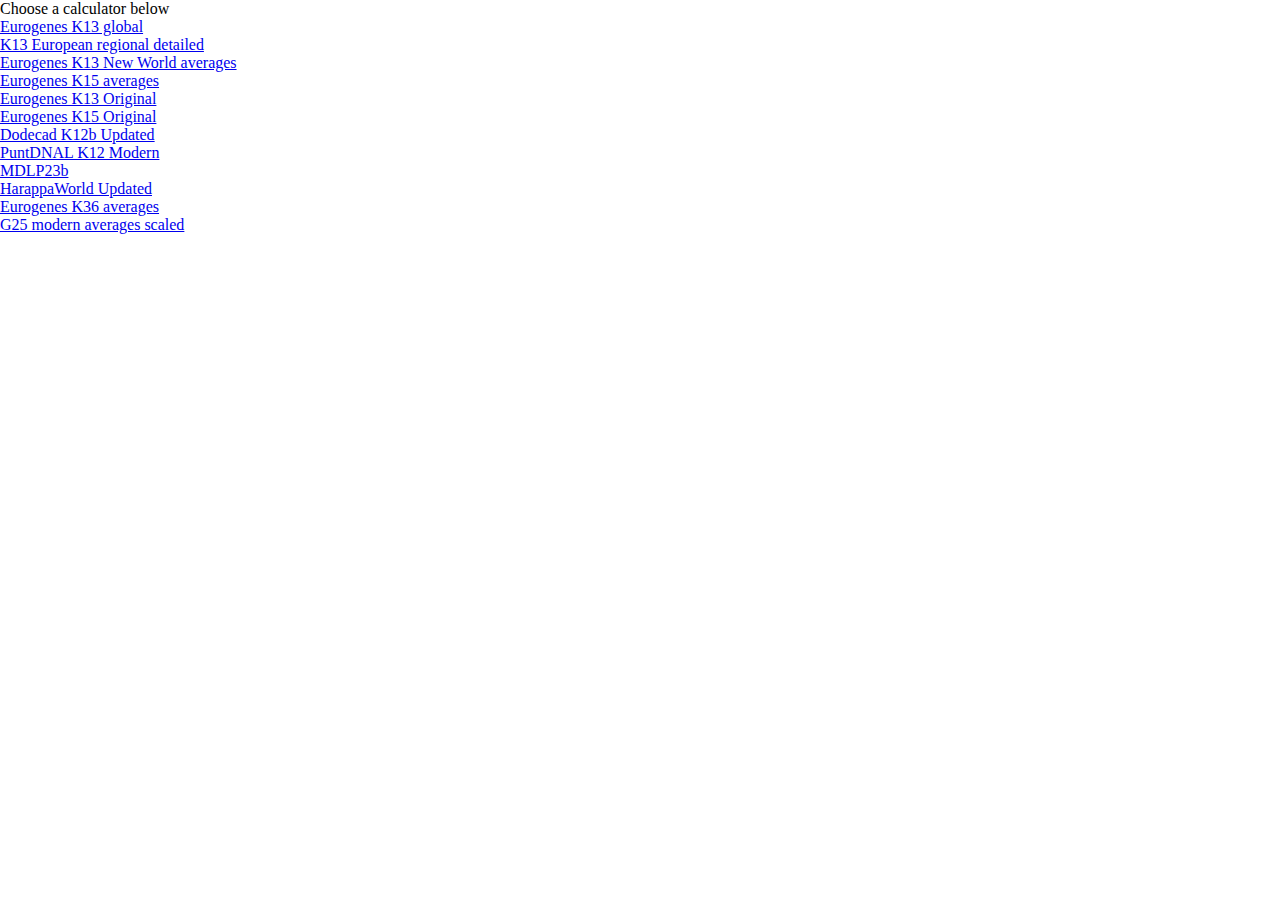
<file: index.html>
<!DOCTYPE html>
<html lang="en">
<head>
    <meta charset="UTF-8">
    <meta name="viewport" content="width=device-width, initial-scale=1.0">
    <title>Calculators</title>
    <link rel="stylesheet" href="style.css">
    <script defer src="script.js"></script>
</head>
<body>
    <div id="main">Choose a calculator below</div>
    <div id="list">
        <ul>
            <li><a href="eu-k13-global.html">Eurogenes K13 global</a></li>
            <li><a href="eu-k13-regional-detailed.html">K13 European regional detailed</a></li>
            <li><a href="eu-k13-NW-averages.html">Eurogenes K13 New World averages</a></li>
            <li><a href="eu-k15-averages.html">Eurogenes K15 averages</a></li>
            <li><a href="eu-k13-original.html">Eurogenes K13 Original</a></li>
            <li><a href="eu-k15-original.html">Eurogenes K15 Original</a></li>
            <li><a href="dodecad-k12b-updated.html">Dodecad K12b Updated</a></li>
            <li><a href="puntdnal-k12-modern.html">PuntDNAL K12 Modern</a></li>
            <li><a href="mdlp23b.html">MDLP23b</a></li>
            <li><a href="harappaworld.html">HarappaWorld Updated</a></li>
            <li><a href="eurogenes-k36.html">Eurogenes K36 averages</a></li>
            <li><a href="g25-scaled.html">G25 modern averages scaled</a></li>
        </ul>
    </div>
</body>
</html>
</file>
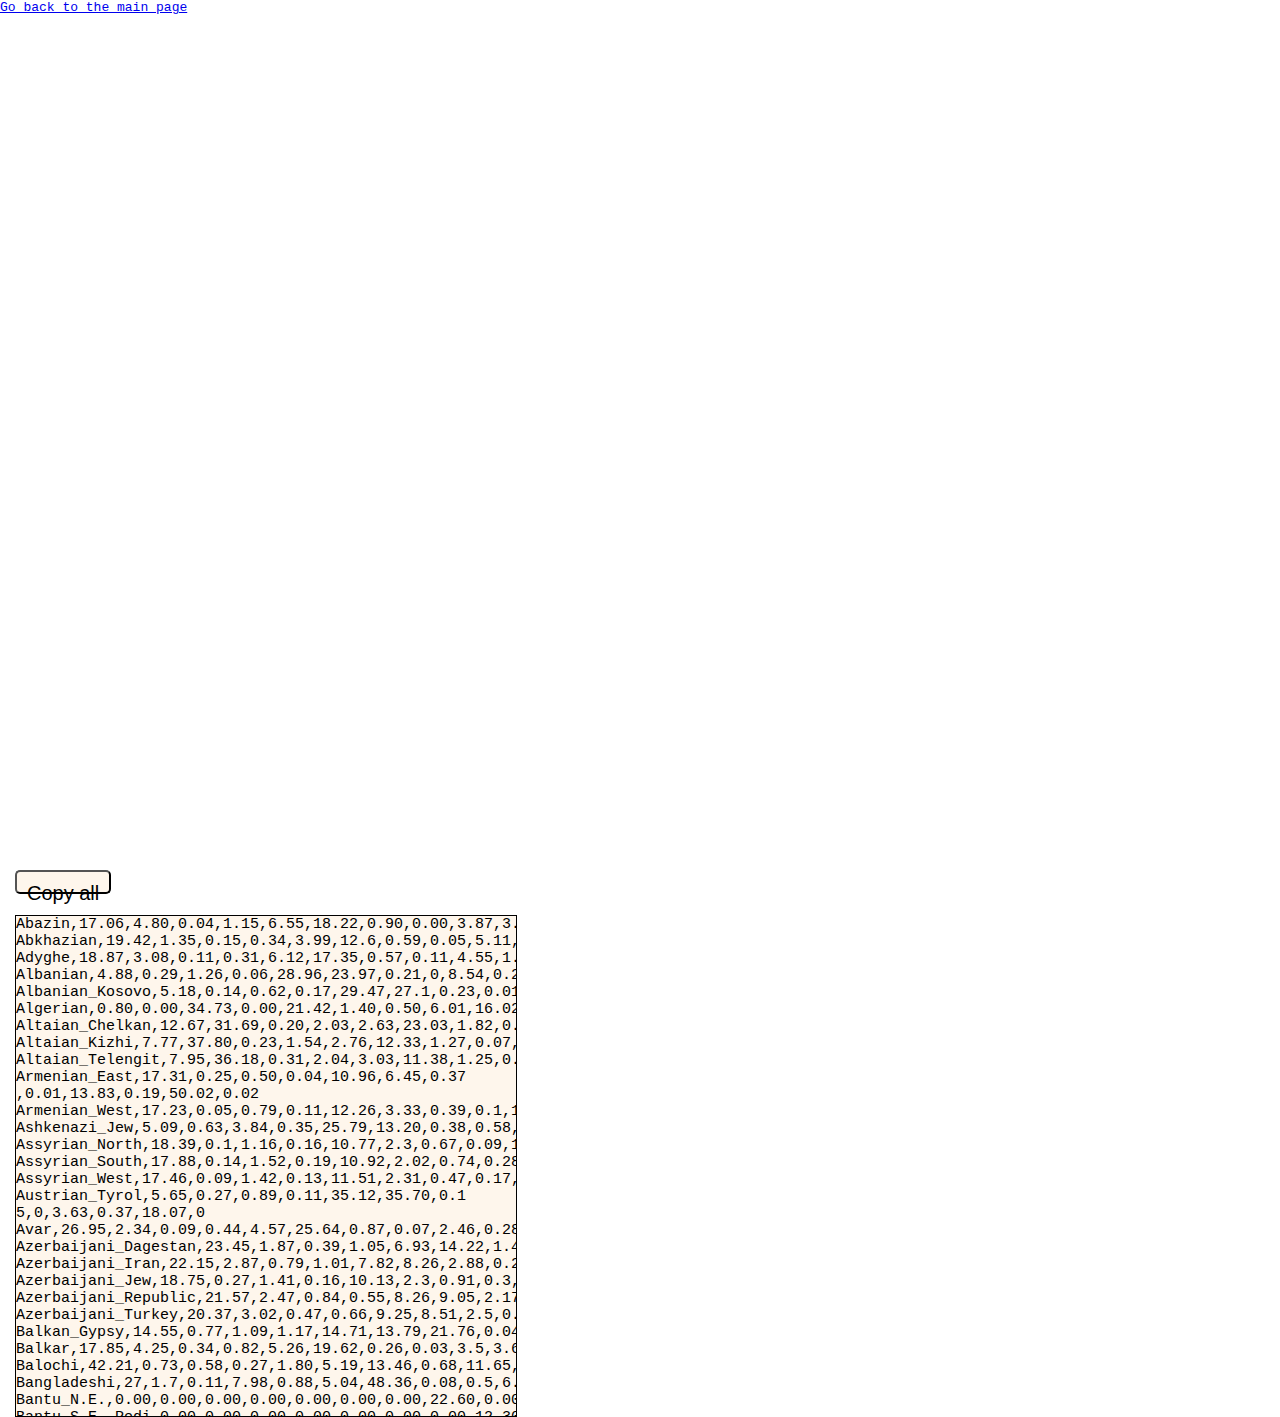
<file: dodecad-k12b-updated.html>
<!DOCTYPE html>
<html lang="en">
<head>
    <meta charset="UTF-8">
    <meta name="viewport" content="width=device-width, initial-scale=1.0">
    <title>Dodecad k12b averages</title>
    <link rel="stylesheet" href="style2.css">
    <script defer src="script.js"></script>
</head>
<body>
    <div id="link"><a href="index.html">Go back to the main page</a></div>
    <div id="button-div"><button id="button">Copy all</button><div id="textBox"></div></div>
    <div id="container">
<div id="content">Abazin,17.06,4.80,0.04,1.15,6.55,18.22,0.90,0.00,3.87,3.46,43.90,0.06
Abkhazian,19.42,1.35,0.15,0.34,3.99,12.6,0.59,0.05,5.11,0.65,55.58,0.17
Adyghe,18.87,3.08,0.11,0.31,6.12,17.35,0.57,0.11,4.55,1.80,47.11,0.02
Albanian,4.88,0.29,1.26,0.06,28.96,23.97,0.21,0,8.54,0.29,31.43,0.12
Albanian_Kosovo,5.18,0.14,0.62,0.17,29.47,27.1,0.23,0.01,8.13,0.26,28.69,0
Algerian,0.80,0.00,34.73,0.00,21.42,1.40,0.50,6.01,16.02,0.00,11.61,7.51
Altaian_Chelkan,12.67,31.69,0.20,2.03,2.63,23.03,1.82,0.03,0.00,24.30,1.33,0.29
Altaian_Kizhi,7.77,37.80,0.23,1.54,2.76,12.33,1.27,0.07,0.17,33.73,2.14,0.19
Altaian_Telengit,7.95,36.18,0.31,2.04,3.03,11.38,1.25,0.25,0.50,34.42,2.54,0.15
Armenian_East,17.31,0.25,0.50,0.04,10.96,6.45,0.37 ,0.01,13.83,0.19,50.02,0.02 
Armenian_West,17.23,0.05,0.79,0.11,12.26,3.33,0.39,0.1,16.05,0.08,49.54,0
Ashkenazi_Jew,5.09,0.63,3.84,0.35,25.79,13.20,0.38,0.58,14.25,0.80,34.95,0.14
Assyrian_North,18.39,0.1,1.16,0.16,10.77,2.3,0.67,0.09,19.02,0.11,47.22,0
Assyrian_South,17.88,0.14,1.52,0.19,10.92,2.02,0.74,0.28,19.27,0.17,46.83,0.02
Assyrian_West,17.46,0.09,1.42,0.13,11.51,2.31,0.47,0.17,19.11,0.11,47.21,0.02
Austrian_Tyrol,5.65,0.27,0.89,0.11,35.12,35.70,0.1 5,0,3.63,0.37,18.07,0
Avar,26.95,2.34,0.09,0.44,4.57,25.64,0.87,0.07,2.46,0.28,36.29,0
Azerbaijani_Dagestan,23.45,1.87,0.39,1.05,6.93,14.22,1.47,0.11,8.62,2.04,39.75,0.12
Azerbaijani_Iran,22.15,2.87,0.79,1.01,7.82,8.26,2.88,0.29,12.28,3.02,38.52,0.12
Azerbaijani_Jew,18.75,0.27,1.41,0.16,10.13,2.3,0.91,0.3,18.88,0.16,46.72,0
Azerbaijani_Republic,21.57,2.47,0.84,0.55,8.26,9.05,2.17,0.27,11.90,3.04,39.73,0.12
Azerbaijani_Turkey,20.37,3.02,0.47,0.66,9.25,8.51,2.5,0.09,11.25,3.45,40.27,0.1
Balkan_Gypsy,14.55,0.77,1.09,1.17,14.71,13.79,21.76,0.04,6.77,0.33,24.94,0.06
Balkar,17.85,4.25,0.34,0.82,5.26,19.62,0.26,0.03,3.5,3.63,44.42,0
Balochi,42.21,0.73,0.58,0.27,1.80,5.19,13.46,0.68,11.65,0.14,19.75,2.61
Bangladeshi,27,1.7,0.11,7.98,0.88,5.04,48.36,0.08,0.5,6.15,2.13,0.07
Bantu_N.E.,0.00,0.00,0.00,0.00,0.00,0.00,0.00,22.60,0.00,0.00,0.00,77.40
Bantu_S.E._Pedi,0.00,0.00,0.00,0.00,0.00,0.00,0.00,12.30,0.00,0.00,0.00,87.70
Bantu_S.E._S.Sotho,0.00,0.00,0.00,0.00,0.00,0.00,0.00,10.20,0.00,0.00,0.00,89.80
Bantu_S.E._Tswana,0.00,0.00,0.00,0.00,0.00,0.00,0.00,12.50,0.00,0.00,0.00,87.50
Bantu_S.E._Zulu,0.00,0.00,0.00,0.00,0.00,0.00,0.00,10.60,0.00,0.00,0.00,89.40
Bantu_S.W._Herero,0.00,0.00,0.00,0.00,0.00,0.00,0.00,8.80,0.00,0.00,0.00,91.20
Bantu_S.W._Ovambo,0.00,0.00,0.00,0.00,0.00,0.00,0.00,6.40,0.00,0.00,0.00,93.60
Bashkir_Central,9.33,19.12,0.42,0.68,10.78,37.02,1.35,0.08,1.19,10.80,9.09,0.13
Bashkir_North,8.37,17.30,0.20,0.55,11.90,40.91,1.80,0.02,1.01,7.60,10.19,0.16
Bashkir_South,10.99,24.14,0.23,1.19,7.55,29.65,1.64,0.13,0.61,15.92,7.83,0.12
Bedouin,5.00,0.00,4.90,0.00,8.20,0.40,0.00,5.30,43.30,0.00,30.80,2.10
Belarusian_Minsk,3.66,1.23,0.33,0.17,21.95,59.69,1.07,0.03,1.02,0.11,10.70,0.05
Belgian,7.56,0.17,0.66,0.09,37.35,40.90,0.43,0.10,2.17,0.12,10.34,0.06
Belorussian,3.42,1.19,0.12,0.14,22.42,58.62,0.69,0.00,1.47,0.08,11.78,0.06
Besermyan_Udmurtia,10.74,18.73,0.06,0.23,11.70,43.67,2.64,0.00,0.02,4.21,8.01,0.00
Bhunjia,0.00,1.80,0.00,20.00,0.00,0.00,78.20,0.00,0.00,0.00,0.00,0.00
Bnei_Menashe_Jew,26.30,0.00,1.60,0.00,5.10,1.10,36.70,0.00,8.20,0.90,20.00,0.10
Bonda,0.00,0.00,0.00,33.30,0.00,0.00,66.70,0.00,0.00,0.00,0.00,0.00
Bosnian,4.81,0.53,0.39,0.12,25.91,42.79,0.74,0.03,4.67,0.07,19.92,0.01
Brahmin_Tamil_Nadu,38.54,0.80,0.00,0.60,1.50,4.60,48.75,0.00,0.90,0.90,3.40,0.00
Brahmin_Uttaranchal,32.35,2.72,0.00,2.62,1.29,10.60,37.49,0.00,0.39,7.42,5.11,0.00
Brahmin_West_Bengal,32.14,1.39,0.11,2.66,1.72,10.54,44.76,0.13,0.18,1.60,4.55,0.22
Bulgarian_Central,5.47,0.62,0.91,0.26,25.87,32.70,0.40,0.04,7.00,0.29,26.44,0.01
Bulgarian_East,6.08,0.71,1.13,0.22,25.37,30.91,0.30,0.03,7.68,0.26,27.29,0.01
Bulgarian_Thrace,6.59,0.41,1.68,0,25.45,26.47,0.61,0,8.53,0.25,29.92,0
Bulgarian_West,5.18,0.64,0.76,0.33,26.50,33.89,0.30,0.02,6.66,0.29,25.42,0.03
Burmese,4.20,4.50,0.00,37.20,0.00,0.00,18.70,0.00,0.10,35.30,0.00,0.00
Burusho,43.20,3.10,0.00,0.10,0.00,11.90,24.80,0.00,0.00,8.20,8.70,0.00
Buryat,3.62,42.84,0.24,1.96,0.81,4.40,0.80,0.11,0.46,42.32,2.35,0.10
Cambodian,0.00,1.80,0.00,82.20,0.00,0.60,15.20,0.00,0.00,0.10,0.10,0.00
Chamar,24.80,0.20,0.00,0.00,0.40,1.70,71.20,0.00,0.00,1.70,0.00,0.00
Chechen,22.47,2.64,0.04,0.48,4.99,21.28,0.58,0,3.46,1.02,42.96,0.06
Chenchus,25.17,0.00,0.40,0.70,0.10,0.30,67.03,0.00,0.00,5.00,1.30,0.00
Chukchi,2.02,57.32,0,1.37,0,7.42,1.85,0.01,0,30.00,0,0.02
Chuvash,7.68,19.12,0.23,0.68,11.29,46.04,1.08,0.18,0.70,5.29,7.69,0.03
Circassian,17.33,4.19,0.06,0.16,6.49,18.36,0.64,0.01,3.82,3.71,45.19,0.02
Cochin_Jew,33.13,0.20,0.10,2.50,3.70,1.50,45.45,0.00,5.91,0.50,7.01,0.00
Coptic_Egypt,1.95,0,10.72,0.20,11.82,0,0.03,9.88,31.32,0,33.88,0.18
Crimean_Tatar_Mountain,11.39,4.28,0.41,1.2,16.94,20.86,0.72,0.08,7.08,3.75,33.27,0.03
Crimean_Tatar_Steppe,9.45,12.82,0.16,2.36,11.94,25.43,1.77,0.04,3.94,15.44,16.64,0
Croat,4.68,0.30,0.43,0.55,27.32,45.25,0.17,0.06,3.41,0.14,17.70,0
Croat_South,4.59,0.41,0.4,0.31,27.14,43.51,0.31,0.04,4.04,0.11,19.1,0.03
Czech,5.06,0.50,0.39,0.21,29.22,49.34,0.57,0.03,1.98,0.06,12.58,0.07
Dai,0.00,0.00,0.00,83.30,0.00,0.00,0.20,0.00,0.00,16.50,0.00,0.00
Danish,8.05,0.21,0.12,0.12,35.84,49.66,0.34,0.02,0.25,0.02,5.38,0
Dargin,27.5,2.29,0,0.16,5.4,26.82,0.5,0.06,0.91,0.22,36.1,0.08
Dargin_Kaitag,25.44,2.46,0.12,0.11,4.91,26.98,0.79,0.05,2.57,0.07,36.46,0.03
Dargin_Kubachi,27.22,1.64,0.05,0.49,4.48,25.48,0.32,0.02,1.41,0.30,38.56,0.04
Dharkars,34.73,0.60,0.00,0.20,1.40,5.21,56.76,0.00,0.00,0.70,0.40,0.00
Dhurwa,0.00,0.00,0.00,21.90,0.00,0.00,78.10,0.00,0.00,0.00,0.00,0.00
Dolgan,0.30,70.24,0,0.16,1.86,4.90,1.00,0.02,0.45,20.23,0.62,0.23
Dungan,2.83,6.59,0.09,24.87,0.42,2.77,0.77,0.13,0.31,58.73,2.16,0.33
Dusadh,30.80,0.00,0.00,1.00,0.40,2.30,63.60,0.00,0.10,1.80,0.00,0.00
Dutch,7.40,0.19,0.03,0.12,37.25,44.28,0.57,0.27,0.54,0.02,9.09,0.25
Egyptian,4.49,0.14,9.14,0.15,12.30,0.13,0.62,11.12,25.89,0.22,29.30,6.49
Enets,3.16,66.82,0,0,0.95,17.61,0.15,0,0,11.30,0,0.02
English,8.91,0.26,0.35,0.02,38.59,43.44,0.20,0.08,0.86,0.04,7.16,0.03
English_North,9.01,0.25,0.27,0.03,38.47,44.34,0.25,0.02,0.65,0.10,6.54,0.02
English_South,9.09,0.26,0.41,0.14,38.28,43.01,0.24,0.07,0.94,0.04,7.44,0.02
Estonian,4.27,2.65,0.09,0.20,21.08,64.31,0.96,0.09,0.39,0.21,5.67,0.07
Ethiopian,0.11,0.18,10.34,0.21,1.28,0,0.04,40.72,27.10,0.15,11.24,8.62
Evenk,0.57,72.83,0.34,0.02,0.19,1.81,0.16,0.07,0.16,23.20,0.47,0.18
Finnish_East,2.64,8.30,0.16,0.36,17.72,66.47,0.71,0.05,0.98,0.90,1.71,0
Finnish_West,4.85,6.09,0.26,0.22,22.52,62.24,0.78,0.03,0.57,0.59,1.87,0
French_Corsica,4.81,0,3.00,0,39.95,17.76,0.09,0,8.31,0.06,25.99,0.02
French_North,7.75,0.19,1.29,0.60,38.56,37.37,0.36,0.36,2.56,0.19,10.33,0.42
French_Northeast,7.49,0.34,1.30,0.10,38.30,37.06,0.11,0.13,3.53,0.20,11.19,0.25
French_Northwest,9.26,0.20,0.43,0,38.92,42.21,0.34,0.17,0.86,0.14,7.35,0.08
French_Southwest,5.56,0.16,2.00,0.21,53.12,27.50,0.69,0.12,2.61,0.43,7.54,0.06
Gadaba,0.00,0.00,0.00,31.00,0.00,0.00,69.00,0.00,0.00,0.00,0.00,0.00
Garo,0.00,4.70,0.00,36.20,0.00,0.00,20.80,0.00,0.00,38.10,0.20,0.00
Georgian_Kartli-Kakheti,20.47,0.30,0.25,0.22,6.95,9.18,0.69,0.04,9.40,0.04,52.46,0
Georgian_West,19.55,0.64,0.08,0.16,4.36,9.32,0.30,0,5.79,0.29,59.49,0
German,7.00,0.40,0.44,0.15,32.35,48.46,0.33,0.13,1.53,0,9.04,0.16
German_Bavaria,6.87,0.32,0.56,0.11,35.71,39.06,0.15,0,2.40,0.06,14.77,0
German_Northwest,8.26,0.21,0.30,0.13,35.34,47.17,0.22,0.06,0.83,0.02,7.41,0
Gond,16.08,0.60,0.00,9.69,0.10,1.30,71.83,0.00,0.00,0.40,0.00,0.00
Greek_Athens,5.40,0.38,1.46,0.27,26.85,20.60,0.16,0.13,10.50,0.34,33.64,0.25
Greek_Cappadocia,11.66,0.41,0.6,0,18.85,6.27,0.13,0,14.23,0.1,47.73,0.02
Greek_Central,6.57,0.30,1.39,0.15,26.97,20.86,0.01,0.23,10.20,0.24,33.07,0.01
Greek_Crete,8.29,0.25,2.44,0.02,22.84,13.54,0.36,0.30,13.40,0.07,38.34,0.12
Greek_Cypriot,8.86,0.14,3.25,0.13,20.88,3.81,0.33,0.37,18.23,0.26,43.72,0
Greek_Foca,6.56,0.19,1.76,0.18,25.37,18.93,0.21,0.02,10.90,0.32,35.62,0
Greek_Fournoi,7.48,0,3.19,0,23.67,13.76,0.26,0,13.04,0.99,37.59,0 
Greek_Icaria,5.33,0.76,1.77,0.25,25.46,10.78,0.77,0,13.57,0.11,41.15,0.04
Greek_Izmir,7.35,0.18,2.22,0.08,24.16,15.48,0.15,0.10,12.00,0.04,38.21,0
Greek_Kos,8.51,0.10,2.81,0.29,23.06,10.34,0.16,0.07,14.40,0.22,39.98,0.06
Greek_Lemnos,8.61,0.03,2.25,0,24.94,17.12,0.93,0.09,11.15,0.91,34.30,0
Greek_Macedonia,5.32,0.31,0.60,0.15,28.27,29.61,0.20,0.00,7.24,0.21,28.12,0.00
Greek_Peloponnese,6.05,0.17,1.59,0.11,26.09,22.67,1.02,0.06,10.20,0.23,31.76,0
Greek_Pontus,14.93,0.01,0.41,0.06,12.38,4.19,0.13,0.02,12.78,0.1,54.94,0
Greek_Rhodes,8.41,0.16,2.72,0.36,23.32,9.44,0.16,0.12,14.41,0.1,40.77,0
Greek_Thessaloniki,5.04,0.36,1.51,0.19,26.71,25.24,0.48,0.05,8.95,0.21,31.24,0.03
Greek_Thessaly,5.71,0.39,1.56,0.05,27.83,25.09,0.47,0,8.96,0.13,29.67,0.01
Greek_Thrace,5.98,0.37,1.30,0.04,27.71,24.67,0.29,0,9.26,0.14,30.21,0.01
Gujarati_Brahmin,37.89,1.48,0.09,0.23,1.23,10.96,38.61,0.12,0.88,0.58,7.67,0.24
Hakkipikki,21.62,0.10,0.00,0.80,0.10,0.10,73.97,0.00,1.10,1.90,0.30,0.00
Han_Central,0.1,1.19,0.01,41.27,0.04,0.21,0,0,0,57.18,0,0
Han_Guangdong,0.03,0.15,0.12,60.62,0.13,0.05,0.28,0,0,38.49,0.09,0.03
Han_North,0.5,5.79,0,25.76,0.09,0.06,0,0.05,0.03,67.38,0.27,0.07
Haryana_Ror,35.49,2.25,0.02,0.02,5.38,20.35,26.82,0.07,0.74,0.15,8.71,0
Hazara,20.52,17.32,0.00,2.50,2.60,9.21,6.51,0.00,2.30,29.53,9.51,0.00
Hemshin,17.03,0.06,0.41,0.2,9.36,4.68,0.37,0.02,11.13,0.02,56.67,0.01
Ho,0.00,0.90,0.00,24.60,0.00,0.00,74.50,0.00,0.00,0.00,0.00,0.00
Hungarian,5.69,1.19,0.59,0.21,28.09,44.65,0.65,0.04,3.31,0.24,15.16,0.02
Hungarian_Alföld,5.24,1.39,0.63,0.22,28.05,45.73,0.66,0.04,3.19,0.17,14.68,0
Hungarian_North,5.16,1.31,0.6,0.26,27.34,46.81,0.55,0.01,2.91,0.13,14.93,0
Hungarian_Transdanubia+Budapest,6.02,0.85,0.55,0.19,28.36,44.2,0.67,0.06,3.37,0.23,15.2,0.02
Hungarian_Transylvania+Székely,6.06,2.42,0.62,0.18,27.89,40.32,0.6,0,4.06,0.73,16.94,0.09
Icelandic,9.57,0.48,0.16,0.06,36.34,47.89,0.29,0,0.15,0.05,5.01,0
Indonesian_Java,0.07,1.38,0.09,76.50,0.13,0.19,12.26,0.20,0.43,7.95,0.43,0.35
Ingush,22.2,3.01,0.25,0.77,5.52,18.18,0.11,0.05,3.86,1.69,44.23,0.13
Iranian_Arab,18.52,0.29,2.61,0.21,6.69,3.63,4.18,3.35,23.35,0.45,34.63,1.87
Iranian_Bandari,35.42,0.33,0.37,0.70,2.01,6.42,11.00,1.81,11.25,0.00,25.24,5.46
Iranian_Central,27.04,0.96,0.37,0.64,6.16,7.35,5.77,0.78,12.87,0.66,36.64,0.68
Iranian_Fars,27.45,0.89,1.31,0.74,5.59,6.25,6.10,1.25,14.09,1.23,34.77,0.33
Iranian_Kerman,29.71,0.99,0.30,0.21,6.09,8.31,7.60,0.85,12.19,0.34,32.96,0.49
Iranian_Khorasan,28.01,1.89,0.34,0.29,6.34,9.65,7.63,0.44,10.14,2.84,32.17,0.26
Iranian_Lur,27.78,1.32,0.8,0.37,6.35,4.08,4.03,0.5,14.64,0.61,39.33,0.2
Iranian_Mazandaran,33.07,0.48,0.25,0.26,2.86,5.68,5.27,0.32,10.96,0.26,40.38,0.19
Iranian_Zoroastrian,28.13,0.61,1.06,0.49,6.18,9.13,4.68,0.27,12.55,0.22,36.39,0.29
Iraqi_Arab,16.56,0.45,2.95,0.27,8.15,3,3.31,3.67,25.43,0.78,33.56,1.82
Iraqi_Baghdad,18.64,0.77,2.42,0.31,8.82,3.91,3.22,2.3,20.37,0.79,37.64,0.8
Iraqi_Jew,17.41,0.02,2.54,0.15,10.92,0.51,0.75,0.46,22.23,0.24,44.74,0
Irish,10.60,0.28,0.05,0.04,39.14,44.43,0.21,0.03,0.08,0.02,5.06,0.01
Italian_Abruzzo,7.59,0.03,3.23,0.04,29.12,16.1,0,0.08,10.91,0.32,32.6,0
Italian_Aosta_Valley,5.82,0.06,1.62,0.14,40.65,29.99,0.25,0.05,4.3,0.03,16.98,0.1
Italian_Apulia,7.38,0.32,2.81,0.34,26.2,17.19,0.27,0.27,11.31,0.41,33.36,0.15
Italian_Basilicata,8.9,0,3.92,0.1,27.08,14.41,0.67 ,0.62,11.23,0.05,32.98,0.04 
Italian_Calabria,7,0.13,4.18,0.08,27,11.44,0.26,0.6,13.52,0.22,35.45,0.1
Italian_Campania,7.07,0.09,2.82,0.09,28.91,13.73,0.1,0.33,12.32,0.02,34.34,0.1
Italian_Emilia,6.13,0,1.15,0.18,37.61,22.76,0.14,0.11,7.4,0.25,24.22,0.06
Italian_Friuli_VG,5.44,0.28,1.17,0.01,34.92,29.32,0.08,0,7.03,0,21.72,0.02
Italian_Jew,5.91,0.27,5.61,0.28,26.04,8.53,0.36,1.02,16.51,0.14,35.34,0
Italian_Lazio,6.73,0,2.67,0.05,31.7,19.82,0.26,0.07,9.79,0.17,28.75,0
Italian_Liguria,5.1,0.05,2.01,0.09,37.89,23.23,0.25,0.05,7.89,0.05,23.39,0
Italian_Lombardy,4.75,0.12,1.12,0.04,39.63,25.08,0.17,0.01,6.41,0.03,22.62,0.03
Italian_Marche,6.42,0.08,2.38,0.05,32.91,18.72,0.29,0.27,9.80,0,29.042,0.03
Italian_Molise,6.89,0.1,2.32,0,29.31,15.22,0.03,0. 11,12.03,0.10,33.84,0.02
Italian_Piedmont,5.92,0.13,1.73,0.09,37.82,26.02,0.04,0.04,6.73,0.02,21.37,0.1
Italian_Romagna,6.08,0,1.87,0.13,34.66,20.98,0.1,0,8.99,0,27.19,0
Italian_Sicily,7.31,0.48,4.59,0.10,27.22,13.45,0.25,0.65,12.1,0.05,33.16,0.64
Italian_Trentino,4.79,0.22,0.73,0.04,38.71,29.79,0,0,5.47,0.02,20.22,0
Italian_Tuscany,6.12,0.05,1.21,0.14,36.89,21.81,0.16,0.06,8.21,0,25.36,0
Italian_Umbria,5.96,0.10,1.99,0.19,33.10,20.43,0.1 7,0.09,9.25,0.15,28.46,0.06
Italian_Veneto,5.44,0.04,1.43,0.18,36.93,27.16,0.06,0,5.73,0.15,22.83,0.03
Itelmen,2.57,55.38,0,1.45,0,6.50,1.22,0,0,32.82,0,0.05
Iyengar,38.70,1.00,0.00,0.00,0.00,6.40,52.00,0.00,1.20,0.00,0.70,0.00
Iyer,39.26,0.00,0.00,0.00,2.90,4.50,50.35,0.00,1.30,1.10,0.60,0.00
Japanese,0,4.79,0.08,10.72,0,0,1.51,0.10,0.06,82.66,0.04,0
Jordanian_Christian,8.53,0.12,4.85,0.17,15.1,1.09,0.16,1.73,25.8,0.17,42.28,0
Jordanian_Muslim,10.35,0.16,5.57,0.26,12.6,1.84,1.1,5.09,25.03,0.41,35.63,1.99
Juang,0.00,0.10,0.00,33.00,0.00,0.00,66.90,0.00,0.00,0.00,0.00,0.00
Kabardin,17.13,4.40,0.06,1.24,7.60,19.33,0.87,0.14,4.01,3.27,41.95,0.01
Kalash,40.84,2.38,0.00,0.29,0.52,17.04,22.16,0.00,0.57,0.48,15.71,0.00
Kalmyk,4.18,34.5,0.27,3.84,1.92,6.85,0.35,0,0.61,43.49,3.9,0
Kanjars,34.50,0.00,0.00,0.10,0.00,6.20,57.60,0.00,0.00,1.60,0.00,0.00
Karachay,18.10,4.37,0.17,0.82,5.43,18.22,0.94,0.00,3.44,3.37,45.15,0.00
Karakalpak,10.24,22.04,0.08,3.26,5.09,16.51,2.78,0.1,1.55,27.38,10.98,0
Karelian,3.31,7.58,0.32,0.53,18.87,63.60,0.92,0.07,0.71,0.61,3.47,0.01
Kashmiri,37.65,1.75,0.00,0.83,0.66,10.49,33.43,0.01,1.55,2.10,11.39,0.14
Kazakh,8.45,25.91,0.16,3.09,4.58,14.51,1.68,0.01,0.8,32.54,8.26,0
Ket,7.09,56.91,0.01,0.40,0.07,23.48,1.33,0.04,0,10.60,0,0.07
Khakass,8.33,37.42,0.13,2.12,2.09,17.07,1.36,0.13,0.37,29.17,1.66,0.13
Khamnigan,2.51,44.07,0.35,3.91,1.04,2.99,0.67,0.18,0.36,42.50,1.37,0.06
Khanty,8.11,47.13,0,0.14,0.92,33.67,1.38,0.01,0.04,8.57,0.01,0.02
Kharia,0.30,0.10,0.00,27.20,0.00,0.30,72.10,0.00,0.00,0.00,0.00,0.00
Khasi,4.60,4.20,0.00,37.24,0.00,2.60,32.53,0.00,0.00,18.82,0.00,0.00
Kho,37.62,4.04,0,0.34,0.30,17.82,21.24,0,2.10,1.74,15.60,0
Kohistani_Pakistan,39.42,2.24,0.04,0.71,0.47,11.17,28.69,0.05,1.42,2.45,13.22,0.13
Kol,28.80,0.10,0.00,0.60,0.00,2.60,66.80,0.00,0.00,0.90,0.20,0.00
Komi,8.20,15.22,0.05,0.24,14.38,52.02,1.05,0,0.15,2.74,5.91,0
Korean,0,6.52,0,16.97,0,0.02,0.06,0,0.02,76.39,0,0
Koryak,1.87,56.27,0,2.48,0,6.19,1.13,0,0,32.03,0,0.04
Kshatriya,37.60,1.10,0.00,0.40,1.40,9.40,47.90,0.00,0.00,0.00,2.20,0.00
Kumyk,20.38,3.02,0.23,0.27,6.21,20.22,1.14,0.24,4.93,2.79,40.46,0.11
Kurd_Feyli,27.47,1.12,1.26,0.33,4.98,5.36,3.77,0.34,14.60,0.30,40.12,0.14
Kurd_Kurmanji,24.19,1.39,1.15,0.18,8.64,7.09,2.59,0.26,13.97,0.62,39.81,0.1
Kurd_Sorani,26.73,0.81,0.71,0.51,6.50,6.64,3.39,0.24,14.97,0.66,38.80,0.03
Kurdish_Jew,17.67,0.16,2.3,0.22,10.34,1.04,0.96,0.38,21.72,0.07,45.13,0
Kurmi,34.10,0.00,0.00,0.00,0.00,4.20,56.20,0.00,0.00,2.40,3.10,0.00
Kurumba,33.20,0.40,0.00,0.10,0.00,0.00,64.10,0.00,0.50,0.60,1.10,0.00
Kuwait1,7.11,0.69,4.10,0.57,5.49,1.31,1.64,5.48,43.65,0.25,27.62,2.09
Kuwait2,2.37,0.42,3.30,0.31,5.36,0.45,0.67,3.65,56.80,0.26,26.23,0.19
Kyrgyz,8.47,26.71,0.1,3.91,3.06,11.41,2.45,0.02,0.76,35.78,7.31,0.03
Kyrgyz_Pamir,10.81,25.63,0.01,4.36,2.88,12.23,2.01,0.00,0.79,34.31,6.98,0.00
Lahu,0.00,2.90,0.00,74.50,0.00,0.00,2.90,0.00,0.00,19.70,0.00,0.00
Lak,26.16,2.54,0.02,0.41,4.65,24.62,1.09,0.09,2.34,0.14,37.94,0
Lambadi,32.13,0.00,0.00,3.30,0.00,4.70,54.35,0.00,0.00,0.60,4.90,0.00
Latvian,2.70,0.79,0,0.10,19.21,69.13,0.82,0.06,0.40,0.15,6.62,0
Laz,17.25,0.06,0.17,0.25,9.41,5.05,0.1,0,10.19,0.03,57.48,0
Lebanese_Christian,11.27,0.10,3.78,0.09,15.50,1.66,0.21,0.84,22.71,0.11,43.72,0.02
Lebanese_Muslim,12.80,0.40,4.36,0.39,13.11,3.06,1.30,3.46,20.70,0.36,38.62,1.45
Lezgin,27.6,2,0.12,0.03,4.82,21.64,0.75,0.14,4.52,0.55,37.36,0.45
Lithuanian,2.24,0.79,0.04,0.04,20.54,66.73,0.76,0.06,0.49,0.15,8.15,0
Luhya,0.00,0.00,0.00,0.00,0.00,0.00,0.00,24.30,0.00,0.00,0.00,75.70
Macedonian_East,4.65,0.39,0.52,0.23,29.07,30.58,0.09,0,7.26,0.40,26.82,0
Macedonian_Northeast&Skopje,4.54,0.36,0.68,0.21,27.65,31.03,0.08,0.02,7.28,0.21,27.89,0.05
Macedonian_Polog,5.61,0.27,1.13,0.11,28.51,30.98,0.20,0.02,6.57,0.18,26.39,0
Macedonian_South,5.06,0.27,1.23,0.11,28.81,28.50,0.23,0.02,8.19,0.17,27.46,0
Macedonian_Vardar,5.62,0.48,1.26,0.10,29.18,29.02,0.29,0,6.83,0.21,27.02,0
Malay_Malaysia,4.24,1.18,0.35,59.65,0.40,0.99,17.38,0.19,0.40,13.55,1.47,0.19
Malayali,35.33,0.52,0.19,1.59,0.28,3.01,50.19,0.16,2.15,1.62,4.89,0.07
Manchu_Liaoning,0.18,6.24,0.12,26.71,0.19,0.14,0.11,0.03,0.08,65.98,0.20,0.02
Mandean,20.14,0.07,2.28,0.11,9.75,0.91,1.65,0.42,20.96,0.19,43.54,0
Mandenka,0.00,0.00,2.70,0.00,0.00,0.00,0.00,0.00,0.00,0.00,0.00,97.30
Mansi,5.75,42.24,0,0.76,2.52,38.74,1.29,0.01,0,7.74,0.96,0
Mari,8.02,23.81,0.07,0.26,9.62,45.82,1.11,0.02,0.12,6,5.14,0
Mawasi,1.80,0.80,0.00,21.80,0.00,0.30,73.90,0.00,0.00,0.00,1.40,0.00
Meena,43.40,0.60,0.00,0.90,2.90,6.90,43.50,0.00,0.60,0.00,1.20,0.00
Meghawal,36.00,1.30,0.90,0.20,1.00,2.80,55.60,0.00,0.70,0.00,1.50,0.00
Miaozu,0.00,0.00,0.00,50.50,0.00,0.00,0.00,0.00,0.00,49.50,0.00,0.00
Moldovan_Central,5.01,0.95,0.83,0.26,24.94,40.17,0.77,0.00,4.96,0.89,21.17,0.04
Moldovan_Gagauz,6.83,0.88,1.53,0.42,25.12,30.38,0.77,0.04,6.51,0.36,27.10,0.06
Moldovan_Jewish,5.42,0.53,4.82,0.79,24.63,13.88,0.12,0.49,14.32,0.28,34.67,0.02
Moldovan_North,4.43,1.26,0.45,0.50,24.27,43.38,0.39,0.12,4.72,0.48,19.99,0.03
Moldovan_South,5.28,0.78,1.21,0.58,25.58,36.57,0.21,0.05,5.98,0.45,23.21,0.11
Mongol_Khalkh,3.14,32.62,0.22,6.40,0.61,5.19,0.85,0.10,0.44,47.33,3.01,0.08
Mongol_Uuld,4.73,33.82,0.13,4.31,0.76,5.76,0.48,0.11,0.44,45.93,3.34,0.20
Montenegrin,4.84,0.61,0.57,0.09,27.95,35.96,0.21,0.02,5.98,0.15,23.62,0.01
Mordovian,5.3,6.04,0.1,0.41,18.32,55.71,0.83,0.08,1.18,1.61,10.37,0.04
Moroccan,0.08,0.06,30.48,0.26,22.16,1.12,0.20,8.91,17.35,0.08,11.94,7.34
Morocco_Jew,5.41,0.00,9.51,0.00,27.33,4.30,0.50,1.10,17.02,0.00,34.03,0.80
Naga,0.00,5.71,0.00,17.82,0.00,0.00,3.60,0.00,0.00,72.87,0.00,0.00
Nanai,0.04,43.22,0.01,2.18,0.01,0.00,0.14,0.05,0.01,54.33,0.00,0.02
Naxi,0.00,4.80,0.00,28.10,0.00,0.00,2.90,0.00,0.00,64.20,0.00,0.00
Negidal,0.00,47.22,0.01,1.13,0.00,0.00,0.05,0.04,0.01,51.46,0.00,0.07
Nenets_Forest,4.22,65.36,0,0.03,0.05,19.28,0.83,0.01,0,10.18,0.02,0.03
Nenets_Tundra,3.73,61.84,0.03,0.17,1.16,20.90,0.83,0.03,0.07,10.57,0.60,0.07
Nepali_Gurung,3.76,9.38,0.08,16.33,0.05,0.25,13.91,0.15,0.00,55.76,0.10,0.22
Nepali_Khas_Brahmin,33.77,1.82,0.09,1.36,2.51,13.64,35.36,0.05,0.50,4.13,6.71,0.05
Nepali_Khas_Kshatriya,27.02,3.62,0.07,5.35,1.22,9.01,33.23,0.07,0.71,16.00,3.66,0.04
Nepali_Kirant_Rai,1.06,9.20,0.00,18.58,0.00,0.06,7.66,0.02,0.00,62.67,0.22,0.54
Nepali_Newar_Shrestha,17.21,5.85,0.25,9.54,0.79,3.12,29.01,0.27,0.00,32.71,1.21,0.05
Nepali_Tharu,15.85,4.64,0.19,10.28,0.34,2.39,31.17,0,0.13,34.60,0.41,0
Nganasan,0.13,90.28,0.06,0.40,0.02,1.09,0.15,0.08,0.02,7.63,0,0.13
Nihali,10.39,2.00,0.00,10.19,1.20,0.40,75.52,0.00,0.00,0.30,0.00,0.00
Nivh,0.10,36.03,0.00,0.26,0.00,0.07,1.01,0.00,0.03,62.45,0.03,0.02
Nogai,13.01,10.65,0.24,0.69,4.63,21.94,0.61,0,0.75,11.90,35.58,0
Nogai_Astrakhan,7.29,23.04,0.19,2.51,7.87,18.20,1.19,0.06,1.77,28.07,9.78,0.04
Nogai_Stavropol,9.88,20.61,0.14,2.69,6.66,15.63,2.49,0.10,1.50,27.18,13.13,0.00
North_Kannadi,20.12,0.50,0.00,0.00,0.00,0.20,76.28,0.00,0.00,0.90,2.00,0.00
North_Russian,3.51,7.08,0.05,0.22,19.99,60.37,0.69,0.05,0.77,0.81,6.41,0.05
Norwegian,8.82,0.80,0.08,0.14,35.39,49.07,0.47,0,0.42,0.18,4.58,0.03
Nuristani_Afghanistan,41.29,2.22,0,0,0.21,15.98,22.41,0,0.69,0.24,16.96,0
Nusayri_Turkey,12.48,0.49,3.15,0.39,16.16,2.82,0.58,1.16,19.46,0.1,42.95,0.25
Oroqen,0.00,44.20,0.00,3.50,0.00,0.00,0.00,0.00,0.00,52.30,0.00,0.00
Ossetian,18.58,3.81,0.08,0.31,5.49,17.23,0.61,0,3.46,2.29,48.07,0.08 
Ossetian_South,19.84,2.65,0.54,0.88,3.78,15.66,0.13,0.02,3.13,1.82,51.42,0.13
Palestinian,10.56,0.37,5.76,0.15,13.25,1.89,0.65,4.58,24.15,0.45,36.51,1.63
Palestinian_Christian,9.34,0.06,4.3,0,15.12,1.29,0.25,1.57,25.1,0.09,42.87,0
Pamiri_Ishkashim,32.91,4.60,0.00,0.49,4.38,22.36,13.64,0.06,1.30,3.74,16.52,0.00
Pamiri_Rushan,32.02,4.15,0.04,0.53,6.68,24.69,9.22,0.07,1.80,2.75,18.04,0.01
Pamiri_Shughnan,32.06,4.44,0.00,0.15,6.02,24.32,10.09,0.08,1.93,3.56,17.36,0.01
Pamiri_Wakhan,31.54,5.87,0,1.18,3.47,21.98,13.53,0.10,0.78,5.85,15.68,0.03
Paniya,0.00,2.70,0.00,62.40,0.00,0.20,23.80,0.50,0.00,8.80,0.00,1.60
Parsi_India,29.59,1.14,0.95,0.84,4.15,4.79,16.30,0.71,12.58,0.64,29.12,0.08
Pashtun_Kandahar,35.75,2.18,0.13,0.25,3.21,15.45,16.59,0.25,4.09,1.93,20.12,0.07
Pashtun_Tarkalani,37.16,1.50,0.19,0.69,1.80,15.17,21.64,0.19,3.63,1.12,16.78,0.19
Pashtun_Uthmankhel,36.96,2.46,0.00,0.36,2.57,15.39,21.95,0.00,3.11,0.78,16.28,0.14
Pashtun_Yusafzai,37.17,2.04,0.03,0.55,2.17,13.48,24.02,0.08,2.80,1.16,16.33,0.16
Piramalai_Kallars,31.30,0.00,0.00,0.00,0.00,0.00,66.60,0.00,0.70,1.10,0.30,0.00
Polish,3.72,0.69,0.16,0.18,25.28,56.52,0.44,0.10,1.67,0.06,11.17,0
Polish_Mazovia,3.42,0.72,0.21,0.17,23.32,58.08,0.71,0,1.10,0.27,11.96,0.04
Polish_Warmia-Masuria,5.29,0.89,0.04,0.18,26.06,56.85,0.28,0.03,1.64,0.16,8.58,0
Pomak_Bulgaria,5.24,0.47,0.66,0.16,25.26,33.51,0.29,0.01,7.28,0.56,26.51,0.05
Pomak_Greece,5.70,1.07,1.21,0.19,23.00,32.93,0.23,0.08,7.28,0.40,27.99,0.06
Portuguese,4.73,0.15,6.25,0.11,41.65,25.58,0.29,0.83,5.78,0.19,13.34,1.10
Punjabi_Jatt,38.93,1.58,0.03,0.39,2.81,14.71,30.12,0.06,1.37,0.39,9.57,0.04
Punjabi_Khatri,38.50,1.73,0.01,0.17,1.06,11.97,30.39,0.03,1.94,0.96,13.22,0.02
Punjabi_Tarkhan,38.00,1.55,0.12,0.21,1.41,11.60,34.49,0.17,1.30,1.39,9.68,0.10
Romanian_Banat,5.52,0.86,1.09,0.24,27.14,35.66,0.40,0.04,5.46,0.20,23.39,0.01
Romanian_Crișana,4.71,0.88,1.19,0.21,26.98,38.35,0.63,0.02,4.71,0.46,21.85,0.01
Romanian_Dobrogea,4.88,0.62,0.54,0.40,25.83,34.90,0.35,0.09,6.34,0.26,25.76,0.04
Romanian_Maramureș,5.10,0.95,0.57,0.38,26.85,38.59,0.54,0.01,4.89,0.50,21.58,0.03
Romanian_Muntenia,5.90,1.01,0.62,0.08,26.65,33.68,0.54,0.08,5.59,0.66,25.15,0.02
Romanian_North_Moldavia,5.20,1.17,0.84,0.39,25.64,40.97,0.79,0.05,4.48,0.39,20.06,0.02
Romanian_Oltenia,5.11,0.72,0.98,0.35,27.07,34.25,0.36,0.04,6.36,0.48,24.26,0.01
Romanian_South_Moldavia,5.08,1.32,1.04,0.49,26.76,36.88,0.53,0.02,5.41,0.28,22.17,0.02
Romanian_Transylvania,5.15,0.96,0.94,0.34,27.28,36.39,0.34,0.03,5.55,0.54,22.47,0.01
Russian,4.18,4.88,0.14,0.28,20.22,57.75,0.91,0.03,0.96,0.79,9.83,0.04
Russian_Kostroma,4.12,6.73,0.30,0.52,18.61,58.64,0.36,0.04,1.29,0.73,8.64,0.02
Russian_Kursk,4.45,1.80,0.18,0.22,20.29,57.50,1.07,0,1.15,0.64,12.71,0
Russian_Northern_Dvina,3.41,8.26,0.08,0.49,17.35,60.85,0.64,0,0.55,1.13,7.23,0
Russian_Oryol,4.93,2.31,0.21,0.15,20.97,57.11,0.61,0,0.92,0.16,12.63,0
Russian_Ryazan,4.84,4.07,0.34,0.23,20.16,56.20,0.81,0.20,0.80,0.38,11.91,0.07
Russian_Smolensk,3.80,1.33,0.14,0.17,21.83,58.85,0.64,0.05,1.38,0.30,11.53,0
Russian_Tver,4.15,2.92,0.05,0.45,19.96,59.80,0.80,0,0.90,0.63,10.36,0
Russian_Ural,5.45,9.49,0.04,0.17,17.07,56.40,1.28,0.04,0.17,1.59,8.25,0.05
Russian_Voronezh,3.41,1.93,0.32,0.27,20.72,57.73,0.49,0.09,1.63,0,13.41,0
Saami_Sweden,4.28,23.14,0.03,0.32,11.85,55.53,0.35,0.01,0,4.49,0,0
Sakha_Yakutia,1.57,65.57,0.02,1.30,0.34,3.01,0.69,0.09,0.30,25.98,1.13,0
Sakilli,26.20,0.00,0.00,1.20,0.00,0.00,71.20,0.00,0.40,1.00,0.00,0.00
Sandawe_He,0.10,0.00,0.00,0.00,1.00,0.00,0.00,67.70,0.50,0.00,1.70,29.00
Santhal,3.10,0.00,0.00,16.58,0.00,0.00,78.22,0.00,0.00,2.10,0.00,0.00
Sardinian,0,0,4.61,0,56.43,7.79,0,0,8.75,0.04,22.34,0
Saudi,6.64,0.18,3.92,0.24,5.74,0.43,1.26,3.65,50.01,0.13,27.52,0.26
Savara,0.00,1.30,0.00,25.50,0.00,0.00,73.20,0.00,0.00,0.00,0.00,0.00
Scottish,10.19,0.22,0.19,0.12,38.52,44.22,0.22,0.01,0.47,0.03,5.74,0.00
Selkup,5.90,58.22,0.16,1.30,0.41,26.25,1.02,0,0.01,6.63,0.01,0.08
Sephardic_Jew,5.69,0.20,6.19,0.00,26.47,6.09,0.40,0.70,16.18,0.00,38.06,0.00
Serb,4.73,0.79,0.53,0.24,27.31,39.08,0.38,0.04,5.13,0.20,21.57,0.01
She,0.00,0.00,0.00,48.40,0.00,0.00,0.00,0.00,0.00,51.60,0.00,0.00
Shor,11.42,34.78,0.01,1.06,1.96,22.68,2.16,0.05,0.17,24.64,1.00,0.05
Sindhi_Hindu,39.18,1.55,0.11,0.21,0.81,11.63,29.28,0.20,2.05,0.73,13.89,0.35
Slovak,5.18,0.73,0.28,0.26,26.53,50.32,0.60,0.03,2.66,0.21,13.18,0
Slovenian,4.70,0.44,0.22,0.26,28.92,45.97,0.22,0.06,3.18,0.10,15.90,0
Somali,0,0.06,11.19,0.09,0.43,0.03,0.31,54.18,20.13,0.22,2.72,10.64
Sorb_Lusatia,5.53,0.51,0.49,0.15,26.83,53.94,0.23,0,1.24,0.01,11.08,0
Spanish_Andalusia,5.70,0.22,4.38,0.16,47.02,24.67,0.40,0.17,4.99,0.10,11.79,0.39
Spanish_Aragon,5.86,0.08,3.39,0,48.45,25.57,0.34,0.17,3.80,0.08,12.21,0.15
Spanish_Asturias,6.23,0.04,5.04,0.39,48.59,23.26,0.34,0.66,4.45,0.00,10.52,0.50
Spanish_Baleares,6.00,0.10,2.70,0.40,43.77,27.09,0.24,0.10,4.74,0.22,15.33,0.33
Spanish_Basque,6.47,0.14,1.35,0.21,59.28,25.18,0.20,0.04,1.80,0.16,5.12,0.04
Spanish_Canarias,4.50,0.25,7.93,0.18,39.36,23.46,0.22,1.50,6.70,0.15,13.62,2.12
Spanish_Cantabria,5.07,0.39,3.00,0.04,48.31,27.20,0,0.53,3.31,0.20,11.75,0.22
Spanish_Castilla-Leon,5.43,0,4.31,0.20,45.13,25.39,0.22,0.24,5.29,0.13,13.30,0.35
Spanish_Catalonia,5.43,0.09,2.60,0.10,46.39,27.16,0.46,0.26,4.23,0.09,12.99,0.18
Spanish_Galicia,5.16,0.29,5.08,0.51,45.34,26.31,0.73,0.54,4.38,0,11.30,0.39
Spanish_La_Rioja,5.26,0.10,2.62,0,51.23,26.02,0.46,0.11,3.42,0.10,10.5,0.18
Spanish_Valencia,5.43,0.14,3.66,0.16,46.01,25.63,0.24,0.19,4.93,0.18,13.21,0.23
Sri_Lankan,32.52,0.40,0.28,2.32,0.53,1.12,57.10,0.17,1.13,1.71,1.93,0.79
Swedish,7.80,0.74,0.05,0.09,34.23,51.06,0.25,0,0.53,0.04,5.19,0
Swiss_French,6.95,0.19,0.73,0,36.6,35.81,0,0.12,3. 72,0,15.83,0
Swiss_German,6.87,0.09,0.88,0.05,37.93,37.67,0,0,3 .26,0,13.21,0
Swiss_Italian,3.9175,0.0825,1.1025,0,39.8525,28.55,0.185,0.0625,5.7975,0,20.45,0
Syrian_Christian,9.5,0.12,4.55,0.04,15.11,0.57,0.1,1.7,25.65,0.17,42.48,0
Syrian_Muslim,13.25,0.44,3.56,0.55,11.1,2.94,1.57,3.71,23.82,0.57,36.68,1.81
Tabasaran,25.94,2.18,0,0.18,5.97,23.13,0.8,0,3.3,0.74,37.58,0.17
Tajik_Herat,30.91,4.43,0.13,0.10,5.19,11.91,11.88,0.53,7.74,4.67,22.28,0.22
Tajik_Kabul,33.15,3.36,0.07,0.62,3.55,12.61,18.75,0.06,3.38,5.77,18.49,0.19
Tajik_Lowland,28.96,6.32,0.16,1,5.08,20,7.93,0.03,3.05,6.04,21.4,0.02
Tajik_Mountain,27.46,6.64,0.09,1.26,5.91,18.49,7.3,0.16,3.66,8.08,20.93,0.03
Tajik_Panjshir&Kapisa,38.25,2.34,0.00,1.01,2.25,13.91,18.56,0.00,2.77,1.36,19.30,0.26
Talysh_Azerbaijan,25.5,1.24,0.71,0.32,6.32,7.18,3.21,0.14,12.17,1.2,41.97,0.02
Tamil_Nadu_Scheduled_Caste,33.33,0.00,0.00,1.40,0.00,0.00,61.66,0.00,2.00,0.20,1.40,0.00
Tat_Azerbaijan,22.77,2.20,0.47,0.57,6.50,12.60,2.67,0.20,10.89,1.28,39.44,0
Tatar_Kazan,8.40,13.40,0.20,0.53,14.50,42.26,1.32,0.02,0.99,7.17,11.19,0.02
Tatar_Lipka,9.16,10.71,0.13,1.71,14.76,31.86,1.03,0,2.18,12.9,15.43,0.12
Tatar_Mishar,7.27,10.26,0.09,0.77,16.63,46.10,1.48,0.00,1.47,5.15,10.77,0.03
Tatar_Siberia,9.49,26.48,0.18,1.51,6.07,27.55,2.06,0.07,0.87,18.14,7.58,0.01
Tatar_Zabolotniye,10.68,36.15,0.01,0.89,3.37,31.84,1.39,0.19,0.00,13.15,2.32,0.00
Thai,3.49,1.38,0.07,57.25,0.68,0.73,12.36,0.15,0.45,22.17,1.18,0.10
Tharus,32.17,0.30,0.00,1.60,0.40,5.00,56.24,0.00,0.00,1.00,3.30,0.00
Tibetan,1.25,10.98,0,16.36,0.07,0.55,6.56,0.16,0.21,63.59,0.13,0.14
Todzin_Tuva,2.53,61.11,0,0.92,0.46,6.92,1.72,0,0.32,26.01,0,0
Tofalar,2.33,64.08,0,0.48,0.07,5.86,0.83,0.13,0.59,25.55,0.07,0
Tu,3.00,8.11,0.00,17.62,0.40,1.10,1.90,0.00,0.00,66.47,1.40,0.00
Tubalar,12.56,30.24,0.51,1.72,3.73,21.50,1.91,0.05,0.00,25.46,2.19,0.13
Tujia,0.00,0.00,0.00,41.80,0.00,0.00,0.00,0.00,0.00,58.20,0.00,0.00
Turk_Ahıska,19.14,0.54,0.45,0.36,8.14,7.90,0.85,0.03,10.34,0.48,51.66,0.04
Turk_Central_Black_Sea,14.81,5.86,0.58,0.81,11.54,9.37,1.09,0.12,10.34,5.63,39.78,0.02
Turk_Central_East,15.68,3.8,0.89,0.55,12.23,9.33,1.45,0.16,11.66,3.91,40.18,0.08
Turk_Central_West,14.48,4.37,0.96,0.53,13.53,10.75,1.35,0.16,11.57,4.52,37.65,0.08
Turk_Cyprus,8.76,0.58,3.06,0.28,18.92,7.35,0.47,1.77,15.8,1.12,40.51,1.23
Turk_Deliorman,8.07,3.08,0.62,0.69,21.58,28.74,0.94,0.07,7.05,2.60,26.53,0.06
Turk_East,18.08,1.73,0.78,0.60,10.65,7.55,1.17,0.08,12.17,1.35,45.75,0.04
Turk_East_Black_Sea,15.19,0.80,0.39,0.13,11.01,5.28,0.30,0,11.25,1.17,54.42,0
Turk_Makedonya,6.76,1.79,1.02,0.50,24.44,26.63,0.53,0.26,8.13,1.01,28.81,0.11
Turk_Northwest,12.88,6.48,1.14,0.79,14.39,14.21,1.13,0.17,9.59,5.55,33.5,0.11
Turk_South,15.42,5.44,1.11,0.51,11.29,10.08,1.6,0.28,11.37,5.1,37.52,0.23
Turk_Southeast,18.06,3.07,0.72,0.29,10.83,8.49,2.18,0.88,13.65,3.48,38.12,0.16
Turk_Southwest,13.7,6.04,1.17,0.56,13.69,12.02,1.33,0.34,10.1,5.8,35.08,0.09
Turk_Trakya,8.48,3.85,1.04,0.37,21.03,25.64,0.86,0.08,7.83,3.00,27.75,0.03
Turk_West_Black_Sea,13.21,4.61,0.72,0.81,14.4,12.92,1.24,0.06,10.47,4.49,36.98,0.03
Turkmen_Afghanistan,16.85,18.03,0.20,0.44,5.52,16.12,4.35,0.19,2.13,18.83,17.29,0.07
Turkmen_Iran,21.19,9.46,0.54,1.15,5.45,12.76,4.94,0.22,6.77,11.03,26.38,0.12
Turkmen_Iraq,21.88,1.97,1.20,0.49,7.52,5.40,4.10,0.79,16.48,1.12,38.44,0.59
Turkmen_Turkmenistan,18.89,12.89,0.45,1.27,6.30,13.64,5.31,0.52,5.04,13.89,21.66,0.13
Turkmen_Uzbekistan,19.54,13.24,0.18,2.04,6.54,12.86,5.08,0.05,6.49,13.96,19.93,0.07
Tuvan,5.18,48.17,0.09,1.53,0.70,9.03,0.66,0.03,0.37,33.58,0.63,0.05
Udi_Azerbaijan,21.35,0.53,0.31,0.23,9.44,8.73,0.79,0.2,11.62,0.4,46.24,0.16
Udmurt,12.30,21.46,0,0,10.27,45.43,1.91,0,0,3.81,4.83,0
Ukrainian,3.75,1.29,0.31,0.51,22.43,55.65,0.56,0.08,2.08,0.18,13.01,0.16
Ukrainian_Southwest,3.54,1.33,0.84,0.29,25.25,48.59,0.53,0.12,2.53,0.28,16.68,0.04
Ulchi,0.05,43.23,0.03,1.24,0.02,0.13,0.43,0.06,0,54.67,0.04,0.09
Uttar_Pradesh_Scheduled_Caste,31.90,0.00,0.00,0.50,0.40,3.20,62.50,0.00,0.00,1.50,0.00,0.00
Uyghur_Xinjiang,16.21,13.89,0.06,6.24,4.61,12.84,5.14,0.29,1.61,27.62,11.12,0.38
Uzbek,18.46,13.20,0.06,2.86,5.56,16.43,5.53,0.03,2.93,18.46,16.46,0.03
Uzbeki,17.43,15.85,0.17,1.57,3.87,15.77,5.24,0.11,2.45,20.86,16.65,0.03
Velamas,38.20,0.00,0.00,0.30,0.00,0.00,58.70,0.00,0.50,0.70,1.60,0.00
Veps,2.61,9.37,0.37,0.14,17.01,62.91,1.05,0.10,1.15,1.08,4.22,0.00
Vietnamese,0.13,0.32,0.03,62.54,0.07,0.28,2.84,0,0.07,33.44,0.24,0.04
Yaghnobi_Tajikistan,30.81,3.92,0,0.44,7.54,22.11,5.62,0,4.15,2.22,23.18,0
Yazidi,26.02,0.82,1.41,0.57,8.32,6.31,2.78,0.76,13.85,0.56,38.55,0.06
Yemenite_Mahra,1.62,0.14,5.83,0.66,7.22,0,0.59,4.87,49.81,0.17,29.62,0
Yemenite_mixed,5.38,0.01,4.27,1.28,5.29,0.58,2.55,11.24,33.87,1.2,21.73,12.6
Yizu,0.00,4.30,0.00,28.23,0.00,0.00,3.00,0.00,0.00,64.46,0.00,0.00
Yoruba,0.00,0.00,0.00,0.00,0.00,0.00,0.00,0.00,0.00,0.00,0.00,100.00
Yukagir_Tundra,0.54,68.96,0.06,0.29,0.02,3.30,0.72,0.01,0,26.06,0,0.04
Zaza/Kurd_Turkey,23.89,0.95,0.65,0.24,8.58,7.08,2.11,0.18,13.63,0.68,41.98,0.02
Zhuang,0,0.2,0,69.97,0.07,0.04,0.31,0,0,29.55,0,0</div>

    </div>
</body>
</html>
</file>
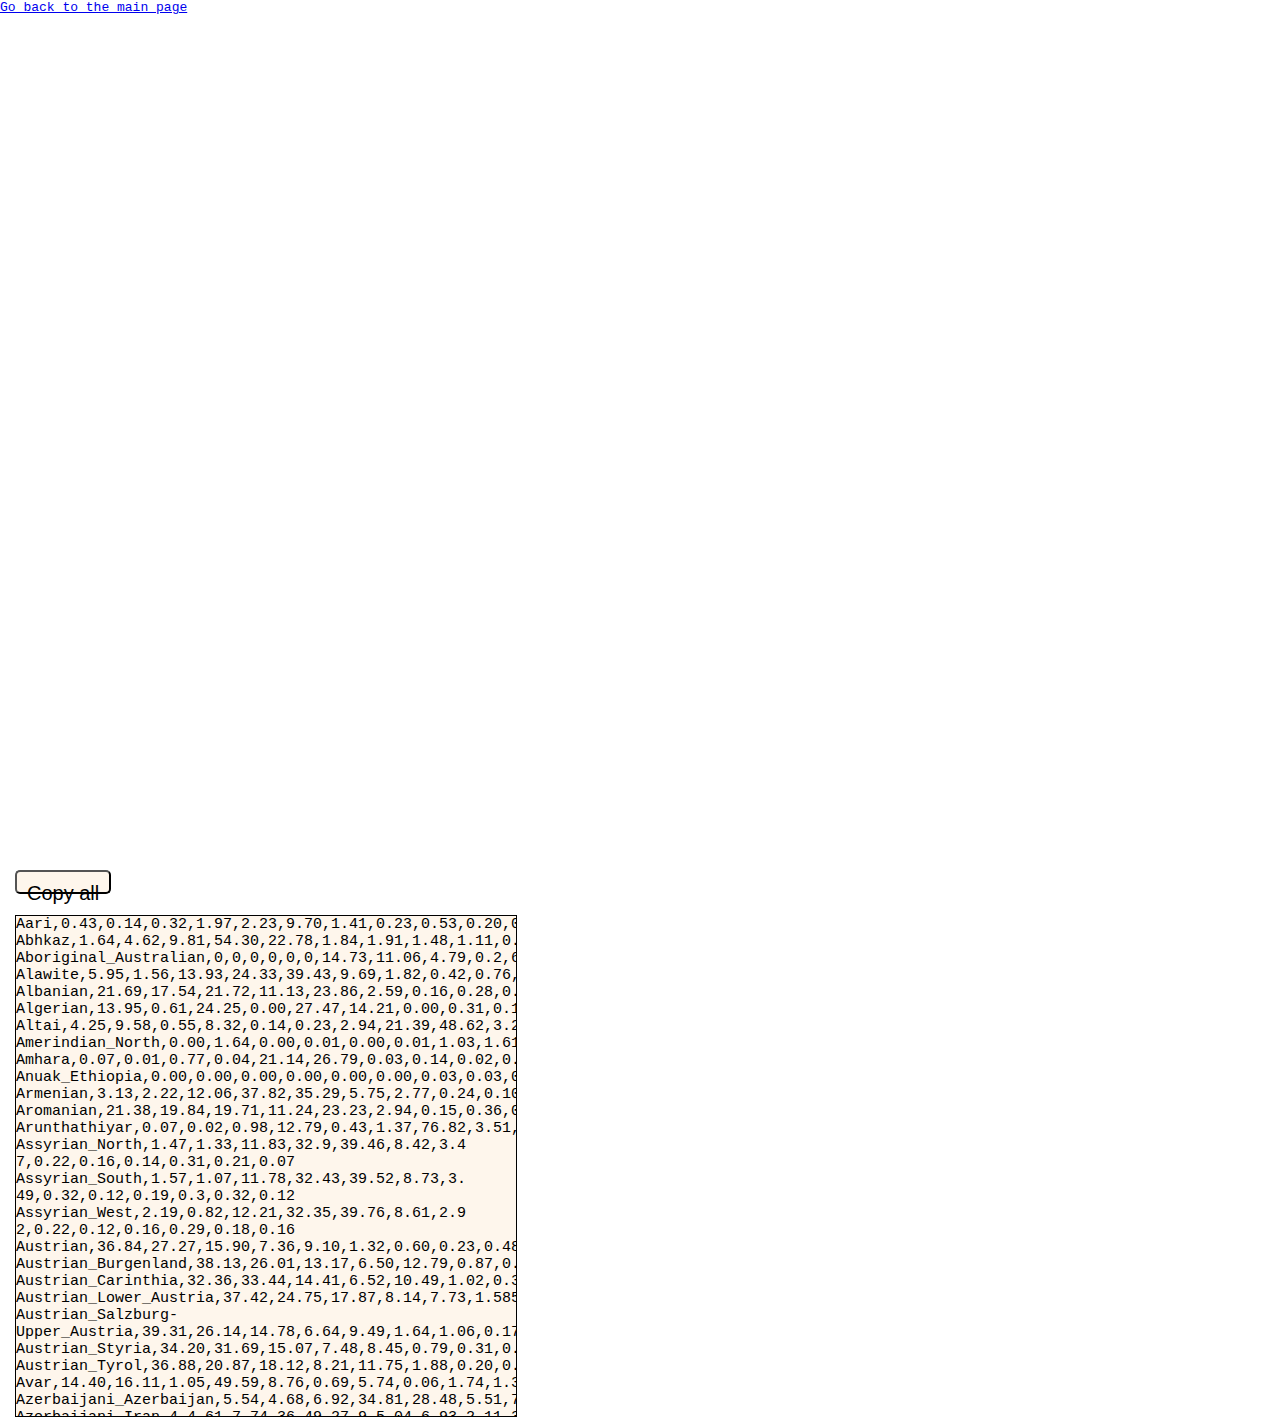
<file: eu-k13-global.html>
<!DOCTYPE html>
<html lang="en">
<head>
    <meta charset="UTF-8">
    <meta name="viewport" content="width=device-width, initial-scale=1.0">
    <title>Eurogenes K13 Global</title>
    <link rel="stylesheet" href="style2.css">
    <script defer src="script.js"></script>
</head>
<body>
    <div id="link"><a href="index.html">Go back to the main page</a></div>
    <div id="button-div"><button id="button">Copy all</button><div id="textBox"></div></div>
    <div id="container">
<div id="content">Aari,0.43,0.14,0.32,1.97,2.23,9.70,1.41,0.23,0.53,0.20,0.37,74.12,8.35<br>
Abhkaz,1.64,4.62,9.81,54.30,22.78,1.84,1.91,1.48,1.11,0.17,0.33,0.01,0.01<br>
Aboriginal_Australian,0,0,0,0,0,0,14.73,11.06,4.79,0.2,65.9,3.33,0<br>
Alawite,5.95,1.56,13.93,24.33,39.43,9.69,1.82,0.42,0.76,0.21,0.35,1.28,0.23<br>
Albanian,21.69,17.54,21.72,11.13,23.86,2.59,0.16,0.28,0.28,0.28,0.22,0.16,0.09<br>
Algerian,13.95,0.61,24.25,0.00,27.47,14.21,0.00,0.31,0.12,0.10,0.39,8.89,9.66<br>
Altai,4.25,9.58,0.55,8.32,0.14,0.23,2.94,21.39,48.62,3.21,0.51,0.01,0.25<br>
Amerindian_North,0.00,1.64,0.00,0.01,0.00,0.01,1.03,1.61,21.97,73.72,0.02,0.00,0.00<br>
Amhara,0.07,0.01,0.77,0.04,21.14,26.79,0.03,0.14,0.02,0.17,0.21,47.07,3.55<br>
Anuak_Ethiopia,0.00,0.00,0.00,0.00,0.00,0.00,0.03,0.03,0.02,0.02,0.02,61.65,38.24<br>
Armenian,3.13,2.22,12.06,37.82,35.29,5.75,2.77,0.24,0.10,0.13,0.35,0.17,0.16<br>
Aromanian,21.38,19.84,19.71,11.24,23.23,2.94,0.15,0.36,0.51,0.30,0.27,0.06,0.00<br>
Arunthathiyar,0.07,0.02,0.98,12.79,0.43,1.37,76.82,3.51,0.21,0.05,2.40,0.79,0.56<br>
Assyrian_North,1.47,1.33,11.83,32.9,39.46,8.42,3.4 7,0.22,0.16,0.14,0.31,0.21,0.07<br>
Assyrian_South,1.57,1.07,11.78,32.43,39.52,8.73,3. 49,0.32,0.12,0.19,0.3,0.32,0.12<br>
Assyrian_West,2.19,0.82,12.21,32.35,39.76,8.61,2.9 2,0.22,0.12,0.16,0.29,0.18,0.16<br>
Austrian,36.84,27.27,15.90,7.36,9.10,1.32,0.60,0.23,0.48,0.27,0.41,0.06,0.10<br>
Austrian_Burgenland,38.13,26.01,13.17,6.50,12.79,0.87,0.36,0.27,0.62,0.24,0.71,0.00,0.32<br>
Austrian_Carinthia,32.36,33.44,14.41,6.52,10.49,1.02,0.34,0.00,0.64,0.27,0.33,0.04,0.07<br> 
Austrian_Lower_Austria,37.42,24.75,17.87,8.14,7.73,1.585,0.97,0.24,0.425,0.225,0.64,0,0<br>
Austrian_Salzburg-Upper_Austria,39.31,26.14,14.78,6.64,9.49,1.64,1.06,0.17,0.22,0.23,0.29,0.03,0.00<br>
Austrian_Styria,34.20,31.69,15.07,7.48,8.45,0.79,0.31,0.33,0.77,0.19,0.16,0.21,0.36<br>
Austrian_Tyrol,36.88,20.87,18.12,8.21,11.75,1.88,0.20,0.34,0.72,0.52,0.33,0.00,0.07<br>
Avar,14.40,16.11,1.05,49.59,8.76,0.69,5.74,0.06,1.74,1.37,0.27,0.02,0.19<br>
Azerbaijani_Azerbaijan,5.54,4.68,6.92,34.81,28.48,5.51,7.13,2.28,2.92,0.54,0.54,0.35,0.29<br>
Azerbaijani_Iran,4,4.61,7.74,36.49,27.9,5.04,6.93,2.11,3.46,0.71,0.19,0.65,0.17<br>
Azerbaijani_Turkey,5.4,5.26,8.22,35.43,28,3.9,6.17,2.43,4.02,0.47,0.21,0.31,0.12<br>
Baka,0.00,0.01,0.00,0.00,0.00,0.00,0.01,0.02,0.05,0.01,0.35,21.06,78.49<br>
Balkar,6.59,10.90,9.30,45.36,14.67,0.77,1.99,3.35,5.53,0.83,0.50,0.06,0.17<br>
Baloch,2.96,3.55,0.24,53.45,5.02,3.15,29.58,0.00,0.17,0.63,0.04,0.32,0.90<br>
Bamar,0.32,0.81,1.02,0.70,0.54,0.31,18.39,60.71,13.69,0.79,1.64,0.24,0.84<br>
Bantu_Eastcentral_Africa,0.05,0.12,0.06,0.15,0.57,0.90,0.08,0.43,0.07,0.46,0.08,25.46,71.57<br>
Bantu_Southeast_Africa,0.06,0.05,0.02,0.14,0.06,0.09,0.16,0.20,0.19,0.06,0.20,14.77,84.01<br>
Bantu_Southwest_Africa.,0.07,0.06,0.08,0.07,0.10,0.13,0.08,0.07,0.22,0.07,0.33,13.01,85.70<br>
Bashkir,13.65,24.98,2.13,13.63,1.26,0.28,3.45,8.71,27.40,3.25,0.41,0.58,0.27<br>
Basque_France,52.62,6.10,35.86,0.35,3.07,0.31,0.32,0.65,0.06,0.08,0.30,0.22,0.04<br>
Bedouin,1.25,1.19,11.06,14.43,38.15,21.40,1.85,0.25,0.69,0.27,0.21,6.33,2.91<br>
Belarusian,27.19,49.58,9.18,4.63,4.58,0.53,1.26,0.24,1.21,0.72,0.43,0.21,0.22<br>
Bengali_Bangladesh,2.38,4.43,0.93,18.87,0.54,0.25,58.19,8.99,2.54,0.76,1.71,0.02,0.40<br>
Beta_Israel,0,0,0.30,0,17.83,29.31,0,0,0.03,0.02,0.20,51.57,0.72<br>
Bosniak,24.88,32.47,15.40,8.91,13.89,1.77,0.79,0.51,0.57,0.47,0.26,0.02,0.06<br>
Bosniak_Sandžak,24.09,24.59,19.05,10.39,18.12,1.78,0.19,0.38,0.49,0.55,0.29,0.01,0.06<br>
Brahmin_Uttar_Pradesh,7.52,8.07,0.41,23.86,0.12,0.07,55.38,0.65,0.74,1.88,0.85,0.23,0.23<br>
Brahui,1.52,2.28,0.06,53.84,5.71,3.18,29.92,0.06,0.51,0.64,0.28,0.80,1.20<br>
Bulgarian_Western,22.07,25.29,17.67,11.07,18.90,2.28,0.46,0.52,0.68,0.55,0.34,0.08,0.10<br>
Bulgarian_Central,21.04,24.37,17.93,11.70,19.89,2.41,0.58,0.37,0.80,0.35,0.38,0.12,0.06<br>
Bulgarian_Eastern,20.34,22.65,18.01,12.96,20.61,2.65,0.61,0.36,0.68,0.40,0.46,0.14,0.08<br>
Burusho,2.50,8.83,0.01,37.09,0.22,0.04,36.76,5.04,6.21,2.26,0.33,0.24,0.47<br>
Buryat,0.47,3.04,1.11,5.10,1.22,0.73,0.74,26.85,58.82,1.44,0.26,0.21,0.01<br>
Chamar,0.45,1.72,1.27,11.50,0.59,0.71,77.02,1.75,1.69,1.23,1.44,0.51,0.11<br>
Chechen,10.14,15.25,4.48,46.45,13.11,1.36,3.47,1.34,1.73,1.32,1.05,0.18,0.12<br>
Chenchu,0.75,0.34,1.51,12.87,1.46,0.37,71.14,6.32,1.84,0.81,1.92,0.32,0.35<br>
Chukchi,0.02,3.65,0.00,0.05,0.00,0.00,1.28,8.84,60.79,24.71,0.65,0.00,0.00<br>
Chuvash,14.88,43.07,2.02,8.74,1.29,0.85,2.28,2.66,20.08,2.77,0.44,0.55,0.36<br>
Circassian,6.38,12.14,7.88,47.22,16.97,1.95,2.79,1.08,2.58,0.80,0.13,0.05,0.03<br>
Croat,28.08,33.07,15.25,7.68,12.16,1.27,0.55,0.27, 0.52,0.55,0.40,0.14,0.11<br>
Croat_Southern,26.66,32.28,15.80,8.16,13.52,1.26,0 .55,0.27,0.52,0.55,0.40,0.14,0.11<br>
Croat_Northern,30.14,34.20,14.46,6.99,10.20,1.28,0 .55,0.29,0.50,0.63,0.40,0.22,0.14<br>
Csángó-Ceangău,27.60,29.46,15.34,8.91,11.04,1.51,0.87,1.07,2.64,0.81,0.47,0.15,0.15<br>
Cypriot_Turkish,5.87,3.86,18.77,18.36,36.95,8.38,2.06,0.64,1.47,0.3,0,1.95,1.31<br>
Czech,32.33,37.42,11.45,5.60,8.50,1.59,1.15,0.44,0.51,0.91,0.00,0.05,0.06<br>
Dai,0.03,1.07,0.03,0.16,0.01,0.01,4.19,90.46,1.69,0.55,1.41,0.10,0.28<br>
Danish,50.61,28.70,10.19,5.00,2.12,0.52,0.99,0.19,0.42,0.59,0.23,0.12,0.17<br>
Dargin,14.95,17.38,0.62,50.93,7.03,0.27,4.53,0.11,1.40,2.41,0.14,0.04,0.28<br>
Dharkar,1.85,4.01,1.94,19.67,0.57,0.03,65.77,1.74,1.80,0.84,0.82,0.72,0.23<br>
Dolgan,1.57,7.84,0.63,0.78,0.14,0.06,1.92,9.23,75.33,1.38,0.43,0.59,0.11<br>
Dutch,49.32,24.86,12.34,5.36,4.02,1.02,0.91,0.29,0.45,0.53,0.42,0.24,0.24<br>
Dutch_Central,49.82,24.96,11.85,5.30,3.79,1.15,0.94,0.31,0.42,0.55,0.43,0.24,0.23<br>
Dutch_North,50.60,26.10,10.99,5.19,3.05,0.85,0.98,0.36,0.43,0.61,0.42,0.23,0.19<br>
Dutch_South,46.51,23.27,14.88,5.48,5.68,1.24,0.83,0.29,0.41,0.49,0.42,0.31,0.21<br>
Egyptian,3.00,0.09,11.72,7.86,39.56,18.84,0.09,0.14,0.30,0.10,0.23,11.83,6.24<br>
English_Midlands,49.37,23.64,13.73,5.59,4.24,0.63,1.06,0.17,0.24,0.50,0.41,0.24,0.19<br>
English_North,50.45,23.80,13.24,5.50,3.51,0.71,0.96,0.14,0.29,0.63,0.42,0.18,0.18<br>
English_Southeast,48.99,23.41,13.69,5.75,4.47,0.72,1.12,0.18,0.29,0.56,0.42,0.23,0.15<br>
English_Southwest,50.12,23.05,14.30,5.37,3.66,0.59,1.07,0.15,0.23,0.68,0.46,0.16,0.16<br>
Estonian,32.93,50.58,6.76,2.45,0.57,0.09,0.95,0.05,3.51,1.35,0.61,0.04,0.09<br>
Even,0.14,3.03,0.90,0.48,0.37,0.38,0.37,10.18,80.93,2.43,0.61,0.18,0.01<br>
Evenk,0.26,4.32,0.37,0.52,0.20,0.12,0.44,11.82,79.19,1.34,1.21,0.11,0.11<br>
Finnish,34.17,47.69,4.43,2.21,0.65,0.42,0.53,0.96,6.48,0.90,0.81,0.50,0.26<br>
Finnish_East,30.71,49.54,4.49,1.63,0.22,0.82,1.48,0.70,8.59,0.71,0.69,0.05,0.37<br>
Finnish_Southwest,38.50,43.46,6.96,1.93,1.34,0.49,0.69,0.10,4.96,1.10,0.25,0.14,0.08<br>
Flemish,45.98,22.82,15.31,5.27,7.14,0.71,0.92,0.25,0.21,0.53,0.43,0.28,0.15<br>
French_Alsace,40.65,22.72,16.81,6.48,9.58,1.60,0.39,0.47,0.25,0.36,0.27,0.16,0.26<br>
French_Aquitaine,48.66,8.17,33.52,0.65,5.51,1.30,0.57,0.37,0.25,0.42,0.29,0.14,0.14<br>
French_Brittany,48.09,21.85,16.48,5.21,5.36,0.25,0.94,0.07,0.17,1.00,0.11,0.33,0.15<br>
French_Central,42.40,18.28,20.55,4.81,9.80,1.59,0.49,0.26,0.36,0.46,0.37,0.38,0.24<br>
French_Corsica,26.74,9.01,28.48,6.84,23.99,3.65,0.18,0.18,0.21,0.17,0.45,0.1,0<br>
French_North,44.41,20.70,17.08,5.26,8.07,1.31,0.91,0.45,0.59,0.41,0.21,0.20,0.32<br>
French_South,41.77,14.33,26.39,2.70,10.79,1.43,0.55,0.18,0.26,0.58,0.53,0.33,0.17<br>
Gagauz_Moldova,19.27,23.03,18.01,12.99,21.11,2.46, 0.70,0.41,0.88,0.37,0.49,0.22,0.06<br>
Georgian,3.72,5.52,10.13,52.14,21.85,3.22,1.80,0.65,0.37,0.42,0.12,0.03,0.03<br>
Georgian_Imereti,2.27,2.24,11.58,54.44,23.83,1.88,2.24,0.27,0.06,0,0.89,0.01,0.25<br>
German,42.05,27.91,13.69,6.10,6.31,1.23,0.86,0.16,0.32,0.43,0.32,0.35,0.29<br>
German_Northeast,39.63,38.09,9.56,4.92,3.95,1.05,1.04,0.29,0.03,0.27,0.29,0.63,0.25<br>
German_Northwest,48.78,25.87,11.39,6.78,3.82,0.44,1.48,0.00,0.51,0.31,0.04,0.12,0.45<br> 
German_Southeast,38.88,30.83,13.16,6.57,7.10,1.36,0.27,0.02,0.31,0.40,0.29,0.61,0.21<br>
German_Southwest,41.78,21.94,17.52,5.66,8.80,1.50,0.66,0.33,0.41,0.56,0.46,0.11,0.27<br> 
Greek_Central_Anatolia,6.26,3.99,17.99,27.59,36.55,5.51,1.01,0.11,0.59,0.06,0.36,0.00,0.00<br>
Greek_Islands,13.75,7.49,20.45,17.36,33.49,5.47,0.35,0.37,0.23,0.18,0.36,0.26,0.10<br>
Greek_North,19.44,17.82,20.08,12.95,25.18,2.68,0.33,0.25,0.52,0.24,0.37,0.10,0.10<br>
Greek_Pontus,2.31,1.6,15.84,37.71,36.38,3.88,1.29,0.32,0.22,0.04,0.36,0.01,0.03<br>
Greek_South-Central_Mainland,17.97,14.33,21.01,13.34,27.53,3.98,0.21,0.37,0.25,0.28,0.36,0.27,0.12<br>
Greek_West_Anatolia,16.63,11.89,20.53,15.6,29.3,4.24,0.1,0.62,0.28,0.19,0.37,0.2,0.06<br>
Greenlandic_Inuit_East,0.02,3.27,0.00,0.11,0.00,0.01,2.00,7.51,44.32,42.38,0.30,0.01,0.07<br>
Greenlandic_Inuit_West,1.90,12.23,0.02,0.80,0.01,0.01,2.80,6.23,38.66,37.10,0.06,0.14,0.04<br>
Gujarati,4.22,6.43,0.04,27.49,0.40,0.18,58.04,0.65,1.25,0.37,0.49,0.11,0.33<br>
Gumuz_Ethiopia,0.00,0.00,0.00,0.01,0.00,0.01,0.78,0.51,0.30,0.10,0.41,72.20,25.69<br>
Hadza,0.41,0.32,0.01,0.97,0.14,1.32,2.66,0.05,0.25,0.12,0.55,61.84,31.36<br>
Hazara,3.20,8.47,1.46,21.92,3.70,0.76,12.59,20.87,24.42,1.87,0.40,0.21,0.13<br>
Hazara_Afghanistan,7.36,7.11,0.59,23.61,5.37,0.96,13.56,17.57,20.94,2.12,0.35,0.12,0.31<br>
Ho,0.00,0.00,0.01,0.00,0.00,0.00,69.42,24.77,0.18,0.08,4.28,0.68,0.58<br>
Hungarian,30.3,32.51,14.23,7.15,10.6,1.16,0.93,0.5 1,1.2,0.57,0.36,0.19,0.17<br>
Hungarian_Székely,28.07,28.61,15.03,8.52,12.81,1.3 9,1.04,0.67,2.27,0.7,0.38,0.2,0.14<br>
Icelandic,51.20,26.73,10.31,6.30,1.57,0.78,0.83,0.20,0.77,0.84,0.12,0.24,0.06<br>
Ingush,8.91,11.47,6.17,48.35,15.47,1.35,2.13,1.56,2.88,1.09,0.59,0,0.13<br>
Iranian,2.07,4.23,4.23,38.20,29.70,7.48,10.56,0.04,1.34,0.28,0.24,0.17,1.47<br>
Iraqi,2.66,2.3,8.46,28.81,33.63,11.82,6.83,0.61,0.88,0.37,0.27,2.54,0.81<br>
Irish,52.43,22.93,12.62,6.82,1.44,0.50,1.40,0.16,0.28,0.80,0.29,0.14,0.13<br>
Italian_Aosta_Valley,39.39,15.81,22.37,7.56,12.42,1.2,0.46,0.01,0,0.01,0.12,0.44,0.21<br>
Italian_North_Alpine,33.49,15.86,23.07,5.80,18.13,2.38,0.18,0.19,0.20,0.33,0.25,0.06,0.06<br>
Italian_North,29.74,11.92,24.60,7.93,21.74,2.90,0.26,0.26,0.05,0.22,0.22,0.12,0.05<br>
Italian_Center,26.17,9.81,23.69,10.72,24.63,3.74,0.24,0.16,0.10,0.16,0.38,0.15,0.07<br>
Italian_South,19.03,7.72,21.43,14.55,30.10,5.14,0.32,0.28,0.11,0.20,0.35,0.51,0.27<br>
Japanese,0.01,0.00,0.01,0.00,0.02,0.01,0.22,65.93,31.72,0.83,0.62,0.32,0.30<br>
Jat_Punjab,7.52,10.46,0.07,35.03,0.74,0.59,43.04,0.07,0.41,1.30,0.33,0.07,0.38<br>
Jew_Ashkenazi,16.48,8.34,18.39,10.85,36.34,5.86,0.10,0.85,1.05,0.21,0.27,0.89,0.39<br>
Jew_Caucasus,2.25,1.09,10.69,33.83,38.08,8.06,4.87,0.17,0,0.61,0.18,0.18,0<br>
Jew_Sephardi,15.63,1.81,19.83,13.04,36.91,8.90,0.61,0.38,0.78,0.00,0.33,1.12,0.65<br>
Jew_Yemen,0.23,0.00,5.52,6.28,52.36,28.49,0.71,0.06,0.23,0.19,0.25,5.68,0.00<br>
Jordanian,2.45,0.69,10.94,18.25,40.75,14.70,1.48,0.40,0.16,0.61,0.50,6.96,2.12<br>
Kabardian,7.04,13.45,8.22,44.99,13.16,1.89,2.40,2.32,5.14,0.72,0.23,0.24,0.19<br>
Kalash,5.72,11.37,0.00,43.42,0.69,0.00,34.83,0.03,1.28,1.85,0.22,0.09,0.49<br>
Kanjar,2.02,5.26,0.51,19.37,0.25,0.05,67.26,1.77,0.77,0.83,1.14,0.47,0.29<br>
Kannada_North,0.28,4.26,0.35,15.05,0.64,0.05,72.33,2.12,1.82,0.61,1.48,0.40,0.61<br>
Karakalpak,7.81,12.16,2.15,13.31,3.51,1.45,4.49,20.04,32.27,1.72,0.65,0.08,0.28<br>
Karitiana,0.00,0.01,0.00,0.00,0.00,0.00,0.01,0.32,0.02,99.62,0.00,0.01,0.01<br>
Kazakh,7.42,11.87,1.47,12.28,0.99,0.86,3.34,22.47,36.11,2.22,0.91,0.05,0.03<br>
Ket,2.00,22.06,0.00,2.96,0.00,0.00,3.98,3.40,57.55,7.77,0.28,0.00,0.00<br>
Khakas,3.88,16.30,0.23,9.81,0.02,0.06,3.33,17.07,44.91,3.88,0.15,0.14,0.21<br>
Khanty,5.65,31.35,0.00,3.55,0.00,0.00,4.34,0.83,47.59,6.01,0.56,0.00,0.10<br>
Khmer_Cambodia,0.08,1.82,0.49,0.33,0.16,0.40,14.67,76.89,0.84,0.30,3.19,0.49,0.33<br>
Kirgiz,5.81,7.94,1.15,12.69,2.05,0.34,4.21,24.46,37.76,2.56,0.91,0.04,0.08<br>
Kol,2.16,2.90,1.81,16.00,0.57,0.03,71.04,2.16,0.85,1.10,0.70,0.44,0.25<br>
Komi,22.39,43.60,3.11,8.46,0.17,0.31,2.39,0.57,15.43,2.56,0.25,0.21,0.54<br>
Koryak,0.02,3.90,0.00,0.24,0.00,0.00,0.93,10.91,66.39,17.42,0.16,0.00,0.02<br>
Kshatriya,4.22,6.62,0.27,24.46,0.76,0.10,58.75,0.71,1.19,1.40,0.81,0.43,0.28<br>
Kumyk,7.40,12.43,6.78,41.62,18.24,2.19,3.84,2.21,3.07,1.39,0.46,0.15,0.21<br>
Kurd,3.67,3.55,6.20,40.33,29.77,5.69,8.07,0.36,1.01,0.49,0.28,0.52,0.07<br>
Kurd_Iran,4,2.22,7.31,39.88,31.03,4.36,9.29,0,0.99,0.19,0,0.03,0.54<br>
Kurd_Kurmanji_Turkey,3.73,4.75,7.96,38.41,30.58,5.17,7.45,0.4,1.11,0.56,0,0,0<br>
Kurd_Sorani,2.98,4.22,6.58,38,30.5,6.66,8.45,0.41,0.76,0.66,0.24,0.72,0.27<br>
Kurumba,0.92,0.05,0.42,20.26,0.77,0.60,70.73,1.53,1.69,0.28,1.63,0.71,0.40<br>
Lahu,0.27,0.48,0.26,0.05,0.16,0.16,4.49,81.47,9.62,0.88,1.46,0.51,0.17<br>
Lak,13.14,17.90,0.88,50.54,7.79,0.64,4.30,0.20,2.24,1.83,0.30,0.19,0.23<br>
Latvian,26.53,59.03,6.85,2.64,0.87,0.36,1.22,0.18,0.73,0.87,0.37,0.05,0.31<br>
Laz,1.47,1.72,14.18,45.4,32.17,3.04,0.88,0.51,0,0.11,0.38,0,0.09<br>
Lebanese_Christian,1.47,0.19,15.36,20.76,47.26,12.40,0.77,0.59,0.19,0.01,0.17,0.83,0.01<br>
Lebanese_Druze,5.04,1.19,10.62,21.22,48.65,9.37,1.61,0.45,0.53,0.01,0.42,0.58,0.30<br>
Lebanese_Muslim,4.62,1.30,13.94,23.11,39.72,10.79,2.44,0.19,0.07,0.01,0.62,2.22,0.95<br>
Lemko_Poland,27.74,37.63,14.89,7.34,9.48,0.24,0.42,0.58,0.56,0.60,0.52,0.00,0.00<br>
Lezgin,11.19,15.66,1.70,47.07,15.17,1.06,4.19,0.77,1.51,1.04,0.40,0.13,0.11<br>
Libyan,6.27,0.45,16.18,1.23,31.33,22.97,0.17,0.57,0.54,0.38,0.36,10.54,9.00<br>
Lithuanian_Aukštaitija,27.95,53.51,7.85,4.17,2.19,0.37,1.18,0.33,0.67,0.79,0.39,0.28,0.32<br>
Lithuanian_Žemaitija,28.03,55.92,7.20,3.72,0.99,0.40,1.12,0.21,0.68,0.67,0.36,0.38,0.31<br>
Luhya,0.19,0.09,0.06,0.15,0.08,0.70,0.15,0.25,0.04,0.02,0.28,25.17,72.81<br>
Lur,1.16,3.82,5.91,39.11,29.66,7.04,9.87,0.18,1.31,0.38,0.39,0.36,0.68<br>
Maasai,0.23,0.09,0.62,0.14,2.81,11.37,0.02,0.05,0.05,0.05,0.45,53.34,30.78<br>
Malay,0.17,2.99,0.07,0.15,0.05,0.02,16.44,73.60,0.08,0.57,5.15,0.34,0.36<br>
Maltese,16.41,6.49,20.59,13.9,31.37,6.62,0.68,0.7,0.01,0,0.32,1.38,1.53<br>
Mandaean,1.8,0.35,9.34,31.52,39.83,10.23,5.62,0.02, 0.09,0.15,0.19,0.71,0.12<br>
Mandinka,0.27,0.16,0.39,0.05,0.63,1.58,0.14,0.12,0.17,0.08,0.21,7.23,88.98<br>
Mansi,8.34,30.51,0.00,4.75,0.00,0.00,4.24,1.92,43.90,5.26,0.81,0.14,0.13<br>
Mari,13.18,42.21,1.21,6.31,0.63,0.45,4.35,0.87,26.26,3.33,0.38,0.15,0.67<br>
Maya,1.71,0.40,5.07,0.10,0.18,0.17,0.09,1.09,2.53,86.31,0.26,0.32,1.78<br>
Mbuti,0.00,0.00,0.00,0.00,0.00,0.00,0.00,0.01,0.00,0.01,0.14,33.21,66.64<br>
Melanesian_Papuan,0.06,0.32,0.04,0.06,0.11,0.25,6.53,22.18,0.73,0.20,68.72,0.35,0.45<br>
Miao,0.26,0.08,0.05,0.21,0.05,0.07,0.76,82.49,14.62,0.38,0.80,0.19,0.04<br>
Moldovan_Central,23.53,31.20,15.11,9.56,14.31,1.77,1.20,0.52,1.58,0.45,0.46,0.15,0.17<br>
Moldovan_North,23.99,33.84,14.21,9.52,12.52,1.74,0. 78,0.71,1.23,0.39,0.74,0.08,0.27<br>
Moldovan_South,21.78,28.89,15.87,9.76,18.84,2.00,0 .55,0.49,0.66,0.64,0.22,0.12,0.18<br>
Mongolian,2.93,4.38,1.13,7.15,1.42,0.54,1.22,30.75,48.10,1.67,0.58,0.05,0.08<br>
Monguor,0.74,0.56,0.67,2.57,0.61,0.33,1.92,61.90,29.03,0.81,0.53,0.08,0.26<br>
Montenegrin,23.78,26.42,18.93,9.56,17.29,1.64,0.53,0.31,0.61,0.56,0.28,0.04,0.06<br>
Mordvin,22.53,47.66,6.87,7.66,3.52,0.71,1.62,1.04,6.12,1.30,0.53,0.24,0.20<br>
Moroccan,9.39,0.16,25.34,0.01,25.50,17.75,0.00,0.69,0.03,0.04,0.18,12.01,8.89<br>
Moroccan_North,13.61,0.33,24.13,0.00,26.53,15.06,0.11,0.30,0.43,0.27,0.41,9.87,8.94<br>
Moroccan_South,7.36,0.01,24.75,0.00,23.90,18.04,0.00,0.14,0.32,0.07,0.35,12.66,12.39<br>
Mozabite,10.30,0.16,24.17,0.02,26.45,15.66,0.01,0.45,0.09,0.01,0.08,10.48,12.13<br>
Nakhi,0.13,0.15,0.07,0.09,0.03,0.06,3.30,69.43,25.37,0.10,0.87,0.13,0.27<br>
Nanai,0.13,0.01,0.16,0.59,0.10,0.33,0.36,55.22,41.24,1.43,0.38,0.02,0.03<br>
Nogai,9.25,13.23,6.43,31.31,10.06,0.46,2.77,9.16,15.03,1.24,0.51,0.34,0.21<br>
North_Macedonian,23.12,20.72,20.37,10.94,20.81,2.30,0.26,0.36,0.34,0.42,0.31,0.03,0.03<br>
Norwegian,51.14,28.61,9.91,5.60,1.73,0.43,0.42,0.36,0.64,0.91,0.15,0.01,0.10<br>
Norwegian_Southcentral,50.83,28.97,9.61,4.78,1.91,0.62,0.94,0.11,0.63,0.68,0.56,0.13,0.23<br>
Oromo_Ethiopia,0.04,0.00,1.16,0.05,14.96,21.12,0.02,0.73,0.00,0.05,0.10,54.95,6.82<br>
Oroqen,0.01,0.75,0.14,0.03,0.03,0.00,0.27,27.38,70.00,1.28,0.10,0.01,0.00<br>
Ossetian,7.84,7.30,9.08,48.98,14.05,1.99,2.74,2.92,4.19,0.56,0.21,0.13,0.01<br>
Ossetian_North,6.39,11.93,7.27,48.78,14.62,1.38,1.74,2.27,4.59,0.62,0.30,0.06,0.05<br>
Palestinian,3.85,0.23,10.74,16.62,43.55,16.13,1.56,0.42,0.14,0.45,0.03,4.89,1.37<br>
Pamiri_Tajikistan,13.48,15.13,0,37.53,3.65,0.14,19.84,1.37,4.92,3.14,0.23,0.06,0.53<br>
Papuan,0.03,0.02,0.02,0.02,0.02,0.07,2.35,1.77,0.49,0.22,94.59,0.20,0.20<br>
Parsi_India,1.23,2.54,5.08,34.92,22.35,5.58,26.09,0.25,0.23,0.35,0.13,0.67,0.35<br>
Pashtun_Afghanistan,8.26,10.18,0.26,40.21,7.01,0.97,25.38,1.49,3.82,1.30,0.47,0.07,0.59<br>
Pashtun_Pakistan,3.25,10.13,0.23,37.28,4.70,0.50,39.03,0.27,2.24,1.74,0.17,0.09,0.39<br>
Paswan,0.22,0.80,1.23,17.44,0.98,0.98,71.66,3.04,0.45,0.67,1.65,0.25,0.63<br>
Persian_Eastcentral,3.29,4.79,3.67,39.54,25.33,5.16,15.06,0.17,1.02,0.62,0.51,0.37,1.89<br>
Persian_Hormozgan,1.22,5.00,1.58,39.40,17.21,4.19,19.92,0.00,0.19,1.09,0.71,2.73,6.66<br>
Pima,0.69,1.32,0.94,0.24,0.25,0.14,0.73,0.99,5.18,89.14,0.23,0.02,0.14<br>
Piramalai_Kallar,0.17,0.10,0.06,17.16,1.06,0.76,75.15,1.66,0.50,0.71,1.82,0.66,0.20<br>
Polish,30.43,45.49,10.42,5.43,3.74,1.24,0.96,0.11,0.29,0.84,0.26,0.51,0.28<br>
Polish_Greater_Poland,31.45,43.92,10.26,5.30,5.52,0.80,0.87,0.09,0.23,0.65,0.48,0.37,0.06<br>
Polish_Kujavia,31.83,45.41,9.95,4.66,3.33,1.47,1.02,0.20,0.79,0.93,0.00,0.41,0.00<br>
Polish_Lesser_Poland,31.00,43.23,11.15,5.26,5.63,0.55,0.47,0.06,0.80,0.85,0.57,0.29,0.16<br>
Polish_Mazovia,28.33,46.20,10.70,5.60,5.04,0.54,1.20,0.15,0.69,0.66,0.50,0.18,0.20<br>
Polish_Podlaskie,29.87,46.68,7.30,4.42,6.83,1.65,1.33,0.00,1.06,0.35,0.52,0.00,0.00<br>
Polish_Silesia,29.25,43.03,12.16,6.16,5.57,0.39,1.25,0.29,0.64,0.70,0.42,0.16,0.00<br>
Polish_South,30.66,42.03,11.08,6.56,6.22,0.35,1.02,0.45,0.97,0.07,0.25,0.12,0.22<br>
Polish_Subcarpathia,28.71,42.67,11.10,6.04,7.21,1.18,0.44,0.11,1.70,0.23,0.12,0.35,0.13<br>
Polish_Warmia-Masuria,32.51,44.26,10.88,4.19,3.27,0.95,1.21,0.16,1.06,0.51,0.33,0.29,0.39<br>
Pomak_Bulgaria,19.91,25.54,17.54,12.24,20.19,2.63,0.09,0.69,0.47,0.30,0.17,0.19,0.05<br>
Pomak_Greece,18.71,25.67,15.92,12.89,21.39,2.55,0.34,0.34,1.27,0.36,0.58,0.00,0.00<br>
Portuguese,38.54,11.51,25.32,2.43,13.90,3.63,0.42,0.14,0.25,0.44,0.67,1.72,1.04<br>
Roma_Balkans,9.73,9.53,12.55,16.84,18.44,2.86,26.43,1.28,0.92,0.27,0.61,0.45,0.09<br>
Romanian,23.71,26.24,17.13,10.25,17.33,1.90,0.64,0.60,1.07,0.54,0.38,0.11,0.10<br>
Romanian_North,25.18,30.90,15.24,8.99,14.12,1.63,0.84,0.55,1.29,0.54,0.44,0.16,0.11<br>
Romanian_Centre,24.25,26.42,17.14,10.01,16.88,1.85,0.60,0.58,1.10,0.58,0.38,0.10,0.10<br>
Romanian_South,22.69,24.72,17.67,10.97,18.57,2.05,0.63,0.64,1.03,0.49,0.34,0.11,0.10<br>
Russian,26.03,47.50,8.65,5.49,2.99,0.68,1.32,0.45,4.75,1.23,0.46,0.15,0.31<br>
Russian_Kargopol,24.92,48.36,7.52,5.54,1.50,0.04,2.49,0.23,6.67,1.70,0.23,0.53,0.26<br>
Russian_Kostroma,26.19,48.54,6.21,5.35,3.19,0.39,1.05,0.69,6.37,1.16,0.52,0.19,0.16<br>
Russian_North,26.52,49.43,5.57,4.65,1.14,0.51,0.99,0.44,8.60,1.19,0.47,0.17,0.34<br>
Russian_Pskov,27.00,53.07,7.78,4.50,1.25,1.69,0.54,0.03,1.87,0.73,0.58,0.45,0.50<br>
Russian_Ryazan,24.89,47.15,8.72,7.10,4.48,0.69,1.67,0.40,2.97,0.99,0.32,0.39,0.23<br>
Russian_Smolensk,28.16,48.47,8.74,5.82,3.83,1.69,1.38,0.17,0.85,0.43,0.38,0.06,0.01<br>
Russian_Southwest,25.94,46.84,8.96,5.59,6.50,0.98,0.99,0.72,1.85,0.81,0.27,0.37,0.19<br>
Russian_Tver-Yaroslavl,25.04,49.54,9.31,5.95,1.48,1.02,1.12,0.10,3.82,1.42,0.39,0.66,0.16<br>
Samaritan,1.69,0.36,16.45,18.39,45.52,13.82,0.98,0.08,0.10,0.00,0.26,2.35,0.00<br>
Sámi_Finland,23.07,47.80,0.02,2.11,0,1.50,0,0.85,21.77,2.22,0.67,0,0<br>
Sámi_Sweden,24.98,43.85,0.00,0.74,0.00,0.00,1.25,1.23,23.50,3.64,0.41,0.06,0.35<br>
San,0.09,0.03,0.02,0.63,0.11,0.19,0.07,0.01,0.02,0.03,0.68,39.70,58.43<br>
Sandawe,0.15,0.06,0.73,0.04,7.61,5.09,0.15,0.28,0.10,0.02,0.49,48.50,36.79<br>
Sardinian,23.14,1.64,49.58,0.38,22.02,2.41,0,0.13,0.03,0,0.31,0.26,0.1<br>
Saudi,0.17,0.18,5.91,10.01,42.83,34.20,1.72,0.34,0.09,0.11,0.19,4.08,0.17<br>
Scottish,51.52,23.38,12.78,6.39,2.50,0.48,1.17,0.15,0.28,0.66,0.34,0.19,0.10<br>
Selkup,1.71,25.06,0.00,3.81,0.00,0.00,2.68,0.95,59.32,6.05,0.40,0.00,0.02<br>
Serb,24.83,29.18,17.10,8.89,15.96,1.66,0.53,0.30,0.61,0.49,0.33,0.06,0.08<br>
She,0.14,0.16,0.08,0.15,0.05,0.23,0.30,84.56,14.06,0.08,0.03,0.07,0.10<br>
Shors,6.43,17.04,0.01,10.03,0.03,0.02,4.38,13.37,42.52,5.70,0.17,0.04,0.25<br>
Sibe,0.62,0.29,0.30,1.72,0.85,0.14,0.12,55.61,39.46,0.35,0.26,0.25,0.04<br>
Sindhi,3.30,3.82,0.06,39.57,3.85,0.51,45.20,0.17,0.58,1.41,0.43,0.48,0.62<br>
Slovak,30.84,37.18,12.99,6.3,8,1.09,1.03,0.39,0.58 ,0.73,0.53,0.15,0.21<br>
Slovene,31.98,34.42,14.67,6.14,9.29,1.04,0.83,0.12,0.54,0.33,0.29,0.10,0.25<br>
Somali,0.01,0.00,1.40,0.00,11.03,24.66,0.00,0.08,0.13,0.07,0.04,56.35,6.23<br>
Sorb,33.21,41.31,10.56,4.96,6.56,0.56,1.15,0.46,0.26,0.59,0.16,0.10,0.12<br>
Spanish_North,41.25,11.04,27.43,2.00,12.02,2.86,0.61,0.35,0.19,0.26,0.29,1.00,0.70<br>
Spanish_Central_&_South,39.82,9.43,27.65,2.80,13.94,2.67,0.56,0.34,0.31,0.39,0.26,1.14,0.70<br>
Sudanese,0.00,0.00,0.00,0.00,0.00,0.00,0.01,0.00,0.00,0.00,0.00,57.81,42.16<br>
Swedish,48.45,30.99,9.81,3.64,2.43,0.84,1.41,0.21,0.68,0.56,0.40,0.32,0.23<br>
Swedish_East-Svealand,46.74,34.13,8.85,3.92,1.19,0.53,0.97,0.27,1.69,0.86,0.56,0.19,0.12<br>
Swedish_Götaland,50.53,29.29,9.86,4.67,1.88,0.62,0.93,0.21,0.69,0.55,0.41,0.18,0.2<br>
Swedish_Norrland,44.53,36.23,6.25,3.95,0.66,0.40,1.26,0.39,4.94,0.62,0.60,0.09,0.14<br>
Swedish_West-Svealand,49.72,30.6,9.57,4.11,1.75,0.46,1.03,0.19,1.05,0.53,0.45,0.27,0.27<br>
Swiss_French,37.79,20.53,19.52,7.90,10.97,1.49,0.27,0.26,0.44,0.44,0.36,0.04,0.00<br>
Swiss_German,40.15,22.01,17.27,6.58,10.31,1.90,0.08,0.28,0.25,0.52,0.29,0.29,0.09<br>
Syrian,3.40,0.83,13.31,21.61,37.83,13.75,3.44,0.23,0.19,0.24,0.48,2.93,1.77<br>
Tabasaran,13.72,15.78,1.26,46.45,12.21,0.80,5.67,0.29,1.31,1.95,0.21,0.03,0.32<br>
Tajik_Afghanistan,5.44,8.27,2.43,34.16,9.07,1.03,18.67,7.39,10.83,1.54,0.27,0.28,0.62<br>
Tajik,9.77,12.89,0.80,36.11,9.68,0.61,14.46,4.67,7.87,2.21,0.34,0.37,0.22<br>
Tajik_Tajikistan,10.93,10.43,1.29,35.25,7.16,1.38,17.84,4.62,9.04,1.48,0.05,0.23,0.31<br>
Talysh,2.55,5.71,5.33,40.11,29.8,4.18,8.07,1.31,1.62,0.55,0.24,0.46,0<br>
Tatar_Crimea,13.17,20.04,7.55,16.36,8.88,1.83,3.23,10.25,16.40,1.28,0.47,0.27,0.21<br>
Tatar_Volga,18.88,34.62,5.85,11.66,3.85,0.90,2.68,3.12,15.56,2.00,0.28,0.13,0.46<br>
Tigrayan,0.09,0.01,2.17,0.02,22.70,26.62,0.00,0.00,0.01,0.00,0.26,45.95,2.16<br>
Torbesh,21.55,17.67,22.34,10.48,23.69,2.25,0.00,0.51,0.48,0.79,0.25,0.00,0.00<br>
Tujia,0.08,0.06,0.20,0.07,0.09,0.03,0.23,81.06,17.07,0.15,0.54,0.22,0.21<br>
Tunisian,9.41,1.02,22.23,0.71,30.54,14.99,0.01,0.26,0.35,0.00,0.39,9.20,10.88<br>
Turkish,6.02,5.27,11.79,32.45,28.56,4.17,3.28,2.55,4.58,0.43,0.44,0.26,0.14<br>
Turkish_Central-Black_Sea,5.57,5.29,11.47,31.63,27.5,4.32,2.57,3.81,6.75,0.59,0.3,0.02,0.08<br>
Turkish_Crete,15.92,13.82,17.01,15.12,26.39,4.34,0,1.98,2.4,0.21,0.19,1.76,0.87<br>
Turkish_Deliorman,18.24,21.24,14.61,15.55,19.50,2.61,1.05,2.57,3.74,0.41,0.51,0.17,0.15<br>
Turkish_East,5.37,4.44,10.98,35.86,29.82,4.02,4.85,1.19,2.15,0.61,0.25,0.3,0.13<br>
Turkish_East-Black_Sea,2,2.18,14.83,40.78,33.76,2.4,1.81,0.76,0.89,0.12,0.38,0,0<br>
Turkish_Eastcentral,6.5,6,11.05,29.12,29.7,4.14,3.61,2.42,5.93,0.55,0.53,0.18,0.21<br>
Turkish_Macedonia,19.58,18.64,16.77,13.73,23.61,2.80,0.68,1.01,2.18,0.21,0.36,0.21,0.24<br>
Turkish_Meskheti,1.28,2.96,12.66,45.51,29.35,3.41,2.82,1.13,0.09,0.06,0.4,0.3,0<br>
Turkish_Northwest,8.8,9.51,12.55,25.66,23.89,2.89,2.3,4.75,8.02,0.63,0.61,0.26,0.07<br>
Turkish_South,6.89,6.1,10.81,27.85,26.51,5.15,3.94,3.32,7.45,0.44,0.45,0.5,0.48<br>
Turkish_Southeast,5.41,4.3,10.44,34.23,30.39,4.93,4.07,1.77,3.24,0.35,0.32,0.36,0.12<br>
Turkish_Thrace,15.59,18.68,14.59,17.12,21.06,2.92,1.42,2.18,5.21,0.48,0.35,0.19,0.20<br>
Turkish_Westcentral,9.43,6.14,11.37,27.29,27.47,4.87,2.76,3.24,5.81,0.51,0.59,0.26,0.21<br>
Turkmen,7.21,5.91,2.52,32.73,19.76,1.31,11.21,6.87,10.08,1.88,0.32,0.08,0.11<br>
Turkmen_Afghanistan,7.16,12.65,3.08,22.29,7.92,0.41,8.31,10.56,24.77,1.32,0.69,0.23,0.63<br>
Turkmen_Iraq,4.43,2.1,8.05,35.26,31.26,7.43,5.96,2.1,0.91,0.63,0.22,0.67,0.98<br>
Turkmen_Uzbekistan,7.25,9.48,3.13,25.95,11.85,3.01,9.77,10.3,17.5,0.98,0.37,0.29,0.12<br>
Tuvan,2.35,7.30,0.57,4.02,0.24,0.55,1.60,23.23,56.57,2.50,0.71,0.05,0.29<br>
Udmurt,18.51,36.69,0.51,12.56,0.01,0.17,4.09,0.51,23.10,2.89,0.57,0.12,0.29<br>
Ukrainian,26.53,45.54,10.39,5.93,6.34,0.90,0.97,0.43,1.33,0.70,0.47,0.19,0.27<br>
Ukrainian_Carpathians,26.50,38.13,13.24,7.09,9.82,1.21,1.06,0.35,1.41,0.65,0.25,0.16,0.13<br>
Ukrainian_Galicia,27.87,39.97,12.58,7.17,7.51,1.27,1.03,0.33,1.17,0.57,0.37,0.09,0.07<br>
Ukrainian_North,26.50,45.84,10.23,5.88,6.40,0.84,1.04,0.49,1.19,0.67,0.46,0.23,0.23<br>
Ukrainian_Northwest,27.13,46.07,10.32,5.77,6.00,0.74,0.78,0.42,1.12,0.68,0.55,0.16,0.27<br>
Ukrainian_South,26.46,43.06,11.30,5.89,7.53,0.90,1.45,0.40,1.61,0.77,0.27,0.12,0.22<br>
Uttar_Pradesh_Hindu,2.94,3.28,1.36,15.83,0.42,0.72,69.02,2.79,1.41,0.69,0.98,0.31,0.26<br>
Uyghur,7.18,9.70,0.87,18.93,4.66,0.18,10.42,24.33,20.48,2.35,0.42,0.26,0.21<br>
Uzbek,8.55,11.84,2.11,23.96,8.12,0.77,9.98,13.84,18.76,1.66,0.15,0.09,0.17<br>
Velama,0.15,0.19,0.13,21.78,2.62,0.26,70.10,1.58,0.89,0.31,1.27,0.38,0.35<br>
Vietnamese,0.05,1.24,0.02,0.14,0.05,0.24,5.11,86.45,5.20,0.16,1.06,0.16,0.12<br>
Walloon,45.03,20.45,15.86,5.81,9.43,1.12,0.98,0.25,0.00,0.52,0.37,0.11,0.08<br>
Welayta,0.60,0.01,0.43,0.08,13.09,19.47,0.07,0.49,0.30,0.19,0.16,59.32,5.79<br>
Welsh,50.82,23.09,13.78,6.13,2.77,0.53,1.07,0.12,0.32,0.59,0.36,0.23,0.12<br>
Yaghnobi_Tajikistan,11.33,16.37,1.51,39.59,10.16,0.93,12.83,0.64,4.02,1.89,0.05,0.44,0.23<br>
Yakut,0.56,3.45,1.61,1.67,0.21,0.56,1.13,15.25,74.19,0.52,0.67,0.17,0.01<br>
Yi,0.04,0.03,0.04,0.08,0.01,0.10,3.29,70.41,23.74,0.48,1.45,0.13,0.20<br>
Yoruban,0.05,0.05,0.11,0.20,0.13,0.91,0.07,0.11,0.08,0.08,0.10,2.91,95.20<br>
Zaza,3.92,4.49,8.58,38.61,29.32,5.55,7.3,0.27,0.73,0.63,0.13,0.29,0.1</div>

    </div>
</body>
</html>
</file>
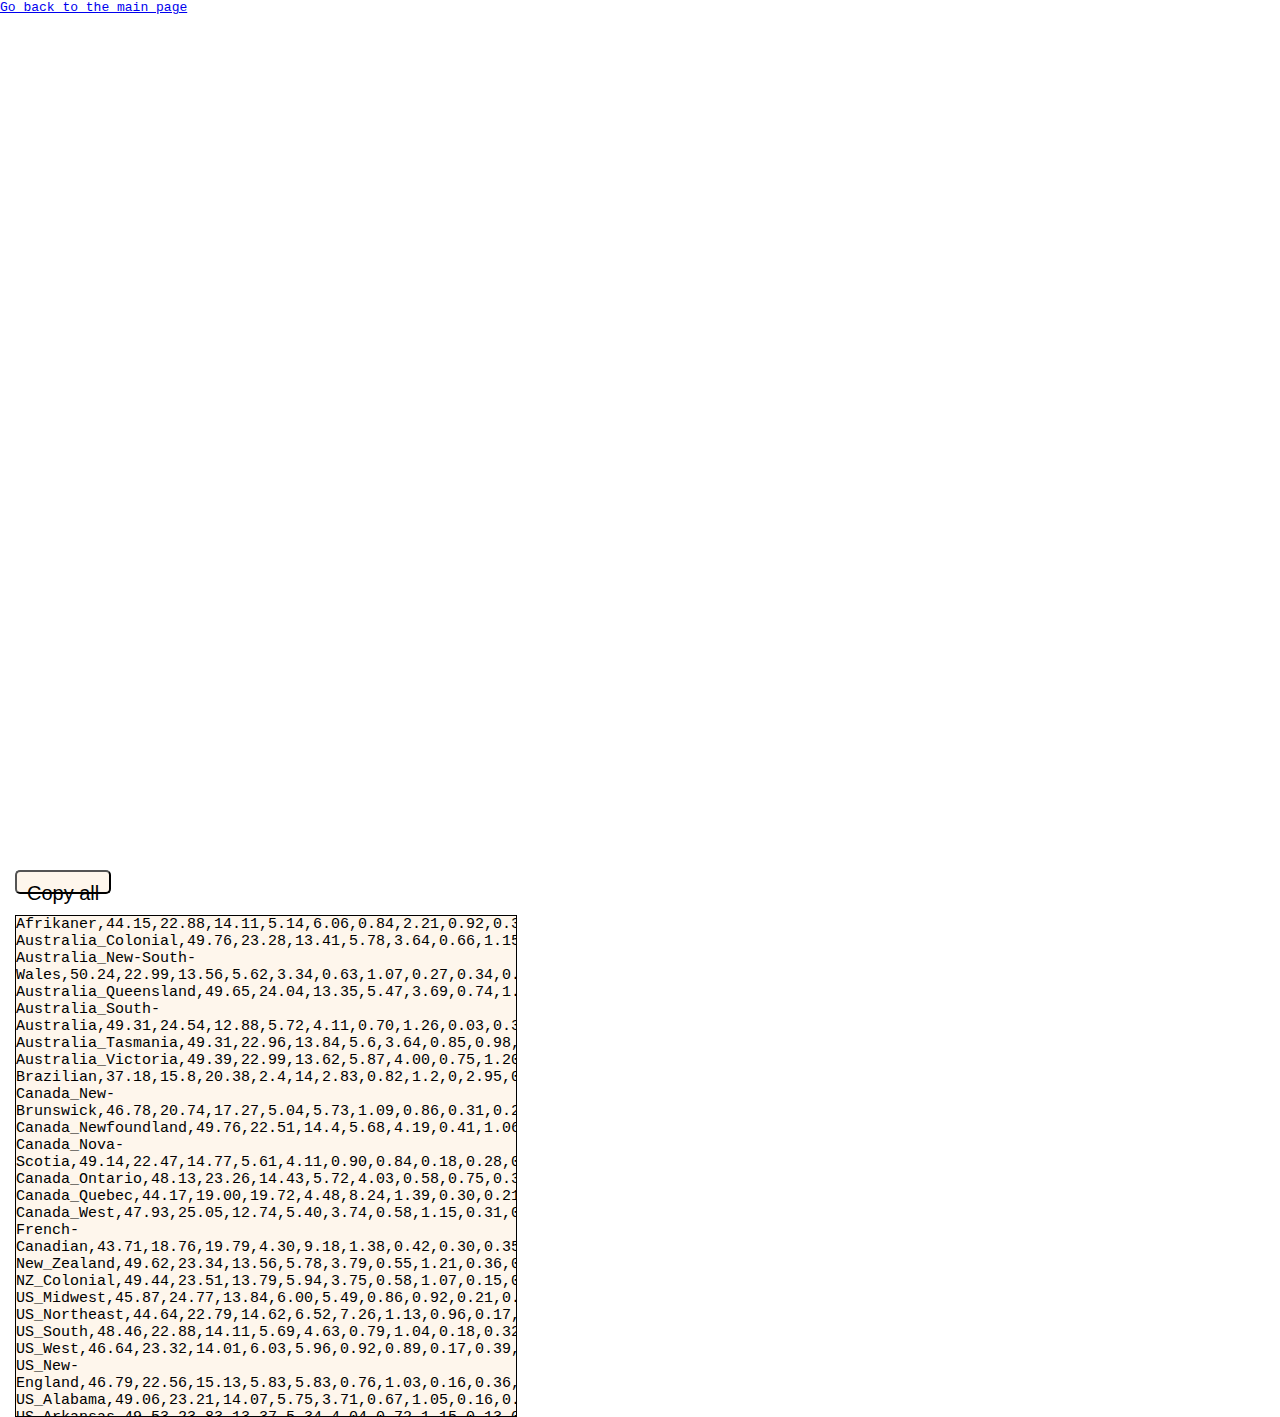
<file: eu-k13-NW-averages.html>
<!DOCTYPE html>
<html lang="en">
<head>
    <meta charset="UTF-8">
    <meta name="viewport" content="width=device-width, initial-scale=1.0">
    <title>Eurogenes K13 New World averages</title>
    <link rel="stylesheet" href="style2.css">
    <script defer src="script.js"></script>
</head>
<body>
    <div id="link"><a href="index.html">Go back to the main page</a></div>
    <div id="button-div"><button id="button">Copy all</button><div id="textBox"></div></div>
    <div id="container">
<div id="content">Afrikaner,44.15,22.88,14.11,5.14,6.06,0.84,2.21,0.92,0.37,0.50,0.55,0.40,1.87
Australia_Colonial,49.76,23.28,13.41,5.78,3.64,0.66,1.15,0.31,0.32,0.66,0.44,0.22,0.29
Australia_New-South-Wales,50.24,22.99,13.56,5.62,3.34,0.63,1.07,0.27,0.34,0.73,0.51,0.23,0.41
Australia_Queensland,49.65,24.04,13.35,5.47,3.69,0.74,1.37,0.10,0.16,0.72,0.35,0.24,0.04
Australia_South-Australia,49.31,24.54,12.88,5.72,4.11,0.70,1.26,0.03,0.31,0.40,0.39,0.15,0.13
Australia_Tasmania,49.31,22.96,13.84,5.6,3.64,0.85,0.98,0.69,0.53,0.64,0.45,0.26,0.19
Australia_Victoria,49.39,22.99,13.62,5.87,4.00,0.75,1.20,0.24,0.32,0.65,0.43,0.23,0.25
Brazilian,37.18,15.8,20.38,2.4,14,2.83,0.82,1.2,0,2.95,0.37,0.69,1.38
Canada_New-Brunswick,46.78,20.74,17.27,5.04,5.73,1.09,0.86,0.31,0.29,1.09,0.35,0.26,0.14
Canada_Newfoundland,49.76,22.51,14.4,5.68,4.19,0.41,1.06,0.13,0.34,0.66,0.35,0.26,0.17
Canada_Nova-Scotia,49.14,22.47,14.77,5.61,4.11,0.90,0.84,0.18,0.28,0.84,0.34,0.32,0.13
Canada_Ontario,48.13,23.26,14.43,5.72,4.03,0.58,0.75,0.30,0.54,1.35,0.46,0.22,0.17
Canada_Quebec,44.17,19.00,19.72,4.48,8.24,1.39,0.30,0.21,0.51,1.04,0.35,0.22,0.29
Canada_West,47.93,25.05,12.74,5.40,3.74,0.58,1.15,0.31,0.41,1.83,0.25,0.26,0.28
French-Canadian,43.71,18.76,19.79,4.30,9.18,1.38,0.42,0.30,0.35,0.98,0.35,0.21,0.20
New_Zealand,49.62,23.34,13.56,5.78,3.79,0.55,1.21,0.36,0.35,0.50,0.44,0.18,0.26
NZ_Colonial,49.44,23.51,13.79,5.94,3.75,0.58,1.07,0.15,0.34,0.48,0.38,0.19,0.31
US_Midwest,45.87,24.77,13.84,6.00,5.49,0.86,0.92,0.21,0.46,0.66,0.38,0.24,0.24
US_Northeast,44.64,22.79,14.62,6.52,7.26,1.13,0.96,0.17,0.38,0.67,0.35,0.22,0.21
US_South,48.46,22.88,14.11,5.69,4.63,0.79,1.04,0.18,0.32,0.70,0.38,0.29,0.49
US_West,46.64,23.32,14.01,6.03,5.96,0.92,0.89,0.17,0.39,0.76,0.34,0.18,0.28
US_New-England,46.79,22.56,15.13,5.83,5.83,0.76,1.03,0.16,0.36,0.69,0.38,0.22,0.20
US_Alabama,49.06,23.21,14.07,5.75,3.71,0.67,1.05,0.16,0.35,0.71,0.41,0.30,0.48
US_Arkansas,49.53,23.83,13.37,5.34,4.04,0.72,1.15,0.13,0.32,0.74,0.38,0.12,0.27
US_California,44.4,23.17,14.65,5.40,7.72,1.31,1.10,0.18,0.54,0.61,0.35,0.15,0.26
US_Connecticut,44.37,23.66,15.19,5.87,6.69,1.28,1.08,0.15,0.24,0.68,0.32,0.23,0.17
US_Florida,47.43,23.56,13.48,5.67,5.39,0.71,1.28,0.06,0.44,0.78,0.24,0.28,0.61
US_Georgia,49.34,22.93,13.78,5.86,3.87,0.80,1.18,0.11,0.35,0.65,0.35,0.30,0.41
US_Illinois,45.02,25.06,13.73,6.05,6.29,0.83,0.85,0.26,0.33,0.67,0.37,0.25,0.24
US_Indiana,47.70,23.65,14.34,5.81,4.94,0.67,0.94,0.11,0.28,0.62,0.36,0.25,0.25
US_Iowa,48.30,24.25,13.27,6.01,4.48,0.75,0.87,0.16,0.46,0.46,0.54,0.24,0.14
US_Kansas,47.25,23.65,13.65,6.08,5.54,0.65,0.98,0.03,0.23,0.68,0.50,0.32,0.37
US_Kentucky,48.76,22.96,14.17,5.79,4.12,0.70,0.95,0.19,0.28,0.75,0.39,0.34,0.54
US_Louisiana,45.09,19.90,17.50,4.84,7.80,1.47,0.80,0.27,0.27,0.97,0.40,0.23,0.38
US_Maine,48.24,22.33,14.85,5.51,4.96,0.59,1.45,0.14,0.39,0.76,0.38,0.16,0.17
US_Maryland,47.30,24.78,13.20,6.28,4.88,0.66,1.02,0.04,0.27,0.52,0.40,0.28,0.31
US_Massachussets,46.16,22.56,15.57,5.88,6.01,0.78,0.95,0.18,0.34,0.66,0.44,0.23,0.17
US_Michigan,43.76,24.93,14.04,6.31,6.19,0.97,0.87,0.30,0.70,0.94,0.34,0.25,0.34
US_Minnesota,44.06,30.07,11.90,4.70,3.97,1.13,1.18,0.39,1.07,0.75,0.34,0.22,0.16
US_Mississippi,49.57,23.10,13.32,5.60,4.61,0.52,1.09,0.17,0.34,0.65,0.34,0.23,0.39
US_Missouri,47.72,22.92,14.36,6.22,4.93,0.82,0.98,0.15,0.42,0.58,0.37,0.22,0.23
US_Nebraska,47.98,22.99,14.42,5.98,4.23,0.99,0.90,0.21,0.54,0.95,0.29,0.31,0.16
US_New-Jersey,44.00,23.15,14.45,6.64,7.81,1.28,0.86,0.18,0.37,0.55,0.28,0.13,0.24
US_New-York,42.07,21.30,14.70,7.14,9.88,1.64,0.90,0.21,0.40,0.79,0.36,0.27,0.25
US_North-Carolina,48.80,22.56,13.66,5.72,4.70,0.79,1.20,0.17,0.32,0.56,0.45,0.28,0.73
US_Ohio,46.04,22.91,14.43,6.48,6.21,0.97,0.78,0.21,0.42,0.59,0.41,0.21,0.26
US_Oklahoma,48.70,23.44,14.21,5.49,4.00,0.55,1.02,0.16,0.51,1.26,0.25,0.07,0.28
US_Pennsylvania,44.89,24.45,14.01,6.66,6.15,0.99,0.95,0.15,0.40,0.55,0.34,0.20,0.19
US_South-Carolina,47.90,23.26,13.93,5.79,4.35,1.00,1.16,0.36,0.22,0.6,0.39,0.46,0.51
US_Tennessee,48.61,23.03,13.64,5.93,4.77,0.62,0.84,0.25,0.34,0.67,0.41,0.28,0.56
US_Texas,47.97,23.26,13.91,5.59,5.16,0.84,1.09,0.23,0.25,0.63,0.39,0.29,0.33
US_Utah,49.02,23.88,13.41,6.46,3.76,0.57,0.72,0.23,0.25,0.99,0.29,0.17,0.18
US_Virginia,48.25,22.60,14.27,6.35,4.26,0.82,0.95,0.09,0.43,0.67,0.33,0.30,0.61
US_West-Virginia,47.93,22.97,14.20,6.02,4.76,0.79,0.91,0.19,0.23,0.82,0.34,0.28,0.49
US_Wisconsin,43.31,29.66,12.53,5.46,4.82,1.09,1.13,0.27,0.40,0.50,0.35,0.22,0.18
US_Chicago,37.50,27.97,13.76,6.89,9.03,1.29,1.13,0.21,0.86,0.59,0.29,0.20,0.21
US_New-York-City,36.23,20.15,15.39,8.13,14.58,2.46,0.73,0.22,0.28,0.63,0.39,0.41,0.32
US_Philadelphia,41.10,23.16,14.64,7.44,8.78,1.32,1.15,0.12,0.47,0.45,0.16,0.27,0.88
US_Cajun,44.16,17.74,19.84,4.35,9.15,1.80,0.53,0.18,0.22,0.96,0.53,0.24,0.22
Pennsylvania_Dutch,42.71,21.53,17.14,5.96,9.29,1.2 9,0.29,0.01,0.48,0.49,0.43,0.1,0.11</div>

    
    

    </div>
</body>
</html>
</file>
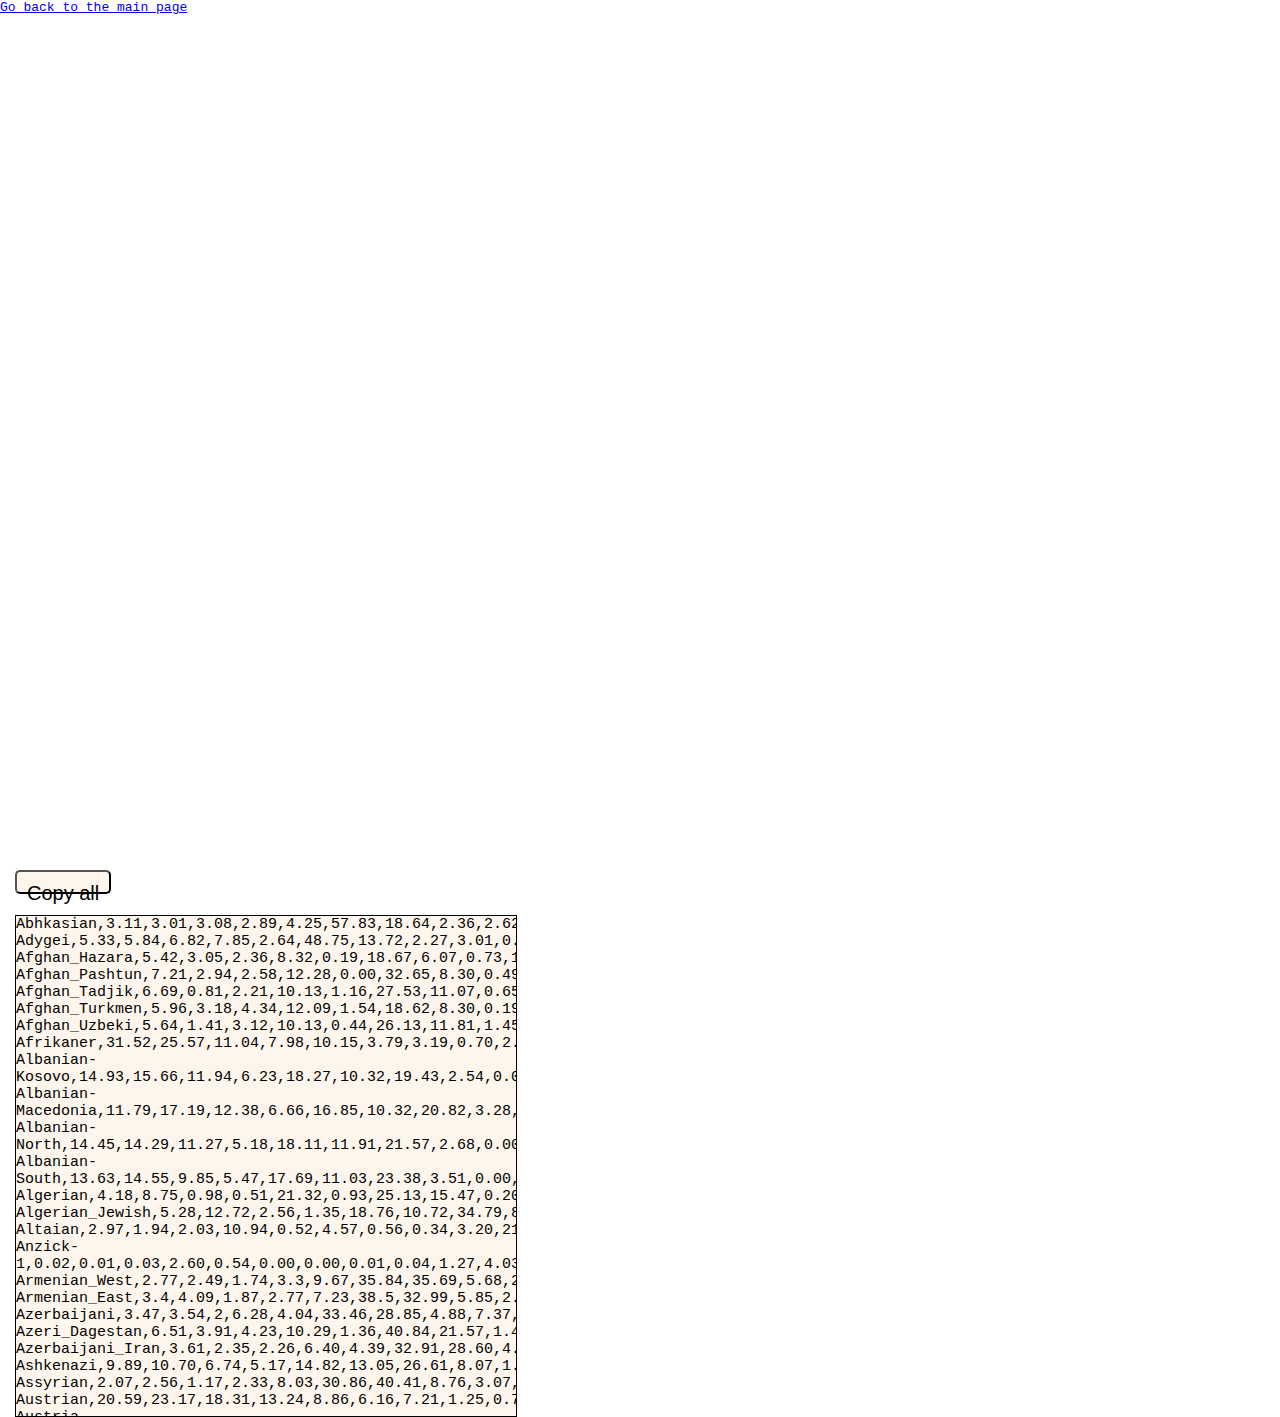
<file: eu-k13-original.html>
<!DOCTYPE html>
<html lang="en">
<head>
    <meta charset="UTF-8">
    <meta name="viewport" content="width=device-width, initial-scale=1.0">
    <title>Eurogenes K13 Original</title>
    <link rel="stylesheet" href="style2.css">
    <script defer src="script.js"></script>
</head>
<body>
    <div id="link"><a href="index.html">Go back to the main page</a></div>
    <div id="button-div"><button id="button">Copy all</button><div id="textBox"></div></div>
    <div id="container">
<div id="content">Abhkasian,3.11,3.01,3.08,2.89,4.25,57.83,18.64,2.36,2.62,0.73,0.81,0.27,0.24,0.11,0.06
Adygei,5.33,5.84,6.82,7.85,2.64,48.75,13.72,2.27,3.01,0.86,2.01,0.64,0.09,0.11,0.05
Afghan_Hazara,5.42,3.05,2.36,8.32,0.19,18.67,6.07,0.73,14.86,17.41,20.23,2.08,0.24,0.08,0.30
Afghan_Pashtun,7.21,2.94,2.58,12.28,0.00,32.65,8.30,0.49,27.30,1.04,3.12,1.19,0.31,0.05,0.53
Afghan_Tadjik,6.69,0.81,2.21,10.13,1.16,27.53,11.07,0.65,20.18,6.95,10.32,1.35,0.12,0.28,0.54
Afghan_Turkmen,5.96,3.18,4.34,12.09,1.54,18.62,8.30,0.19,8.87,10.33,23.88,1.28,0.61,0.21,0.60
Afghan_Uzbeki,5.64,1.41,3.12,10.13,0.44,26.13,11.81,1.45,20.86,7.11,10.35,0.75,0.35,0.21,0.25
Afrikaner,31.52,25.57,11.04,7.98,10.15,3.79,3.19,0.70,2.04,0.69,0.21,0.36,0.41,0.49,1.79
Albanian-Kosovo,14.93,15.66,11.94,6.23,18.27,10.32,19.43,2.54,0.09,0.30,0.04,0.04,0.21,0.00,0.00
Albanian-Macedonia,11.79,17.19,12.38,6.66,16.85,10.32,20.82,3.28,0.04,0.38,0.11,0.03,0.17,0.00,0.00
Albanian-North,14.45,14.29,11.27,5.18,18.11,11.91,21.57,2.68,0.00,0.03,0.05,0.15,0.24,0.07,0.00
Albanian-South,13.63,14.55,9.85,5.47,17.69,11.03,23.38,3.51,0.00,0.25,0.09,0.34,0.16,0.00,0.04
Algerian,4.18,8.75,0.98,0.51,21.32,0.93,25.13,15.47,0.20,0.24,0.04,0.12,0.18,11.84,10.12
Algerian_Jewish,5.28,12.72,2.56,1.35,18.76,10.72,34.79,8.15,0.53,0.36,0.21,0.00,0.37,2.39,1.81
Altaian,2.97,1.94,2.03,10.94,0.52,4.57,0.56,0.34,3.20,21.66,47.49,3.09,0.46,0.05,0.18
Anzick-1,0.02,0.01,0.03,2.60,0.54,0.00,0.00,0.01,0.04,1.27,4.03,90.98,0.47,0.00,0.00
Armenian_West,2.77,2.49,1.74,3.3,9.67,35.84,35.69,5.68,2.26,0.07,0.11,0.19,0.17,0,0.02
Armenian_East,3.4,4.09,1.87,2.77,7.23,38.5,32.99,5.85,2.92,0,0.1,0.08,0.12,0.03,0.05
Azerbaijani,3.47,3.54,2,6.28,4.04,33.46,28.85,4.88,7.37,1.71,2.96,0.62,0.13,0.55,0.14
Azeri_Dagestan,6.51,3.91,4.23,10.29,1.36,40.84,21.57,1.4,6.51,0.56,1.57,0.95,0.03,0.07,0.2
Azerbaijani_Iran,3.61,2.35,2.26,6.40,4.39,32.91,28.60,4.52,8.17,2.27,2.95,0.69,0.16,0.32,0.34
Ashkenazi,9.89,10.70,6.74,5.17,14.82,13.05,26.61,8.07,1.20,0.60,0.58,0.32,0.24,1.63,0.39
Assyrian,2.07,2.56,1.17,2.33,8.03,30.86,40.41,8.76,3.07,0.08,0.03,0.07,0.16,0.36,0.03
Austrian,20.59,23.17,18.31,13.24,8.86,6.16,7.21,1.25,0.73,0.03,0.12,0.04,0.13,0.11,0.04
Austria-Burgenland,27.63,20.42,15.58,12.08,9.89,5.91,5.45,0.69,0.63,0.01,0.05,0.86,0.34,0.27,0.19
Austria-Tyrol,25.37,22.36,10.49,8.78,13.81,8.06,8.11,1.89,0.10,0.17,0.28,0.28,0.16,0.10,0.06
Austroasiatic_Ho,0.01,0.01,0.01,0.01,0.02,0.00,0.00,0.01,68.94,25.12,0.61,0.19,4.26,0.36,0.45
Balkar,5.21,5.55,6.31,7.52,4.29,46.93,10.93,1.38,2.66,2.69,4.98,0.86,0.39,0.14,0.16
Balochi,2.99,1.37,1.23,10.31,0.18,34.33,14.62,1.86,31.78,0.00,0.09,0.36,0.02,0.23,0.63
Bangladeshi,1.79,1.86,1.37,6.22,0.70,11.94,1.13,0.50,60.79,8.83,2.20,0.72,1.56,0.10,0.30
Bantu_N.E.,0.06,0.06,0.07,0.08,0.08,0.09,0.15,0.34,0.14,0.22,0.13,0.17,0.12,23.89,74.40
Bantu_S.E.,0.02,0.02,0.01,0.03,0.01,0.03,0.02,0.03,0.06,0.07,0.06,0.03,0.09,13.60,85.92
Bantu_S.W.,0.03,0.04,0.03,0.03,0.03,0.04,0.04,0.06,0.06,0.06,0.06,0.04,0.14,11.83,87.51
Bedouin,1.51,2.90,1.66,1.20,7.74,13.01,38.46,21.03,1.61,0.20,0.41,0.28,0.23,6.95,2.82
Belgian,32.74,25.87,10.27,7.96,11.70,4.23,4.35,0.92,0.78,0.08,0.03,0.31,0.21,0.37,0.11
Belorussian,19.33,17.63,32.02,21.25,3.39,2.48,1.80,0.89,0.48,0.08,0.21,0.10,0.17,0.10,0.06
Biaka_Pygmy,0.00,0.00,0.00,0.00,0.00,0.00,0.00,0.00,0.01,0.01,0.01,0.01,0.08,18.63,81.25
Bosnian,17.72,14.90,20.50,13.18,11.12,8.05,10.79,1.45,1.45,0.27,0.07,0.16,0.20,0.02,0.04
Bosniak,16.68,16.19,21.25,13.20,11.12,8.39,10.75,1.07,0.59,0.29,0.09,0.19,0.08,0.08,0.05
Brahmin_UP,4.96,4.47,2.91,8.83,0.38,15.62,0.90,0.18,58.12,0.56,0.54,1.54,0.61,0.17,0.21
Brahui,2.47,0.65,0.77,9.27,0.06,34.45,15.33,1.97,32.42,0.04,0.26,0.42,0.15,0.60,1.13
British_Ulster,37.47,28.83,9.02,9.03,8.23,4.67,0.64,0.32,0.80,0.04,0.07,0.40,0.28,0.07,0.05
Bulgarian,14.40,14.28,16.61,9.81,13.50,10.73,17.01,2.37,0.23,0.09,0.19,0.39,0.32,0.06,0.01
Bulgarian_Thracian,7.44,15.78,16.37,6.07,14.41,11.92,22.38,2.27,2.17,0.67,0.28,0.00,0.25,0.00,0.00
Burusho,2.29,0.70,1.31,14.77,0.04,27.77,1.04,0.09,39.24,4.45,5.40,2.04,0.27,0.19,0.40
Buryat,0.66,0.85,0.98,2.99,0.91,3.22,1.14,0.87,1.25,27.19,57.88,1.54,0.31,0.15,0.06
Cambodian,0.23,0.29,0.53,0.28,0.36,0.29,0.29,0.29,14.32,77.57,1.08,0.43,3.17,0.48,0.39
Central_Greek,10.06,13.12,7.23,3.39,17.29,15.74,26.95,5.24,0.16,0.21,0.04,0.12,0.43,0.02,0.00
Chamar,0.82,1.40,1.50,1.90,0.89,5.39,0.74,0.75,80.17,1.82,1.53,1.17,1.35,0.37,0.20
Chechen,9.62,5.63,6.53,10.7,0.39,47.61,9.97,1.08,4.17,0.73,1.26,1.15,0.81,0.22,0.13
Chenchu,0.88,1.05,1.05,0.63,1.55,7.33,1.23,0.60,74.08,6.26,1.93,0.85,1.78,0.42,0.35
Chukchi,0.08,0.04,0.07,4.43,0.00,0.03,0.00,0.00,1.07,9.50,59.87,24.26,0.62,0.00,0.02
Chuvash,13.39,5.79,13.51,36.15,0.88,3.35,0.88,0.53,1.97,2.49,17.74,2.43,0.44,0.19,0.26
Croatian,18.41,17.52,22.74,15.17,10.17,6.69,6.25,1.29,0.72,0.02,0.02,0.44,0.24,0.16,0.16
Croat_Bosnia,23.3725,13.59,19.285,13.4,11.875,6.17,8.49,1.4025,1.87,0,0.31,0.17,0.03,0,0.035
Kaykavian_Croatian,21.74,20.11,20.79,14.68,8.12,6.47,5.05,0.84,0.67,0.30,0.00,0.87,0.29,0.09,0.00
Cypriot,1.62,5.28,3.93,0.33,17.7,20.13,45.02,5.01,0.06,0.08,0.09,0.01,0.29,0.31,0.14
Czech,23.49,20.03,22.22,13.99,9.20,4.59,3.88,1.05,0.53,0.08,0.09,0.37,0.20,0.11,0.14
Dai,0.17,0.17,0.29,0.29,0.12,0.20,0.15,0.07,2.70,91.41,2.02,0.57,1.47,0.17,0.20
Danish,39.23,25.55,13.14,10.31,5.77,2.83,0.81,0.31,0.76,0.18,0.01,0.59,0.17,0.18,0.14
Dharkar,2.00,2.29,2.57,3.97,1.03,11.97,1.37,0.26,68.92,1.61,1.55,0.87,0.78,0.57,0.24
Dolgan,2.07,0.84,3.13,3.92,0.56,0.57,0.22,0.21,1.65,9.47,74.92,1.43,0.40,0.38,0.22
Dusadh,1.44,0.68,0.87,2.13,1.25,9.12,2.16,1.06,74.95,2.78,0.60,0.59,1.54,0.31,0.52
Dutch,37.11,25.92,10.86,9.16,8.52,3.21,1.91,0.80,0.67,0.25,0.28,0.44,0.31,0.21,0.26
Dutch_Central,37.25,26.54,10.93,9.17,7.73,3.14,1.77,0.92,0.65,0.30,0.25,0.49,0.35,0.20,0.23
Dutch_North,40.33,24.45,10.84,9.65,7.80,2.60,1.12,0.41,0.68,0.21,0.36,0.45,0.37,0.24,0.42
Dutch_South,33.70,25.72,10.46,8.51,11.25,3.66,3.23,1.09,0.68,0.26,0.32,0.38,0.20,0.26,0.22
East_Greenlander,0.18,0.02,0.12,4.19,0.00,0.04,0.01,0.02,1.46,8.57,43.23,41.76,0.33,0.02,0.05
Egyptian,0.90,3.78,0.69,0.28,9.89,7.14,39.22,18.38,0.24,0.13,0.20,0.06,0.16,12.85,6.09
English,36.01,28.18,10.15,8.76,9.51,3.69,1.38,0.49,0.73,0.06,0.10,0.32,0.24,0.16,0.11
English_Midlands,36.12,27.75,10.07,8.86,9.57,3.79,1.45,0.49,0.71,0.05,0.08,0.28,0.23,0.20,0.13
English_North,36.51,28.48,10.29,8.89,9.09,3.58,1.00,0.42,0.64,0.04,0.10,0.33,0.24,0.17,0.11
English_Southeast,35.29,27.87,10.31,8.60,9.69,3.98,1.82,0.54,0.77,0.08,0.12,0.34,0.25,0.16,0.09
English_Southwest,36.09,28.52,9.72,8.69,10.25,3.20,1.19,0.45,0.80,0.06,0.06,0.38,0.27,0.12,0.11
Erzya,16.81,10.25,27.66,29.07,2.72,3.63,1.14,0.34,1.23,0.51,5.13,1.22,0.03,0.13,0.13
Estonian,26.23,16.33,30.12,20.68,1.83,0.56,0.01,0.00,0.53,0.02,2.13,1.09,0.46,0.00,0.00
Ethiopian_Amhara,0.08,0.51,0.09,0.04,1.27,0.34,18.47,24.18,0.08,0.11,0.03,0.11,0.16,50.19,4.33
Ethiopian_Anuak,0.00,0.00,0.00,0.00,0.00,0.00,0.00,0.00,0.01,0.02,0.01,0.00,0.02,53.49,46.45
Ethiopian_Ari_cultivator,0.44,0.32,0.32,0.40,0.37,1.19,0.72,5.18,1.30,0.33,0.40,0.23,0.40,78.17,10.23
Ethiopian_Gumuz,0.00,0.00,0.00,0.00,0.00,0.00,0.00,0.01,0.10,0.14,0.09,0.04,0.18,67.39,32.05
Ethiopian_Oromo,0.08,0.32,0.15,0.04,1.21,0.34,12.56,18.22,0.10,0.58,0.02,0.07,0.12,58.21,7.98
Ethiopian_Tigray,0.09,0.49,0.15,0.04,2.25,0.24,20.45,24.26,0.03,0.01,0.02,0.01,0.21,48.97,2.79
Ethiopian_Wolayta,0.40,0.65,0.13,0.11,0.88,0.44,9.49,16.73,0.27,0.39,0.25,0.18,0.16,62.80,7.12
Evenki,0.43,0.65,1.79,1.46,0.29,0.45,0.29,0.27,0.75,12.14,78.75,1.46,1.00,0.13,0.14
Evens,0.66,0.45,0.65,1.00,0.66,0.53,0.41,0.32,0.72,10.43,80.67,2.50,0.65,0.23,0.12
Finnish,29.36,17.42,21.95,18.78,2.49,1.06,0.36,0.14,0.57,0.90,5.30,0.91,0.52,0.14,0.10
Finnish_East,25.20,15.64,21.87,23.75,2.22,0.76,0.19,0.20,1.02,0.66,7.08,0.73,0.56,0.03,0.08
Finnish_Southwest,29.33,21.56,20.50,17.93,3.52,1.00,0.45,0.18,0.48,0.14,3.66,1.01,0.18,0.04,0.03
French_Central,27.38,27.39,8.88,6.00,16.19,3.96,6.85,1.54,0.33,0.16,0.21,0.29,0.25,0.37,0.19
French_Alsace,28.49,24.36,12.31,7.12,12.76,5.91,6.23,1.50,0.20,0.31,0.14,0.20,0.14,0.13,0.19
French_Brittany,33.63,28.77,9.43,8.78,10.92,3.51,2.23,0.79,0.81,0.15,0.14,0.39,0.18,0.15,0.12
French_North-East,30.06,25.90,9.94,7.14,13.16,4.86,5.19,1.51,0.65,0.21,0.22,0.33,0.20,0.26,0.38
French_South,23.44,30.07,6.86,5.00,20.86,2.32,7.92,1.58,0.42,0.08,0.14,0.41,0.38,0.36,0.15
French_Provence_outlier,21.75,23.86,7.06,4.44,18.01,6.15,14.55,2.44,0.32,0.13,0.18,0.25,0.24,0.47,0.16
French_Southwest,20.30,39.32,4.81,2.49,24.29,0.77,4.44,1.91,0.45,0.30,0.23,0.20,0.21,0.17,0.13
French_Basque,16.85,45.40,4.79,2.82,25.04,0.83,2.74,0.73,0.13,0.28,0.04,0.03,0.10,0.17,0.04
France_Corsica,13.78,21.54,5.02,1.26,24.13,8.14,22.27,3.14,0.01,0.27,0.07,0.04,0.26,0.06,0.01
Gagauz,13.85,12.01,15.31,9.84,13.82,12.36,18.58,2.86,0.29,0.13,0.19,0.24,0.47,0.04,0.00
German_Bavarian,28.38,26.11,11.62,8.33,11.51,6.15,6.01,0.76,0.10,0.21,0.10,0.23,0.30,0.13,0.05
German_East,26.64,21.71,18.07,13.28,10.36,5.16,2.80,1.02,0.57,0.02,0.05,0.15,0.02,0.09,0.04
German_North,33.08,27.46,13.41,9.95,6.11,5.24,2.50,0.70,0.83,0.02,0.08,0.22,0.14,0.19,0.08
German_West,34.00,21.84,10.46,8.06,11.13,5.00,6.33,1.02,0.73,0.11,0.18,0.35,0.36,0.31,0.12
Georgian,4.68,3.90,3.69,3.27,4.64,53.84,19.63,3.24,2.12,0.16,0.23,0.34,0.08,0.13,0.05
Georgian_Jew,2.49,2.62,1.11,2.93,6.89,32,38.44,8.3,4.32,0.2,0.05,0.17,0.11,0.32,0.05
Georgian_Laz,1.62,4.63,1.86,1.49,8.34,46.69,29.92,3.4,1.44,0.21,0.03,0.1,0.08,0.06,0.13
Greek,8.81,15.49,11.70,6.91,17.16,12.72,23.47,2.73,0.41,0.05,0.01,0.03,0.36,0.11,0.02
Greek_Thessaly,14.00,11.56,11.50,5.16,17.47,12.02,22.23,4.01,1.20,0.03,0.08,0.42,0.22,0.08,0.01
Greek_Trabzon,2.8,3.56,2.23,2.09,10.93,38.24,34.72,4.05,0.87,0.08,0.19,0.04,0.17,0,0.03
Greek_Macedonia,10.84,12.23,13.42,6.97,15.06,14.45,22.65,3.18,0.18,0.16,0.27,0,0.36,0.17,0
Greek_Peloponese,10.21,14.68,10.57,5.87,15.37,13.35,23.97,3.76,1.17,0.21,0.16,0.10,0.35,0.15,0
Greek_Crete,8.69,10.84,7.57,3.47,16.52,16.62,30.27,4.78,0.01,0.10,0.18,0.14,0.51,0.24,0.06
Gujarati,4.70,1.61,2.04,8.13,0.23,18.18,1.61,0.28,60.87,0.43,0.90,0.31,0.37,0.12,0.22
Hadza,0.09,0.06,0.09,0.10,0.02,0.10,0.04,0.09,1.18,0.20,0.26,0.22,0.62,62.24,34.69
Hakas,4.41,1.05,2.04,18.58,0.30,5.06,0.16,0.12,3.45,17.21,43.45,3.67,0.19,0.15,0.16
Hazara,2.66,2.06,3.26,8.51,0.65,17.69,3.90,0.75,13.54,20.75,23.51,1.95,0.39,0.21,0.16
Hezhen,0.08,0.14,0.07,0.22,0.10,0.18,0.11,0.15,0.61,55.91,39.88,1.84,0.55,0.09,0.07
Hungarian,24.08,17.29,20.04,12.73,9.49,5.87,7.04,1.23,0.72,0.13,0.38,0.68,0.08,0.21,0.04
Icelandic,38.88,27.65,11.62,9.81,5.72,3.86,0.14,0.36,0.54,0.08,0.44,0.56,0.06,0.10,0.08
Iranian_Bandari,1.78,1.31,1.4,8.3,0.18,32.18,20.9,3.91,22.34,0,0,0.38,0.18,1.86,5.28
Iranian_Jew,0.39,2.21,1.06,1.88,3.66,27.85,49.01,8.04,4.66,0.14,0.27,0.08,0.16,0.48,0.11
Iranian_Lur,0.66,1.38,2,7.03,2.65,34.5,32.28,6.67,10.46,0.12,0.92,0.29,0.17,0.15,0.72
Iranian_Mazandarani,1.18,1.09,0.56,9.32,0.59,37.46,31.63,3.66,11.57,0.04,0.97,0.49,0.37,0.36,0.71
Iranian_Persian,4.07,0.35,1.22,7.61,1.15,33.42,29.19,6.35,12.55,0.47,0.82,0.84,0.44,0.42,1.1
Iraqi_Jew,0.42,1.04,0.33,0.96,3.55,26.66,55.6,8.19,2.6,0.11,0,0.08,0.25,0.21,0
Irish,36.98,30.43,9.52,8.77,7.65,4.21,0.15,0.24,0.97,0.07,0.11,0.53,0.15,0.07,0.07
Irish_Connacht,37.57,30.18,9.18,9.34,7.35,3.93,0.14,0.11,1.09,0.03,0.10,0.62,0.11,0.10,0.08
Irish_Leinster,36.39,30.24,9.49,8.94,8.08,4.34,0.30,0.40,0.75,0.16,0.00,0.44,0.18,0.11,0.10
Irish_Munster,37.02,30.48,9.63,8.51,7.64,4.38,0.16,0.18,0.90,0.05,0.14,0.50,0.16,0.07,0.10
Irish_Ulster,36.93,30.83,9.29,8.56,7.61,4.34,0.04,0.29,1.07,0.05,0.17,0.54,0.13,0.04,0.04
Italy_Aostavalley,26.62,25.03,7.48,4.39,17.71,6.75,9.38,1.80,0.00,0.02,0.17,0.19,0.14,0.15,0.16
Italy_Piedmont,21.38,25.13,7.86,4.01,19.32,6.70,12.69,2.19,0.11,0.01,0.06,0.12,0.24,0.13,0.03
Italy_Trentino,21.92,21.72,11.28,5.55,18.46,5.83,13.09,1.32,0.00,0.03,0.11,0.16,0.47,0.06,0.00
Italy_Abruzzo,11.25,15.03,6.36,2.91,16.39,15.65,26.38,5.48,0.00,0.08,0.00,0.00,0.23,0.17,0.07
Italy_Apulia,9.50,14.93,6.66,2.94,17.44,14.90,27.24,4.99,0.03,0.05,0.00,0.18,0.58,0.55,0.01
Italy_Calabria,8.07,12.92,4.55,1.98,17.48,15.12,31.66,6.46,0.13,0.11,0.04,0.09,0.36,0.97,0.07
Italy_Campania,8.83,15.10,5.33,2.06,18.31,14.96,29.68,5.57,0.12,0.14,0.04,0.06,0.13,0.56,0.08
Italy_Central_Sicily,8.94,14.64,4.78,1.31,17.60,14.12,29.14,6.68,0.05,0.15,0.03,0.14,0.20,1.84,0.36
Italy_East_Sicily,8.07,12.81,4.41,1.82,18.07,15.44,30.59,6.26,0.22,0.18,0.13,0.07,0.23,1.20,0.48
Italy_West_Sicily,9.37,13.38,4.79,1.71,18.12,13.93,30.01,5.89,0.32,0.25,0.05,0.16,0.21,0.98,0.85
Italy_Emiliaromagna,17.94,19.13,7.04,3.17,20.08,8.91,19.65,3.29,0.03,0.12,0.00,0.04,0.29,0.15,0.02
Italy_Friuli,19.00,21.50,10.42,6.03,17.50,7.38,14.76,2.41,0.28,0.15,0.02,0.34,0.06,0.13,0.00
Italy_Lazio,15.18,17.36,7.06,2.43,19.99,9.92,23.83,3.74,0.07,0.14,0.03,0.10,0.03,0.05,0.09
Italy_Liguria,18.23,21.71,6.84,3.24,20.21,7.98,17.82,3.03,0.11,0.17,0.07,0.23,0.24,0.03,0.08
Italy_Lombardy,21.50,22.45,6.34,2.73,20.71,6.38,16.91,2.27,0.11,0.21,0.08,0.06,0.16,0.07,0.00
Italy_Marche,15.34,17.26,5.97,2.22,19.56,11.73,22.54,4.32,0.21,0.10,0.00,0.37,0.10,0.27,0.07
Italy_Tuscany,17.25,20.05,6.52,2.79,20.41,9.07,19.20,3.54,0.57,0.25,0.02,0.06,0.14,0.08,0.02
Italy_Veneto,21.07,21.37,8.50,5.45,18.65,7.15,14.69,2.42,0.14,0.18,0.05,0.08,0.15,0.09,0.00
Italian_Jewish,8.10,12.62,2.23,1.13,17.84,12.08,33.85,8.25,0.07,0.65,0.21,0.08,0.75,2.14,0.01
Sicily_Palermo,9.2,14.08,4.66,1.91,18.3,14.52,28.64,5.94,0.23,0.22,0.05,0.12,0.24,1.16,0.73
Sicily_Ragusa,11.12,12.93,4.73,2.63,17.95,13.97,27.54,6.07,0.21,0.04,0.37,0.07,0.17,1.19,1.02
Sicily_Syracuse,11,15.57,4.67,2.10,18.30,13.89,27.23,4.66,0.16,0.31,0.18,0,0.23,0.95,0.75
Sicily_Enna,7.39,16.93,4.77,1.83,18.16,12.71,29.27,6.38,0.3,0.15,0.02,0,0.39,1.10,0.59
Sicily_Caltanisetta,9.17,14.82,4.89,1.43,18.03,14.07,28.22,6.64,0.12,0.12,0.15,0.08,0.37,1.51,0.38
Sicily_Trapani,11.70,14.05,4.75,1.88,18.94,13.03,27.77,5.58,0.30,0.25,0.09,0.03,0.11,1.09,0.39
Sicily_Messina,8.21,12.78,4.16,1.84,18.56,14.77,30.57,6.29,0.14,0.15,0.11,0.05,0.30,1.39,0.28
Sicily_Catania,8.42,14.04,4.03,1.89,18.05,14.97,30.16,5.57,0.26,0.26,0.03,0.15,0.23,1.42,0.49
Sicily_Agrigento,9.18,13.12,5.12,1.76,18.22,13.22,30.11,5.65,0.81,0.04,0.15,0.24,0.21,1.32,0.85
Japanese,0.06,0.05,0.06,0.11,0.06,0.07,0.08,0.07,0.78,66.69,28.55,1.82,0.95,0.30,0.35
Jordanian,1.68,1.98,1.55,1.91,5.74,12.16,51.35,13.85,1.42,0.54,0.46,0.12,0.3,4.54,2.4
Kabardin,5.55,6.25,7.36,8.61,2.96,46.11,11.08,1.66,2.91,1.7,4.77,0.6,0.1,0,0.34
Kalash,5.71,1.38,2.72,14.53,0.04,33.74,2.38,0.06,36.92,0.07,0.52,1.49,0.11,0.07,0.25
Kanjar,1.51,2.51,2.44,6.06,0.26,11.47,0.63,0.17,70.46,1.57,0.69,0.67,0.91,0.40,0.25
Kargopol_Russian,18.59,13.89,25.58,26.79,2.93,2.39,0.74,0.11,1.71,0.36,4.92,1.39,0.17,0.24,0.18
Karitiana,0.01,0.00,0.01,0.01,0.00,0.01,0.00,0.00,0.03,0.20,0.17,99.55,0.01,0.00,0.00
Kazakh,7.77,2.66,5.04,10.54,0.88,10,2.34,0.34,3.77,19.94,35.2,2.14,0.16,0,0.06
Karakalpak,5.72,4.0,4.75,10.64,1.32,12.39,3.37,0.92,5.04,19.65,29.45,1.72,0.64,0.14,0.18
Ket,2.39,0.71,2.28,23.59,0.00,0.33,0.00,0.00,3.21,3.81,56.02,7.36,0.30,0.00,0.00
Kol,3.17,1.19,1.32,3.70,1.58,8.82,0.92,0.23,74.04,1.89,1.00,0.97,0.59,0.37,0.21
Koryak,0.15,0.07,0.18,4.37,0.00,0.06,0.00,0.01,0.93,11.27,65.59,17.10,0.22,0.02,0.03
Kosovo_Albanian,12.95,17.17,12.59,5.74,16.28,12.44,19.54,2.46,0.27,0.10,0.12,0.14,0.13,0,0
Kshatriya,3.02,2.65,2.66,7.85,0.34,16.40,1.36,0.21,61.61,0.60,0.94,1.20,0.59,0.31,0.27
Kumyk,8.63,5.88,4.52,11.73,1.29,44.23,12.43,0.73,3.13,1.36,4.85,0.73,0.24,0.2,0.05
Kurd,4.15,1.47,0.55,7.07,1.72,38.5,34.1,3.68,6.92,0.18,0.57,0.43,0.16,0.18,0.34
Kurdish_Jew,1.31,0.63,0.02,2.92,6.98,27.83,45.09,10.52,3.66,0.32,0.1,0.05,0.2,0.37,0
Kurumba,0.93,0.87,0.59,1.50,0.79,12.28,2.19,0.75,74.28,1.51,1.53,0.37,1.49,0.53,0.39
Lahu,0.11,0.25,0.13,0.24,0.17,0.10,0.16,0.14,3.75,82.78,9.22,0.83,1.50,0.41,0.21
Latvian,20.76,14.11,37.73,23.96,1.73,0.18,0,0.2,0.19,0.00,0.27,0.41,0.16,0.21,0.05
Lebanese_Christian,1.21,4.18,1.26,0.63,11.53,21.37,46.73,10.66,0.7,0.24,0,0.03,0.26,1.2,0
Lebanese_Druze,3.47,3.98,1.43,1.52,7.87,19.12,50.08,9.23,1.53,0.21,0.23,0.04,0.35,0.71,0.23
Lebanese_Muslim,2.43,5.62,2.09,1.22,9.76,22.26,39.85,10.71,2.10,0.12,0.09,0.04,0.54,2.33,0.83
Lezgin,11.38,3.29,5.12,13.52,0,44.7,13.37,0.78,5.88,0.11,0.55,0.91,0.16,0.05,0.18
Libyan_Jewish,8.07,6.36,0.95,0.20,16.55,10.89,37.89,10.89,0.60,0.01,0.00,0.33,0.49,5.95,0.83
Lithuanian,20.15,15.72,36.36,21.18,2.50,1.63,0.61,0.34,0.61,0.06,0.13,0.36,0.19,0.11,0.06
Luhya,0.03,0.03,0.03,0.03,0.03,0.03,0.03,0.09,0.08,0.10,0.05,0.03,0.17,23.69,75.58
Maasai,0.23,0.27,0.14,0.15,0.51,0.34,0.80,8.85,0.11,0.09,0.09,0.05,0.42,54.47,33.48
Macedonian,15.41,15.55,16.28,10.42,13.62,9.88,16.06,2.00,0.21,0.12,0.01,0.15,0.22,0.00,0.02
Macedonian_2,14.32,14.52,13.71,9.18,15.61,10.30,18.71,2.88,0.09,0.17,0.05,0.18,0.26,0.02,0.00
Makrani,2.34,0.48,0.68,7.45,0.19,33.19,18.72,2.59,30.01,0.00,0.05,0.26,0.24,1.11,2.69
Malay,0.32,0.46,0.57,0.48,0.18,0.29,0.22,0.14,16.22,74.13,0.54,0.60,5.10,0.38,0.37
Mandenka,0.15,0.23,0.16,0.20,0.28,0.14,0.29,0.77,0.18,0.11,0.12,0.10,0.18,6.79,90.30
Mari,11.36,4.78,11.39,38.39,0.23,1.36,0.23,0.09,3.86,0.80,23.79,2.83,0.28,0.10,0.51
Mayan,1.21,1.42,0.52,1.21,2.75,0.30,0.37,0.33,0.26,1.27,2.19,85.92,0.28,0.48,1.49
Mbuti_Pygmy,0.00,0.00,0.00,0.00,0.00,0.00,0.00,0.00,0.00,0.01,0.00,0.00,0.05,29.17,70.77
Miaozu,0.05,0.06,0.06,0.08,0.05,0.10,0.06,0.05,0.59,83.65,13.70,0.65,0.75,0.09,0.06
Moldavian,18.50,13.40,21.14,15.16,10.88,8.55,7.43,1.48,1.10,0.24,0.56,0.56,0.61,0.08,0.31
Mongolian,2.39,1.13,0.96,5.69,1.14,4.39,1.53,0.65,1.62,31.13,46.94,1.74,0.51,0.11,0.08
Montenegrin,18.27,14.85,15.47,11.03,13.74,9.69,13.73,2.38,0.04,0.09,0.27,0.18,0.15,0.02,0.04
Moroccan,2.23,9.50,0.52,0.43,24.21,0.21,22.46,17.47,0.04,0.41,0.04,0.03,0.16,13.79,8.49
Mozabite_Berber,1.20,11.89,0.42,0.20,23.64,0.24,22.64,15.62,0.02,0.25,0.04,0.01,0.07,12.15,11.62
NAN_Melanesian,0.08,0.08,0.21,0.07,0.07,0.09,0.09,0.12,5.74,22.48,1.00,0.29,68.94,0.34,0.40
Naxi,0.09,0.08,0.09,0.16,0.07,0.11,0.07,0.11,2.48,70.74,24.27,0.36,0.98,0.18,0.21
Nogay,6.77,6.39,6.21,9.43,3.35,30.63,7.53,0.99,3.43,8.58,14.39,1.28,0.46,0.38,0.18
North_Amerindian,0.27,0.09,0.30,2.27,0.01,0.07,0.01,0.07,1.70,5.08,20.17,69.80,0.11,0.03,0.02
North_Kannadi,0.61,1.18,2.08,4.64,0.52,7.90,1.01,0.30,75.14,2.13,1.52,0.63,1.45,0.43,0.46
North_Ossetian,5.32,6.18,8.13,5.15,2.33,51.03,11.04,1.57,2.31,1.63,4.18,0.72,0.19,0.14,0.08
Norwegian,39.73,23.47,13.26,11.48,6.36,2.24,0.80,0.14,0.81,0.08,0.50,0.72,0.32,0.06,0.04
Norwegian_West,42.41,24.22,12.26,10.67,6.09,2.26,0.63,0.08,0.13,0.23,0.40,0.57,0.03,0.00,0.00
Norway,39.19,23.96,13.30,11.79,6.40,2.39,0.24,0.07,0.47,0.05,1.08,0.58,0.25,0.17,0.06
Oroqen,0.07,0.07,0.10,0.34,0.09,0.08,0.07,0.05,0.38,27.92,68.96,1.50,0.25,0.07,0.05
Ossetian,6.87,5.42,3.30,5.87,3.90,50.53,11.77,2.12,3.36,2.20,4.00,0.41,0.12,0.13,0.01
Palestinian,1.51,5.44,0.63,0.04,10.05,17.54,44.11,15.91,0.85,0.62,0.12,0.06,0.08,3,0.04
Papuan,0.03,0.03,0.03,0.05,0.03,0.04,0.04,0.08,1.92,1.87,0.56,0.25,94.65,0.19,0.23
Pathan,4.68,1.09,3.02,11.66,0.25,27.89,6.04,0.46,41.29,0.25,1.44,1.50,0.10,0.09,0.25
Pennsylvania_Dutch,32.06,23.02,11.58,8.27,12.36,3. 01,8.04,0.34,0.45,0,0,0.15,0.44,0,0.27
Pima,0.71,0.31,0.48,1.47,0.26,0.24,0.24,0.15,0.72,1.48,4.82,88.74,0.25,0.05,0.08
Piramalai,0.58,0.59,0.75,1.44,0.26,9.78,1.78,0.85,78.68,1.40,0.60,0.66,1.68,0.67,0.28
Polish,21.75,18.55,28.01,19.90,5.58,2.87,1.44,0.67,0.34,0.00,0.00,0.29,0.05,0.30,0.24
Polish_Masuria,26.43,16.68,25.57,20.08,6.72,1.68,0.33,0.68,0.74,0.04,0.22,0.19,0.19,0.20,0.24
Polish_Kielce,22.19,16.32,28.41,19.86,6.10,3.84,1.17,0.65,0.82,0,0,0.21,0.19,0.20,0.02
Polish_South,21.68,16.99,27.00,18.00,6.75,4.82,2.72,0.62,0.66,0.13,0.20,0.10,0.12,0.12,0.09
Portuguese,21.61,26.61,5.71,3.71,21.63,2.65,10.21,3.55,0.45,0.13,0.15,0.28,0.41,2.06,0.85
Punjabi_Jat,7.51,2.35,3.73,11.60,0.15,24.66,2.46,0.50,45.44,0.07,0.20,0.85,0.16,0.10,0.23
Romanian,15.88,15.98,16.10,10.04,12.48,11.43,14.13,2.50,0.50,0.12,0.26,0.31,0.07,0.14,0.05
Romania_Ne,16.39,15.98,19.22,12.75,10.65,9.33,11.62,1.95,0.04,0.36,1.26,0.07,0.08,0.25,0.04
Romania_Nw,17.07,15.18,18.02,13.43,12.11,7.48,12.84,1.27,0.27,0.46,1.21,0.31,0.34,0.02,0.00
Romania_Se,17.84,12.38,15.14,11.64,15.21,7.88,14.22,2.06,1.27,0.21,1.00,0.64,0.29,0.23,0.00
Romania_South,16.57,13.97,16.17,8.97,13.72,11.44,15.14,2.36,0.15,0.55,0.25,0.54,0.16,0.00,0.05
Romania_Sw,16.69,14.59,17.91,8.98,13.57,9.89,14.00,2.04,0.58,0.00,1.08,0.29,0.40,0.00,0.00
Russian_Pinega,20.512,13.654,25.518,23.846,3.358,1.502,2.076,0.322,0.642,0.116,6.86,1.342,0.144,0.046,0
Russian_Smolensk,18.01,18.20,29.95,20.42,4.42,4.38,2.03,0.77,0.83,0.03,0.35,0.26,0.17,0.12,0.06
Russian_Southwest,18.45,15.40,29.69,22.51,3.45,4.85,2.54,0.39,0.54,0.10,0.83,0.60,0.30,0.18,0.16
Sakilli,0.50,0.76,0.62,1.05,1.19,5.52,1.21,1.34,80.24,3.25,0.45,0.18,2.29,0.77,0.63
Samaritan,0,5.29,0.66,0,12.08,16.67,46.12,15.8,0.19,0.15,0,0.02,0.17,2.85,0
San,0.01,0.02,0.01,0.01,0.01,0.03,0.01,0.01,0.05,0.02,0.01,0.01,0.16,39.35,60.29
Sandawe,0.54,0.56,0.34,0.37,1.18,0.83,1.59,3.55,0.37,0.28,0.12,0.09,0.44,51.87,37.87
Saqqaq,1.51,0.01,2.75,8.84,0.00,0.04,0.02,0.00,5.19,11.81,58.09,6.95,4.10,0.43,0.26
Sardinian,5.54,21.19,3.23,0.15,48.23,1.01,17.48,2.56,0.00,0.00,0.03,0.00,0.32,0.20,0.05
Saudi,0.59,0.82,0.31,0.66,4.75,8.31,44.04,34.07,1.42,0.21,0.11,0.10,0.17,4.14,0.31
Scottish,36.68,29.76,9.38,9.26,8.07,4.18,0.55,0.38,0.89,0.05,0.10,0.37,0.13,0.09,0.02
Scottish_Orkney,39.61,29.01,8.61,8.08,7.37,3.67,0.65,0.23,1.05,0.05,0.45,0.24,0.42,0.06,0.52
Selkup,1.95,0.79,1.77,28.17,0.00,0.69,0.01,0.00,1.89,1.27,57.53,5.55,0.35,0.01,0.02
Sephardic_Jewish,5.29,14.02,2.36,1.42,16.21,13.51,33.88,9.68,0.74,0.27,0.38,0.00,0.24,1.56,0.43
Serbian,18.84,17.28,15.16,12.76,11.74,8.44,12.18,2.60,0.34,0.15,0.16,0.02,0.13,0.15,0.05
Serbian_Bosnia,18.2325,15.56,20.425,13.7875,11.8475,6.7525,11.0875,1.385,0.17,0.2375,0.08,0.085,0.2975,0.04,0.01
South_Serbian,17.53,16.17,15.54,11.30,13.19,10.26,13.26,1.49,0.07,0.04,0.04,0.42,0.28,0.10,0.29
She,0.04,0.06,0.04,0.08,0.05,0.07,0.05,0.07,0.35,85.67,12.87,0.35,0.15,0.08,0.07
Shors,5.62,1.44,1.67,22.58,0.03,4.03,0.11,0.04,4.42,13.62,40.67,5.31,0.19,0.05,0.22
Sindhi,3.47,1.33,1.42,8.24,0.10,27.16,7.12,0.50,47.96,0.10,0.38,1.10,0.25,0.33,0.53
Slovak,23.77,15.96,23.29,15.58,8.88,4.73,4.63,0.94,0.8,0.16,0.11,0.47,0.36,0.16,0.12
Slovenian,21.15,18.70,21.22,13.27,11.06,6.08,6.25,1.05,0.36,0.11,0.12,0.26,0.10,0.14,0.04
Somali,0.10,0.16,0.06,0.04,1.95,0.12,7.86,22.22,0.01,0.09,0.09,0.07,0.06,59.51,7.66
Sorb_Lusatia,23.95,18.87,25.55,17.18,6.36,3.47,3.22,0.27,0.60,0.18,0.01,0.20,0.08,0.01,0.05
Spanish_Andalucia,15.69,31.45,5.58,2.99,23.21,3.99,11.30,2.49,0.48,0.18,0.46,0.04,0.31,1.32,0.52
Spanish_Aragon,18.12,35.04,5.17,2.95,23.35,2.00,8.96,2.85,0.27,0.15,0.16,0.22,0.21,0.47,0.08
Spanish_Cantabria,19.95,32.02,5.93,4.22,23.95,2.17,6.59,2.68,0.31,0.04,0.07,0.26,0.30,0.91,0.61
Spanish_Castilla_La_Mancha,17.84,33.09,4.72,3.46,22.53,3.48,9.32,3.19,0.30,0.11,0.08,0.13,0.06,1.40,0.28
Spanish_Castilla_Y_Leon,20.52,29.84,7.19,2.38,20.82,2.77,9.35,3.61,0.16,0.24,0.07,0.16,0.13,1.92,0.84
Spanish_Cataluna,21.75,29.63,6.92,4.00,20.70,3.10,9.73,1.88,0.48,0.36,0.06,0.03,0.29,0.56,0.50
Spanish_Extremadura,19.86,28.49,4.72,3.60,21.52,3.09,10.75,4.67,0.39,0.01,0.01,0.36,0.10,1.48,0.95
Spanish_Galicia,23.22,24.88,6.54,3.91,21.78,2.42,8.93,4.48,0.88,0.19,0.13,0.12,0.03,1.52,0.96
Spanish_Murcia,19.87,29.93,4.85,3.06,20.83,2.52,11.69,3.13,0.27,0.61,0.39,0.50,0.12,1.57,0.67
Spanish_Valencia,17.55,32.77,6.17,3.66,21.94,2.78,10.99,1.90,0.63,0.12,0.04,0.21,0.33,0.45,0.45
Sudanese,0.00,0.00,0.00,0.00,0.00,0.00,0.00,0.00,0.01,0.01,0.00,0.00,0.01,48.93,51.04
Swedish,38.75,24.05,14.44,11.79,5.64,2.45,0.29,0.27,0.74,0.11,0.43,0.55,0.29,0.08,0.11
Swedish_North,37.45,23.37,14.64,13.68,6.12,1.22,0.23,0.11,0.75,0.18,0.91,0.78,0.43,0.02,0.11
Swedish_Aland,32.07,22.77,18.94,17.59,4.27,0.00,0.03,0.00,1.25,0.04,1.91,0.78,0.34,0.00,0.00
Swiss_German,29.02,24.29,11.25,7.06,13.51,5.61,7.40,1.10,0.15,0.01,0.10,0.21,0.17,0.07,0.04
Syrian,3.1,4.72,1.81,1.6,7.92,19.93,37.09,13.2,2.48,0.36,0.2,0.11,0.41,4.9,2.17
Szekely,19.26,18.825,17.27,9.745,9.47,8.32,10.435,1.48,0.84,0.325,2.485,0.405,0.67,0.045,0.15
Tabassaran,14.14,3.79,3.82,14.95,0.04,43.12,10.94,0.33,6.16,0.03,0.65,1.65,0.02,0.02,0.34
Tadjik,7.35,5.23,3.48,11.77,0.81,28.55,8.03,1.14,19.27,3.96,8.24,1.52,0.09,0.27,0.29
Tatar,14.44,10.70,16.22,22.17,2.71,9.60,1.41,0.73,2.41,2.97,14.22,1.72,0.19,0.11,0.40
Tibeto-Burman_Burmese,0.34,0.34,0.45,0.47,0.47,0.44,0.35,0.35,18.32,61.65,13.19,0.90,1.68,0.41,0.64
Tu,0.59,0.41,0.48,0.63,0.50,1.12,0.65,0.38,2.17,62.77,27.82,1.22,0.65,0.28,0.33
Tujia,0.05,0.04,0.05,0.07,0.05,0.06,0.05,0.04,0.33,81.96,16.03,0.48,0.52,0.13,0.14
Tunisian,0.94,11.73,1.47,0.06,20.07,1.69,27.17,15.05,0.00,0.17,0.29,0.00,0.34,10.52,10.48
Tunisian_Jewish,3.45,12.09,1.83,0.10,15.16,12.85,37.53,10.56,0.15,0.26,0.28,0.02,0.51,4.48,0.74
Turkish_Anatolia,3.25,7.28,2.98,4.13,7.79,29.40,28.81,5.62,4.36,2.02,3.28,0.32,0.42,0.30,0.03
Turk_Meskhetian,3.24,2.65,2.33,3.73,6.59,47.19,27.5,3.21,2.62,0.28,0.08,0.2,0.19,0.08,0.11
Turkish_Adana,5.23,5.24,2.81,4.6,8.1,26.29,29.68,7.05,4.29,0.96,3.66,0.37,0.36,0.98,0.38
Turkish_Aydin,5.6,5.29,6.76,5.09,8.5,24.88,24.03,3.96,1.75,3.9,7.99,0.98,0.44,0.69,0.14
Turkish_Balikesir,8.79,6.4,3.95,6.54,9.57,22.99,21.7,3.09,3.63,3.29,8.46,0.33,0.56,0.3,0.4
Turkish_East,2.4,5.66,2.1,2.88,6.85,40.55,30.7,4.16,3.35,0.11,0.66,0.34,0.17,0.03,0.04
Turkish_Kayseri,2.9,5.08,2.72,5.82,8.97,29.8,29.53,4.91,3.8,1.84,3.36,0.5,0.29,0.34,0.14
Turkish_Trabzon,1.16,4.41,1.92,0.9,9.21,43.89,33.53,3.76,0.75,0.11,0.02,0.04,0.27,0,0.03
Turkmen,4.07,3.12,2.51,9.67,2.44,27.87,19.24,2.77,13.66,5.30,7.47,1.11,0.03,0.49,0.25
Tuscan,14.30,20.09,6.44,2.92,19.82,10.04,20.77,4.75,0.26,0.01,0.08,0.01,0.22,0.21,0.08
Tuvinian,1.46,0.66,0.43,10.63,0.45,1.65,0.39,0.45,1.59,23.93,54.94,2.44,0.69,0.09,0.20
Ukrainian_Kiev_Avg,18.79,15.55,29.64,19.30,6.20,4.73,2.61,0.91,0.57,0.16,0.47,0.40,0.35,0.08,0.23
Ukrainian_Belgorod,17.90,15.05,29.66,22.16,3.76,6.41,2.58,0.64,0.68,0.21,0.21,0.31,0.12,0.14,0.17
Ukrainian_Lviv,22.18,13.92,27.35,16.68,7.54,4.90,3.14,1.44,0.97,0.25,0.54,0.54,0.45,0.04,0.05
Ukraine_East,18.08,13.38,31.97,22.31,6.69,2.68,1.10,0.14,1.86,0.29,0.40,0.42,0.36,0.20,0.12
Uttar_Pradesh,1.80,2.51,1.60,4.44,1.35,8.46,0.92,0.81,72.24,2.53,1.25,0.68,0.91,0.28,0.22
Uygur,4.52,4.36,3.77,8.19,0.83,15.29,4.28,0.46,11.15,24.16,19.70,2.41,0.42,0.26,0.20
Uzbeki,4.23,2.75,5.26,9.85,1.24,16.04,6.59,1.12,12.70,15.83,22.23,1.47,0.17,0.30,0.20
Velamas,0.75,0.59,0.63,1.31,0.41,14.03,3.76,0.45,73.65,1.36,1.01,0.31,1.10,0.32,0.32
Vietnamese,0.21,0.08,0.22,0.28,0.11,0.16,0.14,0.16,4.39,87.54,4.92,0.32,1.12,0.20,0.15
Welsh,36.46,28.89,9.84,8.67,9.27,4.12,0.71,0.37,0.60,0.06,0.14,0.32,0.22,0.2,0.08
West_Greenlander,2.10,0.95,2.56,10.50,0.08,0.25,0.05,0.04,2.30,7.03,37.50,36.41,0.11,0.07,0.04
Xibo,0.46,0.29,0.29,0.59,0.37,0.59,0.43,0.25,0.74,56.12,37.91,1.07,0.46,0.26,0.17
Yakut,0.95,0.78,1.28,1.63,0.96,0.88,0.47,0.54,1.36,15.42,73.78,0.91,0.71,0.21,0.12
Yemenite_Jewish,0.27,1.05,0.16,0.11,4.40,5.41,54.12,27.46,0.48,0.06,0.10,0.08,0.18,6.11,0.01
Yizu,0.05,0.07,0.05,0.12,0.06,0.12,0.05,0.11,2.32,71.53,22.87,0.76,1.55,0.16,0.18
Yoruban,0.04,0.07,0.06,0.05,0.07,0.10,0.09,0.39,0.06,0.05,0.04,0.04,0.07,3.00,95.87</div>
    </div>
</body>
</html>
</file>
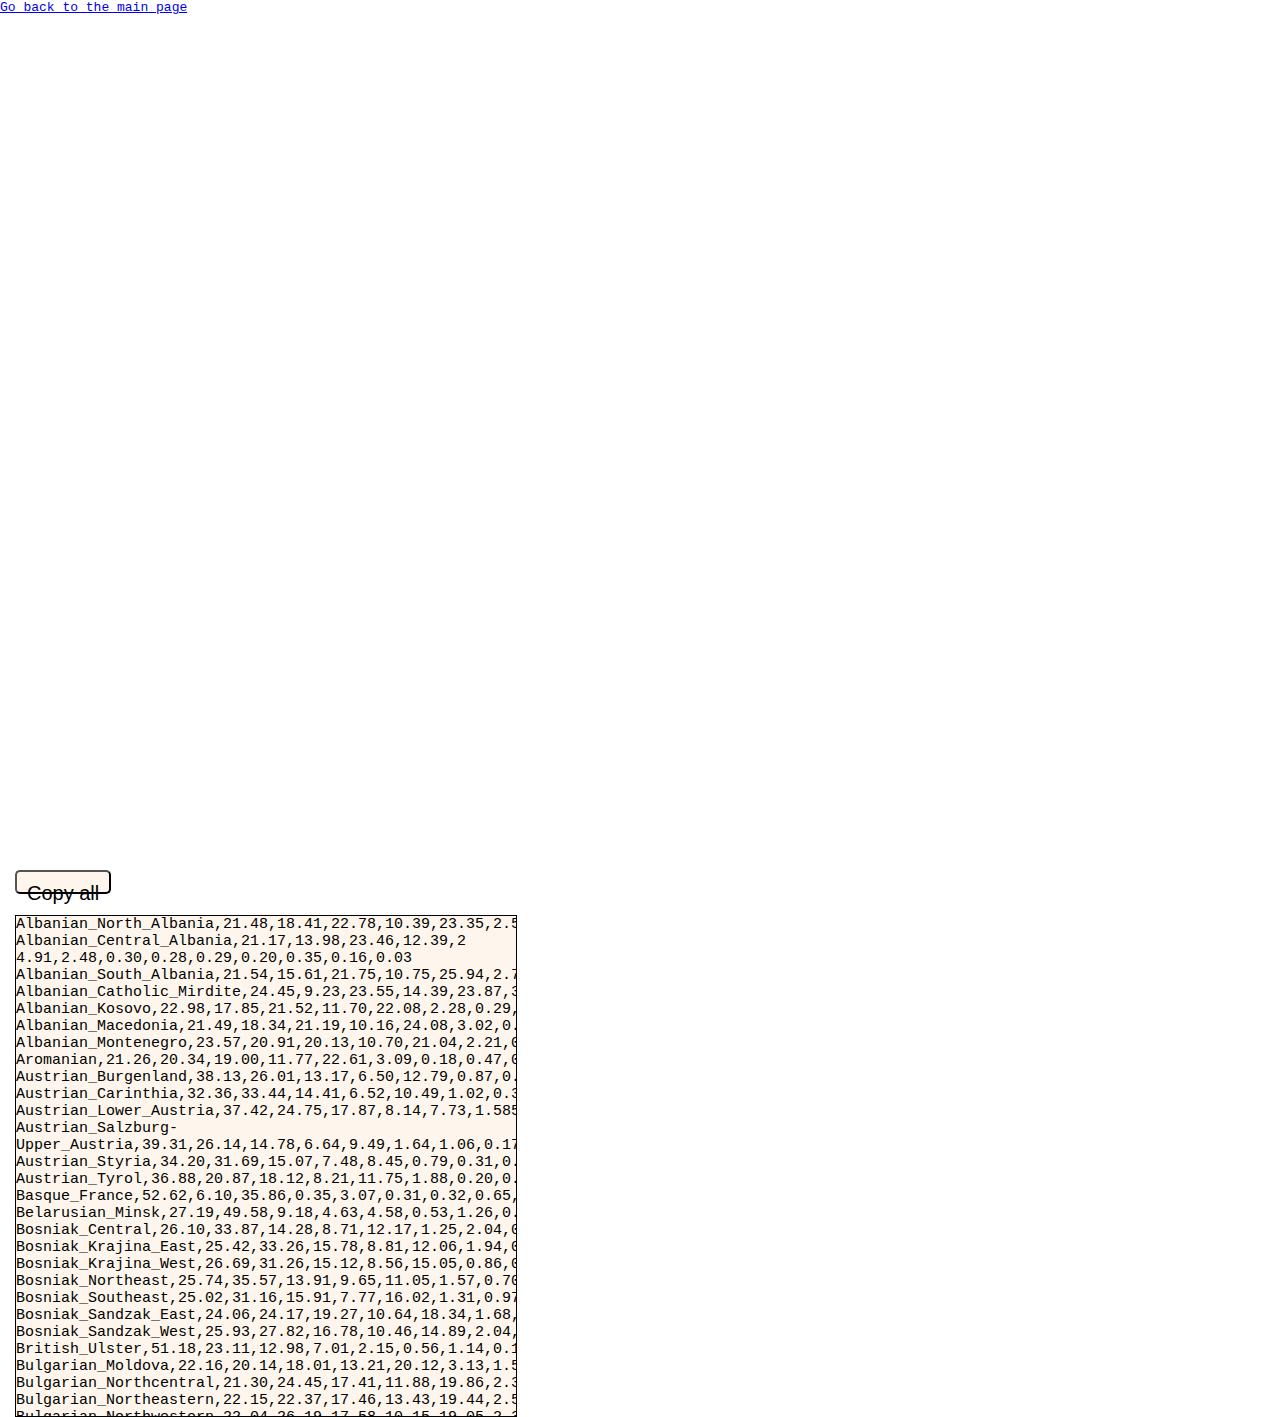
<file: eu-k13-regional-detailed.html>
<!DOCTYPE html>
<html lang="en">
<head>
    <meta charset="UTF-8">
    <meta name="viewport" content="width=device-width, initial-scale=1.0">
    <title>Eurogenes K13 Global</title>
    <link rel="stylesheet" href="style2.css">
    <script defer src="script.js"></script>
</head>
<body>
    <div id="link"><a href="index.html">Go back to the main page</a></div>
    <div id="button-div"><button id="button">Copy all</button><div id="textBox"></div></div>
    <div id="container">
<div id="content">Albanian_North_Albania,21.48,18.41,22.78,10.39,23.35,2.57,0.17,0.16,0.14,0.18,0.20,0.01,0.00<br>
Albanian_Central_Albania,21.17,13.98,23.46,12.39,2 4.91,2.48,0.30,0.28,0.29,0.20,0.35,0.16,0.03<br>
Albanian_South_Albania,21.54,15.61,21.75,10.75,25.94,2.71,0.14,0.35,0.36,0.41,0.18,0.08,0.13<br>
Albanian_Catholic_Mirdite,24.45,9.23,23.55,14.39,23.87,3.05,0,1.18,0,0,0,0,0<br>
Albanian_Kosovo,22.98,17.85,21.52,11.70,22.08,2.28,0.29,0.39,0.23,0.21,0.37,0.02,0.01<br>
Albanian_Macedonia,21.49,18.34,21.19,10.16,24.08,3.02,0.10,0.49,0.29,0.30,0.52,0.01,0.00<br>
Albanian_Montenegro,23.57,20.91,20.13,10.70,21.04,2.21,0.08,0.24,0.34,0.32,0.34,0.11,0.00<br>
Aromanian,21.26,20.34,19.00,11.77,22.61,3.09,0.18,0.47,0.47,0.41,0.38,0.04,0.00<br>
Austrian_Burgenland,38.13,26.01,13.17,6.50,12.79,0.87,0.36,0.27,0.62,0.24,0.71,0.00,0.32<br>
Austrian_Carinthia,32.36,33.44,14.41,6.52,10.49,1.02,0.34,0.00,0.64,0.27,0.33,0.04,0.07<br>
Austrian_Lower_Austria,37.42,24.75,17.87,8.14,7.73,1.585,0.97,0.24,0.425,0.225,0.64,0,0<br>
Austrian_Salzburg-Upper_Austria,39.31,26.14,14.78,6.64,9.49,1.64,1.06,0.17,0.22,0.23,0.29,0.03,0.00<br>
Austrian_Styria,34.20,31.69,15.07,7.48,8.45,0.79,0.31,0.33,0.77,0.19,0.16,0.21,0.36<br>
Austrian_Tyrol,36.88,20.87,18.12,8.21,11.75,1.88,0.20,0.34,0.72,0.52,0.33,0.00,0.07<br>
Basque_France,52.62,6.10,35.86,0.35,3.07,0.31,0.32,0.65,0.06,0.08,0.30,0.22,0.04<br>
Belarusian_Minsk,27.19,49.58,9.18,4.63,4.58,0.53,1.26,0.24,1.21,0.72,0.43,0.21,0.22<br>
Bosniak_Central,26.10,33.87,14.28,8.71,12.17,1.25,2.04,0.25,0.43,0.73,0.05,0.10,0.00<br>
Bosniak_Krajina_East,25.42,33.26,15.78,8.81,12.06,1.94,0.54,0.43,0.22,0.93,0.36,0.15,0.11<br>
Bosniak_Krajina_West,26.69,31.26,15.12,8.56,15.05,0.86,0.47,0.54,0.23,0.64,0.37,0.20,0.03<br>
Bosniak_Northeast,25.74,35.57,13.91,9.65,11.05,1.57,0.70,0.22,0.63,0.21,0.32,0.15,0.30<br>
Bosniak_Southeast,25.02,31.16,15.91,7.77,16.02,1.31,0.97,0.36,0.45,0.56,0.26,0.14,0.06<br>
Bosniak_Sandzak_East,24.06,24.17,19.27,10.64,18.34,1.68,0.20,0.36,0.37,0.53,0.38,0.00,0.01<br>
Bosniak_Sandzak_West,25.93,27.82,16.78,10.46,14.89,2.04,0.36,0.24,0.11,0.55,0.39,0.04,0.27<br>
British_Ulster,51.18,23.11,12.98,7.01,2.15,0.56,1.14,0.13,0.21,0.73,0.51,0.12,0.09<br>
Bulgarian_Moldova,22.16,20.14,18.01,13.21,20.12,3.13,1.58,0.27,0.85,0.27,0.20,0.00,0.08<br>
Bulgarian_Northcentral,21.30,24.45,17.41,11.88,19.86,2.33,0.65,0.28,0.99,0.37,0.28,0.07,0.14<br>
Bulgarian_Northeastern,22.15,22.37,17.46,13.43,19.44,2.56,0.46,0.32,0.49,0.24,0.29,0.11,0.10<br>
Bulgarian_Northwestern,22.04,26.19,17.58,10.15,19.05,2.31,0.40,0.52,0.70,0.51,0.38,0.07,0.09<br>
Bulgarian_Southcentral,21.22,23.73,18.05,11.66,20.32,2.41,0.57,0.37,0.85,0.21,0.29,0.24,0.04<br>
Bulgarian_Southeastern,20.13,21.81,18.44,13.87,20.44,2.92,0.43,0.30,0.48,0.44,0.47,0.11,0.07<br>
Bulgarian_Southwestern,22.85,24.04,17.87,11.48,18.68,2.26,0.58,0.51,0.85,0.44,0.33,0.06,0.06<br>
Cornish,50.74,22.64,14.54,5.18,3.71,0.60,0.82,0.12,0.06,0.70,0.52,0.17,0.14<br>
Croat_Bosnia,26.51,32.35,15.57,8.02,13.77,1.43,0.59,0.29,0.49,0.48,0.34,0.10,0.07<br>
Croat_Central,29.40,34.03,14.89,7.02,10.88,1.28,0.52,0.22,0.47,0.45,0.41,0.24,0.13<br>
Croat_Dalmatia,26.36,31.49,16.09,8.84,13.31,1.57,0.44,0.30,0.54,0.48,0.35,0.10,0.11<br>
Croat_GorskiKotar,31.45,32.69,14.41,7.40,10.30,1.19,0.67,0.29,0.54,0.52,0.30,0.13,0.11<br>
Croat_Herzegovina,24.93,32.69,15.99,8.60,14.10,1.28,0.55,0.19,0.55,0.48,0.40,0.04,0.11<br>
Croat_Istria,27.52,31.63,15.79,7.79,13.90,1.06,0.52,0.38,0.48,0.37,0.35,0.18,0.05<br>
Croat_Kvarner,28.57,32.45,14.23,8.28,12.57,1.24,0.49,0.36,0.68,0.23,0.43,0.13,0.12<br>
Croat_Lika,27.50,32.41,15.69,7.72,12.86,1.28,0.35,0.19,0.69,0.56,0.55,0.08,0.12<br>
Croat_Northwest,31.23,34.80,13.68,6.85,8.93,1.29,0.54,0.44,0.50,0.97,0.41,0.20,0.16<br>
Croat_Slavonia,26.53,33.17,15.98,7.53,13.91,0.80,0.77,0.17,0.51,0.56,0.43,0.02,0.07<br>
Csángó-Ceangău,27.60,29.46,15.34,8.91,11.04,1.51,0.87,1.07,2.64,0.81,0.47,0.15,0.15<br>
Cypriot_Greek,5.67,2.81,19.86,20.34,41.08,8.12,0.5,0.07,0.23,0,0.47,0.3,0.54<br>
Cypriot_Turkish,5.87,3.86,18.77,18.36,36.95,8.38,2.06,0.64,1.47,0.3,0,1.95,1.31<br>
Czech,32.33,37.42,11.45,5.60,8.50,1.59,1.15,0.44,0.51,0.91,0.00,0.05,0.06<br>
Danish,50.61,28.70,10.19,5.00,2.12,0.52,0.99,0.19,0.42,0.59,0.23,0.12,0.17<br>
Dutch_Friesland,50.73,26.51,10.13,5.47,2.96,0.98,0.93,0.41,0.55,0.55,0.35,0.24,0.17<br>
Dutch_Gelderland,49.49,24.49,10.96,5.31,5.13,1.47,0.87,0.15,0.40,0.62,0.46,0.44,0.22<br>
Dutch_Limburg,44.93,22.84,15.47,5.29,7.60,1.18,0.66,0.35,0.41,0.37,0.39,0.31,0.21<br>
Dutch_Overijssel,50.90,25.88,10.89,4.48,3.42,1.44,0.70,0.50,0.31,0.64,0.41,0.27,0.15<br>
Dutch_North-Brabant,47.43,23.21,14.44,5.54,4.69,1.35,1.09,0.33,0.50,0.51,0.32,0.38,0.21<br>
Dutch_North-Holland,50.41,24.90,10.89,5.34,3.28,1.48,1.29,0.39,0.45,0.66,0.48,0.09,0.35<br>
Dutch_South-Holland,48.73,24.88,13.01,5.44,4.16,0.87,0.76,0.32,0.33,0.58,0.45,0.27,0.21<br>
English_East,48.54,23.36,13.77,5.39,5.07,0.90,1.02,0.29,0.39,0.57,0.27,0.29,0.14<br>
English_East-Midlands,48.97,23.84,14.00,5.58,4.20,0.79,1.01,0.14,0.15,0.47,0.43,0.20,0.21<br>
English_Lancashire,50.89,23.67,13.16,5.16,3.51,0.75,0.92,0.17,0.19,0.71,0.38,0.23,0.19<br>
English_Northeast,49.79,24.26,13.35,5.85,3.28,0.88,0.94,0.11,0.32,0.64,0.33,0.16,0.10<br>
English_Southeast,49.15,23.47,13.59,5.88,4.24,0.72,1.15,0.15,0.24,0.57,0.44,0.23,0.16<br>
English_Southwest,50.08,22.97,14.42,5.47,3.37,0.69,1.16,0.17,0.30,0.57,0.45,0.19,0.16<br>
English_West-Midlands,49.72,23.48,13.55,5.63,4.13,0.51,1.11,0.18,0.29,0.50,0.39,0.26,0.17<br>
English_Yorkshire,50.94,23.71,13.02,5.52,3.09,0.73,1.06,0.10,0.21,0.71,0.52,0.14,0.20<br>
Estonian,32.93,50.58,6.76,2.45,0.57,0.09,0.95,0.05,3.51,1.35,0.61,0.04,0.09<br>
Finnish_East,30.71,49.54,4.49,1.63,0.22,0.82,1.48,0.70,8.59,0.71,0.69,0.05,0.37<br>
Finnish_Southwest,38.50,43.46,6.96,1.93,1.34,0.49,0.69,0.10,4.96,1.10,0.25,0.14,0.08<br>
Flemish,45.98,22.82,15.31,5.27,7.14,0.71,0.92,0.25,0.21,0.53,0.43,0.28,0.15<br>
French_Alsace,40.65,22.72,16.81,6.48,9.58,1.60,0.39,0.47,0.25,0.36,0.27,0.16,0.26<br>
French_Aquitaine,48.66,8.17,33.52,0.65,5.51,1.30,0.57,0.37,0.25,0.42,0.29,0.14,0.14<br>
French_Brittany,48.09,21.85,16.48,5.21,5.36,0.25,0.94,0.07,0.17,1.00,0.11,0.33,0.15<br>
French_Hauts-de-France,44.29,20.14,16.97,4.92,8.80,1.31,1.36,0.70,0.51,0.36,0.19,0.24,0.22<br>
French_Central,42.40,18.28,20.55,4.81,9.80,1.59,0.49,0.26,0.36,0.46,0.37,0.38,0.24<br>
French_Corsica,26.74,9.01,28.48,6.84,23.99,3.65,0.18,0.18,0.21,0.17,0.45,0.1,0<br>
French_Normandy,45.87,21.69,16.70,5.21,6.96,0.92,0.56,0.20,0.76,0.58,0.24,0.05,0.25<br>
French_Northeast,43.27,20.59,17.19,6.01,8.41,1.49,0.81,0.36,0.38,0.48,0.30,0.27,0.43<br>
French_Provence_outlier,35.19,14.10,22.05,6.40,17.59,2.34,0.36,0.26,0.26,0.40,0.37,0.42,0.24<br>
French_South,41.77,14.33,26.39,2.70,10.79,1.43,0.55,0.18,0.26,0.58,0.53,0.33,0.17<br>
Gagauz,19.35,22.92,18.13,13.07,21.02,2.46,0.65,0.37,0.91,0.33,0.51,0.21,0.07<br>
German_Baden-Württemberg,40.95,22.52,15.86,6.68,10.49,1.08,0.82,0.32,0.38,0.32,0.41,0.08,0.09<br> 
German_Bavaria_Lower/Middle_Franconia,41.67,25.11,14.84,6.45,8.45,0.89,0.95,0.15,0.18,0.56,0.10,0.48,0.16<br>
German_Bavaria_Oberpfalz,39.57,26.56,14.43,6.52,9.59,0.26,1.44,0.05,0.27,0.75,0.44,0.09,0.04<br>
German_Bavaria_Proper,40.02,23.94,15.40,7.03,10.46,1.26,0.35,0.29,0.25,0.58,0.36,0.04,0.00<br>
German_Bavarian_Swabia,34.71,26.3,19.15,7.19,11.37,0,0,0,0,0.37,0.4,0,0.46<br> 
German_Brandenburg_Northwest,42.26,31.81,11.86,6.84,3.28,0.18,1.52,0.16,0.05,0.82,0.68,0.45,0.11<br>
German_Brandenburg_Outlier(Beeskow),26.92,44.46,14.49,5.95,6.25,0,0,0.72,0,0.17,0.74,0,0.3<br> 
German_County_Glatz,35.77,31.04,14.63,8.13,7.64,0.3,0,1.02,0,0.72,0,0.72,0<br> 
German_East_Prussia_Central,46.40,36.05,9.33,1.39,2.77,2.18,0,0.12,0.19,0.31,0.99,0.18,0.09<br> 
German_East_Prussia_Masuria,31.98,45.88,10.09,4.25,2.47,0.83,1.57,0.23,1.17,0.64,0.30,0.02,0.58<br>
German_East_Prussia_Memelland,29.91,52.02,10.63,3.88,0,0,1.83,0,0.81,0.58,0,0,0.34<br> 
German_Farther_Pomerania,39.63,37.84,10.16,4.07,4.56,0.66,1.26,0.18,0.31,0.26,0.38,0.54,0.16<br>
German_Frisian,55.45,25.92,9.33,2.93,1.79,1.02,2.22,0,0.33,0,1,0,0<br>
German_Hamburg,50.83,28.92,8.41,3.93,4.04,1.33,1.32,0,0.62,0.15,0,0.45,0<br> 
German_Hither_Pomerania,43.825,32.395,11.415,5.735,3.815,0.35,0.545,0.72,0.44,0.475,0.05,0.24,0<br>
German_Lower_Saxony_North,49.55,27.97,10.58,6.26,2.15,0.25,1.64,0.39,0.16,0.19,0.54,0.32,0.00<br>
German_Lower_Saxony_South,48.78,25.87,11.39,6.78,3.82,0.44,1.48,0.00,0.51,0.31,0.04,0.12,0.45<br> 
German_Lower_Silesia,34.34,36.33,12.87,6.99,6.65,0,0.6,0,0.31,0.85,0.34,0.47,0.23<br> 
German_Mecklenburg_Center/East,42.39,32.89,11.32,5.1,5.27,0.54,0.89,0,0,1.13,0,0,0.47<br>
German_Mecklenburg_West,45.13,33.44,9.22,6.21,3.28,0.16,0.49,0.62,0.34,0.34,0.33,0.43,0.00<br> 
German_North_Bohemia,38.27,31.61,13.93,5.63,7.42,0.38,0.90,0.53,0.10,0.41,0.50,0.00,0.31<br> 
German_North_Hesse,43.69,22.35,14.83,4.48,10.49,1.78,0,0.69,0,0.86,0.22,0,0.6<br> 
German_North_Moravia,40.94,27.21,13.27,7.36,7.57,1.49,1.04,0,0,0.48,0.19,0.46,0<br> 
German_North_Rhine,43.36,21.95,15.88,7.62,8.34,0.62,0.96,0.13,0.23,0.17,0.38,0.23,0.13<br> 
German_Rhineland-Palatinate,43.70,20.42,16.37,5.35,10.49,1.47,0.49,0.12,0.52,0.36,0.47,0.09,0.16<br>
German_Rhineland-Palatinate_East_of_Rhine,46.37,21.92,13.75,6.97,7.95,2.21,0.46,0.00,0.00,0.03,0.00,0.20,0.15<br> 
German_Saarland,43.50,20.17,18.47,5.85,9.04,1.30,1.03,0.00,0.20,0.12,0.04,0.17,0.09<br>
German_Saxony,38.88,30.83,13.16,6.57,7.10,1.36,0.27,0.02,0.31,0.40,0.29,0.61,0.21<br>
German_Saxony-Anhalt_South,41.19,31.63,11.12,5.16,7.34,1.02,0.62,0.25,0.28,0.56,0.50,0.20,0.12<br> 
German_Schleswig-Holstein,50.10,27.37,11.64,4.30,3.42,0.70,0.43,0.23,0.23,0.79,0.37,0.08,0.36<br>
German_South_Hesse,41.78,21.94,17.52,5.66,8.80,1.50,0.66,0.33,0.41,0.56,0.46,0.11,0.27<br>
German_Thuringia_Central,38.63,30.19,13.73,4.49,9.55,0.38,1.70,0.00,0.25,0.47,0.75,0.00,0.00<br>
German_Thuringia_East,37.78,32.62,11.52,6.80,7.19,1.13,0.84,0.24,0.64,0.67,0.47,0.00,0.07<br>
German_West_Bohemia,38.06,27.32,15.52,7.55,9.66,0,0.17,0,0.4,0.58,0.74,0,0<br> 
German_West_Prussia,36.87,38.43,11.15,5.97,4.70,0.16,0.84,0.00,0.72,0.40,0.33,0.13,0.29<br>
German_Westphalia,48.90,25.72,11.45,6.87,3.44,0.81,1.08,0.20,0.26,0.57,0.25,0.06,0.39<br> 
Greek_Athens,18,12.97,21.34,14.07,27.58,3.93,0.36,0.53,0.32,0.18,0.27,0.16,0.28<br>
Greek_Cappadocia,6.02,3.11,16.96,28.66,37.29,5.82,1.07,0.15,0.63,0.08,0.21,0,0<br>
Greek_Central,17.81,13.51,20.59,14.66,27.3,4.05,0.6,0.29,0.33,0.42,0.4,0.03,0.01<br>
Greek_CentralMacedonia,18.75,18.2,20.84,12.78,24.45,2.69,0.61,0.32,0.41,0.43,0.26,0.15,0.12<br>
Greek_Crete,13.27,8.94,19.48,18.05,32.46,5.55,0.55,0.35,0.27,0.16,0.33,0.39,0.19<br>
Greek_Dodecanese,10.53,5.27,20.42,19.62,35.88,6.29,0.64,0.61,0.11,0.08,0.24,0.27,0.04<br>
Greek_Peloponnese,18.52,15.57,20.38,12.29,27.35,4.01,0.16,0.28,0.42,0.24,0.50,0.10,0.18<br>
Greek_Smyrna&Phokaia,16.63,11.89,20.53,15.6,29.3,4.24,0.1,0.62,0.28,0.19,0.37,0.2,0.06<br>
Greek_Thessaly,20.57,16.87,20.64,11.95,24.54,3.49,0.45,0.4,0.37,0.53,0.31,0.04,0.11<br>
Greek_Istanbul,14.51,13.84,19.26,15.46,30.96,4.48,0.20,0.12,0.37,0.00,0.68,0.17,0.00<br>
Greek_Thrace,19.62,20.71,18.73,13.71,23.32,0.49,0.52,0.45,0.51,0.14,0.83,0.27,0.72<br>
Greek_West,18.22,18.63,20.5,13.48,24.98,2.64,0,0.63,0.34,0.13,0.37,0.05,0.05<br>
Greek_Pontus,2.31,1.6,15.84,37.71,36.38,3.88,1.29,0.32,0.22,0.04,0.36,0.01,0.03<br>
Greek_Cyclades,17.87,9.96,20.68,15.25,28.66,4.63,0.1,0.57,0.5,0.54,0.53,0.16,0.08<br>
Greek_Lefkada,20.6,11.93,21.04,9.4,31.18,3.6,0,0,0,0,0,0,0<br>
Greek_Achaea,18.03,17.36,20.32,13.86,25.45,3.07,0.00,0.15,0.28,0.34,0.75,0.33,0.05<br>
Greek_Andros,17.49,7.08,20.60,13.75,33.45,5.18,0.00,0.64,0.48,0.42,0.44,0.26,0.22<br>
Greek_Arcadia,18.67,15.99,22.74,11.72,25.92,3.52,0.00,0.20,0.29,0.25,0.11,0.60,0.00<br>
Greek_Chios,12.44,7.95,20.50,18.87,33.30,5.32,0.34,0.28,0.24,0.11,0.30,0.33,0.04<br>
Greek_Cyprus,7.55,2.17,20.48,19.47,41.02,7.60,0.14,0.46,0.15,0.02,0.27,0.67,0.00<br>
Greek_Deep_Mani,15.21,8.70,20.91,14.82,32.69,5.67,0.26,0.50,0.10,0.24,0.52,0.39,0.00<br>
Greek_Epirus,20.37,17.42,19.60,13.54,25.79,1.85,0.00,0.00,0.93,0.00,0.44,0.00,0.06<br>
Greek_Euboea_South,20.06,14.63,22.07,12.29,25.65,4.18,0.05,0.35,0.13,0.21,0.28,0.06,0.01<br>
Greek_Florina,21.38,20.79,20.04,11.18,23.01,2.09,0.23,0.29,0.51,0.17,0.27,0.03,0.02<br>
Greek_Ikaria,12.91,7.77,21.44,16.75,33.87,5.34,1.01,0.23,0.17,0.01,0.45,0.04,0.00<br>
Greek_Kalymnos,11.96,6.79,20.84,18.43,35.00,5.30,0.61,0.28,0.02,0.06,0.27,0.40,0.04<br>
Greek_Karpathos,10.68,5.74,20.58,19.19,34.18,7.47,0.86,0.64,0.14,0.09,0.00,0.30,0.13<br>
Greek_Kastellorizo,9.57,3.93,19.32,20.10,40.03,5.21,0.04,0.53,0.11,0.04,0.49,0.52,0.11<br>
Greek_Kefalonia,17.53,11.97,21.39,14.65,28.21,4.91,0.28,0.16,0.23,0.25,0.32,0.12,0.00<br>
Greek_Konya,6.50,4.87,19.02,26.51,35.81,5.20,0.94,0.07,0.55,0.03,0.51,0.00,0.00<br>
Greek_Kos,12.13,5.57,19.98,20.06,34.34,6.16,0.31,0.54,0.10,0.18,0.40,0.14,0.08<br>
Greek_Kythera,14.77,9.49,19.93,15.93,32.13,5.74,0.74,0.07,0.30,0.46,0.14,0.30,0.00<br>
Greek_Laconia,18.84,15.11,20.50,12.63,26.97,4.43,0.31,0.44,0.26,0.14,0.28,0.01,0.07<br>
Greek_Laconia_Karitsa,20.99,14.91,20.66,13.09,24.68,4.27,0.07,0.21,0.29,0.40,0.10,0.31,0.01<br>
Greek_Lesbos,14.61,9.99,18.42,18.44,31.50,4.87,0.06,0.72,0.64,0.15,0.49,0.11,0.02<br>
Greek_Messenia,18.78,15.09,21.04,13.10,27.21,2.99,0.43,0.41,0.29,0.28,0.32,0.06,0.00<br>
Greek_Nisyros,14.49,5.02,19.94,18.20,34.34,5.49,0.33,0.12,0.15,0.43,0.57,0.43,0.50<br>
Greek_Rhodes,10.04,3.54,21.36,19.05,38.25,6.00,0.22,0.19,0.34,0.15,0.59,0.27,0.00<br>
Greek_Samos,17.74,10.86,20.44,17.69,27.34,4.03,0.11,0.42,0.17,0.00,0.64,0.01,0.56<br>
Greek_Symi,10.31,3.21,20.58,19.40,38.22,5.84,0.72,0.03,0.46,0.17,0.46,0.50,0.10<br>
Greek_Tsakonia,16.73,11.60,21.69,13.28,31.37,3.87,0.14,0.33,0.00,0.34,0.63,0.03,0.00<br>
Hungarian_Alföld_South,29.97,33.38,14.43,6.46,10.5,1.16,0.85,0.57,1.42,0.61,0.29,0.24,0.14<br>
Hungarian_Alföld_North,29.26,33.69,13.68,7.33,10.68,1.21,0.89,0.58,1.13,0.74,0.49,0.19,0.14<br>
Hungarian_Central+Budapest,30.52,32.38,14.39,7.33,10.52,1.19,0.82,0.55,1.13,0.53,0.27,0.19,0.16<br>
Hungarian_North,30.32,35.58,13.23,6.22,10.01,0.8,1.1,0.46,1.12,0.46,0.38,0.16,0.17<br>
Hungarian_Slovakia_Central+East,29.48,33.42,13.54,6.24,8.68,0.83,0.73,0.58,1.32,0.66,0.31,0.38,0.25<br>
Hungarian_Slovakia_West,30.92,31.78,14.63,7.24,10.18,1.18,1.42,0.3,1.22,0.22,0.62,0.11,0.2<br>
Hungarian_Transdanubia_Central+West,31.78,31.68,14.11,7.49,10.1,1.14,0.93,0.47,0.94,0.53,0.38,0.21,0 .25<br>
Hungarian_Transdanubia_South,31.53,31.28,14.42,7.33,10.47,1.28,0.88,0.42,0.94,0.74,0.38,0.1,0.21<br>
Hungarian_Transylvania+Partium,28.09,31.05,15.37,7.78,11.86,1.53,1.03,0.69,1.47,0.58,0.26,0.18,0.07<br>
Hungarian_Vojvodina+Banat,32.55,32.83,13.53,6.33,9.03,1.38,1.07,0.49,1.15,0.9,0.37,0.22,0.15<br>
Icelandic,51.20,26.73,10.31,6.30,1.57,0.78,0.83,0.20,0.77,0.84,0.12,0.24,0.06<br>
Irish_Connacht,52.56,23.39,12.14,6.86,1.29,0.39,1.65,0.08,0.25,0.83,0.21,0.18,0.13<br>
Irish_Leinster,51.83,22.96,13.11,6.51,2.02,0.62,1.05,0.25,0.15,0.77,0.36,0.17,0.14<br>
Irish_Munster,52.92,23.03,12.33,6.68,1.44,0.42,1.35,0.15,0.24,0.83,0.30,0.15,0.15<br>
Irish_Ulster,53.26,22.47,12.66,6.86,0.81,0.58,1.46,0.11,0.47,0.77,0.31,0.09,0.16<br>
Italian_Abruzzo,20.82,8.67,21.33,13.7,29.21,4.61,0.18,0.28,0.28,0.22,0.33,0.33,0.04<br>
Italian_Aosta_Valley,39.39,15.81,22.37,7.56,12.42,1.2,0.46,0.01,0,0.01,0.12,0.44,0.21<br>
Italian_Apulia,19.01,8.44,22.08,14.71,29.49,4.61,0.12,0.02,0.1,0.4,0.55,0.37,0.1<br>
Italian_Basilicata,20.54,8.01,20.72,14.55,28.73,5.5,0.37,0.08,0.09,0.03,0.46,0.59,0.33<br>
Italian_Calabria,15.99,5.68,21.38,15.48,33.13,6.25,0.3,0.46,0,0.06,0.3,0.64,0.33<br>
Italian_Campania,18.53,7.21,21.05,15.4,30.94,4.84,0.63,0.33,0.1,0.14,0.12,0.52,0.19<br>
Italian_Emilia,29.66,11.98,24.47,8.33,21.32,2.94,0.27,0.23,0,0.3,0.3,0.16,0.04<br>
Italian_Friuli,32.26,16.88,20.62,7.19,18.53,2.99,0.31,0.3,0.05,0.8,0.02,0.04,0.01<br>
Italian_Lazio,25.25,9.35,24.03,11.35,25.14,3.6,0.33,0.2,0.12,0.25,0.18,0.14,0.06<br>
Italian_Liguria,30.65,11.88,24.59,7.61,21.06,2.75,0.38,0.33,0.07,0.28,0.28,0.08,0.04<br>
Italian_Lombardy,32.35,12.62,26.19,5.59,20.25,2.1,0.32,0.13,0.06,0.02,0.16,0.1,0.11<br>
Italian_Marche,25.48,9.49,23.15,11.52,25.53,3.8,0.14,0.14,0.12,0.15,0.12,0.18,0.18<br>
Italian_Molise,20.11,8.57,21.61,14.07,29.62,4.58,0.02,0.47,0,0.38,0.25,0.16,0.16<br>
Italian_Piedmont,32.91,14.19,24.66,6.01,17.91,2.93,0.08,0.1,0.18,0.34,0.46,0.02,0.21<br>
Italian_Romagna,26.31,11.19,23.14,10.18,24.32,3.81,0.08,0.35,0.07,0.27,0.14,0.14,0<br>
Italian_Sicily,18.24,7.44,21.81,13.91,29.59,5.61,0.59,0.33,0.21,0.14,0.42,0.95,0.77<br>
Italian_Trentino,33.67,17.74,23.27,5.53,17.18,1.61,0,0.16,0.12,0.22,0.31,0.16,0.03<br>
Italian_Tuscany,27.72,10.94,24.25,8.89,23.27,3.79,0.22,0.14,0.15,0.08,0.38,0.14,0.05<br>
Italian_Umbria,26.21,9.45,23.31,11.11,24.58,3.76,0.28,0.17,0,0.16,0.84,0.13,0<br>
Italian_Veneto,32.25,15.08,23.66,7.48,18.38,1.65,0.25,0.4,0.24,0.27,0.3,0,0.04<br>
Jew_Ashkenazi,16.48,8.34,18.39,10.85,36.34,5.86,0.10,0.85,1.05,0.21,0.27,0.89,0.39<br>
Jew_Italy,15.54,2.81,21.20,10.89,38.45,7.05,0.14,0.70,0.21,0.27,0.88,1.82,0.06<br>
Jew_Sephardi,15.63,1.81,19.83,13.04,36.91,8.90,0.61,0.38,0.78,0.00,0.33,1.12,0.65<br>
Komi,22.39,43.60,3.11,8.46,0.17,0.31,2.39,0.57,15.43,2.56,0.25,0.21,0.54<br>
Latvian,26.53,59.03,6.85,2.64,0.87,0.36,1.22,0.18,0.73,0.87,0.37,0.05,0.31<br>
Lemko_Poland,27.74,37.63,14.89,7.34,9.48,0.24,0.42,0.58,0.56,0.60,0.52,0.00,0.00<br>
Lithuanian_Aukštaitija,27.95,53.51,7.85,4.17,2.19,0.37,1.18,0.33,0.67,0.79,0.39,0.28,0.32<br>
Lithuanian_Žemaitija,28.03,55.92,7.20,3.72,0.99,0.40,1.12,0.21,0.68,0.67,0.36,0.38,0.31<br>
Maltese,16.41,6.49,20.59,13.9,31.37,6.62,0.68,0.7,0.01,0,0.32,1.38,1.53<br>
Mari,13.18,42.21,1.21,6.31,0.63,0.45,4.35,0.87,26.26,3.33,0.38,0.15,0.67<br>
Moldovan_Central,23.53,31.20,15.11,9.56,14.31,1.77,1.20,0.52,1.58,0.45,0.46,0.15,0.17<br>
Moldovan_North,23.99,33.84,14.21,9.52,12.52,1.74,0.78,0.71,1.23,0.39,0.74,0.08,0.27<br>
Moldovan_South,21.78,28.89,15.87,9.76,18.84,2.00,0.55,0.49,0.66,0.64,0.22,0.12,0.18<br>
Montenegro_Old_Herzegovina,25.98,27.45,17.63,8.87,15.99,1.31,0.38,0.43,0.48,1.15,0.23,0.00,0.13<br>
Montenegro_SouthEast,22.70,25.98,19.53,9.82,17.96,1.80,0.57,0.26,0.63,0.34,0.32,0.06,0.03<br>
Mordvin,22.53,47.66,6.87,7.66,3.52,0.71,1.62,1.04,6.12,1.30,0.53,0.24,0.20<br>
Macedonian_Central,23.10,19.77,20.84,11.41,20.84,1.98,0.35,0.45,0.40,0.45,0.34,0.05,0.04<br>
Macedonian_East,24.84,20.89,21.03,9.94,18.58,2.94,0.13,0.52,0.32,0.57,0.25,0.00,0.00<br>
Macedonian_North,22.71,22.37,19.31,11.16,21.05,1.89,0.34,0.25,0.31,0.26,0.26,0.04,0.04<br>
Macedonian_South,21.81,19.85,20.28,11.24,22.75,2.38,0.21 ,0.30,0.32,0.39,0.39,0.03,0.04<br>
Norwegian_Southcentral,50.83,28.97,9.61,4.78,1.91,0.62,0.94,0.11,0.63,0.68,0.56,0.13,0.23<br>
Polish_Greater_Poland,31.45,43.92,10.26,5.30,5.52,0.80,0.87,0.09,0.23,0.65,0.48,0.37,0.06<br>
Polish_Kujavia,31.83,45.41,9.95,4.66,3.33,1.47,1.02,0.20,0.79,0.93,0.00,0.41,0.00<br>
Polish_Lesser_Poland,31.00,43.23,11.15,5.26,5.63,0.55,0.47,0.06,0.80,0.85,0.57,0.29,0.16<br>
Polish_Mazovia,28.33,46.20,10.70,5.60,5.04,0.54,1.20,0.15,0.69,0.66,0.50,0.18,0.20<br>
Polish_Podlaskie,29.87,46.68,7.30,4.42,6.83,1.65,1.33,0.00,1.06,0.35,0.52,0.00,0.00<br>
Polish_Silesia,29.25,43.03,12.16,6.16,5.57,0.39,1.25,0.29,0.64,0.70,0.42,0.16,0.00<br>
Polish_South,30.66,42.03,11.08,6.56,6.22,0.35,1.02,0.45,0.97,0.07,0.25,0.12,0.22<br>
Polish_Subcarpathia,28.71,42.67,11.10,6.04,7.21,1.18,0.44,0.11,1.70,0.23,0.12,0.35,0.13<br>
Polish_Warmia-Masuria,32.51,44.26,10.88,4.19,3.27,0.95,1.21,0.16,1.06,0.51,0.33,0.29,0.39<br>
Pomak_Bulgaria,19.91,25.54,17.54,12.24,20.19,2.63,0.09,0.69,0.47,0.30,0.17,0.19,0.05<br>
Pomak_Greece,18.71,25.67,15.92,12.89,21.39,2.55,0.34,0.34,1.27,0.36,0.58,0.00,0.00<br>
Portuguese,38.54,11.51,25.32,2.43,13.90,3.63,0.42,0.14,0.25,0.44,0.67,1.72,1.04<br>
Roma_Balkans,9.73,9.53,12.55,16.84,18.44,2.86,26.43,1.28,0.92,0.27,0.61,0.45,0.09<br>
Roma_Wallachia,10.87,10.98,13.02,16.12,19.24,2.66,23.01,1.43,0.72,0.21,1.21,0.39,0.14<br>
Romanian_Banat,23.88,25.79,17.43,10.47,17.42,1.87,0.49,0.57,1.19,0.45,0.26,0.11,0.06<br>
Romanian_Crişana,25.14,27.30,16.89,9.51,16.54,1.32,0.69,0.43,0.91,0.60,0.44,0.12,0.10<br>
Romanian_Dobruja,22.26,25.09,17.69,10.81,18.50,2.16,0.71,0.71,1.15,0.45,0.30,0.06,0.10<br>
Romanian_Maramureş,26.03,28.85,16.08,9.29,14.55,1.83,0.84,0.74,0.77,0.46,0.42,0.07,0.06<br>
Romanian_Muntenia,22.61,24.55,17.51,11.08,18.76,2.11,0.62,0.62,1.03,0.54,0.35,0.12,0.09<br>
Romanian_Oltenia,23.41,24.91,18.15,10.55,18.10,1.83,0.51,0.71,0.87,0.38,0.37,0.08,0.12<br>
Romanian_Moldavia_Central,24.03,29.33,15.97,9.67,15.00,1.98,0.89,0.59,1.18,0.59,0.50,0.15,0.12<br>
Romanian_Moldavia_North,25.79,32.07,14.53,8.69,13.44,1.39,0.78,0.52,1.48,0.53,0.44,0.21,0.13<br>
Romanian_Moldavia_South,24.02,26.72,16.79,9.78,17.00,2.06,0.64,0.58,1.14,0.64,0.37,0.10,0.16<br>
Romanian_Transylvania,24.22,26.32,17.35,9.92,17.02,1.80,0.57,0.56,1.10,0.59,0.38,0.09,0.10<br>
Romanian_Ukraine,25.37,33.29,12.72,10.48,12.73,1.63,0.47,0.89,1.07,0.61,0.28,0.26,0.20<br>
Russian_Kargopol,24.92,48.36,7.52,5.54,1.50,0.04,2.49,0.23,6.67,1.70,0.23,0.53,0.26<br>
Russian_Kostroma,26.19,48.54,6.21,5.35,3.19,0.39,1.05,0.69,6.37,1.16,0.52,0.19,0.16<br>
Russian_North,26.52,49.43,5.57,4.65,1.14,0.51,0.99,0.44,8.60,1.19,0.47,0.17,0.34<br>
Russian_Pskov,27.00,53.07,7.78,4.50,1.25,1.69,0.54,0.03,1.87,0.73,0.58,0.45,0.50<br>
Russian_Ryazan,24.89,47.15,8.72,7.10,4.48,0.69,1.67,0.40,2.97,0.99,0.32,0.39,0.23<br>
Russian_Smolensk,28.16,48.47,8.74,5.82,3.83,1.69,1.38,0.17,0.85,0.43,0.38,0.06,0.01<br>
Russian_Southwest,25.94,46.84,8.96,5.59,6.50,0.98,0.99,0.72,1.85,0.81,0.27,0.37,0.19<br>
Russian_Tver-Yaroslavl,25.04,49.54,9.31,5.95,1.48,1.02,1.12,0.10,3.82,1.42,0.39,0.66,0.16<br>
Sámi_Finland,23.07,47.80,0.02,2.11,0,1.50,0,0.85,21.77,2.22,0.67,0,0<br>
Sámi_Sweden,24.98,43.85,0.00,0.74,0.00,0.00,1.25,1.23,23.50,3.64,0.41,0.06,0.35<br>
Sardinian,23.14,1.64,49.58,0.38,22.02,2.41,0,0.13,0.03,0,0.31,0.26,0.1<br>
Scottish_Gaidhealtachd,51.59,24.25,11.99,6.92,1.53,0.50,1.18,0.13,0.36,0.78,0.35,0.27,0.18<br>
Scottish_East,51.30,23.28,12.93, 6.42,2.73,0.47,1.14,0.15,0.28,0.72,0.34,0.12, 0.10<br>
Scottish_Northeast,51.34,23.90,13.12, 6.02,2.29,0.50,1.04,0.26,0.31,0.61,0.27,0.20,0.16<br>
Scottish_North-Highlands,51.33,23.07,13.18,6.37,2.40,0.60,1.03,0.19,0.36,0.84,0.33,0.10,0.19<br>
Scottish_Orkney,51.33,24.44,12.68,4.97,2.50,0.31,1.00,0.23,1.05,0.81,0.39,0.08,0.20<br>
Scottish_Shetland,50.77,25.51,11.98,6.72,1.93,0.19,0.91,0.28,0.37,0.81,0.12,0.18,0.23<br>
Scottish_Southwest,51.78,23.30,12.54,6.51,2.42,0.45,1.26,0.10,0.27,0.64,0.39,0.24,0.09<br>
Serb_CentralCroatia,24.87,30.78,16.72,9.02,15.20,1.31,0.56,0.30,0.37,0.46,0.29,0.04,0.08<br>
Serb_NorthEastBosnia,25.39,30.70,16.25,8.54,14.60,1.78,0.47,0.32,0.99,0.56,0.33,0.07,0.01<br>
Serb_CentralSerbia,24.91,29.63,17.43,8.15,16.19,1.63,0.45,0.28,0.66,0.36,0.29,0.00,0.03<br>
Serb_Dalmatia,25.69,28.77,16.89,9.22,15.58,1.30,0.60,0.31,0.63,0.45,0.41,0.10,0.06<br>
Serb_EastSerbia,23.79,29.45,16.91,8.77,16.35,2.00,0.59,0.10,1.00,0.71,0.32,0.00,0.00<br>
Serb_Herzegovina,25.43,27.54,17.48,8.47,17.11,1.75,0.16,0.15,0.59,0.46,0.65,0.14,0.06<br>
Serb_KosovoMetohija,24.47,26.43,17.95,8.77,18.76,1.47,0.26,0.08,0.76,0.51,0.27,0.08,0.19<br>
Serb_BosanskaKrajina,24.76,30.10,16.83,9.58,14.55,1.55,0.69,0.37,0.40,0.42,0.58,0.01,0.15<br>
Serb_Lika,25.20,29.70,16.86,8.45,15.90,1.58,0.41,0.19,0.68,0.56,0.29,0.13,0.04<br>
Serb_SouthSerbia,23.78,28.42,16.95,9.51,16.87,2.19,0.44,0.35,0.60,0.37,0.27,0.15,0.11<br>
Serb_SouthwestSerbia,26.88,28.33,16.91,8.91,15.32,1.55,0.54,0.21,0.57,0.23,0.19,0.19,0.16<br>
Serb_Vojvodina,24.65,28.09,17.38,9.48,16.14,1.63,0.62,0.43,0.18,0.76,0.45,0.06,0.13<br>
Serb_WestSerbia,25.76,30.11,16.57,8.35,15.56,1.08,0.69,0.42,0.69,0.40,0.29,0.00,0.09<br>
Slovak,30.84,37.18,12.99,6.3,8,1.09,1.03,0.39,0.58 ,0.73,0.53,0.15,0.21<br>
Slovene,31.98,34.42,14.67,6.14,9.29,1.04,0.83,0.12,0.54,0.33,0.29,0.10,0.25<br>
Sorb_Saxony_Kamenz,33.90,40.96,10.12,4.85,6.59,0.63,1.28,0.44,0.29,0.64,0.10,0.11,0.10<br>
Spanish_Andalusia,39.07,8.19,29.07,3.83,14.11,1.95,0.60,0.29,0.63,0.02,0.40,1.28,0.57<br>
Spanish_Aragon,43.83,8.27,29.79,1.32,12.05,2.37,0.40,0.25,0.50,0.32,0.39,0.46,0.04<br>
Spanish_Cantabria,41.79,11.49,29.27,1.75,10.20,2.37,0.45,0.03,0.13,0.49,0.47,0.80,0.75<br>
Spanish_Castile-León,40.76,11.13,26.09,1.86,12.82,3.49,0.04,0.51,0.05,0.28,0.18,2.01,0.78<br>
Spanish_Castilla-La_Mancha,41.09,9.37,28.52,2.72,12.42,2.88,0.47,0.22,0.21,0.31,0.08,1.42,0.29<br>
Spanish_Catalonia,41.36,12.13,25.78,3.08,13.09,1.51,0.69,0.59,0.06,0.06,0.43,0.45,0.77<br>
Spanish_Extremadura,38.27,9.67,26.84,3.32,13.73,4.26,0.65,0.00,0.00,0.62,0.20,1.23,1.22<br>
Spanish_Galicia,38.51,12.18,26.23,1.97,11.93,4.55,1.49,0.36,0.22,0.14,0.00,1.26,1.16<br>
Spanish_Murcia,40.15,9.33,26.12,2.21,14.57,2.92,0.21,0.88,0.67,0.60,0.11,1.44,0.78<br>
Spanish_Valencia,40.54,10.58,27.72,1.90,14.85,1.32,0.88,0.29,0.04,0.41,0.50,0.31,0.65<br>
Swedish_East-Svealand,46.74,34.13,8.85,3.92,1.19,0.53,0.97,0.27,1.69,0.86,0.56,0.19,0.12<br>
Swedish_Götaland,50.53,29.29,9.86,4.67,1.88,0.62,0.93,0.21,0.69,0.55,0.41,0.18,0.2<br>
Swedish_Norrland,44.53,36.23,6.25,3.95,0.66,0.40,1.26,0.39,4.94,0.62,0.60,0.09,0.14<br>
Swedish_West-Svealand,49.72,30.6,9.57,4.11,1.75,0.46,1.03,0.19,1.05,0.53,0.45,0.27,0.27<br>
Swiss_French,37.79,20.53,19.52,7.90,10.97,1.49,0.27,0.26,0.44,0.44,0.36,0.04,0.00<br>
Swiss_German,40.15,22.01,17.27,6.58,10.31,1.90,0.08,0.28,0.25,0.52,0.29,0.29,0.09<br>
Swiss_German_North,41.81,20.86,17.80,8.11,9.32,0.81,0.25,0.00,0.21,0.00,0.68,0.11,0.02<br>
Swiss_Italian,36.35,15.43,23.16,2.81,18.65,2.71,0.26,0.00,0.41,0.00,0.18,0.08,0.00<br>
Tatar_Crimea,13.17,20.04,7.55,16.36,8.88,1.83,3.23,10.25,16.40,1.28,0.47,0.27,0.21<br>
Tatar_Volga,18.88,34.62,5.85,11.66,3.85,0.90,2.68,3.12,15.56,2.00,0.28,0.13,0.46<br>
Torbesh,21.55,17.67,22.34,10.48,23.69,2.25,0.00,0.51,0.48,0.79,0.25,0.00,0.00<br>
Turkish_Central-Black_Sea,5.57,5.29,11.47,31.63,27.5,4.32,2.57,3.81,6.75,0.59,0.3,0.02,0.08<br>
Turkish_Crete,15.92,13.82,17.01,15.12,26.39,4.34,0,1.98,2.4,0.21,0.19,1.76,0.87<br>
Turkish_Deliorman,18.24,21.24,14.61,15.55,19.50,2.61,1.05,2.57,3.74,0.41,0.51,0.17,0.15<br>
Turkish_East,5.37,4.44,10.98,35.86,29.82,4.02,4.85,1.19,2.15,0.61,0.25,0.3,0.13<br>
Turkish_East-Black_Sea,2,2.18,14.83,40.78,33.76,2.4,1.81,0.76,0.89,0.12,0.38,0,0<br>
Turkish_Eastcentral,6.5,6,11.05,29.12,29.7,4.14,3.61,2.42,5.93,0.55,0.53,0.18,0.21<br>
Turkish_Macedonia,19.58,18.64,16.77,13.73,23.61,2.80,0.68,1.01,2.18,0.21,0.36,0.21,0.24<br>
Turkish_Meskheti,1.28,2.96,12.66,45.51,29.35,3.41,2.82,1.13,0.09,0.06,0.4,0.3,0<br>
Turkish_Northwest,8.8,9.51,12.55,25.66,23.89,2.89,2.3,4.75,8.02,0.63,0.61,0.26,0.07<br>
Turkish_South,6.89,6.1,10.81,27.85,26.51,5.15,3.94,3.32,7.45,0.44,0.45,0.5,0.48<br>
Turkish_Southeast,5.41,4.3,10.44,34.23,30.39,4.93,4.07,1.77,3.24,0.35,0.32,0.36,0.12<br>
Turkish_Thrace,15.59,18.68,14.59,17.12,21.06,2.92,1.42,2.18,5.21,0.48,0.35,0.19,0.20<br>
Turkish_Westcentral,9.43,6.14,11.37,27.29,27.47,4.87,2.76,3.24,5.81,0.51,0.59,0.26,0.21<br>
Udmurt,18.51,36.69,0.51,12.56,0.01,0.17,4.09,0.51,23.10,2.89,0.57,0.12,0.29<br>
Ukrainian_Carpathians,26.50,38.13,13.24,7.09,9.82,1.21,1.06,0.35,1.41,0.65,0.25,0.16,0.13<br>
Ukrainian_Galicia,27.87,39.97,12.58,7.17,7.51,1.27,1.03,0.33,1.17,0.57,0.37,0.09,0.07<br>
Ukrainian_Moldova,26.14,41.20,11.47,6.64,9.05,1.05,1.11,0.70,1.19,0.54,0.28,0.35,0.27<br>
Ukrainian_North,26.50,45.84,10.23,5.88,6.40,0.84,1.04,0.49,1.19,0.67,0.46,0.23,0.23<br>
Ukrainian_Northwest,27.13,46.07,10.32,5.77,6.00,0.74,0.78,0.42,1.12,0.68,0.55,0.16,0.27<br>
Ukrainian_South,26.46,43.06,11.30,5.89,7.53,0.90,1.45,0.40,1.61,0.77,0.27,0.12,0.22<br>
Upper_Silesia,33.01,43.21,9.27,6.4,5.21,0.26,0.67,0,1.04,0.31,0.58,0,0.06<br>
Vlach_Serbia,22.77,27.08,19.09,10.03,16.82,1.28,0.34,1.25,0.36,0.49,0.47,0.00,0.17<br>
Walloon,45.03,20.45,15.86,5.81,9.43,1.12,0.98,0.25,0.00,0.52,0.37,0.11,0.08<br>
Welsh_North,51.95,23.13,13.71,5.73,2.00,0.32,1.09,0.10,0.42,0.69,0.44,0.22,0.12<br>
Welsh_South,50.70,23.42,13.60,6.85,2.34,0.49,0.89,0.09,0.30,0.69,0.33,0.10,0.12</div>

    </div>
</body>
</html>
</file>
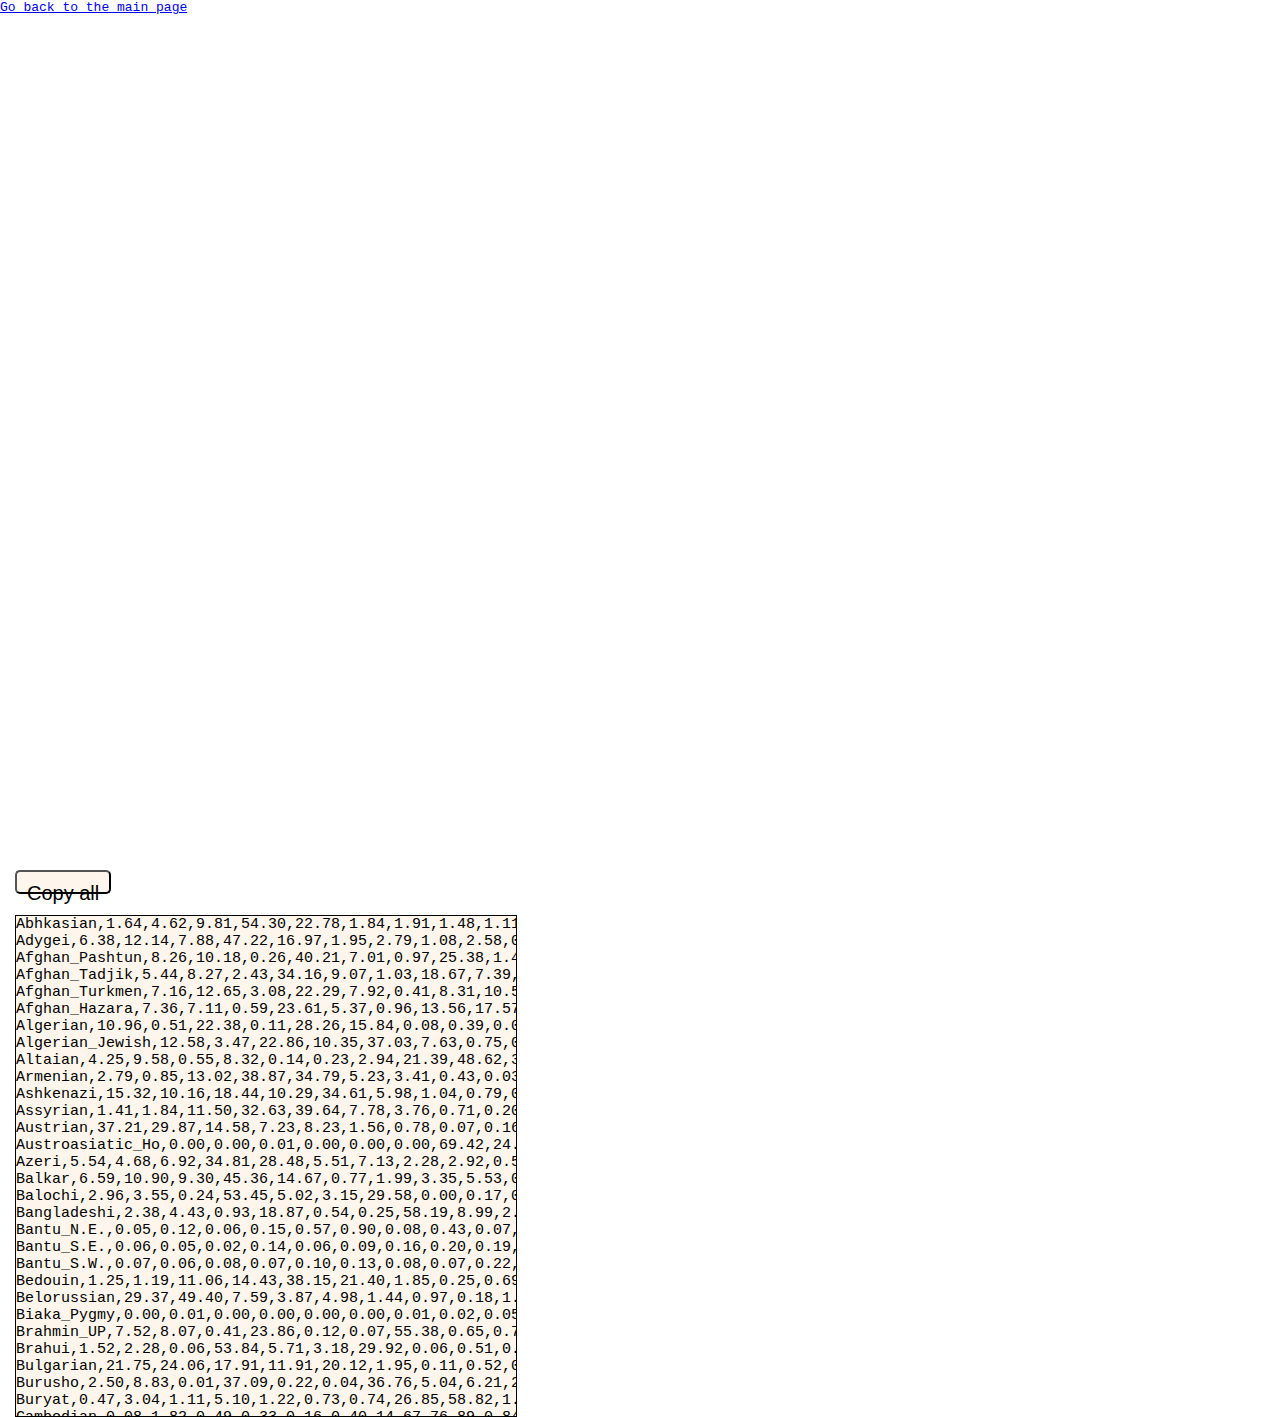
<file: eu-k15-averages.html>
<!DOCTYPE html>
<html lang="en">
<head>
    <meta charset="UTF-8">
    <meta name="viewport" content="width=device-width, initial-scale=1.0">
    <title>Eurogenes K15 averages</title>
    <link rel="stylesheet" href="style2.css">
    <script defer src="script.js"></script>
</head>
<body>
    <div id="link"><a href="index.html">Go back to the main page</a></div>
    <div id="button-div"><button id="button">Copy all</button><div id="textBox"></div></div>
    <div id="container">
<div id="content">Abhkasian,1.64,4.62,9.81,54.30,22.78,1.84,1.91,1.48,1.11,0.17,0.33,0.01,0.01
Adygei,6.38,12.14,7.88,47.22,16.97,1.95,2.79,1.08,2.58,0.80,0.13,0.05,0.03
Afghan_Pashtun,8.26,10.18,0.26,40.21,7.01,0.97,25.38,1.49,3.82,1.30,0.47,0.07,0.59
Afghan_Tadjik,5.44,8.27,2.43,34.16,9.07,1.03,18.67,7.39,10.83,1.54,0.27,0.28,0.62
Afghan_Turkmen,7.16,12.65,3.08,22.29,7.92,0.41,8.31,10.56,24.77,1.32,0.69,0.23,0.63
Afghan_Hazara,7.36,7.11,0.59,23.61,5.37,0.96,13.56,17.57,20.94,2.12,0.35,0.12,0.31
Algerian,10.96,0.51,22.38,0.11,28.26,15.84,0.08,0.39,0.08,0.20,0.23,10.44,10.51
Algerian_Jewish,12.58,3.47,22.86,10.35,37.03,7.63,0.75,0.51,0.27,0.00,0.43,2.22,1.91
Altaian,4.25,9.58,0.55,8.32,0.14,0.23,2.94,21.39,48.62,3.21,0.51,0.01,0.25
Armenian,2.79,0.85,13.02,38.87,34.79,5.23,3.41,0.43,0.03,0.05,0.44,0.04,0.05
Ashkenazi,15.32,10.16,18.44,10.29,34.61,5.98,1.04,0.79,0.97,0.46,0.29,1.15,0.50
Assyrian,1.41,1.84,11.50,32.63,39.64,7.78,3.76,0.71,0.20,0.19,0.15,0.19,0.02
Austrian,37.21,29.87,14.58,7.23,8.23,1.56,0.78,0.07,0.16,0.12,0.11,0.07,0.00
Austroasiatic_Ho,0.00,0.00,0.01,0.00,0.00,0.00,69.42,24.77,0.18,0.08,4.28,0.68,0.58
Azeri,5.54,4.68,6.92,34.81,28.48,5.51,7.13,2.28,2.92,0.54,0.54,0.35,0.29
Balkar,6.59,10.90,9.30,45.36,14.67,0.77,1.99,3.35,5.53,0.83,0.50,0.06,0.17
Balochi,2.96,3.55,0.24,53.45,5.02,3.15,29.58,0.00,0.17,0.63,0.04,0.32,0.90
Bangladeshi,2.38,4.43,0.93,18.87,0.54,0.25,58.19,8.99,2.54,0.76,1.71,0.02,0.40
Bantu_N.E.,0.05,0.12,0.06,0.15,0.57,0.90,0.08,0.43,0.07,0.46,0.08,25.46,71.57
Bantu_S.E.,0.06,0.05,0.02,0.14,0.06,0.09,0.16,0.20,0.19,0.06,0.20,14.77,84.01
Bantu_S.W.,0.07,0.06,0.08,0.07,0.10,0.13,0.08,0.07,0.22,0.07,0.33,13.01,85.70
Bedouin,1.25,1.19,11.06,14.43,38.15,21.40,1.85,0.25,0.69,0.27,0.21,6.33,2.91
Belorussian,29.37,49.40,7.59,3.87,4.98,1.44,0.97,0.18,1.32,0.18,0.38,0.20,0.13
Biaka_Pygmy,0.00,0.01,0.00,0.00,0.00,0.00,0.01,0.02,0.05,0.01,0.35,21.06,78.49
Brahmin_UP,7.52,8.07,0.41,23.86,0.12,0.07,55.38,0.65,0.74,1.88,0.85,0.23,0.23
Brahui,1.52,2.28,0.06,53.84,5.71,3.18,29.92,0.06,0.51,0.64,0.28,0.80,1.20
Bulgarian,21.75,24.06,17.91,11.91,20.12,1.95,0.11,0.52,0.43,0.57,0.41,0.11,0.16
Burusho,2.50,8.83,0.01,37.09,0.22,0.04,36.76,5.04,6.21,2.26,0.33,0.24,0.47
Buryat,0.47,3.04,1.11,5.10,1.22,0.73,0.74,26.85,58.82,1.44,0.26,0.21,0.01
Cambodian,0.08,1.82,0.49,0.33,0.16,0.40,14.67,76.89,0.84,0.30,3.19,0.49,0.33
Central_Greek,16.86,10.36,21.47,15.44,29.25,5.03,0.29,0.24,0.14,0.32,0.56,0.03,0.01
Chamar,0.45,1.72,1.27,11.50,0.59,0.71,77.02,1.75,1.69,1.23,1.44,0.51,0.11
Chechen,10.14,15.25,4.48,46.45,13.11,1.36,3.47,1.34,1.73,1.32,1.05,0.18,0.12
Chenchu,0.75,0.34,1.51,12.87,1.46,0.37,71.14,6.32,1.84,0.81,1.92,0.32,0.35
Chukchi,0.02,3.65,0.00,0.05,0.00,0.00,1.28,8.84,60.79,24.71,0.65,0.00,0.00
Chuvash,14.88,43.07,2.02,8.74,1.29,0.85,2.28,2.66,20.08,2.77,0.44,0.55,0.36
Croatian,27.21,36.11,14.54,7.94,9.44,1.45,0.97,0.30,0.33,0.80,0.40,0.32,0.19
Cyprian,5.67,2.81,19.86,20.34,41.08,8.12,0.50,0.07,0.23,0.00,0.47,0.30,0.54
Dai,0.03,1.07,0.03,0.16,0.01,0.01,4.19,90.46,1.69,0.55,1.41,0.10,0.28
Danish,50.04,26.61,10.43,5.69,3.61,0.25,1.86,0.20,0.27,0.36,0.20,0.36,0.10
Dharkar,1.85,4.01,1.94,19.67,0.57,0.03,65.77,1.74,1.80,0.84,0.82,0.72,0.23
Dolgan,1.57,7.84,0.63,0.78,0.14,0.06,1.92,9.23,75.33,1.38,0.43,0.59,0.11
Dusadh,0.22,0.80,1.23,17.44,0.98,0.98,71.66,3.04,0.45,0.67,1.65,0.25,0.63
East_Finnish,30.71,49.54,4.49,1.63,0.22,0.82,1.48,0.70,8.59,0.71,0.69,0.05,0.37
East_German,37.34,32.19,14.57,6.15,6.42,0.96,1.46,0.02,0.19,0.38,0.05,0.13,0.14
East_Greenlander,0.02,3.27,0.00,0.11,0.00,0.01,2.00,7.51,44.32,42.38,0.30,0.01,0.07
East_Sicilian,16.46,9.03,21.26,13.83,29.91,6.26,0.67,0.11,0.04,0.12,0.38,1.37,0.56
Egyptian,3.00,0.09,11.72,7.86,39.56,18.84,0.09,0.14,0.30,0.10,0.23,11.83,6.24
Erzya,21.08,50.52,6.40,7.60,2.62,0.32,1.78,0.49,7.11,1.50,0.00,0.25,0.33
Estonian,32.93,50.58,6.76,2.45,0.57,0.09,0.95,0.05,3.51,1.35,0.61,0.04,0.09
Estonian_Polish,27.95,49.12,8.86,3.94,4.43,1.33,1.36,0.11,1.53,0.70,0.27,0.20,0.20
Ethiopian_Amhara,0.07,0.01,0.77,0.04,21.14,26.79,0.03,0.14,0.02,0.17,0.21,47.07,3.55
Ethiopian_Anuak,0.00,0.00,0.00,0.00,0.00,0.00,0.03,0.03,0.02,0.02,0.02,61.65,38.24
Ethiopian_Ari_cultivator,0.43,0.14,0.32,1.97,2.23,9.70,1.41,0.23,0.53,0.20,0.37,74.12,8.35
Ethiopian_Gumuz,0.00,0.00,0.00,0.01,0.00,0.01,0.78,0.51,0.30,0.10,0.41,72.20,25.69
Ethiopian_Oromo,0.04,0.00,1.16,0.05,14.96,21.12,0.02,0.73,0.00,0.05,0.10,54.95,6.82
Ethiopian_Tigray,0.09,0.01,2.17,0.02,22.70,26.62,0.00,0.00,0.01,0.00,0.26,45.95,2.16
Ethiopian_Wolayta,0.60,0.01,0.43,0.08,13.09,19.47,0.07,0.49,0.30,0.19,0.16,59.32,5.79
Evenki,0.26,4.32,0.37,0.52,0.20,0.12,0.44,11.82,79.19,1.34,1.21,0.11,0.11
Evens,0.14,3.03,0.90,0.48,0.37,0.38,0.37,10.18,80.93,2.43,0.61,0.18,0.01
Finnish,34.17,47.69,4.43,2.21,0.65,0.42,0.53,0.96,6.48,0.90,0.81,0.50,0.26
French,42.60,17.48,19.50,4.96,10.33,2.82,1.08,0.15,0.27,0.38,0.23,0.07,0.12
French_Basque,52.62,6.10,35.86,0.35,3.07,0.31,0.32,0.65,0.06,0.08,0.30,0.22,0.04
Georgian,3.72,5.52,10.13,52.14,21.85,3.22,1.80,0.65,0.37,0.42,0.12,0.03,0.03
Georgian_Jewish,0.77,3.28,10.91,36.22,36.59,8.26,2.98,0.37,0.09,0.26,0.16,0.11,0.00
Greek_Thessaly,19.12,16.32,20.63,11.87,25.40,3.83,1.35,0.09,0.20,0.70,0.32,0.13,0.03
Gujarati,4.22,6.43,0.04,27.49,0.40,0.18,58.04,0.65,1.25,0.37,0.49,0.11,0.33
Hadza,0.41,0.32,0.01,0.97,0.14,1.32,2.66,0.05,0.25,0.12,0.55,61.84,31.36
Hakas,3.88,16.30,0.23,9.81,0.02,0.06,3.33,17.07,44.91,3.88,0.15,0.14,0.21
Hazara,3.20,8.47,1.46,21.92,3.70,0.76,12.59,20.87,24.42,1.87,0.40,0.21,0.13
Hezhen,0.13,0.01,0.16,0.59,0.10,0.33,0.36,55.22,41.24,1.43,0.38,0.02,0.03
Hungarian,32.55,31.85,12.85,7.55,10.41,1.21,0.83,0.21,1.11,0.97,0.14,0.29,0.02
Iranian,2.07,4.23,4.23,38.20,29.70,7.48,10.56,0.04,1.34,0.28,0.24,0.17,1.47
Iranian_Jewish,1.26,0.87,8.94,29.82,41.97,9.77,5.83,0.01,0.25,0.01,0.33,0.74,0.20
Irish,52.23,24.02,12.39,6.32,1.41,0.82,1.09,0.09,0.03,0.99,0.33,0.18,0.10
Italian_Abruzzo,22.21,8.65,20.33,15.04,27.45,4.90,0.18,0.25,0.24,0.15,0.41,0.10,0.08
Italian_Jewish,15.54,2.81,21.20,10.89,38.45,7.05,0.14,0.70,0.21,0.27,0.88,1.82,0.06
Japanese,0.01,0.00,0.01,0.00,0.02,0.01,0.22,65.93,31.72,0.83,0.62,0.32,0.30
Jordanian,2.45,0.69,10.94,18.25,40.75,14.70,1.48,0.40,0.16,0.61,0.50,6.96,2.12
Kabardin,7.04,13.45,8.22,44.99,13.16,1.89,2.40,2.32,5.14,0.72,0.23,0.24,0.19
Kalash,5.72,11.37,0.00,43.42,0.69,0.00,34.83,0.03,1.28,1.85,0.22,0.09,0.49
Kanjar,2.02,5.26,0.51,19.37,0.25,0.05,67.26,1.77,0.77,0.83,1.14,0.47,0.29
Kargopol_Russian,24.92,48.36,7.52,5.54,1.50,0.04,2.49,0.23,6.67,1.70,0.23,0.53,0.26
Karitiana,0.00,0.01,0.00,0.00,0.00,0.00,0.01,0.32,0.02,99.62,0.00,0.01,0.01
Kazakh,7.42,11.87,1.47,12.28,0.99,0.86,3.34,22.47,36.11,2.22,0.91,0.05,0.03
Ket,2.00,22.06,0.00,2.96,0.00,0.00,3.98,3.40,57.55,7.77,0.28,0.00,0.00
Kirgiz,5.81,7.94,1.15,12.69,2.05,0.34,4.21,24.46,37.76,2.56,0.91,0.04,0.08
Kol,2.16,2.90,1.81,16.00,0.57,0.03,71.04,2.16,0.85,1.10,0.70,0.44,0.25
Koryak,0.02,3.90,0.00,0.24,0.00,0.00,0.93,10.91,66.39,17.42,0.16,0.00,0.02
Kshatriya,4.22,6.62,0.27,24.46,0.76,0.10,58.75,0.71,1.19,1.40,0.81,0.43,0.28
Kumyk,7.40,12.43,6.78,41.62,18.24,2.19,3.84,2.21,3.07,1.39,0.46,0.15,0.21
Kurdish,3.67,3.55,6.20,40.33,29.77,5.69,8.07,0.36,1.01,0.49,0.28,0.52,0.07
Kurdish_Jewish,0.80,0.29,10.41,30.50,41.89,10.63,3.93,0.57,0.05,0.14,0.26,0.53,0.00
Kurumba,0.92,0.05,0.42,20.26,0.77,0.60,70.73,1.53,1.69,0.28,1.63,0.71,0.40
La_Brana-1,37.41,44.13,0.06,0.00,0.00,0.00,0.00,10.27,2.47,0.41,5.25,0.00,0.00
Lahu,0.27,0.48,0.26,0.05,0.16,0.16,4.49,81.47,9.62,0.88,1.46,0.51,0.17
Lebanese_Christian,1.47,0.19,15.36,20.76,47.26,12.40,0.77,0.59,0.19,0.01,0.17,0.83,0.01
Lebanese_Druze,5.04,1.19,10.62,21.22,48.65,9.37,1.61,0.45,0.53,0.01,0.42,0.58,0.30
Lebanese_Muslim,4.62,1.30,13.94,23.11,39.72,10.79,2.44,0.19,0.07,0.01,0.62,2.22,0.95
Lezgin,11.19,15.66,1.70,47.07,15.17,1.06,4.19,0.77,1.51,1.04,0.40,0.13,0.11
Libyan_Jewish,11.29,0.51,18.89,11.41,38.94,10.84,0.70,0.04,0.01,0.52,0.59,5.28,0.99
Lithuanian,28.87,53.90,7.17,3.91,1.48,0.76,1.34,0.06,0.82,0.77,0.41,0.29,0.22
Luhya,0.19,0.09,0.06,0.15,0.08,0.70,0.15,0.25,0.04,0.02,0.28,25.17,72.81
MA-1,0.00,31.47,0.00,7.96,0.00,0.00,26.82,0.00,7.54,22.04,3.69,0.48,0.00
Maasai,0.23,0.09,0.62,0.14,2.81,11.37,0.02,0.05,0.05,0.05,0.45,53.34,30.78
Makrani,1.03,1.53,0.43,49.64,10.69,3.86,27.96,0.00,0.11,0.37,0.40,1.33,2.66
Malay,0.17,2.99,0.07,0.15,0.05,0.02,16.44,73.60,0.08,0.57,5.15,0.34,0.36
Mandenka,0.27,0.16,0.39,0.05,0.63,1.58,0.14,0.12,0.17,0.08,0.21,7.23,88.98
Mari,13.18,42.21,1.21,6.31,0.63,0.45,4.35,0.87,26.26,3.33,0.38,0.15,0.67
Mayan,1.71,0.40,5.07,0.10,0.18,0.17,0.09,1.09,2.53,86.31,0.26,0.32,1.78
Mbuti_Pygmy,0.00,0.00,0.00,0.00,0.00,0.00,0.00,0.01,0.00,0.01,0.14,33.21,66.64
Miaozu,0.26,0.08,0.05,0.21,0.05,0.07,0.76,82.49,14.62,0.38,0.80,0.19,0.04
Moldavian,24.45,33.59,14.99,9.79,10.47,1.56,1.29,0.52,1.31,0.78,0.75,0.08,0.41
Mongolian,2.93,4.38,1.13,7.15,1.42,0.54,1.22,30.75,48.10,1.67,0.58,0.05,0.08
Moroccan,9.39,0.16,25.34,0.01,25.50,17.75,0.00,0.69,0.03,0.04,0.18,12.01,8.89
Mozabite_Berber,10.30,0.16,24.17,0.02,26.45,15.66,0.01,0.45,0.09,0.01,0.08,10.48,12.13
NAN_Melanesian,0.06,0.32,0.04,0.06,0.11,0.25,6.53,22.18,0.73,0.20,68.72,0.35,0.45
Naxi,0.13,0.15,0.07,0.09,0.03,0.06,3.30,69.43,25.37,0.10,0.87,0.13,0.27
Nogay,9.25,13.23,6.43,31.31,10.06,0.46,2.77,9.16,15.03,1.24,0.51,0.34,0.21
North_Amerindian,0.00,1.64,0.00,0.01,0.00,0.01,1.03,1.61,21.97,73.72,0.02,0.00,0.00
North_Dutch,50.44,26.44,11.06,5.90,3.16,0.86,0.60,0.11,0.16,0.50,0.52,0.15,0.10
North_German,47.17,27.37,10.33,7.12,4.24,0.91,1.46,0.04,0.12,0.43,0.28,0.37,0.17
North_Italian,31.68,11.93,25.76,6.90,19.58,2.78,0.56,0.34,0.13,0.05,0.21,0.04,0.03
North_Kannadi,0.28,4.26,0.35,15.05,0.64,0.05,72.33,2.12,1.82,0.61,1.48,0.40,0.61
North_Ossetian,6.39,11.93,7.27,48.78,14.62,1.38,1.74,2.27,4.59,0.62,0.30,0.06,0.05
North_Swedish,44.52,36.30,7.35,3.16,1.31,0.79,0.85,0.77,3.17,0.70,0.88,0.17,0.03
Norwegian,51.14,28.61,9.91,5.60,1.73,0.43,0.42,0.36,0.64,0.91,0.15,0.01,0.10
Orcadian,51.33,24.44,12.68,4.97,2.50,0.31,1.00,0.23,1.05,0.81,0.39,0.08,0.20
Oroqen,0.01,0.75,0.14,0.03,0.03,0.00,0.27,27.38,70.00,1.28,0.10,0.01,0.00
Ossetian,7.84,7.30,9.08,48.98,14.05,1.99,2.74,2.92,4.19,0.56,0.21,0.13,0.01
Palestinian,3.85,0.23,10.74,16.62,43.55,16.13,1.56,0.42,0.14,0.45,0.03,4.89,1.37
Papuan,0.03,0.02,0.02,0.02,0.02,0.07,2.35,1.77,0.49,0.22,94.59,0.20,0.20
Pathan,3.25,10.13,0.23,37.28,4.70,0.50,39.03,0.27,2.24,1.74,0.17,0.09,0.39
Pima,0.69,1.32,0.94,0.24,0.25,0.14,0.73,0.99,5.18,89.14,0.23,0.02,0.14
Piramalai,0.17,0.10,0.06,17.16,1.06,0.76,75.15,1.66,0.50,0.71,1.82,0.66,0.20
Polish,30.43,45.49,10.42,5.43,3.74,1.24,0.96,0.11,0.29,0.84,0.26,0.51,0.28
Portuguese,38.54,11.51,25.32,2.43,13.90,3.63,0.42,0.14,0.25,0.44,0.67,1.72,1.04
Punjabi_Jat,7.52,10.46,0.07,35.03,0.74,0.59,43.04,0.07,0.41,1.30,0.33,0.07,0.38
Romanian,24.37,24.49,17.09,11.28,18.04,2.14,0.55,0.27,0.83,0.60,0.18,0.09,0.06
Russian_Smolensk,28.16,48.47,8.74,5.82,3.83,1.69,1.38,0.17,0.85,0.43,0.38,0.06,0.01
Sakilli,0.07,0.02,0.98,12.79,0.43,1.37,76.82,3.51,0.21,0.05,2.40,0.79,0.56
Samaritan,1.69,0.36,16.45,18.39,45.52,13.82,0.98,0.08,0.10,0.00,0.26,2.35,0.00
San,0.09,0.03,0.02,0.63,0.11,0.19,0.07,0.01,0.02,0.03,0.68,39.70,58.43
Sandawe,0.15,0.06,0.73,0.04,7.61,5.09,0.15,0.28,0.10,0.02,0.49,48.50,36.79
Sardinian,22.36,1.59,51.87,0.05,21.49,1.97,0.00,0.00,0.06,0.00,0.37,0.17,0.07
Saudi,0.17,0.18,5.91,10.01,42.83,34.20,1.72,0.34,0.09,0.11,0.19,4.08,0.17
Selkup,1.71,25.06,0.00,3.81,0.00,0.00,2.68,0.95,59.32,6.05,0.40,0.00,0.02
Sephardic_Jewish,15.63,1.81,19.83,13.04,36.91,8.90,0.61,0.38,0.78,0.00,0.33,1.12,0.65
Serbian,27.10,27.32,15.84,9.37,15.63,2.50,0.33,0.57,0.75,0.03,0.38,0.11,0.06
She,0.14,0.16,0.08,0.15,0.05,0.23,0.30,84.56,14.06,0.08,0.03,0.07,0.10
Shors,6.43,17.04,0.01,10.03,0.03,0.02,4.38,13.37,42.52,5.70,0.17,0.04,0.25
Sindhi,3.30,3.82,0.06,39.57,3.85,0.51,45.20,0.17,0.58,1.41,0.43,0.48,0.62
Somali,0.01,0.00,1.40,0.00,11.03,24.66,0.00,0.08,0.13,0.07,0.04,56.35,6.23
South_Dutch,44.59,22.22,15.74,6.01,7.37,1.47,1.05,0.20,0.84,0.24,0.02,0.09,0.16
South_Italian,16.72,5.91,22.77,15.02,31.82,5.12,0.67,0.08,0.17,0.53,0.23,0.44,0.53
South_Polish,30.66,42.03,11.08,6.56,6.22,0.35,1.02,0.45,0.97,0.07,0.25,0.12,0.22
Southeast_English,50.52,23.27,13.98,4.46,5.09,0.09,1.08,0.04,0.06,0.62,0.62,0.12,0.04
Southwest_English,51.98,22.10,15.10,4.92,2.70,0.95,0.88,0.12,0.05,0.15,0.59,0.28,0.16
Southwest_Finnish,38.50,43.46,6.96,1.93,1.34,0.49,0.69,0.10,4.96,1.10,0.25,0.14,0.08
Southwest_French,42.35,13.57,30.54,1.36,8.85,1.65,0.33,0.05,0.62,0.64,0.01,0.02,0.00
Southwest_Russian,25.91,47.21,8.25,6.80,6.26,0.55,1.00,0.22,2.14,0.81,0.43,0.19,0.23
Spanish_Andalucia,39.07,8.19,29.07,3.83,14.11,1.95,0.60,0.29,0.63,0.02,0.40,1.28,0.57
Spanish_Aragon,43.83,8.27,29.79,1.32,12.05,2.37,0.40,0.25,0.50,0.32,0.39,0.46,0.04
Spanish_Cantabria,41.79,11.49,29.27,1.75,10.20,2.37,0.45,0.03,0.13,0.49,0.47,0.80,0.75
Spanish_Castilla_La_Mancha,41.09,9.37,28.52,2.72,12.42,2.88,0.47,0.22,0.21,0.31,0.08,1.42,0.29
Spanish_Castilla_Y_Leon,40.76,11.13,26.09,1.86,12.82,3.49,0.04,0.51,0.05,0.28,0.18,2.01,0.78
Spanish_Cataluna,41.36,12.13,25.78,3.08,13.09,1.51,0.69,0.59,0.06,0.06,0.43,0.45,0.77
Spanish_Extremadura,38.27,9.67,26.84,3.32,13.73,4.26,0.65,0.00,0.00,0.62,0.20,1.23,1.22
Spanish_Galicia,38.51,12.18,26.23,1.97,11.93,4.55,1.49,0.36,0.22,0.14,0.00,1.26,1.16
Spanish_Murcia,40.15,9.33,26.12,2.21,14.57,2.92,0.21,0.88,0.67,0.60,0.11,1.44,0.78
Spanish_Valencia,40.54,10.58,27.72,1.90,14.85,1.32,0.88,0.29,0.04,0.41,0.50,0.31,0.65
Sudanese,0.00,0.00,0.00,0.00,0.00,0.00,0.01,0.00,0.00,0.00,0.00,57.81,42.16
Swedish,48.53,31.09,9.25,5.20,1.35,0.51,0.72,0.38,0.83,0.68,0.71,0.21,0.55
Syrian,3.40,0.83,13.31,21.61,37.83,13.75,3.44,0.23,0.19,0.24,0.48,2.93,1.77
Tabassaran,13.72,15.78,1.26,46.45,12.21,0.80,5.67,0.29,1.31,1.95,0.21,0.03,0.32
Tadjik,10.93,10.43,1.29,35.25,7.16,1.38,17.84,4.62,9.04,1.48,0.05,0.23,0.31
Tatar,18.88,34.62,5.85,11.66,3.85,0.90,2.68,3.12,15.56,2.00,0.28,0.13,0.46
Tibeto-Burman_Burmese,0.32,0.81,1.02,0.70,0.54,0.31,18.39,60.71,13.69,0.79,1.64,0.24,0.84
Tu,0.74,0.56,0.67,2.57,0.61,0.33,1.92,61.90,29.03,0.81,0.53,0.08,0.26
Tujia,0.08,0.06,0.20,0.07,0.09,0.03,0.23,81.06,17.07,0.15,0.54,0.22,0.21
Tunisian,9.41,1.02,22.23,0.71,30.54,14.99,0.01,0.26,0.35,0.00,0.39,9.20,10.88
Tunisian_Jewish,12.01,0.66,18.66,12.12,39.64,10.43,0.21,0.32,0.41,0.08,0.64,3.69,1.12
Turkish,7.12,4.32,12.01,30.83,28.97,5.46,4.05,2.41,3.63,0.28,0.56,0.34,0.01
Turkmen,7.21,5.91,2.52,32.73,19.76,1.31,11.21,6.87,10.08,1.88,0.32,0.08,0.11
Tuscan,27.18,10.01,23.79,8.83,24.59,4.29,0.24,0.01,0.29,0.00,0.50,0.17,0.09
Tuvinian,2.35,7.30,0.57,4.02,0.24,0.55,1.60,23.23,56.57,2.50,0.71,0.05,0.29
Ukrainian,27.77,43.57,12.05,6.12,5.68,0.16,1.09,0.91,1.41,0.78,0.28,0.11,0.07
Ukrainian_Belgorod,25.78,47.29,7.85,8.78,5.54,0.58,1.10,0.71,1.02,0.59,0.25,0.16,0.34
Ukrainian_Lviv,27.35,41.85,11.96,7.10,5.29,1.79,1.20,0.39,1.36,0.82,0.75,0.00,0.13
Uttar_Pradesh,2.94,3.28,1.36,15.83,0.42,0.72,69.02,2.79,1.41,0.69,0.98,0.31,0.26
Uygur,7.18,9.70,0.87,18.93,4.66,0.18,10.42,24.33,20.48,2.35,0.42,0.26,0.21
Uzbeki,4.87,11.98,1.72,20.42,6.92,1.05,11.85,15.99,23.17,1.39,0.11,0.35,0.19
Velamas,0.15,0.19,0.13,21.78,2.62,0.26,70.10,1.58,0.89,0.31,1.27,0.38,0.35
Vietnamese,0.05,1.24,0.02,0.14,0.05,0.24,5.11,86.45,5.20,0.16,1.06,0.16,0.12
West_German,43.14,22.44,14.78,6.85,8.54,0.86,0.94,0.13,0.40,0.60,0.64,0.47,0.22
West_Greenlander,1.90,12.23,0.02,0.80,0.01,0.01,2.80,6.23,38.66,37.10,0.06,0.14,0.04
West_Scottish,53.18,23.35,12.31,5.56,1.72,0.88,1.14,0.05,0.47,0.80,0.34,0.08,0.12
West_Sicilian,21.14,7.59,22.70,10.85,28.66,5.07,0.65,0.52,0.20,0.05,0.61,0.99,0.96
Xibo,0.62,0.29,0.30,1.72,0.85,0.14,0.12,55.61,39.46,0.35,0.26,0.25,0.04
Yakut,0.56,3.45,1.61,1.67,0.21,0.56,1.13,15.25,74.19,0.52,0.67,0.17,0.01
Yemenite_Jewish,0.23,0.00,5.52,6.28,52.36,28.49,0.71,0.06,0.23,0.19,0.25,5.68,0.00
Yizu,0.04,0.03,0.04,0.08,0.01,0.10,3.29,70.41,23.74,0.48,1.45,0.13,0.20
Yoruban,0.05,0.05,0.11,0.20,0.13,0.91,0.07,0.11,0.08,0.08,0.10,2.91,95.20</div>
    </div>
</body>
</html>
</file>
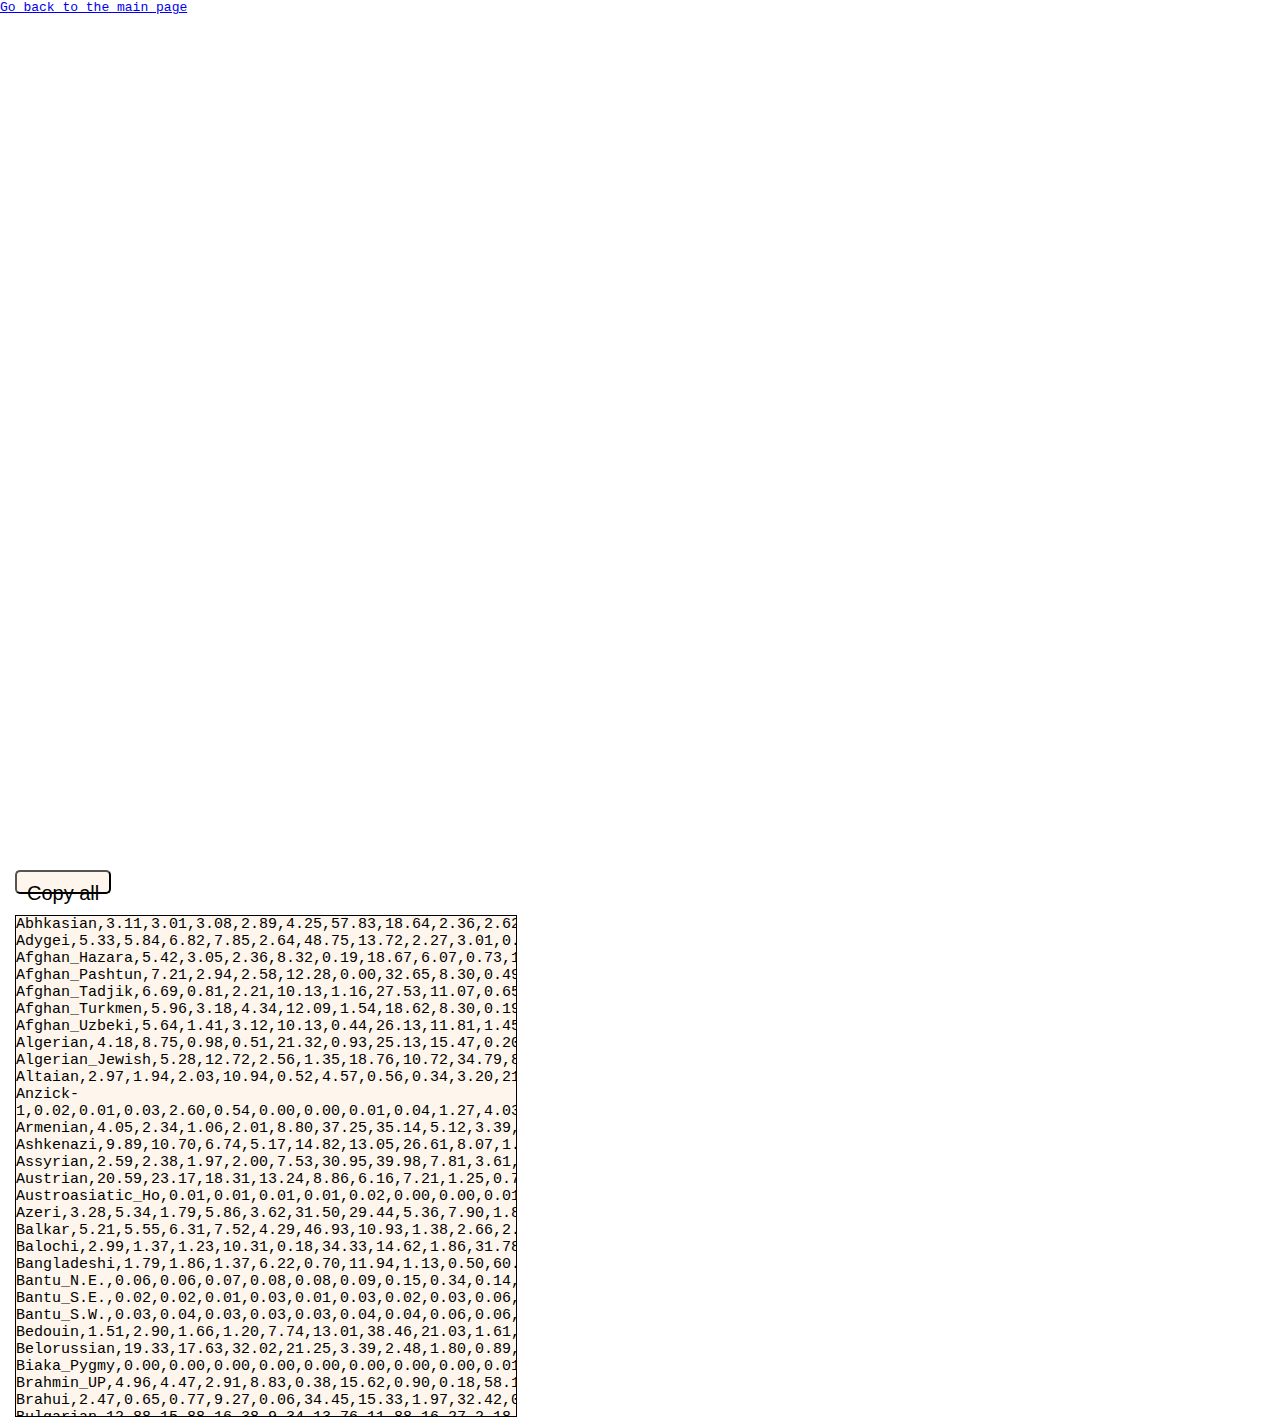
<file: eu-k15-original.html>
<!DOCTYPE html>
<html lang="en">
<head>
    <meta charset="UTF-8">
    <meta name="viewport" content="width=device-width, initial-scale=1.0">
    <title>Eurogenes K15 Original</title>
    <link rel="stylesheet" href="style2.css">
    <script defer src="script.js"></script>
</head>
<body>
    <div id="link"><a href="index.html">Go back to the main page</a></div>
    <div id="button-div"><button id="button">Copy all</button><div id="textBox"></div></div>
    <div id="container">
<div id="content">Abhkasian,3.11,3.01,3.08,2.89,4.25,57.83,18.64,2.36,2.62,0.73,0.81,0.27,0.24,0.11,0.06
Adygei,5.33,5.84,6.82,7.85,2.64,48.75,13.72,2.27,3.01,0.86,2.01,0.64,0.09,0.11,0.05
Afghan_Hazara,5.42,3.05,2.36,8.32,0.19,18.67,6.07,0.73,14.86,17.41,20.23,2.08,0.24,0.08,0.30
Afghan_Pashtun,7.21,2.94,2.58,12.28,0.00,32.65,8.30,0.49,27.30,1.04,3.12,1.19,0.31,0.05,0.53
Afghan_Tadjik,6.69,0.81,2.21,10.13,1.16,27.53,11.07,0.65,20.18,6.95,10.32,1.35,0.12,0.28,0.54
Afghan_Turkmen,5.96,3.18,4.34,12.09,1.54,18.62,8.30,0.19,8.87,10.33,23.88,1.28,0.61,0.21,0.60
Afghan_Uzbeki,5.64,1.41,3.12,10.13,0.44,26.13,11.81,1.45,20.86,7.11,10.35,0.75,0.35,0.21,0.25
Algerian,4.18,8.75,0.98,0.51,21.32,0.93,25.13,15.47,0.20,0.24,0.04,0.12,0.18,11.84,10.12
Algerian_Jewish,5.28,12.72,2.56,1.35,18.76,10.72,34.79,8.15,0.53,0.36,0.21,0.00,0.37,2.39,1.81
Altaian,2.97,1.94,2.03,10.94,0.52,4.57,0.56,0.34,3.20,21.66,47.49,3.09,0.46,0.05,0.18
Anzick-1,0.02,0.01,0.03,2.60,0.54,0.00,0.00,0.01,0.04,1.27,4.03,90.98,0.47,0.00,0.00
Armenian,4.05,2.34,1.06,2.01,8.80,37.25,35.14,5.12,3.39,0.17,0.06,0.06,0.33,0.17,0.06
Ashkenazi,9.89,10.70,6.74,5.17,14.82,13.05,26.61,8.07,1.20,0.60,0.58,0.32,0.24,1.63,0.39
Assyrian,2.59,2.38,1.97,2.00,7.53,30.95,39.98,7.81,3.61,0.31,0.20,0.17,0.12,0.33,0.05
Austrian,20.59,23.17,18.31,13.24,8.86,6.16,7.21,1.25,0.73,0.03,0.12,0.04,0.13,0.11,0.04
Austroasiatic_Ho,0.01,0.01,0.01,0.01,0.02,0.00,0.00,0.01,68.94,25.12,0.61,0.19,4.26,0.36,0.45
Azeri,3.28,5.34,1.79,5.86,3.62,31.50,29.44,5.36,7.90,1.89,2.65,0.39,0.39,0.35,0.25
Balkar,5.21,5.55,6.31,7.52,4.29,46.93,10.93,1.38,2.66,2.69,4.98,0.86,0.39,0.14,0.16
Balochi,2.99,1.37,1.23,10.31,0.18,34.33,14.62,1.86,31.78,0.00,0.09,0.36,0.02,0.23,0.63
Bangladeshi,1.79,1.86,1.37,6.22,0.70,11.94,1.13,0.50,60.79,8.83,2.20,0.72,1.56,0.10,0.30
Bantu_N.E.,0.06,0.06,0.07,0.08,0.08,0.09,0.15,0.34,0.14,0.22,0.13,0.17,0.12,23.89,74.40
Bantu_S.E.,0.02,0.02,0.01,0.03,0.01,0.03,0.02,0.03,0.06,0.07,0.06,0.03,0.09,13.60,85.92
Bantu_S.W.,0.03,0.04,0.03,0.03,0.03,0.04,0.04,0.06,0.06,0.06,0.06,0.04,0.14,11.83,87.51
Bedouin,1.51,2.90,1.66,1.20,7.74,13.01,38.46,21.03,1.61,0.20,0.41,0.28,0.23,6.95,2.82
Belorussian,19.33,17.63,32.02,21.25,3.39,2.48,1.80,0.89,0.48,0.08,0.21,0.10,0.17,0.10,0.06
Biaka_Pygmy,0.00,0.00,0.00,0.00,0.00,0.00,0.00,0.00,0.01,0.01,0.01,0.01,0.08,18.63,81.25
Brahmin_UP,4.96,4.47,2.91,8.83,0.38,15.62,0.90,0.18,58.12,0.56,0.54,1.54,0.61,0.17,0.21
Brahui,2.47,0.65,0.77,9.27,0.06,34.45,15.33,1.97,32.42,0.04,0.26,0.42,0.15,0.60,1.13
Bulgarian,12.88,15.88,16.38,9.34,13.76,11.88,16.27,2.18,0.26,0.17,0.14,0.30,0.28,0.18,0.11
Burusho,2.29,0.70,1.31,14.77,0.04,27.77,1.04,0.09,39.24,4.45,5.40,2.04,0.27,0.19,0.40
Buryat,0.66,0.85,0.98,2.99,0.91,3.22,1.14,0.87,1.25,27.19,57.88,1.54,0.31,0.15,0.06
Cambodian,0.23,0.29,0.53,0.28,0.36,0.29,0.29,0.29,14.32,77.57,1.08,0.43,3.17,0.48,0.39
Central_Greek,10.06,13.12,7.23,3.39,17.29,15.74,26.95,5.24,0.16,0.21,0.04,0.12,0.43,0.02,0.00
Chamar,0.82,1.40,1.50,1.90,0.89,5.39,0.74,0.75,80.17,1.82,1.53,1.17,1.35,0.37,0.20
Chechen,8.87,6.06,6.57,10.36,1.59,47.63,8.83,1.46,4.25,0.77,1.19,1.22,0.76,0.30,0.13
Chenchu,0.88,1.05,1.05,0.63,1.55,7.33,1.23,0.60,74.08,6.26,1.93,0.85,1.78,0.42,0.35
Chukchi,0.08,0.04,0.07,4.43,0.00,0.03,0.00,0.00,1.07,9.50,59.87,24.26,0.62,0.00,0.02
Chuvash,13.39,5.79,13.51,36.15,0.88,3.35,0.88,0.53,1.97,2.49,17.74,2.43,0.44,0.19,0.26
Croatian,18.41,17.52,22.74,15.17,10.17,6.69,6.25,1.29,0.72,0.02,0.02,0.44,0.24,0.16,0.16
Cyprian,2.08,7.08,3.11,1.81,16.00,19.60,40.16,8.38,0.52,0.05,0.09,0.01,0.28,0.49,0.35
Dai,0.17,0.17,0.29,0.29,0.12,0.20,0.15,0.07,2.70,91.41,2.02,0.57,1.47,0.17,0.20
Danish,36.57,27.76,11.59,10.71,5.99,3.34,2.04,0.29,1.03,0.08,0.09,0.19,0.07,0.19,0.07
Dharkar,2.00,2.29,2.57,3.97,1.03,11.97,1.37,0.26,68.92,1.61,1.55,0.87,0.78,0.57,0.24
Dolgan,2.07,0.84,3.13,3.92,0.56,0.57,0.22,0.21,1.65,9.47,74.92,1.43,0.40,0.38,0.22
Dusadh,1.44,0.68,0.87,2.13,1.25,9.12,2.16,1.06,74.95,2.78,0.60,0.59,1.54,0.31,0.52
East_Finnish,25.20,15.64,21.87,23.75,2.22,0.76,0.19,0.20,1.02,0.66,7.08,0.73,0.56,0.03,0.08
East_German,26.64,21.71,18.07,13.28,10.36,5.16,2.80,1.02,0.57,0.02,0.05,0.15,0.02,0.09,0.04
East_Greenlander,0.18,0.02,0.12,4.19,0.00,0.04,0.01,0.02,1.46,8.57,43.23,41.76,0.33,0.02,0.05
East_Sicilian,9.75,13.27,6.39,2.26,17.36,14.43,26.95,6.76,0.52,0.03,0.00,0.06,0.25,1.60,0.36
Egyptian,0.90,3.78,0.69,0.28,9.89,7.14,39.22,18.38,0.24,0.13,0.20,0.06,0.16,12.85,6.09
Erzya,16.81,10.25,27.66,29.07,2.72,3.63,1.14,0.34,1.23,0.51,5.13,1.22,0.03,0.13,0.13
Estonian,26.23,16.33,30.12,20.68,1.83,0.56,0.01,0.00,0.53,0.02,2.13,1.09,0.46,0.00,0.00
Estonian_Polish,18.34,17.71,31.21,22.50,4.43,2.06,0.85,1.02,0.75,0.10,0.36,0.35,0.16,0.13,0.03
Ethiopian_Amhara,0.08,0.51,0.09,0.04,1.27,0.34,18.47,24.18,0.08,0.11,0.03,0.11,0.16,50.19,4.33
Ethiopian_Anuak,0.00,0.00,0.00,0.00,0.00,0.00,0.00,0.00,0.01,0.02,0.01,0.00,0.02,53.49,46.45
Ethiopian_Ari_cultivator,0.44,0.32,0.32,0.40,0.37,1.19,0.72,5.18,1.30,0.33,0.40,0.23,0.40,78.17,10.23
Ethiopian_Gumuz,0.00,0.00,0.00,0.00,0.00,0.00,0.00,0.01,0.10,0.14,0.09,0.04,0.18,67.39,32.05
Ethiopian_Oromo,0.08,0.32,0.15,0.04,1.21,0.34,12.56,18.22,0.10,0.58,0.02,0.07,0.12,58.21,7.98
Ethiopian_Tigray,0.09,0.49,0.15,0.04,2.25,0.24,20.45,24.26,0.03,0.01,0.02,0.01,0.21,48.97,2.79
Ethiopian_Wolayta,0.40,0.65,0.13,0.11,0.88,0.44,9.49,16.73,0.27,0.39,0.25,0.18,0.16,62.80,7.12
Evenki,0.43,0.65,1.79,1.46,0.29,0.45,0.29,0.27,0.75,12.14,78.75,1.46,1.00,0.13,0.14
Evens,0.66,0.45,0.65,1.00,0.66,0.53,0.41,0.32,0.72,10.43,80.67,2.50,0.65,0.23,0.12
Finnish,29.36,17.42,21.95,18.78,2.49,1.06,0.36,0.14,0.57,0.90,5.30,0.91,0.52,0.14,0.10
French,28.25,26.05,8.22,6.32,15.53,4.66,6.72,2.83,0.71,0.09,0.09,0.20,0.15,0.11,0.07
French_Basque,16.85,45.40,4.79,2.82,25.04,0.83,2.74,0.73,0.13,0.28,0.04,0.03,0.10,0.17,0.04
Georgian,4.68,3.90,3.69,3.27,4.64,53.84,19.63,3.24,2.12,0.16,0.23,0.34,0.08,0.13,0.05
Georgian_Jewish,2.27,2.67,1.63,2.91,6.95,35.22,36.66,8.06,2.77,0.17,0.10,0.16,0.11,0.29,0.04
Greek,8.81,15.49,11.70,6.91,17.16,12.72,23.47,2.73,0.41,0.05,0.01,0.03,0.36,0.11,0.02
Greek_Thessaly,14.00,11.56,11.50,5.16,17.47,12.02,22.23,4.01,1.20,0.03,0.08,0.42,0.22,0.08,0.01
Gujarati,4.70,1.61,2.04,8.13,0.23,18.18,1.61,0.28,60.87,0.43,0.90,0.31,0.37,0.12,0.22
Hadza,0.09,0.06,0.09,0.10,0.02,0.10,0.04,0.09,1.18,0.20,0.26,0.22,0.62,62.24,34.69
Hakas,4.41,1.05,2.04,18.58,0.30,5.06,0.16,0.12,3.45,17.21,43.45,3.67,0.19,0.15,0.16
Hazara,2.66,2.06,3.26,8.51,0.65,17.69,3.90,0.75,13.54,20.75,23.51,1.95,0.39,0.21,0.16
Hezhen,0.08,0.14,0.07,0.22,0.10,0.18,0.11,0.15,0.61,55.91,39.88,1.84,0.55,0.09,0.07
Hungarian,24.08,17.29,20.04,12.73,9.49,5.87,7.04,1.23,0.72,0.13,0.38,0.68,0.08,0.21,0.04
Iranian,1.97,2.30,2.03,5.75,1.52,33.88,31.20,7.33,11.04,0.09,0.94,0.23,0.19,0.44,1.09
Iranian_Jewish,0.65,2.04,1.91,1.72,5.93,27.46,43.16,9.80,6.11,0.00,0.13,0.00,0.24,0.75,0.10
Irish,36.38,30.66,11.15,8.12,6.98,3.34,1.24,0.67,0.55,0.05,0.05,0.60,0.10,0.07,0.04
Italian_Abruzzo,11.72,17.17,5.53,3.27,16.14,15.02,25.05,5.25,0.13,0.17,0.10,0.06,0.28,0.08,0.03
Italian_Jewish,8.10,12.62,2.23,1.13,17.84,12.08,33.85,8.25,0.07,0.65,0.21,0.08,0.75,2.14,0.01
Japanese,0.06,0.05,0.06,0.11,0.06,0.07,0.08,0.07,0.78,66.69,28.55,1.82,0.95,0.30,0.35
Jordanian,2.00,3.09,1.41,1.35,8.08,15.88,41.40,14.64,1.49,0.27,0.17,0.35,0.37,7.07,2.43
Kabardin,5.68,6.15,7.32,8.66,2.95,46.12,11.01,1.72,2.90,1.67,4.72,0.62,0.10,0.15,0.23
Kalash,5.71,1.38,2.72,14.53,0.04,33.74,2.38,0.06,36.92,0.07,0.52,1.49,0.11,0.07,0.25
Kanjar,1.51,2.51,2.44,6.06,0.26,11.47,0.63,0.17,70.46,1.57,0.69,0.67,0.91,0.40,0.25
Kargopol_Russian,18.59,13.89,25.58,26.79,2.93,2.39,0.74,0.11,1.71,0.36,4.92,1.39,0.17,0.24,0.18
Karitiana,0.01,0.00,0.01,0.01,0.00,0.01,0.00,0.00,0.03,0.20,0.17,99.55,0.01,0.00,0.00
Ket,2.39,0.71,2.28,23.59,0.00,0.33,0.00,0.00,3.21,3.81,56.02,7.36,0.30,0.00,0.00
Kol,3.17,1.19,1.32,3.70,1.58,8.82,0.92,0.23,74.04,1.89,1.00,0.97,0.59,0.37,0.21
Koryak,0.15,0.07,0.18,4.37,0.00,0.06,0.00,0.01,0.93,11.27,65.59,17.10,0.22,0.02,0.03
Kshatriya,3.02,2.65,2.66,7.85,0.34,16.40,1.36,0.21,61.61,0.60,0.94,1.20,0.59,0.31,0.27
Kumyk,7.79,4.67,5.88,8.23,2.96,41.68,15.82,2.26,4.36,1.55,2.74,1.30,0.35,0.22,0.18
Kurdish,1.93,3.66,2.32,5.79,3.06,34.90,32.41,5.15,8.92,0.21,0.60,0.36,0.15,0.43,0.10
Kurdish_Jewish,1.71,1.32,0.07,1.83,7.55,27.82,44.14,10.37,4.07,0.37,0.01,0.09,0.15,0.50,0.00
Kurumba,0.93,0.87,0.59,1.50,0.79,12.28,2.19,0.75,74.28,1.51,1.53,0.37,1.49,0.53,0.39
La_Brana-1,23.97,21.26,24.51,14.51,0.00,0.00,0.00,0.00,0.00,8.80,1.44,0.68,4.84,0.00,0.00
Lahu,0.11,0.25,0.13,0.24,0.17,0.10,0.16,0.14,3.75,82.78,9.22,0.83,1.50,0.41,0.21
Lebanese_Christian,1.49,2.78,1.14,0.71,11.81,20.20,47.37,12.34,0.77,0.23,0.08,0.03,0.13,0.87,0.05
Lebanese_Druze,3.47,3.98,1.43,1.52,7.87,19.12,50.08,9.23,1.53,0.21,0.23,0.04,0.35,0.71,0.23
Lebanese_Muslim,2.43,5.62,2.09,1.22,9.76,22.26,39.85,10.71,2.10,0.12,0.09,0.04,0.54,2.33,0.83
Lezgin,10.34,4.14,5.47,14.00,0.51,44.24,13.12,0.89,4.92,0.38,0.71,0.82,0.23,0.12,0.10
Libyan_Jewish,8.07,6.36,0.95,0.20,16.55,10.89,37.89,10.89,0.60,0.01,0.00,0.33,0.49,5.95,0.83
Lithuanian,20.15,15.72,36.36,21.18,2.50,1.63,0.61,0.34,0.61,0.06,0.13,0.36,0.19,0.11,0.06
Luhya,0.03,0.03,0.03,0.03,0.03,0.03,0.03,0.09,0.08,0.10,0.05,0.03,0.17,23.69,75.58
MA-1,2.90,0.00,4.11,34.45,0.00,0.01,0.00,0.00,28.61,0.00,4.61,21.16,3.37,0.79,0.00
Maasai,0.23,0.27,0.14,0.15,0.51,0.34,0.80,8.85,0.11,0.09,0.09,0.05,0.42,54.47,33.48
Makrani,2.34,0.48,0.68,7.45,0.19,33.19,18.72,2.59,30.01,0.00,0.05,0.26,0.24,1.11,2.69
Malay,0.32,0.46,0.57,0.48,0.18,0.29,0.22,0.14,16.22,74.13,0.54,0.60,5.10,0.38,0.37
Mandenka,0.15,0.23,0.16,0.20,0.28,0.14,0.29,0.77,0.18,0.11,0.12,0.10,0.18,6.79,90.30
Mari,11.36,4.78,11.39,38.39,0.23,1.36,0.23,0.09,3.86,0.80,23.79,2.83,0.28,0.10,0.51
Mayan,1.21,1.42,0.52,1.21,2.75,0.30,0.37,0.33,0.26,1.27,2.19,85.92,0.28,0.48,1.49
Mbuti_Pygmy,0.00,0.00,0.00,0.00,0.00,0.00,0.00,0.00,0.00,0.01,0.00,0.00,0.05,29.17,70.77
Miaozu,0.05,0.06,0.06,0.08,0.05,0.10,0.06,0.05,0.59,83.65,13.70,0.65,0.75,0.09,0.06
Moldavian,18.50,13.40,21.14,15.16,10.88,8.55,7.43,1.48,1.10,0.24,0.56,0.56,0.61,0.08,0.31
Mongolian,2.39,1.13,0.96,5.69,1.14,4.39,1.53,0.65,1.62,31.13,46.94,1.74,0.51,0.11,0.08
Moroccan,2.23,9.50,0.52,0.43,24.21,0.21,22.46,17.47,0.04,0.41,0.04,0.03,0.16,13.79,8.49
Mozabite_Berber,1.20,11.89,0.42,0.20,23.64,0.24,22.64,15.62,0.02,0.25,0.04,0.01,0.07,12.15,11.62
NAN_Melanesian,0.08,0.08,0.21,0.07,0.07,0.09,0.09,0.12,5.74,22.48,1.00,0.29,68.94,0.34,0.40
Naxi,0.09,0.08,0.09,0.16,0.07,0.11,0.07,0.11,2.48,70.74,24.27,0.36,0.98,0.18,0.21
Nogay,6.77,6.39,6.21,9.43,3.35,30.63,7.53,0.99,3.43,8.58,14.39,1.28,0.46,0.38,0.18
North_Amerindian,0.27,0.09,0.30,2.27,0.01,0.07,0.01,0.07,1.70,5.08,20.17,69.80,0.11,0.03,0.02
North_Dutch,37.62,27.09,12.32,9.19,6.80,3.69,1.51,0.77,0.37,0.04,0.08,0.21,0.20,0.08,0.04
North_German,33.08,27.46,13.41,9.95,6.11,5.24,2.50,0.70,0.83,0.02,0.08,0.22,0.14,0.19,0.08
North_Italian,17.15,23.60,7.11,3.72,21.63,7.02,15.83,3.17,0.36,0.15,0.06,0.03,0.08,0.07,0.03
North_Kannadi,0.61,1.18,2.08,4.64,0.52,7.90,1.01,0.30,75.14,2.13,1.52,0.63,1.45,0.43,0.46
North_Ossetian,5.32,6.18,8.13,5.15,2.33,51.03,11.04,1.57,2.31,1.63,4.18,0.72,0.19,0.14,0.08
North_Swedish,36.66,21.00,15.78,15.37,4.02,1.35,0.68,0.34,0.69,0.55,2.21,0.64,0.62,0.07,0.03
Norwegian,39.73,23.47,13.26,11.48,6.36,2.24,0.80,0.14,0.81,0.08,0.50,0.72,0.32,0.06,0.04
Orcadian,39.61,29.01,8.61,8.08,7.37,3.67,0.65,0.23,1.05,0.05,0.45,0.24,0.42,0.06,0.52
Oroqen,0.07,0.07,0.10,0.34,0.09,0.08,0.07,0.05,0.38,27.92,68.96,1.50,0.25,0.07,0.05
Ossetian,6.87,5.42,3.30,5.87,3.90,50.53,11.77,2.12,3.36,2.20,4.00,0.41,0.12,0.13,0.01
Palestinian,1.87,4.13,1.14,1.07,8.23,14.38,44.69,15.78,1.52,0.23,0.14,0.20,0.09,5.12,1.42
Papuan,0.03,0.03,0.03,0.05,0.03,0.04,0.04,0.08,1.92,1.87,0.56,0.25,94.65,0.19,0.23
Pathan,4.68,1.09,3.02,11.66,0.25,27.89,6.04,0.46,41.29,0.25,1.44,1.50,0.10,0.09,0.25
Pima,0.71,0.31,0.48,1.47,0.26,0.24,0.24,0.15,0.72,1.48,4.82,88.74,0.25,0.05,0.08
Piramalai,0.58,0.59,0.75,1.44,0.26,9.78,1.78,0.85,78.68,1.40,0.60,0.66,1.68,0.67,0.28
Polish,21.75,18.55,28.01,19.90,5.58,2.87,1.44,0.67,0.34,0.00,0.00,0.29,0.05,0.30,0.24
Portuguese,21.61,26.61,5.71,3.71,21.63,2.65,10.21,3.55,0.45,0.13,0.15,0.28,0.41,2.06,0.85
Punjabi_Jat,7.51,2.35,3.73,11.60,0.15,24.66,2.46,0.50,45.44,0.07,0.20,0.85,0.16,0.10,0.23
Romanian,15.88,15.98,16.10,10.04,12.48,11.43,14.13,2.50,0.50,0.12,0.26,0.31,0.07,0.14,0.05
Russian_Smolensk,18.01,18.20,29.95,20.42,4.42,4.38,2.03,0.77,0.83,0.03,0.35,0.26,0.17,0.12,0.06
Sakilli,0.50,0.76,0.62,1.05,1.19,5.52,1.21,1.34,80.24,3.25,0.45,0.18,2.29,0.77,0.63
Samaritan,1.11,3.28,1.59,0.36,13.52,17.20,45.51,13.84,0.92,0.07,0.07,0.01,0.17,2.32,0.03
San,0.01,0.02,0.01,0.01,0.01,0.03,0.01,0.01,0.05,0.02,0.01,0.01,0.16,39.35,60.29
Sandawe,0.54,0.56,0.34,0.37,1.18,0.83,1.59,3.55,0.37,0.28,0.12,0.09,0.44,51.87,37.87
Saqqaq,1.51,0.01,2.75,8.84,0.00,0.04,0.02,0.00,5.19,11.81,58.09,6.95,4.10,0.43,0.26
Sardinian,5.54,21.19,3.23,0.15,48.23,1.01,17.48,2.56,0.00,0.00,0.03,0.00,0.32,0.20,0.05
Saudi,0.59,0.82,0.31,0.66,4.75,8.31,44.04,34.07,1.42,0.21,0.11,0.10,0.17,4.14,0.31
Selkup,1.95,0.79,1.77,28.17,0.00,0.69,0.01,0.00,1.89,1.27,57.53,5.55,0.35,0.01,0.02
Sephardic_Jewish,5.29,14.02,2.36,1.42,16.21,13.51,33.88,9.68,0.74,0.27,0.38,0.00,0.24,1.56,0.43
Serbian,18.84,17.28,15.16,12.76,11.74,8.44,12.18,2.60,0.34,0.15,0.16,0.02,0.13,0.15,0.05
She,0.04,0.06,0.04,0.08,0.05,0.07,0.05,0.07,0.35,85.67,12.87,0.35,0.15,0.08,0.07
Shors,5.62,1.44,1.67,22.58,0.03,4.03,0.11,0.04,4.42,13.62,40.67,5.31,0.19,0.05,0.22
Sindhi,3.47,1.33,1.42,8.24,0.10,27.16,7.12,0.50,47.96,0.10,0.38,1.10,0.25,0.33,0.53
Somali,0.10,0.16,0.06,0.04,1.95,0.12,7.86,22.22,0.01,0.09,0.09,0.07,0.06,59.51,7.66
South_Dutch,29.95,26.93,10.50,9.05,11.43,4.74,4.52,1.40,0.67,0.12,0.32,0.15,0.04,0.11,0.06
South_Italian,8.45,13.95,5.70,0.82,18.42,15.37,29.86,5.33,0.50,0.02,0.17,0.32,0.09,0.57,0.43
South_Polish,21.68,16.99,27.00,18.00,6.75,4.82,2.72,0.62,0.66,0.13,0.20,0.10,0.12,0.12,0.09
Southeast_English,35.52,29.86,9.89,8.36,8.77,3.35,2.50,0.33,0.58,0.03,0.05,0.35,0.31,0.06,0.03
Southwest_English,35.22,28.94,9.69,8.02,11.16,3.55,1.82,0.59,0.54,0.05,0.03,0.07,0.19,0.11,0.03
Southwest_Finnish,29.33,21.56,20.50,17.93,3.52,1.00,0.45,0.18,0.48,0.14,3.66,1.01,0.18,0.04,0.03
Southwest_French,18.23,33.82,8.51,5.22,23.54,1.68,6.12,1.97,0.21,0.04,0.21,0.38,0.02,0.05,0.00
Southwest_Russian,18.45,15.40,29.69,22.51,3.45,4.85,2.54,0.39,0.54,0.10,0.83,0.60,0.30,0.18,0.16
Spanish_Andalucia,15.69,31.45,5.58,2.99,23.21,3.99,11.30,2.49,0.48,0.18,0.46,0.04,0.31,1.32,0.52
Spanish_Aragon,18.12,35.04,5.17,2.95,23.35,2.00,8.96,2.85,0.27,0.15,0.16,0.22,0.21,0.47,0.08
Spanish_Cantabria,19.95,32.02,5.93,4.22,23.95,2.17,6.59,2.68,0.31,0.04,0.07,0.26,0.30,0.91,0.61
Spanish_Castilla_La_Mancha,17.84,33.09,4.72,3.46,22.53,3.48,9.32,3.19,0.30,0.11,0.08,0.13,0.06,1.40,0.28
Spanish_Castilla_Y_Leon,20.52,29.84,7.19,2.38,20.82,2.77,9.35,3.61,0.16,0.24,0.07,0.16,0.13,1.92,0.84
Spanish_Cataluna,21.75,29.63,6.92,4.00,20.70,3.10,9.73,1.88,0.48,0.36,0.06,0.03,0.29,0.56,0.50
Spanish_Extremadura,19.86,28.49,4.72,3.60,21.52,3.09,10.75,4.67,0.39,0.01,0.01,0.36,0.10,1.48,0.95
Spanish_Galicia,23.22,24.88,6.54,3.91,21.78,2.42,8.93,4.48,0.88,0.19,0.13,0.12,0.03,1.52,0.96
Spanish_Murcia,19.87,29.93,4.85,3.06,20.83,2.52,11.69,3.13,0.27,0.61,0.39,0.50,0.12,1.57,0.67
Spanish_Valencia,17.55,32.77,6.17,3.66,21.94,2.78,10.99,1.90,0.63,0.12,0.04,0.21,0.33,0.45,0.45
Sudanese,0.00,0.00,0.00,0.00,0.00,0.00,0.00,0.00,0.01,0.01,0.00,0.00,0.01,48.93,51.04
Swedish,39.32,22.58,15.55,10.95,5.23,2.54,1.06,0.30,0.52,0.20,0.39,0.49,0.40,0.20,0.28
Syrian,2.29,3.76,1.82,0.94,9.82,20.38,38.31,13.74,3.30,0.20,0.19,0.11,0.36,3.20,1.59
Tabassaran,14.14,3.79,3.82,14.95,0.04,43.12,10.94,0.33,6.16,0.03,0.65,1.65,0.02,0.02,0.34
Tadjik,7.35,5.23,3.48,11.77,0.81,28.55,8.03,1.14,19.27,3.96,8.24,1.52,0.09,0.27,0.29
Tatar,14.44,10.70,16.22,22.17,2.71,9.60,1.41,0.73,2.41,2.97,14.22,1.72,0.19,0.11,0.40
Tibeto-Burman_Burmese,0.34,0.34,0.45,0.47,0.47,0.44,0.35,0.35,18.32,61.65,13.19,0.90,1.68,0.41,0.64
Tu,0.59,0.41,0.48,0.63,0.50,1.12,0.65,0.38,2.17,62.77,27.82,1.22,0.65,0.28,0.33
Tujia,0.05,0.04,0.05,0.07,0.05,0.06,0.05,0.04,0.33,81.96,16.03,0.48,0.52,0.13,0.14
Tunisian,0.94,11.73,1.47,0.06,20.07,1.69,27.17,15.05,0.00,0.17,0.29,0.00,0.34,10.52,10.48
Tunisian_Jewish,3.45,12.09,1.83,0.10,15.16,12.85,37.53,10.56,0.15,0.26,0.28,0.02,0.51,4.48,0.74
Turkish,3.25,7.28,2.98,4.13,7.79,29.40,28.81,5.62,4.36,2.02,3.28,0.32,0.42,0.30,0.03
Turkmen,4.07,3.12,2.51,9.67,2.44,27.87,19.24,2.77,13.66,5.30,7.47,1.11,0.03,0.49,0.25
Tuscan,14.30,20.09,6.44,2.92,19.82,10.04,20.77,4.75,0.26,0.01,0.08,0.01,0.22,0.21,0.08
Tuvinian,1.46,0.66,0.43,10.63,0.45,1.65,0.39,0.45,1.59,23.93,54.94,2.44,0.69,0.09,0.20
Ukrainian,22.35,14.20,27.31,18.61,7.81,3.90,2.75,0.42,0.78,0.46,0.58,0.54,0.16,0.09,0.05
Ukrainian_Belgorod,17.90,15.05,29.66,22.16,3.76,6.41,2.58,0.64,0.68,0.21,0.21,0.31,0.12,0.14,0.17
Ukrainian_Lviv,22.18,13.92,27.35,16.68,7.54,4.90,3.14,1.44,0.97,0.25,0.54,0.54,0.45,0.04,0.05
Uttar_Pradesh,1.80,2.51,1.60,4.44,1.35,8.46,0.92,0.81,72.24,2.53,1.25,0.68,0.91,0.28,0.22
Uygur,4.52,4.36,3.77,8.19,0.83,15.29,4.28,0.46,11.15,24.16,19.70,2.41,0.42,0.26,0.20
Uzbeki,4.23,2.75,5.26,9.85,1.24,16.04,6.59,1.12,12.70,15.83,22.23,1.47,0.17,0.30,0.20
Velamas,0.75,0.59,0.63,1.31,0.41,14.03,3.76,0.45,73.65,1.36,1.01,0.31,1.10,0.32,0.32
Vietnamese,0.21,0.08,0.22,0.28,0.11,0.16,0.14,0.16,4.39,87.54,4.92,0.32,1.12,0.20,0.15
West_German,34.00,21.84,10.46,8.06,11.13,5.00,6.33,1.02,0.73,0.11,0.18,0.35,0.36,0.31,0.12
West_Greenlander,2.10,0.95,2.56,10.50,0.08,0.25,0.05,0.04,2.30,7.03,37.50,36.41,0.11,0.07,0.04
West_Norwegian,42.41,24.22,12.26,10.67,6.09,2.26,0.63,0.08,0.13,0.23,0.40,0.57,0.03,0.00,0.00
West_Scottish,37.33,30.46,10.34,8.90,6.70,3.07,1.17,0.67,0.54,0.05,0.17,0.39,0.11,0.06,0.05
West_Sicilian,9.76,18.32,4.70,3.27,17.76,10.64,26.75,5.37,0.57,0.19,0.08,0.01,0.52,1.33,0.72
Xibo,0.46,0.29,0.29,0.59,0.37,0.59,0.43,0.25,0.74,56.12,37.91,1.07,0.46,0.26,0.17
Yakut,0.95,0.78,1.28,1.63,0.96,0.88,0.47,0.54,1.36,15.42,73.78,0.91,0.71,0.21,0.12
Yemenite_Jewish,0.27,1.05,0.16,0.11,4.40,5.41,54.12,27.46,0.48,0.06,0.10,0.08,0.18,6.11,0.01
Yizu,0.05,0.07,0.05,0.12,0.06,0.12,0.05,0.11,2.32,71.53,22.87,0.76,1.55,0.16,0.18
Yoruban,0.04,0.07,0.06,0.05,0.07,0.10,0.09,0.39,0.06,0.05,0.04,0.04,0.07,3.00,95.87</div>
    </div>
</body>
</html>
</file>
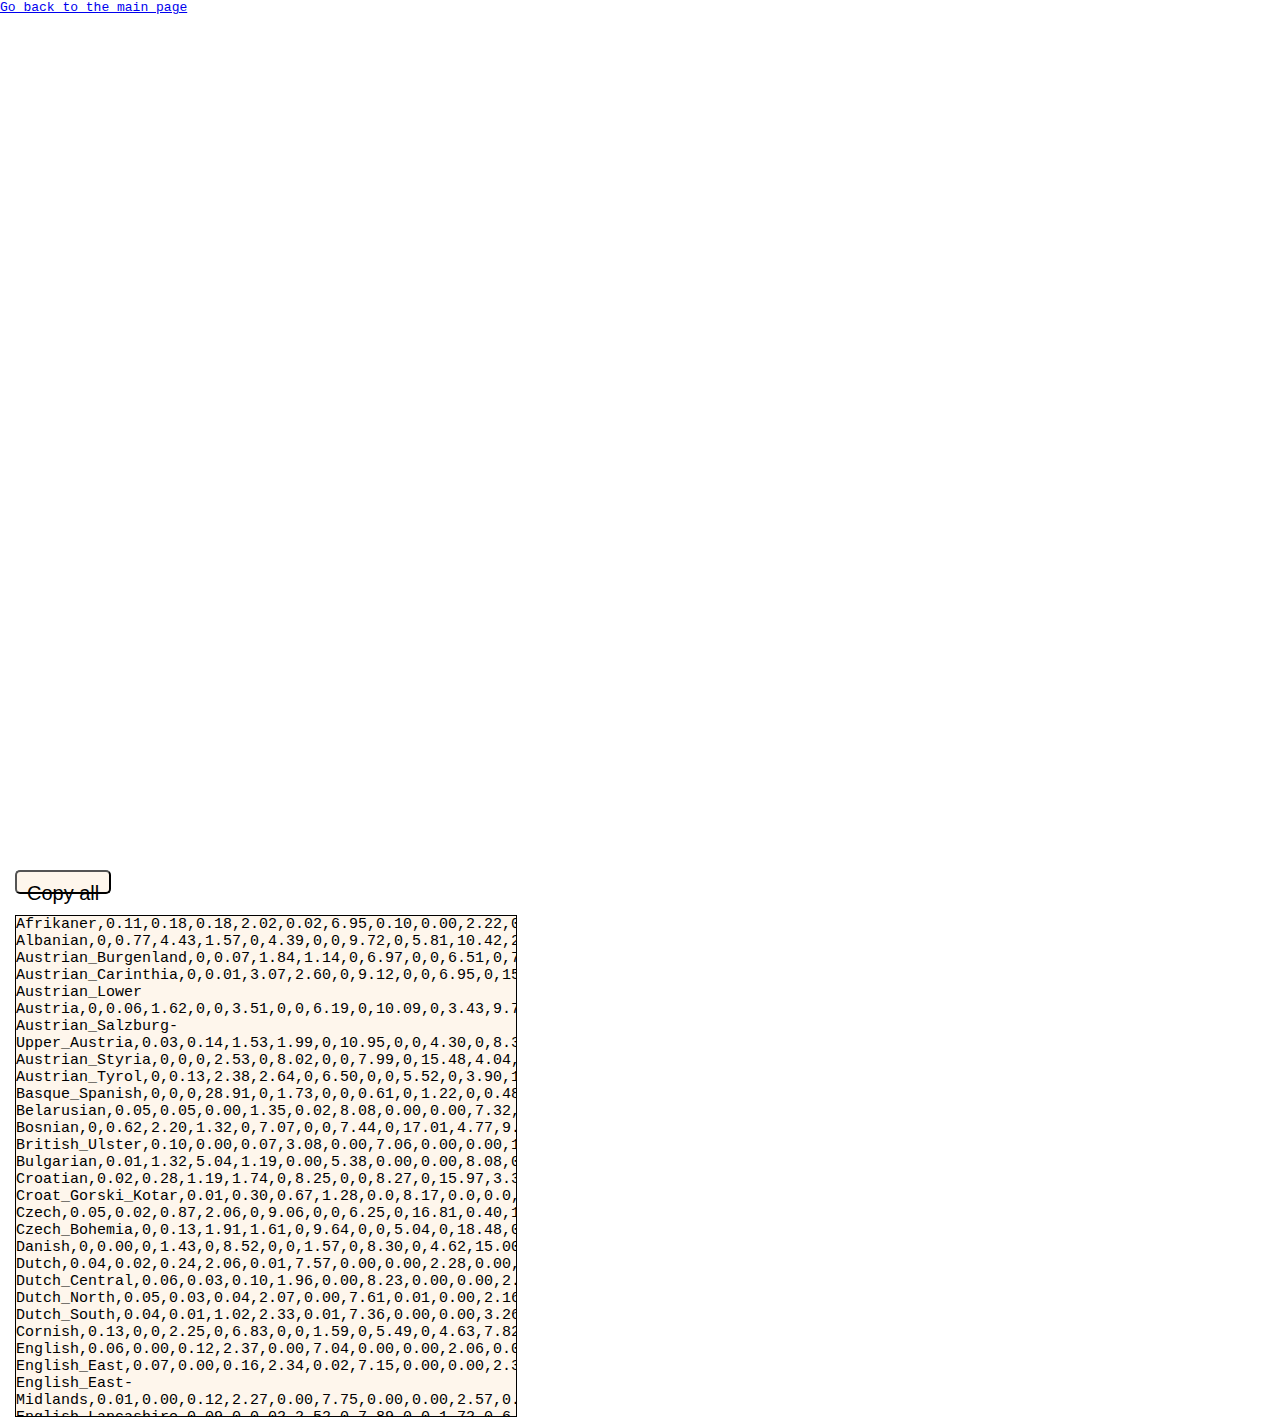
<file: eurogenes-k36.html>
<!DOCTYPE html>
<html lang="en">
<head>
    <meta charset="UTF-8">
    <meta name="viewport" content="width=device-width, initial-scale=1.0">
    <title>Eurogenes K36</title>
    <link rel="stylesheet" href="style2.css">
    <script defer src="script.js"></script>
</head>
<body>
    <div id="link"><a href="index.html">Go back to the main page</a></div>
    <div id="button-div"><button id="button">Copy all</button><div id="textBox"></div></div>
    <div id="container">
<div id="content">Afrikaner,0.11,0.18,0.18,2.02,0.02,6.95,0.10,0.00,2.22,0.00,6.38,0.12,4.40,9.14,6.43,13.04,0.17,10.50,0.20,0.26,0.35,13.07,1.93,16.57,0.02,0.16,0.12,0.46,0.00,0.92,0.93,0.02,0.44,0.90,0.33,1.28
Albanian,0,0.77,4.43,1.57,0,4.39,0,0,9.72,0,5.81,10.42,2.71,1.72,2.82,8.76,0,21.16,0,5.26,0.29,2.97,4.95,1.96,0,0,0.05,0.01,0,0,0.32,0,0.08,0,2.44,7.05
Austrian_Burgenland,0,0.07,1.84,1.14,0,6.97,0,0,6.51,0,7.32,1.77,7.22,10.18,6.39,12.90,0,11.10,0,1.33,0,10.92,3.33,10.02,0,0,0,0,0,0,0.04,0,0.47,0,0.15,0.33
Austrian_Carinthia,0,0.01,3.07,2.60,0,9.12,0,0,6.95,0,15.33,1.20,9.62,8.05,3.82,8.35,0,10.69,0,0,0,7.51,1.33,10.78,0,0,0,0,0,0,0,0,0.23,0,0.85,0.51
Austrian_Lower Austria,0,0.06,1.62,0,0,3.51,0,0,6.19,0,10.09,0,3.43,9.74,5.78,9.87,0,16.49,0,0,0,11.10,0.09,17.57,0,0,0,0,0,0,2.08,0,0,0,0,2.39
Austrian_Salzburg-Upper_Austria,0.03,0.14,1.53,1.99,0,10.95,0,0,4.30,0,8.31,0.49,3.66,9.25,8.18,6.56,0,15.02,0,0.74,0,9.94,2.55,12.61,0.25,0,0,0,0,0.04,0,0,0.39,0,0.23,2.86
Austrian_Styria,0,0,0,2.53,0,8.02,0,0,7.99,0,15.48,4.04,5.47,6.81,4.60,11.42,0,10.64,0,0.40,0,7.20,0,10.90,0,0,0,0,0,0,0,0,1.45,0,0,3.09
Austrian_Tyrol,0,0.13,2.38,2.64,0,6.50,0,0,5.52,0,3.90,1.30,3.74,7.22,7.73,8.58,0,17.78,0,1.60,0.21,10.73,3.83,9.98,0,0,0,0,0,0,0,0,0.46,0,1.92,3.86
Basque_Spanish,0,0,0,28.91,0,1.73,0,0,0.61,0,1.22,0,0.48,0.66,5.32,39.49,0.01,4.84,0,0,0,6.18,0,5.07,0,0.00,0,0,0,0,0,0,0.16,0,0.03,5.21
Belarusian,0.05,0.05,0.00,1.35,0.02,8.08,0.00,0.00,7.32,0.00,26.64,0.09,18.99,12.63,3.31,4.01,0.00,2.04,0.00,0.22,0.00,4.80,0.64,7.20,0.00,0.03,0.01,0.02,0.00,0.01,0.03,0.00,1.85,0.00,0.28,0.35
Bosnian,0,0.62,2.20,1.32,0,7.07,0,0,7.44,0,17.01,4.77,9.83,5.88,3.79,7.36,0,11.22,0,1.55,0.16,3.31,4.27,7.84,0,0,0,0,0,0,0.14,0,0.87,0,0.96,1.78
British_Ulster,0.10,0.00,0.07,3.08,0.00,7.06,0.00,0.00,1.56,0.00,6.06,0.00,3.99,9.01,7.83,13.96,0.00,6.11,0.00,0.00,0.00,17.93,1.88,19.67,0.00,0.01,0.00,0.00,0.00,0.01,0.62,0.00,0.65,0.00,0.16,0.24
Bulgarian,0.01,1.32,5.04,1.19,0.00,5.38,0.00,0.00,8.08,0.00,10.36,6.49,6.57,3.63,3.39,8.43,0.00,16.08,0.00,3.59,0.39,3.79,4.87,4.19,0.01,0.03,0.00,0.00,0.00,0.09,0.22,0.00,0.84,0.00,2.27,3.74
Croatian,0.02,0.28,1.19,1.74,0,8.25,0,0,8.27,0,15.97,3.30,9.45,7.21,4.08,8.26,0.00,10.67,0,0.54,0.16,6.13,3.46,7.17,0,0.01,0,0,0,0,0.06,0,0.99,0,0.76,1.75
Croat_Gorski_Kotar,0.01,0.30,0.67,1.28,0.0,8.17,0.0,0.0,6.37,0.0,14.86,1.28,8.72,8.99,3.90,7.59,0.0,11.47,0.0,0.69,0.32,7.04,3.10,11.05,0.0,0.03,0.0,0.0,0.0,0.0,0.13,0.0,0.80,0.0,0.89,2.20
Czech,0.05,0.02,0.87,2.06,0,9.06,0,0,6.25,0,16.81,0.40,10.49,10.76,5.12,6.75,0.00,6.11,0.00,0.59,0.14,8.20,1.97,11.48,0.01,0.02,0.03,0,0.00,0.11,0.19,0,0.76,0,0.43,1.19
Czech_Bohemia,0,0.13,1.91,1.61,0,9.64,0,0,5.04,0,18.48,0.13,10.27,10.61,4.28,6.17,0,7.76,0,0,0,7.73,2.28,10.54,0,0,0,0,0,0,0.52,0,1.28,0,0.51,1.11
Danish,0,0.00,0,1.43,0,8.52,0,0,1.57,0,8.30,0,4.62,15.00,7.12,8.85,0,6.18,0,0,0,15.46,0.50,21.52,0,0.00,0,0,0,0,0.47,0,0.09,0,0.16,0.11
Dutch,0.04,0.02,0.24,2.06,0.01,7.57,0.00,0.00,2.28,0.00,6.28,0.07,3.93,11.28,7.50,10.55,0.00,8.50,0.00,0.00,0.01,15.54,1.41,20.89,0.00,0.02,0.01,0.01,0.00,0.01,0.23,0.00,0.39,0.00,0.29,0.85
Dutch_Central,0.06,0.03,0.10,1.96,0.00,8.23,0.00,0.00,2.37,0.00,6.12,0.04,3.93,11.23,7.20,10.62,0.00,8.30,0.00,0.00,0.00,15.10,1.40,21.37,0.00,0.02,0.01,0.02,0.00,0.02,0.30,0.00,0.46,0.00,0.28,0.84
Dutch_North,0.05,0.03,0.04,2.07,0.00,7.61,0.01,0.00,2.16,0.00,6.68,0.00,3.33,13.03,7.88,8.50,0.00,5.93,0.00,0.00,0.00,17.68,0.70,22.82,0.00,0.03,0.00,0.00,0.00,0.02,0.31,0.00,0.29,0.02,0.26,0.52
Dutch_South,0.04,0.01,1.02,2.33,0.01,7.36,0.00,0.00,3.26,0.00,6.28,0.01,3.26,10.13,7.67,12.47,0.00,10.60,0.01,0.00,0.11,14.11,1.56,17.75,0.00,0.03,0.00,0.00,0.00,0.00,0.20,0.00,0.30,0.00,0.27,1.28
Cornish,0.13,0,0,2.25,0,6.83,0,0,1.59,0,5.49,0,4.63,7.82,7.42,14.7,0,8.68,0,0,0.01,20.39,0.94,17.40,0,0.01,0,0,0,0.04,0.21,0,0.34,0,0.16,0.88
English,0.06,0.00,0.12,2.37,0.00,7.04,0.00,0.00,2.06,0.00,5.97,0.04,3.89,9.48,7.20,13.63,0.00,8.68,0.00,0.01,0.02,16.34,1.35,19.98,0.00,0.02,0.01,0.01,0.00,0.04,0.30,0.00,0.39,0.00,0.21,0.77
English_East,0.07,0.00,0.16,2.34,0.02,7.15,0.00,0.00,2.33,0.00,5.82,0.14,4.39,9.33,6.83,13.78,0.00,8.62,0.00,0.03,0.00,14.70,1.54,20.27,0.00,0.01,0.01,0.02,0.00,0.21,0.18,0.00,0.24,0.00,0.50,1.31
English_East-Midlands,0.01,0.00,0.12,2.27,0.00,7.75,0.00,0.00,2.57,0.00,5.89,0.04,4.05,8.77,6.61,13.19,0.00,9.46,0.00,0.01,0.01,16.10,1.31,19.99,0.00,0.04,0.00,0.01,0.00,0.00,0.25,0.00,0.49,0.00,0.13,0.94
English_Lancashire,0.09,0,0.02,2.52,0,7.89,0,0,1.72,0,6.03,0,3.63,9.83,7.37,14.07,0,7.99,0,0,0.00,16.52,1.08,19.89,0,0.00,0.00,0.02,0,0.03,0.20,0,0.23,0.00,0.03,0.70
English_Northeast,0.07,0.01,0.15,1.72,0.00,7.32,0.00,0.00,2.01,0.00,6.41,0.00,4.09,8.85,7.74,13.42,0.00,8.68,0.00,0.00,0.00,18.01,1.01,18.67,0.00,0.01,0.00,0.00,0.00,0.03,0.26,0.00,0.80,0.00,0.08,0.64
English_Southeast,0.05,0.01,0.17,2.18,0.01,6.57,0.00,0.00,2.02,0.00,6.11,0.07,3.61,9.85,7.28,13.63,0.00,9.06,0.00,0.01,0.02,15.97,1.63,19.97,0.00,0.04,0.02,0.01,0.00,0.04,0.39,0.00,0.32,0.00,0.23,0.74
English_Southwest,0.08,0.00,0.09,2.45,0.00,6.53,0.00,0.00,2.01,0.00,5.42,0.00,3.85,8.79,6.79,15.48,0.01,7.76,0.00,0.00,0.02,17.44,1.22,19.74,0.00,0.03,0.00,0.00,0.00,0.14,0.44,0.00,0.54,0.00,0.11,1.04
English_Yorkshire,0.08,0,0.05,2.64,0,6.96,0,0,1.46,0,6.20,0.02,3.81,10.15,6.87,12.91,0,8.22,0,0,0.03,17.29,1.11,20.69,0,0.02,0,0.01,0,0.02,0.39,0,0.24,0,0.26,0.42
English_West-Midlands,0.02,0,0.15,2.63,0.00,7.00,0.00,0,2.05,0,5.50,0.00,4.41,9.26,7.80,13.28,0,8.84,0,0,0.05,16.10,1.42,19.88,0,0.02,0.00,0.00,0,0.00,0.23,0,0.41,0,0.25,0.60
Erzya,0.53,0.00,0.24,0.46,0.00,5.80,0.00,0.14,5.84,0.79,17.73,0.00,25.83,15.87,2.91,1.35,0.10,0.82,0.24,0.00,0.00,3.59,1.83,5.44,0.00,0.30,0.01,0.05,1.25,0.21,2.83,0.17,4.76,0.01,0.81,0.09
Estonian,0.07,0.00,0.00,0.35,0.00,7.91,0.00,0.00,2.73,0.00,21.71,0.01,17.52,29.72,2.97,0.09,0.00,0.38,0.00,0.00,0.00,5.48,0.00,8.65,0.00,0.00,0.03,0.00,0.07,0.00,0.00,0.00,2.23,0.00,0.00,0.13
Faroese,0,0,0,1.21,0,4.07,0,0,2.48,0,6.89,0,2.42,15.14,10.73,6.03,0,4.26,0,0,0,17.99,6.2,22.59,0,0,0,0,0,0,0,0,0,0,0,0
Finnish,0.30,0.00,0.03,0.67,0.03,1.68,0.00,0.00,0.42,0.09,6.26,0.16,8.06,71.32,1.31,0.55,0.04,0.00,0.15,0.00,0.08,1.69,0.51,3.61,0.00,0.18,0.00,0.00,0.60,0.37,0.32,0.00,1.28,0.14,0.04,0.12
Flemish,0.02,0.06,0.11,2.10,0.00,7.28,0.00,0.00,2.44,0.00,6.01,0.21,3.52,8.95,7.08,12.24,0.00,14.09,0.00,0.00,0.13,13.71,1.86,17.44,0.00,0.06,0.01,0.03,0.00,0.08,0.34,0.00,0.15,0.00,0.36,1.72
French,0.07,0.14,0.69,5.11,0.02,5.66,0.00,0.00,2.58,0.00,4.95,1.02,2.76,6.05,7.10,19.37,0.01,12.40,0.02,0.38,0.28,11.66,1.26,13.50,0.02,0.05,0.00,0.01,0.00,0.07,0.12,0.00,0.43,0.01,0.44,3.80
French_Brittany,0.07,0.00,0.27,3.21,0.00,5.70,0.00,0.00,2.34,0.00,6.45,0.00,3.55,7.32,8.83,16.77,0.00,7.77,0.00,0.03,0.00,15.86,1.16,17.40,0.00,0.03,0.00,0.03,0.00,0.16,0.03,0.00,0.68,0.00,0.35,1.96
French_Corsican,0.03,1.18,2.68,2.95,0,2.59,0,0,3.94,0,1.02,6.92,0.49,1.06,4.45,18.95,0.01,24.40,0,5.50,0.88,4.54,0.18,6.33,0,0.05,0,0.02,0,0,0.02,0,0,0.23,1.37,10.09
French_East,0.14,0.49,0.85,4.16,0.04,5.58,0.00,0.00,3.67,0.00,6.74,1.37,3.67,6.50,5.07,15.70,0.00,12.10,0.00,1.06,0.19,11.26,1.96,13.99,0.17,0.06,0.04,0.02,0.00,0.04,0.15,0.00,0.73,0.05,0.31,3.92
French_Hauts-de-France,0.12,0.06,0.41,2.57,0.00,7.46,0.00,0.00,2.39,0.00,4.30,0.66,4.16,6.58,7.16,16.15,0.12,12.27,0.00,0.47,0.05,13.54,1.20,15.90,0.00,0.07,0.00,0.00,0.00,0.00,0.35,0.00,0.66,0.00,0.93,2.44
French_Normandy,0.04,0.00,0.98,3.37,0.00,6.43,0.00,0.00,2.18,0.00,5.75,0.82,3.42,8.81,7.47,15.25,0.00,10.07,0.00,0.25,0.35,13.32,0.49,16.30,0.00,0.04,0.00,0.00,0.00,0.11,0.13,0.00,0.80,0.00,1.10,2.51
French_Northeast,0.05,0.12,0.30,2.64,0.00,5.39,0.00,0.00,3.96,0.00,6.17,0.75,1.25,8.06,7.42,16.48,0.00,13.64,0.00,0.09,0.00,9.51,4.17,14.97,0.00,0.19,0.00,0.00,0.00,0.00,0.16,0.00,0.07,0.02,0.60,4.01
French_Provence,0,0.35,2.21,3.39,0.11,7.42,0,0,3.02,0,5.34,4.68,2.29,3.63,6.79,19.85,0.06,14.72,0,1.68,0.57,7.47,0.96,8.6,0,0,0,0,0,0.026,0.49,0,0.2,0.07,0.96,5.00
French_South,0.07,0.23,0.49,19.19,0.00,1.20,0.00,0.00,0.28,0.04,1.77,0.12,1.42,3.04,6.31,34.20,0.00,9.60,0.22,0.24,0.77,6.54,0.00,6.52,0.00,0.00,0.00,0.02,0.00,0.08,0.00,0.00,0.30,0.00,0.10,7.25
German,0.01,0.03,0.61,1.65,0,7.63,0.01,0,3.57,0,9.66,0.52,6.91,9.96,6.35,9.88,0,10.18,0.00,0.22,0.05,12.21,1.36,16.70,0,0.02,0.00,0.00,0,0.00,0.16,0.00,0.28,0,0.65,1.26
German_East,0.00,0.02,0.21,1.59,0.01,8.45,0.01,0,4.53,0,14.64,0.15,9.73,11.37,5.81,7.44,0,7.32,0,0.28,0.02,10.34,1.21,15.11,0,0.03,0,0.00,0,0,0.08,0,0.31,0,0.36,0.70
German_Northwest,0.02,0.01,0.24,1.91,0,7.41,0.02,0,3.07,0,7.15,0.05,5.68,11.20,5.66,9.41,0,8.00,0,0.00,0.01,15.41,1.33,21.82,0,0.01,0,0,0,0,0.37,0,0.34,0,0.29,0.59
German_South,0.02,0.06,1.33,1.59,0,6.75,0,0,2.76,0,6.02,1.06,5.04,7.65,7.41,13.01,0,15.13,0.01,0.34,0.11,11.90,1.40,14.54,0,0.01,0.01,0.01,0,0.01,0.11,0.00,0.19,0,1.16,2.17
German_Baden-Württemberg,0.07,0.21,1.77,1.72,0,6.04,0,0,3.07,0,5.52,1.10,4.97,8.22,6.31,11.95,0,16.81,0.02,0.42,0.14,11.86,2.75,13.34,0,0.02,0,0,0,0.07,0.08,0,0.38,0,1.05,2.08
German_Bavaria_Lower/Middle_Franconia,0,0.12,0,0.73,0,6.70,0,0,3.42,0,7.25,4.30,6.51,4.41,9.18,14.34,0,8.01,0,0,0,12.73,3.74,17.00,0,0,0,0,0,0,0,0,0.71,0,0,0.89
German_Bavaria_Oberpfalz,0,0,0.56,1.90,0,8.37,0,0,2.14,0,8.36,0.97,6.70,9.71,4.14,11.29,0,13.08,0,0.92,0,11.97,3.02,13.79,0,0,0,0,0,0.03,0,0,0.36,0,1.13,1.56
German_Bavaria_proper,0,0.25,1.02,1.34,0,7.93,0,0,2.32,0,5.98,1.15,6.06,7.34,6.37,15.61,0,14.02,0,1.04,0.02,9.99,1.61,13.99,0,0,0,0,0,0,0,0,0.42,0,2.02,1.52
German_Bavarian_Swabia,0,0,1.56,1.59,0,10.12,0,0,2.38,0,10.47,5.15,5.14,8.41,5.66,14.15,0,11.05,0,0,0,5.81,2.84,12.87,0,0,0,0,0,0,0,0,0,0,0,2.81
German_Brandenburg_Northwest,0,0,0,2.32,0.09,5.99,0,0,5.51,0,13.18,0.03,7.88,13.78,7.07,7.12,0,4.99,0,0,0.10,9.56,0.80,19.43,0,0.09,0,0,0,0.03,1.27,0,0,0,0,0.77
German_Brandenburg_outlier(Beeskow),0,0,0,2.35,0,9.19,0,0,5.94,0,25.17,0,13.11,12.31,2.41,6.84,0,7.56,0,0,0,6.08,0,6.07,0,0,0,0,0,0,0,0,0.58,0,0,2.38
German_County_Glatz,0,0,0.16,1.38,0,5.68,0,0,9.81,0,13.05,0,4.72,11.74,7.32,9.39,0,8.73,0,1.12,0,10.91,0.88,12.10,0,0,0,0,0,0,0,0,0.30,0,1.13,1.58
German_East_Prussia_Central,0,0,0,3.22,0,8.73,0,0,4.29,0,13.32,0,8.96,9.89,9.40,6.25,0,1.11,0,0,0,12.83,0,20.71,0,0,0,0,0,0,0,0,1.30,0,0,0
German_East_Prussia_Masuria,0,0,0.02,0.58,0.04,8.36,0,0,6.14,0,21.70,0,16.39,11.20,6.68,5.61,0,0.57,0,0,0,7.62,0.33,12.71,0,0.02,0,0.04,0,0,0.31,0,1.53,0,0,0.14
German_East_Prussia_Memelland,0,0,0,3.00,0,9.51,0,0,4.96,0,29.28,0,15.29,20.12,3.23,1.93,0,0,0,0,0,6.26,0,6.42,0,0,0,0,0,0,0,0,0,0,0,0
German_Farther_Pomerania,0,0,0.08,2.30,0,7.95,0,0,3.05,0,17.81,0,10.16,13.33,4.22,6.89,0,4.17,0,0,0,13.49,0.02,14.66,0,0,0,0,0,0,0.14,0,0.84,0,0.60,0.27
German_Frisian,0,0,0,2.04,0,9.41,0,0,2.86,0,8.49,0,3.82,12.10,8.77,10.48,0,0.88,0,0,0,16.24,0,24.62,0,0,0,0,0,0,0.28,0,0,0,0,0
German_Hesse_South,0.08,0,1.65,1.93,0,6.05,0,0,3.67,0,4.94,1.45,4.94,8.30,7.91,14.60,0,13.91,0.03,0.76,0.30,10.63,0.84,14.45,0,0.01,0.06,0.06,0,0,0.19,0.01,0.07,0,0.36,2.78
German_Hither_Pomerania,0,0,0,2.17,0,7.64,0,0,1.86,0,12.89,0,8.99,11.22,5.21,9.95,0,4.70,0,0,0,15.48,2.44,16.47,0,0,0,0,0,0,0,0,0.06,0,0.85,0.11
German_Lower_Saxony_North,0,0,0,1.90,0,8.72,0,0,1.66,0,7.45,0,5.10,13.07,7.43,6.36,0,5.08,0,0,0,16.28,1.99,23.17,0,0,0,0,0,0.05,0.79,0,0.28,0,0,0.66
German_Lower_Saxony_South,0,0,0.22,1.67,0,8.70,0.11,0,2.86,0,8.78,0,4.64,8.68,5.49,10.09,0,8.25,0,0,0,16.01,1.24,22.06,0,0,0,0,0,0,0.55,0,0.63,0,0,0.02
German_Lower_Silesia,0,0,1.72,2.58,0,4.91,0,0,9.92,0,16.64,0,13.16,8.89,9.04,7.82,0,1.03,0,0,0,9.66,0,12.26,0,0,0,0,0,0,0,0,0,0,1.63,0.75
German_Mecklenburg_Center/East,0,0,0,1.75,0,8.32,0,0,3.37,0,11.20,0,7.14,13.81,4.97,7.55,0,1.40,0,0,0,13.94,4.30,19.98,0,0,0,0,0,0,0,0,0,0,0,2.29
German_Mecklenburg_West,0,0,0.12,1.33,0,10.31,0,0,2.88,0,13.58,0.05,8.54,12.17,5.81,8.06,0,3.63,0,0,0,12.30,0.64,20.09,0,0,0,0,0,0,0,0,0.22,0,0.30,0
German_North_Bohemia,0,0,0.11,0.85,0,7.40,0,0,7.44,0,12.44,0,9.28,8.45,6.94,13.62,0,8.78,0,0,0,10.37,2.36,10.90,0,0.08,0,0,0,0,0.12,0,0.20,0,0.07,0.55
German_North_Moravia,0,0,0,3.01,0,9.80,0,0,4.10,0,12.90,3.75,2.20,11.34,5.56,10.79,0,5.22,0,0,0,11.32,4.22,13.88,0,0,0,0,0,0,0,0,0,0,0.33,1.56
German_North_Rhine,0,0,1.17,3.50,0,5.51,0,0,1.58,0,7.75,0.54,3.32,7.71,6.18,11.59,0,15.41,0,0.52,0,10.97,2.06,18.01,0,0,0.06,0.01,0,0.08,0.76,0,0,0,0.79,2.44
German_Saarland,0,0.53,0.12,1.48,0,7.28,0,0,4.14,0,4.59,1.55,4.73,5.76,5.81,13.65,0,17.56,0,0.16,0,13.23,0.52,14.72,0,0,0,0,0,0.06,0,0,0,0,0.17,3.94
German_Saxony,0,0.10,0.67,1.25,0.09,7.44,0.12,0,4.44,0,13.81,1.36,8.42,9.51,4.69,9.16,0,8.86,0,0.05,0.17,9.13,2.21,16.43,0,0,0,0,0,0,0,0,0.18,0,0.02,1.87
German_Saxony-Anhalt_South,0.09,0.07,0.49,1.12,0,10.35,0,0,4.48,0,12.04,0,7.20,11.89,3.92,4.45,0,13.84,0,0.52,0,12.37,1.01,15.10,0,0.04,0,0,0,0,0,0,0.30,0,0,0.71
German_Schleswig-Holstein,0.16,0,0.17,2.30,0,5.86,0,0,3.14,0,7.79,0,4.74,13.52,7.84,7.48,0,7.31,0,0,0,15.36,0.35,22.46,0,0,0,0,0,0,0.12,0,0,0,0.89,0.53
German_Rhineland-Palatinate,0.03,0.25,0.59,1.58,0,6.95,0.01,0,4.37,0,3.84,2.90,3.41,8.82,6.40,14.04,0,12.71,0,0.22,0.41,12.11,1.96,15.58,0,0,0,0,0,0,0.06,0,0.17,0.07,0.39,3.13
German_Rhineland-Palatinate_East_of_Rhine,0,0.68,0,3.09,0,6.18,0,0,0,0,7.58,1.05,1.34,10.03,8.25,12.11,0,15.40,0,0,0,12.95,2.85,16.90,0,0,0,0,0,0,0,0,0,0,0.97,0.63
German_Thuringia_Central,0,0.24,0.75,3.07,0,8.18,0,0,4.72,0,12.31,0.41,8.99,7.46,7.15,13.89,0,7.70,0,0,0,10.07,0.29,11.47,0,0.02,0,0,0,0.25,0.05,0,0.82,0,1.86,0.28
German_Thuringia_East,0.21,0.05,0.42,1.95,0,7.98,0,0,5.58,0,13.29,0.48,9.51,10.63,4.21,6.22,0,10.08,0,0.27,0,11.77,1.38,13.79,0,0,0,0,0,0,0.17,0,0.45,0,1.28,0.27
German_West_Bohemia,0,0,0,0,0,7.83,0,0,1.84,0,8.05,4.31,7.74,10.51,6.45,12.13,0,8.43,0,0,0,9.36,1.13,15.94,0,0,0,0,0,0,0,0,0,0,1.88,4.40
German_West_Prussia,0,0,0.09,1.46,0,9.29,0,0,4.10,0,16.68,0.15,12.86,11.49,4.37,7.59,0,2.91,0,0,0,10.64,0.84,14.83,0,0.02,0,0,0,0,0.12,0,0.51,0,1.17,0.87
German_Westphalia,0,0,0.31,1.93,0,8.36,0,0,2.01,0,6.74,0,4.81,11.58,5.78,8.67,0,7.94,0,0.13,0,15.25,2.80,22.07,0,0,0,0,0,0,0.10,0,0.56,0,0.18,0.79
Greek,0.03,2.13,5.95,1.36,0,3.72,0,0,7.79,0,4.80,12.81,2.71,1.18,2.60,8.40,0,20.10,0,7.66,0.37,1.73,5.33,2.59,0,0.02,0,0,0,0,0.11,0,0.16,0,3.09,5.21
Greek_Central-Macedonia,0.06,1.31,3.95,1.59,0.06,3.16,0,0,10.12,0,6.08,12.74,4.71,1.58,2.22,8.05,0,18.74,0.00,6.71,0.52,2.45,3.54,2.80,0.01,0,0,0,0,0.02,0.10,0.00,0.39,0,3.29,5.66
Greek_Crete,0.12,5.00,5.98,1.11,0.00,3.21,0.00,0.00,3.78,0.00,1.53,17.61,0.42,1.60,2.81,8.26,0.00,14.87,0.00,10.07,0.00,1.95,6.90,1.74,0.00,0.00,0.00,0.00,0.00,0.00,1.34,0.00,0.00,0.00,6.04,5.70
Greek_Northeast,0.06,1.56,4.51,1.53,0,6.31,0,0,7.93,0,5.99,11.33,2.73,1.48,2.39,6.88,0,19.31,0,7.36,0.12,3.87,5.01,3.29,0,0,0,0,0,0.09,0.02,0,0.05,0,2.53,5.56
Hungarian,0.10,0.33,0.67,1.03,0.03,7.69,0,0.01,5.65,0.03,15.13,2.22,10.86,7.6,3.73,8.46,0.03,11.57,0,0.74,0.19,7.14,2.36,9.07,0.03,0.04,0.03,0.04,0.15,0.17,0.67,0,1.24,0.00,0.97,1.61
Icelandic,0.09,0,0,2.50,0.01,7.71,0,0,0.89,0,7.02,0,3.67,14.97,6.59,9.96,0,4.68,0,0,0.03,17.51,1.74,21.15,0,0,0,0.01,0,0,0.39,0,0.70,0,0.13,0.15
Irish,0.11,0.01,0.06,2.82,0.00,6.38,0.00,0.00,1.31,0.00,6.60,0.01,4.75,7.79,7.82,14.54,0.00,4.73,0.00,0.00,0.00,19.54,2.03,19.67,0.00,0.02,0.00,0.01,0.00,0.05,0.62,0.00,0.60,0.00,0.21,0.30
Irish_Connacht,0.09,0.00,0.02,2.89,0.00,6.18,0.00,0.00,1.12,0.00,6.60,0.00,5.06,7.97,7.74,14.64,0.00,4.26,0.00,0.00,0.01,19.53,2.54,19.92,0.00,0.00,0.00,0.01,0.00,0.11,0.53,0.00,0.51,0.00,0.12,0.15
Irish_Leinster,0.04,0,0.03,2.59,0,6.33,0,0,1.36,0,6.45,0,4.60,7.92,8.03,14.66,0,6.32,0,0,0,19.64,1.77,18.83,0,0.01,0,0,0,0.03,0.30,0,0.57,0,0.17,0.27
Irish_Munster,0.14,0.00,0.05,2.83,0.00,6.25,0.00,0.00,0.96,0.00,6.66,0.00,4.62,7.81,8.12,14.57,0.00,4.93,0.00,0.00,0.00,19.85,1.93,19.89,0.00,0.01,0.00,0.00,0.00,0.03,0.62,0.00,0.46,0.00,0.12,0.15
Irish_Ulster,0.13,0.00,0.00,2.96,0.00,5.95,0.00,0.00,1.45,0.00,6.93,0.00,4.50,7.22,8.14,16.23,0.00,3.24,0.00,0.00,0.00,20.43,2.18,19.18,0.00,0.00,0.00,0.00,0.00,0.05,0.74,0.00,0.47,0.00,0.15,0.05
Italian_North,0.00,0.53,2.16,1.73,0,4.68,0,0,4.33,0,4.51,4.66,2.21,1.61,4.98,15.06,0,21.63,0,2.64,0.15,8.46,1.82,10.76,0.00,0.01,0.00,0,0,0.12,0.00,0,0.44,0,1.03,5.93
Italian_South,0.03,4.14,5.69,1.73,0.00,1.89,0.00,0.00,3.60,0.00,1.28,16.18,0.27,0.24,2.30,10.59,0.00,21.73,0.00,11.36,1.87,1.83,3.24,2.10,0.05,0.02,0.01,0.00,0.00,0.01,0.14,0.00,0.05,0.00,3.96,5.69
Italian_Sicily,0.01,4.13,4.97,1.70,0,1.70,0.02,0,3.86,0,1.02,15.58,0.13,0.31,2.06,11.00,0,20.64,0,12.99,2.95,1.83,3.20,1.85,0.12,0.03,0.02,0.01,0,0.07,0.14,0,0.10,0.03,3.50,5.89
Italian_Tuscany,0.03,1.12,3.25,2.13,0,2.16,0,0,4.47,0,1.94,9.31,0.76,0.37,4.60,16.35,0,26.04,0,4.78,0.88,4.63,3.02,5.04,0,0.05,0,0,0,0.01,0,0,0,0,2.65,6.33
Italian_Val_Borbera,0.00,0.57,3.53,2.33,0.00,3.56,0.00,0.00,4.97,0.00,2.13,9.09,1.53,1.42,4.11,14.05,0.00,23.23,0.00,4.59,0.49,5.83,1.52,8.20,0.00,0.01,0.00,0.00,0.00,0.00,0.00,0.08,0.07,0.00,2.23,6.48
Jewish_Ashkenazi,0,6.29,5.29,0.96,0,1.08,0,0.06,3.76,0.03,2.72,14.41,1.28,0.46,3.97,11.08,0,14.80,0.16,14.00,3.26,1.99,3.91,2.46,0.32,0.08,0,0,0.29,0.16,1.13,0.10,0.38,0,2.53,2.90
Latvian,0,0,0,0.53,0,5.73,0,0,4.64,0,30.64,0,21.71,19.13,3.71,0.44,0,0.06,0,0,0.01,4.34,0.00,8.59,0,0,0,0,0,0,0,0,1.56,0.23,0.07,0
Lithuanian,0.00,0.00,0.00,2.21,0.00,7.81,0.00,0.00,2.96,0.00,35.11,0.00,17.10,17.44,0.55,0.87,0.00,1.27,0.00,0.00,0.00,5.08,0.00,9.08,0.00,0.00,0.00,0.00,0.00,0.00,0.00,0.00,0.53,0.00,0.00,0.00
Moldovan,0.03,2.96,3.26,1.03,0.00,3.99,0.00,0.07,8.52,0.00,9.61,6.66,7.34,3.72,1.91,6.72,0.00,17.46,0.05,4.37,0.22,2.35,5.26,6.91,0.00,0.00,0.00,0.01,0.00,0.00,0.19,0.00,0.34,0.00,2.48,4.56
Moldova_North,0.07,0.50,1.74,1.36,0.00,6.98,0.00,0.02,9.74,0.00,15.99,2.85,11.46,6.90,3.39,8.29,0.01,9.30,0.00,2.10,0.20,3.79,5.24,5.24,0.03,0.05,0.00,0.02,0.04,0.04,0.22,0.03,1.99,0.00,0.80,1.60
Moldova_Centre,0.15,0.89,3.44,1.38,0.00,7.22,0.00,0.13,9.56,0.05,14.40,2.66,10.06,5.60,2.89,6.58,0.04,10.92,0.07,2.32,0.21,5.58,4.81,4.36,0.00,0.03,0.00,0.04,0.01,0.11,0.50,0.01,1.30,0.04,1.85,2.81
Moldova_South,0.04,1.70,2.55,0.70,0.02,4.26,0.00,0.04,8.47,0.04,10.87,6.14,7.43,4.94,2.22,7.55,0.00,17.96,0.07,4.01,0.23,2.97,4.43,5.85,0.00,0.07,0.01,0.01,0.02,0.03,0.63,0.05,0.85,0.00,2.16,3.68
Montenegrin,0,0.31,1.93,1.01,0,6.46,0,0,8.86,0,10.28,6.39,8.50,5.21,3.62,8.47,0,15.98,0.02,2.43,0.03,5.06,3.49,6.84,0,0,0,0,0,0,0.24,0,0.69,0,1.54,2.54
Norwegian,0,0,0,1.27,0,7.40,0,0,2.22,0,7.66,0,5.29,17.52,6.26,8.22,0,4.92,0,0,0,15.16,0.85,22.17,0,0,0,0,0,0,0.04,0,0.42,0,0.63,0.22
North_Macedonian,0,1.50,4.27,3.01,0,6.87,0,0,9.24,0,7.11,8.75,8.33,2.31,3.15,6.8,0,16.90,0,6.81,0,5.45,2.44,2.06,0,0,0,0,0,0,0,0,0.16,0,0.76,4.00
Polish,0.01,0.12,0.16,0.46,0.00,9.13,0.00,0.00,7.22,0.00,23.28,0.05,15.94,10.57,5.17,4.75,0.00,3.71,0.00,0.18,0.00,7.21,1.70,8.99,0.02,0.00,0.00,0.02,0.00,0.01,0.14,0.00,0.96,0.00,0.19,0.29
Portuguese,0.08,1.16,0.48,4.42,0.23,3.38,0.53,0,2.01,0,2.18,3.18,1.36,2.44,6.27,26.64,0.01,15.21,0,2.03,5.16,7.34,0.25,7.22,0.55,0.08,0.14,0.02,0,0.08,0.09,0,0.40,0.26,0.24,6.43
Romanian,0.04,0.67,2.22,1.39,0.00,6.59,0.00,0.04,9.29,0.03,10.69,6.60,6.82,4.36,3.10,9.89,0.04,14.66,0.04,1.88,0.38,3.82,3.74,5.51,0.00,0.03,0.00,0.00,0.01,0.49,0.77,0.00,1.18,0.04,1.51,4.02
Russian,0.34,0.12,0.33,0.92,0.04,6.50,0.01,0.01,5.07,0.03,21.82,0.09,19.83,18.88,2.17,2.17,0.01,1.73,0.08,0.06,0.11,5.05,1.83,6.69,0.00,0.08,0.04,0.05,1.20,0.15,0.51,0.00,3.57,0.02,0.19,0.33
Russian_Belgorod,0.00,0.38,0.00,1.81,0.00,8.05,0.00,0.00,6.28,0.00,24.20,0.00,18.96,13.34,2.03,0.93,0.00,5.55,0.00,0.00,0.00,5.22,3.36,5.64,0.00,0.04,0.20,0.00,0.00,0.00,0.00,0.00,2.27,0.00,0.00,1.74
Russian_Kaluga,0.33,0.00,0.34,0.92,0.10,7.13,0.00,0.00,3.48,0.00,26.17,0.26,18.08,14.94,2.32,1.43,0.00,6.45,0.00,0.01,0.00,7.36,0.69,7.48,0.00,0.04,0.00,0.00,0.00,0.04,0.00,0.00,2.47,0.00,0.00,0.00
Russian_Krasnoborsky,0.77,0.13,0.14,0.23,0.00,6.07,0.00,0.01,3.16,0.02,16.32,0.00,19.55,28.84,2.79,0.15,0.00,0.00,0.73,0.08,0.00,4.15,0.61,6.42,0.00,0.26,0.02,0.00,3.00,0.64,0.37,0.00,5.19,0.00,0.01,0.36
Russian_Kursk,0.10,0.72,0.00,0.53,0.00,6.97,0.00,0.00,6.82,0.00,23.32,1.05,22.06,10.48,2.43,2.63,0.00,0.25,0.00,0.00,0.00,7.34,2.17,8.14,0.00,0.11,0.00,0.02,0.00,0.51,0.00,0.00,3.11,0.00,0.86,0.42
Russian_Leshukonsky,0.86,0.00,0.00,1.57,0.08,2.47,0.07,0.00,0.64,0.00,12.66,0.00,18.02,36.91,0.93,0.00,0.00,0.00,0.20,0.00,0.39,0.68,1.16,5.23,0.00,0.09,0.00,0.17,8.38,0.06,1.13,0.00,8.30,0.00,0.00,0.00
Russian_Orel,0.11,0.77,1.23,1.08,0.22,6.48,0.00,0.00,8.55,0.00,22.52,0.00,19.01,13.93,2.84,1.89,0.00,1.52,0.00,0.00,0.65,4.76,4.19,7.73,0.00,0.11,0.00,0.00,0.73,0.14,0.42,0.00,0.56,0.05,0.32,0.23
Russian_Pinezhsky,1.02,0.00,0.00,0.42,0.18,1.09,0.00,0.00,1.38,0.19,12.84,0.00,25.09,36.15,0.93,0.00,0.00,0.00,0.26,0.00,0.06,5.18,0.00,4.18,0.00,0.16,0.00,0.01,4.27,0.32,0.47,0.00,4.86,0.04,0.45,0.45
Russian_Pskov,0.00,0.00,0.00,1.01,0.00,5.43,0.04,0.00,5.21,0.00,28.45,0.00,20.61,17.06,1.43,3.23,0.00,1.11,0.00,0.08,0.00,5.26,1.13,7.10,0.00,0.17,0.00,0.10,0.00,0.00,0.29,0.00,2.03,0.02,0.00,0.23
Russian_Ryazan,0.29,0.21,0.74,0.80,0.04,7.11,0.00,0.03,5.67,0.00,21.50,0.01,18.45,16.00,2.11,2.47,0.00,2.65,0.00,0.01,0.04,4.58,3.51,7.34,0.00,0.02,0.14,0.11,0.24,0.16,0.77,0.00,3.86,0.05,0.48,0.60
Russian_Smolensk,0.00,0.04,0.67,0.79,0.01,6.79,0.00,0.00,6.49,0.00,26.59,0.09,18.73,11.31,2.65,4.75,0.00,3.73,0.00,0.08,0.00,6.12,0.99,6.86,0.00,0.00,0.07,0.02,0.00,0.01,0.79,0.00,2.09,0.07,0.03,0.23
Russian_Tver,0.64,0.00,1.54,0.64,0.02,7.08,0.00,0.00,5.90,0.00,21.21,0.00,20.89,19.01,0.81,0.43,0.00,2.61,0.03,0.00,1.06,6.22,2.06,5.50,0.00,0.03,0.01,0.07,0.33,0.00,1.10,0.00,2.10,0.00,0.49,0.26
Russian_Yaroslavl,0.63,0.00,0.00,1.12,0.06,9.84,0.00,0.00,4.61,0.02,23.59,0.00,18.80,17.37,1.13,3.34,0.00,0.00,0.00,0.00,0.00,2.55,2.16,9.30,0.00,0.21,0.04,0.33,0.39,0.00,0.00,0.00,4.11,0.00,0.00,0.39
Sardinian,0,0.57,0,3.33,0,0,0,0,0.68,0,0,6.71,0,0,1.22,23.56,0,18.54,0,0.12,2.19,0,0,0,0,0,0,0,0,0,0,0,0,0,0,43.05
Scottish,0.08,0.00,0.07,2.58,0.00,7.11,0.03,0.00,1.76,0.00,5.60,0.00,4.68,8.66,7.79,13.37,0.00,6.46,0.00,0.00,0.00,18.54,2.16,19.47,0.02,0.00,0.00,0.01,0.00,0.03,0.54,0.00,0.50,0.00,0.07,0.47
Scottish_East,0.12,0.00,0.10,2.42,0.01,6.61,0.00,0.00,2.19,0.00,5.56,0.00,4.60,8.23,7.89,13.42,0.00,5.83,0.00,0.00,0.00,18.49,2.35,20.17,0.00,0.00,0.00,0.00,0.00,0.06,0.80,0.00,0.24,0.00,0.11,0.78
Scottish_Highlands,0.07,0.00,0.00,2.49,0.00,7.49,0.30,0.00,1.38,0.00,7.23,0.00,5.19,8.85,7.65,12.35,0.00,4.64,0.00,0.00,0.00,17.68,2.52,19.64,0.18,0.01,0.00,0.05,0.00,0.02,0.15,0.00,1.28,0.00,0.16,0.67
Scottish_Orkney,0.21,0,0.16,2.34,0,6.63,0,0,1.78,0,6.86,0,4.96,8.83,7.24,14.65,0,5.77,0,0,0,18.46,1.17,18.69,0,0.01,0,0.00,0,0.00,0.62,0,0.95,0,0.19,0.39
Scottish_Southwest,0.01,0.00,0.20,2.30,0.00,7.81,0.00,0.00,1.59,0.00,6.99,0.00,4.59,8.39,7.52,14.35,0.00,5.54,0.00,0.00,0.00,18.61,2.09,19.05,0.00,0.00,0.00,0.00,0.00,0.06,0.55,0.00,0.30,0.00,0.00,0.06
Serb,0.07,0.99,2.28,1.28,0,5.98,0,0,8.83,0,13.48,6.25,8.70,4.97,3.56,8.89,0,13.60,0.01,1.59,0.34,4.54,3.28,5.95,0,0.05,0,0,0,0.06,0.04,0,0.70,0,1.55,2.84
Slovak,0.00,0.00,0.41,0.86,0.00,8.66,0,0,6.32,0,18.63,1.88,13.72,10.57,4.05,5.80,0,6.40,0,0.41,0.00,8.92,1.16,9.40,0,0.00,0,0,0,0.00,0.14,0,1.24,0.00,0.08,1.22
Slovenian,0,0.02,0.21,1.62,0,9.77,0,0,6.88,0,15.29,0.94,11.62,8.02,5.53,7.99,0,9.83,0,0.30,0.15,7.48,1.79,9.21,0.01,0,0,0,0,0,0.08,0,0.58,0,0.50,2.04
Spanish,0.07,1.09,0.78,6.92,0.01,3.47,0.05,0.00,2.97,0.00,2.69,1.92,1.27,2.08,5.56,27.47,0.01,15.81,0.02,1.31,2.19,7.38,0.27,8.18,0.10,0.07,0.10,0.02,0.01,0.08,0.05,0.01,0.20,0.03,0.61,6.88
Spanish_Alacant,0.02,0.31,0.73,6.81,0,3.68,0,0,3.90,0,0.99,3.32,2.30,2.31,4.35,24.95,0,16.82,0,2.00,2.74,7.30,0,8.20,0.12,0.06,0.49,0.04,0,0.02,0.21,0,0.64,0,0.33,7.23
Spanish_Barcelones,0,1.22,0.20,7.63,0.01,4.51,0,0,2.00,0,2.83,1.98,2.29,2.96,5.76,26.28,0,17.72,0.03,0,1.98,7.44,0,7.94,0,0.01,0.09,0.09,0,0,0,0,0.07,0,0.08,6.78
Spanish_Camp_de_Tarragona,0.14,1.25,0.83,7.27,0,2.67,0.18,0,4.17,0,2.75,0.61,1.27,3.31,5.95,25.28,0,16.86,0,1.81,1.51,6.80,0,9.24,0.13,0.04,0.09,0,0.07,0,0.20,0.06,0.32,0,0.92,6.12
Spanish_Canarias,0,1.03,0.44,6.9,0,4.12,1.76,0,1.55,0,0.89,1.6,0,1.58,5.69,25.31,0,12.19,0.36,4.44,9.98,7.78,0.83,4.79,0.76,0.08,0.02,0,0,0.14,0,0,0,0,1.48,6.24
Spanish_Castello,0.16,0.47,0.18,7.66,0,2.73,0.03,0,2.44,0,1.90,1.91,1.40,1.94,5.79,31.67,0,17.17,0,1.84,0.60,5.74,0.15,9.47,0.02,0.04,0,0.04,0,0.20,0,0,0.19,0,0.03,6.13
Spanish_Catalunya_Central,0.12,0.71,0.66,5.96,0,5.82,0,0,2.36,0,2.62,2.51,1.96,1.60,6.12,29.23,0.01,15.54,0,1.09,1.07,7.62,0,7.61,0,0.08,0.02,0,0,0,0,0,0,0,0.69,6.51
Spanish_Eivissa,0.06,1.82,0.54,4.83,0,3.56,0.02,0.01,3.79,0,2.32,3.07,1.45,2.19,4.59,29.23,0,14.54,0,1.50,3.00,5.90,1.27,9.13,0,0,0,0.02,0.01,0,0.04,0,0.03,0,0.69,6.22
Spanish_Girona,0.06,0.22,0.99,6.59,0,3.68,0,0.03,3.81,0,3.36,2.75,0.73,2.03,5.85,25.99,0,15.31,0,1.71,2.00,6.48,0.12,10.67,0,0.03,0.06,0,0.05,0.22,0,0.01,0.07,0.06,0.06,6.94
Spanish_Lleida,0.18,1.47,0.83,6.59,0.02,3.66,0.11,0,2.73,0,2.60,1.43,0.80,2.48,6.20,26.15,0,16.93,0,0.48,0.95,7.01,0.62,9.62,0.07,0.14,0.06,0,0.01,0,0,0.02,0.55,0,0.69,7.50
Spanish_Mallorca,0,1.29,0.99,5.41,0.06,2.41,0.03,0,2.40,0,3.22,2.5,1.33,2.33,5.6,26.51,0,16.99,0,1.52,1.44,7.34,0.09,10.09,0.19,0.09,0.15,0.05,0.12,0,0.11,0,0.11,0,1.17,6.35
Spanish_Penedes,0.03,0.62,0.79,5.68,0,4.62,0,0,3.05,0,2.31,1.99,0.87,2.84,5.51,25.52,0,17.73,0,0.90,1.81,8.52,0.06,9.67,0,0,0.05,0.01,0,0.18,0.17,0,0.29,0,0.82,5.84
Spanish_Peri-Barcelona,0.02,1.00,1.33,5.83,0,5.82,0,0,3.33,0,1.9,1.46,1.87,1.89,7.05,25.31,0.01,16.65,0,0.85,2.09,7.04,0.04,8.68,0,0.02,0.18,0,0,0,0,0,0.10,0,0.68,6.75
Spanish_Pirineu,0.05,1.77,1.00,8.08,0,2.14,0,0,4.00,0.08,1.16,0.84,1.15,2.69,5.81,26.40,0,15.37,0.02,0.41,1.69,9.74,0.05,8.72,0,0.15,0,0,0,0.14,0,0,0.21,0.02,0.43,7.78
Spanish_Terres_de_l'Ebre,0.11,1.17,0.29,7.60,0,2.71,0,0,1.84,0,3.61,3.79,0.70,1.20,7.66,28.52,0,15.03,0,0.40,2.11,7.65,0.72,5.14,0,0.26,0.02,0,0,0,0,0,0.81,0,0.98,7.57
Spanish_Valencia,0.10,0.69,1.27,8.05,0,2.61,0,0,1.73,0,4.98,0.85,0.96,0.83,5.78,29.70,0.16,13.47,0.04,1.74,2.69,8.94,0,5.67,0.08,0.17,0.02,0,0,0.09,0,0,0.14,0.16,0.67,8.29
Swedish,0.06,0.00,0.01,1.51,0.00,6.63,0.00,0.00,2.14,0.02,8.80,0.00,6.19,21.24,6.23,7.35,0.00,4.43,0.04,0.00,0.02,13.64,0.51,19.54,0.00,0.08,0.00,0.01,0.08,0.05,0.12,0.00,0.96,0.00,0.01,0.32
Swedish_2,0.02,0,0,1.49,0,8.53,0,0,1.64,0,7.36,0,5.03,17.88,6.70,8.43,0,4.47,0,0,0.00,16.34,0.76,20.82,0,0.01,0,0.02,0,0.01,0,0,0.37,0.01,0.03,0
Swiss_German,0.00,0.00,0.90,3.11,0.00,5.59,0.00,0.00,3.81,0.00,5.72,1.76,3.88,7.43,6.68,14.40,0.00,15.70,0.00,0.00,0.00,11.27,2.48,13.82,0.00,0.00,0.00,0.00,0.00,0.00,0.00,0.00,0.10,0.00,0.40,2.95
Ukrainian,0.04,0.08,0.35,1.14,0.00,7.67,0.01,0.00,7.23,0.00,22.74,0.51,16.24,11.13,3.23,5.21,0.00,5.32,0.01,0.26,0.05,5.71,2.03,7.26,0.02,0.04,0.00,0.01,0.02,0.06,0.33,0.01,1.97,0.02,0.62,0.64
Ukrainian_Chernihiv,0,0.02,0.12,0.72,0,7.05,0,0,7.54,0,25.16,0.20,17.65,13.39,3.52,3.66,0,4.82,0,0.12,0,5.86,0.96,6.40,0,0.02,0,0,0,0.13,0.34,0,1.44,0,0.54,0.23
Ukrainian_Cossack,0,0,0,0,0,9.3,0,0,10.39,0,23.7,0,15.94,11.78,2.27,13.07,0,0,0,0,0,4.3,0.09,3.81,0,0,0,0,0,0.52,0,0,4.82,0,0,0
Ukrainian_Dnipro,0.06,0,0.02,1.16,0,6.68,0.01,0.02,6.79,0,23.60,0,18.90,12.8,2.31,3.91,0,4.65,0.01,0,0,5.63,2.02,7.42,0,0.13,0.01,0,0.22,0.01,0.66,0.01,2.28,0.02,0.12,0.44
Ukrainian_Lviv,0,0.09,0.59,1.04,0,9.08,0,0,7.07,0,21.23,0.88,15.03,8.53,3.79,6.29,0,7.12,0,0.10,0,6.20,1.97,7.08,0,0,0,0,0,0,0.52,0.02,1.27,0,0.99,1.01
Ukrainian_Rivne,0,0,0.01,0.83,0,6.80,0,0,7.13,0,23.76,0,18.06,12.33,2.82,5.32,0,4.62,0,0,0.14,5.24,1.05,8.15,0,0.05,0,0.02,0,0,0.28,0,2.83,0.01,0,0.45
Ukrainian_Sumi,0.08,0,0.16,1.54,0,8.64,0.03,0,7.69,0,24.04,0.29,17.86,12.55,2.53,3.96,0,3.90,0,0.07,0,6.38,0.91,6.78,0,0.08,0,0,0,0.08,0.16,0,1.35,0.09,0.51,0.21
Ukrainian_Zakarpattia,0.03,0.28,0.89,1.46,0,7.32,0,0,7.48,0,19.69,1.09,12.91,10.18,3.39,6.13,0,7.60,0,0.88,0.04,4.70,3.18,7.79,0.03,0.01,0,0,0,0.02,0.43,0,1.77,0,1.18,1.37
Ukrainian_Zhitomir,0.03,0,0.09,1.08,0.02,8.13,0,0,6.05,0,25.15,0.70,18.55,9.15,3.41,5.42,0,4.34,0,0,0,6.03,1.83,6.96,0.02,0.02,0,0,0,0,0.33,0,1.74,0,0.77,0.08
Upper_Silesia,0,0,0,0.24,0,8.17,0,0,6.36,0,22.32,0,15.58,15.08,5.76,5.15,0,3.70,0,0,0,9.40,0,7.34,0,0,0,0,0,0,0,0,0,0,0.28,0.59
Walloon,0.00,0.00,0.60,3.27,0.00,7.42,0.00,0.00,2.52,0.00,4.60,0.95,3.04,7.16,7.79,12.46,0.00,16.57,0.00,0.32,0.00,12.10,1.58,16.20,0.00,0.00,0.03,0.00,0.00,0.00,0.27,0.00,0.42,0.00,0.83,1.87
Welsh,0.02,0,0.07,2.56,0,6.92,0,0,1.41,0,5.62,0,4.91,8.73,7.69,14.64,0,6.09,0,0,0,18.60,1.90,19.37,0,0.04,0.00,0,0,0,0.27,0,0.30,0,0.17,0.58
Ami,0.00,0.00,0.00,0.00,0.00,0.00,0.00,3.03,0.00,0.00,0.00,0.00,0.00,0.00,0.00,0.00,22.42,0.00,43.04,0.00,0.00,0.00,0.00,0.00,0.00,0.00,0.00,0.00,0.00,0.00,0.00,31.51,0.00,0.00,0.00,0.00
Armenian_Hemsheni,0.00,1.70,20.27,0.00,0.00,0.00,0.00,0.00,2.76,0.00,0.00,18.31,0.00,0.00,0.00,0.00,0.00,4.53,0.00,10.72,0.00,0.00,22.18,0.00,0.00,0.01,0.00,0.00,0.00,0.00,0.93,0.00,0.00,0.00,17.18,1.40
Assyrian,0,7.17,13.58,0,0,0,0,0,0,0,0,21.22,0,0,0,0,0,6.72,0,23.59,0,0,12.02,0,0,0,0,0,0,0,7.58,0,0,0,7.61,0.47
Atayal,0.00,0.00,0.00,0.00,0.00,0.00,0.00,2.46,0.00,0.00,0.00,0.00,0.00,0.00,0.00,0.00,23.66,0.00,40.62,0.00,0.00,0.00,0.00,0.00,0.00,0.00,0.00,0.00,0.00,0.00,0.00,33.25,0.00,0.00,0.00,0.00
Bahun,1.31,0.98,0.47,0.04,0.02,0.36,0.00,8.56,0.00,5.08,2.22,0.00,0.53,1.07,0.18,0.00,0.09,0.00,0.00,0.00,0.42,2.24,4.68,0.46,0.00,0.58,0.00,0.13,0.49,36.22,28.87,3.97,0.40,0.15,0.52,0.00
Balochi,0,1.96,3.68,0,0.54,0,0.65,0,0.48,0,0,5.18,0,0,0,0,0,0,0,5.99,0,0,9.85,0,0,0,0.02,0.01,0,8.75,56.61,0,0,1.11,5.13,0
Bantu_Kenya,0,0,0,0,13.68,0,17.57,0,0,0,0,0,0,0,0,0,0,0,0,0,0,0,0,0,0,0,0.79,8.87,0,0,0,0.1,0,58.99,0,0
Bedoiun,0.05,37.07,2.03,0.08,0.00,0.00,0.25,0.01,0.32,0,0,16.19,0,0,0.01,0.28,0,1.86,0,27.02,4.22,0.08,0.98,0,7.02,0,0,0,0,0.06,0.33,0,0.02,0.15,0.91,0.95
Bengali_Bangladesh,0.79,0.00,0.07,0.23,0.11,0.04,0.00,2.82,0.52,0.98,0.00,0.00,0.00,0.09,0.12,0.00,1.61,0.00,5.47,0.00,0.37,0.08,0.00,0.00,0.00,0.92,0.18,0.03,0.06,63.17,21.53,0.29,0.34,0.11,0.08,0.00
Brahui,0,0.93,2.95,0,0.05,0,0.53,0,0,0,0,5.67,0,0,0.09,0,0,0,0,4.23,0,0,8.71,0,0.81,0.17,0.43,0.33,0,9.59,58.51,0,0,1.32,5.63,0
Cambodian,0,0,0,0,0,0,0,6.87,0,1.12,0,0,0,0.19,0,0,26.63,0,50.86,0,0,0,0,0.41,0.10,0,0,0.14,0,3.23,0.23,10.18,0,0,0,0
Darginian,0.38,0.00,6.17,0.12,0.00,0.99,0.00,0.00,0.81,0.00,1.96,0.00,2.85,1.58,1.14,0.00,0.00,0.36,0.00,0.17,0.00,5.57,47.23,7.38,0.00,0.00,0.00,0.00,0.00,0.00,14.61,0.00,0.78,0.00,7.90,0.00
Dinka,0.00,0.00,0.00,0.00,68.66,0.00,15.48,0.00,0.00,0.00,0.00,0.00,0.00,0.00,0.00,0.00,0.22,0.00,0.00,0.00,0.00,0.00,0.00,0.00,0.00,0.00,0.00,0.81,0.00,0.00,0.00,0.00,0.00,14.83,0.00,0.00
Dusun,0.00,0.00,0.00,0.00,0.00,0.00,0.00,0.23,0.00,0.00,0.00,0.00,0.00,0.00,0.00,0.00,16.36,0.00,66.74,0.00,0.00,0.00,0.00,0.00,0.00,0.00,0.00,0.00,0.00,0.00,0.00,16.68,0.00,0.00,0.00,0.00
Druze,0,6.28,6.12,0,0,0.39,0,0,1.79,0,0,55.15,0,0,0.17,0.94,0.03,5.41,0,12.92,0.56,0,4.26,0,0.29,0.03,0.06,0,0,0,1.88,0,0,0,2.82,0.82
Egyptian,0.02,14.10,4.76,0.00,0.04,0.00,3.43,0.00,0.25,0.06,0.04,19.67,0.00,0.00,0.42,0.34,0.09,4.18,0.00,24.41,7.94,0.00,0.00,0.00,14.44,0.13,0.00,0.07,0.06,0.12,0.00,0.07,0.01,1.12,0.78,3.44
Esan_Nigeria,0.01,0.00,0.00,0.02,2.17,0.00,1.97,0.00,0.00,0.00,0.00,0.00,0.00,0.00,0.00,0.00,0.00,0.00,0.00,0.00,0.02,0.00,0.00,0.00,0.00,0.02,0.24,3.73,0.00,0.00,0.00,0.00,0.00,91.83,0.00,0.01
Eskimo,27.04,0.00,0.00,0.00,0.01,0.00,0.00,0.00,0.00,0.00,0.00,0.00,0.00,0.00,0.00,0.00,0.00,0.00,0.00,0.00,0.00,0.00,0.00,0.00,0.00,0.00,0.03,0.02,72.89,0.00,0.02,0.00,0.00,0.00,0.00,0.00
Ethiopian_Mursi,0.00,0.00,0.00,0.00,51.56,0.00,29.76,0.00,0.00,0.00,0.00,0.00,0.00,0.00,0.00,0.00,0.00,0.00,0.00,0.00,0.00,0.00,0.00,0.00,1.86,0.19,12.18,3.73,0.00,0.00,0.00,0.00,0.00,0.73,0.00,0.00
Gagauz,0.02,0.36,3.05,1.25,0.00,5.24,0.00,0.00,7.50,0.03,10.03,11.08,6.49,3.59,2.53,9.59,0.08,12.34,0.04,3.57,0.69,1.64,7.46,3.54,0.00,0.00,0.02,0.00,0.00,0.04,1.37,0.00,0.91,0.00,3.44,4.11
Gambian,0.00,0.00,0.00,0.42,5.49,0.00,4.65,0.00,0.00,0.00,0.14,0.00,0.08,0.00,0.00,0.00,0.07,0.00,0.00,0.00,0.90,0.00,0.00,0.00,0.25,0.14,0.91,3.92,0.00,0.00,0.00,0.00,0.02,83.03,0.00,0.00
Gujarati,0.41,0.00,0.69,0.14,0.14,0.16,0.03,0.00,0.04,0.02,0.10,0.04,0.27,0.07,0.18,0.00,0.02,0.00,0.31,0.00,0.00,0.12,0.69,0.09,0.00,0.63,0.00,0.03,0.32,62.98,31.57,0.01,0.12,0.06,0.74,0.00
Hazara,1.01,0.93,1.57,0.16,0,0.56,0,11.99,0.52,14.04,1.73,2.71,2.00,1.05,0.57,0,0.42,0.69,0.19,0.76,0,1.86,10.27,1.03,0,0.12,0.04,0.04,14.95,6.12,18.57,2.8,1.16,0,2.00,0.02
Hezhen,0.00,0.00,0.00,0.00,0.00,0.00,0.00,30.98,0.00,37.38,0.00,0.00,0.00,0.00,0.00,0.00,0.00,0.00,0.00,0.00,0.00,0.00,0.00,0.00,0.00,0.00,0.00,0.00,24.94,0.00,0.00,6.71,0.00,0.00,0.00,0.00
Iraqi_Jew,0.00,10.98,10.68,0.05,0.00,0.00,0.00,0.00,0.57,0.00,0.10,25.06,0.00,0.00,0.00,0.33,0.00,5.07,0.08,24.26,0.38,0.00,7.21,0.00,0.05,0.00,0.00,0.00,0.00,0.00,5.41,0.00,0.10,0.00,7.22,2.46
Itelmen,7.48,0.00,0.00,0.00,0.00,0.00,0.00,0.00,0.00,0.04,0.00,0.00,0.00,0.00,0.00,0.00,0.00,0.00,0.00,0.00,0.00,0.00,0.00,0.00,0.00,0.12,0.00,0.00,92.36,0.00,0.00,0.00,0.00,0.00,0.00,0.00
Japanese,0.26,0.00,0.05,0.03,0.00,0.07,0.00,93.23,0.00,2.52,0.00,0.02,0.00,0.00,0.00,0.00,0.00,0.00,0.00,0.00,0.04,0.00,0.00,0.00,0.04,0.35,0.00,0.00,3.25,0.11,0.00,0.00,0.00,0.01,0.03,0.00
Jarawa,1.26,0.00,0.00,0.00,1.18,0.00,0.70,1.90,0.00,2.22,0.00,0.00,0.00,0.00,0.00,0.00,0.92,0.00,32.05,0.00,0.00,0.00,0.00,0.00,0.00,12.93,0.74,0.38,0.94,42.54,0.00,0.00,0.00,2.25,0.00,0.00
Kalash,0.72,0,1.38,0,0.02,0.26,0,0,0.04,0,1.23,0,3.30,1.85,0,0,0,0,0.04,0,0,1.83,18.22,1.13,0,0.06,0,0,0.02,16.94,47.30,0,1.21,0.02,4.35,0
Karitiana,99.45,0,0,0,0,0,0,0.01,0,0.20,0,0,0,0,0,0,0,0,0,0,0,0,0,0,0,0.02,0,0.01,0.01,0.05,0.01,0.12,0.01,0.01,0,0.02
Lahu,0.12,0,0,0,0,0,0.06,12.82,0,4.66,0,0,0,0,0,0,31.91,0,26.75,0,0,0,0,0,0,0.09,0,0,0.85,0,0,22.69,0,0,0,0
Li,0.00,0.00,0.00,0.00,0.00,0.00,0.00,0.08,0.00,0.00,0.00,0.00,0.00,0.00,0.00,0.00,51.07,0.00,14.36,0.00,0.00,0.00,0.00,0.00,0.00,0.00,0.00,0.00,0.00,0.00,0.00,34.49,0.00,0.00,0.00,0.00
Luhya_Kenya,0.01,0.00,0.00,0.00,12.93,0.00,21.23,0.06,0.03,0.00,0.00,0.00,0.00,0.00,0.00,0.00,0.00,0.00,0.00,0.00,0.00,0.00,0.00,0.00,0.21,0.06,0.79,9.07,0.00,0.04,0.00,0.00,0.00,55.55,0.01,0.00
Makrani,0,2.59,5.27,0,0.45,0.20,0.43,0,0,0,0,7.84,0,0,0,0,0,0,0,8.75,0,0.05,6.75,0,0,0.02,0.19,0.16,0,4.63,55.97,0,0,2.04,4.58,0
Mala,0.25,0.00,0.00,0.00,0.02,0.00,0.35,0.69,0.00,0.38,0.00,0.00,0.00,0.00,0.00,0.00,0.00,0.00,3.97,0.00,0.00,0.00,0.00,0.00,0.00,1.86,0.00,0.19,0.21,87.64,4.18,0.11,0.00,0.16,0.00,0.00
Mandenka,0.09,0,0,0,4.12,0,3.52,0.02,0,0,0,0,0,0,0,0.14,0,0,0,0,1.3,0,0,0,0,0,0.93,3.05,0,0,0,0,0,86.82,0,0
Masai,0.00,0.00,0.00,0.05,7.76,0.16,78.30,0.00,0.05,0.00,0.12,0.00,0.19,0.10,0.00,0.00,0.00,0.00,0.00,0.00,0.22,0.00,0.00,0.00,8.05,0.00,2.35,0.42,0.03,0.59,0.00,0.00,0.13,1.26,0.00,0.23
Mayan,84.15,0,0,0.08,0,0.13,0.53,0.36,0.11,0.43,0.31,0.35,2.13,0.54,0.39,0.24,0.57,0.34,0,0,0.47,0.35,0.16,0.76,0,0.30,0,0.03,5.43,0,0.88,0.29,0.55,0.02,0,0
Mende_Sierra_Leone,0.03,0.02,0.00,0.00,2.75,0.00,3.65,0.00,0.00,0.00,0.00,0.00,0.00,0.03,0.00,0.00,0.07,0.00,0.02,0.00,0.00,0.00,0.00,0.00,0.00,0.07,0.99,8.31,0.00,0.01,0.00,0.00,0.01,84.00,0.00,0.03
Miao,0.02,0,0,0,0,0,0,27.78,0,7.11,0,0,0,0,0,0,23.97,0,6.23,0,0,0,0,0,0,0.00,0,0,0,0,0,34.87,0,0,0,0
Moksha,0.38,0.21,0.02,0.30,0.00,7.74,0.05,0.26,4.82,0.34,19.55,0.15,22.75,12.77,3.62,0.84,0.14,1.33,0.02,0.03,0.04,5.62,3.12,5.53,0.00,0.15,0.11,0.03,1.83,0.12,1.16,0.26,5.71,0.09,0.52,0.39
Mozabite,0,1.65,0,0.16,0.013,0.12,0.45,0,0.05,0,0,3.47,0.09,0,0,6.52,0.02,0.62,0,4.45,65.87,0.20,0,0,7.08,0.01,0.19,0.05,0,0,0,0,0.11,4.82,0.22,3.77
Naxi,0.02,0.00,0.00,0.02,0.18,0.00,0.00,38.84,0.00,19.04,0.00,0.00,0.00,0.06,0.00,0.00,7.11,0.00,3.77,0.00,0.00,0.00,0.00,0.00,0.00,0.42,0.01,0.03,2.60,1.53,0.00,26.36,0.00,0.00,0.00,0.02
Nivkh,0.74,0.00,0.00,0.00,0.00,0.00,0.00,34.30,0.00,23.10,0.00,0.00,0.00,0.00,0.00,0.00,0.00,0.00,0.00,0.00,0.00,0.00,0.00,0.00,0.00,0.01,0.00,0.00,41.85,0.00,0.00,0.00,0.00,0.00,0.00,0.00
Onge,0.15,0.00,0.00,0.00,2.61,0.00,1.72,3.40,0.00,0.00,0.00,0.00,0.00,0.00,0.00,0.00,0.00,0.00,34.14,0.00,0.01,0.00,0.00,0.00,0.00,11.54,0.00,0.03,2.68,43.03,0.00,0.00,0.00,0.73,0.00,0.00
Palestinian,0.01,10.58,4.55,0.25,0.00,0.36,0.00,0.00,0.70,0.10,0,14.00,0.18,0.00,0.1,0.85,0,3.62,0,47.96,2.45,0,2.37,0,5.77,0.23,0,0.07,0,0.03,1.11,0,0,0,2.51,2.11
Pashtun_Kurram,0.00,0.02,1.84,0.00,0.00,0.00,0.00,0.00,0.00,0.00,0.66,2.06,0.00,2.85,0.00,0.00,0.00,0.00,0.00,1.02,0.00,4.13,7.78,1.92,0.00,0.46,0.00,0.00,0.79,23.92,51.19,0.00,0.51,0.36,0.53,0.00
Punjabi_Lahore,0.06,0.33,0.42,0.02,0.00,1.19,0.00,0.20,0.15,0.09,0.39,0.06,0.91,0.33,1.33,0.22,0.04,0.40,3.05,0.00,0.03,0.43,0.29,0.13,0.00,1.26,0.04,0.10,0.08,61.67,26.20,0.00,0.19,0.00,0.38,0.00
Piapoco,97.36,0,0,0,0,0,0,0.34,0,0.03,0,0,0,0,0,0,0,0,0,0,0,0,0,0,0,0,0,0.07,2.21,0,0,0,0,0,0,0
Pima,94.21,0,0,0.04,0,0,0,0.1,0.08,0.24,0.05,0.00,0.02,0.08,0.25,0.18,0.20,0,0.06,0,0,0.12,0,0,0,0.03,0,0.06,3.58,0.17,0.23,0.18,0.05,0,0,0
Quechua,82.56,0.07,0.10,0.44,0.00,1.00,0.06,0.83,0.22,0.11,0.22,0.61,1.21,0.00,0.86,1.79,0.39,0.78,0.03,0.49,0.00,0.29,0.50,0.92,0.00,0.17,0.03,0.00,4.48,0.23,0.00,0.26,0.70,0.61,0.05,0.00
She,0,0,0,0,0,0,0,33.42,0,1.69,0,0,0,0,0,0,24.23,0,2.06,0,0,0,0,0,0,0,0,0,0,0,0,38.59,0,0,0,0
Shor,4.44,0.00,0.02,0.59,0.00,0.63,0.00,6.73,0.10,11.72,0.21,0.00,5.81,7.56,0.77,0.00,0.08,0.00,0.09,0.00,0.00,0.96,4.01,3.33,0.00,0.18,0.06,0.05,37.61,0.11,9.82,0.56,4.58,0.01,0.00,0.00
Sindhi,0.55,0,3.59,0.16,0.08,0.52,0,0,0,0,0.22,1.19,1.12,0.49,0.76,0,0,0,0,0.82,0,0.59,8.66,0.98,0,0.17,0.03,0.14,0,33.75,43.89,0,0.42,0,1.78,0
Somali_Kenya,0.02,1.09,0.00,0.03,6.87,0.00,20.97,0.05,0.00,0.01,0.00,0.00,0.00,0.00,0.02,0.06,0.00,0.00,0.09,0.09,1.43,0.00,0.00,0.11,66.39,0.10,1.60,0.05,0.10,0.10,0.06,0.00,0.00,0.73,0.00,0.04
Surui,99.43,0,0,0.01,0.05,0,0,0,0.00,0.17,0.01,0,0.01,0,0,0,0,0,0.01,0,0,0,0,0,0,0.02,0.00,0.03,0.07,0.08,0,0.03,0.01,0,0,0
Tabasaran,0.28,0.37,6.44,0.31,0.00,2.15,0.00,0.00,1.67,0.00,1.64,2.28,3.43,1.76,1.50,0.00,0.00,0.36,0.00,1.82,0.00,4.79,43.01,4.50,0.00,0.00,0.00,0.04,0.00,0.00,14.83,0.03,0.41,0.05,8.35,0.00
Tatar_Siberian,1.92,0.00,0.57,0.43,0.06,1.81,0.01,2.96,0.93,10.21,3.49,0.15,8.85,9.47,0.36,0.18,0.33,0.24,0.08,0.03,0.10,2.22,6.10,2.51,0.00,0.15,0.06,0.14,28.96,0.87,7.39,0.57,8.51,0.02,0.24,0.06
Tibetan_Chamdo,0.21,0.00,0.00,0.02,0.15,0.00,0.00,40.74,0.00,28.12,0.00,0.00,0.00,0.07,0.00,0.00,0.00,0.00,0.00,0.08,0.00,0.00,0.00,0.00,0.00,1.03,0.37,0.15,7.83,2.96,0.44,17.58,0.05,0.08,0.07,0.04
Todzin,0.08,0.00,0.00,0.00,0.00,0.00,0.00,1.97,0.00,14.97,0.20,0.00,0.57,2.58,0.00,0.00,0.00,0.00,0.00,0.00,0.00,0.00,0.00,0.00,0.00,0.00,0.00,0.06,74.31,1.56,0.76,0.00,2.78,0.16,0.00,0.00
Tu,0.64,0,0,0.54,0,0,0.03,38.96,0,17.86,0,0.14,0,0.02,0,0,0.53,0,0,0,0.10,0,1.13,0.26,0,0.2,0,0.38,6.10,3.47,1.51,26.87,0.58,0.62,0,0
Tujia,0.03,0,0,0,0,0,0,34.2,0,6.99,0,0,0,0,0,0,18.57,0,4.32,0,0,0,0,0,0,0.02,0,0,0,0,0,35.83,0,0,0,0
Turkish,0.25,2.40,8.13,0.68,0.00,1.66,0.03,0.68,3.14,1.85,1.77,15.32,1.22,0.54,1.08,2.09,0.13,9.42,0.09,11.64,0.31,0.67,14.07,1.04,0.04,0.17,0.03,0.03,2.77,0.65,6.33,0.28,0.72,0.00,8.80,1.98
Turkish_Adana,0.15,3.07,8.34,1.01,0.00,2.07,0.00,0.37,3.92,1.93,1.12,13.44,0.58,0.00,0.38,2.47,0.00,6.52,0.00,15.54,0.49,0.13,14.55,1.17,0.14,0.17,0.00,0.01,1.93,0.00,11.87,0.15,0.20,0.00,6.71,1.58
Turkish_Aydin,0.48,1.71,6.03,0.39,0.00,1.74,0.10,1.39,3.60,3.06,3.10,15.21,1.60,0.20,2.49,1.21,0.00,9.78,0.00,12.94,0.23,0.43,12.76,0.81,0.12,0.23,0.02,0.00,6.02,0.27,4.04,0.95,0.85,0.00,7.03,1.22
Turkish_Balikesir,0.12,1.55,5.09,1.72,0.00,1.29,0.11,1.32,4.04,2.02,0.94,14.70,0.00,1.07,1.19,3.79,0.00,9.78,0.35,6.02,1.05,1.44,16.06,1.53,0.00,0.31,0.19,0.00,7.36,0.21,7.05,0.25,1.35,0.00,5.83,2.28
Turkish_Istanbul,0.38,2.03,8.11,0.34,0.00,2.81,0.00,0.48,3.01,1.63,3.72,11.68,1.81,1.09,1.57,2.34,0.35,12.13,0.13,9.69,0.18,1.68,11.75,2.12,0.00,0.15,0.00,0.03,1.18,1.91,5.73,0.27,1.06,0.00,8.41,2.22
Turkish_Kayseri,0.25,3.27,9.31,0.75,0.00,1.29,0.00,0.41,2.57,2.05,0.12,16.33,1.60,0.26,0.52,1.15,0.21,8.27,0.06,13.94,0.16,0.18,15.12,0.40,0.00,0.10,0.00,0.01,1.21,0.75,6.74,0.06,0.72,0.00,9.65,2.57
Turkish_Trabzon,0.00,2.64,12.54,0.05,0.00,0.00,0.00,0.00,2.85,0.00,0.00,23.22,0.20,0.00,0.00,0.51,0.00,9.29,0.00,12.95,0.00,0.00,15.12,0.00,0.00,0.14,0.00,0.00,0.00,0.00,2.10,0.00,0.00,0.00,16.89,1.49
Ulchi,0.22,0.00,0.00,0.00,0.00,0.00,0.00,25.10,0.00,28.49,0.00,0.00,0.00,0.00,0.00,0.00,0.00,0.00,0.00,0.00,0.00,0.00,0.00,0.00,0.00,0.00,0.00,0.00,46.19,0.00,0.00,0.00,0.00,0.00,0.00,0.00
Uygur,1.35,0.29,2.55,0,0,2.09,0.01,14.85,0.92,9.69,2.06,0.11,2.22,1.54,0.54,0.59,0.07,0.06,0,2.02,0,1.36,9.66,2.84,0,0.07,0,0.08,12.26,4.30,18.13,6.63,2.13,0,1.47,0
Xibo,0,0,0.36,0,0,0.17,0,43.76,0,24.65,0,0,0,0,0,0,0,0,0,0,0,0,0,0.01,0,0.14,0.09,0,17.21,0.17,0,13.41,0,0,0,0
Yemenite_Mahra,0.00,47.42,0.42,0.00,0.00,0.00,0.00,0.00,0.00,0.00,0.00,16.21,0.00,0.00,0.00,0.00,0.11,0.04,0.00,27.63,2.97,0.00,0.00,0.00,4.36,0.21,0.00,0.00,0.00,0.00,0.00,0.00,0.00,0.00,0.00,0.62
Yi,0.15,0,0,0,0,0,0,34.39,0,18.94,0,0,0,0,0,0,7.84,0,4.12,0,0,0,0,0,0,1.08,0,0.01,2.31,1.08,0,29.94,0,0.11,0,0
Yoruba,0.05,0,0,0,5.45,0,1.74,0,0,0,0,0,0,0,0,0,0,0,0,0,0,0,0,0,0,0,0,4.41,0,0,0,0,0,88.35,0,0
 
Albanian_Kosovo,0.00,0.46,4.08,1.30,0.00,4.90,0.00,0.00,10.24,0.00,6.99,11.04,3.25,1.40,3.40,10.55,0.01,21.27,0.00,2.80,0.24,2.48,2.68,4.72,0.00,0.01,0.00,0.00,0.01,0.02,0.00,0.01,0.23,0.00,2.63,5.28
Albanian_Montenegro,0.00,0.64,2.60,0.60,0.00,5.10,0.00,0.00,9.35,0.00,6.98,10.60,4.56,1.97,3.83,9.59,0.00,19.94,0.00,3.15,0.45,3.87,2.69,5.08,0.00,0.00,0.00,0.00,0.00,0.00,0.00,0.00,0.57,0.00,3.03,5.40
Albanian_North_Macedonia,0.00,0.70,3.74,0.80,0.00,5.37,0.00,0.00,11.19,0.00,5.57,10.79,3.82,1.18,2.40,9.12,0.00,23.34,0.00,5.70,0.51,3.37,2.87,3.27,0.00,0.00,0.00,0.00,0.00,0.00,0.00,0.00,0.46,0.00,1.57,4.26
Albanian_North,0.00,0.93,4.20,1.23,0.00,4.50,0.00,0.00,10.11,0.00,6.12,11.69,2.63,1.11,3.49,10.02,0.00,21.80,0.00,4.52,0.28,2.97,2.57,3.45,0.00,0.04,0.01,0.00,0.00,0.00,0.00,0.00,0.15,0.00,2.25,5.93
Albanian_South,0.00,0.71,4.09,1.18,0.02,3.72,0.00,0.00,10.30,0.00,4.79,12.69,1.66,0.57,3.14,9.82,0.00,23.43,0.00,6.17,0.32,1.81,3.18,4.30,0.06,0.00,0.00,0.05,0.01,0.00,0.00,0.00,0.36,0.00,2.12,5.52
Bulgarian_2,0.03,1.32,3.03,0.89,0.00,6.36,0.00,0.00,8.05,0.00,10.72,8.51,7.55,2.99,2.45,8.29,0.00,17.27,0.00,4.80,0.11,2.53,5.27,2.88,0.00,0.16,0.00,0.00,0.01,0.06,0.30,0.00,0.78,0.00,2.07,3.60
Carpathian_Rusyns,0.05,0.41,0.80,1.77,0.00,8.35,0.00,0.00,8.48,0.00,20.44,0.69,13.84,8.26,3.01,6.99,0.00,8.65,0.00,0.34,0.07,5.58,1.40,7.31,0.00,0.03,0.00,0.01,0.00,0.08,0.15,0.00,1.49,0.00,0.39,1.41
Cyprus,0.00,5.44,7.67,0.60,0.00,0.15,0.00,0.00,3.59,0.00,0.03,25.03,0.00,0.00,1.06,3.40,0.00,16.20,0.02,19.01,0.31,0.06,5.37,0.02,0.05,0.00,0.00,0.00,0.00,0.12,0.08,0.00,0.00,0.00,6.04,5.75
Czech_Moravia,0.00,0.04,0.72,1.49,0.00,8.88,0.00,0.00,5.55,0.00,17.28,0.31,11.49,9.20,4.54,8.15,0.01,8.61,0.02,0.26,0.03,8.41,1.61,10.47,0.00,0.01,0.00,0.00,0.01,0.01,0.14,0.00,0.77,0.00,0.59,1.42
Estonian-2,0.16,0.00,0.00,0.90,0.04,5.62,0.00,0.00,3.45,0.00,19.65,0.00,15.87,32.92,2.58,0.82,0.00,0.37,0.10,0.00,0.02,5.72,0.04,8.66,0.00,0.02,0.00,0.00,0.00,0.08,0.74,0.00,2.22,0.02,0.00,0.00
Finnish_Southwest,0.46,0.00,0.26,1.38,0.07,1.98,0.00,0.00,1.60,0.00,5.93,0.00,8.41,60.30,2.06,2.35,0.07,0.04,0.01,0.00,0.02,1.15,0.00,9.70,0.00,0.15,0.02,0.00,0.00,0.74,0.15,0.01,2.36,0.00,0.41,0.37
Finnish_Northeast,0.00,0.00,0.00,0.42,0.00,1.04,0.00,0.00,0.00,0.00,5.00,0.00,5.13,81.99,0.00,0.00,0.00,0.00,0.00,0.00,0.00,2.32,0.00,0.01,0.00,0.41,0.00,0.00,1.42,0.00,0.00,0.00,2.26,0.00,0.00,0.00
Finnish_Southeast_Ingria,0.26,0.00,0.00,0.00,0.00,1.27,0.00,0.02,0.88,0.87,7.73,0.00,12.56,70.79,1.24,0.15,0.35,0.00,0.00,0.00,0.02,2.09,0.00,0.79,0.00,0.00,0.00,0.00,0.06,0.00,0.00,0.02,0.42,0.32,0.02,0.14
French_Central,0.00,0.01,1.71,3.70,0.00,3.86,0.00,0.00,3.50,0.00,3.98,0.81,1.31,5.08,8.20,19.45,0.00,18.19,0.00,0.30,0.00,10.78,0.10,12.26,0.00,0.00,0.00,0.00,0.11,0.00,0.00,0.00,0.00,0.00,0.49,5.71
French_Southwest,0.03,0.22,0.08,30.37,0.00,2.84,0.00,0.00,1.49,0.00,2.10,0.26,0.70,1.24,4.89,31.57,0.00,9.28,0.00,0.00,0.25,5.04,0.00,5.27,0.00,0.00,0.00,0.00,0.00,0.00,0.00,0.00,0.27,0.00,0.08,4.03
Greek_Andros,0.25,2.38,4.81,0.70,0.00,1.29,0.00,0.00,7.42,0.17,1.60,17.71,0.40,0.00,3.34,8.36,0.00,20.46,0.00,10.58,2.25,2.01,2.61,4.14,0.00,0.13,0.00,0.00,0.00,0.00,0.00,0.00,0.00,0.00,5.32,4.08
Greek_Azov,0.17,2.18,7.78,1.07,0.00,2.89,0.00,0.05,5.04,0.27,3.12,12.45,4.05,1.36,2.18,4.09,0.04,15.47,0.04,9.23,0.02,1.90,12.80,0.26,0.00,0.04,0.00,0.00,0.02,0.03,3.24,0.00,1.33,0.00,6.92,1.96
Greek_Central,0.00,3.58,4.18,1.40,0.11,3.56,0.00,0.00,10.48,0.00,3.94,14.00,2.03,2.31,4.97,9.20,0.00,14.93,0.17,3.83,0.00,0.12,5.56,5.46,0.00,0.05,0.00,0.00,0.00,0.00,0.00,0.00,0.00,0.00,2.66,7.52
Greek_Chios,0.00,3.33,7.52,1.57,0.00,2.66,0.00,0.00,6.31,0.00,1.85,18.02,1.20,0.18,1.50,7.14,0.00,19.18,0.00,10.98,0.49,0.64,5.60,0.98,0.00,0.01,0.00,0.00,0.00,0.00,0.11,0.00,0.01,0.00,5.44,5.28
Greek_Cyclades,0.00,2.36,7.30,1.68,0.00,4.16,0.00,0.00,4.56,0.00,2.65,14.01,1.64,1.59,2.78,5.80,0.00,21.51,0.00,10.91,0.04,2.34,8.32,0.87,0.00,0.00,0.00,0.00,0.00,0.00,0.57,0.00,0.00,0.00,2.97,3.95
Greek_Dodecanese,0.10,3.63,6.22,0.87,0.00,1.78,0.00,0.00,5.28,0.00,0.66,21.14,0.03,0.16,0.65,8.56,0.00,18.90,0.00,12.78,0.14,0.61,6.74,0.24,0.00,0.00,0.00,0.00,0.00,0.09,0.03,0.00,0.00,0.00,6.48,4.91
Greek_Euboea,0.00,1.36,5.98,0.68,0.00,5.21,0.00,0.00,7.56,0.00,4.58,10.05,2.84,0.40,3.49,10.71,0.00,20.33,0.00,9.48,0.34,2.98,3.61,1.21,0.00,0.00,0.00,0.00,0.00,0.00,0.00,0.00,0.80,0.00,1.86,6.59
Greek_Ikaria,0.00,3.69,5.52,1.54,0.00,2.19,0.00,0.00,6.35,0.00,0.72,18.83,0.63,0.00,2.75,6.42,0.00,19.19,0.00,12.78,0.26,0.03,5.02,1.74,0.00,0.00,0.00,0.00,0.00,0.00,0.00,0.00,0.33,0.00,5.67,6.36
Greek_Istanbul,0.00,3.40,8.34,0.16,0.00,4.93,0.00,0.00,7.87,0.00,5.10,11.09,1.56,3.15,2.94,5.04,0.00,20.14,0.00,4.82,0.00,5.09,6.38,1.26,0.00,0.00,0.00,0.00,0.00,0.00,0.00,0.00,0.65,0.00,6.03,2.07
Greek_Kalymnos,0.00,3.57,8.69,0.49,0.00,3.51,0.00,0.00,5.49,0.00,1.69,17.30,0.13,0.20,0.69,8.00,0.00,21.36,0.00,11.99,0.02,0.52,6.68,0.05,0.00,0.00,0.00,0.00,0.00,0.00,0.04,0.00,0.00,0.00,4.26,5.33
Greek_Kythira,0.00,2.43,6.59,0.00,0.00,2.01,0.00,0.00,6.61,0.00,0.19,15.27,0.08,0.00,4.04,8.17,0.00,21.61,0.00,12.92,0.88,0.30,6.05,1.73,0.00,0.00,0.00,0.00,0.00,0.00,0.00,0.00,0.00,0.00,4.65,6.50
Greek_Peloponnese,0.06,2.83,4.78,0.68,0.00,4.06,0.00,0.00,7.87,0.00,5.19,13.37,2.60,1.16,2.78,9.23,0.00,20.22,0.00,7.44,0.07,2.34,4.64,2.69,0.00,0.04,0.00,0.00,0.00,0.00,0.00,0.00,0.23,0.00,2.58,5.16
Greek_Pontic,0.00,1.64,14.55,0.49,0.00,0.30,0.00,0.00,2.40,0.00,0.39,21.23,0.50,0.00,0.65,0.73,0.00,12.99,0.00,12.83,0.00,0.25,14.39,0.00,0.00,0.00,0.00,0.00,0.00,0.00,0.07,0.00,0.00,0.00,14.26,2.35
Greek_Thrace,0.00,0.43,8.12,2.96,0.00,8.31,0.00,0.00,7.01,0.00,6.29,10.62,0.10,0.00,1.44,5.81,0.00,16.68,0.00,8.64,0.00,2.60,4.90,6.46,0.00,0.00,0.00,0.00,0.00,0.00,0.00,0.00,0.00,0.00,4.87,4.76
Italian_Aosta,0.02,0.25,1.32,3.88,0.00,4.65,0.00,0.00,3.58,0.00,2.96,4.21,1.55,2.26,5.86,18.73,0.00,21.65,0.00,1.06,0.02,8.13,1.60,12.42,0.03,0.07,0.06,0.00,0.00,0.05,0.01,0.00,0.07,0.00,0.94,4.61
Italian_Apulia,0.09,3.17,4.79,1.51,0.00,1.49,0.00,0.00,6.15,0.00,2.27,15.05,0.52,0.00,4.62,8.67,0.00,22.64,0.00,11.05,0.58,3.56,3.77,0.28,0.00,0.25,0.00,0.00,0.00,0.12,0.00,0.00,0.02,0.00,4.26,5.18
Italian_Calabria,0.00,4.06,6.35,0.88,0.00,1.36,0.00,0.00,5.47,0.00,0.60,16.59,0.21,0.00,2.45,9.02,0.00,21.49,0.00,13.00,2.01,0.46,3.82,1.14,0.06,0.01,0.00,0.00,0.00,0.00,0.00,0.00,0.00,0.00,4.40,6.63
Italian_Campania,0.00,2.26,6.02,1.25,0.00,1.91,0.00,0.00,5.11,0.00,0.48,16.58,0.05,0.09,2.55,11.35,0.00,23.02,0.00,13.30,0.92,2.08,2.80,0.87,0.00,0.00,0.00,0.00,0.00,0.01,0.10,0.00,0.06,0.00,3.88,5.31
Italian_Friuli,0.02,1.26,1.46,1.38,0.00,5.01,0.00,0.00,6.22,0.00,6.21,7.39,3.66,3.14,4.54,14.49,0.00,19.84,0.00,2.73,0.53,7.44,1.42,7.23,0.00,0.00,0.00,0.00,0.00,0.00,0.00,0.00,0.26,0.00,1.05,4.74
Italian_Lazio,0.00,2.44,5.13,1.91,0.00,3.83,0.00,0.00,4.15,0.00,0.00,12.60,0.00,0.45,3.50,16.63,0.00,24.06,0.00,7.10,1.01,2.89,4.27,1.61,0.00,0.00,0.00,0.00,0.00,0.00,0.00,0.00,0.00,0.00,1.69,6.72
Italian_Marche,0.15,1.35,3.43,0.31,0.00,3.25,0.00,0.00,6.03,0.00,0.00,11.67,1.58,0.00,5.48,15.22,0.00,22.57,0.00,5.96,0.54,3.18,0.45,8.62,0.00,0.07,0.00,0.00,0.00,0.00,0.33,0.00,0.19,0.00,2.07,7.53
Italian_Veneto,0.01,0.19,2.23,3.15,0.00,5.00,0.00,0.00,5.34,0.00,6.25,4.29,2.36,3.49,5.11,12.93,0.00,20.43,0.00,3.01,0.07,7.73,0.46,8.85,0.00,0.01,0.00,0.00,0.00,0.07,0.00,0.00,0.55,0.00,2.78,5.70
Karelian,0.39,0.00,0.00,0.60,0.04,2.92,0.00,0.04,0.92,0.09,9.98,0.00,16.56,53.15,0.89,0.40,0.01,0.01,0.06,0.00,0.02,2.86,0.17,4.35,0.00,0.13,0.00,0.08,2.75,0.11,0.24,0.04,3.13,0.04,0.00,0.02
Latvian_2,0.00,0.00,0.00,0.32,0.00,6.05,0.00,0.00,4.52,0.00,31.68,0.00,21.58,19.13,2.48,0.88,0.00,0.13,0.00,0.00,0.02,3.48,0.01,8.77,0.00,0.00,0.00,0.00,0.00,0.00,0.00,0.00,0.80,0.00,0.15,0.00
Lithuanian_2,0.00,0.00,0.00,0.00,0.00,8.18,0.00,0.00,5.04,0.00,34.73,0.00,19.69,17.14,0.06,0.09,0.00,0.00,0.00,0.00,0.00,6.46,0.00,8.61,0.00,0.00,0.00,0.00,0.00,0.00,0.00,0.00,0.00,0.00,0.00,0.00
Maltese,0.04,6.09,4.49,1.07,0.00,1.10,0.04,0.00,4.66,0.03,0.36,16.39,0.18,0.07,1.40,11.02,0.00,19.48,0.00,10.83,4.16,2.40,3.98,1.19,0.38,0.00,0.31,0.00,0.00,0.00,0.00,0.00,0.04,0.17,3.51,6.58
Montenegrin,0.00,0.61,2.60,0.93,0.00,6.67,0.00,0.00,9.03,0.00,10.21,6.55,8.28,3.78,3.72,8.95,0.00,17.55,0.01,2.66,0.02,4.44,3.03,5.47,0.00,0.00,0.00,0.00,0.00,0.00,0.09,0.00,0.45,0.00,2.03,2.92
North_Macedonian-2,0.00,0.88,4.81,3.67,0.00,5.40,0.00,0.00,8.41,0.00,8.10,6.82,9.44,2.34,4.18,6.15,0.00,17.57,0.00,7.13,0.00,6.05,2.43,1.55,0.00,0.00,0.00,0.00,0.00,0.00,0.00,0.00,0.50,0.00,1.30,3.26
Norwegian_North,0.45,0.00,0.00,0.89,0.00,5.27,0.00,0.00,0.59,0.00,5.83,0.01,7.44,36.91,5.12,5.44,0.00,1.54,0.00,0.01,0.00,10.25,1.00,15.71,0.02,0.00,0.00,0.01,0.88,0.03,0.51,0.00,1.96,0.00,0.00,0.10
Polish_2,0.04,0.06,0.06,1.35,0.00,8.69,0.00,0.00,7.01,0.00,24.31,0.09,17.06,11.05,3.75,4.76,0.00,3.40,0.00,0.01,0.00,6.24,0.98,9.15,0.00,0.01,0.00,0.02,0.00,0.00,0.14,0.00,1.33,0.00,0.22,0.29
Polish_Kashubian,0.00,0.00,0.00,1.85,0.00,9.62,0.00,0.00,3.61,0.00,24.11,0.00,14.46,13.04,3.51,4.58,0.00,3.20,0.00,0.00,0.00,8.58,0.39,12.02,0.00,0.00,0.00,0.00,0.00,0.00,0.00,0.00,0.30,0.09,0.61,0.04
Polish_Mazovia,0.02,0.04,0.00,1.02,0.00,9.33,0.00,0.00,6.50,0.00,26.14,0.01,16.92,11.43,4.23,4.06,0.00,2.39,0.00,0.00,0.05,6.83,0.50,9.37,0.00,0.02,0.00,0.00,0.00,0.00,0.02,0.00,0.88,0.00,0.05,0.19
Polish_North,0.00,0.00,0.01,1.64,0.00,9.64,0.00,0.00,5.17,0.00,21.82,0.00,15.42,9.58,3.59,4.29,0.00,1.65,0.00,0.00,0.00,10.52,0.45,14.27,0.00,0.00,0.00,0.00,0.00,0.00,0.36,0.00,1.35,0.00,0.00,0.23
Polish_Podlasie_East_Mazovia,0.00,0.00,0.47,1.60,0.00,8.85,0.00,0.00,6.97,0.00,29.12,0.00,16.67,13.36,3.32,1.98,0.00,0.99,0.00,0.00,0.05,6.20,0.24,9.12,0.00,0.00,0.00,0.00,0.00,0.00,0.25,0.00,0.80,0.00,0.00,0.01
Polish_SE_Carpathia,0.00,0.00,0.84,1.15,0.00,7.26,0.00,0.00,6.45,0.00,20.95,0.18,15.75,11.93,2.29,8.52,0.00,5.41,0.00,0.00,0.00,6.14,0.78,9.51,0.00,0.00,0.01,0.04,0.00,0.00,0.01,0.00,1.86,0.00,0.27,0.67
Polish_South,0.08,0.00,0.58,0.99,0.00,8.31,0.00,0.00,6.67,0.00,20.44,0.22,15.86,10.43,3.85,6.64,0.00,6.20,0.00,0.27,0.02,7.36,1.68,8.69,0.00,0.02,0.01,0.00,0.00,0.00,0.05,0.00,0.90,0.00,0.06,0.67
Polish_Sudovia,0.00,0.00,0.00,1.59,0.00,9.27,0.00,0.00,5.87,0.00,31.88,0.00,17.64,13.05,0.31,1.88,0.00,0.00,0.00,0.00,0.00,4.77,0.00,11.17,0.00,0.00,0.00,0.00,0.00,0.00,0.00,0.00,2.58,0.00,0.00,0.00
Polish_Upper_Silesia,0.00,0.00,0.64,1.11,0.00,8.15,0.00,0.00,6.70,0.00,20.40,0.11,15.93,10.52,4.67,6.42,0.00,5.48,0.00,0.07,0.09,7.16,1.31,9.66,0.00,0.02,0.00,0.00,0.00,0.00,0.06,0.00,0.78,0.00,0.09,0.64
Polish_Wielkopolska,0.03,0.00,0.19,0.53,0.00,9.62,0.00,0.00,7.53,0.00,22.90,0.00,13.98,11.86,3.12,3.96,0.00,3.50,0.00,0.00,0.00,9.25,0.65,11.74,0.00,0.00,0.00,0.00,0.00,0.00,0.00,0.00,0.77,0.00,0.09,0.29
Portuguese_Azores,0.32,1.04,0.53,4.12,0.15,3.44,0.29,0.01,2.59,0.00,3.04,3.08,1.09,3.74,4.98,24.84,0.00,14.44,0.04,2.53,4.53,7.39,0.28,8.86,0.98,0.13,0.21,0.02,0.00,0.15,0.06,0.00,0.12,0.55,0.00,6.43
Romanian_Central,0.00,0.64,3.44,1.12,0.00,6.30,0.00,0.40,7.78,0.00,12.02,8.90,8.47,6.85,1.95,9.32,0.00,8.88,0.00,1.27,0.00,4.09,0.13,8.63,0.00,0.08,0.00,0.00,0.00,1.65,1.80,0.00,2.32,0.00,1.88,2.12
Romanian_Northeast,0.00,0.58,2.58,0.91,0.02,6.86,0.00,0.25,7.24,0.00,13.66,5.89,9.85,5.38,2.35,9.80,0.07,12.99,0.02,1.16,0.27,4.08,3.45,6.12,0.06,0.00,0.00,0.00,0.00,0.00,0.41,0.00,1.68,0.00,2.38,1.94
Romanian_Northwest,0.00,0.00,2.20,1.75,0.00,5.99,0.00,0.00,10.35,0.00,9.31,8.44,9.16,6.50,4.82,9.87,0.00,12.65,0.00,3.40,0.00,5.07,3.44,3.60,0.00,0.00,0.03,0.04,0.00,0.00,0.10,0.00,1.02,0.00,0.44,1.78
Romanian_Southeast,0.14,0.39,3.25,1.20,0.00,5.21,0.00,0.06,7.29,0.04,11.89,6.68,8.19,5.59,3.19,8.53,0.00,14.83,0.00,3.76,0.14,3.49,4.10,4.54,0.00,0.05,0.00,0.00,0.04,0.22,0.65,0.00,0.82,0.00,2.02,3.68
Romanian_Southwest,0.01,0.26,4.04,1.70,0.00,6.79,0.00,0.00,9.45,0.20,13.74,7.15,7.08,6.08,2.19,5.32,0.26,14.91,0.00,1.18,0.00,3.62,4.22,6.00,0.00,0.15,0.00,0.00,0.00,0.06,0.00,0.00,1.04,0.00,0.83,3.72
Russian_Bryansk,0.00,0.00,0.05,1.57,0.00,9.65,0.00,0.00,5.06,0.00,28.09,0.02,15.69,14.45,3.31,3.10,0.00,2.09,0.00,0.00,0.00,5.44,1.24,6.53,0.00,0.01,0.00,0.09,0.00,0.00,0.00,0.00,2.94,0.00,0.67,0.00
Russian_Don_Cossack,0.44,0.00,0.09,1.91,0.10,8.83,0.00,0.02,7.40,0.26,21.40,0.72,17.21,11.90,2.03,4.04,0.14,1.71,0.03,0.01,0.02,6.99,3.15,6.81,0.02,0.19,0.13,0.22,0.15,0.21,0.22,0.17,3.04,0.00,0.17,0.27
Russian_Kostroma,0.50,0.01,0.00,0.35,0.00,4.63,0.00,0.00,4.28,0.19,16.93,0.01,21.08,24.48,1.76,1.29,0.03,0.05,0.15,0.00,0.02,5.55,2.81,7.26,0.00,0.06,0.00,0.00,1.81,0.10,0.61,0.00,5.98,0.03,0.01,0.02
Russian_Meshchera_Lowlands,0.72,0.00,0.00,0.81,0.00,6.19,0.00,0.17,6.97,0.20,21.06,0.00,20.79,15.99,2.65,2.54,0.01,0.89,0.06,0.00,0.00,5.07,2.68,7.73,0.00,0.11,0.00,0.01,0.29,0.23,1.60,0.00,3.22,0.00,0.01,0.00
Russian_North,0.25,0.00,0.03,1.02,0.01,4.99,0.00,0.00,3.58,0.20,17.17,0.00,21.64,25.47,3.44,0.08,0.04,0.97,0.17,0.00,0.02,5.17,0.99,5.85,0.00,0.04,0.00,0.00,2.41,0.01,1.30,0.00,4.90,0.03,0.00,0.22
Russian_Novgorod_Pskov,0.00,0.00,0.00,0.71,0.00,5.46,0.00,0.00,6.06,0.00,29.21,0.00,21.35,17.78,2.37,1.28,0.00,0.68,0.00,0.00,0.02,5.43,0.06,6.61,0.00,0.11,0.00,0.16,0.00,0.00,0.00,0.00,1.87,0.00,0.00,0.84
Russian_Nizhny_Novgorod_Yaroslavl,0.14,0.00,0.00,0.89,0.00,9.30,0.00,0.00,4.41,0.00,20.33,0.00,21.04,20.61,2.41,2.20,0.00,0.00,0.00,0.00,0.00,5.59,1.30,6.66,0.00,0.00,0.00,0.00,0.74,0.00,0.04,0.00,4.34,0.00,0.00,0.00
Russian_Perm,0.28,0.00,0.00,0.80,0.01,4.59,0.00,0.18,3.34,0.03,16.46,0.00,20.56,21.60,2.04,1.36,0.15,0.39,0.00,0.00,0.02,4.16,1.59,8.08,0.00,0.08,0.01,0.02,5.53,0.54,1.50,0.00,6.47,0.00,0.16,0.05
Russian_Pinega,0.75,0.01,0.00,0.49,0.03,3.47,0.00,0.00,1.20,0.00,14.69,0.00,23.50,36.37,0.43,0.03,0.00,0.00,0.00,0.01,0.02,2.82,0.01,5.11,0.00,0.08,0.02,0.00,5.43,0.23,0.12,0.00,5.08,0.10,0.00,0.00
Russian_Tambov,0.01,0.07,0.02,1.57,0.01,7.92,0.00,0.00,6.68,0.00,21.97,0.23,20.04,13.46,1.02,5.73,0.00,2.39,0.01,0.00,0.02,5.39,2.75,5.12,0.00,0.02,0.00,0.01,0.12,0.89,0.46,0.00,3.77,0.00,0.31,0.01
Russian_Voronezh,0.10,0.49,0.44,1.30,0.03,7.83,0.00,0.00,7.94,0.00,22.78,0.00,18.29,13.59,2.04,3.16,0.00,2.21,0.00,0.00,0.26,5.10,2.52,8.08,0.00,0.05,0.07,0.02,0.00,0.14,0.01,0.00,3.21,0.00,0.13,0.21
Russian_Kirov,0.61,0.00,0.00,1.07,0.01,4.68,0.00,0.00,2.64,0.35,16.57,0.00,24.36,22.05,1.87,1.85,0.00,0.35,0.00,0.01,0.02,3.91,1.47,7.01,0.00,0.22,0.00,0.05,3.24,0.01,1.07,0.00,5.93,0.13,0.52,0.00
Saami,1.41,0.00,0.00,0.08,0.04,0.01,0.00,0.00,0.00,1.01,0.41,0.00,11.74,56.18,0.04,0.00,0.00,0.00,0.00,0.00,0.02,0.60,0.00,1.63,0.00,0.06,0.00,0.01,19.64,0.02,0.00,0.00,7.10,0.00,0.00,0.00
Saami_Norway,1.48,0.00,0.00,0.10,0.00,0.76,0.00,0.00,0.46,0.42,1.48,0.00,11.28,55.09,1.18,0.14,0.00,0.00,0.00,0.00,0.00,3.12,0.00,4.14,0.00,0.26,0.00,0.05,13.66,0.04,0.23,0.00,6.09,0.03,0.00,0.00
Serb_Dalmatia,0.00,0.28,3.31,1.06,0.00,4.51,0.00,0.00,7.67,0.00,12.26,4.05,10.03,6.15,3.41,10.21,0.05,15.41,0.00,1.99,0.00,4.26,4.72,5.24,0.00,0.08,0.00,0.00,0.00,0.00,0.00,0.00,0.88,0.00,1.33,1.50
Slovak_2,0.02,0.05,0.86,0.68,0.02,8.54,0.00,0.00,6.86,0.00,18.42,0.74,12.38,9.70,4.03,6.78,0.00,7.45,0.00,0.44,0.02,9.03,1.48,8.98,0.00,0.01,0.00,0.00,0.00,0.04,0.46,0.00,1.29,0.01,0.35,1.36
Spanish_Andalusia,0.00,0.66,1.17,9.60,0.00,1.38,0.00,0.00,2.42,0.00,2.59,2.41,1.10,0.00,4.79,30.13,0.00,15.35,0.00,3.69,2.80,9.61,0.00,5.52,0.00,0.00,0.00,0.00,0.00,0.00,0.00,0.00,0.46,0.00,0.85,5.48
Spanish_Aragon,0.00,0.00,0.74,11.07,0.00,2.76,0.00,0.00,2.62,0.03,2.38,0.83,1.55,0.10,4.71,32.07,0.00,13.08,0.00,2.73,1.05,8.85,0.00,7.76,0.00,0.00,0.00,0.00,0.00,0.09,0.00,0.00,0.12,0.00,0.18,7.28
Spanish_Baleares,0.00,0.60,0.26,5.22,0.00,6.33,0.00,0.00,1.45,0.00,2.95,3.72,2.85,2.95,6.53,24.63,0.00,20.57,0.09,1.56,0.84,4.57,0.26,9.13,0.00,0.00,0.04,0.00,0.00,0.00,0.00,0.00,0.00,0.00,0.42,5.02
Spanish_Cantabria,0.11,0.05,0.31,8.05,0.00,2.17,0.00,0.00,1.64,0.00,2.10,0.18,0.65,2.88,6.18,35.58,0.00,12.52,0.00,0.00,2.71,9.61,0.00,6.64,0.00,0.00,0.00,0.07,0.00,0.00,0.00,0.00,0.79,0.03,0.00,7.75
Spanish_Galicia,0.00,0.91,1.43,7.14,0.00,1.64,0.00,0.00,2.81,0.00,3.53,1.74,4.32,1.72,3.12,27.81,0.00,16.28,0.00,0.00,3.45,7.30,0.00,7.68,0.42,0.07,0.46,0.00,0.08,0.00,0.99,0.00,0.39,0.00,0.00,6.75
Spanish_Valencia,0.11,0.77,0.04,6.71,0.00,5.28,0.00,0.08,2.66,0.00,1.32,1.65,0.92,1.66,6.85,31.39,0.00,15.55,0.00,0.50,1.39,7.24,0.00,7.05,0.19,0.10,0.00,0.00,0.00,0.00,0.00,0.06,0.57,0.00,0.57,7.32
Swedish_North,0.02,0.00,0.05,2.04,0.00,7.74,0.00,0.00,2.46,0.00,9.24,0.03,7.20,23.70,5.31,5.53,0.00,2.33,0.00,0.01,0.00,14.15,0.74,18.75,0.00,0.05,0.00,0.10,0.00,0.00,0.02,0.00,0.42,0.00,0.10,0.01
Swiss_Italian,0.00,1.69,1.37,1.26,0.00,3.86,0.00,0.00,2.73,0.00,2.76,3.93,2.58,2.79,7.61,17.78,0.00,24.52,0.00,1.77,0.07,6.03,2.08,9.85,0.00,0.00,0.00,0.00,0.00,0.00,0.00,0.00,0.00,0.00,0.00,7.30
Vepsian,0.41,0.00,0.00,0.43,0.00,4.01,0.00,0.00,1.47,0.03,12.04,0.00,19.80,44.92,0.81,0.58,0.00,0.02,0.18,0.00,0.02,2.79,0.10,4.42,0.00,0.04,0.00,0.00,3.38,0.18,0.29,0.00,4.04,0.04,0.00,0.00
Bashkir,1.69,0,0.02,0.54,0.04,2.57,0.02,2.5,1.26,8.73,4.32,0,10.14,9.61,1.54,0.65,0.33,0.2,0.43,0,0,3.02,8.48,2.59,0.01,0.3,0.07,0.11,23.71,0.49,7.42,0.14,8.17,0.05,0.93,0.08
Chuvash,0.64,0,0.31,0,0,5.54,0,0.03,3.51,1.51,8.7,0,12.38,14.3,1.56,0,0.16,0.16,0,0,0,1.19,4.75,1.55,0,0,0,0,13.36,0.09,3.5,0.73,26.02,0,0.01,0
Crimean_Tatar,0.41,0.28,2.48,0.23,0,2.45,0,6.16,2.56,11.37,9.65,1.27,6.47,4.72,0.25,0.87,0.1,5.25,0.37,2.26,0.02,3.02,11.13,3.75,0.33,0.01,0.09,0.11,13.34,0.99,4.08,1.59,1.75,0.01,2.20,0.43
Komi,1.08,0,0.01,0.25,0.01,4.22,0,0,1.09,0.24,11.57,0,20.55,21.55,1.16,0.09,0,0.11,0.03,0,0.02,4.7,2.97,4.79,0,0.04,0.01,0.04,12.06,0.09,3.95,0,9.23,0.02,0.12,0
Mari,1.09,0,0,0.2,0.07,2.39,0.04,0,0.29,1.78,5.63,0,16.41,13.35,0.74,0.11,0.01,0,0,0,0,2.25,1.68,1.7,0,0.09,0.01,0,19.17,0.36,3.32,0,29.14,0.13,0.04,0
Siberian_Tatar,1.49,0,0.2,0,0,0.12,0.01,7.67,2.58,11.17,1.47,0,11.27,4.13,0,0,0,0,0,0,0,3.39,13.39,3.45,0,0.15,0,0,25.04,0,6.7,0.01,6.58,0.22,0.96,0
Udmurt,2.3,0,0,0.14,0.01,2.22,0,0,0.2,0.16,5.87,0,18.4,15.19,0.53,0.04,0,0,0,0,0.02,5.59,4.14,4.72,0,0.01,0,0.01,18.71,0.26,8.38,0,13.03,0,0.07,0
Volga_Tatar,0.6,0.17,0.38,0.74,0.07,4.3,0.04,1.2,3.38,3.52,12.76,0.4,14.08,12.92,1.89,1.76,0.06,1.99,0.06,0.14,0.02,5.02,6.67,4.14,0,0.27,0.09,0.04,7.89,0.1,4.41,0.4,9.46,0.01,0.74,0.31</div>
    </div>
</body>
</html>
</file>
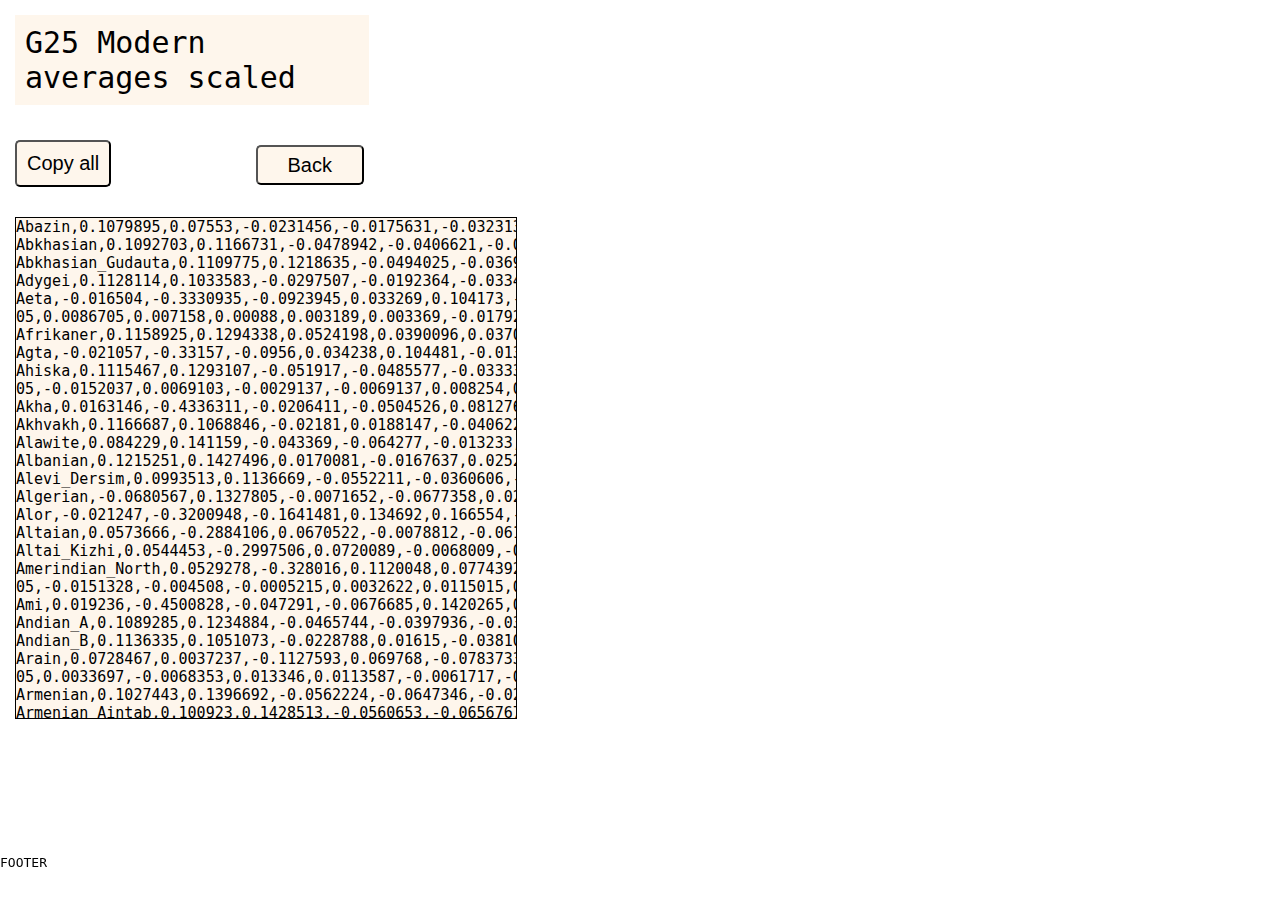
<file: g25-scaled.html>
<!DOCTYPE html>
<html lang="en">
<head>
    <meta charset="UTF-8">
    <meta name="viewport" content="width=device-width, initial-scale=1.0">
    <title>G25 Modern averages scaled</title>
    <link rel="stylesheet" href="style2.css">
    <script defer src="script.js"></script>
</head>
<body>
    <div id="main">
    <div id="left">
    <div id="text">G25 Modern averages scaled</div>
    <div id="button-div"><button id="button">Copy all</button><div id="textBox"></div>
    <button id="backBtn">Back</button></div>
    <div id="container">
<div id="content">Abazin,0.1079895,0.07553,-0.0231456,-0.0175631,-0.0323136,0.0003835,0.0081666,-0.0031151,-0.0499037,-0.0222784,-0.0015832,0.0053015,-0.0179136,0.0037846,0.0010858,-0.0114026,0.0085728,-0.0037531,-0.0067406,0.0197125,0.009031,0.0006493,-0.0011861,-0.0064315,-0.0026044
Abkhasian,0.1092703,0.1166731,-0.0478942,-0.0406621,-0.0389473,-0.0065696,0.0113851,-0.0063329,-0.0615163,-0.0222932,-0.0019306,0.0098744,-0.0243308,0.0046792,0.0023677,-0.0241902,0.0091268,-0.0054477,-0.0115082,0.0197316,0.0142802,0.0020472,0.0032456,-0.0090506,-0.0019426
Abkhasian_Gudauta,0.1109775,0.1218635,-0.0494025,-0.0369835,-0.0386225,-0.0058565,0.0110455,-0.004269,-0.060846,-0.023235,0.003085,0.013338,-0.0266105,-0.0016515,0.008211,-0.0068945,0.0256855,-0.0031035,-0.0103075,0.0269505,0.012353,-0.0001235,0.003759,-0.005121,-0.0064065
Adygei,0.1128114,0.1033583,-0.0297507,-0.0192364,-0.033442,-0.0020761,0.0091653,-0.0032051,-0.0516992,-0.0242171,0.0006857,0.0075267,-0.0201684,0.0045568,0.0052328,-0.0162349,0.0086777,-0.0046171,-0.0119692,0.0193566,0.0095666,0.000893,0.0026018,-0.0072564,-0.0028472
Aeta,-0.016504,-0.3330935,-0.0923945,0.033269,0.104173,-0.006554,0.00235,-0.0139605,0.004704,0.001458,0.0424645,0.0019485,-0.00721,0.001858,0.004682,6.65e-05,0.0086705,0.007158,0.00088,0.003189,0.003369,-0.0179295,-0.006039,-0.0074705,-0.0543665
Afrikaner,0.1158925,0.1294338,0.0524198,0.0390096,0.0370557,0.0149967,0.0038134,0.0064823,0.006675,0.0051854,-0.0041999,0.004278,-0.008825,-0.0072503,0.0141829,0.0031157,-0.0054702,0.003219,0.0025997,0.0039849,0.0033293,0.0021526,0.0004594,0.0100506,0.0003211
Agta,-0.021057,-0.33157,-0.0956,0.034238,0.104481,-0.0139445,0.0001175,-0.009115,0.0070565,0.0013665,0.0410845,0.004571,-0.00446,-0.0062615,0.003732,0.0002655,0.009453,0.011655,0.0050905,0.0035645,-0.0007485,-0.028193,-0.0115235,-0.0081335,-0.061551
Ahiska,0.1115467,0.1293107,-0.051917,-0.0485577,-0.0333393,-0.009947,0.0050133,-0.006615,-0.0503127,-0.0153687,0.001624,0.01134,-0.0159563,0.0045873,-9.03e-05,-0.0152037,0.0069103,-0.0029137,-0.0069137,0.008254,0.0045337,0.0015663,-0.000698,-0.0060647,-0.0026347
Akha,0.0163146,-0.4336311,-0.0206411,-0.0504526,0.0812767,0.0360884,0.000893,-0.0035383,-0.0065107,-0.0013788,-0.025836,-0.0039765,0.0023737,-0.0025231,-0.003963,-0.0005613,0.0018644,-0.0035769,-0.0063016,0.0042729,-0.0015306,0.0210498,0.0042479,0.0022612,0.0316857
Akhvakh,0.1166687,0.1068846,-0.02181,0.0188147,-0.0406229,0.012736,0.0052484,-0.0025768,-0.0612037,-0.0442076,-0.0064957,0.0068812,-0.0133671,-0.0116405,0.0156758,-0.0012152,0.0005977,-0.0006652,-0.0038128,0.0050753,0.0007591,0.0009068,0.005238,0.0063563,-0.000928
Alawite,0.084229,0.141159,-0.043369,-0.064277,-0.013233,-0.028447,-0.0047,-0.008077,-0.0045,0.00893,0.003248,-0.010341,0.013379,-0.000826,-0.007872,0.009281,0.014864,0.005068,0.002765,-0.000625,-0.002371,0.004946,0.000493,0.00482,-0.002275
Albanian,0.1215251,0.1427496,0.0170081,-0.0167637,0.0252252,-0.0075394,0.002632,0.0014999,0.0015067,0.018333,-0.0001787,0.0034269,-0.0063776,0.0062435,-0.019779,-0.0013214,0.012695,0.0008235,0.0075629,-0.0061779,-0.0082811,0.0009974,0.0028757,0.0035989,-0.0035046
Alevi_Dersim,0.0993513,0.1136669,-0.0552211,-0.0360606,-0.0375452,-0.0054582,0.005405,-0.0049613,-0.0291884,-0.0109861,0.0008931,0.0002034,-0.0010087,-0.0023494,0.0028113,0.0058244,-0.0029149,0.0026062,0.002568,-0.0085666,-0.0016489,-0.0041601,0.0008274,-0.0016526,0.0037464
Algerian,-0.0680567,0.1327805,-0.0071652,-0.0677358,0.0212218,-0.0300737,-0.0221204,0.007442,0.0530313,0.0250954,0.0055076,-0.0061695,0.0208558,-0.0138598,0.0130235,-0.0101707,-0.0033574,-0.0164009,-0.0316446,0.0071597,-0.0096392,-0.0282908,0.0181892,-0.0002661,0.0012922
Alor,-0.021247,-0.3200948,-0.1641481,0.134692,0.166554,-0.2256225,-0.002444,-0.0029845,-0.0258383,-0.0135826,0.0213378,0.0050455,-0.0038255,-0.0012113,0.0013209,0.0032794,-0.0019471,0.0018328,0.0026313,-0.0037019,-0.0012228,-0.0092658,-0.0022019,-0.0012049,-0.0187287
Altaian,0.0573666,-0.2884106,0.0670522,-0.0078812,-0.0613038,-0.0238728,0.0118446,0.015738,0.001677,0.0019682,-0.0186422,-0.0025178,0.000119,-0.0116156,-0.00247,0.0019886,-0.0027644,-0.0013176,0.0110866,0.0152574,-0.0241576,0.0016076,-0.0142228,-0.0010602,-0.0021794
Altai_Kizhi,0.0544453,-0.2997506,0.0720089,-0.0068009,-0.0607463,-0.0251466,0.0124166,0.0169864,0.0003409,-0.0002834,-0.0124589,-0.0010074,-0.0011397,-0.0142286,0.0005277,0.0030569,-0.0006882,0.0011683,0.0092947,0.0162231,-0.029351,0.0000344,-0.0114208,-0.0035546,-0.0020823
Amerindian_North,0.0529278,-0.328016,0.1120048,0.0774392,-0.1061738,-0.0184068,-0.1983488,-0.2347978,-0.0037325,-0.020137,0.0082817,-0.0034098,0.0063925,6.87e-05,-0.0151328,-0.004508,-0.0005215,0.0032622,0.0115015,0.0073472,0.0038682,-0.0107578,0.0027115,0.0062055,0.0092805
Ami,0.019236,-0.4500828,-0.047291,-0.0676685,0.1420265,0.0637265,-0.0055698,-0.0148841,-0.0225589,-0.0225791,0.0475472,0.0046758,-0.005545,-0.0019679,0.007234,0.0041103,-0.0033117,0.0049788,0.0085474,-0.0194093,0.0109056,-0.0281929,0.0025389,-0.0061091,-0.0541747
Andian_A,0.1089285,0.1234884,-0.0465744,-0.0397936,-0.0356682,-0.0043506,0.0083426,-0.005492,-0.0490243,-0.01662,0.0031991,0.0059196,-0.0130524,0.0013625,0.0036101,-0.0057012,0.0037551,-0.0002788,-0.0049902,0.005015,0.0022959,0.0028811,0.0017625,-0.0010121,0.000491
Andian_B,0.1136335,0.1051073,-0.0228788,0.01615,-0.0381097,0.0117598,0.003995,-0.0074612,-0.0551533,-0.038057,0.0002978,0.0096665,-0.0087217,-0.0093355,0.0180055,0.0036683,0.0068452,-0.0037372,-0.0086942,0.0058778,0.0008318,0.0027615,0.002691,0.0069887,-0.000419
Arain,0.0728467,0.0037237,-0.1127593,0.069768,-0.0783733,0.0467607,0.0061883,0.001,-0.012135,-0.0068033,-0.010393,9.97e-05,0.0033697,-0.0068353,0.013346,0.0113587,-0.0061717,-0.003125,0.0032267,-0.0093797,0.0034523,-0.007625,-0.002999,-0.0038153,0.0019957
Armenian,0.1027443,0.1396692,-0.0562224,-0.0647346,-0.0260304,-0.0178722,0.0035916,-0.0065843,-0.0254223,-0.0002764,0.003605,0.0017784,-0.0019524,0.0018534,-0.0072497,0.000548,0.003881,0.0014866,0.0021704,-0.0021426,0.0012852,0.0017888,-0.0006738,-0.0003173,0.0010039
Armenian_Aintab,0.100923,0.1428513,-0.0560653,-0.0656767,-0.028005,-0.020731,0.0036817,-0.0045383,-0.0234523,-0.0007897,0.0030853,0.0030473,-0.000347,0.0016057,-0.006786,-0.0015027,0.0107787,0.000591,0.000126,-0.0042103,0.0008317,-8.23e-05,0.0011503,-0.0018477,-0.0008383
Armenian_Ararat,0.1030434,0.13632,-0.0593855,-0.061959,-0.0268828,-0.0173405,0.0042853,-0.0045201,-0.0281762,-0.0034302,0.0030473,0.0033323,-0.0027022,0.0025096,-0.0055247,-0.0017939,0.0009204,0.001319,0.0039485,-0.0044507,0.0002348,0.0040441,-0.0012615,-0.0002693,0.0012115
Armenian_Artsakh,0.1028203,0.133373,-0.049277,-0.0462967,-0.031698,-0.0108767,0.0068933,-0.0055383,-0.0341553,-0.010995,0.00249,0.0015487,-0.0035677,-0.0039907,0.0040717,-0.005657,-0.005476,-0.002618,0.0014247,-0.003085,-0.0019963,0.0015663,-0.0007393,-0.0043377,0.0030733
Armenian_Erzurum,0.106804,0.1384505,-0.0571338,-0.0621775,-0.0273897,-0.0182672,0.0034858,-0.0033843,-0.0300648,-0.00571,0.0044387,-0.0001497,-0.0010158,0.002156,-0.0042073,0.0008618,-0.0019122,0.0020693,0.0002723,-0.0007715,0.0016638,0.0028853,0.0004317,-0.0005823,0.000878
Armenian_Gesaria,0.106709,0.1350652,-0.0527968,-0.0601588,-0.0259278,-0.0151298,0.0045238,-0.0047305,-0.0279178,-0.0018678,0.0040598,0.0022855,-0.003568,0.0025805,-0.0050215,-0.0042098,-3.25e-05,0.0003483,0.0017912,-0.0043145,0.0009985,0.005286,-0.0024648,-0.0015965,0.0012872
Armenian_Gurin,0.1041485,0.1391275,-0.0580765,-0.061693,-0.029082,-0.0164545,0.0059925,-0.006577,-0.0306785,-0.0028245,0.002436,0.0024725,0.003568,0.0001375,-0.008143,0.0098115,0.014603,-0.001837,0.0024515,0.002689,0.003494,-6.2e-05,-0.0017255,-0.001205,-0.0026345
Armenian_Hemsheni,0.1073187,0.1373866,-0.0583459,-0.0603549,-0.0348194,-0.0153391,0.007151,-0.0074173,-0.0460763,-0.0057274,0.0027377,0.0070223,-0.0124449,0.0009631,-0.0083759,-0.0077471,0.0090896,-0.0002171,-0.0021367,0.0045914,0.0057397,0.0038686,-0.0030461,-0.0063346,0.0007356
Armenian_Parspatunik,0.1058555,0.140651,-0.04978,-0.0524875,-0.033083,-0.005996,0.00564,-0.0019615,-0.034871,-0.007745,0.0026795,0.0059945,-0.002676,0.0004125,-0.006718,-0.00769,-0.004694,-0.00114,0.000691,-0.003689,0.0006865,0.0037095,0.002465,-0.000904,0.0006585
Armenian_Syunik,0.1049241,0.134696,-0.0536882,-0.0519736,-0.0318101,-0.0108007,0.00376,-0.0055802,-0.0322963,-0.0070576,0.0026574,0.0041825,-0.0033381,0.0041911,-0.001678,-0.0007715,-0.0032835,0.0021421,0.0018512,-0.0028878,0.0032445,-0.0002697,-0.0013894,0.0010955,0.0001415
Armenian_Urfa,0.10114,0.1392726,-0.0595849,-0.0705063,-0.02673,-0.0196817,0.00376,-0.0051426,-0.0261204,0.0024211,0.0035957,0.0020339,0.0004249,0.0042467,-0.0077749,0.00089,0.0016393,0.0001629,0.002083,-0.0025904,0.0002676,0.0007064,-0.0014084,-0.0011189,0.0010604
Arora,0.0717085,0.0076165,-0.1069138,0.070414,-0.0730138,0.04525,0.0018212,0.000692,-0.0053685,-0.0046928,-0.0042628,-0.0044585,0.0004832,-0.0093925,0.0094665,0.0065965,-0.00678,0.0034205,-9.43e-05,-0.0153198,-0.0069565,-0.00677,0.0002772,-0.00247,0.0045505
Ashkenazi_Austria,0.0956115,0.1370965,-0.0115025,-0.047481,0.010925,-0.0147815,-0.00235,-0.0028845,0.0097145,0.0142145,0.002923,-0.0016485,-0.0005945,0.001101,-0.00475,0.001525,-0.0086055,0.0000635,-0.0014455,-0.002814,-0.0021835,-0.0030915,-0.0014175,0.001205,-0.000898
Ashkenazi_Belarus,0.1019155,0.1339716,-0.0073393,-0.0395799,0.0107712,-0.0144595,-0.0010123,-0.0010294,0.0057267,0.0146208,0.0024485,-0.0003688,0.00231,-0.001461,-0.002944,0.0027944,0.0018154,-0.0003409,0.0014889,-0.0012602,-0.0038586,-0.0007705,0.0027399,0.0015665,-0.0002949
Ashkenazi_France,0.095611375,0.14369738,-0.015132,-0.051357,0.0093095,-0.0194875,-0.00252625,-0.002048125,0.0085645,0.019544875,0.00377575,-0.00093675,0.0025085,-0.002305125,-0.003647375,0.003182125,0.000896625,-0.002264375,-0.002136875,-0.005393,-0.000889125,-0.002890125,0.000369625,0.002590625,0.001601625
Ashkenazi_Germany,0.0973188,0.1423773,-0.014406,-0.0499358,0.010925,-0.0187694,-0.001974,-0.0017538,0.0098579,0.0188432,0.0039622,-0.0011239,0.0025123,-0.0026699,-0.0050489,0.0030892,0.0022035,-0.0016977,-0.0007794,-0.0011255,-0.0033441,-0.0026957,0.0008751,0.0013857,0.0008143
Ashkenazi_Latvia,0.097319,0.1350655,-0.0162165,-0.0437665,0.00677,-0.015757,-0.00329,-0.004038,0.0049085,0.0134855,0.0019485,0.0017235,0.006467,0.002133,-0.0069215,-0.004177,-0.006128,-0.001077,-0.0007545,-0.0057525,-0.003931,-0.002782,0.0018485,0.0030125,0.003413
Ashkenazi_Lithuania,0.0998539,0.1327575,-0.0092224,-0.040375,0.0094843,-0.0141475,-0.0005555,-0.001175,0.0060613,0.0137009,0.0015499,-0.0018529,0.0025678,0.0006257,-0.0044417,0.0034595,0.0016001,0.0001612,0.0004455,-0.0031721,-0.0032555,-0.0033497,0.0029245,0.0024428,-0.001056
Ashkenazi_Poland,0.1001169,0.1368425,-0.0073382,-0.0429994,0.0097966,-0.0154087,-0.0008812,-0.0008942,0.0081981,0.0142751,0.0011639,-0.0005932,0.0028802,0.0001662,-0.0041451,-0.001674,-0.0037648,3.18e-05,-0.0008065,-0.0040645,-0.0026776,-0.0022721,0.0016895,0.002169,0.0015267
Ashkenazi_Russia,0.1011888,0.131511,-0.0064488,-0.0382755,0.0103711,-0.014335,-0.0019505,-0.0001847,0.0065447,0.0140506,0.0011205,0.0002997,0.0021408,0.0003303,-0.0050352,-0.0002651,-0.0012125,-0.0005701,-0.0021367,-0.0031266,-0.0035687,-0.0029553,0.0006286,0.0045788,-0.0012214
Ashkenazi_Ukraine,0.0994244,0.1351162,-0.005506,-0.0401166,0.0120483,-0.0142652,-0.0010928,0.0001154,0.007772,0.0129388,0.0008038,0.0001125,0.0024156,0.0005229,-0.0028297,-0.0018297,-0.0043223,-1.9e-05,0.0012758,-0.0046772,-0.0031258,-0.0025904,0.0007702,0.0021028,0.0010059
Assyrian,0.0978879,0.1320187,-0.0621905,-0.0623096,-0.0319779,-0.017342,0.005811,-0.0057269,-0.0245056,-0.0037937,0.0042368,-0.0014715,0.0047166,-0.0003002,-0.0027515,0.0080879,-0.0006045,0.0011402,0.001177,-0.0050024,-0.0027792,0.0023155,-0.000112,-0.0025524,0.0028523
Asur,0.010244,-0.198028,-0.178378,0.120157,-0.028467,0.066655,-0.00658,0.017076,0.0778215,0.047837,0.0211105,0.002473,-0.0048315,0.0108035,-0.020358,-0.0232035,0.009844,0.00095,-0.001634,0.0233865,0.002558,0.0165695,-0.0015405,0.009459,0.0041315
Atayal,0.0151764,-0.4443502,-0.0428661,-0.0685119,0.1350338,0.0605811,-0.0029506,-0.014102,-0.0227249,-0.0194182,0.0381612,0.0040466,-0.0030888,0.0030737,0.0136173,0.0078814,-0.0045199,0.0046736,0.0054749,-0.0160632,0.0034939,-0.0249506,-0.0007258,-0.0065872,-0.050122
Australian,-0.0421145,-0.235095,-0.213639,0.234499,0.1384875,-0.3402465,-0.0031725,0.0074995,-0.0082835,0.00082,-0.006171,0.001199,0.0008175,-0.002684,-0.0035285,-0.000133,0.0100395,0.002027,-0.0023885,0.0060655,0.003556,-0.000371,-0.0033895,0.0012655,-0.0045505
Austrian,0.1290886,0.1350056,0.054394,0.032737,0.0347756,0.0125666,0.0072299,0.0062441,0.0028274,0.0027551,-0.0038781,0.0007847,-0.0012942,0.0027849,0.0005029,0.0036968,0.0002223,0.00079,0.0031793,0.0008385,-0.0009909,-0.0026548,0.0016675,0.0029627,-0.0010284
Avar,0.1143405,0.1044146,-0.0232442,0.0121859,-0.0415182,0.0122459,0.0091865,-0.003797,-0.057527,-0.0405392,0.00093,0.0052452,-0.010636,-0.0072065,0.0151637,-0.0023624,-0.0010194,-0.0013014,-0.0068905,0.0038541,-0.0003856,0.0012142,0.0043249,0.0098588,-0.0020139
Awan,0.0743643,-0.0016927,-0.1078567,0.075259,-0.0727317,0.045087,0.00376,0.002923,-0.0055903,-0.003645,-0.007957,0.000949,-0.004113,-0.00734,0.0074193,0.0079997,-0.005824,0.0017317,0.0021367,-0.0060863,-0.00366,-0.0056053,0.0063267,-0.007511,-4e-05
Aymara,0.056912,-0.312783,0.11917,0.093024,-0.114791,-0.014502,-0.301519,-0.359293,-0.009613,-0.016401,-0.000325,0.000899,-0.004608,0.023121,-0.013572,0.003447,0.00691,0.000253,-0.00176,0.002501,-0.001497,0.004081,0.003697,0.000361,-0.007544
Azerbaijani_Dagestan,0.100821,0.0950302,-0.0406565,-0.0197527,-0.0362552,0.0012442,0.0040222,-0.0053697,-0.0393473,-0.019282,-0.0019798,0.0028013,-0.004923,-0.0036735,0.0056583,0.0008721,-0.0018655,-0.0007845,-0.0014697,-0.0022703,-0.0002256,-0.0018168,0.0004929,0.0017193,0.0018974
Azerbaijani_Iran,0.0921965,0.0889604,-0.0499307,-0.0406334,-0.0373299,-0.003263,0.0045355,-0.0040612,-0.0276312,-0.0103146,0.0003084,0.0003898,-7.43e-05,-0.0009083,0.0005294,0.0023998,-0.0044332,0.0013557,0.0021493,-0.0057151,0.0006862,-0.0021517,-0.0011463,-0.0036029,0.0011376
Azerbaijani_Republic,0.0921966,0.0893664,-0.0487742,-0.0405903,-0.0349124,-0.0063836,0.0040733,-0.0035896,-0.028997,-0.0091523,-0.004186,-0.0009326,0.0017013,-0.0021257,0.0026843,0.0064674,-0.0005504,0.0010699,0.0017738,-0.003974,-0.0012617,0.0002337,-0.0012872,-0.0008169,0.000612
Azerbaijani_Republic_Gabala,0.0983214,0.0977326,-0.0456675,-0.0331767,-0.0354204,-0.0047677,0.0051141,-0.0042085,-0.0340678,-0.0146049,-0.0017863,0.0011775,-0.0034901,-0.0014089,0.0015963,0.0016037,0.0001924,-5.42e-05,0.0025857,-0.0028109,-0.000416,0.0001296,-0.0004343,-0.0004762,0.000787
Azerbaijani_Republic_Shaki,0.1001643,0.1105233,-0.04714,-0.0372527,-0.0310312,-0.0080415,0.0040733,-0.0053075,-0.0356213,-0.0149435,-0.0003248,0.0023978,-0.0050298,-0.0023167,0.000656,-0.0030717,0.0017167,8.45e-05,-0.0020948,-0.0015217,0.0001248,-0.0013395,0.0019925,-0.0006023,0.0038518
Azerbaijani_Turkey,0.0948527,0.0968137,-0.0478943,-0.038114,-0.036417,-0.0064147,0.0043083,-0.0051537,-0.025702,-0.00814,-0.002544,9.97e-05,-0.0002477,0.0027523,0.000362,-0.0067177,-0.012734,0.0056587,0.0054887,-0.0056693,0.0002493,0.000618,-0.002177,-0.0028113,0.002355
Bagvalin,0.1120719,0.1093648,-0.0259343,0.0074787,-0.0427535,0.0116919,0.0082795,-0.005059,-0.0592019,-0.0382135,-0.0032978,0.0054182,-0.0129908,-0.0091362,0.0149292,-0.0039266,-0.0007321,-0.0012083,-0.0079188,0.0023952,-0.0012958,-0.0002758,0.0023605,0.0103165,-0.0018515
Bahun,0.071709,-0.03859,-0.108611,0.080104,-0.05878,0.051316,0.00282,0.001154,0.000818,0.006014,-0.013478,-0.001499,-0.000446,-0.012386,0.002307,0.004773,0.012386,0.000507,0.002514,-0.013256,-0.002995,0.002597,0.003328,0.001566,0.008023
Bai,0.0210951,-0.4386411,-0.0059333,-0.0574294,0.0587597,0.0237429,0.0046531,0.0019075,-0.0077037,0.0031343,-0.0608199,-0.0089221,0.0093161,-0.0073581,-0.0088399,-0.0018385,0.0048067,-0.0022213,-0.0076089,-0.0052025,0.0055902,0.0155556,0.0120782,0.001486,0.0224489
Baiku_Yao_Guizhou,0.0158783,-0.4502856,-0.0316592,-0.0638894,0.1113591,0.047286,-0.0005288,-0.0069458,-0.0184276,-0.0057951,-0.0167992,-0.0056875,0.0049802,-0.0042938,0.0004343,0.001717,0.0024186,-0.0025275,-0.009176,-0.013863,0.0111116,0.0116234,0.0204836,-0.0042234,0.0073585
Baining,-0.039025,-0.2378272,-0.2241892,0.2495262,0.1677676,-0.379371,0.0012645,0.0074501,-0.023267,-0.0032193,0.0012528,-0.0026477,0.0037307,-0.0032834,-0.0029405,-0.0016228,0.0025704,-0.0014477,-0.0002155,-0.0004705,-0.003779,-0.001531,-0.001702,-0.0019451,-0.0055426
Bajo,0.002656,-0.385563,-0.0966687,0.01292,0.1459757,-0.0318863,-0.0021933,-0.009461,-0.01718,-0.0182843,0.0502323,0.0061443,-0.0048563,-0.0030277,0.0055647,0.004066,0.0003477,0.0021957,0.0038967,-0.00346,-0.0049083,-0.0141377,-0.004478,-0.0029723,-0.0262647
Baka,-0.640255,0.0629625,0.020553,0.030362,0.003385,0.0099005,0.153462,-0.117226,-0.0211685,0.0320735,0.0094995,-0.1138235,-0.0373135,-0.0008945,0.0021035,-0.0034475,0.003194,-0.022107,0.005594,-0.0015005,0.0019965,-0.000371,0.001171,0.0021685,-0.002814
Bakola,-0.6413935,0.060424,0.026587,0.0308465,0.001231,0.0041835,0.157692,-0.1221875,-0.015339,0.032256,0.0061705,-0.0892455,-0.02884,-0.0017205,0.0046825,-0.002917,0.0011085,0.0026605,0.0005025,0.0015635,-0.0008735,-0.003957,-0.001479,0.0012655,-0.0014365
Balija,0.045529,-0.084289,-0.168196,0.106591,-0.084323,0.062193,-0.00188,0.016615,0.044177,0.026242,-0.00747,-0.002398,-0.004162,0.00234,-0.007736,0.004375,0.004042,0.004561,-0.002388,0.002626,0.016845,0.002844,0.002218,0.003976,-0.00455
Balinese,0.009645,-0.39359774,-0.083264316,-0.030141,0.14070647,0.058479053,-0.0048113158,-0.010979263,-0.0098708947,-0.019067579,0.081647211,0.007509,-0.0081136842,0.0030132632,0.0061859474,0.0020167895,-0.0012763158,-0.00017352632,0.0023220526,0.0071218421,-0.012701211,0.00014321053,-0.010307421,0.00050731579,0.011445368
Balkar,0.1087821,0.0871906,-0.0226811,-0.018088,-0.0322257,-0.0003587,0.0088967,-0.002901,-0.0552506,-0.0261379,-0.0040364,0.00957,-0.0162461,0.0033816,0.0067279,-0.0179753,0.0045076,-0.004235,-0.009948,0.0144354,0.0063281,0.0017841,0.0006691,-0.0052846,-0.0036439
Balochi,0.068863,0.0518768,-0.1006282,0.0307388,-0.0726032,0.0314913,0.0055812,0.0015768,-0.0227362,-0.0208053,-0.0038838,-0.002148,0.0039271,-0.0080164,0.0159583,0.0300978,-0.0101374,0.0029245,0.0072694,-0.0265127,-0.0010711,-0.0152092,0.0003698,-0.0160965,0.0137612
Balti,0.0609334,-0.1033131,-0.0804272,0.0494405,-0.0557438,0.0353634,0.0033683,0.0026461,-0.0041994,-0.0025025,-0.0248129,-0.0019983,0.0020119,-0.0093125,0.0045873,0.0065676,-0.0011823,0.0005573,-0.0009553,-0.0062029,-0.002063,0.0030171,0.0031058,-0.0011167,0.00855
Baniya_Gujarat,0.047806,-0.045699,-0.143306,0.112405,-0.080938,0.06275,-0.00047,0.007846,0.029656,0.018953,-0.001949,0.005395,-0.000149,-0.008533,-0.004479,0.008353,0.018906,-0.001394,0.004902,-0.003252,0.000998,-0.000989,0.007765,0.001807,-0.003353
Baniya_Punjab,0.044391,-0.055854,-0.150471,0.108852,-0.086478,0.058846,-0.000235,0.01523,0.040291,0.018406,-0.011854,-0.00015,0,-0.006331,0,-0.002652,-0.006389,-0.001267,-0.005405,-0.002251,-0.003494,-0.001237,-0.000246,0.003494,0.001437
Baniya_Uttar_Pradesh_Gupta,0.047806,-0.069056,-0.16895,0.13017,-0.079707,0.06526,0.001645,0.020076,0.05788,0.040639,-0.000162,0.008243,0.005203,0.005643,-0.015472,-0.021877,-0.011213,0.0019,0.012821,0.01038,0.016346,0.000989,0.021075,0.010604,-0.018441
Bantu_Kenya,-0.600986,0.062455,0.014708,0.0117895,0.002,0.00753,-0.012338,0.0265375,0.0029655,-0.0244195,-0.0023545,0.013338,-0.0320365,0.003303,-0.0352875,0.025921,-0.015255,-0.0043705,-0.0152725,0.006003,0.00287,-0.0051315,-0.0030195,0.0003615,0.0022155
Bantu_S.E.,-0.6293153,0.0637527,0.0201969,0.0178368,-0.0011624,0.0094514,0.0293503,-0.0129994,-0.0214296,0.0114607,0.0024178,-0.007793,-0.0111991,0.0022937,-0.009817,0.0063643,-0.0051864,0.0603178,-0.0249161,0.0034739,-0.0041872,-0.0009891,0.0023414,0.0010041,-0.0004392
Bantu_S.W.,-0.6222873,0.0658643,0.018425,0.0160116,0.0006156,0.0075699,0.0014437,0.0089336,-0.0274354,0.0172863,0.0028534,-0.0046459,-0.0030369,0.001966,-0.0051573,0.004887,-0.0033901,0.0217903,-0.0106846,0.0037876,-0.0011764,0.0004591,0.0014964,0.0002411,-0.0005471
Baoan,0.0305425,-0.3824483,0.0079698,-0.0453923,0.0301696,0.0144931,0.0052327,0.0027385,-0.0094081,0.0021077,-0.0632342,-0.0074733,0.0063032,-0.0058397,-0.0053246,0.0003669,0.0009865,-0.0002617,-0.0051159,-0.0036184,0.0037974,0.0112441,0.0089888,-0.0003293,0.0101507
Bashkir,0.0905077,-0.1023064,0.0636604,0.0317582,-0.0361655,-0.0029868,0.0086423,0.0111657,-0.00764,-0.0200813,0.0029597,-0.0040367,0.00985,-0.0193027,-0.0050303,-0.0030067,-0.0026161,-0.0010626,-0.0033006,-0.0025617,-0.0083483,0.0014998,-0.0022424,0.001376,-0.0018503
Basque_Araba,0.1275854,0.1485442,0.0590365,0.0157976,0.0537723,0.0043864,-0.0024142,0.0040906,0.0254166,0.0380211,-0.0069532,0.0096325,-0.0220693,-0.0149507,0.0158915,-0.0007835,-0.007337,6.91e-05,0.0003998,-0.004036,0.0089726,0.0019447,-0.0048067,-0.006244,-0.0004463
Basque_Baztan,0.1317244,0.1515907,0.0590707,0.0119804,0.0576889,0.0008114,-0.002927,0.0038809,0.0336348,0.0419807,-0.0052258,0.0109811,-0.022583,-0.0170903,0.0165701,0.0012776,-0.0082142,0.0007485,-0.0003657,-0.0076286,0.0084055,-0.0010342,-0.0088738,-0.0080625,0.0034401
Basque_Biscay,0.1301722,0.1502985,0.0571167,0.0107177,0.0564578,0.0059581,-0.0008973,0.0009441,0.0267555,0.0419806,-0.0075289,0.0147005,-0.0246371,-0.017428,0.0157435,0.0008197,-0.0047056,0.0027871,0.0003085,-0.0022169,0.0100503,0.001675,-0.0068122,-0.0088072,-0.0002177
Basque_French,0.128051,0.1520246,0.0551727,0.0128231,0.0564104,0.0025099,-0.00141,0.0033229,0.0305968,0.0412036,-0.0092724,0.0103408,-0.0209761,-0.0140237,0.0132192,-0.0019359,-0.0119173,0.0030278,-0.0007165,-0.0044144,0.010157,0.0024855,-0.0086397,-0.0091698,7.18e-05
Basque_Gipuzkoa,0.1309999,0.1484519,0.0538941,0.0111875,0.055199,0.0012676,-0.003995,0.0005454,0.0297675,0.0415664,-0.0054623,0.0126024,-0.0206367,-0.0177406,0.0159533,0.0058461,-0.0030225,0.0014051,-0.0006855,-0.0051503,0.005615,-0.001259,-0.0104089,-0.0103627,0.0014043
Basque_Gipuzkoa_Southwest,0.131207,0.1493751,0.0579394,0.012274,0.05657,0.0019015,-0.0023714,0.0006712,0.0268855,0.0422788,-0.0058606,0.0100411,-0.0223531,-0.0195175,0.0152994,0.0049662,-0.0026907,0.0025337,-0.0018054,-0.001171,0.0102433,0.0023606,-0.010465,-0.0099685,0.0019158
Basque_Lower_Navarre,0.1296547,0.1482672,0.0555396,0.0110407,0.0550309,0.0014452,-0.0011536,0.0010908,0.0303997,0.0442501,-0.005034,0.0117168,-0.0227585,-0.0160266,0.0172241,-9.65e-05,-0.0076688,0.0026374,-0.002434,-0.0018646,0.0064885,0.0024506,-0.0078541,-0.0095961,0.002863
Basque_Navarre_Center,0.1272748,0.1485443,0.0532426,0.0056085,0.0516178,0.0005325,-0.0035252,-0.0014895,0.0278152,0.0418315,-0.0034398,0.0098775,-0.0210964,-0.0188043,0.0148182,0.0009764,-0.0041725,0.0023035,-0.004948,-0.0005002,0.0070785,0.0003934,-0.0062744,-0.0079746,2.17e-05
Basque_Navarre_North,0.1295514,0.1497444,0.0564655,0.0105415,0.0575771,0.0006085,-0.0006195,0.0020768,0.0302136,0.0448301,-0.0060674,0.0120848,-0.0243263,-0.0192421,0.0141517,0.0025795,-0.0034966,0.0037662,-0.002057,-0.00274,0.0100505,0.002192,-0.0093445,-0.0109215,0.0025474
Basque_Roncal,0.1311035,0.1488211,0.0549566,0.0122153,0.0545555,0.0015973,-0.00141,0.0009441,0.0336347,0.0403903,-0.006835,0.0101227,-0.0204747,-0.0169525,0.0158052,0.0007955,-0.003864,0.0037202,0.0002169,-0.0012505,0.0084623,0.0013375,-0.0054899,-0.0087085,0.0014369
Basque_Soule,0.1317243,0.1548219,0.0546482,0.0068124,0.0585285,0.0009128,-0.0019014,0.0012166,0.0309945,0.0432396,-0.0059936,0.0119895,-0.0227449,-0.0167275,0.0124615,-0.0010968,-0.0097314,0.0009675,-4e-04,-0.0032402,0.0092336,0.0020908,-0.0076526,-0.0095193,0.0025909
Basque_Spanish,0.1264249,0.1487387,0.0556792,0.0087902,0.0554499,0.000249,-0.0017541,2.46e-05,0.0295391,0.0429231,-0.0052138,0.0108011,-0.0249857,-0.0194932,0.0158066,0.0026139,-0.0056298,0.0031718,-0.0023748,-0.001791,0.0088193,0.0022037,-0.0064794,-0.0086543,0.0011504
Batak,-0.0068295,-0.356451,-0.097486,0.01615,0.1161755,0.0004185,-0.0024675,-0.0141915,-0.0052155,-0.0073805,0.0518835,0.0084675,-0.006169,0.0029585,0.0055645,0.0041765,0.0044985,0.004244,0.0072905,-0.0024385,-0.0037435,-0.0212685,-0.0138655,-0.0081335,-0.049277
Batak_Palawan,-0.0068295,-0.356451,-0.097486,0.01615,0.1161755,0.0004185,-0.0024675,-0.0141915,-0.0052155,-0.0073805,0.0518835,0.0084675,-0.006169,0.0029585,0.0055645,0.0041765,0.0044985,0.004244,0.0072905,-0.0024385,-0.0037435,-0.0212685,-0.0138655,-0.0081335,-0.049277
Batak_Toba,0.013355233,-0.3789617,-0.0776743,-0.0243219,0.1180118,0.059710433,-0.0031646667,-0.0101535,-0.0084196,-0.013637367,0.062259733,0.0053552333,-0.0080226667,0.0019908667,0.0065507,0.0036904,-0.0007302,0.0011191,0.0024846667,0.0015173667,-0.0058521667,-0.010947333,-0.0104802,-0.0024339667,-0.019922233
Batwa,-0.613279,0.0552448,0.0184788,0.017442,0.0080014,0.0028448,0.1500778,-0.128533,0.0136214,-0.0026608,-0.0071774,0.0420826,0.0127254,0.0034406,-0.0035286,0.0058072,-0.0032072,0.006157,-0.0011062,0.0090044,-0.0039428,0.00643,0.0017256,-0.0005544,-0.0018922
Bedik,-0.611913,0.063369,0.0193539,0.0140957,0.0010464,0.0088129,-0.0349038,0.0376324,-0.0313003,0.0248134,0.0032478,-0.0007433,0.0170366,-0.0015413,0.0129315,-0.009626,0.0102534,-0.0012568,-0.0035698,-0.0002751,-0.0019915,-0.003853,0.0010106,-0.0020773,0.0014849
BedouinA,0.0285823,0.1335987,-0.047601,-0.0827598,-0.0138829,-0.0323513,-0.0107061,-0.0046408,0.0234522,-0.0016198,0.0081734,-0.0107237,0.0247439,0.0004741,0.0015682,0.0070567,-0.0027381,-0.0022382,-0.0034079,0.008254,0.0002081,0.002528,0.0001916,0.0017672,-0.0015967
BedouinB,0.041925,0.1439232,-0.0598156,-0.1169808,-0.0093179,-0.0480622,-0.0141008,-0.0087432,0.05154,-0.0052038,0.0158689,-0.0305729,0.0629496,0.004855,0.0043959,0.0288529,-0.0199706,0.00366,-0.0040153,0.029,0.0109668,0.0152299,-0.0039166,0.0071025,-0.0083092
Bedzan,-0.641962,0.062963,0.0228155,0.0279395,0.002308,0.00753,0.1360715,-0.0992265,-0.0204525,0.03098,0.0064955,-0.081602,-0.0254955,-0.0052985,0.004411,-0.0037785,0.003325,-0.0019635,0.0019485,0.0020005,-0.0044295,-0.001669,-0.001356,-0.0016265,-0.0021555
Belarusian,0.1322625,0.1236239,0.0750219,0.0695957,0.0402331,0.0265691,0.0107321,0.0133226,-0.0002727,-0.0246017,-0.0026957,-0.0092119,0.0193259,0.0272309,-0.0112647,-0.0038009,-0.0009647,0.0003717,0.0041397,-0.0010504,-0.0042342,-0.0046081,0.0077235,-0.0068601,0.0006946
BelgianA,0.1297584,0.1406171,0.0545065,0.0313741,0.0383046,0.0141306,0.003666,0.0055537,0.0068039,0.0068521,-0.0049907,0.0051554,-0.0113379,-0.0056977,0.0147935,-0.0006719,-0.0108306,0.0013007,0.0024973,-0.0002169,0.003552,0.0025225,0.0005915,0.0080732,0.0005827
BelgianB,0.1284683,0.141091,0.0504586,0.0280364,0.0386328,0.0105047,0.0035093,0.0049998,0.0063403,0.0115173,-0.0041355,0.0040963,-0.0108522,-0.0109089,0.0125768,0.0050119,-0.0021557,0.0024407,0.0013661,0.0002751,0.0038515,0.0034376,-0.0007065,0.0093023,-0.0022033
BelgianC,0.1268748,0.1429867,0.0532494,0.0231483,0.0405818,0.0095009,0.00141,0.0047384,0.0108261,0.0143965,-0.0031611,0.0063145,-0.0122695,-0.0093032,0.0120339,0.0017148,-0.0049545,0.0010979,0.0015922,0.0003667,0.0027284,0.0028441,-0.0011421,0.0093345,-0.0019319
Bengali_Bangladesh,0.0417128,-0.1195039,-0.145613,0.0997217,-0.052951,0.0617579,-0.0016105,0.0117687,0.0418852,0.0256954,-0.0045851,0.0013885,-4.38e-05,6.89e-05,-0.0061514,-0.0065787,0.0045558,-0.0006931,-0.0029096,0.0045205,0.0009065,0.0028112,0.0013159,0.0048517,0.000257
Bengali_Bangladesh_SouthEast,0.0419519,-0.1125787,-0.1362483,0.092378,-0.0500753,0.06036,-0.0020814,0.005736,0.0402911,0.0203064,-0.0064491,0.0002143,-4.24e-05,0.0041287,-0.0034511,-0.0063264,0.0011547,0.0007059,-0.0003054,0.0045557,-0.0007843,0.0074546,0.0019543,0.0028919,0.0024461
Bengali_Bangladesh_Sylhet,0.045864,-0.1092591,-0.1357856,0.093879,-0.0528062,0.0600434,-0.0002626,0.0092304,0.0341314,0.0205176,-0.0030855,0.0009344,-0.0008658,0.0004047,-0.0005748,-0.0032759,-3.85e-05,-0.0002384,-0.0010796,0.0018686,0.0004625,0.0030622,0.0017762,0.0043023,0.001775
Berber_Algeria,-0.2936636,0.1051579,0.0019988,-0.0400681,0.0144488,-0.012341,-0.0366736,0.0210568,0.0269358,0.0215312,0.0057566,-0.0045259,0.021318,-0.0074316,0.0114277,-0.0088304,0.0031227,-0.011079,-0.023053,0.0049898,-0.0073621,-0.019636,0.0121769,-0.0003616,0.0026523
Berber_MAR_ERR,-0.0923593,0.1309307,-0.0032863,-0.0711984,0.0256529,-0.0324909,-0.0312229,0.0101041,0.0673468,0.0299258,0.0098476,-0.0059732,0.021662,-0.0161411,0.0201934,-0.0141398,-0.005979,-0.0213652,-0.0461312,0.0094778,-0.0164531,-0.0416268,0.024808,-0.0020657,0.0053715
Berber_MAR_TIZ,-0.1025221,0.131656,-0.0023166,-0.0759511,0.0310606,-0.0356582,-0.0335058,0.012016,0.0766524,0.0315659,0.0088154,-0.0092596,0.0247308,-0.0204174,0.0203483,-0.0157212,0.0001119,-0.0288305,-0.0534217,0.0119165,-0.0208205,-0.0511129,0.0307414,-0.0051899,0.0074671
Berber_Tunisia_Chen,-0.0279499,0.1390711,-0.0080871,-0.0764792,0.0277316,-0.0352023,-0.0313867,0.0052818,0.0684246,0.0297957,0.0040057,-0.0043877,0.0196314,-0.0161248,0.0140923,-0.0169052,0.0001521,-0.0232896,-0.0467247,0.0078579,-0.0168314,-0.0404275,0.0281347,-0.0044517,0.0063666
Berber_Tunisia_Sen,-0.0391015,0.1347667,-0.0189668,-0.0779,0.0188088,-0.0355667,-0.0216624,0.005864,0.0576878,0.0205605,0.0056455,-0.0122362,0.0263216,-0.009407,0.0124783,-0.0050072,-0.0056909,-0.0131682,-0.0303375,0.0115203,-0.0085143,-0.0241851,0.0149999,-4.95e-05,0.0005494
Besermyan,0.10927,-0.0089705,0.0722187,0.06137,-0.0224657,0.0067862,0.0065408,0.0110378,-0.0106353,-0.028459,0.0135865,-0.0058697,0.0114222,-0.0257585,-0.0099302,-0.0071598,-0.007432,0.0009713,-0.0105377,-0.008379,-0.0017055,0.0040185,-0.0046013,0.0050808,-0.002415
Bhumihar_Bihar,0.066397,-0.0287733,-0.1155247,0.0999147,-0.065243,0.05364,-0.0003917,0.0060767,0.018816,0.0091723,-0.0064413,0.0007493,0.0013873,-0.009909,0.0027593,0.0053033,0.006867,-0.0017737,-0.0040223,-0.0002917,-0.0038263,0.00169,0.0004933,0.004338,-0.001397
Bhumij,0.0022765,-0.215292,-0.178001,0.125648,-0.012156,0.0727905,-0.0070505,0.007269,0.0755715,0.045468,0.0239525,0.0071185,-0.00446,0.011973,-0.0214435,-0.029037,0.0164285,-0.0039905,-0.005405,0.027701,0.0029325,0.0140965,-0.003882,0.0064465,0.008023
Biaka,-0.6421518,0.061947,0.0265242,0.0331075,0.0016925,0.0083207,0.1721062,-0.133879,-0.0224977,0.0394542,0.0159953,-0.1475687,-0.0481908,-0.002546,0.0038228,-0.003425,-0.0008908,-0.0296027,0.0102023,-0.0006047,0.0022878,-0.0014837,-0.0015818,0.001004,-0.0030935
Birhor,0.0032249,-0.2270837,-0.1728679,0.1148096,-0.0095742,0.0633082,-0.0061753,0.0112045,0.0824912,0.0502364,0.019649,0.0039879,-0.0044516,0.0137394,-0.0197774,-0.0235493,0.0150738,-0.0044411,-0.0036382,0.0280064,0.0009567,0.0186097,-0.0050191,0.0101484,0.002701
Bitonga,-0.6327895,0.0637395,0.0228935,0.015637,-0.0005792,0.0119924,-0.0141145,0.0225194,-0.0314605,0.012199,0.0011749,0.0012078,-0.0126798,0.0022748,-0.0176916,0.0131966,-0.0131994,0.0123335,-0.0112832,0.0035532,0.0009616,-0.0009892,0.0023199,-5.68e-05,-7.05e-05
Blang,0.0127481,-0.4197522,-0.0496542,-0.0411071,0.1086767,0.0550345,-0.0005327,-0.0039228,-0.0080991,-0.0089903,0.0270105,0.0013687,-0.0038058,0.0008715,-0.0018459,-0.001697,0.0048677,-0.0035389,-0.0043659,0.0114137,-0.0075617,0.0200894,-0.0020211,0.0015743,0.0465825
Bolivian_Cochabamba,0.052359,-0.271146,0.111628,0.088825,-0.096633,-0.022311,-0.275667,-0.323986,-0.010635,-0.014761,-0.004547,0.003897,-0.002379,0.020231,-0.004886,0.002254,0.002347,-0.000127,-0.006913,-0.003502,0.004866,0.009274,-0.006039,-0.002289,0.00467
Bolivian_LaPaz,0.0569113,-0.3026277,0.1164047,0.09044,-0.1144827,-0.017663,-0.291883,-0.3513703,-0.008999,-0.0103267,-0.004655,-0.0029473,0.001883,0.021469,-0.011853,0.0057457,0.006041,-0.0054053,-0.0009217,0.0004583,-0.0022043,0.0051937,-0.0027527,-0.0008433,-0.002355
Bolivian_Pando,0.0534967,-0.2626833,0.1107477,0.0837647,-0.0965307,-0.013294,-0.2671287,-0.3237557,-0.011658,-0.007411,-0.0049797,-0.0005493,-0.000545,0.0232123,-0.007465,-0.0001327,-4.37e-05,0.0029563,4.2e-05,0.0016673,-0.001414,0.0042453,-0.0006983,0.001245,-0.001357
Bonan,0.0302769,-0.3949394,0.0069014,-0.0495482,0.029944,0.0173469,0.0058047,0.0021691,-0.009817,0.0040819,-0.06718,-0.0071937,0.0091576,-0.0059589,-0.005171,-0.0003049,0.0018384,-0.0012541,-0.0043742,-0.0034517,0.003993,0.0112647,0.007099,0.0015785,0.0113401
Bonda,0.0053117,-0.2640377,-0.1606533,0.0955003,0.016926,0.066004,-0.005405,0.008615,0.0732197,0.0427037,0.031882,0.005945,-0.0038157,0.0171113,-0.0204487,-0.0235127,0.009692,-0.0002957,-0.0022627,0.0313903,-0.000582,0.020856,-0.010435,0.012291,0.012893
Bosnian,0.1290754,0.1348622,0.0449528,0.0248064,0.0312058,0.0098726,0.004841,0.0052152,-0.0024136,-0.001859,0.0004224,-0.0028176,0.00556,0.0162396,-0.0125404,0.0010078,0.0066756,-0.000583,0.004827,0.0030266,-0.0050912,-0.0034376,0.0075182,0.001229,-0.0016286
Brahmin_Gujarat,0.0650057,-0.0168691,-0.1179549,0.0917499,-0.0737916,0.0533456,0.0015667,0.0069356,0.0111124,0.0021159,-0.0055211,9.98e-05,-0.0004294,-0.0053979,0.0047276,0.0070124,-0.0001448,-4.91e-05,-2.79e-05,-0.0075174,-0.0009428,-0.0038538,0.0021431,-0.0003482,7.98e-05
Brahmin_Gujarat_Audichya,0.064879,-0.023357,-0.119924,0.091086,-0.076014,0.059961,0.00423,0.006231,0.014112,0.006743,-0.003897,-0.002698,-0.001487,-0.003441,0.007736,0.001458,-0.003781,0.001774,0.004148,-0.004627,-0.001622,-0.011623,0.004314,-0.003976,0.001437
Brahmin_Gujarat_Bardai,0.0682935,-0.014725,-0.117473,0.089794,-0.0770915,0.0514555,0.0019975,0.0045,0.0091015,0.003189,-0.006577,-0.0026975,-0.003642,0.0015825,0.009229,-0.0055685,-0.0202095,0.0008235,-0.004588,-0.0071285,-0.000312,-0.006801,0.001171,0.003916,-0.002455
Brahmin_Gujarat_Nagar,0.07057,-0.006093,-0.102577,0.085918,-0.067705,0.058567,-0.002115,0.003923,0.013908,0.010205,0.005521,-0.002398,-0.00223,-0.01101,0.007465,0.007823,-0.001434,-0.003294,-0.006411,-0.008879,-0.00861,-0.004822,0.005669,-0.012291,0.001197
Brahmin_Gujarat_o,0.049513,-0.0528075,-0.152168,0.1040065,-0.0803225,0.062053,0.0027025,0.0122305,0.030883,0.018041,-0.007551,0.0017985,-0.000297,0.001376,0.004004,0.0013255,0.001304,-0.0009505,-0.002388,-0.001188,0.0046165,-0.0019165,0.0006775,0.005603,-0.0016165
Brahmin_Himachal_Pradesh_West,0.067725,-0.030466,-0.1108735,0.084303,-0.0683205,0.0483875,0.00094,0.0044995,0.006136,-0.0020045,-0.002517,0.000974,0.0019325,-0.0049545,0.0050215,-0.001525,-0.000782,-0.0031675,-0.0043365,-0.008942,0.0009985,-0.000618,0.004252,0.0018675,0.003952
Brahmin_Jammu_Dogra,0.072847,-0.025388,-0.110119,0.083011,-0.071398,0.056057,0.000705,0.001154,0.000614,-0.000364,-0.012017,-0.003147,0.002081,-0.006606,0.00665,0.013259,0.009779,-0.001014,-0.003142,0.00025,-0.006738,-0.00272,-0.002835,0.004338,-0.000958
Brahmin_Karnataka_Tulu,0.056912,-0.043668,-0.141043,0.089148,-0.076937,0.071396,0.00376,0.008538,0.021884,0.012392,-0.011042,0.003897,-0.001041,-0.00234,-0.004479,-0.001724,-0.001043,0.003801,0.001257,0.002751,0.005366,-0.013231,-0.001232,0.000602,-0.001676
Brahmin_Kerala_Nambudiri,0.0586185,-0.0406215,-0.139346,0.0996455,-0.0753985,0.058149,0.005523,0.0099225,0.0235205,0.007289,-0.0082005,-0.0019485,-0.000966,0.000757,0.001493,0.0041765,0.00176,0.000697,0.000314,-0.002126,-0.001123,0.0008655,-0.001294,-0.005603,-0.0053285
Brahmin_Konkani_Catholic,0.046667,-0.048745,-0.126335,0.096254,-0.074783,0.060798,-0.00329,0.009692,0.02802,0.017677,-0.001299,-0.001798,0.006392,-0.00289,0.006107,0.009016,0.007432,-0.005828,-0.006034,-0.001876,0.002745,0.005441,0.007641,-0.008676,-0.002515
Brahmin_Kumaon,0.067156,-0.039606,-0.096543,0.088179,-0.064012,0.051037,-0.00235,0.009,0.01084,0.007107,-0.020948,-0.006744,0.003568,-0.004679,0.010043,0.019888,0.006258,-0.007348,0.006536,-0.001626,-0.007362,-0.001607,0.000493,0.000964,0.00934
Brahmin_Manipuri,0.0336916,-0.2565227,-0.0797234,0.0327522,-0.0044161,0.0420986,0.0017978,0.005019,0.0196855,0.0148795,-0.028483,-0.0023678,0.0049801,-0.0022916,-0.0085098,-0.0032684,0.0066626,-0.002008,-0.0059644,0.0042395,-0.000524,0.0152588,0.0028777,0.0037956,0.0211178
Brahmin_Rajasthan,0.066017,-0.016248,-0.109742,0.087856,-0.063396,0.047133,-0.00094,0.006461,0.01493,-0.000364,-0.00747,-0.000899,-0.004311,-0.003028,0.015201,-0.003845,-0.028163,0.001647,0.005279,-0.010505,0.00025,-0.01286,-0.001602,-0.007591,0.001317
Brahmin_Tamil_Nadu,0.054066,-0.0482375,-0.139912,0.0983535,-0.07586,0.059125,0.001175,0.009807,0.0245425,0.0181325,-0.0077135,-0.000824,-0.0039395,0.000413,0.006379,0.008817,0.0100395,-0.0019005,-0.001257,-0.001626,0.002558,-0.002535,0.000123,0.0021085,-0.0007785
Brahmin_Tamil_Nadu_Iyengar,0.047806,-0.050776,-0.145569,0.104006,-0.075706,0.056894,-0.00376,0.010153,0.025361,0.014579,-0.001299,-0.000599,0.003419,-0.007156,0.0019,0.008618,0.008084,0.002154,-0.000754,0.002251,0,-0.001855,0.002711,0.003856,-0.000958
Brahmin_Tamil_Nadu_Iyer,0.0530986,-0.0458004,-0.1436452,0.1011638,-0.0726597,0.0572701,0.0012455,0.0099112,0.0292776,0.0165561,-0.0033126,-0.0010491,-0.0007879,-0.000523,0.0017236,0.0031623,0.0018124,-8.87e-05,0.0005279,-0.0031078,0.0013475,-0.0021701,-0.0002589,0.0013676,-0.0016524
Brahmin_Telugu,0.0557735,-0.0421445,-0.142363,0.0964155,-0.072167,0.0603795,0.0029375,0.008538,0.027611,0.01385,-0.003004,-0.001049,0.001338,-6.9e-05,0.001425,0.0010605,0.0045635,0.001964,0.0030165,-0.002626,-0.001497,-0.004699,0.003759,-0.000964,0.0016765
Brahmin_Telugu_Niyogi,0.052359,-0.040621,-0.1467,0.094962,-0.071398,0.064982,-0.000235,0.008769,0.026179,0.016219,-0.012179,-0.002248,-0.005203,0.002477,0.003393,-0.020551,-0.02047,0.011149,0.000628,-0.006003,0.003619,0.004081,0.007641,0.002169,-0.007185
Brahmin_Telugu_Vaidiki,0.0552045,-0.0436675,-0.143494,0.101422,-0.072629,0.061077,0.001175,0.0073845,0.031701,0.01385,-0.006658,-0.0007495,-0.0029735,-0.0077755,0.000475,0.0047065,0.005085,-0.0034205,-0.0035825,-0.0035015,0.003182,-0.004142,-0.001109,0.00241,-0.006526
Brahmin_UP_Awadh_Saryupareen,0.0631715,-0.0203105,-0.118416,0.0980305,-0.065243,0.05787,0.00517,0.014884,0.011249,0.0048295,-0.0056835,-0.0014985,-0.0007435,-0.002271,0.005293,0.0023205,0.002021,-0.000317,0.0006285,0.0004375,-0.001497,-0.00204,0.0068405,0.0033735,0.000479
Brahmin_UP_Kanyakubja,0.0660175,-0.021834,-0.1108735,0.0973845,-0.065858,0.056057,0.0008225,0.0092305,0.016055,0.009841,-0.0056025,-0.0020235,0.0030475,-0.003234,0.0040715,0.0062315,-0.0058675,0.00019,0.0047135,0.0008755,0.004305,0.0030295,0.0015405,0.002109,0.0001195
Brahmin_UP_Lucknow,0.0657329,-0.0589006,-0.1085164,0.0853931,-0.0613191,0.0513509,0.0017919,0.0093456,0.013831,0.004237,-0.0156502,-0.0008805,-0.0007434,-0.0029934,0.0036136,-0.0011435,-0.0026728,-0.0003642,-0.0027651,-0.0044865,1.55e-05,0.0003711,0.0023725,0.0019729,-0.0004641
Brahmin_Uttar_Pradesh_East,0.0671557,-0.0287249,-0.1255811,0.1099131,-0.0729366,0.0631489,0.0006379,0.0081756,0.0258869,0.0098149,-0.0060779,0.0022909,-0.00412,-0.0026147,0.0099077,0.000625,-0.004992,0.002063,-0.0039146,-0.0104693,-0.0019966,-0.000106,0.0031164,0.0043723,-0.0076639
Brahmin_West_Bengal,0.0563424,-0.0537667,-0.1259373,0.1014761,-0.0627467,0.0576993,0.0013969,0.0087559,0.0254632,0.0141841,-0.0027064,0.0012988,-0.0027171,-0.0019803,-0.0004901,-0.0005672,0.0016009,2.8e-05,-0.0003909,-0.0009172,0.0001108,-0.0009755,0.0018008,0.0031462,-0.0013171
Brahui,0.0686534,0.0485317,-0.1032517,0.03179,-0.0731635,0.0296944,0.0056153,0.0022348,-0.0212598,-0.0204296,-0.0033846,-0.003644,0.0051953,-0.0103651,0.0156436,0.0298397,-0.0099298,0.0045074,0.0057027,-0.0259729,-0.0004531,-0.015027,-0.0008237,-0.0170537,0.0124413
Bukharian_Jew,0.0948525,0.1103542,-0.0585165,-0.042959,-0.033801,-0.0098077,0.0005483,-0.0030385,-0.0177937,-0.005771,0.0014618,-0.0069187,0.0101583,-0.0030735,-0.0010178,0.014872,0.0018688,0.0006123,0.0020112,-0.0048978,-0.0023292,-0.0015455,-0.0037795,-0.0013052,0.0028142
Bulala,-0.5235865,0.0700715,0.0054685,-0.016473,-0.0006155,-0.005299,-0.0316085,0.026768,0.0523585,-0.0552175,-0.009987,0.0104905,-0.015981,-0.0052295,0.0109935,-0.013524,0.014016,-0.008805,0.003268,-0.009192,-0.0026205,-0.0027205,0.0040675,-0.0031325,0.0013175
Bulgarian,0.12475,0.1348622,0.0256442,0.0053618,0.02462,-0.0008368,0.005499,0.0030458,-0.0002862,0.0069978,-0.0033452,0.0008992,0.002111,0.0086426,-0.0143046,-0.0022274,0.0070928,0.0020016,0.0031424,-0.0037018,-0.0046168,-0.000544,0.00281,-0.0024824,-0.0010776
Bunt_Kerala,0.0426835,-0.0538235,-0.157259,0.1030375,-0.0741675,0.053547,-0.0001175,0.017076,0.036814,0.020137,-0.0047095,-0.0063695,-0.0060205,0.0005505,-0.004682,0.0021215,0.000391,-0.0001265,-0.006662,-0.000438,0.0056775,0.0011745,0.0008625,0.001145,-0.000539
Burmese,0.0193497,-0.3787923,-0.0455057,-0.020026,0.050163,0.0375573,-0.0005483,0.0007693,0.004772,0.0094763,-0.0224093,-0.0019483,0.006095,-0.0014223,-0.0078717,-0.0021657,0.0076493,-0.0036317,-0.0061173,0.0083793,-0.0010813,0.022711,0.0045193,0.004097,0.0317337
Burusho,0.0712532,-0.0373207,-0.08604,0.0615476,-0.0659044,0.0387101,0.0034075,0.0031152,-0.010891,-0.0103419,-0.0130236,-0.0015286,0.0001784,-0.0104111,0.0090864,0.0097321,1.29e-05,-0.0011846,0.0001381,-0.0064969,-0.0038494,-0.00115,0.0037406,-0.0003495,0.0045144
Buryat,0.0507651,-0.3321798,0.0776491,-0.0223516,-0.063581,-0.0340524,0.0179785,0.023699,0.0068311,0.010515,-0.020607,-0.001094,0.0002973,0.0060554,0.0046553,0.0022807,0.0005605,-0.0004562,0.0056688,0.0160952,-0.0219612,-0.0109556,-0.0231091,-0.0037232,0.0030534
Cachi,0.0526435,-0.2924725,0.112759,0.0906015,-0.1054812,-0.0181975,-0.2859492,-0.3416972,-0.010891,-0.0122555,-0.0018675,-0.0014238,0.001598,0.022811,-0.0064468,0.004243,0.0095508,0.0018052,-0.0001885,-0.0010942,-0.0012478,0.005626,-0.0015408,-0.0016265,0.000569
Cambodian,0.0166937,-0.3994417,-0.0619733,-0.0343457,0.115919,0.0618207,0.000235,-0.0055383,-0.0056583,-0.0116023,0.0394063,0.0018487,-0.001784,-0.0027527,-0.001538,-0.003978,-0.0023033,-0.0025763,-0.0047347,0.0055863,-0.003785,0.0112113,-0.0006983,8.03e-05,0.021515
Cameroon_Aghem,-0.62871,0.0622736,0.0206204,0.015677,-0.0004726,0.0136158,-0.0251209,0.0306416,-0.0362154,0.0190241,0.0049819,0.0002248,0.006058,0.0002261,0.0007561,0.0003031,0.0009826,-0.0003348,0.0011851,0.0031398,-0.0010695,0.0016208,-0.0019587,0.000155,-0.0001069
Cameroon_Bafut,-0.628407,0.0613934,0.0197475,0.01615,-2.79e-05,0.0164545,-0.0239497,0.0312574,-0.0375395,0.0203939,0.0029821,-0.0005043,0.0053246,0.0018643,-0.0005184,0.0003615,-0.002833,0.0016355,0.001337,0.0017622,0.0017924,0.0011241,-0.0004033,-0.0003068,0.0012194
Cameroon_Bakoko,-0.622612,0.061947,0.030924,0.017119,0.007078,0.010877,-0.027261,0.032306,-0.040496,0.015855,-0.001786,0.005695,0.003271,-0.001927,0.004072,-0.001989,0.002999,-0.004941,0.004399,-0.000125,-0.002745,0.004946,0.002588,0.001687,-0.000838
Cameroon_Bangwa,-0.625458,0.060424,0.0207415,0.0198645,0.0029235,0.0103185,-0.0267915,0.036345,-0.03661,0.022324,0.005034,-0.006669,0.0019325,-6.85e-05,-0.0055645,0.002254,-0.008279,-0.0096285,-0.0021995,-0.004127,-0.003556,0.0033385,-0.001541,-0.001386,-0.003353
Cameroon_Mbo,-0.6299838,0.0642685,0.0217293,0.0171959,0,0.0123643,-0.026198,0.0295042,-0.0372623,0.020315,0.0004329,-0.0030258,0.0052456,0.0015008,-0.0011957,0.002557,-0.0020923,0.0004827,-0.0005926,0.0015365,0.0017766,0.0018547,0.0014144,-0.0011476,-0.0009922
Chamalin,0.1123745,0.1082924,-0.0248901,0.0117748,-0.0428051,0.0148065,0.0116652,-0.0032725,-0.0616546,-0.0422456,-0.003351,0.0054769,-0.0143931,-0.0090081,0.0184949,-0.0023264,0.0040656,-0.0040194,-0.0058964,0.0038314,0.00135,0.0027092,0.0080223,0.0097493,-0.0008711
Chamar_Uttar_Pradesh,0.0361956,-0.1023654,-0.1738526,0.1293948,-0.0736136,0.0669336,-0.003619,0.0128762,0.0619298,0.0406022,-0.0047744,-0.0011088,0.0022894,0.0058352,-0.0110206,-0.0123838,0.0083186,-0.0017482,-0.0036198,0.0078288,0.0026454,0.0066032,0.000493,0.002458,-0.0061312
Changana,-0.6280506,0.0644296,0.0217053,0.0164371,-0.0001024,0.0125191,-0.0150408,0.0218454,-0.0314967,0.0121693,0.0018586,0.0008826,-0.0117441,0.0025079,-0.0170253,0.0134358,-0.0127631,0.0128799,-0.0109776,0.0042103,0.0005684,-0.0007831,0.0015473,-0.0008969,0.0008914
Changshan_Yao_Guizhou,0.0167739,-0.4495055,-0.0324323,-0.067813,0.1153737,0.0508021,0.0009895,-0.0066921,-0.0165556,-0.0115671,-0.0128116,-0.0037389,0.0061185,-0.0063452,-0.0019216,-0.0012629,0.000597,-0.0022871,-0.0050479,-0.0155733,0.014376,0.0106211,0.0210299,-0.0020485,0.0082939
Chechen,0.1126848,0.1046673,-0.0303709,-0.0085272,-0.0357603,0.0067863,0.0083975,-0.0049075,-0.0559167,-0.0326081,-0.0020137,0.0082226,-0.0167193,-0.0061197,0.0104957,-0.0090868,0.0057369,-0.0064273,-0.0089915,0.0130979,0.0030863,0.0023907,0.0039356,0.0062979,-0.0046541
Chenchu,0.032629,-0.1144167,-0.165179,0.110144,-0.0658583,0.0600547,-0.0043083,0.014153,0.0529717,0.0371153,-0.008769,-0.000999,-0.0024777,0.006239,-0.0096363,-0.014629,0.0034333,-0.0039273,-0.003771,0.0096297,0.0007487,0.00136,0.0022183,0.0027713,-0.0048697
Cherkes,0.1092702,0.0839844,-0.0206663,-0.0159562,-0.03256,0.0023706,0.0106694,-0.0020077,-0.0478176,-0.0245473,-0.0039136,0.006849,-0.012532,0.0032616,2.73e-05,-0.016587,0.0049283,-0.0021285,-0.0071396,0.0156576,0.0080483,-0.0004204,0.0015776,-0.0061573,-0.0014131
Chipewyan,0.0546355,-0.3219225,0.1078565,0.068799,-0.102942,-0.0164545,-0.181898,-0.214491,-0.0112485,-0.025422,0.010393,-0.00592,0.007805,-0.0008945,-0.012418,-0.00179,-0.000652,0.002597,0.009993,0.009942,0.0042425,-0.0093975,0.001171,0.00494,0.006227
Chopi,-0.6310178,0.0620254,0.0228882,0.0158518,-0.0005444,0.0109411,-0.0120218,0.0219755,-0.0306943,0.0126865,0.0009742,-0.0012219,-0.0109322,0.002255,-0.0175392,0.0131365,-0.0131086,0.0144523,-0.0105781,0.0061472,0.0002015,-0.0007799,0.000749,0.0005562,-0.0006448
Chukchi,0.0466674,-0.3787924,0.1196982,0.0266798,-0.1218074,-0.0532122,-0.061432,-0.0685818,0.0081402,-0.0060866,0.0373494,-0.0015886,0.0049654,-0.022625,-0.0333058,-0.0185626,-0.000287,0.0162666,0.035975,0.0198846,0.0364606,-0.0546792,0.0123,0.0227262,0.0347994
Chuvash,0.1095232,-0.0139917,0.0823798,0.0553048,-0.0143274,0.0059498,0.0137092,0.0165377,-0.0097717,-0.0343819,0.0182597,-0.0113733,0.0259826,-0.023243,-0.0261789,-0.0171041,-0.001724,-0.005152,-0.0254607,-0.0221772,0.0078473,0.003325,-0.0326196,0.0060916,-0.0015033
Circassian,0.1093966,0.0846274,-0.0230463,-0.0184469,-0.0328608,-3.1e-05,0.0069719,-0.0018462,-0.0494948,-0.0240754,-0.0018766,0.0063942,-0.014387,0.0028441,0.0021112,-0.0161907,0.0040562,-0.004617,-0.0090504,0.0151323,0.005213,0.0016763,0.0003014,-0.0089837,-0.0013837
Cochin_Jew_A,0.0682935,0.0421445,-0.086172,-0.0033915,-0.0300055,0.00753,0.000235,0.0028845,0.019941,0.012392,0.002598,-0.0008245,0.0086965,0.0048855,-0.0050895,0.0028505,0.005085,0.002407,-0.002891,-0.004315,-0.0020585,-0.0047605,0.0073335,0.003796,0.0001195
Cochin_Jew_B,0.0523583,-0.035882,-0.1399117,0.07106,-0.064422,0.043042,-0.0043867,0.0071537,0.0314967,0.0167657,-5.43e-05,0.0022977,0.003667,0.001193,-0.0027147,0.0005303,-0.004042,-0.001056,-0.0014243,-0.0028347,0.0024123,-0.006595,0.0072303,0.0003617,-0.002674
Colla,0.0538763,-0.2948423,0.118793,0.0903323,-0.1101743,-0.017663,-0.2913347,-0.350601,-0.0128167,-0.0146397,-0.003897,-0.0029473,0.0029237,0.0217443,-0.0047503,0.009414,0.007258,-0.0006333,0.001299,0.0020427,-0.005324,0.0061823,-0.000493,0.0019277,-0.0016763
Cossack_Kuban,0.130897,0.098506,0.075047,0.064277,0.033852,0.016176,0.0094,0.017076,0.000205,-0.02442,0,-0.006594,0.017988,0.012799,-0.009636,0.008088,0.021905,0.000633,-0.002514,0.006003,0.005865,-0.000866,-0.003204,0.002771,-0.003473
Cossack_Ukrainian_Dnipropetrovsk,0.127482,0.12491,0.064488,0.048773,0.037853,0.018686,0.009165,0.010615,-0.00409,-0.02041,-0.000162,-0.006744,0.012042,0.023121,-0.008686,-0.01127,-0.009779,0.00076,0.003142,0.002001,-0.000873,-0.006925,0.000986,-0.001566,0.002155
Cossack_Ukrainian_Zaporizhzhia,0.135449,0.116786,0.071653,0.060078,0.033852,0.023148,0.011281,0.010615,0.003068,-0.017859,-0.000974,-0.008243,0.017839,0.021744,-0.009093,0.001989,0.000391,0.005194,0.00352,0.003377,-0.009608,-0.002349,0.004067,-0.006868,0.000599
Cree,0.0756925,-0.1888885,0.0967315,0.0625005,-0.070321,-0.0097615,-0.1505245,-0.1773385,-0.0039885,-0.014943,0.0010555,-0.0019485,0.003791,0.0021335,-0.007668,0.00358,0.0076925,0.0022805,0.0035825,0.0060655,-0.0053035,-0.0052555,0.006902,0.009459,-0.0002995
Croat_Main,0.1271975,0.1370968,0.0439345,0.030039,0.031929,0.0098308,0.0071675,0.0072112,0.0013295,-0.0043738,-0.0014615,-0.0102282,0.0040138,0.0185792,-0.0115365,-0.0031822,0.0048242,-0.0018688,0.0093015,0.006128,-0.0092338,-0.0011748,0.0055462,-0.001205,-0.0000622
Croat_North,0.1289048,0.1277028,0.0581705,0.0453815,0.0376225,0.0175005,0.00564,0.0028268,0.0014828,-0.0096585,-0.0032478,-0.0034092,0.0052775,0.014932,-0.0044108,-0.003613,-0.0021515,-0.000285,0.0050592,-0.0014695,-0.0010295,0.0022568,0.0036975,0.0021085,-0.0000298
Cypriot,0.1010858,0.1466231,-0.0350541,-0.0685837,-0.0032825,-0.0231878,-0.0002686,-0.003967,-0.0017238,0.0167919,0.0032091,0.0013131,0.0005663,0.0024969,-0.0125056,0.0002841,0.0051099,0.000555,0.0032203,-0.002257,-0.002151,0.0011953,-0.0015436,0.0026681,-0.000998
Czech,0.1311592,0.1318625,0.0604843,0.0472574,0.038658,0.0189217,0.0063451,0.0086623,0.0046724,-0.0088874,-0.0016862,-0.0038965,0.0060493,0.011772,0.0017435,0.0009995,-0.0006419,-0.0001462,0.0035679,0.0028956,-0.001267,-0.0001617,0.0065132,0.0039302,0.0015935
Dai,0.0156507,-0.438709,-0.046763,-0.0609662,0.1201762,0.0622622,0.00047,-0.0073845,-0.0189698,-0.013121,0.0109208,0.0020232,-0.000446,-0.006193,0.0012895,0.0045742,0.0061282,-0.0009502,-0.0043368,-0.011662,0.0121972,0.0090268,0.0149438,0.002892,0.007095
Damai,0.030732,-0.176702,-0.125958,0.08398,-0.042777,0.058009,0.00376,0.015461,0.039269,0.027882,-0.022085,-0.008992,-0.0055,0.003991,-0.008822,-0.005038,0.012517,-0.004181,-0.008422,0.011756,0.012603,0.000742,-0.001479,0.002771,0.010658
Dangaleat,-0.5753531,0.060485,0.0058529,-0.0097546,0.0005416,-0.0023092,-0.0356371,0.0321124,0.0564813,-0.0675513,-0.0130105,0.0174085,-0.0243684,-0.0016954,0.010483,-0.0167169,0.0140293,-0.013353,0.0128967,-0.0149822,-0.0013177,0.0005985,-0.0006804,-0.0030605,0.0046079
Danish,0.1312479,0.1350654,0.0663779,0.0524377,0.0413029,0.0194569,0.0051584,0.0074014,0.0034365,-0.002558,-0.0053588,0.0034802,-0.0085067,-0.0070935,0.0186691,0.0061171,-0.0065193,0.0020474,0.0032402,0.0043462,0.0056397,0.0024349,0.0006923,0.013774,0.0002011
Darginian,0.1169529,0.1023145,-0.0185731,0.0159885,-0.0418925,0.015095,0.0064626,-0.0060287,-0.0652688,-0.0430304,0.0009745,0.0067628,-0.0134166,-0.0114742,0.0187124,-0.0044916,-0.000668,-0.000966,-0.004698,0.0015319,-0.0015599,0.0024885,0.0035434,0.0088265,-0.0017064
Datog,-0.3885163,0.0802267,-0.019987,-0.0509263,0.0013333,-0.0213817,-0.0038383,0.0013847,0.1043753,-0.0793333,-0.0126123,-0.0027473,-0.0179383,-0.002982,0.015427,-0.0163083,0.0242947,-0.0021957,0.0102653,-0.0105463,0.001456,0.003751,-0.0036977,-0.0044987,-0.0036323
Daur,0.0330087,-0.4258457,0.0497797,-0.0489883,-0.0171313,-0.0165477,0.013474,0.017153,0.0010907,0.009841,-0.0474717,-0.0007493,0.0032707,0.004771,-0.002081,-0.0043753,-0.0055197,0.0024493,0.0043157,0.0031267,0.0006653,-0.0119533,-0.0052173,-0.0012047,0.0006783
Dharkar,0.0474263,-0.0751493,-0.154368,0.109713,-0.0677047,0.0683283,0.0005483,0.012461,0.0471087,0.0280643,-0.000379,0.001049,-0.0007433,0.0016517,-0.004886,-0.0137893,-0.0075623,0.00038,0.002975,0.002543,0.00104,0.0026377,0.0058747,4.03e-05,-0.0103783
Dinka,-0.577083,0.0507765,-0.0003773,-0.0075098,-0.0053855,-0.0016735,-0.0176848,0.0204222,0.081145,-0.0969495,-0.02107,0.022742,-0.0383172,-0.0011698,0.0101452,-0.021347,0.0186125,-0.0094382,0.0241968,-0.0241678,0.002402,0.003308,0.001479,0.0009038,0.0096995
Dolgan,0.0525862,-0.3481236,0.1166056,-0.005491,-0.1118978,-0.0625272,0.02806,0.0395062,0.0227022,0.0165106,0.045339,0.0082126,-0.0123984,0.037103,0.0131646,0.004243,0.0005216,-0.0044596,-0.016165,-0.0168582,0.0185172,0.0057872,0.0080112,0.0004098,-0.0002634
Dong_Guizhou,0.018936,-0.4483101,-0.0297239,-0.0660388,0.1108739,0.048451,-0.0002136,-0.0080975,-0.0194484,-0.0092112,-0.0162389,-0.0053407,0.0033246,-0.006293,-0.0022578,0.0008918,0.0007112,-0.0014742,-0.0019885,-0.0124265,0.0136577,0.0073516,0.0167057,-0.0002191,0.0015785
Dong_Hunan,0.0161882,-0.4507823,-0.0269014,-0.0680812,0.1080886,0.0530821,-0.0002872,-0.0074869,-0.0150439,-0.0095774,-0.021363,-0.0045626,0.0053021,-0.0076609,-0.0034532,0.0017237,0.0043606,-0.0002814,-0.0030168,-0.0116584,0.0161243,0.0068557,0.0160086,-0.0019014,0.0010113
Dongxiang,0.0355065,-0.3622337,0.0050073,-0.0449688,0.0275863,0.0174694,0.0047262,0.0025,-0.0115102,0.0005011,-0.0577788,-0.0071519,0.0084447,-0.0046256,-0.0037586,0.0018526,0.0016444,-0.0009185,-0.0026676,-0.0036927,0.0043326,0.009748,0.0071929,9.04e-05,0.0099624
Druze,0.0887821,0.1401431,-0.0488749,-0.0724166,-0.0131717,-0.0238174,-0.0017625,-0.0040615,-0.0013906,0.0068703,0.0054075,-0.0034919,0.0075223,8.27e-05,-0.0065415,0.0073986,-1.31e-05,0.0008994,0.0045503,-0.0023761,-0.0042051,0.0020032,-0.0011463,0.0003736,0.0030896
Dungan,0.0333121,-0.375272,0.0045003,-0.0477394,0.0318007,0.0189273,0.0067681,0.0039383,-0.0108808,0.0016886,-0.0589578,-0.0071437,0.0058473,-0.0042295,-0.0049855,0.0005923,-0.0007476,0.0007516,-0.0042317,-0.0062029,0.0061808,0.0076993,0.0067293,-0.0019521,0.0040155
Dusadh,0.0417353,-0.0930903,-0.1678183,0.121449,-0.0694487,0.0670267,-0.0031333,0.0118457,0.049904,0.034382,-0.005088,-0.000849,-0.0026757,-4.6e-05,-0.0088673,-0.0039333,0.0097353,0.0002537,-0.0013407,0.004377,-0.001664,0.0010303,0.0009447,0.001446,-0.0037523
Dusun,0.0146073,-0.4314308,-0.0664362,-0.0511955,0.147207,0.0667942,-0.0033683,-0.0121532,-0.0197023,-0.0217165,0.0747525,0.0085423,-0.0080523,-0.0004817,0.0123732,0.0059887,-0.003129,0.0045185,0.0084217,-0.0012087,-0.0088178,-0.0291615,-0.0116265,-0.0049003,-0.0472012
Dusun_Brunei,0.014434864,-0.4314615,-0.063459091,-0.052795818,0.1444745,0.066071682,-0.0033540909,-0.013142818,-0.019634227,-0.022025773,0.067066273,0.0070845455,-0.0065005,-0.0010696818,0.010166682,0.0071718636,-0.0036743636,0.0042210909,0.0077132727,-0.0038028182,-0.0054449091,-0.025275773,-0.0084312273,-0.0049621818,-0.044808091
Dutch,0.1274407,0.1341783,0.0602712,0.0440759,0.0408435,0.0163974,0.0054023,0.0072633,0.0042087,0.0019245,-0.0056347,0.0044274,-0.0098456,-0.0086761,0.01783,0.0056231,-0.0065161,0.0017477,0.0039087,0.0028161,0.00448,0.0033848,-5.1e-06,0.0138921,-0.0006557
Egyptian,-0.01548,0.1341176,-0.042778,-0.0872208,-0.0044008,-0.0333553,-0.0137874,0.0005691,0.037605,0.0011968,0.0069772,-0.0087772,0.0229334,0.0018258,-0.0005202,-6.19e-05,-0.003303,-0.0026182,-0.0034861,0.0032432,-0.0005781,-0.0022875,0.0008381,0.0008636,-0.0004072
Elmolo,-0.414885,0.0792115,-0.011879,-0.040052,0.0018465,-0.0207775,-0.00188,-0.001846,0.0899905,-0.074079,-0.010393,0.001349,-0.012636,0.0017205,0.010586,-0.0121985,0.0140165,0.0038005,0.004714,-0.0056905,0.002059,0.0032765,-0.005423,-0.0013255,0.0002395
EmiratiA,0.0574806,0.134253,-0.068372,-0.1005501,-0.0198496,-0.0405506,-0.010693,-0.0070151,0.0387368,-0.0049934,0.0144039,-0.0308127,0.0610402,0.0052021,0.0036373,0.0345928,-0.0301316,0.0091217,-0.0026524,0.0320905,0.0171323,0.0177441,-0.0055092,0.0075791,-0.0089573
EmiratiB,0.0542557,0.121525,-0.0734548,-0.0774482,-0.0264321,-0.0269284,-0.0078336,-0.0057178,0.0219977,-0.0048799,0.0099959,-0.0216808,0.044433,0.0032723,0.0031518,0.0286541,-0.0215859,0.0033783,0.0034217,0.0185506,0.0111054,0.0101394,-0.0061899,0.0028783,-0.0084756
EmiratiC,0.0464236,0.0993767,-0.0700904,-0.0437896,-0.03427,-0.0096019,-0.0025179,-0.0011373,0.0084732,-0.0052328,0.0066347,-0.012,0.0229681,0.0036371,0.0035481,0.0151814,-0.0197159,0.0058005,0.0013288,0.0028854,0.0045544,0.0025349,-0.0038648,-0.0028316,-0.0007784
English,0.1318551,0.137043,0.0617883,0.044013,0.0392299,0.0167481,0.0049845,0.0057448,0.0052637,0.0056781,-0.0047691,0.0056161,-0.0125892,-0.0103507,0.0206153,0.0035521,-0.0103689,0.004094,0.003685,0.0029619,0.0059369,0.0034036,-0.0032693,0.0137938,3.16e-05
English_Cornwall,0.1301962,0.1397525,0.0613546,0.0431826,0.0419013,0.0164115,0.0034346,0.0063902,0.0064819,0.0069669,-0.0046342,0.0064788,-0.0137455,-0.0102476,0.0207548,0.003172,-0.012527,0.0021146,0.0037613,0.0032419,0.0048088,0.0038712,-0.0007584,0.0143671,0.0006909
Eritrean,-0.204123,0.1079847,-0.0331867,-0.0883943,0.002975,-0.040811,-0.0153537,0.0001537,0.101512,-0.061778,-0.0018403,-0.0108403,0.019871,0.001468,0.0218963,-0.004685,0.007432,-8.47e-05,0.0077933,0.0025843,0.0047837,0.0074193,-0.001972,-0.0003613,-0.0031533
Erzya,0.1268266,0.0796113,0.0737672,0.0658822,0.02 23164,0.0204689,0.009087,0.012657,-0.0063961,-0.0281914,0.0006004,-0.0102953,0.0182943,0.0127572,-0.011894,0.0010245,0.004761,-0.0014243,0.0008608,-0.0000152,-0.0027263,-0.002829,0.0028683,-0.0059445,0.0013172
Esan_Nigeria,-0.6321452,0.064613,0.02324,0.0182899,-0.0031929,0.0146768,-0.0412151,0.0464115,-0.0510541,0.0350349,0.0082612,-0.0014613,0.0233582,0.0032685,0.012147,-0.0095133,0.0067475,0.003294,0.006065,-0.0035332,0.0003899,0.0012829,-0.000724,-0.0002561,-0.000928
Eskimo,0.0478057,-0.3686373,0.1181647,0.0405903,-0.1234077,-0.0440647,-0.1022297,-0.117995,0.0068177,-0.0107517,0.0294467,-0.004546,0.0071357,-0.0190837,-0.036328,-0.018651,-0.004216,0.017103,0.0368713,0.0197597,0.0283247,-0.049667,0.0068607,0.0286383,0.0361643
Eskimo_Chaplin,0.0455292,-0.3737148,0.11917,0.0360145,-0.1223305,-0.0435765,-0.0931818,-0.104015,0.007823,-0.014442,0.0313002,-0.0042712,0.0125248,-0.0197488,-0.0311478,-0.0128945,-0.0050198,0.0228357,0.0373325,0.0245118,0.0330355,-0.0517178,0.0061625,0.0257868,0.0428705
Eskimo_Naukan,0.0462298,-0.3635596,0.1205625,0.0443752,-0.1200932,-0.0424128,-0.1052488,-0.1222136,0.0062615,-0.0132332,0.0296172,-0.0048648,0.0103032,-0.0178062,-0.0326252,-0.0135751,0.0001303,0.0136335,0.0359594,0.0189128,0.0284978,-0.0500224,0.0099641,0.0265932,0.0419768
Eskimo_Sireniki,0.046895,-0.3694494,0.1172088,0.0388246,-0.1194682,-0.0466864,-0.0909962,-0.1033802,0.005604,-0.0114808,0.030464,-0.004436,0.0068682,-0.017423,-0.034283,-0.0164678,-0.0040942,0.0133022,0.0382874,0.0183588,0.030022,-0.0545062,0.0145432,0.0270642,0.0418404
Estonian,0.1329454,0.1141455,0.087756,0.0833017,0.0427771,0.0297575,0.0113745,0.0144457,0.0004091,-0.028447,6.5e-05,-0.0123489,0.0194597,0.0213591,-0.0066639,0.0017104,0.0002216,-0.0024832,0.0013451,0.0022137,0.001385,-0.0018672,0.0042644,0.0007471,0.0030535
Ethiopian_Afar,-0.2211963,0.1015527,-0.032935,-0.0799963,-0.0008207,-0.0348613,-0.0175477,0.001,0.1064887,-0.0620817,-0.0015157,-0.0105907,0.02002,-0.0010093,0.024113,-0.0126843,0.0097353,-0.001436,0.007123,0.0005833,0.005199,0.0090677,-0.0018897,0.0061453,-0.0035523
Ethiopian_Agaw,-0.2248005,0.105615,-0.032998,-0.0860795,0.002462,-0.0428095,-0.0117505,-0.0043845,0.1035915,-0.0659695,-0.0017865,-0.01109,0.017468,0,0.0216475,-0.0145185,0.010561,0.0009505,0.006536,0.002626,0.0026825,0.0040805,-0.0048685,0.0044585,-0.0079635
Ethiopian_Amhara,-0.225939,0.1062921,-0.0355122,-0.0828136,0.000718,-0.0389362,-0.0142315,-0.001064,0.1039208,-0.0634689,-0.0014526,-0.0132382,0.0176081,0.0010857,0.0225899,-0.0128095,0.0076927,0.0021256,0.0060754,0.0024317,0.0041801,0.006691,-0.0030949,0.0037353,-0.0019691
Ethiopian_Anuak,-0.5729729,0.0534846,0.0013828,-0.0069983,-0.0020687,-0.0027734,-0.0084211,0.0128457,0.0784688,-0.0967269,-0.0198205,0.0231961,-0.0391473,-0.0008028,0.0086032,-0.0167209,0.0210281,-0.0083192,0.0196647,-0.0189466,6.25e-05,0.0050904,-0.0049162,-0.0026375,0.0046168
Ethiopian_Ari,-0.415454,0.0655015,-0.016782,-0.039083,0.0016925,-0.0184065,0.0280835,-0.0278065,0.1048185,-0.0941245,-0.0112045,-0.002173,-0.0119675,-0.002202,0.0254475,-0.018828,0.0331175,0.021157,0.004525,-0.0100045,-0.002246,0.0009275,-0.0023415,0.001747,-0.000838
Ethiopian_Ari_blacksmith,-0.4222838,0.0649938,-0.017096,-0.0366605,-0.0018978,-0.0209168,0.0256943,-0.0244988,0.1037277,-0.0865927,-0.0127205,-0.0051703,-0.0166997,-0.0007572,0.0258095,-0.0226508,0.0259897,0.0188555,0.0050488,-0.0076912,0.0002287,0.003318,-0.0047038,-4.02e-05,0.0017762
Ethiopian_Ari_cultivator,-0.4108256,0.0677019,-0.018479,-0.0372957,0.0001025,-0.0225345,0.024864,-0.0243837,0.1059571,-0.0875462,-0.0119303,-0.003367,-0.0153219,-0.0002385,0.0253525,-0.0231944,0.0240254,0.0186992,0.0048015,-0.0091294,-0.0014974,0.004501,-0.0029989,-0.0015904,0.0007504
Ethiopian_Gumuz,-0.5256728,0.0489145,-0.0071653,-0.0124893,-0.0007693,-0.0077625,0.0057967,-0.0019615,0.0953762,-0.1010805,-0.0201362,0.017984,-0.0375615,-0.0020873,0.0160377,-0.020463,0.0244687,0.0021115,0.0144133,-0.0176543,-0.0008735,0.0032767,-0.0057925,-0.0032133,0.004271
Ethiopian_Jew,-0.2325787,0.1047688,-0.0335008,-0.0824188,0.0011285,-0.0398813,-0.0131997,-0.0005383,0.108091,-0.0688548,-0.0024087,-0.0126887,0.0177897,-0.0003442,0.0225293,-0.0118668,0.0095613,0.0013513,0.0050698,0.0022718,0.0065717,0.0110462,-0.0041493,0.0030927,-0.0013773
Ethiopian_Mursi,-0.525294,0.056362,-0.0062225,-0.017119,-0.002616,-0.012132,-0.0024675,0.0040385,0.098376,-0.105788,-0.020055,0.019108,-0.039098,0.0005505,0.009704,-0.021811,0.0162325,0.0003165,0.016278,-0.019885,-0.003182,0.0045135,-0.006655,-0.0037355,0.0008985
Ethiopian_Oromo,-0.2763223,0.0955195,-0.0299921,-0.071231,0.0021361,-0.0336965,-0.0082114,-0.0052804,0.1044275,-0.0711901,-0.0057122,-0.0102967,0.0103451,-0.0001701,0.0218111,-0.0142651,0.0154928,0.0049931,0.0072018,7.36e-05,0.0028773,0.0062264,-0.0036902,0.0029556,-0.0023387
Ethiopian_Tigray,-0.2150588,0.1071084,-0.0348282,-0.084854,0.0001992,-0.0398486,-0.0165753,-0.0006107,0.1012874,-0.0604916,-0.0023595,-0.0137788,0.0197631,0.0014491,0.0210207,-0.009445,0.0116041,0.0001937,0.0058561,0.0030456,0.0038535,0.0065244,-0.0030376,0.0030548,-0.0045504
Ethiopian_Wolayta,-0.3118753,0.0873353,-0.02577,-0.0628773,-0.0001027,-0.030771,-0.0008617,-0.0126917,0.1068293,-0.07417,-0.0081193,-0.0111403,0.004113,-0.0017893,0.0255153,-0.0172367,0.0115177,0.0065877,0.005866,-0.0020427,0.0026207,0.0040807,-0.0043957,0.0009237,-0.0030337
Even,0.0421147,-0.4319387,0.1399117,-0.015827,-0.138795,-0.0819007,0.0287493,0.036691,0.0328603,0.0261203,0.0556993,0.007843,-0.0146187,0.0089913,-0.0159697,-0.011049,0.0022597,0.0133867,0.0288267,0.0127147,0.050411,-0.045298,0.0072717,0.0127327,0.0190403
Evenk,0.0409763,-0.421783,0.1272153,-0.0185187,-0.1392053,-0.0880367,0.0288277,0.041229,0.0226337,0.0232047,0.0638727,0.0085423,-0.013677,0.016744,0.0012667,0.0009723,-0.00226,0.00663,0.0125697,-0.007087,0.030654,-0.010799,0.015488,0.0096397,0.0043507
Evenk_Khabarovsk,0.0324395,-0.448356,0.0920175,-0.0360145,-0.077707,-0.059822,0.020446,0.0227295,0.0186115,0.0182235,-0.006252,0.001199,-0.002527,0.0025465,-0.0088215,-0.011668,-0.0022815,0.0032305,0.018729,0.0084415,0.0159715,-0.0338805,-0.014728,0.0042775,0.0016165
Evenk_Zabaykalsky,0.04424875,-0.40887763,0.13175638,-0.014656125,-0.1322555,-0.084678125,0.02637975,0.040815625,0.028019875,0.018793125,0.058196,0.010977875,-0.007693125,0.00560825,-0.005191375,-0.008402875,0.003015,0.012573625,0.02495125,0.006987875,0.0317565,-0.0253025,0.0090895,7.5375E-05,0.012379
Ezhava,0.0426835,-0.079719,-0.165933,0.1030375,-0.0770915,0.0613555,-0.0005875,0.0083075,0.0415185,0.0287935,-0.0097435,0.000375,0.0014865,0.001514,-0.0046145,0.000862,0.0121255,-0.0002535,-0.005405,0.0051275,0.012041,-0.002226,-0.0028965,0.005603,-0.003293
Ezid,0.0917698,0.1119622,-0.0602921,-0.0309676,-0.0378148,-0.0025101,0.00094,-0.0051919,-0.025591,-0.0100685,0.000264,-0.0016486,0.0032334,-0.0023739,0.0024092,0.0103088,-0.0014834,0.0028664,0.0028282,-0.0050649,-0.0003275,-0.0008035,-0.0004775,-0.0049855,0.003203
Finnish_Central,0.1307702,0.0866587,0.0894194,0.0783096,0.029544,0.0241396,0.0104188,0.0150252,0.0031589,-0.0240551,0.0036089,-0.0063944,0.0127683,0.0054591,0.0020206,0.0005598,-0.0071857,-0.0004503,-5.59e-05,0.0026263,0.0080829,-0.0018683,0.0014791,0.0086489,0.0043376
Finnish_East,0.1258559,0.0787761,0.0943877,0.0838416,0.0273896,0.0208769,0.0075537,0.0139443,0.0045871,-0.0305897,0.0073771,-0.0079001,0.0162253,0.0020837,-0.0040716,0.0089024,0.0110083,-0.001647,-0.0013649,0.0060207,0.0097506,0.0011304,0.0011973,0.0080043,0.0020699
Finnish_North,0.1287623,0.0783226,0.0931489,0.0790139,0.027505,0.0245772,0.0089302,0.0152012,0.0047041,-0.0275405,0.0048109,-0.0070249,0.016241,0.0081198,0.0010349,-0.0079554,-0.017227,0.0012826,-0.0006286,0.002376,0.0092492,0.0004948,0.0006315,0.005859,0.005688
Finnish_Southeast,0.1320347,0.0907204,0.0884559,0.077197,0.0332711,0.0210717,0.009139,0.0140503,0.0028179,-0.0218277,0.0031036,-0.0058616,0.011513,0.0029819,0.0017644,0.0127138,0.012821,-0.0009854,-0.0015084,0.0082539,0.0081106,-0.0007694,0.0020541,0.0087963,-0.0009712
Finnish_Southwest,0.1313235,0.0968561,0.0863135,0.0721098,0.0337369,0.0229738,0.0085484,0.0140472,0.0044739,-0.0208888,0.0038974,-0.0058071,0.0114654,0.0085844,0.0052931,-0.0085686,-0.0201118,0.0014411,0.0015869,-0.0002189,0.006863,0.0005256,0.0027731,0.0051211,0.0039069
Formosan,0.016504286,-0.44828364,-0.044015357,-0.066353429,0.13905893,0.061913714,-0.0037767857,-0.014340143,-0.022103143,-0.021334571,0.040933571,0.0038857857,-0.0042899286,9.8357143E-05,0.0082499286,0.0040345714,-0.0036414286,0.0053298571,0.0076495,-0.016150571,0.0076651429,-0.026108571,0.00056335714,-0.0068682857,-0.0517575
French,0.12721086,0.14198062,0.048014063,0.019764524,0.040432381,0.0057814444,0.0029431746,0.0034467302,0.011018333,0.017977714,-0.0034797619,0.0069723968,-0.014141619,-0.009314619,0.011219556,0.0037524921,-0.0014093651,-0.00027952381,0.0011332857,0.00090714286,0.0027332063,0.0017449048,-0.0013753016,0.0059923651,-0.0013742381
French_Alsace,0.1273112,0.1403715,0.0503172,0.0224324,0.0384224,0.0089105,0.0029199,0.0048748,0.0068516,0.010679,-0.0031341,0.0045785,-0.0094438,-0.0041699,0.0085606,0.0030662,-0.0048927,0.0024387,0.003243,-0.000716,0.0027639,0.0011562,-0.0013219,0.0071364,-0.0003143
French_Auvergne,0.1254161,0.1446566,0.0474194,0.0129918,0.0434726,0.0039974,-0.0003394,0.0025128,0.0154076,0.0221721,-0.0024659,0.0073546,-0.0139686,-0.0096693,0.0082989,0.001483,-0.0007871,0.0014968,0.0030726,-0.000213,0.0018579,0.003737,-0.0022823,0.0018163,-8.87e-05
French_Bearn,0.1267991,0.1448145,0.0535889,0.0060078,0.0539486,0.0021754,-0.001692,-0.0020537,0.024461,0.0398913,-0.0088665,0.0102359,-0.0189989,-0.0143265,0.0141693,0.001578,-0.0057238,-0.0008996,-0.0017346,-0.0033017,0.0054653,0.0031407,-0.0066429,-0.0081696,0.0006825
French_Bigorre,0.1280511,0.1473535,0.052269,0.0053295,0.0522249,-0.0008365,-0.0016685,0.0001617,0.0248088,0.0382695,-0.0030854,0.007883,-0.0214815,-0.0141476,0.0087403,0.0001856,-0.0035596,0.0023691,-0.0008926,-0.0029139,0.0025082,-0.0008902,-0.0032908,-0.0059043,0.0010298
French_Brittany,0.1314657,0.1383406,0.0578504,0.0392849,0.0391688,0.0158131,0.0031549,0.0042114,0.008186,0.0094899,-0.0051314,0.00559,-0.014368,-0.0131017,0.0183426,0.0043987,-0.0073016,0.0012795,-0.000462,0.0017727,0.0044671,0.0017868,-0.001254,0.0105465,0.0006586
French_Chalosse,0.1287339,0.1477596,0.0518917,0.0111758,0.0513326,0.0027611,0.00047,0.0017769,0.0252587,0.0396544,-0.0026958,0.008947,-0.0203367,-0.0150834,0.0110884,0.0028241,-0.0054241,0.0016723,-0.0007794,-0.0022384,0.0082731,0.002844,-0.0076906,-0.0076635,-0.0020956
French_Corsica,0.1203273,0.1518216,0.0195294,-0.0230022,0.0350394,-0.0100401,-0.0018464,-0.0005604,0.0157044,0.0337918,-0.0006031,0.0074612,-0.0132308,-0.0071074,-0.004537,-0.0005968,0.0040419,0.0012489,0.0024511,-0.0030461,-0.0003923,0.0002474,-0.0025793,-0.0013858,-0.0005303
French_Nord,0.1282752,0.1405432,0.0513571,0.0256051,0.0382728,0.0088906,0.0010967,0.0044194,0.008373,0.0120166,-0.003484,0.0040328,-0.0108613,-0.0081823,0.0111991,0.0025432,-0.0046069,0.0022266,0.0040947,0.0010308,0.0021327,0.0015249,-0.0015724,0.0074707,1.45e-05
French_Occitanie,0.1270391,0.1448823,0.048879,0.0179086,0.0433756,0.0034164,0.0005222,0.0038909,0.0148564,0.0235894,-0.0032883,0.0065816,-0.0150436,-0.0094578,0.010737,0.0025671,-0.0037088,0.0024846,0.0014247,4.52e-05,0.0036706,0.0024456,-0.0025505,0.0017673,0.0004224
French_Paris,0.1271714,0.1414355,0.0504313,0.0239901,0.0409027,0.0093048,0.0027985,0.0054544,0.0116022,0.0181739,-0.0077061,0.0068121,-0.0129065,-0.0103844,0.0137695,0.0060631,-0.0018255,0.0046644,0.0027082,-0.0009778,0.0022007,0.0035747,-0.0012325,0.0111405,-0.0019051
French_Pas-de-Calais,0.1278613,0.140482,0.0543053,0.026809,0.0421617,0.0127363,0.0041517,0.0013073,0.0085217,0.0124527,-0.0080113,0.002198,-0.0100097,-0.012019,0.0136627,0.008132,-0.000478,0.001816,-0.003645,0.004252,0.0099827,0.0014427,-0.002547,0.0059043,-0.001437
French_Provence,0.1219247,0.1438468,0.0368914,0.005358,0.0368574,0.0023296,0.0022671,0.0036379,0.0100577,0.0204533,-0.0038687,0.0072112,-0.0121376,-0.0109614,0.0059557,0.0031744,0.0010967,0.0028095,0.0017746,-0.0015155,0.0015414,0.0027349,0.0003552,0.0054435,3.52e-05
French_Seine-Maritime,0.1360185,0.1370965,0.0452545,0.0295545,0.039084,0.0167335,0.00423,-0.000692,0.003988,0.006014,-0.003735,0.0074935,-0.0075815,-0.0016515,0.0142505,0.0035135,-0.0079535,-0.002344,0.0009425,-0.0050025,0.0039305,0.0055025,0.000863,0.0042775,-0.0044905
French_South,0.1261811,0.1447856,0.0496183,0.0088594,0.0506907,0.0026694,0.0002686,0.0022747,0.0276401,0.0386601,-0.0067741,0.0073649,-0.021853,-0.0135659,0.0103729,0.0027653,-0.0051034,0.0017917,0.0002154,0.0019116,0.0049911,-0.0008301,-0.0052646,-0.0075569,-0.00142
Fulani,-0.389844,0.0939365,0.007731,-0.033269,0.013387,-0.0143625,-0.0412445,0.0317295,0.0236225,0.022871,0.0057645,-0.0074185,0.0227455,-0.009427,0.019408,-0.0189605,0.004629,-0.0175465,-0.0277165,0.006003,-0.010856,-0.02269,0.017008,0.000723,0.003712
Fulani_Ziniare,-0.4332108,0.0859543,0.0091866,-0.0193671,0.0116697,-0.0066934,-0.0434112,0.0329247,0.0128604,0.0242228,0.0039688,-0.0026916,0.0227153,-0.0068151,0.0174807,-0.0129036,0.0079066,-0.0130691,-0.0219318,0.0023311,-0.0054803,-0.0202642,0.0110971,-0.0016676,0.00513
Gadaba,0.004553,-0.242712,-0.159522,0.101745,0.010463,0.059404,-0.0047,0.008307,0.075674,0.046106,0.028256,0.001948,-0.002081,0.019405,-0.020222,-0.031954,0.011865,-0.006081,-0.008925,0.032766,0.001373,0.018548,-0.005793,0.009158,0.012334
Gagauz,0.1216643,0.1343884,0.0200294,-0.002907,0.0195591,0.0013326,0.0068674,0.0046922,-0.003636,0.0036244,-0.0016419,-0.0020814,-0.0014701,0.010123,-0.0104504,-0.0047437,0.0034333,-0.0002674,0.0036034,-0.0029041,-0.0064884,-0.0009343,0.0036838,-0.0049268,6.66e-05
Gambian,-0.6064875,0.0671942,0.0197362,0.0114665,0.0021028,0.0055777,-0.0358392,0.0387677,-0.0317353,0.0241463,0.0054132,-0.0036467,0.0162287,-0.0009865,0.011016,-0.0153362,0.009692,-0.0011823,-0.002116,-0.0032307,-0.001643,-0.0018137,0.0043958,-0.0001005,0.001377
Ganguela,-0.6288727,0.0627935,0.0201132,0.015827,-0.0003592,0.0134333,-0.0180568,0.0235373,-0.0324172,0.0202282,0.002869,-0.0013988,-0.0041378,0.0001837,-0.00751,0.0058338,-0.0092572,0.0035683,-0.0042528,0.0012088,0.0016222,-8.23e-05,0.0016228,-0.0009237,-0.0012572
Gelao,0.0160775,-0.444548,-0.0388434,-0.0615719,0.1187912,0.0575559,0.0002644,-0.010615,-0.0156716,-0.0101596,0.0025781,0.0012926,0.0005574,-0.0054188,-0.0006614,-0.0031656,0.0001792,-0.0010292,-0.006552,-0.009958,0.0075025,0.0084085,0.0123246,-0.0030876,0.0112115
Georgian_Ajar,0.110029,0.136081,-0.059208,-0.0508187,-0.0402127,-0.0120853,0.0067367,-0.0083843,-0.057812,-0.0160367,-0.001678,0.008692,-0.0222493,0.0040827,-4.5e-05,-0.0178997,0.0126037,-0.005152,-0.0068713,0.0153823,0.0086927,0.0059763,0.000945,-0.0094793,0.0021153
Georgian_Guria,0.1058553,0.138789,-0.059208,-0.0522183,-0.0391867,-0.007623,0.0108887,-0.008538,-0.060198,-0.0223543,0.0019487,0.0108907,-0.026957,0.0096337,0.0038907,-0.0236897,0.0103003,-0.0024917,-0.0080027,0.0159243,0.0191747,0.0075017,0.0032867,-0.0091173,0.0009183
Georgian_Imer,0.1098393,0.1341514,-0.0608673,-0.0474487,-0.0385917,-0.0086178,0.0118211,-0.0062306,-0.0633613,-0.0185882,-0.0007469,0.0113599,-0.0254804,0.0059314,0.003841,-0.0239325,0.0072884,-0.0053717,-0.0101815,0.0153949,0.0138255,0.001657,0.0015406,-0.0076636,-0.0013892
Georgian_Javakheti,0.100164,0.140143,-0.059585,-0.050065,-0.036007,-0.012829,0.010575,-0.004846,-0.055835,-0.02041,0.001949,0.008542,-0.018285,0.003991,-0.005429,-0.010077,0.013951,-0.006081,0.003394,0.005753,0.004243,0.002597,0.001109,-0.003976,-0.001317
Georgian_Jew,0.0993513,0.1299879,-0.0591541,-0.060724,-0.0277854,-0.0134666,0.0002014,-0.0053734,-0.0210953,-0.0040351,0.0032246,-0.0019696,0.0064347,0.0008454,-0.001144,0.007463,0.0010803,-0.0032577,0.0030887,-0.0019116,0.0027631,0.0039216,0.000493,-0.0037524,0.0039344
Georgian_Kakh,0.1063108,0.1322218,-0.0564174,-0.0463182,-0.0368068,-0.010542,0.006768,-0.0040614,-0.0511716,-0.0162918,0.0026956,0.0086022,-0.0136472,0.000853,-0.0016286,-0.0054892,0.01356,-0.0028378,-0.0048772,0.008954,0.0078362,0.0019538,-0.0002218,-0.0069406,-0.0002634
Georgian_Kart,0.1073728,0.130157,-0.0536768,-0.0431743,-0.0382123,-0.0050665,0.0055617,-0.0067305,-0.0499718,-0.0161888,0.001705,0.007793,-0.0170218,0.0048625,0.0016963,-0.0155795,0.0020425,-0.002766,-0.0052165,0.0078578,0.0071542,0.0037715,-0.0002465,-0.001406,-0.0004592
Georgian_Khevs,0.1124002,0.1238948,-0.0435575,-0.023579,-0.0400075,0.000976,0.0084015,-0.0036345,-0.055426,-0.024875,0.0026795,0.0090295,-0.0156095,-0.0017547,0.0073288,-0.0094138,0.0060302,-0.004244,-0.0069448,0.0104738,0.0072375,-0.0001238,0.0020953,0.004217,5.98e-05
Georgian_Laz,0.1100922,0.1386763,-0.0571549,-0.0583553,-0.0318008,-0.0112177,0.0087997,-0.0056537,-0.0501651,-0.0105697,0.0027967,0.0094498,-0.017542,0.0044269,-0.0039661,-0.0140766,0.0107784,-0.0014006,-0.0032542,0.0098937,0.0073273,0.0022258,-0.0002464,-0.0072699,-0.0011442
Georgian_Lechkhumi,0.102441,0.121864,-0.057699,-0.047804,-0.040007,-0.010319,0.013161,-0.007615,-0.056244,-0.014397,-0.002598,0.006894,-0.020812,-0.004954,-0.000271,-0.018563,0.009779,-0.010388,-0.011313,0.015758,0.019091,-0.000618,0.001972,-0.005663,-0.003233
Georgian_Megr,0.109498,0.1289722,-0.0561156,-0.0468996,-0.0406844,-0.0081438,0.0102464,-0.0075226,-0.0665112,-0.0231438,0.0002598,0.013668,-0.028959,0.0066888,0.003176,-0.0263056,0.0094138,-0.0056756,-0.0107596,0.018709,0.0129272,0.0029432,-0.0010108,-0.0091578,-0.0024908
Georgian_Meskheti,0.1063106,0.1338468,-0.0571714,-0.0576232,-0.030221,-0.0159526,0.0072382,-0.0053074,-0.0351782,-0.0051026,0.003605,0.0014986,-0.0069276,-0.0013212,-0.0068944,0.0065234,0.0123344,-0.0004054,0.002866,-0.0001252,0.0009732,-0.001731,0.0040672,0.001711,-0.0007424
Georgian_Mtiuleti,0.110408,0.131003,-0.05242,-0.031977,-0.039084,0.000279,0.013631,-0.008077,-0.05604,-0.02041,-0.005846,0.009891,-0.028989,0.001927,0.009636,-0.024662,-0.005215,-0.004941,-0.006034,0.006253,0.007487,0.003833,0.000246,-0.001928,-0.00467
Georgian_NorthEast,0.105855,0.12491,-0.0456315,-0.0324615,-0.0390845,-0.0013945,0.00611,-0.0086535,-0.0524605,-0.0267885,-0.0030855,0.0126635,-0.0213325,0.00172,0.003257,-0.0223415,-0.0068455,-0.0039905,-0.006034,0.009067,0.0041175,0.005132,0.0025885,-0.0040365,-0.0017965
Georgian_Ratcha,0.104717,0.131003,-0.058831,-0.057171,-0.04924,-0.009203,0.007285,-0.010615,-0.061971,-0.021322,-0.007957,0.012739,-0.028692,0.00234,-0.00095,-0.018297,0.011604,-0.003927,-0.014455,0.017508,0.012478,0.002349,0.00456,-0.005302,-0.001796
Georgian_Samtckhe,0.108132,0.135065,-0.056945,-0.05814,-0.033237,-0.009203,0.011751,-0.004846,-0.049495,-0.01057,0.001624,0.008842,-0.012042,0.004129,-0.000543,-0.00716,0.012647,0.001014,-0.003897,0.005127,0.006613,-0.001113,-0.004437,-0.011327,0.00012
Georgian_Svaneti,0.1111199,0.1175476,-0.0501099,-0.03876,-0.0432002,-0.0054731,0.0096649,-0.0037788,-0.0675441,-0.0259004,0.0005685,0.0121018,-0.0272792,0.0049544,0.0026806,-0.0255898,0.0089149,-0.0070155,-0.0123656,0.0184931,0.0155508,0.0037714,0.0029733,-0.0131642,-0.0018112
Georgian_Tush,0.1149612,0.1216604,-0.041257,-0.0241604,-0.036376,0.001004,0.0100582,-0.0032768,-0.0544036,-0.022087,6.5e-05,0.008992,-0.0200094,-0.0036056,0.0078446,-0.0119066,0.0032854,-0.0016724,-0.0049274,0.0098548,0.0049662,-0.000173,0.001602,0,-0.0007902
Georgian_West,0.1116603,0.1359794,-0.0575864,-0.0498066,-0.0404382,-0.0070001,0.0114919,-0.0064612,-0.0634843,-0.0210664,0.0010879,0.0120343,-0.0262684,0.0034544,0.0035152,-0.0212276,0.012947,-0.0061825,-0.0095279,0.0174584,0.012266,0.0020156,-0.0002588,-0.0106037,-0.0025386
German,0.1302626,0.1373792,0.0579811,0.0387068,0.0400035,0.0156461,0.0040665,0.0057865,0.003526,0.00188,-0.0044133,0.0023732,-0.0053706,-0.0025417,0.0085125,0.0032913,-0.0032728,0.0016631,0.0033669,0.0017191,0.00314,0.002005,7.18e-05,0.0083052,0.0002774
German_East,0.1308965,0.1384928,0.0610936,0.0499842,0.0381225,0.0161408,0.0063158,0.007038,0.0021988,-0.0049205,-0.0052168,-0.0017799,-3.71e-05,0.008223,0.0013064,-0.0031324,-0.0079045,0.0011876,0.0053106,-0.0007504,0.0006239,-0.0011128,0.0017716,0.0016118,-0.0003142
German_Erlangen,0.1285691,0.1372329,0.0561628,0.0380754,0.0385926,0.0150975,0.004223,0.0054418,0.0040996,-0.0001115,-0.0031193,0.0012101,-0.0037031,0.0018918,0.0044302,0.0018167,-0.0018311,0.0018001,0.0031106,0.0005973,-0.0003147,0.0013602,0.0018304,0.0067028,1.7e-06
German_Hamburg,0.1282853,0.1339901,0.0634672,0.048526,0.0400617,0.0203755,0.0075618,0.0091083,0.0029597,-0.0035589,-0.0038782,8.82e-05,-0.0025097,0.0007529,0.0094365,0.0032679,-0.0045558,0.0025562,0.0039926,0.0006842,0.0017395,0.0015566,0.0027185,0.0073504,-0.0010354
Gond,0.0121858,-0.1856029,-0.1774244,0.1208029,-0.0297792,0.0642105,-0.0035526,0.0136691,0.0770934,0.0491072,0.0113481,0.0027857,-0.0030957,0.0133009,-0.0186017,-0.0208165,0.0098862,-0.0025263,-0.0045104,0.0218487,0.0021506,0.0118415,-0.0036394,0.0079386,0.0021202
Greek_Achaea,0.1176476,0.1447334,0.008915,-0.0254524,0.0186618,-0.0085564,0.0029704,-7.38e-05,0.0028634,0.0153514,0.0010198,0.0014746,-0.0018315,0.006727,-0.0149347,-0.0008963,0.0074268,-0.0001216,0.0049677,-0.004047,-0.0064686,0.0013948,0.0035248,0.0019616,-0.0025866
Greek_Apulia,0.1093839,0.1493844,-0.0016216,-0.0409887,0.011325,-0.0140841,-0.0011045,0.0007386,-0.0001841,0.0196995,0.001624,0.0041212,-0.0068383,0.0008671,-0.011387,-0.000557,0.0066885,-0.0008488,0.0022625,-0.0040019,-0.0059395,0.0009274,0.0005301,0.0035668,0.0011376
Greek_Arcadia,0.1173137,0.1434605,0.0074167,-0.0243973,0.0207219,-0.011323,0.003337,-4.62e-05,-0.0002999,0.015235,0.0016347,0.0019181,-0.0021704,0.0085878,-0.0162594,-0.0033235,0.0038595,0.0007095,0.0070473,-0.0058945,-0.007337,-0.0005687,0.0013559,0.0001124,-0.0007663
Greek_Argolis,0.1198699,0.143634,0.0072359,-0.0265264,0.0190804,-0.0092382,0.0014982,-0.0011106,-0.0006774,0.0167202,0.0027098,0.0024354,-0.0035214,0.0072424,-0.0158029,-0.0028425,0.0068207,0.0013936,0.0059943,-0.0055808,-0.0083368,0.0005334,0.0015714,9.79e-05,-0.0029189
Greek_Cappadocia,0.1110913,0.1414632,-0.04137,-0.0611439,-0.0152951,-0.0183787,0.0027025,-0.0038535,-0.0186525,0.0094217,0.003118,0.0032071,-0.0027949,0.0059728,-0.0097175,-0.0057411,0.0004955,0.0029265,0.0059706,-0.0039268,0.0009358,0.0047976,-0.003685,-0.0006267,0.0019399
Greek_Central_Anatolia,0.110029,0.1442053,-0.037209,-0.0592167,-0.0133357,-0.0200803,0.0031333,-0.0029997,-0.0196343,0.0115417,0.0053587,0.0049457,-0.006888,0.0050007,-0.0110387,0.001061,0.0096483,0.0024913,0.0044833,-0.0026263,0.002454,0.0046577,-0.0002877,-0.0003617,-0.0007187
Greek_Central_Macedonia,0.1200586,0.1421301,0.0146585,-0.016459,0.0214086,-0.0033953,0.001972,0.0006723,0.0014228,0.0131923,0.0011932,0.0015767,-0.0014155,0.0066417,-0.0169945,-0.002133,0.008458,0.0004572,0.0048749,-0.0036647,-0.0074217,0.0004248,0.0029794,-7.33e-05,-0.0008955
Greek_Corinthia,0.1185182,0.1451572,0.0064346,-0.0262841,0.0191573,-0.0088025,0.0018947,-0.0004902,0.0007668,0.0167543,0.001563,0.0023229,-0.0036701,0.0068037,-0.0156502,-0.0015994,0.0104959,0.0001266,0.0073848,-0.0052291,-0.0078612,-0.0003553,0.0024342,0.0030349,-0.0011226
Greek_Crete,0.1079839,0.145505,-0.0145229,-0.0451942,0.0067765,-0.015247,0.0022748,-0.0018484,-0.002579,0.0128804,0.0019698,0.0015826,-0.0017602,0.0039746,-0.0115539,-0.0023018,0.0046704,0.0009527,0.0038451,-0.0048911,-0.0044534,0.0009002,0.0006446,0.0014423,-0.001692
Greek_Crete_Chania,0.111547,0.137604,-0.006411,-0.044574,0.0136945,-0.013805,0.00282,-0.004154,-0.000511,0.009112,-0.000731,-0.0014235,-0.0008175,0.005574,-0.0128935,0.003182,0.0055415,0.005321,0.0022,-0.002751,0.0019965,0.00507,-0.001787,0.003012,-0.0044905
Greek_Crete_Heraklion,0.1054763,0.142513,-0.0123193,-0.0430667,0.0017437,-0.0116207,-0.000235,-0.004692,-0.0052493,0.0075933,-0.003302,0.0038967,-0.0057977,0.002431,-0.0115817,-0.0022537,-0.0002177,0.0043073,0.0075837,-0.005086,0.0015393,-0.002267,0.0027117,0.0003213,-0.0025947
Greek_Crete_Lasithi,0.1083217,0.1435283,-0.016719,-0.0446278,0.0113867,-0.0159433,0.0008225,-0.0004232,-0.0008522,0.0154598,-0.0001623,0.0023478,-0.0024528,0.002615,-0.0127352,-0.0046408,0.007106,-0.0004223,0.002116,-0.006357,-0.005823,0.0027412,0.0025675,0.005623,-0.0024748
Greek_Cyclades_Amorgos,0.1058555,0.1543605,-0.014708,-0.0492575,0.006001,-0.0164545,0.0008225,-0.004038,-0.0048065,0.0142145,0.0070635,0.0026225,-0.0055005,0.0063305,-0.012554,0.007823,0.012908,-0.0034205,0.0018225,-0.001563,-0.0042425,-0.0019165,-0.0032045,0.0028315,0
Greek_Cyclades_Kea,0.1126845,0.1416665,0,-0.0305235,0.0147715,-0.0135265,-0.001645,-0.0015,0.00634,0.014032,0.0005685,0.002548,-0.008325,0.010735,-0.011536,0.006828,0.016689,0.0041805,0.0077305,-0.0020635,-0.009483,-0.0012365,0.00037,0.0003015,-0.003233
Greek_Cyclades_Milos,0.1104085,0.146744,-0.011502,-0.0366605,0.0112325,-0.0096215,0.00141,-0.001731,-0.004602,0.020684,0.0005685,0.0048705,-0.0063925,0.0004815,-0.012147,-0.003381,0.0092575,0.0015835,0.0076045,-0.007379,-0.003494,0.0016695,-0.0018485,0.001446,0.003173
Greek_Cyclades_Tinos,0.113254,0.1350655,-0.0073535,-0.045543,0.018157,-0.0186855,-0.0012925,-0.0073845,-0.010942,0.020137,0.0043845,0.001424,-0.008697,0.005505,-0.0147935,-0.003381,0.009518,0.0028505,0.004651,-0.0033765,-0.006613,0.0023495,0.000123,0.001928,0.0004195
Greek_Deep_Mani,0.1106252,0.1485574,-0.011152,-0.0442049,0.0119434,-0.0166139,0.0008952,-0.000989,0.0015582,0.0186748,0.0019332,0.0022052,-0.0026263,0.0046202,-0.013501,-0.0039461,0.0044454,0.0015564,0.0034178,-0.0042818,-0.006447,0.0014544,0.0002465,0.0001434,-0.0008668
Greek_Dodecanese,0.1059692,0.1461347,-0.0244374,-0.0567511,0.0021851,-0.0183789,0.0038071,-0.0042228,-0.0028019,0.0166563,0.0048066,0.0020682,-0.0044895,-0.0005644,-0.0123505,-0.0012728,0.0032987,0.0050168,0.0058701,-0.0047523,-0.0043049,-0.0009647,0.000345,-0.0008676,-0.0034127
Greek_Dodecanese_Rhodes,0.1043919,0.1455109,-0.0278533,-0.0606779,0.0021981,-0.0196021,0.0022157,-0.003791,-0.0036521,0.0164794,0.0053354,0.0036826,-0.0044174,-0.0016319,-0.0141346,-0.0037314,0.0018066,0.003837,0.003699,-0.004395,-0.0039393,-0.00083,-0.0001761,0.0010156,-0.0023949
Greek_East_Macedonia_and_Thrace,0.1212215,0.138112,0.0192335,-0.005491,0.0252355,-0.002231,0.0045825,0.0019615,0.0012275,0.0041005,0.0002435,-0.004496,0.004162,0.011629,-0.017372,-0.002784,0.002803,-0.0008235,0.0077305,-0.0061905,-0.010045,0,-0.0031425,-0.003856,-0.0011375
Greek_East_Taygetos,0.1150109,0.1460155,0.0047548,-0.0286206,0.0174345,-0.0104887,0.0022683,-0.0005318,0.0011383,0.013747,0.001059,0.0011339,-0.0021912,0.0070846,-0.0128167,-0.0036895,0.0039286,0.0010411,0.0034376,-0.0050459,-0.0053601,0.0018118,0.0031883,0.0015821,-0.0008902
Greek_Elis,0.1157677,0.1446283,0.0068195,-0.0252344,0.0180801,-0.0090639,0.0024088,0.0015192,0.000375,0.0140854,0.0017525,0.0022918,-0.0023414,0.0060496,-0.0155061,-0.0028507,0.0079481,0.001003,0.0067352,-0.0041583,-0.0060466,-7.21e-05,0.0019104,0.0012954,-0.0023351
Greek_Izmir,0.1146199,0.1443068,-0.0024135,-0.0345287,0.0149874,-0.0126059,0.0025145,-0.0015,-0.0022907,0.0150346,0.0018999,0.0031323,-0.003434,0.0018576,-0.0129749,0.0001989,0.0107827,-0.0001141,0.0059203,-0.0030515,-0.0060393,0.0019289,0.0002095,0.0023496,-0.0030056
Greek_Kos,0.1076261,0.1464618,-0.0220407,-0.0538692,0.0041031,-0.018252,0.0008617,-0.0036921,-0.0059994,0.0167861,0.0026524,0.0031472,-0.0039148,0.0009634,-0.0106012,0.0029906,0.0100107,0.0009432,0.0037151,-0.0036407,-0.0038128,0.0016762,-0.0001778,-0.0014059,-0.0021157
Greek_Laconia,0.1143004,0.1474811,0.0042943,-0.0296847,0.0171445,-0.0101211,0.002206,-0.000551,0.0011545,0.0148259,0.0030906,0.0009669,-0.0017647,0.0072185,-0.0141456,-0.0035201,0.0048915,0.0008909,0.0045211,-0.0064063,-0.0065208,0.0018549,0.0031527,0.0018075,-0.0020203
Greek_Macedonia,0.1215631,0.1428511,0.0134758,-0.0164945,0.0188958,-0.0048713,0.0029453,0.0028768,-4.09e-05,0.0121735,0.0019703,0.0012888,-0.0023093,0.0103219,-0.0153365,-0.0062493,0.0018428,0.0006587,0.0069805,-0.0052526,-0.0065136,0.0004122,0.0024156,-0.0010364,-0.0005986
Greek_Messenia,0.1178508,0.1445568,0.0081661,-0.024225,0.0192461,-0.00871,0.0032629,2.67e-05,-3.14e-05,0.0146351,0.0010367,0.0016601,-0.0035851,0.0075851,-0.0144855,-0.0053903,0.0042024,0.0015056,0.008359,-0.0051948,-0.0062102,0.0019832,0.0026357,0.0018445,-0.0011423
Greek_North_Tsakonia,0.1169849,0.1444308,0.0005449,-0.030362,0.0156609,-0.0114654,0.0022717,0.0006667,0.0007272,0.0148826,0.0026342,0.0021814,-0.0024117,0.0077988,-0.0137228,-0.0073511,0.0010867,0.0024773,0.0061592,-0.0057807,-0.004104,0.0038469,0.0009177,0.0011244,0.0016898
Greek_Peloponnese,0.117393,0.1445745,0.0071996,-0.0279395,0.0195001,-0.0102429,0.003429,8.4e-05,0.0019895,0.0140653,0.0040523,0.000872,-0.0016691,0.0049669,-0.0158114,0.0002169,0.0066851,0.0010192,0.0063877,-0.0044055,-0.0066928,0.0010004,0.003815,0.0010133,-0.0018506
Greek_South_Tsakonia,0.1163271,0.1441377,-0.0026399,-0.0354439,0.013705,-0.0118809,0.0016293,-0.0010462,-0.0001772,0.0167171,0.002858,0.0016585,-0.0039443,0.0036515,-0.0151555,-0.0001413,0.0093964,-0.0004814,0.004852,-0.0027095,-0.005091,0.0011789,0.0005342,-0.0001526,-0.0006147
Greek_Thessaly,0.119135,0.1452207,0.013702,-0.020026,0.0188753,-0.0051133,0.0005483,0.000769,0,0.01877,0.0026523,0.0040963,-0.0072843,0.0056883,-0.0090933,-0.0041987,0.0021297,-0.000549,0.0041483,-0.005336,-0.0069877,0.0012777,0.0035743,0.0014057,-0.003353
Greek_Trabzon,0.1088149,0.1395337,-0.0541922,-0.0612731,-0.0251739,-0.0177374,0.0072852,-0.0047076,-0.03798,-0.003517,0.0029556,0.0060996,-0.0143902,0.0076518,-0.0083876,-0.0124236,0.0065843,-0.0011655,-0.0010433,0.0023638,0.0040679,0.0013974,-0.0024403,-0.0025666,-0.0013412
Greek_West_Taygetos,0.1175698,0.1442053,0.0094751,-0.0220582,0.0188753,-0.0080995,0.0044944,0.0011058,7.67e-05,0.0114581,0.0009607,0.0003308,-0.0003903,0.0069844,-0.0116832,-0.0025855,0.003955,0.0008921,0.0035772,-0.0040174,-0.0062598,4.62e-05,0.0016998,0.0020183,-0.0010777
Greenlander_East,0.0700643,-0.2359412,0.1051331,0.0495984,-0.0797413,-0.0245733,-0.091863,-0.1047136,0.0029314,-0.0125338,0.0149576,-0.0039798,0.0044763,-0.0187779,-0.0246407,-0.011211,-0.0030858,0.0127111,0.0310474,0.0162994,0.0237359,-0.0373844,0.0080932,0.0308077,0.0343018
Greenlander_West,0.0803086,-0.176815,0.0983029,0.0511417,-0.0626783,-0.0164546,-0.0725662,-0.0846119,0.0048404,-0.0102052,0.0149939,-0.0044959,0.0026099,-0.0120343,-0.0145072,-0.0102096,-0.0069827,0.0084882,0.0223184,0.0142428,0.0193824,-0.0296767,0.0071484,0.0268444,0.0274626
Gujar_Punjab,0.0688667,0.0035103,-0.1203393,0.0766263,-0.0763423,0.0514947,0.003938,0.0025853,-0.0062297,-0.006956,-0.0055127,-0.0011083,0.0012027,-0.0084937,0.0108037,0.0211153,0.0015803,0.000113,0.0023307,-0.0138353,-0.00126,-0.0082227,0.004544,-0.0052763,0.0041607
Gujar_Rajasthan,0.0662308,-0.0119959,-0.1247796,0.0851711,-0.0769759,0.0505314,0.0026291,0.0083362,0.0064552,-0.0010593,-0.0048717,-0.0012364,0.0010592,-0.0041717,0.0077021,0.0109138,-0.0036019,0.0018845,0.0026631,-0.0099658,-0.0013024,-0.0072259,0.0020028,-0.0022743,0.0017364
Gujar_Swat,0.0712532,0.0014894,-0.1160275,0.0769386,-0.0785992,0.0509069,0.0044337,0.0052613,-0.0031907,-0.0086138,-0.0060192,0.0001098,0.0020515,-0.0064499,0.0089213,0.0148678,-0.0020601,0.0006335,0.001257,-0.0140735,0.0021545,-0.0109803,0.0018322,-0.0060248,0.0020437
Gujar_Swat_o,0.073985,-0.006093,-0.101823,0.074613,-0.066782,0.041276,0.001175,0.003231,-0.006749,-0.005103,-0.006008,0.002098,0.002081,-0.013762,0.013301,0.002121,-0.007171,-0.001774,0.004399,-0.010755,-0.006863,-0.004575,0.006162,0.002651,0.001916
Gujarati,0.0513912,-0.0577328,-0.1560525,0.1108222,-0.0805842,0.0621926,-0.0002232,0.0116072,0.033,0.0188524,-0.0064955,8.24e-05,-0.0021779,0.0017408,-0.0006786,0.0003778,0.0008801,-0.0001711,-0.0014267,-0.0039332,0.0014288,-0.0033139,0.0011093,0.0011266,-0.0029757
Gujarati_Bharuch_Muslim,0.059188,-0.004062,-0.120679,0.063954,-0.068628,0.043507,0.00611,0.005077,0.019634,0.012392,-0.009906,-0.000899,0.001041,0.00578,0.004072,0.001458,-0.003912,-0.0019,0.002011,-0.004002,-0.005241,0,-0.001972,-0.004097,0.002634
Gurung,0.0188946,-0.3881352,-0.0210432,-0.0217702,0.0122484,0.012048,0.0051702,0.007615,0.0091626,0.0180414,-0.0717434,-0.0071936,0.0090386,-0.0005228,-0.0131106,-0.0037388,0.0032596,-0.0023058,-0.0086228,0.0072286,0.0028198,0.024953,0.007666,0.0013014,0.0337216
Hadza,-0.5003664,0.0530108,-0.0032432,-0.0024548,0.0010464,-0.0057452,0.0615258,-0.0505364,0.0706426,-0.0641472,-0.009581,-3e-05,-0.0248562,-0.0036058,0.0133004,-0.0189072,0.0198706,0.031647,0.0015588,-0.0074286,-0.005141,0.005886,-0.0020954,-0.0027474,0.0041672
Hakkipikki,0.0307323,-0.1178013,-0.1806407,0.1255403,-0.0695517,0.0615417,-0.0036033,0.0183837,0.06947,0.044101,-0.0044927,0.0003997,0.0014863,0.009817,-0.01217,-0.021126,-0.0056063,0.003632,0.0015923,0.008379,0.002454,0.0031737,0.0025473,0.001968,-0.0053887
Han_Chongqing,0.021247,-0.4525877,-0.012822,-0.0673993,0.0852467,0.0369993,0.0010967,-0.0020767,-0.017112,-0.0037053,-0.0481753,-0.0039463,0.010753,-0.0038077,-0.0048407,0.0005307,0.0009997,-0.0016047,0.0039803,-0.00692,0.0144327,0.0084083,0.0162277,0.0002007,0.0048697
Han_Fujian,0.0188946,-0.4521136,-0.0145568,-0.0678946,0.0864776,0.0395466,0.002068,-0.0018924,-0.0146846,-0.0016766,-0.0510548,-0.0047356,0.0057682,-0.0093856,-0.0056188,-0.0015382,0.0022424,0.0015964,-0.0019862,-0.0136064,0.0172694,0.004773,0.0166632,0.003856,-0.0067058
Han_Guangdong,0.0191873,-0.452491,-0.0207956,-0.0709677,0.1010297,0.0476506,0.0002686,-0.0087359,-0.0151054,-0.0067167,-0.0306217,-0.0036181,0.0057764,-0.0040696,-0.004188,0.0026517,-0.0003353,0.0022441,-0.0006644,-0.0156684,0.0137256,0.0086554,0.0126241,0.0002066,-0.0026517
Han_Guizhou,0.022033,-0.4504599,-0.0101824,-0.0644616,0.0791796,0.0350009,0.0020814,-0.0034944,-0.0162744,-0.0017311,-0.0477306,-0.0053737,0.0080916,-0.0077856,-0.0054287,0.0012124,0.00095,0.0007602,-0.0038696,-0.0100941,0.0120056,0.0062356,0.0140854,6.88e-05,0.0023521
Han_Henan,0.0254964,-0.4441926,0.0088248,-0.0643416,0.0505322,0.020415,0.0067212,0.0033692,-0.0136212,0.0037906,-0.076355,-0.01142,0.0121306,-0.0083674,-0.0050218,0,0.0025556,-0.0011656,-0.0014832,-0.004377,0.0109056,0.0073698,0.0085288,-0.001687,-0.001868
Han_Hubei,0.0220816,-0.454551,-0.0059588,-0.067184,0.0749678,0.03224,0.000235,-0.0044306,-0.0137848,0.0022232,-0.0520616,-0.0056348,0.0087414,-0.0073766,-0.005293,0.000106,0.0019038,0.0009374,-0.004148,-0.0133564,0.0203392,0.0022008,0.0134092,-0.0006268,-0.005173
Han_Jiangsu,0.0224394,-0.454667,-0.0003771,-0.070091,0.0635283,0.0276101,0.0073186,9.9e-05,-0.0141997,0.0028116,-0.067948,-0.0075363,0.0111706,-0.0081396,-0.0075033,-0.000966,-0.0003351,0.0026064,-0.0038789,-0.0114161,0.0132981,0.005229,0.012712,-0.0009811,-0.0014713
Han_Shandong,0.0221324,-0.4486384,0.0053634,-0.0601139,0.051531,0.0212577,0.0061884,0.0004358,-0.0107261,0.0035638,-0.0734899,-0.0087422,0.0102906,-0.0087619,-0.0078416,-4.4e-05,0.0014342,0.0013372,-0.0012011,-0.0084486,0.0109669,0.0066084,0.0116127,0.0010577,-0.0004924
Han_Shanghai,0.029594,-0.447341,-0.001697,-0.069445,0.0584725,0.0326305,0.0036425,0.002423,-0.015135,-0.0035535,-0.076079,-0.015511,0.0113725,-0.002546,-0.0036645,0.0077565,0.0038465,0.0043705,0.0046505,-0.0170705,0.0165335,0.00779,0.011955,-0.0030725,-0.005149
Han_Shanxi,0.0257524,-0.4395974,0.0116908,-0.0601184,0.0473551,0.0175701,0.0066389,0.001846,-0.0100984,0.0051936,-0.0747391,-0.0083924,0.0102761,-0.0079308,-0.006752,-0.000464,0.0010756,-0.0004434,-0.0053107,-0.0069721,0.0087502,0.0105878,0.0123094,0.0024401,0.0014221
Han_Sichuan,0.0198376,-0.4481384,-0.0072191,-0.0669994,0.0771573,0.0334269,0.0019807,-0.0053403,-0.0132647,0.0003644,-0.0533564,-0.0100197,0.0100026,-0.0074121,-0.0077361,-0.0008144,0.0011921,-0.0007057,-0.003717,-0.0058243,0.0112301,0.0063063,0.0116909,0.0002239,0.0024806
Han_Zhejiang,0.0216262,-0.4547542,-0.0049782,-0.0667318,0.0717058,0.031236,0.002256,-0.0011076,-0.013335,-0.0001094,-0.0651502,-0.0068938,0.01332,-0.0053124,-0.0062158,0.0028374,0.0019556,-5.04e-05,-0.0057066,-0.0115804,0.0144494,0.0048224,0.0126206,0.0028194,-0.003281
Hani,0.0171494,-0.4364068,-0.0244373,-0.0515293,0.0822102,0.0351216,0.0021307,-0.0021075,-0.0079627,0.0018466,-0.0269781,-0.0053753,0.004896,-0.0035139,-0.0065237,-0.0006541,0.0030421,-0.0029645,-0.0054721,0.0004752,-0.0007569,0.0223728,0.009983,0.0027874,0.0307916
Hawaiian,-0.003415,-0.414336,-0.053928,-0.045543,0.140642,0.029562,-0.00517,-0.011076,-0.022498,-0.020957,0.040272,0.003597,-0.005798,0.001239,0.012758,0.013657,0.000261,0.011022,0.005531,-0.007379,0.000125,-0.026585,-0.003944,-0.003615,-0.058677
Hazara,0.066871,-0.157534,-0.0057983,0.004199,-0.0412768,0.0050896,0.0055225,0.0056825,-0.011581,-0.004328,-0.0212526,-0.0020419,0.0016166,-0.0042148,0.0042411,0.005171,-0.003765,0.001552,0.0040225,-0.0007347,-0.0070189,-0.0012982,-0.0061469,-0.0004219,0.0013172
Hezhen,0.0295942,-0.4387086,0.0507604,-0.048773,-0.0224042,-0.01863,0.0119386,0.0130148,0.0007364,0.0122466,-0.0456314,-0.0037766,0.004876,-0.0025324,-0.0067044,-0.0039776,-0.0046678,0.0029392,0.0084722,0.0067782,0.0066382,-0.0149866,-0.0068524,0.0053982,-0.0011256
Hinukh,0.1112118,0.1209675,-0.0448329,-0.010412,-0.0469951,0.0086292,0.0089026,-0.0032171,-0.0656282,-0.0383875,0.0004873,0.0081016,-0.0160728,-0.0056022,0.0123426,-0.0034239,0.0019481,-0.0053284,-0.0077859,0.0068195,0.002246,-0.0009019,0.0001595,0.003778,0.0026555
Hmong,0.0198051,-0.4509966,-0.0269643,-0.0648261,0.1034963,0.0441484,0.0043945,-0.0055844,-0.0161572,-0.0059593,-0.0305289,-0.0076731,0.0060951,-0.0035094,-0.003013,-0.0001458,0.0010041,-0.0007222,-0.0069637,-0.0114679,0.0113925,0.009756,0.019658,0.0002171,0.009987
Ho,0.0054744,-0.2281557,-0.1745349,0.1105747,-0.0040006,0.065433,-0.0063116,0.0111644,0.07918,0.0498286,0.022286,0.00476,-0.0045731,0.0139458,-0.0223552,-0.0243522,0.0135476,-0.0039574,-0.0043396,0.0281445,2.98e-05,0.018866,-0.0061625,0.0109308,0.0060388
Htin_Mal,0.0080815,-0.4141329,-0.0659959,-0.0436696,0.1374717,0.0651211,-0.0077082,-0.0061613,-0.0080174,-0.0110798,0.058135,0.006759,-0.0089939,0.0037847,0.0040715,-0.0030097,0.005711,-0.0031291,-0.0016717,0.012581,-0.0135761,0.0177442,-0.0004808,0.002711,0.0350507
Hui,0.0303528,-0.3915712,0.0060025,-0.050563,0.0337498,0.0172564,0.0055422,0.0019037,-0.0104989,0.0013439,-0.0626954,-0.0083862,0.0097558,-0.0045186,-0.0059547,0.0005359,0.0002554,0.0003538,-0.0043366,-0.0037258,0.0045701,0.0093925,0.0080266,0.0005725,0.0070252
Hui_Guizhou,0.0263058,-0.405783,-0.0038215,-0.0545942,0.0545605,0.0269037,0.003687,0.000523,-0.0138758,0.0013567,-0.0522458,-0.0072869,0.0082226,-0.0059515,-0.0060803,-0.0011255,-0.0021181,-0.0005884,-0.0023576,-0.0063808,0.007545,0.0094307,0.0102652,0.001031,0.0075335
Huichol,0.053497,-0.311768,0.115776,0.102068,-0.110482,-0.010877,-0.270497,-0.324217,-0.012476,-0.020593,-0.002111,-3e-04,0.003122,0.022432,-0.011129,0.000265,0.008084,0.00076,0.005656,-0.001876,0.000873,0.003462,-0.004437,0.004699,0.008143
Hungarian,0.1270753,0.1296252,0.0553559,0.0364298,0.0363804,0.0119326,0.0066138,0.0075326,0.0020597,-0.0046731,-0.0014731,-0.0027191,0.0038544,0.0087488,-0.0043722,0.0001231,-8.4e-05,-0.0003891,0.0026486,-0.0013221,-0.003378,0.0013865,0.0055286,0.0026939,0.0004789
Hunzib,0.1133544,0.1132016,-0.0342292,0.001026,-0.0413469,0.0121892,0.0092345,-0.004778,-0.0648821,-0.0396739,-0.0023116,0.0091771,-0.0147961,-0.0086783,0.0151447,-0.0038451,0.0031982,-0.0004471,-0.0067949,0.0058853,0.0057912,0.0015638,0.0024576,0.0063721,-0.0038319
Icelandic,0.1326987,0.1336267,0.067819,0.0563097,0.0393663,0.0229619,0.0033488,0.0085188,0.0026418,6.07e-05,-0.0054806,0.0051702,-0.0063675,-0.0090831,0.0230725,0.0052924,-0.0116909,0.0019109,0.0017389,0.0038873,0.0092545,0.0028028,-0.0008422,0.0140179,0.0008282
Igbo,-0.63058,0.0639785,0.0214955,0.018088,0.001385,0.0110165,-0.0314915,0.0406135,-0.0452,0.0336225,0.004141,-0.0014235,0.0178395,0.002477,0.0050895,-0.0049725,0.0082795,0.0041805,0.0030795,0.001563,-6.25e-05,0.000371,-0.0025885,0.001145,-0.0024545
Igorot,0.0191873,-0.4479934,-0.0456316,-0.068153,0.1436313,0.0633081,-0.0031893,-0.0144719,-0.0283996,-0.0225451,0.0494823,0.002976,-0.0085163,-0.0031654,0.0130097,0.0085424,-0.0056809,0.007366,0.0122467,-0.0147036,0.004367,-0.0357356,-0.0039439,-0.0101046,-0.0718156
Indonesian_Bali,0.009645,-0.3935977,-0.0832643,-0.030141,0.1407065,0.0584791,-0.0048113,-0.0109793,-0.0098709,-0.0190676,0.0816472,0.007509,-0.0081137,0.0030133,0.0061859,0.0020168,-0.0012763,-0.0001735,0.0023221,0.0071218,-0.0127012,0.0001432,-0.0103074,0.0005073,0.0114454
Indonesian_Java,0.0115991,-0.4036971,-0.079321,-0.0344533,0.1418287,0.066044,-0.0046665,-0.0130875,-0.010947,-0.0186576,0.0840476,0.0077645,-0.0095921,0.0070908,0.005765,0.0024118,-0.0011797,-0.0018219,0.0002574,0.0117377,-0.014011,0.0023494,-0.0133929,0.0014288,0.0208935
Ingrian,0.1297583,0.0900437,0.0898803,0.0756897,0.033032,0.0258437,0.009949,0.0129993,-0.0006137,-0.0265457,0.0031937,-0.0098913,0.0146183,0.0056883,-0.0029407,0.002696,-0.001608,-0.0005913,-0.0043573,0.004961,0.0040343,0.000165,0.007477,0.002008,0.0030337
Ingushian,0.1107497,0.0994204,-0.0294531,-0.0154394,-0.0349603,5.57e-05,0.0093062,-0.0044768,-0.0567964,-0.0284653,9.75e-05,0.0083024,-0.0154904,-0.0019817,0.0112104,-0.0138424,0.0009909,-0.0021789,-0.0069511,0.014457,0.0055902,0.0029429,0.0020827,0.0002772,-0.0002156
Iranian,0.08366,0.096983,-0.0718415,-0.0276165,-0.048932,-0.0018125,0.003995,-0.0093455,-0.040393,-0.012483,-0.001299,-0.0050955,0.000669,-0.015345,0.010722,0.023137,0.000196,-0.0088045,0.0034565,-0.0205725,-0.0037435,-0.016693,-0.0009245,-0.014219,0.001437
Iranian_Bandari,0.0563425,0.076165,-0.0876805,0.0053833,-0.058062,0.014456,0.0008617,-0.0017307,-0.0229067,-0.0190437,0.0020568,-0.0005495,0.0047325,-0.003303,0.0110612,0.0195127,-0.0060847,0.0058908,0.004504,-0.0171958,0.0007485,-0.0107577,0.0024855,-0.009439,0.0058875
Iranian_Fars,0.0885141,0.0956389,-0.0638664,-0.024092,-0.0460899,0.0007546,0.0044097,-0.0052124,-0.0285852,-0.0148255,0.0007832,-0.0010579,0.0047396,-0.00255,0.0045506,0.0118005,-0.0054146,0.0015202,0.0019668,-0.008938,-0.0004036,-0.0033604,0.0012905,-0.0044371,0.0040645
Iranian_Jew,0.092829,0.1321318,-0.0645294,-0.0642411,-0.0321084,-0.0145023,0.0006006,-0.0045128,-0.012067,-0.0026324,0.0063512,-0.002681,0.0113312,-4.6e-05,-0.0018849,0.0097084,-0.0058819,0.0028296,0.005838,-0.0116306,-4.17e-05,-0.0009341,-0.0038618,-0.0004687,0.0005054
Iranian_Lor,0.0878713,0.1066306,-0.0673914,-0.035207,-0.04647,-0.0066655,0.0049585,-0.0040846,-0.0278356,-0.0126473,0.00354,-0.0009141,0.0036273,-0.0007707,0.0054153,0.0096127,-0.0039114,0.0041173,0.0059958,-0.0108927,-0.0014599,-0.005008,-0.0020705,-0.0059406,0.005748
Iranian_Mazandarani,0.0899202,0.1019592,-0.078969,-0.0211888,-0.0587494,0.0059124,0.0076142,-0.0050536,-0.0413752,-0.0212669,-0.001364,-0.0018884,-7.42e-05,0.0011561,0.0055918,0.0107134,-0.0063759,0.0032811,0.0041982,-0.0140192,-0.0009108,-0.0076911,-0.001553,-0.0053742,0.0050414
Iranian_Persian_Shiraz,0.0813834,0.0918039,-0.0670521,-0.0250971,-0.0456393,-0.001255,0.0037131,-0.0039691,-0.0256882,-0.0161279,0.0009419,-0.0049007,0.007106,-0.0033718,0.005836,0.0132854,-0.0052543,0.0026733,0.0015334,-0.0073411,0.0014723,-0.0024483,0.0010722,-0.0061093,0.0049216
Iranian_Zoroastrian,0.0916275,0.1077846,-0.0632191,-0.0225219,-0.045365,0.0040439,0.0018586,-0.005318,-0.028373,-0.0168403,-0.0002509,0.000361,0.0043652,-0.0049418,0.0071253,0.0135542,-0.0035262,0.002885,0.0017313,-0.0087712,-0.0032216,-0.0037657,0.0006777,-0.003489,0.0053669
Iraqi,0.0563424,0.120848,-0.0617535,-0.0575748,-0.0299285,-0.0156875,-0.0032314,-0.0033459,-0.0025054,-0.005285,0.006455,-0.006107,0.0165571,0.0009978,0.0004411,0.0092314,-0.0094855,0.0017895,0.0041636,-0.0002814,0.0013102,0.000742,-0.0023109,0.0003916,0.0017064
Iraqi_Jew,0.0891613,0.1404817,-0.0664988,-0.0757435,-0.023081,-0.020452,-0.0008617,-0.0081533,-0.0110443,-0.0013973,0.0038703,-0.0045458,0.0114718,0.0068125,-0.0076457,0.0080882,-0.004933,-0.0005913,0.0031425,-0.0114012,0.000395,-0.0037302,-0.0033483,-0.0038358,0.001996
Iraqw,-0.354559,0.085812,-0.0213075,-0.0563635,0.000154,-0.0292835,-0.0008225,-0.0119995,0.1063525,-0.0768125,-0.007226,-0.0062945,-0.008622,-0.0001375,0.01934,-0.019955,0.0174715,0.010832,0.0042735,-0.0072535,-0.0010605,0.005688,0.001294,-0.003675,0.002694
Irish,0.1333605,0.1340977,0.0611689,0.0488642,0.037788,0.0193517,0.0032928,0.0047129,0.0035683,0.0029265,-0.0069712,0.0058395,-0.0141892,-0.0140763,0.0259353,0.0052146,-0.0111456,0.0018944,0.0005974,0.0017758,0.0051145,0.0012787,0.0002929,0.0144074,0.0006607
Irula,0.0159352,-0.1477594,-0.1851285,0.1288618,-0.0545947,0.0568936,-0.0039832,0.0151839,0.0761954,0.0502424,-0.0002923,0.0008092,-0.0002825,0.0092206,-0.0176842,-0.017608,0.0104634,-0.0007285,-0.0013576,0.0204411,0.0058832,0.0070916,-0.0054475,0.0042114,-0.0066879
Italian_Abruzzo,0.1126848,0.1488017,-0.0006749,-0.034765,0.0161163,-0.0125501,0.0007792,-0.0022834,0.0037891,0.0208133,0.0005128,0.0036677,-0.0056336,-0.0039041,-0.0061502,-0.0014655,0.0018596,0.0002667,0.0033608,-0.0036926,-0.003809,0.001334,0.0008886,0.001706,-0.0009642
Italian_Aosta_Valley,0.1269696,0.1460839,0.0392582,0.0047481,0.036976,-0.0015478,0.0024088,0.0028038,0.0102262,0.0219594,-0.004766,0.0049306,-0.0147248,-0.010356,0.0074986,0.0062582,0.0051892,-0.000285,0.003375,-0.0005378,0.0029261,0.0019476,-0.0009181,0.0081396,-5.98e-05
Italian_Apulia,0.1107119,0.1482673,-0.0037713,-0.0401381,0.0158388,-0.0151159,-0.0009557,-0.0016153,0.0027951,0.0206898,-0.0002273,0.0038765,-0.0064717,0.0011929,-0.0081071,-0.0038982,0.0016691,0.0005997,0.0027485,-0.0051524,-0.0038098,0.0019619,0.0017584,0.0014379,-0.0005667
Italian_Basilicata,0.1092701,0.1466877,-0.0049864,-0.0405186,0.0132674,-0.0153391,0.0010444,-0.0016667,0.0043403,0.019236,1e-07,0.0030306,-0.0071026,-0.0007799,-0.0090631,-0.0015763,0.0058818,-0.0003238,0.003366,-0.0051273,-0.0018854,0.0022396,0.0023007,0.002691,0.0003459
Italian_Bergamo,0.1238394,0.1507044,0.0306976,-0.0117572,0.0361914,-0.0026774,0.001081,0.0017076,0.010758,0.0276634,-0.0013966,0.0068042,-0.0128442,-0.0062756,-0.0034744,-0.0041634,-0.0003652,0.0006588,0.0051536,-0.0055526,-0.001048,-2.48e-05,-0.0041902,0.0037836,0.0009578
Italian_Calabria,0.1034368,0.1481404,-0.0103236,-0.0469965,0.0126176,-0.0150252,-0.0024381,-0.0015865,0.0044482,0.0212305,0.0022125,0.0029974,-0.004887,-0.0017372,-0.0065484,-0.0027843,0.0058021,0.0007285,0.0029381,-0.0053619,-0.0026049,-0.0003245,0.000339,1.5e-05,-0.0024248
Italian_Campania,0.1082633,0.1483844,-0.0085287,-0.0434559,0.014038,-0.0161541,-0.0007773,-0.002201,0.0045074,0.0220997,0.000968,0.0022653,-0.0049801,-0.0014397,-0.0062588,-0.0008056,0.0023319,1e-07,0.0028137,-0.0037277,-0.0039642,0.0019071,0.000256,0.0021041,0.0001888
Italian_Emilia,0.1201644,0.1443503,0.018856,-0.0179034,0.028093,-0.0043427,0.00047,0.0007253,0.0072751,0.0232741,-0.0005334,0.0098911,-0.0102789,-0.0054069,-0.0016676,-0.0014774,0.0001489,0.000543,0.0026396,-0.0044486,-0.000713,0.0014133,0.0008804,0.0041657,-0.000958
Italian_Friuli_Venezia_Giulia_Sappada,0.126344,0.153345,0.034695,0.00969,0.025235,0.001394,0.006345,0,0.005318,0.020957,-0.00065,0.006294,-0.01888,-0.00289,-0.00475,-0.00305,0.002868,0,-0.002514,-0.003877,-0.006863,-0.008285,-0.000863,0.007471,0.002754
Italian_Jew,0.0949283,0.1456271,-0.0186674,-0.0564927,0.0112941,-0.0245423,-0.003995,-0.002792,0.0128851,0.0191349,0.0045143,0.00021,0.0021557,-0.0028762,-0.0066097,-0.0012331,-0.0011995,-0.0010515,-0.0011187,-0.0035893,-0.0039059,-0.0015456,-0.000123,0.0023617,0.0028741
Italian_Lazio,0.1131402,0.1527356,0.0067882,-0.0343026,0.021173,-0.0109324,0.003243,-0.000277,0.0064218,0.0242372,0.0005196,0.0025478,-0.0095738,-0.0052296,-0.0067316,0.0029434,0.0010432,0.000456,0.0026898,-0.004227,-0.0019214,0.0042288,0.000567,0.0007232,-0.0005748
Italian_Liguria,0.113823,0.146236,0.027153,-0.011951,0.029236,-0.002231,0.00235,0.001154,0.009613,0.025331,-0.009743,0.002847,-0.013082,0.001101,-0.001086,-0.012463,-0.00665,-0.00038,0.003771,0.00075,-0.00025,0.000989,0.003944,0.000723,0.000599
Italian_Lombardy,0.1229289,0.1478865,0.0267282,-0.0157462,0.0334679,-0.0074602,0.0021444,0.0021345,0.0094081,0.030479,-0.0024968,0.0074932,-0.0154979,-0.0054532,-0.0021544,-0.0053865,-0.0041398,0.0011404,0.0028911,-0.0041739,-0.003603,0.0010203,0.0002465,0.002937,-0.0019609
Italian_Marche,0.1160426,0.1481657,0.0079571,-0.0294253,0.0206498,-0.0104304,0.000376,-0.0018922,0.0058597,0.0201552,-0.0001137,0.003252,-0.0077676,-0.0024566,-0.0047162,-0.0022673,0.0004563,0.0009248,0.0026712,-0.0030702,-0.0011168,0.0026275,-0.0001972,0.0035666,-0.0016886
Italian_Molise,0.112685,0.146744,0.00132,-0.0334305,0.0155415,-0.0132475,0.004465,-0.003,0.00225,0.019408,0.003735,0.003372,-0.008102,-0.002684,-0.0071255,-0.0031155,0.005085,0.001837,0.0023255,-0.0080035,-0.0013725,0.0045135,-0.000801,0.0035545,0.0001195
Italian_Northeast,0.1256119,0.1435524,0.035611,0.0017304,0.0354352,0.0020319,0.0031725,0.0020439,0.0068808,0.0159456,-0.0023661,0.0047744,-0.0083887,-0.0003736,-0.0045758,0.0003598,0.0040232,0.0008869,0.0038337,-0.0025993,-0.0035295,0.0004328,-0.0017957,0.0045702,0.0003593
Italian_Piedmont,0.1228476,0.1476145,0.0224926,-0.0125047,0.0299834,-0.0049004,0.0023332,-0.0004781,0.0085171,0.023209,-0.0012526,0.0058663,-0.0110859,-0.0049151,0.0005429,-0.0019794,0.0008289,0.0019276,0.0021909,-0.0034034,-0.0011141,0.0010952,-0.0018398,0.0045271,-0.0012914
Italian_Trentino_Alto_Adige,0.1258379,0.1461234,0.0346112,-0.0039478,0.0391868,-0.0029128,0.0034206,0.002051,0.0112259,0.0241159,-0.0035183,0.0051954,-0.0131812,-0.0043121,-0.001282,-0.0016206,0.0022456,0.0013372,0.004637,-0.003085,-0.0025371,0.0032836,-0.0025334,0.0013389,-0.0030603
Italian_Tuscany,0.1188095,0.1477838,0.0138816,-0.0210104,0.025294,-0.0089378,-0.0010631,-0.0016263,0.0056488,0.0232394,-0.0003092,0.0060661,-0.0114752,-0.0037026,-0.0022426,-0.0008145,0.0021544,0.0002896,0.0033339,-0.0038293,-0.0019669,0.0014072,-0.0007337,0.003196,-0.0012259
Italian_Umbria,0.1159369,0.1481223,0.0068153,-0.0284471,0.0204214,-0.0091237,0,-0.0005276,0.0060626,0.0256562,0.0014151,0.0062302,-0.0097479,-0.004807,-0.0033543,0.0015437,0.0041164,0.0005882,0.0022535,-0.0039841,-0.002656,0.0021549,-0.0003081,0.0022206,-0.0004106
Italian_Veneto,0.1261539,0.1482673,0.0307563,-0.0062806,0.0344849,-0.0008212,0.0021542,0.0020511,0.010374,0.0229011,-0.0023365,0.0054868,-0.0110339,-0.0044574,-0.0022469,0.0018783,0.0046793,0.0018299,0.0026746,-0.0036476,-0.0006863,0.0032836,-0.0002191,0.0019079,-0.0022087
Itelmen,0.0438218,-0.3825162,0.1147077,0.0265937,-0.1110462,-0.047737,-0.0307472,-0.0307682,0.0057605,-0.0067125,0.0338038,-0.0002498,0.0073095,-0.0266302,-0.0307407,-0.0156898,-0.0038897,0.017652,0.0417735,0.0208642,0.0359158,-0.0620943,0.0115443,0.021027,0.0299175
Jamatia,0.0192234,-0.3641238,-0.0511627,-0.0090261,0.0405886,0.0356052,0.0022456,0.0012819,0.0099307,0.0115518,-0.0295185,-0.0035219,0.0055913,0.0010168,-0.0068915,-0.0056056,0.0037016,-0.0021256,-0.0074022,0.0091501,-0.0038751,0.0237208,0.0020609,0.0012451,0.0343283
Japanese,0.0229543,-0.445479,0.0130733,-0.059109,0.0362118,0.0093428,0.003525,0.0005768,-0.0065105,0.0106607,-0.0740492,-0.0074685,0.011546,-0.0070647,-0.0110612,-0.004464,0.0003042,0.0035895,0.001676,-0.0092547,0.0270355,-0.01659,0.0049093,0.003374,-0.0419723
Jarawa,-0.0219821,-0.2430289,-0.1324164,0.0986968,0.0323713,-0.0045841,-0.01012,0.0065044,0.0546974,0.0238044,0.0228054,0.0027349,-0.0041532,0.0103562,-0.0108067,-0.0114441,0.0094529,-0.0019082,-0.0062221,0.0286778,-0.0046401,0.0111366,-0.0123402,0.0022668,0.0049844
Javanese,0.011599143,-0.40369714,-0.079321,-0.034453333,0.14182867,0.066044,-0.0046664762,-0.013087476,-0.010947,-0.018657571,0.084047619,0.0077644762,-0.0095921429,0.0070908095,0.005765,0.0024118095,-0.0011796667,-0.0018218571,0.00025738095,0.011737714,-0.014010952,0.002349381,-0.013392905,0.0014287619,0.020893476
Jat_Haryana,0.0800553,0.014556,-0.0795727,0.084626,-0.060524,0.0470397,0.0012533,0.0073073,-0.0019773,-0.0105697,-0.0049257,-0.0003497,0.000793,-0.0111933,0.015427,0.0022537,-0.014994,0.000549,0.0015923,-0.0101717,-0.0068213,-0.002803,0.0053407,-8.03e-05,0.0029933
Jat_Pahari,0.073985,-0.005078,-0.115022,0.078489,-0.071706,0.039045,0.003995,0.008538,0.000614,-0.003098,-0.003248,0.000599,0.005203,-0.017478,0.0076,0.020419,0.002738,0.00114,-0.002137,-0.015257,-0.000125,-0.008285,0.00037,-0.001446,0.005149
Jat_Punjab_Muslim,0.0751235,0.0121865,-0.0956005,0.080104,-0.0701665,0.0478295,0.002115,0.004154,-0.0055225,-0.011663,-0.0012175,0.0016485,0.0001485,-0.007294,0.013572,0.0113365,-0.0096485,-0.00019,0.001383,-0.010317,0.0001875,-0.0065535,-0.0002465,-0.003133,-0.0007185
Jat_Punjab_Sikh,0.0769119,0.0071811,-0.0979975,0.0813037,-0.0694855,0.0501604,0.00235,0.0032635,-0.0009934,-0.0091899,-0.0052429,0.0006744,-0.0017521,-0.0076578,0.0115459,0.0106166,-0.0049173,0.0008959,0.0043546,-0.0104425,-0.0019074,-0.0042131,0.0015583,-0.0032189,0.0025575
Jat_Uttar_Pradesh,0.0819527,0.008124,-0.082338,0.0871023,-0.060524,0.046389,0.0013317,0.005538,-0.002795,-0.010934,-0.003789,-0.0004997,-0.001536,-0.010597,0.009998,0.0083087,3e-07,-0.0032097,-0.0018437,-0.006628,-0.0018717,0.0016897,-8.23e-05,0.0060247,-0.0001197
Jehai,-0.0079675,-0.31126,-0.1121935,0.037145,0.0889395,0.0336065,-0.009048,-0.005769,0.025565,0.00246,0.0562675,0.002098,-0.0069875,0.0078445,-0.006786,-0.006762,0.0041725,-0.003294,-0.009113,0.022448,-0.0117295,0.0142205,-0.0136805,0.008254,0.0154475
Jordanian,0.048944,0.1312064,-0.0474416,-0.0744192,-0.0126176,-0.0272756,-0.004935,-0.0032306,0.0148894,0.0008384,0.0064632,-0.0087224,0.0159958,-0.0009358,-0.0011126,0.0098116,0.0001042,0.0008868,-0.002011,0.004227,0.001622,0.0028936,-0.0011338,0.0025062,-0.0024428
Ju_hoan_North,-0.616466,0.0601194,0.0211942,0.028424,0.0025852,-0.0038486,0.2541404,-0.199192,0.0240112,0.007909,0.0032478,-0.0723558,-0.0255104,0.00867,0.0283928,-0.0321662,0.0461558,0.4102178,-0.1364076,0.003877,-0.0556018,-0.0051686,0.0126206,-0.0044826,0.0028978
Juang,0.003415,-0.263022,-0.156882,0.093993,0.017849,0.063587,-0.00799,0.012692,0.077515,0.04811,0.037512,0.003597,-0.004162,0.024084,-0.024701,-0.026253,0.003129,-0.003801,-0.005656,0.032265,0.003494,0.022999,-0.010106,0.010845,0.015567
Kaba,-0.620336,0.0614395,0.0169705,0.011628,0.0004615,0.0092035,-0.031844,0.0305755,-0.017794,0.0031895,-0.0034915,0.0064445,0.005649,0.0002755,0.005768,-0.0023865,0.008866,-0.003927,-0.0001255,-0.0043145,-0.000686,0.0022255,-0.000493,0.0006025,-0.002754
Kabardin,0.1084481,0.0820887,-0.0225434,-0.0163294,-0.0284324,-0.0016269,0.0086691,-0.0031794,-0.0437113,-0.0212203,-0.0023457,0.0073934,-0.0151799,0.0045951,0.0041394,-0.0168609,0.0049257,-0.0032587,-0.0071998,0.0115611,0.0044919,0.0005908,0.0030811,-0.0061586,-0.0013172
Kadar,0.0092766,-0.1553252,-0.1854302,0.1328348,-0.054564,0.0543279,-0.0056518,0.0159338,0.0827606,0.0537232,0.0021597,-0.0003896,-0.0007804,0.012214,-0.0218918,-0.0179792,0.0139966,-0.0004053,-0.0024324,0.0231424,0.0067818,0.0101643,-0.0051086,0.0055066,-0.0076999
Kaitag,0.1145344,0.1085346,-0.0183376,0.01292,-0.0401998,0.0110509,0.0047589,-0.0059419,-0.0560395,-0.0403881,-0.0020704,0.008149,-0.0108709,-0.0051438,0.016948,-0.004077,-0.0054599,-0.0024071,-0.0006601,0.0043612,0.0007642,0.0009892,0.0076106,0.0095945,-0.0016914
Kalash,0.0838826,0.0249909,-0.0840323,0.0665942,-0.0716788,0.0403057,0.0031163,0.0020167,-0.0309276,-0.0251566,-0.0055919,-0.0004951,-0.0023915,-0.0109021,0.016611,0.0087623,-0.0138207,0.0021041,0.0006721,-0.0128323,-0.0039225,-0.0053923,0.0028615,-0.0034263,0.003353
Kalmyk,0.0482612,-0.3335,0.0612444,-0.0233206,-0.0470238,-0.0266062,0.0160748,0.01583,0.0007774,0.0085288,-0.0319582,-0.003387,-0.002081,0.0020644,0.0023888,0.0018296,-0.0029204,0.0025844,0.0061592,0.0119556,-0.018118,-0.0080372,-0.014716,-0.001446,0.0015808
Kambera_Rindi,-0.003794,-0.37743867,-0.11099933,0.034776333,0.15643933,-0.061727667,-0.004935,-0.0053073333,-0.022293,-0.017069333,0.050935667,0.004396,-0.006789,0.00032066667,0.006786,0.0030493333,-0.001043,-0.00012666667,0.0018436667,0.0021256667,-0.006863,-0.01694,-0.0085453333,0.002691,-0.021954
Kambera_Wunga,-0.0013132692,-0.37742546,-0.10908935,0.034958538,0.15601727,-0.063029308,-0.0028019231,-0.0074731538,-0.021805385,-0.017711885,0.049441,0.0057526154,-0.007879,-2.6461538E-05,0.0079865385,0.0028455,-0.0032445769,0.0035570769,0.0039740385,-0.0037758846,-0.0049718846,-0.0143105,-0.0061339231,-0.0044676538,-0.022356308
Kamboj,0.0754337,0.0135715,-0.098737,0.0648055,-0.0667536,0.042366,0.0027559,0.0033985,-0.0079764,-0.0081011,-0.0037644,0.0002452,-0.0005811,-0.0074692,0.0084146,0.010113,-0.0043265,-0.0009788,0.0013826,-0.0090496,-0.0020985,-0.0043841,0.0019719,-0.0010296,0.0023733
Kamma,0.0483745,-0.0680405,-0.171967,0.10223,-0.082323,0.0617745,-0.002115,0.0117685,0.0377345,0.027882,-0.0065765,-0.0038965,-0.0003715,0.007638,0.0026465,0.0016575,-0.002347,-0.00171,0.0018855,0.0008755,-0.003619,-0.006121,0.005053,0.0010845,-0.002036
Kanjar,0.0485647,-0.0670247,-0.147957,0.115958,-0.0750907,0.064424,0.0008617,0.0097687,0.0400187,0.021929,-0.0068743,0.001149,-0.0019327,-0.0031193,0,-0.0111817,-0.0004347,-0.00114,-0.000545,0.000667,0.0019133,-0.002473,0.006491,-0.0047797,-0.013971
Karachay,0.1058554,0.0827233,-0.0265713,-0.0168902,-0.0336856,-0.0014294,0.0080293,-0.0008365,-0.0483699,-0.0236831,-0.0044115,0.0072249,-0.0176783,0.0012329,0.004705,-0.0170267,0.0061987,-0.0040645,-0.0081232,0.0148457,0.0045857,0.0013447,0.0002157,-0.0064364,-0.0016565
Karaite_Egypt,0.077969,0.142682,-0.047329,-0.0728365,-0.0092325,-0.0202195,-0.0015275,-0.002308,-0.00092,0.0061045,0.0060085,-0.0079425,0.0109265,0.0049545,-0.006379,-0.0012595,-0.009257,-0.0036105,-0.001131,-0.0003755,-0.0056775,-0.000309,-0.0023415,0.0022895,-6e-05
Karakalpak,0.0693124,-0.1826884,0.0409275,-0.005746,-0.0346947,-0.01095,0.0110455,0.0110764,-0.0061464,-0.0037118,-0.0199908,-0.0022559,0.0010248,-0.0024627,0.0019072,0.0012979,-0.0005697,-0.0008068,0.000999,0.0069573,-0.0117951,-0.0041652,-0.0086728,0.0013573,-0.0001322
Karata,0.1100831,0.1179464,-0.0323787,-0.0111666,-0.0387326,0.003506,0.0083261,-0.0041206,-0.0564193,-0.027778,-0.003271,0.0080503,-0.0149086,-0.0024967,0.0103921,-0.014206,-0.0029616,-0.0026606,-0.0048663,0.0085579,0.0031374,-0.0006713,0.0051236,0.0001377,0.0008554
Karelian,0.1273094,0.0768108,0.093286,0.0808381,0.0275575,0.0224719,0.0102478,0.0152161,0.0017601,-0.0294117,0.0052308,-0.0110312,0.0189294,0.0089496,-0.00445,0.0013259,-0.0023746,-0.0014089,-0.0018435,0.0037822,0.0064659,-0.0009743,0.001154,0.0006975,0.0038138
Karelian_Northern,0.1284305,0.075826,0.094468667,0.079834833,0.026261333,0.0232875,0.0070501667,0.015883833,0.002727,-0.029522167,0.0051963333,-0.013138333,0.015337,0.012409,-0.001674,-0.00017683333,-0.0063235,-0.0028925,-0.0015085,0.006503,0.0061975,-0.00012366667,0.00076,0.0027311667,0.0052488333
Karelian_Southern,0.12719725,0.079972875,0.0906505,0.081073,0.028736,0.020847,0.011603625,0.01468225,0.001201625,-0.029362625,0.004891875,-0.011727125,0.019456,0.00565975,-0.004428125,0.002552375,0.000863625,-0.001251,-0.003268125,0.004033375,0.005459125,-0.003060375,-0.00004625,0.001687125,0.002963875
Karen_Sgaw,0.010244,-0.420937,-0.0415964,-0.0361114,0.0970642,0.0460729,-0.000282,-0.0058382,-0.0021474,-0.0030615,0.0108313,0.0041812,-0.0002081,0.005092,-0.004438,-0.0020021,0.0016949,-0.0037245,-0.0046007,0.0079662,-0.0098076,0.0198462,-0.0009983,0.0037114,0.0441997
Karitiana,0.0588087,-0.320061,0.1183532,0.1083675,-0.1136622,-0.0136192,-0.3230612,-0.382484,-0.0153735,-0.017343,0.0009473,-0.0026975,-0.0016352,0.0273182,-0.0045692,0.0044197,0.0110175,0.002597,0.0001047,-0.0003543,-0.0055318,0.010902,-0.005546,-0.0025303,-0.0067858
Kashmiri_India_Muslim,0.07057,-0.008124,-0.110119,0.073644,-0.075399,0.048806,0.0047,0,0.006749,0.004191,-0.005521,-0.003297,0.001487,-0.012386,0.002986,0.018165,0.016037,-0.004307,0.00088,-0.004252,-0.000624,-0.017435,-0.000616,-0.003374,-0.000718
Kashmiri_Pakistan,0.0702857,-0.0168834,-0.110355,0.0755012,-0.0724751,0.0457729,0.0010281,0.0051344,-0.0026076,-0.004123,-0.0073685,-0.0006556,-0.0005389,-0.0053158,0.0042751,0.008204,0.0011247,-0.0005385,0.0007386,-0.0101766,0.0004211,-0.0021949,-0.0017254,-0.0024099,0.0024699
Kashmiri_Pandit,0.0728467,-0.0111707,-0.1083597,0.0743977,-0.070885,0.046296,0.0106537,0.0052303,-0.0025227,-0.004009,-0.0096893,-0.0031473,-0.0022297,-0.0008717,0.011129,0.0029167,-0.0049113,0.0008447,0.0031007,-0.0042103,0.0012477,-0.0029263,0.0036977,0.000723,0.0001997
Kazakh,0.0676109,-0.2193543,0.0449527,-0.0068153,-0.0360989,-0.0139445,0.0105284,0.0112148,-0.0065242,-0.0015306,-0.0223771,-0.0026377,0.0011002,-0.0012386,0.001425,0.0014985,0.000339,0.000418,0.0016591,0.0059152,-0.0139006,-0.0059476,-0.0084054,0.0005302,0.0011376
Kazakh_China,0.0533549,-0.2832058,0.0489314,-0.0138486,-0.0365452,-0.0163501,0.012103,0.0135861,-0.0031189,-0.0017312,-0.0304479,-0.0015361,-0.0002787,-0.0029245,0.0054968,-0.0002485,-0.0019719,0.0001899,0.0021055,0.0083635,-0.0121661,-0.0018858,-0.0081652,-0.0029522,0.0004492
Kazakh_Xinjiang,0.0627164,-0.2412896,0.0479318,-0.0097869,-0.0389302,-0.0148092,0.0107871,0.0141225,-0.0070152,0.0010204,-0.0246018,-0.0014988,0.0002973,-1.38e-05,0.0009636,0.0044285,0.0019687,0.0002659,0.0048142,0.0066404,-0.0112302,-0.0048099,-0.0097118,-0.0006988,-0.0012094
Kazakh_Russia_Omsk,0.064879,-0.23661833,0.05066,-0.0099591667,-0.037340333,-0.014502333,0.0142965,0.012884167,-0.0048743333,-0.001792,-0.0265235,-0.0012238333,2.4833333E-05,-0.00328,0.002556,0.0012596667,-0.0016081667,0.00021116667,-0.0010891667,0.0129645,-0.010959833,-0.0043071667,-0.011359333,0.00090366667,0.0025146667
Ket,0.0865054,-0.1815766,0.1162286,0.0551038,-0.0784146,-0.0234828,0.0063922,0.0120456,0.0041314,-0.0249664,0.055699,-0.0027574,0.0187608,-0.0661966,-0.0187566,-0.009308,-0.0032072,0.00451,0.0095028,0.001926,-0.021587,0.033782,0.050137,-0.0245096,-0.017747
Khakass,0.0645796,-0.2489116,0.0773296,0.014314,-0.0606266,-0.0193902,0.0066051,0.0092668,-0.0014317,-0.0119701,-0.0043931,-0.0032024,0.0027776,-0.0218457,0.0064218,-0.0010119,-0.0096896,-4.01e-05,0.0067811,0.0106828,-0.0314839,0.0070873,-0.0045147,-0.0023337,-0.0051491
Khakass_Kachins,0.0591881,-0.2871047,0.0783333,0.0005537,-0.0649353,-0.0289251,0.0125227,0.016318,0.0017821,-0.0005986,-0.0077019,-0.0034897,0.003058,-0.0128186,0.0009696,0.0034663,0.0019371,-0.0032034,0.004202,0.010916,-0.020339,0.0066067,-0.0052116,-0.0015663,-0.006894
Khakass_Koibals,0.0596432,-0.2857702,0.0782904,0.0047158,-0.0667202,-0.024821,0.0088836,0.011307,-0.0029452,-0.0077996,0.0004874,-0.0047656,0.0018436,-0.0168448,0.0054288,-0.0028374,-0.010222,-0.0012416,0.0049776,0.01033,-0.0237582,0.0051934,-0.0037712,-0.003639,-0.0017722
Khakass_Kyzils,0.066871,-0.2168155,0.07410425,0.01865325,-0.05124,-0.017152,0.00781425,0.01124975,0.00015325,-0.01558125,-0.00207075,-0.00134875,0.00033425,-0.01851025,0.007804,-0.002453,-0.01160425,-0.000982,0.008359,0.00584675,-0.028325,0.00609,-0.005392,-0.0011745,-0.007604
Khakass_Sagai,0.066017429,-0.23995514,0.079680286,0.018272571,-0.061462,-0.018566143,0.0038272857,0.0060655714,-0.000263,-0.013772,-0.0074467143,-0.0030615714,0.0042051429,-0.027622857,0.006476,-0.00028414286,-0.0097417143,0.0026061429,0.0083498571,0.011987857,-0.038646143,0.0084438571,-0.0039262857,-0.0015492857,-0.005611
Khamnegan,0.043822,-0.3781832,0.0817976,-0.0270028,-0.0679202,-0.0412479,0.0171794,0.0239992,0.0093263,0.0107701,-0.0153456,-0.0018735,-0.0033002,-0.0005091,-0.0004613,-0.0018562,-0.0021904,0.0011907,0.0123939,0.0138941,-0.0079859,-0.0129464,-0.0118318,-0.0006387,0.0046822
Khanty,0.0841301,-0.1780707,0.1122999,0.0616228,-0.0828248,-0.0225053,0.0086442,0.0135245,-0.0007559,-0.0339039,0.0536024,-0.004939,0.0215493,-0.0724793,-0.0238101,-0.0134031,-0.0059013,0.0019389,-0.0018034,-0.011897,-0.0037977,0.0241123,0.0176886,-0.0030909,-0.0102933
Khanty_Obdorsk,0.085367417,-0.19438917,0.1138905,0.062958083,-0.090016667,-0.028702583,0.0093023333,0.0160185,0.000409,-0.031921667,0.055658667,-0.0044835833,0.021345167,-0.078078,-0.027325083,-0.016142833,-0.0018579167,0.0019425,-0.00244075,-0.010775917,-0.0029114167,0.022886083,0.022513417,-0.0012250833,-0.0076039167
Khatri,0.073985,0.0056751,-0.1049284,0.070946,-0.0727918,0.0459349,0.0037185,0.0045338,-0.0088186,-0.0090582,-0.0058747,0.0007229,0.0001312,-0.0090912,0.0097958,0.0122137,-0.0013423,0.0008421,-1e-07,-0.0121162,-0.0022828,-0.0072156,0.0022257,-0.0019067,0.0009861
Khmer,0.0111547,-0.3891509,-0.0801381,-0.0261953,0.1280239,0.0645631,-0.0066976,-0.0108689,-0.0036405,-0.0138318,0.0693885,0.0067741,-0.006764,0.0052296,0.0042887,-0.0036198,0.000704,-0.0035599,-0.0033308,0.0087291,-0.0137133,0.0114625,-0.0031798,0.0052295,0.0340568
Kho_Singanali,0.0876435,0.0055855,-0.07071,0.059755,-0.0683205,0.035977,0.0012925,0.0013845,-0.0178955,-0.0202285,-0.003248,-0.003522,0.00223,-0.0108725,0.0090255,0.015911,-0.0022165,0.00095,0.0047765,-0.003627,-0.0094835,-0.000866,0.0018485,-0.005543,0.0053885
Khomani_San,-0.6220435,0.060424,0.02093,0.030039,-0.0004615,0.000837,0.236773,-0.1823,0.0185095,0.0067425,0.00203,-0.053952,-0.0211845,0.005505,0.018797,-0.0212805,0.029662,0.2623085,-0.0877375,0.001751,-0.0331915,-0.002844,0.0038205,-0.0050005,0.0016765
Khonda_Dora,0.006829,-0.246774,-0.16895,0.095285,0.011694,0.072233,-0.007285,0.004846,0.071788,0.039727,0.034589,0.005095,-0.004906,0.017203,-0.019679,-0.02201,0.015255,-0.003041,-0.009804,0.032265,-0.004118,0.01929,-0.009244,0.016026,0.005628
Kikuyu,-0.497407,0.075657,-0.00132,-0.0241442,-0.0024618,-0.0109465,-0.0116918,0.0130378,0.0495972,-0.0447842,-0.0056837,0.0014238,-0.0172817,-0.0007225,-0.0005768,-0.0014918,0.0049218,0.0050992,0.0024512,-0.0033768,0.003525,0.0022875,0.0039132,-0.001446,-0.0016765
Kinh,0.016504389,-0.43701617,-0.039115833,-0.059360222,0.116449,0.056212167,-0.0022325,-0.0098713333,-0.0163505,-0.010316556,0.0027154444,-0.00034972222,0.0015857222,-0.0040139444,-0.0012891667,8.8333333E-05,0.00048538889,0.00078127778,-0.0034428333,-0.0089070556,0.010668556,0.0055506111,0.011057944,0.000589,0.0036323889
Kinh_Vietnam,0.017785,-0.4347735,-0.0384192,-0.057817,0.1141366,0.056371,-0.0013806,-0.0092881,-0.0165409,-0.0097496,0.0022124,-0.0012176,0.0021555,-0.0063478,-0.0015436,-0.0001989,0.000212,0.0008235,-0.0041323,-0.0082854,0.0089529,0.0064918,0.0120935,9.02e-05,0.003353
Kyrgyz,0.0599469,-0.2592983,0.0488999,-0.0129559,-0.0389472,-0.0149053,0.0107583,0.0113586,-0.0062493,0.0017617,-0.0279488,-0.0016486,0.0012389,-0.0039452,0.0019001,-0.001488,-0.0023468,0.0017456,0.0036593,0.0094212,-0.0138506,-0.0070482,-0.0111333,-0.0015263,0.002355
Kyrgyz_Bishkek,0.060781667,-0.25923067,0.047114867,-0.0130492,-0.039350867,-0.013926,0.011405867,0.012538,-0.0056312,0.0006318,-0.026804867,-0.0016185333,0.00039653333,-0.0032846,0.0035558667,-0.0005746,-0.0032768667,0.0006082,0.0037291333,0.0090627333,-0.013151733,-0.0034788,-0.0087012667,-0.0013736667,0.0017004
Kyrgyz_China,0.0591879,-0.2608349,0.0426436,-0.010336,-0.0383029,-0.0135369,0.011425,0.0134905,-0.0032408,0.0010794,-0.0295296,-0.0030319,0.00255,-0.0042346,0.0057942,0.0027842,-0.0042624,0.0016372,0.0037806,0.0057047,-0.0124205,-0.0049556,-0.0096987,-0.0005375,0.0006908
Kyrgyz_Tajikistan,0.061085,-0.241019,0.041483333,-0.0073213333,-0.042982333,-0.0092963333,0.016451,0.016460667,-0.00784,-0.002673,-0.032153,-0.001249,0.0016846667,-0.0050463333,0.0044786667,0.0019006667,0.0025643333,-0.00059133333,0.002514,0.010838333,-0.012603,-0.001525,-0.011667333,-0.0015263333,0.0031533333
Knanaya,0.044391,-0.043668,-0.154997,0.083334,-0.082169,0.058846,0.001645,0.004846,0.024952,0.012757,-0.00341,-0.003447,0.0055,-0.004266,-0.002579,-0.004906,0.003912,0.00228,-0.003394,0.000375,-0.000624,0.000371,-0.00419,-0.00253,-0.016046
Kohistani,0.0737574,-0.0064994,-0.1024637,0.0689605,-0.0742189,0.0437022,0.0035172,0.0031383,-0.0096263,-0.0109402,-0.0068095,0.0004097,-0.0013281,-0.0075234,0.0108757,0.0105761,-0.0018775,0.0004729,0.0003477,-0.009,-0.0039722,-0.0038249,0.0024896,-0.0021609,0.0038479
Koinanbe,-0.043253,-0.243727,-0.261345,0.308466,0.21204,-0.508975,0.00094,0.004615,-0.041314,-0.014943,-0.019811,0.000749,0.000595,-0.000688,-0.000407,-0.000796,-0.006519,-0.003674,-0.000126,0.002751,0.001872,0.001484,0.004437,-0.000964,0.00012
Kol,0.0508407,-0.071087,-0.1529853,0.1089593,-0.07386,0.0642377,7.83e-05,0.0129993,0.038246,0.0258167,-0.0035187,0.0014487,-0.001685,-0.0021103,-0.003619,-0.0041987,0.0068233,-0.0013937,-0.003729,-0.0028763,0.0026207,0.0024317,0.0027937,0.0023297,-0.0031933
Koli_Gujarat,0.042115,-0.082258,-0.158768,0.117573,-0.066474,0.058288,-0.00235,0.009923,0.052972,0.030433,-0.006333,0.005845,-0.000892,0.007844,-0.005565,-0.014585,-0.000391,-0.006081,0.003897,-0.001,-0.00025,0.004946,0.003451,0.001687,-0.005149
Komi,0.1187174,0.0307705,0.0850408,0.0682822,-0.0046161,0.0141677,0.0094945,0.0130841,-0.0030884,-0.0298138,0.0099383,-0.0086022,0.0182258,-0.0062204,-0.0087676,-0.0047601,-0.0014733,-0.0014444,-0.0039595,-0.0039646,0.0014723,-0.0011993,-0.0001234,0.0012051,0.0004191
Kongo,-0.628304,0.064994,0.020365,0.017442,-0.000615,0.016176,-0.016451,0.020076,-0.033746,0.020228,0.008607,-0.003147,-0.001933,0.001514,-0.006786,0.00769,-0.009648,0.00114,0.001257,0.003502,-0.002496,-0.000989,0.001109,-0.001084,-0.006826
Konkani_Christian_A,0.060326,-0.033512,-0.148586,0.100453,-0.077553,0.049921,-0.003055,0.007846,0.030065,0.019864,0.000325,-0.002248,-0.00223,-0.00578,0.00285,0.00716,0.003651,0.00266,0.000126,-0.007504,0.008984,-0.00507,-0.000616,-0.001205,-0.000958
Konkani_Christian_B,0.0361956,-0.0895698,-0.1663856,0.1174438,-0.0717054,0.0634758,-0.001504,0.0116302,0.055467,0.0343332,-0.001494,0.0013486,-0.000892,0.0058076,-0.0115092,-0.0128876,-0.0029466,-0.0008108,0.0012822,0.0036268,0.0029198,0.0059602,-0.0016266,-0.0010364,-0.003425
Korean,0.0227267,-0.4546526,0.0184538,-0.0641155,0.0393303,0.0116484,0.0054755,0.0033615,-0.0087399,0.0063599,-0.0745742,-0.008947,0.0103418,-0.0051105,-0.0085052,-0.002559,0.0012865,0.0022087,-0.0005237,-0.0077496,0.0169077,-0.0043938,0.0076947,0.0005381,-0.0173996
Korean_Antu,0.0221955,-0.4543367,0.0192122,-0.0631465,0.0376479,0.0124416,0.0052483,0.0037691,-0.0078059,0.0065503,-0.0749603,-0.0091834,0.0108357,-0.0033947,-0.0091912,-0.0043018,-0.0003404,0.0002745,0.0001606,-0.0080525,0.0148211,-0.0041013,0.0067582,0.0006559,-0.0145029
Korwa,0.0065133,-0.2268016,-0.1740831,0.1127279,-0.0099163,0.0639899,-0.0065147,0.0107943,0.07806,0.0496696,0.0212819,0.0030889,-0.0043441,0.0133112,-0.0202826,-0.0231809,0.0089024,-0.0025196,-0.0030447,0.0270129,0.0007696,0.018067,-0.0055872,0.0081401,0.0069187
Koryak,0.0434804,-0.3881356,0.1195474,0.0124678,-0.1187914,-0.0543836,-0.0293296,-0.0282912,0.0087944,-0.0018954,0.0401424,-0.0001498,-0.0014568,-0.0191846,-0.0286642,-0.0182442,-0.0027644,0.0166468,0.038338,0.0220604,0.0364858,-0.0595264,0.009515,0.0217138,0.0328354
Kosipe,-0.043253,-0.242712,-0.255688,0.297807,0.205885,-0.491405,0.002585,0.004846,-0.03845,-0.012392,-0.01429,0.002997,0.00223,-0.005505,-0.00095,0.00305,-0.002868,0.001647,0.001131,-0.002501,0.002745,0.001237,0.001725,-0.004579,0.00491
Kshatriya_Uttar_Pradesh_East,0.058619,-0.041129,-0.1264298,0.1028758,-0.0687052,0.0605195,0.0019388,0.0080768,0.0266392,0.010205,-0.0079162,-0.0008995,-0.0020068,-0.0020985,6.77e-05,0.0025855,0.0053458,0.0007603,0.0019482,-0.0045335,-0.0037748,0.000433,-0.0009552,0.005663,-0.0035625
Kubachinian,0.1149612,0.1066305,-0.0247013,0.0123817,-0.0396998,0.016687,0.0080687,-0.0053845,-0.0634705,-0.044253,8.12e-05,0.007793,-0.0130823,-0.0097253,0.0157433,-0.0039555,-0.0024555,-0.0023438,-0.0003355,0.0075868,0.0014558,-0.0002678,0.0096957,0.0078525,-0.0028342
Kuki,0.0152524,-0.4192108,-0.0245884,-0.0350778,0.0542256,0.0270524,0.003149,0.0037844,0.0011864,0.0054308,-0.0462482,-0.0043762,0.004222,-0.000743,-0.0114276,-0.0041368,0.0077708,-0.0035726,-0.0103826,0.008754,-0.0031944,0.0274262,0.007395,0.004169,0.0457206
Kumyk,0.1063676,0.089265,-0.027115,-0.0103198,-0.0325906,0.0016315,0.0085895,-0.0020307,-0.0443715,-0.0250028,-0.00272,0.0047357,-0.0092392,-0.0003304,0.0060396,-0.0040374,0.0011409,-0.0013048,-0.0045252,0.0065031,0.0011168,0.002201,0.0029764,0.0025666,-0.0014728
Kurdish,0.0961287,0.114847,-0.0617106,-0.0374093,-0.0420496,-0.0071751,0.0067085,-0.0027271,-0.0304182,-0.0135847,0.0002955,-0.0004632,0.0019326,-0.0017389,0.0034053,0.0138254,0.0018016,0.0018313,0.0001142,-0.0092317,0.0005671,-0.0052384,0.0002241,-0.0027385,0.0027868
Kurdish_Jew,0.0924244,0.1344562,-0.0656946,-0.073644,-0.0304056,-0.0227018,0.002867,-0.0072922,-0.0125166,-0.0024418,0.0049364,-0.0073734,0.0122794,0.003358,-0.0043704,0.0097586,-0.0025032,0.0014444,0.0033436,-0.0050774,0.0016972,0.0017804,-0.0023418,-0.0004338,0.002347
Kurichiya,0.023903,-0.131003,-0.182149,0.12371,-0.060934,0.05773,-0.00282,0.01523,0.067288,0.046835,-0.011367,0.008243,0.007284,0.000275,-0.016829,-0.00716,0.016428,-0.000253,-0.000377,0.02151,0.010981,0.001978,-0.003574,-0.002651,-0.002036
Kurumba,0.010244,-0.160454,-0.183281,0.129524,-0.052317,0.053826,-0.00564,0.015461,0.078537,0.050297,0.001137,0.007044,-0.003271,0.007294,-0.016151,-0.015778,0.014733,0.000507,-0.00176,0.025137,0.007487,0.011252,-0.006409,0.010242,-0.003592
Kusunda,0.0229273,-0.3078504,-0.0676661,0.0309157,-0.0068583,0.0280086,-0.0004364,0.0081094,0.025098,0.0220507,-0.0552353,-0.0054167,0.0061376,-0.0031456,-0.0111873,-0.007747,0.0079536,-0.0052486,-0.0073443,0.0117734,0.0006417,0.0233527,0.0025,0.000396,0.0225129
Kuy_Suay,0.0088783,-0.39433,-0.0758391,-0.0318801,0.131963,0.0671568,-0.0060867,-0.0112148,-0.0054813,-0.0106791,0.0661408,0.005725,-0.0087711,0.0028487,0.0031215,-0.0004375,0.0023729,-0.004016,-0.0042989,0.0079164,-0.0125404,0.0131443,-0.0091572,0.0051934,0.0328952
Lahu,0.0151953,-0.432971,-0.035487,-0.0550876,0.1046502,0.0478856,0.0032078,-0.0073036,-0.0109727,-0.0070068,-0.0023384,-0.001791,-0.0009812,-0.0014726,-0.0016489,0.0001525,0.0019101,-0.0014379,-0.0033688,0.0009878,-0.0001684,0.0175278,0.0089355,0.0029762,0.0287699
Lak,0.1122689,0.1010842,-0.024317,0.00969,-0.0400607,0.0125286,0.0077145,-0.0045753,-0.0587062,-0.0410977,-0.0020361,0.0061792,-0.0113697,-0.00844,0.0169128,0.0008798,0.0006218,-0.0017274,-0.0044672,0.0056421,-0.0005591,-6.65e-05,0.0058827,0.0090859,-0.0025884
Laka,-0.616352,0.0634705,0.014896,0.0101745,-0.001231,0.009482,-0.0297285,0.033114,-0.0189185,0.0044645,-0.000406,0.006594,0.005352,0.0013765,0.006718,-0.0072925,0.005737,-0.002597,0.011313,-0.006003,-0.000374,-0.0011745,0.0027115,0.0003615,-0.0011375
Lao,0.0140002,-0.4200231,-0.0563795,-0.0500327,0.1283009,0.0629457,-0.0007285,-0.0095535,-0.0118213,-0.0129207,0.0352707,0.0009292,-0.0008028,0.0003577,0.0032708,0.001379,0.00206,0.0011404,-0.00132,-0.0019009,0.0016597,0.0087298,0.0071113,0.001952,0.0164176
Laos_Hoabinhian,-0.025041,-0.224432,-0.11917,0.087856,0.022466,-0.001952,-0.003055,0.01223,0.060539,0.018406,0.012829,0.001199,-0.000446,0.006055,-0.007872,-0.006364,-0.00352,-0.00076,-0.005531,0.023386,0.006988,0.013107,-0.017131,-0.001325,0.003712
Latvian,0.1354494,0.122473,0.0887742,0.089471,0.043208,0.0340246,0.0125966,0.0140762,-0.002168,-0.0368842,-0.0035728,-0.0138178,0.0232208,0.031378,-0.010559,0.0040572,0.0027118,-0.0003802,0.0016088,0.0043022,-0.0027952,-0.0057128,0.0090708,-0.0093264,0.0026346
Lawa,0.0108132,-0.4196168,-0.0482337,-0.0414409,0.0997417,0.0502283,-0.001739,-0.006738,-0.0056448,-0.0039911,0.0197302,0.0046009,-0.0032111,0.0037157,-0.0037866,-0.0015514,0.0028424,-0.0022424,-0.0039343,0.0096297,-0.0107437,0.0255961,0.0013805,0.0045547,0.0438883
Leang_Panninge_Toalean,-0.047806,-0.204121,-0.154997,0.17216,0.089863,-0.176259,-0.002115,-0.005769,0.02352,0.01221,0.002598,-0.005095,-0.000446,0,0.010315,-0.000398,0.005998,0.005321,-0.000377,0.010255,0.006863,-0.001607,-0.003821,0.003735,-0.007664
Lebanese_Christian,0.0881496,0.1457849,-0.0488581,-0.0788479,-0.0128912,-0.03074,-0.0004961,-0.0042818,0.0051812,0.0102254,0.0066579,-0.0045293,0.0103899,0,-0.0103147,0.0084709,-0.0021007,0.0017877,0.0025419,-0.0001251,0.0007627,-0.0003022,-0.0014104,0.0023564,-0.0012108
Lebanese_Druze,0.0841153,0.1404478,-0.0496667,-0.070091,-0.0156642,-0.0251838,-0.0024205,-0.0053304,-0.0023112,0.0075992,0.0051477,-0.0030274,0.009083,0.0020232,-0.0068675,0.0061655,-0.0020861,0.0008361,0.0024761,-0.000913,-0.0013225,0.0019414,0.0002465,0.0025182,-0.0005866
Lebanese_Muslim,0.075744,0.1347885,-0.0450488,-0.0672721,-0.0164783,-0.0223113,-0.0007905,-0.00579,0.0005764,0.0036448,0.0045911,-0.0038285,0.0120145,0.0028025,-0.008649,0.0038692,-0.0023587,0.0004147,0.0016226,0.0007048,-0.0016902,-0.0011465,-0.0030812,0.0017638,-0.0006749
Lebbo,0.0087263,-0.417383,-0.0747957,-0.037468,0.1541827,0.0494567,-0.0080683,-0.015461,-0.0182023,-0.019803,0.0800577,0.0128883,-0.0139247,0.004037,0.0094097,0.004066,-0.008692,0.001647,0.00993,0.0006253,-0.0064887,-0.015539,-0.0124893,-0.0057033,-0.0217147
Lemande,-0.626027,0.0634705,0.0167815,0.018088,-0.0006155,0.0114345,-0.025851,0.0289605,-0.0362005,0.0217775,0.003085,-0.002698,0.0010405,0.0013765,-0.0012215,-0.001326,-0.004759,-0.0013305,-0.00044,0.0005625,0.001123,-0.0009895,-0.004129,-0.0005425,-0.0003595
Lezgin,0.110029,0.0985063,-0.0294153,0.0082903,-0.0374427,0.0079017,0.0090087,-0.005692,-0.0520177,-0.0328633,0.001624,0.0066943,-0.0068387,0.0003667,0.012079,-0.0013703,-0.008171,0.0004647,-0.0069553,-0.0047107,-0.00104,-0.0005357,0.001479,0.0112867,0.003752
Li,0.0153662,-0.4460712,-0.0402577,-0.066538,0.1291007,0.0640055,-5.88e-05,-0.0098075,-0.02035,-0.0143965,0.0062925,-0.0030722,0.0019698,-0.0095992,-0.0009837,0.006066,0.0053785,0.0030407,-0.0017598,-0.0160702,0.0156288,0.0075738,0.0186412,-0.0003315,-0.0086218
Libyan,-0.0476858,0.1309498,-0.0219326,-0.080954,0.0089733,-0.0345677,-0.020953,0.0030243,0.0520675,0.0098215,0.0061365,-0.0123917,0.0292235,-0.0049978,0.0085218,-0.0005094,-0.003788,-0.0095751,-0.0201184,0.0112686,-0.0028108,-0.0132634,0.0093993,0.0007991,-0.0002963
Libyan_Jew,0.0678384,0.1454238,-0.0288876,-0.0684114,0.004493,-0.0244308,-0.0058282,-0.0046612,0.0199206,0.0201552,0.005391,-0.001049,0.0079088,-0.001514,-0.0005156,0.0023602,-0.0041986,-0.0013936,-0.0061842,-0.0026264,-0.0015972,-0.0079384,0.0079372,-0.0024582,0.0023708
Lithuanian,0.13636,0.1289724,0.0843244,0.0804916,0.0464084,0.0303992,0.0098706,0.0160608,0.0009408,-0.0279188,-0.0058784,-0.0107606,0.0233098,0.0324238,-0.0103962,-0.0003182,-0.0029204,-0.0017738,0.001106,0.002126,-0.0025956,-0.0033386,0.0103526,-0.0083384,-0.0001196
Lithuanian_PA,0.1337421,0.1241485,0.0796195,0.074613,0.0421616,0.0291092,0.0087244,0.0134128,-0.0037324,-0.0263102,-0.0035118,-0.0091044,0.0186756,0.0266472,-0.0118755,0.0034972,0.0042865,0.0010292,0.0039282,0.0012351,-0.0060519,-0.0032921,0.0093979,-0.006552,-0.0002845
Lithuanian_PZ,0.1356773,0.1255195,0.0883971,0.0871131,0.044562,0.035447,0.0106459,0.0156685,-0.0030065,-0.0347524,-0.0067879,-0.0129784,0.0230573,0.0315155,-0.0071118,-0.0032219,-0.0034813,-0.0016344,0.000817,0.0034265,-0.0023459,-0.0059477,0.0084426,-0.0090132,0.0005148
Lithuanian_RA,0.135108,0.1240977,0.083306,0.0805239,0.0431158,0.0294229,0.0123146,0.015207,-0.0044994,-0.0323469,-0.0030203,-0.012469,0.0240532,0.0300018,-0.0152957,0.0017237,0.0070014,-0.0013936,0.00494,0.0030138,-0.0053282,-0.0060342,0.010057,-0.0066392,-0.0003714
Lithuanian_SZ,0.1347664,0.1258242,0.0861344,0.0877268,0.0448392,0.0315424,0.0128081,0.0185529,-0.0019633,-0.0353537,-0.0039137,-0.0127386,0.0235031,0.0296026,-0.0123914,0.0018563,0.005111,-0.0012796,0.0020866,0.0021511,-0.0029574,-0.0067636,0.0070251,-0.0104229,0.0029337
Lithuanian_VA,0.1344249,0.1257226,0.0824762,0.0750975,0.0433311,0.027889,0.0099878,0.014884,-0.0020454,-0.0298685,-0.0029553,-0.0138328,0.0200394,0.0280062,-0.0110613,0.0029435,0.0061411,-0.0005702,0.0023129,0.0061155,-0.003731,-0.00481,0.0072346,-0.0078805,-0.0008622
Lithuanian_VZ,0.1372991,0.1261795,0.0850879,0.082365,0.0444314,0.0326652,0.0104872,0.0176242,-0.0036048,-0.0315269,-0.0036131,-0.0097039,0.0199762,0.0301394,-0.0104505,-0.0045578,-0.0006029,0.0012828,0.0032525,0.0013445,-0.0043829,-0.0056728,0.00835,-0.005874,-0.001317
Luhya_Kenya,-0.5978967,0.063688,0.0171859,0.007106,-1e-07,0.0058569,-0.0145036,0.0188894,0.0045287,-0.0215819,-0.0050573,0.015993,-0.0328754,0.0011991,-0.0304013,0.0267264,-0.0180303,-0.0024431,-0.009948,0.0047167,0.0016934,0.0001946,0.0034157,0.0039763,0.0006671
Luo,-0.6014127,0.0635975,0.0167346,0.0064196,-0.0028466,0.0072162,-0.0118388,0.0153745,0.008232,-0.0269026,-0.007754,0.0122142,-0.0305125,0.0008429,-0.0232082,0.0143361,-0.016461,-0.0026921,-0.0066149,0.0010631,0.0015442,0.0005872,0.0026806,0.001687,-0.001886
Luzon,0.010244,-0.4316,-0.055814,-0.053295,0.137256,0.061077,-0.004465,-0.00923,-0.018407,-0.014397,0.043033,0.004196,-0.004014,-0.00578,0.012351,0.009944,-0.005476,0.005068,0.007668,-0.008629,0.004492,-0.029306,-0.000493,-0.006748,-0.051492
Mada,-0.5947255,0.059916,0.011125,0.003876,-0.0009235,0.004323,-0.037367,0.034152,0.0118625,-0.025513,-0.0080385,0.0084675,-0.0044595,-0.0004815,0.0036645,-0.008353,0.0119955,-0.0118455,0.0022625,-0.0096295,-0.0027455,-0.003153,0.0035745,-0.0020485,0.0005985
Madagascar_Mikea,-0.3978495,-0.0868615,-0.0129981,-0.0054264,0.0430849,0.0271081,-0.0107791,0.011415,-0.0203843,-0.0003645,0.0250944,0.0055253,-0.0090881,-0.0013487,-0.0097809,0.0123839,-0.0072668,0.0069511,-0.0027654,0.005511,-0.0014639,-0.0055315,-0.0034015,-0.0002893,-0.0052211
Madagascar_Temoro,-0.3921206,-0.0923709,-0.0146448,-0.00502,0.0445852,0.0256695,-0.00988,0.0098939,-0.0202478,-0.0008656,0.024656,0.0022855,-0.0111247,0.0033316,-0.008047,0.0091708,-0.0120225,0.0076646,-0.0035353,0.0036163,-0.0006447,-0.005348,-0.0016689,-0.0017723,-0.0037522
Madagascar_Vezo,-0.3835838,-0.0973941,-0.0152463,-0.0073521,0.0460598,0.0282211,-0.0115491,0.009703,-0.0187675,-0.0019264,0.0261522,0.0043106,-0.0108168,0.000793,-0.0078652,0.009938,-0.0088724,0.0063525,-0.0066201,0.0032099,-0.003476,-0.0051523,-0.002195,-0.0011591,-0.0049837
Madiga,0.0313015,-0.1157705,-0.182715,0.124033,-0.071244,0.0659575,-0.0057575,0.014884,0.0669815,0.0473815,-0.0030045,0,-0.001115,0.0024085,-0.0134365,-0.0057675,0.014864,-0.0022805,-0.0006915,0.0116305,0.0043045,0.0027205,0.002095,0.0078325,-0.008981
Magar,0.0245858,-0.3556384,-0.0330358,-0.0056202,0.0070164,0.0208054,0.002961,0.0076148,0.0153392,0.0146154,-0.063559,-0.0089918,0.007879,-0.0021746,-0.0121606,-0.003421,0.0043028,-0.0056252,-0.0090502,0.0060778,0.0037682,0.0247304,0.0065568,0.0015664,0.0302966
Makhuwa,-0.6229718,0.0608783,0.0177644,0.015674,9.72e-05,0.0107741,-0.0083984,0.0173555,-0.0281059,0.0114713,0.0010257,0.0001341,-0.010907,0.0002825,-0.0143078,0.0105654,-0.0077818,0.0123488,-0.0092554,0.0052592,-0.0005451,-0.0001952,1.95e-05,-0.0003869,0.0001134
Makrani,0.0521688,0.0633015,-0.1003768,0.0194877,-0.0699103,0.0226367,0.0048958,0.001769,-0.0250882,-0.0203192,-2.7e-05,-0.0067192,0.0082753,-0.0106427,0.0126898,0.0320203,-0.0099308,0.0028085,0.0048185,-0.0258043,0.0054278,-0.0137255,-0.0015405,-0.0211275,0.015188
Mala,0.0295943,-0.1211863,-0.189063,0.134369,-0.0728343,0.0651677,-0.0025067,0.0176917,0.0709017,0.0469563,-0.0052503,-0.0017983,0.0008423,0.009404,-0.0150197,-0.0140987,0.003216,-0.0017313,-0.0022627,0.0092963,0.007154,0.0029677,-0.0002467,0.0040163,-0.0079037
Malay,0.0125204,-0.385901,-0.0721056,-0.0279072,0.122238,0.0542164,-0.002961,-0.0072458,-0.011126,-0.0156724,0.0582328,0.0066242,-0.0072548,0.0023122,0.0072202,0.001273,-0.0052416,-0.0001522,0.00269,0.0022262,-0.009658,-0.0049956,-0.0091698,-0.0026508,0.0007422
Malayan,0.006829,-0.155376,-0.188183,0.134046,-0.056318,0.054941,-0.00658,0.012461,0.085491,0.05868,0.003248,0.002248,-0.001487,0.014588,-0.017915,-0.014452,0.013299,0.001014,0.003142,0.023261,0.009608,0.012736,-0.006162,0.001084,-0.010418
Maltese,0.0919124,0.1464901,-0.0024985,-0.0434031,0.0132714,-0.0178141,-0.0044064,-0.0009231,0.0110953,0.0205244,0.0061504,0.0009739,-0.0028989,-0.0007226,-0.0042581,0.0008784,-0.0004074,-0.0037688,-0.0004871,-0.0023606,-0.0061454,-0.0025968,0.0028192,0.0011899,0.002904
Manchu,0.025285,-0.44625243,0.010343929,-0.063746357,0.047151571,0.020916786,0.0060262143,0.0031152857,-0.012344429,0.0030458571,-0.071346571,-0.0078682143,0.0079215,-0.0072349286,-0.0068732857,0.000464,-0.0024119286,0.00013571429,-0.0031873571,-0.0060654286,0.010579571,0.0036036429,0.010062214,0.0003615,-0.0021640714
Manchu_Bijie,0.0183381,-0.4505189,-0.0119143,-0.0630209,0.0795703,0.0354707,0.0015667,-0.0034529,-0.014294,-0.0013364,-0.0455469,-0.0057616,0.0080992,-0.006142,-0.0040012,0.0001866,0.0034093,1.87e-05,-0.0035754,-0.010014,0.0105647,0.0137621,0.0149175,0.0009416,0.0109726
Manchu_Jinsha,0.0185775,-0.4511128,-0.0139938,-0.0637464,0.0782124,0.0348414,0.0031894,-0.0009066,-0.0126075,-0.001113,-0.0465649,-0.0065996,0.0078579,-0.007761,-0.0058069,-0.0008193,-0.001127,-0.0008778,-0.0041975,-0.0082762,0.0105439,0.0113185,0.0120519,0.0026509,0.012471
Manchu_Jinzhou,0.0205594,-0.4435324,0.0110544,-0.0637925,0.0469125,0.0204287,0.0053464,0.0035622,-0.0109675,0.0041459,-0.0710956,-0.0071188,0.0097559,-0.003888,-0.0062516,-0.0008785,-0.0013201,0.0016786,-0.0024748,-0.0101143,0.0092492,0.005974,0.0092437,7.54e-05,0.0003667
Manchu_Liaoning,0.022492,-0.4479648,0.0087837,-0.0648927,0.0496309,0.0205652,0.0049717,0.002173,-0.0116728,0.0046774,-0.0744974,-0.0083301,0.0107903,-0.0061099,-0.0080839,-0.0006312,0.0005841,0.0006717,-0.0041965,-0.0101858,0.011212,0.0076304,0.0109768,0.0002874,0.0008607
Mandar,0.0095043,-0.40712575,-0.07755485,-0.0232237,0.1464427,0.01850435,-0.00353675,-0.011838,-0.0191129,-0.019563,0.06132585,0.00634685,-0.00822825,0.00114235,0.0089371,0.00538315,-0.00309015,0.0036995,0.0044372,-0.0054339,-0.00320685,-0.0200195,-0.00883065,-0.00356665,-0.0337874
Mandenka,-0.6074993,0.0638654,0.0182693,0.0106949,-0.0002223,0.0090486,-0.0379544,0.0385626,-0.0308035,0.0258573,0.0050792,-0.001224,0.0194993,-0.0009938,0.0165353,-0.0121246,0.0109161,-0.0002674,-0.0019414,-0.0022025,-0.0017954,-0.0056467,0.0005958,-0.0010042,0.0014968
Manggarai_Rampasasa,-0.0019661818,-0.36863727,-0.11402764,0.040844818,0.15200045,-0.062851818,-0.0038668182,-0.0094400909,-0.018518727,-0.017295727,0.055418909,0.0064714545,-0.0064599091,0.00027527273,0.0048117273,0.001555,-0.00069945455,-0.0011631818,-0.00061718182,0.0012278182,-0.0088819091,-0.0077000909,-0.0087170909,-0.0022456364,-0.0060744545
Maniq,-0.0049322,-0.3074796,-0.1152313,0.0448252,0.0770744,0.0185928,-0.0055094,-0.0027434,0.0265424,0.0111771,0.0477422,0.005212,-0.0092006,0.0037923,-0.0072233,-0.0052889,0.0074608,-0.0019708,-0.0040222,0.0207044,-0.0075147,0.0071582,-0.0089972,0.0102824,0.0220339
Maniyani_Kerala,0.048944,-0.041637,-0.143683,0.0969,-0.074475,0.053826,-0.00564,0.007615,0.026384,0.025695,-0.005684,0.002548,0.001041,-0.005918,0.004343,0.002121,0.00678,0.008108,0.001508,-0.007379,0.005615,-0.005935,0.006409,-0.006868,0.001078
Mansi,0.0858551,-0.1662567,0.1091496,0.0617391,-0.0731126,-0.0220721,0.0089639,0.0169443,0.0012563,-0.034833,0.0522891,-0.0038323,0.0196231,-0.0715246,-0.0247981,-0.0130504,0.0005961,-0.0012849,-0.0058359,-0.0123809,-0.0026739,0.0235293,0.0147899,-0.0036493,-0.0069283
Manyika,-0.6308075,0.0630981,0.0207417,0.0169898,-0.0005745,0.0110999,-0.0127847,0.0221837,-0.0297786,0.0127323,0.0008335,0.0015786,-0.0133299,0.0026423,-0.0216972,0.015681,-0.0153505,0.0110642,-0.0105922,0.0074535,-0.0016388,0.0013024,0.0024402,0.0006747,-0.0015009
Maonan,0.016789,-0.4496256,-0.0380891,-0.0670427,0.1268121,0.0599614,-0.0004112,-0.0099516,-0.0179724,-0.0135652,0.0015224,-0.0029037,0.0002973,-0.0063994,0.0003222,0.0043837,-0.0008067,-0.0013935,-0.0011391,-0.0113726,0.0117214,0.0045752,0.0160376,0.0018752,0.0011002
Maori,0.046667,-0.11577,-0.010559,0.031654,0.090478,-0.01506,-0.001645,-0.001846,-0.016157,-0.013668,0.009419,0.003597,-0.002825,-0.007569,0.016422,0.005171,-0.006128,0.006461,0.004148,-0.003877,0.007362,-0.005688,-0.004067,-0.00253,-0.022513
Maratha,0.0357731,-0.0934289,-0.1696504,0.1200186,-0.0721893,0.0624714,-0.0010407,0.0153949,0.0549583,0.0367076,-0.0031087,8.56e-05,-0.002782,0.0057606,-0.0084146,-0.0051709,0.0093506,-0.0017373,-0.0028731,0.0075034,0.0041,0.002067,-0.0008274,0.002496,-0.0050979
Mari,0.1013024,-0.0507766,0.0928472,0.0614992,-0.029667,0.0006692,0.0115628,0.0184148,-0.0037224,-0.0393264,0.028288,-0.0152266,0.0344596,-0.03947,-0.0348802,-0.02376,-0.0049806,-0.008032,-0.038765,-0.0317402,0.0163212,0.0052924,-0.0506792,0.010869,-0.0021794
Masai,-0.4390726,0.0761646,-0.0113606,-0.0358126,-0.0048085,-0.0186506,-0.0065801,0.0041826,0.0979414,-0.089979,-0.0168479,0.005826,-0.0256252,-0.001187,0.0118755,-0.0181648,0.022915,-0.0056376,0.0184462,-0.0199158,-0.0011699,-0.0001235,-0.0053612,-0.0033435,0.0049845
Mayan,0.056749,-0.2949387,0.1107659,0.0902554,-0.1048547,-0.0156974,-0.2758356,-0.3286347,-0.0140829,-0.0160369,-0.0017167,-0.0010061,0.001083,0.0199947,-0.008783,0.0037504,0.0079163,-0.0009773,-0.0013466,-0.0019474,-0.0026024,0.0056176,0.0010037,3.44e-05,0.0003594
Mbuti,-0.647426,0.0591038,0.0254932,0.0374034,-0.001108,0.0066378,0.3663348,-0.293434,0.0177118,0.02985,-0.0089316,0.2198242,0.1264506,0.0010182,0.010342,-0.0014052,0.0009386,-0.0518664,0.014229,0.003727,0.0061144,-0.0018548,-0.0043878,0.0025304,-0.0006944
Mende_Sierra_Leone,-0.6226124,0.064486,0.022863,0.0170382,0.0029622,0.009273,-0.0229135,0.0268834,-0.0388084,0.0279276,0.0057446,-0.0050392,0.0177835,0.0005161,0.0102468,-0.0072759,0.0094202,0.0066352,0.001037,-0.0003909,0.0030572,0.0013138,-0.003374,-0.0002561,-0.0001798
Mentawai,0.011294846,-0.43027196,-0.062587462,-0.049481115,0.14541173,0.065807423,-0.0055315385,-0.015017077,-0.019414038,-0.019576385,0.063606269,0.0084155769,-0.0072614615,0.0020273462,0.010481846,0.0071394231,-0.0021413077,0.0046874615,0.0076144231,-0.0044492308,-0.0021404615,-0.021862731,-0.011438346,-0.0014597692,-0.042994654
Miao,0.0204883,-0.4481867,-0.0159647,-0.0641693,0.0862727,0.0394167,0.0024283,-0.0026153,-0.0156803,-0.0051027,-0.0410303,-0.0072937,0.0039643,-0.0008257,-0.001131,0.001193,0.0023033,-0.0012243,-0.006327,-0.0119223,0.0135597,0.0131483,0.0138447,-0.000201,0.0067857
Miao_Leishan,0.0174377,-0.4509154,-0.0292344,-0.0660018,0.1090481,0.0471269,5.17e-05,-0.0084412,-0.0196752,-0.0068157,-0.0202855,-0.0040584,0.0050813,-0.005659,-0.0028094,0.0010315,0.000545,0,-0.0038111,-0.0131037,0.0129022,0.0106614,0.0179571,-0.0004097,0.0080566
Miao_Songtao,0.0187808,-0.4504795,-0.0171076,-0.0641449,0.089681,0.0383601,0.0039095,-0.0037551,-0.0139449,-0.004092,-0.0417707,-0.0054292,0.0068181,-0.0053986,-0.0044295,0.0001808,0.0004741,-0.0006853,-0.006165,-0.0101298,0.0116613,0.0134051,0.0176805,0.0016979,0.0119585
Mixe,0.0578222,-0.3207042,0.1230168,0.0943806,-0.1073434,-0.015562,-0.2782054,-0.3340476,-0.012026,-0.0146882,-0.0071126,-0.0065642,0.0044598,0.0202028,-0.0087946,0.004004,0.006102,0.0004564,-0.0004526,-0.0036016,0.0011732,0.0058612,0.0034018,-0.0017108,-0.0018442
Mixtec,0.053269,-0.297144,0.113438,0.0916674,-0.100634,-0.0186854,-0.26904,-0.3211248,-0.0127624,-0.0145788,-0.005359,-0.005665,-0.0002082,0.016157,-0.0084688,0.0017236,0.005085,0.001799,0.001986,-0.0010006,-0.002945,0.0065288,-0.0007396,-0.0024822,-0.0013172
Mizo,0.0166182,-0.4161642,-0.0251916,-0.0324292,0.0529328,0.0275544,0.005123,0.0003692,0.0051542,0.0100958,-0.0442022,-0.006654,0.0061248,-0.003083,-0.0096364,-0.0045876,0.0061542,-0.0033192,-0.0081202,0.0108552,-0.0011232,0.0305174,0.0074196,0.0038558,0.048355
Mlabri,0.0081953,-0.4122032,-0.0737648,-0.0337212,0.1391645,0.0600173,-0.001739,-0.0079842,-0.0069128,-0.0161097,0.0695185,0.0087523,-0.012874,0.0051882,0.0032572,-0.0052374,0.0003652,-0.005929,-0.0034944,0.0135066,-0.0215994,0.0188448,-0.0039932,0.0056513,0.0422956
Mogush,0.0521961,-0.3305549,0.0849599,-0.0093209,-0.0773109,-0.0370726,0.0155444,0.01973,0.0043828,0.0043216,0.0003248,-0.0012204,-0.0014654,-0.0123074,-0.0010278,-0.0014963,-0.0023934,0.0002624,0.0083678,0.0125684,-0.0244391,-0.0013426,-0.0049914,-0.0029609,-0.0017961
Moksha,0.1256322,0.0856853,0.0730671,0.0632474,0.0 234274,0.0208471,0.0104579,0.0121725,-0.0037836,-0.0276658,0.0016239,-0.0074277,0.0193073,0.0163944,-0.0114089,-0.0039942,-0.0009533,-0.0012114,-0.0015086,-0.0032907,-0.0026749,-0.0034159,0.0030504,-0.0015439,0.0024099
Moldovan,0.1239316,0.1276665,0.0401454,0.0200645,0.0276461,0.0083535,0.0071733,0.0066151,-0.0009739,-0.0020306,-0.0017438,-0.0019697,0.0050333,0.0140867,-0.0108867,-0.0037,0.0041195,-0.0003559,0.0034149,-0.0011285,-0.0040672,0.0002709,0.0035095,-0.0004848,-0.0003193
Mon,0.0177562,-0.3794018,-0.0562664,-0.024871,0.0789994,0.0486664,0.0007285,-0.0029768,-0.0014111,0.0001459,-0.0007309,-0.0006444,0.000565,0.0019543,-0.0023343,0.0018828,0.002738,-0.0033699,-0.0049902,0.0012506,0.0007113,0.0114997,0.0068035,-0.0005423,0.02001
Mongol_Bijie,0.0193499,-0.4503092,-0.0145191,-0.0674325,0.0870813,0.0390876,0.0009852,-0.0033105,-0.0154495,-0.0021587,-0.0443447,-0.0057814,0.0075359,-0.0064524,-0.0051835,0.0012494,0.0014544,0.0007992,-0.0021465,-0.0104136,0.0144458,0.007481,0.0151547,-0.00114,0.0047438
Mongol_IMAR,0.0367152,-0.3906924,0.0441812,-0.0415179,-0.0136277,-0.0120066,0.0102381,0.0123959,-0.0020505,0.0078174,-0.0484042,-0.0043614,0.0034078,-0.0008646,-0.0025996,0.0008533,-0.0007856,0.0006463,0.0009669,0.0043835,-0.0053367,-0.0029645,-0.0063204,-3.72e-05,0.0019589
Mongol_Inner_Mongolia,0.0379409,-0.371413,0.043947,-0.0371881,-0.0167621,-0.0105235,0.0123304,0.0113225,-0.0065447,0.0062931,-0.0453389,-0.0054851,0.0038851,-0.0029177,-0.0001267,-0.0007161,0.0014517,-0.0010051,0.0008799,0.0041769,-0.0086931,4.11e-05,-0.005086,0.000257,0.0027861
Mongol_Xinjiang,0.048517,-0.3229384,0.0550125,-0.0183706,-0.0473164,-0.0218581,0.0143946,0.0161819,-0.0023775,0.0023691,-0.0296966,-0.0008243,0.0012078,-0.0006366,0.0045634,0.002337,-0.0040094,-0.0028505,0.0025454,0.0104739,-0.01201,-0.0082849,-0.0115699,-0.0017021,0.0014669
Mongola,0.031112,-0.4234757,0.0311753,-0.055556,0.0135407,0.0023243,0.00799,0.007077,-0.005454,0.0049813,-0.0609497,-0.0038967,0.0081763,-0.005138,-0.0047047,-0.002431,-0.000913,0.001605,0.002472,0.000792,0.003286,-0.0030503,0.0032047,0.0015263,-0.0011973
Mongolian,0.0516758,-0.3278128,0.0638842,-0.0265506,-0.045916,-0.0297298,0.014242,0.0177686,-0.0009406,0.008966,-0.0321206,-0.0031172,-0.000327,-0.0007432,0.0032574,0.0006894,-0.0033898,0.0001014,0.0042236,0.0090292,-0.021537,-0.0095706,-0.0186106,0.0002652,0.0007422
Montenegrin,0.1263436,0.136487,0.039673,0.013889,0.0318826,0.0074744,0.004512,0.0058612,0.0001228,0.002515,-0.001429,-0.0006592,-0.000684,0.0105144,-0.0129208,0.0029436,0.0087096,-0.0013428,0.0070894,-0.0012758,-0.0048414,0.0012364,0.005497,0.0016388,0.0007904
Moroccan,-0.0853671,0.1302133,-0.0128221,-0.0708806,0.0211321,-0.03294,-0.0277833,0.0097687,0.0554032,0.0243993,0.0095087,-0.0090252,0.0269902,-0.0144658,0.0163016,-0.0061874,-0.0027669,-0.0170326,-0.0384216,0.0094351,-0.0098438,-0.0295119,0.0209111,-0.0011248,0.0059207
Moroccan_Jew,0.0782535,0.1429358,-0.017442,-0.0616122,0.0108482,-0.0191038,-0.0105755,-0.0017308,0.0162595,0.0236908,0.0079165,-0.0028472,0.0062435,-0.0051952,0.0050215,0.0032815,-0.0016625,-0.0044022,-0.0127897,-0.00544,-0.0016532,-0.008532,0.0094902,-0.0015662,0.0010778
Moroccan_North,-0.0299735,0.1373221,-0.0030378,-0.0673993,0.0280564,-0.0319174,-0.0244542,0.0050512,0.0609822,0.0327317,0.0059091,-0.0065526,0.0185908,-0.0147102,0.0151403,-0.0105629,0.0012604,-0.0179828,-0.040747,0.0092961,-0.0121937,-0.0346297,0.0214382,-0.0055763,0.0043974
Moroccan_South,-0.1844646,0.119896,0.0007308,-0.0569288,0.0239659,-0.0268258,-0.0321962,0.0152301,0.0538154,0.0285428,0.0060591,-0.0068189,0.0227358,-0.0173318,0.0181018,-0.0153306,0.0010921,-0.0189241,-0.0407889,0.0085196,-0.0148254,-0.038456,0.0240718,-0.0034944,0.0054934
Mossi,-0.6206546,0.0644048,0.0198291,0.0137792,-0.0002092,0.011719,-0.0463017,0.0473473,-0.0406388,0.028458,0.0041896,0.0018163,0.0227332,0.0005394,0.0127794,-0.0095703,0.0097762,-0.002212,0.0021093,-0.0022511,0.0009259,0.0013058,-0.0001602,-0.0004,0.0006251
Mountain_Jew,0.0944731,0.1318736,-0.0582202,-0.0619391,-0.0307749,-0.0172381,0.0016674,-0.0070217,-0.0179104,-0.0044344,0.0064181,-0.003818,0.0084524,0.0014483,-0.0016934,0.0062695,-0.0063019,0.0026785,0.0050938,-0.0060207,-0.0005763,0.0012661,-0.0023475,0.000218,0.0013685
Mozabite,-0.0649782,0.135551,-0.0032793,-0.0717622,0.0260249,-0.0328364,-0.0260656,0.0108257,0.0617306,0.0303463,0.0065097,-0.006366,0.021795,-0.0165685,0.0163159,-0.016176,-0.0027097,-0.0219282,-0.0435571,0.0082757,-0.0146263,-0.0367947,0.0246817,-0.0042277,0.0056594
Mulam,0.0162909,-0.4481024,-0.0345066,-0.0674262,0.1162718,0.0547324,-0.0007344,-0.0079324,-0.0201201,-0.0114923,-0.0066985,-0.0036812,0.0022485,-0.0063564,-0.0017304,0.0022291,0.0028929,-0.0002613,-0.0045487,-0.0113178,0.0134841,0.0060976,0.0166231,-0.000256,-0.0008832
Murut,0.013659,-0.4373547,-0.063859,-0.0579247,0.149156,0.0676777,-0.003055,-0.0131533,-0.020248,-0.024784,0.0717757,0.0091917,-0.012983,0.0015597,0.0132557,0.0102977,0.0005217,0.006039,0.0048187,-0.007712,-0.0043257,-0.024937,-0.006491,-0.003414,-0.044587
Murut_Brunei,0.014328471,-0.43518424,-0.062579824,-0.055803,0.14876988,0.068410294,-0.0050456471,-0.013424765,-0.019477941,-0.024001529,0.073867529,0.0085952353,-0.0094442353,0.0013762353,0.013851471,0.0073703529,-0.0025846471,0.0061780588,0.0071870588,-0.008379,-0.0043599412,-0.025647059,-0.0088302353,-0.0063720588,-0.046617941
Mwani,-0.613962,0.0660092,0.0178002,0.0136952,0.0003696,0.010263,-0.0109984,0.0187838,-0.0231928,0.009294,0.000747,0.0015286,-0.0120414,0.0011558,-0.014305,0.0100502,-0.0133516,0.0094764,-0.0098548,0.0030266,-0.0009732,-0.0021268,0.0017746,0.0013734,0.0012694
Nahua,0.056912,-0.304659,0.109742,0.089471,-0.106789,-0.012271,-0.272377,-0.320756,-0.013703,-0.016037,-0.007632,-0.000899,-0.000297,0.018029,-0.004479,0.012994,0.003129,0.001647,0.003142,-0.003377,-0.005989,0.004822,-0.00419,0.00253,0.00491
Nair,0.0503102,-0.0471206,-0.1471526,0.1001946,-0.076814,0.0589574,0.001175,0.0111686,0.0288376,0.0183692,-0.0099382,0.001049,-0.0010702,-0.0036332,0.0002442,-0.0022012,-0.0002348,-0.0001776,-0.0003014,-0.0032012,0.0037184,9.9e-05,-0.0039686,-0.0040006,-0.005317
Nanai,0.0300493,-0.4469345,0.086436,-0.041344,-0.0663202,-0.0483039,0.0179079,0.0224067,0.0126191,0.0194447,-0.0225721,0.0003295,-0.000996,0.0025735,-0.0077226,-0.0076901,-0.0018775,0.0085894,0.0171956,0.0167955,0.0087969,-0.0303075,-0.0142721,0.0045426,0.0021674
Nasoi,-0.0302768,-0.2709433,-0.1879192,0.1855322,0.1540901,-0.2873967,0.0033605,-0.0010153,-0.0187138,-0.0069797,0.0114321,0.0001048,-0.0008622,0.0001514,-0.0007058,-0.0018561,-0.0003129,0.0015962,0.0021369,-7.49e-05,0.0016844,-0.005317,-0.0034386,-0.0022172,-0.0131962
Nasrani,0.047616,-0.0626245,-0.1528597,0.0992687,-0.0762703,0.0590783,-0.0016842,0.011461,0.0324852,0.0193777,-0.0064955,0.001249,0.0028987,0.0032113,0.0006558,-0.003138,-0.0080187,0.0007813,0.0011732,-0.0015423,0.0088802,-0.0053375,0.0021158,-0.0039363,-0.0065063
Naxi,0.0216264,-0.435256,-0.0020364,-0.0511632,0.0514556,0.0209166,0.006251,0.0042,-0.0020862,0.0063782,-0.0699568,-0.0087222,0.0093656,-0.003468,-0.0067318,-0.005887,0.001382,-0.0001522,-0.0086734,0.0002002,0.00564,0.022752,0.0104022,0.0018558,0.0281172
Ndau,-0.6240667,0.0627935,0.0202178,0.0157193,-0.0008034,0.0121472,-0.0158504,0.0251272,-0.0301217,0.0111264,0.0002978,0.0016403,-0.0122728,0.0013916,-0.0185561,0.0138999,-0.0151246,0.0089387,-0.0096717,0.0058987,0.0018371,-0.0017518,0.0015337,-0.0004754,-0.0014836
Negidal,0.0284557,-0.452249,0.0951603,-0.0383293,-0.0806307,-0.051223,0.013239,0.017153,0.0124077,0.013121,-0.011367,0.0012987,-0.005352,-0.0012847,-0.011084,-0.0079553,-0.0012603,0.0119933,0.0246787,0.0187593,0.0181763,-0.0383323,-0.0137627,0.0115677,0.003393
Nenets,0.0695459,-0.2648499,0.1293525,0.0385016,-0.1131596,-0.0498097,0.017015,0.0278528,0.0119442,-0.0143419,0.0734157,0.0025478,0.0101686,-0.0566729,-0.0237918,-0.0125297,-0.0032859,0.0063217,0.0086983,-0.0089292,0.0088097,0.0170145,0.0300972,-0.0053498,-0.0013651
Nenets_Forest,0.067383267,-0.28871507,0.13169053,0.036294433,-0.1226075,-0.055824667,0.017547567,0.0259143,0.013355467,-0.0143723,0.0785527,0.0019033,0.011803667,-0.066517667,-0.022810067,-0.012900967,-0.0040592333,0.0061359,0.0102192,-0.0096170667,0.0070584,0.021235267,0.036123933,-0.0072136333,-0.0048378
Nenets_Tundra,0.066820824,-0.28524418,0.13061688,0.036081,-0.12297318,-0.053382941,0.017003824,0.027189,0.013005412,-0.014557529,0.076943353,0.0022303529,0.011342,-0.062877294,-0.022218235,-0.013321412,-0.0026921176,0.0072434706,0.0094790588,-0.0093794706,0.0088741765,0.018067882,0.031834294,-0.0035014706,-0.0018455294
Nepali_Indo-Aryan_A,0.069432,-0.039606,-0.101823,0.090763,-0.054779,0.051037,-0.001645,0.005307,0.008181,0.000547,-0.005684,3e-04,-0.003568,0.002064,0.009636,0.004243,-0.00352,0.00228,0.000251,-0.007754,0.000499,0.003833,-0.00037,0.002048,-0.000359
Nepali_Indo-Aryan_B,0.055773,-0.083273,-0.096543,0.081396,-0.058165,0.047969,0.004465,0.005077,0.016975,-0.000729,-0.020136,-0.003897,0.002527,-0.004817,0.005565,-0.002917,-0.006258,0.005701,-0.001885,-0.010005,0.000125,0.003091,0.001725,-0.00241,0.002395
Nepali_Indo-Aryan_C,0.050082,-0.12034,-0.0963545,0.0760665,-0.0486245,0.0483875,0.0036425,0.0099225,0.015237,0.0111165,-0.025576,0.0006745,-0.0034195,-0.002752,0.0019,-0.001127,-0.0049545,-0.004561,-0.001194,-0.001626,-0.00131,0.00575,0.0022185,0.003796,0.0106575
Nepali_Indo-Aryan_D,0.027887,-0.170609,-0.1335005,0.090117,-0.0446235,0.057591,-0.00235,0.013499,0.049597,0.0360825,-0.023465,-0.0040465,0.000669,0.0070875,-0.013911,-0.0188275,0.002021,0.00038,-0.004839,0.006253,0.0028075,0.0074195,0.003697,0.004398,0.004191
Nepali_Indo-Aryan_o1,0.0278865,-0.2691152,-0.069579,0.0349648,-0.0147718,0.033188,0.0042302,0.0120572,0.0278155,0.0210028,-0.044007,-0.0082425,0.0059837,0.0026838,-0.0088895,-0.0128945,-0.0062585,-0.0019002,-0.0050595,0.0058778,0.0016532,0.0179295,0.003112,-0.0011445,0.0191298
Nepali_Indo-Aryan_o2,0.026938,-0.3144757,-0.0560653,0.010336,-0.000205,0.0322583,0.0012533,0.0102303,0.0205207,0.0225367,-0.0554283,-0.005745,0.0047073,-0.0023853,-0.0100887,-0.0037127,0.00452,-0.0018157,-0.0090923,0.0054613,0.0004577,0.0229583,0.006491,0.0022893,0.0264247
Nepali_Sherpa_Rolwaling,0.0220058,-0.4046546,-0.0030797,-0.0335166,0.0136024,0.0055872,0.0053503,0.0068075,0.0035384,0.0141475,-0.0799222,-0.012374,0.0109413,-0.0030597,-0.0104595,-0.0043666,0.0053197,-0.001668,-0.0091299,0.0048106,-2.08e-05,0.0255838,0.0023211,-0.0002852,0.0369628
Nepali_Tamang_Simigaon,0.0252118,-0.3504085,-0.0329038,-0.0059109,0.0058779,0.0217534,0.0041478,0.0066919,0.0141428,0.0176131,-0.0656292,-0.0086698,0.0096333,-0.000757,-0.00967,-0.0047202,0.0050198,-0.0017609,-0.0067688,0.0065032,0.0017904,0.0200936,0.0036913,0.002428,0.0285962
Nepali_Tamang_Tashinam,0.0192465,-0.3989183,-0.0147762,-0.0214061,0.0136248,0.0121699,0.0048068,0.0053914,0.0087388,0.0152084,-0.0781975,-0.0091962,0.0105142,-0.0017265,-0.0122766,-0.0062678,0.005251,-0.0041808,-0.0096788,0.0060711,-0.001089,0.0276984,0.0084257,0.0027275,0.0380477
Newar,0.0369111,-0.2430017,-0.0748856,0.0394983,-0.0205751,0.0377699,0.0019136,0.0103181,0.0215334,0.0199419,-0.043636,-0.0026763,0.0078577,9.84e-05,-0.0106443,-0.0078416,-0.0006334,-0.0035654,-0.0065364,0.0048951,-0.0013369,0.0138491,0.0035566,-0.0003271,0.0137709
Ngadha_Bena,-0.0079269643,-0.34401046,-0.13429529,0.078016036,0.15336936,-0.12618811,-0.00311375,-0.00534875,-0.020802964,-0.016297107,0.04002875,0.0030935357,-0.0057021786,0.0016711071,0.0029083214,0.0019415357,-0.00140175,0.00066514286,0.0025498929,0.0019831429,-0.0037523214,-0.010837214,-0.0076985357,0.00036578571,-0.0099818214
Nganasan,0.0476917,-0.4066181,0.1557885,0.0023902,-0.1594452,-0.0882129,0.0285066,0.0433367,0.0310876,0.0128477,0.1028569,0.0094115,-0.0040734,-0.0261619,-0.0219731,-0.0123307,-0.0010952,0.0134165,0.0268365,-0.0008505,0.0431363,-0.0118954,0.0336096,0.0003977,0.0135556
Ngumba,-0.630011,0.062963,0.020176,0.020672,0.001077,0.0089245,-0.007285,0.0134995,-0.029758,0.0174035,0.004141,-0.009891,-0.0028245,0.0002755,-0.0029855,0.003779,0.0009775,-0.003294,-0.0010685,0.006816,0.0046165,-0.0019785,-0.005546,-0.0010845,-0.000359
Ni-Vanuatu,-0.0297838,-0.2762241,-0.1954428,0.1955506,0.1663132,-0.3084763,-0.0017038,0.0027885,-0.0238952,-0.0082462,0.0092426,-0.0007494,0.0007557,-0.0010549,-0.0026579,0.0011713,-0.0012172,0.0001478,0.0016969,-0.005878,-0.0004055,-0.0069143,0.0013762,-0.001938,-0.0153778
Nias_Gomo,0.0121412,-0.4309906,-0.0594594,-0.051636933,0.14218033,0.062806267,-0.0045746667,-0.013476467,-0.019088933,-0.0192926,0.067921733,0.0084724,-0.011288333,-9.18E-05,0.011382467,0.0072924,-0.0047635333,0.0051012,0.0065196,-0.0049523333,-0.0051409333,-0.023559867,-0.013171,-0.0036469333,-0.045049733
Nias_Hilitobara,0.011644923,-0.431522,-0.060165,-0.050934615,0.14258277,0.060176077,-0.0073212308,-0.014679923,-0.019288154,-0.018503923,0.067666,0.009234,-0.0090912308,0.000741,0.0083728462,0.0049873077,-0.0025877692,0.0045315385,0.0057918462,-0.0058103846,-0.0046168462,-0.022856769,-0.011822308,-0.0047178462,-0.043321846
Nivkh,0.0282028,-0.4409653,0.0715274,-0.0367143,-0.0564892,-0.0370303,0.0024806,0.0055381,0.0104534,0.0185678,-0.0328746,-8.32e-05,0.0010901,0.0016209,-0.0144769,-0.0086624,0.0020428,0.0107827,0.0244553,0.0153407,0.019549,-0.04604,-0.0183092,0.0089034,-0.0151814
Nogai,0.0745208,-0.1653521,0.0420822,-0.004294,-0.0290914,-0.011287,0.0098842,0.0118094,-0.0094321,-0.0041165,-0.0201648,-0.0024683,0.0012066,-0.0025176,0.0020917,-0.0007019,0.0011735,-6.72e-05,-8.88e-05,0.005098,-0.0090209,-0.0020804,-0.0094029,0.0013893,-0.0014229
North_Kannadi,0.028835,-0.117463,-0.174104,0.130816,-0.066987,0.0646097,0,0.014153,0.065652,0.0424,-0.003789,-0.001049,0.002131,0.0055507,-0.0129387,-0.0148943,0.0033463,-0.0002533,-0.0023883,0.0116307,0.0045337,0.008903,-0.000123,0.003695,-0.0058277
North_Macedonian,0.1247788,0.1425549,0.0223915,-0.0050065,0.0255046,-0.0007321,0.0047294,0.0021056,-0.0017896,0.0126654,0.0015834,0.0024914,-0.0045899,0.0106141,-0.0152006,-0.0010276,0.006731,-0.0013302,0.0067249,-0.0086604,-0.0112145,0.0023031,0.0035434,0.0022594,0.000075
North_Ossetian,0.104148,0.0888588,-0.0311125,-0.0251132,-0.0383148,0.005717,0.0117505,-0.0006925,-0.0539945,-0.0291578,-0.0023548,0.0074932,-0.020069,-3.45e-05,0.0110953,-0.0226065,0.002738,-0.0059542,-0.0098988,0.018884,0.0060518,0.0019472,-0.0007395,-0.0084048,-0.0027242
Norwegian,0.1320917,0.1294546,0.0680514,0.0545305,0.0403228,0.0198709,0.0041595,0.0060919,0.006151,-0.002287,-0.0046444,0.004275,-0.0092355,-0.0101497,0.0202528,0.0065566,-0.0072004,0.0033097,0.0029758,0.0041082,0.0056806,0.0040898,0.0008873,0.0141072,-6.88e-05
Nyah_Kur,0.0094474,-0.379808,-0.0750846,-0.0247418,0.1202686,0.0622483,-0.0072617,-0.0102227,-0.0005931,-0.0096038,0.0582487,0.0049007,-0.007225,0.0057938,0.0026602,-0.0022407,0.0009779,-0.0030278,-0.001873,0.0131062,-0.0071622,0.0126003,-0.0047696,0.004145,0.0315181
Nyaneka,-0.6262898,0.0636658,0.0210025,0.0169202,-0.000213,0.0095253,-0.0095993,0.0182299,-0.031544,0.0147751,0.0016237,-0.0015793,-0.003625,0.0006881,-0.0091142,0.0065684,-0.0032295,0.0092969,-0.0059465,0.0045695,0.0008926,-0.0006943,0.0010713,-0.0002873,0.0004973
Nyanja,-0.6255291,0.0619472,0.0203174,0.0161702,0.0009425,0.0110512,-0.0150849,0.0224702,-0.0286205,0.0118567,0.0006091,0.0020421,-0.0124411,0.0012472,-0.0180848,0.0143114,-0.0118731,0.0087732,-0.0088539,0.0059402,0.0003977,4.62e-05,0.0020258,-0.0007907,-0.001624
Ogiek,-0.4336665,0.0751495,-0.009051,-0.038114,0.004924,-0.018407,0.0010575,-0.0008075,0.0918315,-0.0774505,-0.0107985,0.0077185,-0.0228195,0.0017205,0.0086185,-0.0177005,0.009583,0.002597,0.008799,-0.013819,0.006114,0.003586,-0.003944,-0.003434,0.0011375
Onge,-0.0225251,-0.2445288,-0.1324289,0.095965,0.0299327,-0.0047557,-0.0076438,0.0075786,0.0548233,0.0244388,0.023495,0.0032182,-0.0040608,0.0084746,-0.0126933,-0.0111446,0.010918,-0.0016203,-0.0059807,0.0288295,-0.0037107,0.0096905,-0.0128242,-0.0011225,0.0043426
Orcadian,0.1306689,0.1342528,0.0629793,0.04845,0.0387149,0.0175423,0.001786,0.0039229,0.0050312,0.001786,-0.0068367,0.0048108,-0.0119078,-0.0108308,0.0223531,0.0030364,-0.0123864,0.0034712,0.0026774,0.0003001,0.0049539,0.0022504,-0.0021567,0.0100374,-0.0005988
Oroqen,0.030732,-0.4370163,0.070899,-0.0414517,-0.04647,-0.0360697,0.0191143,0.0235373,0.007363,0.0142147,-0.0271187,-0.002148,-0.0017343,0.0002297,-0.0081887,-0.0124637,-0.0052153,0.005743,0.0106427,0.0093793,0.0111887,-0.014055,-0.0052997,0.0014057,0.0055483
Ossetian,0.1079422,0.0986757,-0.0370835,-0.0265937,-0.0358017,-0.002138,0.008656,-0.0023847,-0.0621072,-0.0284895,-0.0026797,0.0096667,-0.0220513,0.0044497,0.0042073,-0.0212585,0.003868,-0.0057853,-0.0130307,0.0169038,0.0091712,0.0001853,-0.0021568,-0.0102825,-0.0001397
Palestinian,0.0455292,0.134253,-0.0473285,-0.0780045,-0.0126482,-0.0297299,-0.0062276,-0.0019845,0.0167504,-0.0003096,0.0081843,-0.0096364,0.0203072,-0.0013211,-0.00095,0.0097452,-0.0020079,-0.001761,8.81e-05,0.0025387,0.0011356,0.0052801,-0.0001603,0.0023977,0.001844
Palestinian_Beit_Sahour,0.0876435,0.146744,-0.0541165,-0.084949,-0.0156955,-0.023148,-0.005405,-0.0050765,0.01176,0.0102965,0.00341,-0.00577,0.010927,-0.0052295,-0.004886,0.0144525,0.009844,0.0019635,-0.0001255,-0.0011255,-0.0016845,0.003895,0.0035125,0.005362,0.0033525
Pallan,0.0279436,-0.1120636,-0.1831298,0.1221111,-0.0726904,0.0624158,-0.00282,0.0159108,0.0631876,0.0404656,-0.0030772,-0.0005021,-0.0003047,0.0064062,-0.0108168,-0.0094735,0.0067474,-0.000133,-0.000176,0.008379,0.0065384,0.0031037,-0.0015714,0.0009096,-0.0048018
Pamiri_Badakhshan,0.0915136,0.024779,-0.0383908,0.0457368,-0.0484396,0.0278332,0.005593,0.0009232,-0.0287558,-0.0259868,-0.0084444,-0.0016782,2.98e-05,-0.0138446,0.016585,0.0099178,-0.0075622,0.0001522,0.0026398,-0.0077038,-0.006688,-0.0037836,0.0021446,0.0018074,0.002419
Pamiri_Ishkashim,0.0912862,0.0276224,-0.0463104,0.0528428,-0.0513942,0.0257694,0.003713,-0.0041078,-0.0273652,-0.0253672,-0.0083144,-0.0008392,-0.0011894,-0.0116978,0.0122962,0.0141606,-0.0022686,0.0012668,0.0014078,-0.006128,-0.0095082,-0.000272,-0.000715,0.0008192,0.0029218
Pamiri_Rushan,0.1000017,0.0451186,-0.0255366,0.0428667,-0.0437004,0.0255384,0.005405,-0.0021099,-0.0304156,-0.0293137,-0.008537,-0.0009206,-0.0017627,-0.012504,0.01712,0.0131074,-0.0043584,-0.0017194,0.0012391,-0.0091651,-0.0086277,-0.0020669,0.0017783,0.0007229,0.0005986
Pamiri_Sarikoli,0.0867438,-0.0040149,-0.0365982,0.0470528,-0.0494403,0.0284987,0.0041918,-0.0007083,-0.0241766,-0.0228347,-0.0105704,-0.0001115,-0.0011547,-0.0138391,0.0143612,0.0120256,-0.0018163,0.0005451,0.0014177,-0.0073204,-0.0053974,-0.002844,0.0011895,-0.0001093,0.0013283
Pamiri_Sarikoli_China,0.0891071,0.0020311,-0.0374426,0.0493729,-0.050471,0.0281681,0.0060429,0.0033954,-0.0241337,-0.0263981,-0.0086299,-0.0020981,-0.0008496,-0.0109703,0.0184773,0.0098306,-0.0085309,0.001122,0.0015623,-0.00904,-0.008984,-0.0013954,0.0041201,-0.0009469,0.0034384
Pamiri_Shugnan,0.0959908,0.0380823,-0.0306725,0.0449508,-0.048214,0.024589,0.0012925,-0.0035383,-0.0275083,-0.0287325,-0.0048987,-0.0010242,0.0009165,-0.0159185,0.0132102,0.0152477,-0.0036505,0.0018793,0.0030167,-0.0097338,-0.0044922,-0.0028028,0.0017665,0.0016267,0.0044705
Pamiri_Wakhi,0.0859094,0.0098169,-0.0443745,0.0531873,-0.0534751,0.0291374,0.0054274,-0.00089,-0.024163,-0.0223369,-0.009867,-0.0012418,-0.000276,-0.0147584,0.0154592,0.011409,-0.0029677,-0.0005249,-0.00088,-0.0065031,-0.0063935,-0.0009186,0.0016316,0.0013714,0.0016708
Paniya,0.0085637,-0.1650478,-0.1863694,0.1380143,-0.048683,0.0526173,-0.0055841,0.0167904,0.0864746,0.0548009,0.0048639,0.0002854,-0.0030087,0.0140964,-0.0226783,-0.0274207,0.0106108,-0.0005973,-0.0033041,0.0280373,0.0073857,0.0130011,-0.0094138,0.0062888,-0.0075499
Pantar,-0.018211741,-0.32293837,-0.16146356,0.12892581,0.16308456,-0.21287615,-0.0031594444,-0.0017178889,-0.022899148,-0.013701444,0.023570407,0.0040186296,-0.0042175556,-0.0020847778,0.0012064444,0.0016648148,-0.00028007407,0.0018534815,0.0028352222,-0.0037471481,-0.0018440741,-0.011321074,-0.0022138889,-0.00041055556,-0.019599
Papuan,-0.0459844,-0.2410866,-0.2637584,0.3092414,0.2069308,-0.509589,-0.001974,0.0070152,-0.041273,-0.0119546,-0.018902,0.000869,0.0013974,-0.00311,0.0001628,-0.0003186,-0.0021906,-0.0018498,-0.001081,-0.0015256,0.0023458,0.0018052,0.0012324,0.0018314,0.0016048
Parsi_India,0.0793598,0.0657836,-0.0922269,0.0027634,-0.0526422,0.0143629,0.0035251,8.97e-05,-0.0108626,-0.0073806,-0.001678,-0.0031638,0.0060124,-0.0010245,0.0039283,0.0096791,-0.0028828,0.0025479,0.0030098,-0.0079831,-0.0005475,-0.0034897,-0.0006024,-0.0025506,0.0029938
Parsi_Pakistan,0.0806659,0.0675989,-0.0894431,0.0025138,-0.0527991,0.0133626,0.0017778,0.0001404,-0.0112576,-0.0088979,-0.0006072,-0.0026846,0.0063213,-0.0018788,0.0045613,0.0089297,-0.0044275,0.0016801,0.0024373,-0.008515,0,-0.0043332,-0.0015807,-0.0021585,0.0018795
Pashtun_Kandahar,0.093335,0.051792,-0.073539,0.041667,-0.064012,0.027052,0.010105,0.007384,-0.025361,-0.03098,-0.000162,0.007943,0.000297,-0.007294,0.019272,0.015513,-0.008866,-0.00114,0.002388,-0.013632,-0.005116,-0.013849,0.006902,0.002289,0.005389
Pashtun_Kurram,0.0762613,0.012017,-0.0937775,0.0651922,-0.0673972,0.0409038,0.0041517,0.0045383,-0.01176,-0.0085043,-0.0021652,0,0.0001983,-0.0055965,0.0092967,0.0102535,-0.0067147,0.0028292,0.0015923,-0.0132148,-0.0040968,-0.0066358,-0.0002875,-0.0035747,0.0036127
Pashtun_North_Afghanistan,0.084988,0.0277577,-0.0666247,0.039729,-0.0557023,0.0277033,0.0057967,0.001846,-0.0259063,-0.0183453,-0.0059543,0,0.0018833,-0.0061473,0.012667,0.011182,-0.005172,0.0016047,0.0020533,-0.0097547,-0.0005407,-0.0070483,-0.0038207,-0.0015263,0.0069453
Pashtun_Tarkalani,0.0815601,0.0242325,-0.0857625,0.0545424,-0.0644362,0.0356403,0.0032009,0.0017348,-0.0171801,-0.0155906,-0.0061651,-0.0005478,0.0012507,-0.0091495,0.0124114,0.0161759,0.0026977,0.0009523,0.0023015,-0.0097029,-0.0037736,-0.0053938,0.001547,-0.0020069,0.0044059
Pashtun_Uthmankhel,0.0818792,0.0233244,-0.0834288,0.0556185,-0.0646969,0.0365975,0.002024,0.0015855,-0.0165004,-0.014526,-0.0046673,-0.0008218,0.0011509,-0.0068589,0.0110021,0.0120828,-0.0029568,0.0010871,0.0029114,-0.0097144,-0.0047175,-0.0059194,0.0014433,-0.0014459,0.0041641
Pashtun_Yusufzai,0.0799252,0.0193268,-0.0894836,0.0589374,-0.0652045,0.0372493,0.0035911,0.0027548,-0.0139651,-0.0122611,-0.0048007,0.0002903,-0.0010918,-0.0089454,0.0105183,0.01352,-0.0011734,0.0005661,0.0014062,-0.0088871,-0.0029713,-0.0058117,0.0023609,-0.0034228,0.0037795
Pathan_Bhopal,0.0637407,-0.019295,-0.1135133,0.081396,-0.0662687,0.045738,0.0036817,0.0060767,0.007772,0.0027337,-0.0075783,-0.0014487,0.000545,-0.0050003,-0.0021717,-0.0012377,0.0018253,-0.000507,0.0026813,-0.0039183,-0.002662,0.001896,0.0002873,0.0059043,0.001996
Piapoco,0.051505,-0.3198918,0.1202072,0.1010992,-0.1114825,-0.0145022,-0.3067478,-0.3651772,-0.0103795,-0.0158545,-0.0044252,0.0013487,0.0005578,0.024772,-0.0045465,0.0039445,0.0079208,-0.0032305,-0.0001885,-0.0016257,-0.002059,0.006275,-0.0041288,-0.0016568,-0.0058078
Pima,0.0516756,-0.312783,0.1077058,0.0905692,-0.107343,-0.0159526,-0.269933,-0.3273094,-0.0125168,-0.0177134,-0.0032476,-0.002218,0.0053816,0.0194872,-0.0091204,0.010952,0.0062584,0.0064356,0.0046256,-0.0031514,-0.0024958,0.0044516,-0.001972,0.0031812,0.003329
Piramalai_Kallar,0.0368027,-0.0873357,-0.1791323,0.116604,-0.079297,0.061077,-0.000705,0.013384,0.0488813,0.0280647,-0.002815,-0.0037467,-0.0021803,0.0075233,-0.0085507,-0.0133473,-0.0048677,0.0012667,-0.0011733,0.0011253,0.005324,-0.0016077,-0.0012327,0.0006827,-0.0062667
Poduval_Kerala,0.05805,-0.0482375,-0.1438715,0.097869,-0.0817075,0.0599615,0.00188,0.0101535,0.0275085,0.022233,-0.0027605,0.0005245,0.002899,0.0079135,-6.75e-05,-0.007823,-0.0058675,0.000127,-0.000126,-0.004377,0.001872,-0.002535,0.0028345,-0.0010845,-0.00479
Polish,0.1318405,0.1292694,0.0698685,0.0577382,0.0406754,0.0217127,0.0086781,0.0108626,-0.0009329,-0.0185524,-0.0043488,-0.0064187,0.013093,0.0186295,-0.0070244,-0.0005595,0.0015455,-7.41e-05,0.0026948,0.0012872,-0.0031286,-0.0031185,0.0056063,-0.0033328,-8.76e-05
Polish_Kashubian,0.1354495,0.1330345,0.0765555,0.063308,0.046624,0.0224505,0.007638,0.012576,-0.002045,-0.024693,-0.0034915,-0.003597,0.0115955,0.020987,-0.0027145,-0.007491,-0.012191,-0.0012035,0.0064105,-0.0008755,-0.0015595,-0.006059,0.005176,0.000542,-0.000958
Polish_Silesian,0.1314655,0.1304955,0.0705215,0.0499035,0.0375455,0.019383,0.0045825,0.0130375,0.000307,-0.014943,-0.001705,-0.0006745,0.0021555,0.0147945,-0.0070575,-0.0025855,0.010887,0,-0.0017595,0.002126,-0.00156,-0.002349,0.004252,0.007049,-0.000479
Portuguese,0.1061741,0.1446114,0.0360075,-0.0044316,0.042137,-0.0040494,-0.0037412,0.0027598,0.0255982,0.029741,-0.000734,0.0074214,-0.0127373,-0.0112631,0.0125568,-0.0003978,-0.0011316,-0.0008869,-0.005762,-0.0002452,0.0011379,-0.002572,0.0013015,-0.0011326,-0.0001053
Portuguese_Azores,0.094473,0.15436,0.034695,-0.011628,0.043085,-0.006414,-0.0094,0.000692,0.016975,0.028247,0.002111,0.006444,-0.015758,-0.010322,0.003664,-0.009944,0.000652,-0.005448,-0.003142,-0.002626,0.003119,0.000124,-0.001849,-0.001205,-0.003233
Pulaya_Kerala,0.035285,-0.096475,-0.173853,0.11402,-0.077245,0.059961,0.000235,0.011769,0.055426,0.027153,-0.006658,-0.002997,0.004757,0.00812,-0.011672,-0.006364,0.014212,-0.002407,-0.002263,0.00963,0.001996,-0.001855,0.005916,0.011568,-0.012454
Pulliyar,0.0147972,-0.1454745,-0.1853548,0.1296855,-0.0555488,0.055081,-0.0046412,0.0182877,0.0817073,0.0570855,8.12e-05,-0.0011615,-0.0013753,0.0146568,-0.027687,-0.0178995,0.0143752,0.0016152,0.0026082,0.0251998,0.0048975,0.0141585,-0.0075182,0.0079528,-0.0086518
Pumi,0.0194313,-0.4343564,0.0050912,-0.0478963,0.033171,0.0082073,0.0072347,0.0043679,-0.003287,0.0104785,-0.0790949,-0.0109082,0.0089198,-0.0045907,-0.0101596,-0.0030022,0.0029245,-0.0002806,-0.0097684,0.0007683,0.0030928,0.0233704,0.0083985,0.0014029,0.035617
Punjabi_Christian_India,0.039269,-0.0919055,-0.17423,0.1222565,-0.070475,0.0626105,-0.000235,0.0098075,0.052767,0.0336225,-0.005765,0.002473,0.001115,0.001101,-0.007668,-0.0092815,-0.00352,-0.001457,-0.00088,-0.0013135,0.0061765,0.003091,0.0028345,-0.002892,-0.004012
Punjabi_Hindu_India,0.0713291,-0.0118102,-0.111055,0.0837527,-0.069426,0.0486303,0.0015493,0.0052648,0.0033632,-0.0028011,-0.0065437,0.0002609,2.21e-05,-0.0068353,0.007721,0.0074938,-0.0013184,-0.0001267,-0.0005401,-0.0072859,-0.0017515,-0.0032059,0.0032591,0.0005934,-0.0005943
Punjabi_Lahore,0.0583462,-0.0409491,-0.1345418,0.0947739,-0.0715838,0.0545929,0.0002276,0.0095237,0.0219267,0.01131,-0.0052725,0.0005652,-0.0001224,-0.0020873,0.0022761,0.0025965,-0.000364,0.0003193,0.0003692,-0.0039433,-0.000286,-0.0026109,0.001063,-7.78e-05,-0.0014694
Punjabi_Muslim_India,0.064879,-0.0137095,-0.1176615,0.069122,-0.06355,0.0449015,-0.0017625,0.004615,0.008488,0.010661,-0.006252,0.0045705,-0.004014,-0.001996,0.004886,0.00537,0.003716,0.0029775,0.0011315,-0.0036895,-0.0001245,-0.0041425,0.0038825,-0.001265,-0.0002395
Punjabi_Sikh_India,0.0727499,0.0007563,-0.1037804,0.0807225,-0.070121,0.0477081,0.001635,0.0043991,-0.0008443,-0.0054167,-0.005763,-0.0001722,-0.0003479,-0.0070804,0.0103725,0.0084886,-0.0039448,0.0010835,0.0007729,-0.0103881,-0.0022965,-0.0054696,0.0008575,-0.0007179,0.000428
Qiang_Danba,0.020741,-0.441191,0.0071653,-0.057171,0.0419566,0.0131077,0.0060317,0.0014613,-0.0036588,0.007006,-0.081537,-0.0083924,0.0083249,-0.005719,-0.010737,-0.0022982,0.0044331,-0.0043777,-0.0068017,-0.0012367,0.0039374,0.0220376,0.0107909,-0.0021556,0.0267572
Qiang_Daofu,0.0237606,-0.4267762,0.0137179,-0.044574,0.0220809,0.003835,0.0065508,0.0079611,-0.0013294,0.0112988,-0.0884002,-0.0093293,0.014383,-0.0033372,-0.0100771,-0.0030829,-0.0002771,-0.0032147,-0.0101501,0.0040488,0.0022773,0.0234939,0.0095361,-0.0003162,0.034458
QingYao_Guizhou,0.0174331,-0.4501468,-0.0317972,-0.06596,0.1147259,0.0479985,0.0008534,-0.0049673,-0.0188269,-0.0086323,-0.0168114,-0.0044644,0.0035052,-0.0054905,-0.0009572,9.07e-05,-0.0016881,-0.0016803,-0.0055241,-0.01427,0.0127078,0.0115126,0.0207186,-0.0023337,0.0049097
Quechua,0.0562288,-0.2695216,0.1110998,0.0874684,-0.0968796,-0.0169564,-0.2738812,-0.327263,-0.0112896,-0.0123918,-0.0040272,-0.0020084,-0.0024382,0.0219372,-0.0036644,0.0082206,0.0077446,-0.0018244,-2.52e-05,0.0004252,-0.0010732,0.0092244,0.0004682,0.0035186,-0.0021556
Rai,0.0213988,-0.408446,-0.007995,-0.0306204,0.0214196,0.0175698,0.0094472,0.0065076,0.0101442,0.0196086,-0.0758354,-0.0091718,0.0079086,-0.003578,-0.0123508,-0.0038718,0.0034684,-0.0036994,-0.0067122,0.0045522,0.0026452,0.025126,0.0047574,0.0011566,0.0364038
Rajput_Garhwal,0.048944,-0.126941,-0.095789,0.068476,-0.050471,0.048248,0.003525,0.005538,0.02577,0.008565,-0.029068,-0.004496,0.001189,-0.006881,-0.006379,0.006364,0.009127,-0.002534,0.002137,0.007879,-0.006863,0.007296,0.010599,0.006145,0.004431
Rajput_Jammu_Pahari_Pakistan,0.069432,-0.0152325,-0.108234,0.0780045,-0.073706,0.0479695,-0.005875,0.0034615,-0.0021475,0.0003645,-0.0097435,-0.0038215,-0.003642,-0.0078445,-0.0016285,0.004906,-0.013625,0.0019635,0.0005025,-0.0144445,-0.007549,-0.005008,-0.000185,-0.007049,0.0052685
Rajput_Madhya_Pradesh,0.063741,-0.024373,-0.118039,0.102068,-0.066166,0.059961,0.00329,0.014999,0.014521,0.009294,-0.00747,0.006294,-0.011447,-0.007019,0.00855,-0.006364,-0.019427,0.003927,-0.000754,-0.01013,0.004243,0.001607,0.002095,0.01205,-0.006586
Rajput_Potohar,0.0689578,0.0001692,-0.1149904,0.0764972,-0.0754498,0.0495728,0.0018017,0.0058075,-0.0009203,-0.0054671,-0.0011771,-0.0018857,-0.0004336,-0.0102758,0.011853,0.0120436,-0.0028033,0.0001793,0.0007122,-0.0146112,-0.0022978,-0.0056571,0.0006369,-0.0059544,0.0011275
Rajput_Rajasthan,0.0671555,-0.050776,-0.1095535,0.0783275,-0.0620115,0.0485265,0.001645,0.003923,0.009408,-0.001002,-0.006414,-0.002248,0.0033445,0.0008255,0.0036645,-0.003381,-0.0056065,-0.0006335,-0.003205,-0.0082535,0.0006865,-0.0029055,0.0020955,0.0034945,0.0026345
Rajput_Rajasthan_o1,0.0491066,-0.143625,-0.0958963,0.0622006,-0.0463383,0.0461363,-0.001175,0.0110764,0.0168001,0.0109083,-0.029346,-0.0025691,0.0021876,-0.0052494,0.0003681,-0.0021214,0.0038371,0.0002353,-0.0020111,0.0023761,0.0011409,0.0057234,0.0018839,0.0056461,0.0096996
Rajput_Rajasthan_o2,0.050082,-0.140143,-0.111251,0.07429,-0.049855,0.053826,-0.003525,0.018692,0.026384,0.014397,-0.031179,0,0.003122,-0.001789,-0.010858,-0.00769,0.006389,-0.003801,0.004651,0.003627,0.003244,0.005812,0.007395,0.001807,0.004191
Ratlub,0.1143922,0.1123429,-0.0237586,0.0113252,-0.0416808,0.0137702,0.0043035,-0.0061008,-0.0594652,-0.0380874,-0.0035523,0.0072686,-0.014513,-0.0032771,0.0163372,-0.0069113,-0.0077416,-0.0033256,-0.0014298,0.0031578,-0.0011074,0.0016462,0.0086042,0.0097528,0.0011001
Reddy,0.0421147,-0.0602547,-0.1697043,0.1027143,-0.080938,0.0607983,-0.0013317,0.005615,0.02952,0.0249053,-0.0081193,-5e-04,-0.000793,0.006468,-0.002443,-0.0034917,-0.00339,0.000929,-0.0001677,-0.0067533,0.007778,-0.00441,-0.001068,-0.002932,-4e-05
Relli,0.0318705,-0.1147545,-0.1693275,0.1119205,-0.0590875,0.065121,0,0.0114225,0.059823,0.037905,0.000893,0.0003745,-0.0019325,0.0111475,-0.0126895,-0.0200875,-0.0012385,0.0010135,0.002828,0.006378,0.0016845,0.0087795,0.001294,0.00241,-0.0005985
Rendille,-0.334071,0.0903825,-0.026021,-0.0625005,-0.000154,-0.0343035,-0.014806,0.0034615,0.1110565,-0.08474,-0.010149,-0.002623,-0.0026015,-0.0059175,0.023955,-0.0129935,0.022491,-0.0007605,0.0110615,-0.007003,0.008173,0.0062445,-0.000986,0.002289,0.0036525
Riang,0.0223094,-0.3742226,-0.046763,-0.0114988,0.0447775,0.0327418,0.0016215,0.0015,0.0088354,0.0102417,-0.0310486,-0.0049156,0.0032409,0.00267,-0.0086046,-0.0070006,0.003351,-0.0048903,-0.0078561,0.0083165,-0.0014224,0.022072,0.0008258,0.0054584,0.0361764
Rohingya,0.040976,-0.159438,-0.127467,0.076228,-0.044008,0.056336,-0.001175,0.005769,0.031497,0.019135,-0.01023,0.004346,-0.00223,-0.001651,-0.012758,0.001724,0.011604,-0.018877,-0.010936,-0.00025,-0.009483,0.010881,0.003574,0.009399,0.006107
Roma_Balkans,0.0910587,0.06364,-0.0588307,0.0249787,-0.0187723,0.013108,0.0003917,0.0025387,0.0167027,0.0148823,0.0003787,-0.0003497,0.0009417,0.008762,-0.0105407,-0.0052153,0.008866,0.003125,0.0015083,0.0010007,-0.0020797,0.0001237,-0.0006573,-0.0040163,-0.0012773
Roma_Portugal_Porto,0.0885546,0.076774,-0.0454806,0.0208658,-0.0057856,0.0162314,0.002914,0.0046612,0.0159528,0.0229618,-0.002923,0.0030276,-0.007195,0.0036884,-0.0096634,-0.009573,0.0002606,-0.001495,2e-07,0.006678,-0.0017222,-0.0037344,0.0019966,0.001639,-0.0032572
Roma_Spain_Barcelona,0.1011127,0.0996912,-0.007417,0.0141582,0.0113355,0.0092962,0.000235,0.0031152,0.0184755,0.0261205,-0.0007037,0.0028973,-0.0083992,-0.0024542,-0.0022168,-0.004044,0.0038465,-0.0021537,-0.0010265,2.1e-05,-0.000416,-0.0014427,-0.00341,-0.0060048,-3.98e-05
Roma_Spain_Bilbao,0.0899203,0.0734564,-0.041609,0.0189852,-0.000205,0.0159897,-0.0002089,0.0022562,0.0200889,0.0222934,-0.0016779,0.0004662,-9.9e-05,0.0060402,-0.0074647,-0.0083236,-0.0005503,0.0002252,0.0002374,-6.93e-05,-0.0009982,0.0015112,0.0005751,-0.0017138,0.0002662
Roma_Spain_Granada,0.0835176,0.0731181,-0.0465742,0.0162711,-0.0063473,0.0122361,0.0011456,0.0055381,0.0210406,0.0205242,-0.0004466,0.0006182,-0.0060392,0.0027181,-0.0074306,-0.0054694,0.0022652,-0.0032939,-0.0019012,0.0009066,-0.0017158,-0.0018236,-0.0014172,-0.0025908,0.0040864
Roma_Spain_Madrid,0.0935626,0.088554,-0.031829,0.0155686,0.004247,0.0076974,0.0055462,0.0038308,0.0166482,0.0251852,0.003475,-0.0003896,-0.005976,-0.0011558,-0.0005156,-0.0018298,0.0033118,0.0001266,-0.0006788,0.0013508,0.0013226,0.0031902,0.0040916,-0.000988,0.0011974
Romanian,0.1243776,0.1340499,0.0344207,0.0084861,0.0285368,0.0036508,0.0037814,0.005664,0.0019336,0.0060138,-0.0031002,-0.0004632,-0.0002433,0.0085576,-0.0123011,-0.0018925,0.0047412,-0.0010596,0.0038737,-0.0030014,-0.006965,-0.0023269,0.0039663,0.0012598,-0.0007185
Romaniote_Jew,0.0920339,0.1440601,-0.0258057,-0.0645539,0.0050117,-0.023068,-0.0058414,-0.0043184,0.009145,0.018536,0.0056139,0.0011133,0.0019961,-0.0001964,-0.0068247,-0.0015723,0.0007264,-0.0024976,-0.0007363,-0.0005004,-0.0008734,0.0003886,0.0003699,0.0010844,0.0013341
Ronga,-0.6309593,0.0633013,0.021622,0.016473,-0.0004103,0.0092033,-0.008617,0.019307,-0.0251563,0.0139713,0.004655,0.002248,-0.0083747,-0.0009177,-0.0148387,0.0125957,-0.0138643,0.014696,-0.00838,0.0042103,-0.0007487,-0.0053173,0.0023827,0.0022893,0.002315
Ror,0.0840016,0.0180765,-0.074494,0.0849921,-0.060483,0.0454592,0.0017703,0.0043536,-0.0032315,-0.0116995,-0.0056295,6.01e-05,-0.0005847,-0.0108079,0.0119977,0.0101387,-0.0046068,0.0003293,0.0003437,-0.0078621,-0.0037433,-0.0026709,0.0024814,0.00196,0.0005749
Rumelia_East,0.1203679,0.1422588,0.0156819,-0.015827,0.0155156,-0.0041137,0.0046022,0.0010577,-0.0052324,0.0117389,0.0023006,-0.0008492,-0.002044,0.0070877,-0.0147483,0.0007292,0.0119845,-0.0005068,0.0032785,-0.0039394,-0.0044298,-0.0016589,0.0019001,0.0004018,-0.0014969
Russian_Arkhangelsk_Krasnoborsky,0.1278613,0.0766725,0.082715,0.0710062,0.0243633,0.0218465,0.0090872,0.0159993,0.0030337,-0.0290667,0.006333,-0.0108155,0.0194498,0.0119503,-0.0074643,-0.0025857,-0.000261,-0.0014357,-0.0008798,0.003731,0.002163,-0.001896,0.0023828,-0.0007228,-0.0005588
Russian_Arkhangelsk_Leshukonsky,0.1197416,0.043668,0.0909616,0.0796518,0.0096016,0.0161198,0.0137718,0.013753,-0.0021272,-0.035281,0.0133808,-0.0096814,0.0198906,0.00311,-0.0093374,-0.002148,-0.0002346,-0.0050168,-0.0058074,0.0004754,0.0026202,-0.0010884,-0.0002218,0.002193,0.0010298
Russian_Arkhangelsk_Pinega,0.1248257,0.0636397,0.0945317,0.07752,0.02185,0.023241,0.0118287,0.0146147,0.0013637,-0.0311623,0.007091,-0.0119397,0.0239343,0.011331,-0.0102243,-0.0037567,-0.0039987,-0.0022803,-0.0051957,-0.001042,0.0076117,-0.0001233,0.0019717,-0.0024097,0.0020753
Russian_Arkhangelsk_Pinezhsky,0.1240672,0.0625564,0.0922436,0.0802332,0.0189572,0.0216418,0.0082252,0.0146762,9e-04,-0.0323286,0.0090614,-0.016785,0.0205152,0.00567,-0.011645,-0.0029966,0.0019298,-0.0025084,0.0007794,0.005903,0.0083604,0.0008656,-0.0001972,0.0022172,0.0052926
Russian_Belgorod,0.1354493,0.1221175,0.0695788,0.0566865,0.036853,0.019801,0.0119855,0.014134,-0.0043972,-0.0216862,-0.0020298,-0.0103035,0.0196975,0.0212972,-0.0130293,-0.0028838,0.005574,0.001077,0.0036138,0.0024075,-0.0037748,-0.0059045,0.005423,-0.006989,0.0009878
Russian_Kaluga,0.1320348,0.1180555,0.0774042,0.066215,0.03593,0.0239147,0.0060512,0.0136722,-0.0048065,-0.0235995,0.0009335,-0.011315,0.0194002,0.0254258,-0.0118078,-0.0046408,0.0013365,-0.003579,0.0006282,0.0054715,0.0003745,-0.001762,-0.0002465,-0.0061755,0.0006885
Russian_Karelia_Zaoneje,0.1281276,0.0797343,0.090589,0.0814813,0.0225214,0.0220287,0.0114985,0.0167365,-0.0017429,-0.0333924,0.0079712,-0.0102351,0.0194586,0.0007608,-0.0093227,-0.0013239,0.0000235,-0.0016617,-0.001637,0.0022519,-0.0010255,0.0051083,0.0055303,-0.0016342,-0.0002274
Russian_Kostroma,0.1282407,0.0873355,0.0814582,0.0680453,0.027441,0.0215208,0.0119073,0.0129993,-0.0033747,-0.0299475,0.0042222,-0.0074932,0.017963,0.0123402,-0.0091383,-0.0039112,0.0009127,-0.0016258,-0.0017597,0.0004792,6.23e-05,-0.0014427,0.0035947,-0.0006025,-0.0020557
Russian_Kursk,0.1308964,0.1157701,0.0710872,0.0648019,0.0341601,0.023113,0.0103991,0.0121438,-0.0032469,-0.0255587,-0.0018066,-0.0080179,0.0183225,0.0206778,-0.0127748,0.0012101,0.0016136,-0.0008869,0.0023096,0.0012817,-0.002558,-0.0040188,0.0051146,-0.0058141,-0.0017214
Russian_Moscow,0.132337,0.1154062,0.0770747,0.068239,0.0377892,0.0229611,0.0106225,0.0148607,-0.0009266,-0.0247931,-0.0007125,-0.0102363,0.0182538,0.0208948,-0.0138944,-0.0009787,0.0040001,-0.0012896,0.0021003,0.001089,-0.0046381,-0.0026274,0.0060603,-0.0043325,0.0003474
Russian_NizhnyNovgorod,0.1303423,0.1091715,0.0749409,0.0689733,0.032872,0.0237395,0.0109929,0.0143796,-0.0028975,-0.0277563,0.0006341,-0.0101239,0.0191203,0.0159974,-0.0141026,-0.0009994,0.0044294,-0.0013247,0.0007566,0.0002739,-0.0050423,-0.0001622,0.0053679,-0.0028586,-0.001146
Russian_Novgorod,0.1335032,0.1111881,0.0833127,0.0760889,0.0359381,0.0255993,0.0118841,0.0164520,-0.0021559,-0.0300786,0.0009578,-0.0108162,0.0206488,0.0168863,-0.0126800,-0.0007485,0.0029230,-0.0014557,0.0006617,0.0014963,-0.0038377,-0.0003092,0.0057940,-0.0040258,-0.0001530
Russian_Orel,0.1305861,0.1167859,0.0711387,0.0608121,0.0334886,0.0224127,0.0091653,0.0130274,-0.0047971,-0.0251321,-0.0017864,-0.0078475,0.0156365,0.0247095,-0.0115855,-0.0034354,-0.0003911,-0.0011862,0.0027882,0.0011938,-0.0037547,-0.0044065,0.0074172,-0.0055976,-0.0009906
Russian_Pskov,0.1299207,0.1192521,0.0805959,0.0747053,0.0381609,0.0255783,0.0118847,0.0148676,0.0002339,-0.0294961,4.64e-05,-0.013124,0.0191347,0.02605,-0.0072126,0.000322,0.0057743,-0.0042713,0.0001974,0.003162,-0.0022817,-0.0041336,0.0043666,-0.008366,0.0016421
Russian_Ryazan,0.1277666,0.1100158,0.0704272,0.0640886,0.0300312,0.0225669,0.0105558,0.0115188,-0.0036304,-0.02322,0.0002164,-0.0085049,0.0161296,0.0211138,-0.0127125,-0.0020661,0.0063562,-0.0022276,0.0009218,-0.0003544,-0.0054591,-0.0031635,0.0050017,-0.0023998,-6.98e-05
Russian_RyazanMikhailov,0.1263438,0.111099,0.0680324,0.0627912,0.0317596,0.0228132,0.007379,0.0096458,-0.0046632,-0.024456,0.0000972,-0.0083626,0.015193,0.0196526,-0.010695,-0.0031822,0.0074058,-0.0046114,-0.0009554,-0.0009254,-0.006713,-0.002572,0.006458,-0.0028438,0.0012694
Russian_RyazanSpassk,0.1287829,0.109242,0.0721379,0.0650153,0.0287966,0.022391,0.012825,0.0128566,-0.0028927,-0.0223371,0.0003016,-0.0086066,0.0167986,0.0221576,-0.0141536,-0.0012689,0.0056064,-0.0005249,0.0022627,0.0000534,-0.0045634,-0.003586,0.0039614,-0.0020827,-0.0010263
Russian_Samara,0.1286953,0.1118535,0.0713283,0.0637015,0.0305684,0.02303,0.0088892,0.0111832,-0.0043518,-0.0266363,-0.0012005,-0.0090816,0.0163612,0.0179513,-0.0106777,-0.0000928,0.0044391,-0.0010209,0.00146,0.001729,-0.0041491,-0.0026747,0.0065449,-0.0033722,-0.0001119
Russian_Smolensk,0.1321866,0.1242332,0.0715021,0.0654613,0.0393098,0.0252119,0.0112963,0.0128609,-0.0008043,-0.0248328,-0.0043845,-0.0082727,0.0169473,0.0282951,-0.0114004,-0.0060019,-0.0011734,-0.0019847,0.0029749,0.001951,-0.0025871,-0.0048471,0.0049217,-0.0059365,0.0017243
Russian_Tver,0.1296159,0.105869,0.0766026,0.0672244,0.0324289,0.0251699,0.009312,0.0125765,-0.0042438,-0.0264926,0.0009541,-0.0096478,0.0168171,0.0219511,-0.010162,0.0018729,0.0061605,-0.000206,-0.0001885,0.0021885,-0.0032286,-0.0048379,0.0087042,-0.0032685,-0.002305
Russian_TverKashin,0.129189,0.1053612,0.0780638,0.0651652,0.0296208,0.0241938,0.0081075,0.011942,-0.0036302,-0.0254675,0.0021922,-0.0099288,0.0173932,0.021263,-0.0120112,0.0008288,0.006128,0.001045,0.0005028,0.002814,-0.003494,-0.0041425,0.0073332,-0.0046692,-0.0014965
Russian_Vladimir,0.129826,0.1117035,0.0765892,0.0689544,0.0318902,0.0229778,0.0104533,0.0142661,-0.0031046,-0.0269711,0.0020502,-0.0093059,0.0181056,0.0092322,-0.0118993,-0.0023393,0.0018657,-0.0019463,-0.0010801,-0.0008986,-0.0039902,0.0018172,0.004274,-0.0037624,-0.0008933
Russian_Voronezh,0.1308965,0.1216098,0.0735385,0.0608855,0.0360838,0.0225205,0.009694,0.011711,-0.0024542,-0.0240098,0.0008118,-0.0079052,0.017282,0.024359,-0.0136402,-0.0037125,0.0012385,0.0011085,0.0028285,0.0034392,-0.0023708,-0.0032148,0.0023725,-0.0050305,-0.0019758
Russian_Voronezh_North,0.1290756,0.1121146,0.06939,0.0612408,0.0324366,0.0243192,0.0085542,0.008446,-0.0039268,-0.0251486,-0.00354,-0.0103108,0.0162038,0.0193498,-0.0089848,-0.0008486,0.004485,-0.0015964,0.002866,0.0001,-0.0023708,-0.001657,0.0066552,-0.003687,0.0000958
Russian_Yaroslavl,0.1308963,0.1056153,0.0817097,0.0732133,0.0315953,0.0195223,0.0108887,0.0069997,-0.001159,-0.027457,-0.0004327,-0.0091417,0.016303,0.021882,-0.014115,-0.0017233,0.0043463,-0.0002113,0.0005447,0.0042103,-0.0065713,-0.0039567,-0.000986,-0.0014057,0.0025547
Saami,0.1112621,-0.0302122,0.111722,0.079781,-0.0093286,0.008297,0.0081371,0.0138599,0.0029656,-0.0320964,0.0222877,-0.0074746,0.0180716,-0.0198263,-0.0040038,0.0026933,0.0011571,-0.0014886,-0.0059862,0.0044944,0.0158158,0.0013447,-0.0025649,0.0026584,0.0003442
Saami_Finland,0.117617,-0.0088013333,0.10835933,0.077089333,-0.0029746667,0.0063216667,0.0097916667,0.014922667,0.00054533333,-0.027153333,0.020082,-0.0069936667,0.018929333,-0.009542,0.00058833333,-0.00716,-0.012212333,0.00042233333,-0.0035193333,0.0037936667,0.015639333,0.0010713333,-0.002629,0.0039763333,0.00039933333
Saami_Kola,0.1153881,0.0145982,0.1058766,0.078812,0.0038084,0.0149208,0.010546,0.0146532,0.0050108,-0.0292034,0.0167058,-0.0112025,0.0178579,-0.003733,-0.0067011,0.000779,0.0014019,-0.0007919,-0.0033311,0.0009223,0.0126184,0.0006801,-3.06e-05,-0.0015816,0.0017212
Saami_Norway,0.108132,-0.0335125,0.117096,0.080427,-0.009079,0.0051595,0.0074025,0.010961,0.005113,-0.033167,0.0253325,-0.0077185,0.019326,-0.0176155,-0.0080075,-0.001392,-0.0021515,0.0012035,-0.0036455,0.0027515,0.020027,-0.0009275,-0.004683,-0.001024,0.000898
Saami_Sweden,0.11119638,-0.031637846,0.11142462,0.079880385,-0.0099425385,0.0085597692,0.0080806154,0.014324769,0.0030206923,-0.031863308,0.022084692,-0.0073434615,0.017622,-0.021119846,-0.0034139231,0.0037737692,0.0021763846,-0.0018516154,-0.0064200769,0.0044348462,0.014887077,0.0017216154,-0.0018201538,0.0031513846,0.00057107692
Saharawi,-0.0954217,0.1313418,-0.0096637,-0.0806827,0.024171,-0.0353959,-0.0328818,0.00899,0.0773356,0.0288843,0.0107311,-0.0093667,0.0305622,-0.0155687,0.0234344,-0.0147728,-0.0038028,-0.0248837,-0.048598,0.0124435,-0.0150776,-0.0415525,0.0278694,-0.0028416,0.007589
Sakha,0.0466677,-0.3892863,0.1027023,-0.026809,-0.1020703,-0.0603337,0.031021,0.0396137,0.0187483,0.0266063,0.025495,0.0111403,-0.022844,0.0687653,0.035197,0.024264,0.0049113,-0.016005,-0.0377933,-0.028972,-0.0017887,0.030501,0.004026,-0.0001607,-0.0137313
Sakilli,0.026938,-0.1039227,-0.1837833,0.1236023,-0.0725263,0.0656323,-0.0018017,0.016999,0.059312,0.0402743,-0.00249,-0.0011987,-0.000446,0.0075693,-0.01131,-0.0122423,0.0088663,0.00076,0.0015087,0.0040853,0.0035357,0.0023497,-0.0007807,0.00245,-0.0106973
Salar,0.0342474,-0.3698319,0.0045698,-0.0454765,0.0293991,0.0149371,0.0052738,0.0029185,-0.0109179,0.0012274,-0.0608144,-0.0073875,0.0078309,-0.0058126,-0.0049338,0.000897,0.0012195,0.0014346,-0.0035085,-0.0049693,0.0038131,0.0095176,0.0086237,-2.13e-05,0.0101469
Saliya_Kerala,0.044391,-0.075149,-0.164425,0.105299,-0.07386,0.057173,-0.000705,0.017768,0.037019,0.024055,-0.000162,0.005095,0.000892,0.001651,-0.001493,-0.002254,-0.002608,0.001774,-0.001885,-0.000375,0.008235,0,0.003821,-0.006507,0.006347
Samaritan,0.0853674,0.1486734,-0.0573978,-0.0925072,-0.0096018,-0.0350286,-0.002209,-0.0081688,0.016321,0.008237,0.0091586,-0.0099212,0.0204854,0.0118632,-0.0055372,0.0021214,-0.011239,0.0010134,0.0021116,-0.003652,-0.0005242,0.003116,0.000567,-0.0029402,0.0046462
Samoan,0.0022763,-0.3995384,-0.0916403,0.0068753,0.1516767,-0.0458179,-0.0009064,-0.0072851,-0.0255654,-0.0166354,0.0414554,0.0069794,-0.0056916,-0.0014154,0.006941,0.0104367,-0.002645,0.003131,0.0042377,-0.0128991,0.0039039,-0.0221867,-0.0046303,-0.007247,-0.0524503
Sandawe,-0.468382,0.0700715,-0.004714,-0.0230945,0.000769,-0.0139445,0.029141,-0.024576,0.058187,-0.0484745,-0.00138,0.0004495,-0.0156095,-0.0049545,0.003868,0.0017235,0.015581,0.0298985,-0.009616,-0.0015005,-0.00418,0.0004945,-0.004252,-0.003133,0.0037125
Santhal,0.0091058,-0.2152922,-0.176744,0.11725,-0.0152849,0.0689126,-0.0072963,0.0114173,0.0805727,0.0503578,0.018783,0.0040607,-0.0048987,0.0128841,-0.0199961,-0.0256845,0.0111881,-0.003137,-0.0039866,0.025953,0.0004753,0.0166637,-0.0067552,0.0089225,0.0047727
Sardinian,0.1216872,0.1672855,0.0284897,-0.0506523,0.060151,-0.0221337,-0.0039523,0.0024964,0.0415743,0.077351,-5.9e-05,0.0166487,-0.0286645,-0.012974,-0.013572,-0.0030013,0.0114027,-0.0013475,0.0016798,-0.0129947,-0.0021212,-0.0011018,-0.010084,-0.021383,0.0003375
Sardinian_Benetutti,0.12042492,0.16569376,0.0276958,-0.0498066,0.0575122,-0.02234472,-0.00337468,-0.00142148,0.03894952,0.0733682,0.0002274,0.0140156,-0.02647944,-0.00939132,-0.01206824,-0.00921232,0.00246696,0.00013688,0.00124196,-0.01353648,-0.00037436,0.00001,-0.00783868,-0.01715412,0.00143696
Sardinian_North,0.12059555,0.1678669,0.02739785,-0.0500327,0.06056515,-0.02303655,-0.00343105,-0.00154605,0.04178415,0.07505395,0.00101495,0.01284355,-0.0249825,-0.0138173,-0.0132598,-0.0024066,0.0119106,-0.00047505,0.003796,-0.00986095,-0.00157845,-0.0001793,-0.00978585,-0.0199123,0.00149095
Sardinian_Sulcis-Iglesiente,0.11538812,0.16443121,0.022061542,-0.050993625,0.054779458,-0.023542875,-0.003887375,-0.0022980417,0.036754625,0.06741225,0.00018945833,0.012239208,-0.021438083,-0.0096965833,-0.011163042,-0.007751,0.0066387917,-0.00059120833,0.00082229167,-0.010942833,-0.0037694167,-0.000097875,-0.005402375,-0.015007167,0.0011226667
Satnami_Chhattisgarh,0.042115,-0.094444,-0.16895,0.119834,-0.068013,0.063866,-0.00752,0.011999,0.054812,0.032438,-0.004547,0.003147,-0.008325,0.004817,-0.005157,-0.005701,0.015776,0.00266,0.002514,0.004752,0.002496,0.002102,-0.001356,0.007712,-0.008742
Saudi,0.0533934,0.1417127,-0.0648993,-0.1146072,-0.0124219,-0.0469298,-0.0122419,-0.0087268,0.0504245,-0.0051689,0.0174051,-0.0324257,0.0638295,0.0031403,0.0039235,0.0290372,-0.0225682,0.004814,-0.0013942,0.031481,0.0130224,0.0181544,-0.007462,0.0088839,-0.0101133
SaudiA,0.0656035,0.1351576,-0.0611964,-0.0999835,-0.0128694,-0.0396785,-0.0110455,-0.007573,0.0422805,-0.0062293,0.0128435,-0.0265536,0.0525177,0.0069436,0.0022085,0.0209975,-0.0231728,0.006058,-0.0005829,0.0192024,0.0087005,0.0139615,-0.0060503,0.0048744,-0.0080449
SaudiB,0.0239029,0.13259,-0.0568038,-0.0964159,-0.0124061,-0.0379118,-0.0086952,-0.0044854,0.048012,-0.0089979,0.0104538,-0.0217587,0.048064,0.0074231,0.0035881,0.0144357,-0.0237462,0.0060652,0.0001962,0.0162578,0.0079859,0.0113142,-0.0045601,0.0047821,-0.00592
Scottish,0.1314657,0.1342312,0.0622654,0.0470426,0.039106,0.0172812,0.0035502,0.0051756,0.0035719,0.0028246,-0.005614,0.0050473,-0.0116806,-0.0119731,0.023024,0.0031254,-0.0112549,0.0027736,0.0025499,0.0014516,0.0042246,0.0033076,-0.0006559,0.0135561,-0.0007698
Selkup,0.0729891,-0.2545805,0.1229178,0.0419092,-0.1051348,-0.0419556,0.0140859,0.0204944,0.0076442,-0.0202282,0.0638187,-0.0014799,0.0115956,-0.0672888,-0.0199762,-0.0116016,-0.004099,0.0045449,0.0124913,0.0003361,-0.0054902,0.0239423,0.0380683,-0.0094817,-0.006676
Selkup_Taz,0.071009386,-0.26096204,0.12576973,0.0443156,-0.11098323,-0.041690229,0.012834929,0.017237771,0.0069012714,-0.021298171,0.064347571,-0.00056952857,0.013706471,-0.0762567,-0.019225729,-0.0122759,-0.0068321429,0.0041861143,0.014493,0.00031621429,-0.011144543,0.029404643,0.043342714,-0.013378729,-0.010406171
Sena,-0.6227832,0.0634706,0.0189504,0.0154878,0.0004462,0.0115462,-0.0139832,0.0227991,-0.0289402,0.0127564,0.0015426,0.002203,-0.0124206,0.0006742,-0.0183629,0.0146844,-0.0118062,0.0093434,-0.0091194,0.0049772,-0.000287,-4.95e-05,0.0022986,-0.000253,0.0005508
Sengwer,-0.481472,0.0655015,-0.004148,-0.0289085,-0.000308,-0.014642,0.0003525,-0.001154,0.0989895,-0.096767,-0.017132,0.012139,-0.0315905,0.0002065,0.0097715,-0.0161755,0.0084095,-0.0039905,0.015461,-0.0165705,-0.000125,0.001175,-0.004252,0.001928,0.0036525
Sephardic_Jew,0.0907738,0.145094,-0.0233814,-0.0609662,0.0057318,-0.0219276,-0.0054344,-0.002596,0.0116579,0.0199775,0.004202,0.0001688,5.56e-05,-0.0005678,-0.00436,-0.0065301,-0.0081814,-0.000475,-0.0013355,-0.0065658,-0.0048508,-0.0059044,0.001217,0.0025606,0.0024399
Sephardic_Jew_Bulgaria,0.0882125,0.14319,-0.0250785,-0.0583015,0.003693,-0.023148,-0.00423,-0.004038,0.013499,0.023326,0.004872,0.0020235,0.0000745,0.0015825,-0.004614,-0.009149,-0.0090615,-0.000253,-0.0047135,-0.0101925,-0.0050535,-0.0018545,-0.0022805,-0.004157,0.0025145
Sephardic_Jew_Greece,0.0859365,0.146744,-0.015462,-0.059432,0.013233,-0.025658,-0.00611,-0.0065765,0.0161575,0.0188615,0.001543,-0.002248,0.0075075,0.003028,-0.0053605,0.003182,0.001108,0.002597,-0.0023255,-0.0027515,-0.0014345,-0.0025965,0.004252,0.001024,0.003712
Sephardic_Jew_Turkey,0.092376263,0.14602247,-0.021257526,-0.059908,0.0068351579,-0.021342374,-0.0040816316,-0.0034491579,0.010193789,0.019096421,0.0040084211,0.00077294737,0.0010874737,-0.00091994737,-0.0044358947,-0.0031333158,-0.0017155263,-0.0014602632,-0.0030896316,-0.0035477895,-0.0031588421,-0.0038266842,0.0041126316,0.0010463684,0.001752
Serbian,0.1273334,0.137229,0.040024,0.0148299,0.0314974,0.0045957,0.0048738,0.006672,-0.0011737,-7.9e-06,-0.0022946,-0.001251,0.0034128,0.012434,-0.0128875,-0.0008358,0.0040476,0.0005894,0.0043011,-0.0024468,-0.0083168,-0.0017151,0.0048925,0.000372,-0.0020097
Serb_Croatia,0.127482,0.1365885,0.0418605,0.0163115,0.0312365,0.0076695,0.001175,0.003,-0.00225,-0.001822,-0.003329,-0.003372,0.0023785,0.0104595,-0.0186615,-0.0090825,-0.0028035,0.0020905,0.003331,-0.004565,-0.0068625,-0.0102635,0.005423,0.002952,-0.003712
She,0.018591,-0.452926,-0.015462,-0.0718137,0.0925303,0.042856,-0.0001567,-0.0015383,-0.0182027,-0.004556,-0.0500157,-0.008742,0.0068387,-0.009175,-0.0051123,-0.0021657,0.000391,0.005912,-0.0020113,-0.018217,0.018093,0.0105517,0.023417,0.0024097,-0.000878
Sherpa,0.0204883,-0.410951,-0.00132,-0.0312772,0.0138485,0.00753,0.0067758,0.0083842,0.0068175,0.0135158,-0.0852538,-0.0105407,0.011967,-0.0059867,-0.0081658,-0.0061655,-0.0027163,-0.0052785,-0.0075838,0.0084203,0.0011023,0.0239475,0.0049708,-0.0016267,0.0375813
Shetlandic,0.1343113,0.133373,0.060842,0.0479117,0.0404177,0.0194293,0.00423,0.0046923,0.003545,-0.0041307,-0.0039513,0.006744,-0.0115457,-0.0126153,0.021308,0.0026077,-0.0087357,0.001436,0.002975,-0.0024597,0.0032027,0.0026793,0.0062853,0.0187977,0.0026743
Shor,0.070191,-0.2284943,0.077184,0.0254093,-0.0661663,-0.014502,0.0036033,0.0099997,-0.0053857,-0.0147613,-0.004601,-0.0007993,0.0044103,-0.0250013,0.0128483,0.001635,-0.0115603,-0.0016473,0.0043157,0.01088,-0.0406367,0.009068,-0.0030403,-0.0041367,-0.006706
Shor_Khakassia,0.0696598,-0.2246352,0.077159,0.0266798,-0.0655504,-0.017626,0.00188,0.0027228,-0.0062176,-0.0169842,0.0002274,-0.0004794,0.0029436,-0.0383416,0.0074374,0.000928,-0.0134818,0.004358,0.0133994,0.0160326,-0.0426994,0.0098426,-9.84e-05,-0.0048198,-0.0102026
Shor_Mountain,0.0704079,-0.2218206,0.0775253,0.026809,-0.0666496,-0.0157771,0.0011414,0.0019779,-0.0062817,-0.016115,-0.0044539,-0.0016487,0.0037803,-0.0339536,0.0083953,0.001572,-0.0109897,0.0024796,0.0101097,0.0090577,-0.0441364,0.0137079,-0.0048064,-0.004028,-0.0089981
Sicilian_Central,0.099595,0.1452205,-0.005845,-0.044897,0.01708,-0.01757,-0.0022325,-0.002654,0.005522,0.0196815,0.002192,0.0019485,-0.0014865,0.003165,-0.005361,-0.011933,-0.0085405,0.001457,-0.0008175,-0.0039395,-0.0035565,-0.001855,-0.0010475,0.002651,0.002335
Sicilian_East,0.1031997,0.1465747,-0.007291,-0.0411287,0.0178493,-0.0153393,-0.0019583,7.7e-05,0.0075673,0.0213217,0.0073073,0.0038967,-0.0061447,0.0031193,-0.0059263,-0.006497,-0.0028683,-0.00114,0.0044833,-0.003877,-4.13e-05,0.0026793,-0.0018897,0.0022893,0.000399
Sicilian_East_Syracuse,0.10168167,0.14725167,-0.0070396667,-0.039406,0.017644333,-0.013479667,0.000705,0.0024616667,0.0072266667,0.019742,0.0073616667,0.0040463333,-0.0048563333,0.0023853333,-0.0041623333,-0.0031823333,-0.0026943333,-0.001309,0.0040223333,-0.004669,-0.00066533333,0.0024733333,0.0011093333,0.0036146667,0.00055866667
Sicilian_South_Agrigento,0.100733,0.148267,-0.007731,-0.0440895,0.0140025,-0.0150605,-0.00047,-0.0012695,0.0095105,0.0226885,0.0022735,0.00547,-0.0069125,-0.0056425,-0.006243,0.0068285,0.015255,0.0002535,0.000377,-0.00469,-0.0081105,0.000247,-0.0000615,0.0053015,0.000359
Sicilian_West,0.1001643,0.1455593,-0.0003773,-0.03553,0.019388,-0.0098543,-0.0006267,0.0005383,0.013362,0.0222937,0.00341,0.0030973,-0.00223,0.0018807,-0.002262,-0.003182,-0.0018687,-4.23e-05,-0.00088,-0.006128,0.000832,0.0008243,-0.0032043,-0.0034943,0.0002393
Sicilian_West_Trapani,0.10016433,0.145221,-0.001383,-0.036822,0.018362333,-0.011341667,-0.000705,0.00030766667,0.014589333,0.020532,0.0036266667,0.0028476667,-0.0025273333,0.0012843333,-0.0015383333,-0.0062756667,-0.002651,-0.00092933333,-0.0014246667,-0.006795,0.001955,0.00070066667,-0.0062446667,-0.0045386667,-0.0012373333
Sindhi,0.0692044,-0.002234,-0.1169072,0.0738378,-0.075214,0.0450688,0.000658,0.0059536,0.0013498,-0.0021868,-0.0062032,-0.0009292,-0.0014274,-0.0052848,0.0085234,0.0131794,0.0031552,0.0007094,0.003972,-0.0110302,0.0001744,-0.0041548,-0.0010602,-0.0016626,0.0026822
Slovakian,0.1304414,0.128769,0.0626776,0.0514862,0.0412384,0.0200244,0.006768,0.0077998,-0.0018408,-0.0115538,-0.0019162,-0.0037466,0.009871,0.0104318,-0.0091476,0.0092814,0.012934,0.0002534,0.0054304,0.0023512,-0.0037186,-0.0020774,0.0043382,0.001928,-0.0018922
Slovene,0.128051,0.1348115,0.0545882,0.040052,0.0361608,0.0156875,0.0071678,0.0081345,0.001534,-0.010843,-0.003613,-0.003447,0.003828,0.0141408,-0.0045125,0.0008618,0.0078882,0.0021538,0.0027968,0.001845,-0.0048665,-0.0036168,0.004252,0.0031932,-0.0010478
Somali,-0.2966229,0.0934288,-0.0268511,-0.0697357,0.0009541,-0.0340804,-0.020493,0.0057689,0.1153923,-0.0796737,-0.0089475,-0.006669,0.0052179,-0.0016653,0.0247283,-0.0186156,0.0148637,-0.0019764,0.0099803,-0.0038392,0.0005991,0.004946,-0.0027362,-0.0012411,-0.00279
Somali_Kenya,-0.3158591,0.0924134,-0.0264362,-0.0688636,0.0008002,-0.0318772,-0.0158633,0.0045229,0.113061,-0.0791998,-0.0074048,-0.005635,0.0029585,-0.0003026,0.0247825,-0.018178,0.0163632,5.07e-05,0.0111621,-0.0025137,-2.49e-05,0.0059106,-0.0037961,-0.00147,0.0008382
Sorb_Niederlausitz,0.130897,0.137096,0.068636,0.056848,0.050779,0.021196,0.011281,0.011076,-0.003477,-0.017312,-0.002111,-0.006744,0.013082,0.017891,-0.008415,0.001061,0.008475,-0.006208,0.007039,-0.004127,-0.003369,-0.007543,0.008011,-0.004458,0.001197
Spanish_Alacant,0.1134437,0.1465747,0.0372092,0.0002692,0.0413408,-0.002789,-0.0051308,0.001769,0.023486,0.0313143,-0.0050883,0.0085173,-0.0154857,-0.0118125,0.0104505,0.0032708,-0.0015428,0.0001057,-0.0040433,-0.0055652,0.0040345,-0.0004122,-0.0041903,-0.001707,0.0031333
Spanish_Andalucia,0.1081318,0.1460759,0.0357074,-0.003434,0.0452553,-0.0058567,-0.0019295,0.0026598,0.0247151,0.0311624,-0.0021538,0.0072724,-0.0132072,-0.0114083,0.0102433,-0.0024984,-0.0061762,-0.0011002,-0.0042604,-0.0021325,0.0029291,-0.0013016,-0.0019719,-0.0053334,0.0018844
Spanish_Aragon,0.1195142,0.14649,0.041389,-0.000323,0.0468548,-0.0001395,-0.0005287,0.002942,0.0249008,0.036903,-0.0021518,0.0103035,-0.0176535,-0.0128335,0.0127578,-0.0027845,-0.0047592,-0.0007918,-0.0022312,0.0010005,0.0034625,9.28e-05,-0.0011708,-0.0010545,-0.0002395
Spanish_Aragon_North,0.1273681,0.1477595,0.0490634,0.0057171,0.0498553,0.0010876,-0.000141,-0.0005538,0.0255859,0.0364654,-0.004417,0.0096965,-0.0186272,-0.0150697,0.0143594,0.004296,-0.003038,0.0026858,-0.0031172,-0.0011756,0.004517,0.0005194,-0.0056325,-0.0052896,0.0009341
Spanish_Asturias,0.110408,0.144205,0.045632,0.000646,0.051702,-0.007251,-0.007285,0.006923,0.025975,0.031345,-0.003248,0.008093,-0.019029,-0.009083,0.014386,-0.013392,-0.015907,0.001267,-0.005405,-0.000875,0.006863,-0.006059,-0.001602,0.001325,0.006466
Spanish_Baleares,0.1160993,0.1469133,0.040603,-0.0027993,0.0407257,-0.0022313,-0.0005483,0.0024613,0.0192253,0.0292793,-0.004547,0.007943,-0.015015,-0.0126153,0.003936,0.0022537,0.0019993,0.0010557,0.0011313,-0.004377,0.000541,0.000618,0.0012327,0.0003217,-0.004111
Spanish_Barcelones,0.1192866,0.1490798,0.045707,0.0046512,0.0459162,0.0033466,0.0032432,0.003646,0.0208614,0.0296314,-0.0041572,0.0070438,-0.014331,-0.0092206,0.007763,-0.0004244,-0.006102,-0.0001016,0.0023632,-0.0035268,0.0035686,-4.96e-05,-0.0039932,-0.003639,0.0015326
Spanish_Biscay,0.1203111,0.1493845,0.0496292,0.0097546,0.049086,0.0011714,-0.001927,0.0035996,0.0265268,0.0348616,-0.0055049,0.0108953,-0.0192517,-0.0162946,0.010464,0.0013788,-0.0057631,0.001837,-0.002313,-0.0017634,0.0071,-0.0004698,-0.0056324,-0.004133,0.0019878
Spanish_Burgos,0.1236117,0.1476578,0.0497421,0.0020672,0.0495476,-0.0034583,-0.000611,0.000877,0.0240111,0.0378322,-0.0068692,0.0086174,-0.0189989,-0.0126612,0.0114276,0.0019225,-0.0059585,-0.0001141,-0.0034943,-0.0038143,0.0077986,0.0006554,-0.0041904,-0.0021207,-0.0007785
Spanish_Camp_de_Tarragona,0.1190875,0.1444591,0.0421904,0.0020995,0.0442004,-0.0006624,-0.0022031,0.0014423,0.0202734,0.0278592,0.0016238,0.0059946,-0.0130262,-0.0132119,0.0076174,0.0024861,-0.0017439,0.0010928,-0.0008014,0.0003282,0.0015598,0.0026122,-0.0009399,-0.0049104,-0.0007334
Spanish_Canarias,0.0812937,0.1457017,0.0302689,-0.012903,0.0378369,-0.0062237,-0.0064936,0.0008137,0.0316044,0.0290523,-0.0004957,0.0052611,-0.0071748,-0.0136175,0.0110221,-0.0021982,-0.0027382,-0.0034873,-0.0108431,0.0009874,0.0006041,-0.0064299,0.0016412,-0.0034183,0.0017017
Spanish_Cantabria,0.116187,0.14608,0.0436589,0.0008448,0.0469436,-0.0038616,-0.0003435,0.0022544,0.0250463,0.0325782,-0.0051589,0.0084041,-0.0158838,-0.0142492,0.0101477,0.0010708,-0.0021562,-0.0013936,-0.0035291,-0.0031265,0.0033402,-0.0017312,-0.0045412,-0.0040969,-0.0005988
Spanish_Castello,0.1203273,0.1462361,0.0434766,0.0011536,0.045283,-0.0015539,-0.001175,0.0011867,0.0240169,0.0348331,-0.0056141,0.0068511,-0.0159703,-0.0151189,0.0078719,0.0046974,0.0027569,0.0013937,-0.0008799,-0.0002679,0.0057756,0.0004063,-0.0064089,-0.002169,0.0005646
Spanish_Castilla_La_Mancha,0.1155305,0.1480135,0.040352,-0.00323,0.0420845,-0.004811,-0.0017038,0.0017308,0.024645,0.0339415,-0.0021108,0.008692,-0.015275,-0.012386,0.010281,-0.0010605,-0.0060302,-0.00019,-0.0001257,-0.000688,0.005459,0.0014837,-0.0010477,-0.003886,-0.0010778
Spanish_Castilla_Y_Leon,0.1077523,0.1438667,0.0404773,-0.0021533,0.0438027,0.0018593,-0.0017233,0.004615,0.0284287,0.0292183,-0.0023277,0.007843,-0.012091,-0.012019,0.01226,-0.006541,-0.0067797,-0.0017313,-0.004525,-0.0022927,0.000291,-0.0009067,0.0013147,-0.0025703,-0.002754
Spanish_Cataluna,0.114582,0.1462363,0.0458833,0.0023687,0.0471883,0,-0.0020367,0.0023843,0.0223613,0.0304943,-0.0018947,0.0085923,-0.016006,-0.0106427,0.0088673,0.001591,-0.000652,-0.001647,-0.001131,-0.0009587,0.0061973,-0.005729,-0.0039027,-0.001928,0.0009577
Spanish_Catalunya_Central,0.12432,0.1492828,0.0441231,0.0021174,0.0466753,0.0016423,-0.0001828,0.0009744,0.0211114,0.0289753,-0.0028871,0.0064274,-0.0149652,-0.0124012,0.0075702,0.0049794,0.0003188,0.0013231,-0.00081,-0.0014034,0.0029393,0.0016624,-0.0006709,-0.0026239,-0.0007184
Spanish_Eivissa,0.1161872,0.1467051,0.0376541,-0.0040251,0.0397233,-0.0034111,0.0002712,0.0031417,0.0206569,0.0299145,-0.0025234,0.0074242,-0.0122246,-0.0085537,0.0088218,0.0009688,-0.0036809,-0.0029237,-0.0023785,-0.0039826,0.0032538,0.0018168,-0.0017445,-0.0001853,-0.0014738
Spanish_Extremadura,0.1050967,0.1499597,0.033061,-0.0011843,0.0409303,-0.0027887,-0.003995,-0.0010003,0.024679,0.031223,-0.0012993,0.0050453,-0.0106047,-0.012248,0.007555,0.0026077,-0.002347,-0.003294,-0.0064107,0.000417,0.0021213,-0.00474,-0.0014787,-0.0027713,0.0014373
Spanish_Galicia,0.1087643,0.1464619,0.0410642,-0.0016509,0.0412043,-9.29e-05,-0.0054572,0.0024231,0.0247133,0.0300285,-0.0021291,0.0057365,-0.0126113,-0.0121567,0.0111441,0.0005893,-0.0042375,-0.0021607,-0.0050418,-0.0010076,0.0008734,-0.002899,-0.0008079,-0.0036818,0.0013038
Spanish_Girona,0.1213354,0.1459315,0.0418982,0.0032946,0.0411769,0.0016175,-0.0004464,0.003369,0.019982,0.0308893,-0.0020622,0.0088722,-0.0134539,-0.013487,0.0075732,0.0030497,0.0020472,-0.0006207,0.0016719,-0.0027263,0.0028325,-0.0010017,-0.0003451,0.0001325,-0.0016524
Spanish_La_Rioja,0.1215837,0.149929,0.0451515,0.0007635,0.0480647,-0.0034987,-0.0022218,0.0018671,0.0249705,0.0372257,-0.001609,0.0082016,-0.0191771,-0.0138623,0.0097843,0.0018079,-0.0008535,0.0005644,-0.0035424,-0.0003866,0.0059782,-0.000652,-0.0059718,-0.0064084,0.0006531
Spanish_Lleida,0.1221701,0.1468006,0.0429918,0.0020457,0.0442476,-0.0015186,0.0006528,0.0021024,0.0225886,0.0298058,-0.0009203,0.0089422,-0.0164021,-0.0136553,0.0083998,0.0002358,-0.0014197,0.0006476,0.001257,-0.0009032,0.0073899,0.0003297,-0.001698,-0.0007898,-0.0006387
Spanish_Mallorca,0.1176172,0.1479288,0.0389273,0.0010767,0.039392,-0.0013632,0.0003917,0.0030768,0.0174073,0.0279429,-0.0030313,0.0062778,-0.0155598,-0.0084102,0.0064392,0.0025192,0.0013618,0.001464,-0.0008798,-0.0013479,0.0009703,0.0007558,-0.0017529,0.0002009,-0.0002394
Spanish_Menorca,0.11572,0.1475903,0.036832,-0.0060293,0.042777,-0.0016733,0.00141,0.0001537,0.0216793,0.02934,-0.002219,0.0092913,-0.01442,-0.007248,0.003212,-0.0028727,-0.0028247,0.0013937,-0.00088,-0.0017923,0.0032857,0.0019373,0.0010683,-0.006627,-0.0058677
Spanish_Murcia,0.10927,0.142936,0.0379005,-0.005814,0.0454698,-0.0020918,-0.0049938,-0.003346,0.0252588,0.03221,-0.00341,0.0034095,-0.012376,-0.0108035,0.004716,-0.0014255,0.0010105,0.0008555,-6.28e-05,0.0010005,0.0050222,-0.0029368,-0.000678,-0.0030122,0.0019758
Spanish_Navarra,0.1195143,0.1462363,0.044249,-0.0007537,0.048727,-0.0012083,-0.0032117,-0.0014613,0.024952,0.038695,-0.0049797,0.0114897,-0.0152627,-0.0170197,0.0156533,0.0028287,-0.0087357,0.0010977,-0.002472,-0.0025427,0.0046583,0.0025553,-0.0069427,4.03e-05,0.0047503
Spanish_Pais_Vasco,0.128241,0.1516523,0.0563163,0.008075,0.052112,0.0024173,0.000235,0.002923,0.0277467,0.039849,-0.0059003,0.0093417,-0.02106,-0.012065,0.0184127,-0.002475,-0.0123433,0.0028713,0.0022207,-0.0065867,0.0077363,-0.002432,-0.006532,-0.006748,0.003672
Spanish_Penedes,0.1217908,0.1458668,0.0408662,0.0047275,0.0420497,0.0018506,-0.0024142,0.0007972,0.0184257,0.0282299,-0.0013579,0.0053951,-0.0161365,-0.0138497,0.010068,0.0014223,0.0019202,0.0019233,0.0001026,-0.0011255,0.0017243,-0.0006406,-0.0027675,-0.0016761,0.0004244
Spanish_Peri-Barcelona,0.1212217,0.149689,0.0413324,0.0015181,0.0445928,0.0002511,0.0005405,0.0013385,0.0214545,0.0300325,-0.0017376,0.0069987,-0.0137213,-0.0123585,0.0073289,0.0012596,7.82e-05,-0.0002533,-0.0007416,-0.0013632,0.0027077,0.0008285,-0.0014667,-0.0004217,0.0022872
Spanish_Pirineu,0.1219803,0.1465747,0.0426775,0.002584,0.0449827,-0.0008367,-0.0008617,0.0043845,0.025395,0.034321,-0.0023003,0.0096163,-0.0147918,-0.0124548,0.0070348,0.000442,-0.0014342,0.00038,-0.0044413,-0.0016048,0.0037017,-0.0006183,-0.0028348,-0.0064467,0.0018163
Spanish_Soria,0.121791,0.1421745,0.0499685,0.0075905,0.0475475,0.001255,-0.0029375,-0.001269,0.0206565,0.0374495,-0.010474,0.01139,-0.017393,-0.0228455,0.0114005,0.0145185,0.01356,-0.002914,-0.0040855,-0.0006875,-0.000312,-0.001422,-0.003759,-0.0059045,-0.0020955
Spanish_Terres_de_l'Ebre,0.1220184,0.1468458,0.0414078,-0.0017442,0.0428388,-0.0044064,-0.000141,0.004523,0.0187752,0.0329484,-0.0032802,0.0078232,-0.0166202,-0.0111198,0.009636,-0.0033942,-0.0052938,-0.000684,0.000402,0.0003252,0.002895,0.0007418,-0.0035742,-0.0053984,-0.0012934
Spanish_Valencia,0.1179965,0.1446283,0.0408548,-0.0008882,0.0464702,-0.0014408,-0.0019975,0.0016346,0.0231624,0.0332581,-0.0030042,0.0083301,-0.0128593,-0.0123401,0.0096022,-0.0008507,-0.0046938,-0.0017209,-0.001236,-0.0009171,0.0055735,-0.0013706,-0.0020438,-0.0051411,0.0020557
Sri_Lankan,0.0370196,-0.0856914,-0.1711768,0.110267,-0.0731271,0.0620066,-0.0013093,0.011439,0.0464561,0.0295743,-0.0036422,0.0004925,-0.0016848,0.0048037,-0.0071996,-0.0082333,0.0002794,0.0013212,0.00088,0.0010183,0.003779,0.001001,0.0012617,0.0004419,-0.0033017
Sudanese,-0.5779179,0.0545678,0.0030419,-0.0049742,-0.0026261,-0.0019337,-0.0101839,0.0137534,0.0733831,-0.0899031,-0.0188479,0.0219105,-0.0369769,-0.0003396,0.0076185,-0.0156191,0.0180017,-0.0113682,0.0194245,-0.0184254,-0.0006737,0.0046822,-0.0033358,-0.0034782,0.0036403
Surui,0.0578222,-0.3174546,0.1171336,0.10672,-0.1138058,-0.015395,-0.3258188,-0.3916914,-0.0175482,-0.020775,0.0020784,-0.0046758,0.0023192,0.0358646,-0.0134908,0.0005834,0.0109002,-0.0012416,0.0002514,0.0012756,-0.0035436,0.012662,-0.0067784,-0.0074466,-0.009149
Swedish,0.1321925,0.1258855,0.0726424,0.0589715,0.0402633,0.0207898,0.00638,0.0092943,0.003649,-0.0066633,-0.0042028,0.0005326,-0.0030453,-0.003352,0.0145933,0.0058655,-0.0051057,0.0016219,0.0029907,0.0050148,0.0067727,0.0025256,0.0012532,0.011594,0.0002122
Swiss_French,0.1273395,0.1448398,0.0414364,0.0102149,0.0411615,0.0064842,0.0008224,0.0028845,0.0118111,0.0194308,-0.000751,0.0065942,-0.0159622,-0.0125238,0.0083468,0.0021712,0.0057533,-0.0016154,0.003661,-0.0003439,0.0047886,0.0036478,0.0016638,0.0025756,-0.0004791
Swiss_German,0.127624,0.1407779,0.0460088,0.0227311,0.0406229,0.0073906,0.0027906,0.0051344,0.0086409,0.0121641,-0.0015224,0.005264,-0.0149402,-0.008808,0.0083638,-0.0011269,-0.0025912,0.0012192,0.0053735,-0.0009222,0.0019341,0.0035086,-0.0025574,0.006974,-0.0025596
Swiss_Italian,0.1221703,0.1411583,0.0232557,-0.014535,0.026774,-0.0027887,0.000235,0.0036923,0.00934,0.0202283,0.0007577,0.003097,-0.0111993,-0.0034867,-0.0030763,0.0019447,0.0061283,-0.0024913,0.002095,-0.0022927,0.002329,-0.0002473,-0.001479,0.0061453,-0.0005187
Syed_Uttar_Pradesh_West,0.0663018,-0.0271652,-0.1168132,0.0790542,-0.0707055,0.0481085,-0.0019388,0.005769,0.0087432,0.0083375,-0.001705,0.0031472,0.0023785,-0.0048855,0.0031215,0.012132,0.003781,-0.0006018,-0.0011628,-0.0048462,0.0008108,-0.00068,0.0048375,0.0042778,0.0035328
Syrian,0.0647593,0.1259791,-0.0488273,-0.060962,-0.0190156,-0.0195664,-0.0032034,-0.0024897,-0.0016685,-0.0018415,0.0023845,-0.0054188,0.0109304,0.0005794,-0.0027502,0.0051012,-0.0038155,-0.0006535,0.0020773,0.0003554,0.0015368,0.0001432,-0.0023935,-0.0007419,6.2e-06
Syrian_Jew,0.0870745,0.142682,-0.0358265,-0.066538,-0.005847,-0.0220325,-0.0043475,-0.002423,0.0006135,0.008383,0.0064145,0.0004495,0.0055,-0.0002065,-0.0001355,0.0007955,-0.003977,-0.002534,-0.0037705,-0.004815,0.001248,-0.003277,0.0030195,-0.001807,0.002335
Tabasaran,0.1114592,0.1049901,-0.0241356,0.007106,-0.0390842,0.0101688,0.0074478,-0.0053075,-0.0561496,-0.0344145,-0.001449,0.0038848,-0.009743,-0.0096229,0.0149083,0.0011727,0.001675,-0.0020565,-0.0031908,0.0054737,-0.0018526,0.0002662,0.0048351,0.0093523,-0.0034174
Tahitian,0.008347,-0.3732072,-0.0847265,0.0153425,0.1421805,-0.05113,-0.0047002,-0.0067305,-0.026963,-0.0177982,0.0365373,0.0052203,-0.004782,-0.0022707,0.0100433,0.0109387,0.0015862,0.0035263,0.0056143,-0.010755,0.0094833,-0.023123,-0.0031427,-0.0071697,-0.0453853
Tai_Lue,0.0155938,-0.4359668,-0.0392584,-0.0613054,0.1257774,0.0575351,-0.002021,-0.0087228,-0.0181207,-0.0099135,0.0086553,-0.0004646,-0.0015016,-0.0040187,0.0002986,0.004853,0.0024251,0.0015329,-0.0026271,-0.0098922,0.0079234,0.0059106,0.0149992,0.0014941,0.0075322
Tai_Lue_Thailand,0.015682333,-0.43949856,-0.038885444,-0.063343889,0.128913,0.057854222,-0.0018277778,-0.0096663333,-0.018884222,-0.010731556,0.0096711111,-0.00024977778,-0.0018996667,-0.0029361111,0.00042222222,0.0053774444,0.0021151111,0.0015483333,-0.0030167778,-0.010880222,0.0089424444,0.0053033333,0.014365111,0.0017672222,0.0069055556
Tajik_Ayni,0.0915327,0.0093937,-0.0291012,0.0182764,-0.0407511,0.0145256,0.0067956,-0.0006537,-0.0262813,-0.020122,-0.0087556,0.0015486,0.0006813,-0.0079132,0.0112988,0.0080879,-0.0098115,-0.0005807,0.0008905,-0.0082747,-0.0065718,-0.0037199,0.0016331,0.0011448,0.0050593
Tajik_Hisor,0.091343,0.0071088,-0.0245128,0.0212372,-0.0436232,0.0163152,0.0046412,0.0002307,-0.0262302,-0.0233715,-0.004831,0.0019855,-0.0015608,-0.0088765,0.011638,0.014121,0.0014667,6.33e-05,0.0016028,-0.0087855,-0.008173,0.000402,0.0026192,0.0018078,0.0011375
Tajik_Khujand,0.0774,-0.103584,0.006411,0.007752,-0.044316,0.013108,0.00611,0.002538,-0.02168,-0.010387,-0.027606,-0.002997,0.006244,-0.007294,0.0019,0.001193,-0.008084,0.002534,-0.001634,-0.002126,-0.003743,-0.004081,-0.008011,-0.00253,-0.001317
Tajik_Kulob,0.0960991,0.0233571,-0.0341026,0.0252401,-0.049196,0.0207176,0.0017121,-0.0011207,-0.0321687,-0.0250184,-0.0069363,-0.0024191,-0.0027183,-0.0080413,0.0116721,0.0124256,7.44e-05,0.0006877,0.001203,-0.0078609,-0.0062389,-0.0020316,0.0001937,0.002823,0.0018647
Tajik_Yaghnobi,0.1008473,0.0590022,-0.0284728,0.0241604,-0.04607,0.0186578,0.0064625,-0.0009923,-0.0358019,-0.0264789,-0.0047743,0.0003146,-0.0001338,-0.0093928,0.0133142,0.0177603,-0.003592,0.0004624,0.0014267,-0.0110302,-0.0078486,-0.0050018,0.0014852,0.0023557,0.0035506
Talysh_Azerbaijan,0.0957631,0.1033133,-0.0606913,-0.0357238,-0.0416898,-0.0047411,0.0032744,-0.0035692,-0.0325739,-0.0136677,-0.0007793,-0.0003495,-0.0005352,-0.0008165,-0.0002714,0.0056572,-0.0004607,0.0017653,0.0020529,-0.0082457,0.0001165,-0.0014261,-0.000386,-0.0018235,0.0043909
Tamang,0.0245533,-0.356741,-0.0324863,-0.0073829,0.007166,0.0167731,0.0046664,0.0074833,0.0092329,0.0183797,-0.0672287,-0.0097627,0.010109,-0.0055246,-0.0115944,0.0001516,0.002701,-0.006063,-0.005351,0.0043771,0.0010161,0.0216569,0.008416,-0.0022721,0.0317509
Tamil_Sri_Lanka,0.037296,-0.088351,-0.1738149,0.1134816,-0.0759423,0.0611421,-0.0018252,0.014261,0.0474904,0.0309315,-0.0029067,-0.0002747,-0.0015311,0.0056059,-0.0078266,-0.0065366,0.0028771,-8.88e-05,-0.0001216,0.0030097,0.0037143,0.0006554,-0.0006408,-7.63e-05,-0.0051491
Tarkhan_Muslim,0.0732263,-0.006093,-0.1153987,0.081719,-0.0742703,0.046296,0.003995,0.004615,0.0008183,-0.0070463,-0.003843,-0.0017983,0.006145,-0.0121107,0.0047503,0.013436,0.0020863,-0.00038,-0.000754,-0.0037103,-0.0031193,-0.0075427,0.005464,-0.006547,0.0073843
Tarkhan_Sikh/Hindu,0.0712945,-0.0091397,-0.1091594,0.0835395,-0.0714258,0.0503779,0.0023073,0.0066291,0.0043508,-0.0015739,-0.0058165,-0.0008856,-0.0003919,-0.0036033,0.0066625,0.007401,-0.0027617,9.22e-05,0.0012113,-0.0078787,-0.0024615,-0.0052497,0.0025322,0.0010297,5.44e-05
Tat_Azerbaijan,0.1013027,0.1017222,-0.0447517,-0.0246557,-0.038879,-0.0013013,0.006306,-0.0022692,-0.0372575,-0.0188918,0.000433,0.002198,-0.0060952,-0.0012617,0.0050895,-0.0006188,-0.0062583,0.0001902,0.000859,-0.0020008,-6.25e-05,-0.0023907,-0.0006162,0.003394,0.0039317
Tat_Dagestan_Dzhalgan,0.1050207,0.0990479,-0.0348459,-0.0078597,-0.0357809,0.0047412,0.0072381,-0.0060921,-0.0456907,-0.0277241,-5.42e-05,0.0018483,-0.0027553,-0.0072481,0.0116357,0.0004331,-0.0022773,0.0002028,0.0002346,-0.0033599,-0.0008319,-5.75e-05,0.0010599,0.004137,0.0002555
Tat_Dagestan_Nyugdi,0.0998141,0.0892886,-0.0442681,-0.0266102,-0.0348468,-0.0008153,0.0038143,-0.0041003,-0.0327237,-0.0160789,-0.001986,0.0032049,-0.004437,-0.0024876,0.0012214,0.0022745,-0.0029086,0.0020368,0.0006962,-0.007292,0.0005183,-0.0032055,-0.0011281,-0.0012235,0.0010502
Tatar_Crimean_steppe,0.0921963,-0.053823,0.0345693,0.004845,-0.009335,0.0007437,0.00611,0.0095383,-0.0071583,-0.002126,-0.0127203,-0.0014487,0.001536,0.0064223,-0.0058357,0.0011493,0.0089963,-0.004012,0.0006703,0.004127,-0.0049497,-0.0009893,-0.002917,0.0040567,0.0018757
Tatar_Kazan,0.1092702,0.0107019,0.0614126,0.0440274,-0.0058471,0.0094608,0.0081711,0.0109876,-0.0074572,-0.0219385,0.0025608,-0.0068479,0.0129221,-0.0073152,-0.0094378,-0.0036717,0.0015345,0.0001949,-0.0072615,-0.0042423,-0.0001632,0.0009035,-0.006845,0.0008527,-0.0001105
Tatar_Lipka,0.1037688,-0.0247112,0.0468887,0.0221255,-0.0030775,0.004741,0.0092043,0.0084995,-0.0100898,-0.0141538,-0.0084712,-0.0050455,0.0073835,0.0096337,-0.0026465,-0.007403,-0.0060845,-0.000739,0.0014035,0.000146,-0.0067798,-0.0027615,-0.0010067,-0.0021287,0.0017563
Tatar_Mishar,0.1162133,0.0372698,0.0644877,0.0478686,0.0088938,0.0152833,0.0090007,0.0132918,-0.0065242,-0.0189343,-0.0007145,-0.0057548,0.0153418,0.0050508,-0.0092155,-0.0050782,-0.0047067,-0.0023184,-0.0032933,-0.0025137,-0.000624,-0.0011377,-0.0047452,-0.0013254,0.0006706
Tatar_Siberian,0.0829112,-0.1372568,0.065361,0.026248,-0.0439273,-0.0095263,0.0076687,0.0092424,-0.0067815,-0.0176961,0.0025555,-0.0037782,0.010993,-0.0203248,-0.0068574,-0.001619,-0.0020929,-0.0003467,-0.0007078,0.0006056,-0.0075327,0.0036444,-0.0031201,-5.07e-05,-0.0003657
Tatar_Siberian_Buhar,0.077399333,-0.14454367,0.061847667,0.023579,-0.043905667,-0.01004,0.00752,0.010614667,-0.0053856667,-0.017373,-0.00097433333,-0.0060943333,0.010009667,-0.018533333,-0.005655,0.000265,-0.0039983333,-8.4333333E-05,-0.001173,-0.00371,-0.0043673333,0.003668,-0.0036973333,-0.0036146667,0.00095766667
Tatar_Siberian_Irtysh_Barabinsk,0.0745545,-0.195997,0.0678815,0.016473,-0.050163,-0.012132,0.013513,0.0179995,-0.0014315,-0.009567,0.008363,-0.00015,0.0118185,-0.0250475,-0.002443,0.0023205,0.0041725,-0.00057,-0.0018225,-0.0001875,-0.0093585,0.0068625,0.003266,0.0027715,-0.009161
Tatar_Siberian_Ishtyak_Toguz,0.082408,-0.1466424,0.0623006,0.0198322,-0.0449316,-0.009036,0.004982,0.0105226,-0.0063404,-0.016875,0.003118,-0.0041962,0.009752,-0.0230932,-0.0035286,-0.0033678,-0.0022686,-0.0029646,0.0004022,0.001851,-0.0057148,0.0013848,-0.0049792,-7.22E-05,-0.0008144
Tatar_Siberian_Iskero-Tobolsk,0.0819528,-0.1517204,0.070446,0.024548,-0.0483782,-0.013833,0.0072382,0.0077072,-0.009817,-0.0170936,0.0017536,-0.0025478,0.0128444,-0.0218546,-0.009799,-0.0045346,-0.0028946,-7.6E-05,0.002338,0.0051274,-0.0071872,0.006059,-0.0029334,-0.0005302,-0.0004312
Tatar_Siberian_Tomsk,0.083091,-0.12948,0.059208,0.022933,-0.0278515,-0.0093425,0.011868,0.011884,-0.0091015,-0.0152165,-0.0064145,-0.0017985,0.0057235,-0.012868,-0.005632,0.0050385,-0.0012385,-0.004434,-0.0010055,0.00594,-0.0016845,0.003524,-0.0087505,0.00247,-0.0001795
Tatar_Siberian_Yalutorovsky,0.086885,-0.11373917,0.0654305,0.034345667,-0.039392,-0.0060891667,0.010340667,0.0087688333,-0.0053175,-0.019043833,0.0045198333,-0.003297,0.010976,-0.017638667,-0.0077813333,0.001326,-0.00032583333,0.001478,-0.0039385,-0.0020425,-0.010918333,0.0035035,-0.0014378333,0.0021488333,-0.00059883333
Tatar_Siberian_Zabolotniye,0.0812698,-0.1598442,0.0899056,0.0479978,-0.061673,-0.0134984,0.0118444,0.0160608,-0.0044178,-0.0261326,0.0268268,-0.0055152,0.0152824,-0.0461588,-0.0121878,-0.0093608,-0.0053458,0.0002532,-0.0021368,-0.0052526,-0.0045668,0.0132556,0.0073702,-0.0054946,-0.005221
Teleut,0.06431,-0.2517498,0.0723696,0.0108205,-0.05321,-0.0192156,0.0088128,0.0119303,-0.0043973,-0.009531,-0.0128937,-0.003372,0.0016055,-0.0113126,0.005239,0.0027048,-0.0017211,-0.0018624,0.0043618,0.0081163,-0.0230843,0.0027204,-0.0092067,-0.0024822,-0.0044665
Telugu,0.0425185,-0.080325,-0.1707871,0.1127069,-0.0775331,0.0641717,-0.0007656,0.0132203,0.0417492,0.0271473,-0.0039811,0.0015565,-0.0004844,0.0032718,-0.0063745,-0.0042814,0.0040671,0.000282,-9.72e-05,0.0017952,0.003196,-0.0006662,-0.00033,0.0008201,-0.0030477
Tetum_Kamanasa,-0.010645824,-0.34432418,-0.14312841,0.096710353,0.16327035,-0.16904059,-0.0017003529,-0.0045065882,-0.025553412,-0.017580412,0.031102176,0.0032264706,-0.0050194706,0.00013758824,0.0059317059,0.0041882941,-0.0031523529,0.00088682353,0.0018262941,-0.0073931765,0.00015405882,-0.014467353,-0.0018777647,-0.0051813529,-0.028317235
Tetum_Umaklaran,-0.020488,-0.35442,-0.13878,0.087856,0.162184,-0.139445,-0.00376,-0.004384,-0.020657,-0.020046,0.043195,0.009142,-0.004014,0.004404,0.00475,-0.002519,-0.004303,0.001014,0.00088,-0.001126,0.00025,-0.012118,0.005176,-0.003253,-0.024668
Tetum_Umanen_Lawalu,-0.010030688,-0.35035769,-0.13920481,0.086220812,0.1585295,-0.14924131,-0.003436875,-0.0023941875,-0.025003,-0.014829438,0.033776875,0.0027163125,-0.003967375,-0.0003441875,0.0066503125,0.0052704375,-0.00176025,0.0014569375,0.0044073125,-0.0046115625,-0.0021368125,-0.0143515,-0.00410575,-0.00422475,-0.027040813
Thai,0.0196916,-0.3742225,-0.0630922,-0.0281979,0.0935559,0.0548578,-0.003243,-0.0061151,-0.0048677,-0.0059409,0.0200873,0.0020083,-0.005322,0.0003579,0.0005975,-2.65e-05,-0.0005605,-0.0021283,-0.0036956,-0.0021636,0.0016596,0.0076046,0.003081,0.0019039,0.0131724
Tharu,0.0217749,-0.3000228,-0.0760963,0.0337043,-0.0093527,0.0350796,0.0025748,0.0086986,0.0315946,0.0285715,-0.0468456,-0.0048022,0.0056749,0.0024054,-0.0138259,-0.0116045,0.0033901,-0.0017681,-0.0049897,0.0080038,0.0031574,0.0178489,0.0056373,0.0015768,0.0191547
Thiyya,0.0387,-0.067025,-0.1653675,0.098515,-0.076322,0.054523,0.0047,0.0117685,0.0391665,0.027335,0.002436,0.000974,-0.0008175,0.010941,-0.0036645,-0.0129275,-0.009583,0.000127,6.3e-05,-0.0019385,-0.000312,-0.000185,-0.0013555,0.0042775,-0.003293
Tibetan,0.0235045,-0.4098169,0.0034507,-0.03606295,0.0151873,0.0064424,0.00775525,0.00638055,0.00471435,0.0133396,-0.0819331,-0.0116223,0.01207115,-0.0047067,-0.01054565,-0.00419655,0.0040094,-0.0037183,-0.0068317,0.0054088,0.0001311,0.02495315,0.00740105,0.0006566,0.03336215
Tibetan_Chamdo,0.0206778,-0.4244067,0.0117535,-0.043928,0.0175928,0.0008598,0.0083427,0.0046921,0.0023519,0.0146395,-0.0882988,-0.0083301,0.0099973,-0.0018122,-0.0106089,-0.0023978,0.0029011,-0.0003907,-0.0079085,0.004648,-0.0009152,0.0245347,0.0052998,0.0025103,0.0376812
Tibetan_Gangcha,0.0270779,-0.4007065,0.014648,-0.039049,0.0080984,0.0004551,0.0100436,0.0064248,0.0009582,0.0085363,-0.0756217,-0.0083452,0.0079259,-0.0013691,-0.0047573,-0.0022819,-0.000398,-0.0023403,-0.0062782,0.0047653,-0.0021344,0.0173308,0.0018486,0.0011035,0.0285131
Tibetan_Gannan,0.0305046,-0.3938224,0.0058076,-0.0490314,0.0306518,0.017849,0.0072382,0.005077,-0.0114944,0.001968,-0.0671966,-0.0095014,0.0099602,-0.0070184,-0.0059444,-0.0043222,0.0004172,-0.0018496,-0.0069888,-0.0074038,0.0028448,0.0113762,0.011043,0.0015424,0.0103462
Tibetan_Lhasa,0.0227647,-0.4129819,0.0071652,-0.0389753,0.0143617,0.0048961,0.0089042,0.0071023,0.0037042,0.0135664,-0.0834497,-0.0072601,0.0091674,-0.0055814,-0.0115816,-0.0037124,0.000478,-0.003674,-0.0106703,0.0051133,0.0009151,0.0225871,0.0048476,-0.0014862,0.0358982
Tibetan_Nagqu,0.0207726,-0.4201752,0.0087679,-0.0378314,0.0143102,0.0025799,0.0083428,0.0079325,0.0026076,0.0130526,-0.0848479,-0.007999,0.0130265,-0.0041115,-0.0090254,-0.0019556,0.0004401,-0.0024546,-0.0075259,0.005393,-0.0017936,0.0245296,0.0036668,0.0013105,0.0334101
Tibetan_Shannan,0.0222587,-0.4071146,0.0036456,-0.0350993,0.0152506,0.0021691,0.0068934,0.0040768,0.0048858,0.0128579,-0.0814829,-0.0085756,0.0127023,-0.000581,-0.0090481,-0.0049794,-0.0006087,-0.0030404,-0.0074581,0.0053637,-0.0031612,0.0232468,0.0055324,-0.0002411,0.0351932
Tibetan_Shigatse,0.0196915,-0.4133205,0.0039975,-0.0341411,0.0139411,0.00449,0.0050761,0.006069,0.0026384,0.010916,-0.0792943,-0.0082427,0.0110455,-0.0029726,-0.0097854,-0.0036726,-0.0022947,-0.0038894,-0.0085601,0.0038769,-0.0012353,0.0241865,0.0034509,-0.0026388,0.034895
Tibetan_Xinlong,0.0208297,-0.4374901,-0.0012065,-0.0540379,0.0465932,0.0215025,0.0049585,0.0004384,-0.0052972,0.0060321,-0.0675537,-0.009082,0.0110456,-0.0047891,-0.0060802,-0.0004244,0.0009648,-0.001381,-0.0068253,-0.0012882,0.0065011,0.0142447,0.0092683,0.0002048,0.0201657
Tibetan_Xunhua,0.020488,-0.401134,0.00352,-0.0373603,0.0214397,0.007809,0.00799,0.004769,-0.0024543,0.012453,-0.0750237,-0.009991,0.010555,-0.004358,-0.0090933,0.002033,0.0055193,-0.003632,-0.0077513,0.002543,0.0045337,0.0161983,0.0046013,0.0058643,0.0219143
Tibetan_Yajiang,0.0215124,-0.4228665,0.0059586,-0.049096,0.0280052,0.0066656,0.0067682,0.0029999,-0.00362,0.0089115,-0.0823635,-0.0087821,0.0111793,-0.0029589,-0.0075189,-0.0041897,9.12e-05,-0.0009629,-0.008296,0.0035142,0.0026828,0.0228882,0.0108826,-0.0002048,0.0306917
Tibetan_Yunnan,0.0213418,-0.4318538,0.0065052,-0.0467542,0.0326985,0.0075998,0.0071678,0.0043842,-0.005369,0.0079272,-0.0747798,-0.0052452,0.0083625,-0.0028213,-0.0088218,-0.0046738,0.0004562,0.0005702,-0.0099612,0.0032202,0.0004055,0.024174,0.0068402,-0.0051812,0.0360748
Tikar_South,-0.6283035,0.064486,0.01961,0.0172805,0.000154,0.013805,-0.0143355,0.0265375,-0.0338485,0.0219595,0.0061705,-0.003447,0.0026755,-0.001445,-0.000611,0.0035135,0.0001955,-0.00019,0.00044,0.0013755,-0.000811,-0.0014835,-0.001171,-0.001265,-0.0002395
Tindal,0.1124952,0.104261,-0.0255394,0.0096362,-0.0428626,0.0132937,0.0086039,-0.0055382,-0.0623684,-0.0413068,-0.0034011,0.0084425,-0.0127601,-0.0088078,0.0162864,-0.0053404,-0.0031799,-0.0028012,-0.0060403,0.0075592,-0.0016846,0.0015801,0.0047861,0.0078858,-0.0016033
Tlingit,0.08992,-0.127195,0.0967312,0.0625812,-0.0434695,-0.0011155,-0.0580478,-0.0698048,-0.0055732,-0.0266975,0.0079573,-0.0049085,0.0145315,-0.0025458,-0.0200188,-0.0046075,0.0031292,0.0045608,0.010527,0.0032202,0.0047418,-0.014529,0.0046525,0.0077118,0.0157172
Todzin,0.0493233,-0.3635597,0.1086107,0.0013997,-0.1086357,-0.0547557,0.0207593,0.029691,0.0185437,0.014761,0.023871,0.003447,0.0001983,-0.019772,0.000181,-0.0025633,0.002564,-8.47e-05,0.0155447,0.0137567,-0.0224607,0.0028443,0.001438,-0.0081937,-0.002315
Tofalar,0.051530909,-0.37131455,0.11227918,0.00038172727,-0.109531,-0.063004,0.019335091,0.026642273,0.014037727,0.0042080909,0.033393091,0.00085818182,-0.0020810909,-0.022920545,-0.00098690909,-0.0025192727,-0.0031883636,0.0020615455,0.012764,0.013733818,-0.023787636,0.0086107273,0.0081344545,-0.005981,-0.0027758182
Tongan,0.000569,-0.3833625,-0.1045252,0.0305773,0.1578757,-0.0818545,-0.0015275,-0.0040767,-0.0277812,-0.0184665,0.0407593,0.006794,-0.0044598,-0.0016515,0.005836,0.0071598,-0.0026292,0.0055743,0.0063478,-0.0099422,0.0025165,-0.0231437,-0.0036358,-0.0070692,-0.0480398
Tubalar,0.069738462,-0.21517504,0.069056615,0.024113192,-0.056176115,-0.010673,0.0042480769,0.0064435385,-0.008527,-0.013492385,-0.012934923,-0.0033720769,0.0010178077,-0.026794077,0.006572,0.0027232692,-0.0082442308,-0.0012523077,0.0086973077,0.012784923,-0.033978538,0.0066202692,-0.0058874231,-0.0040690385,-0.0051353846
Tripuri,0.0184646,-0.3684116,-0.0502619,-0.0101924,0.0398706,0.0341486,0.0019844,0.0026794,0.0092149,0.0110254,-0.0279039,-0.0038382,0.0052195,0.0005887,-0.0091234,-0.005635,0.0047662,-0.0026042,-0.008366,0.0076148,-0.0025788,0.0230954,0.0019239,0.0037287,0.0364638
Tsez_A,0.1120777,0.1188169,-0.0412317,-0.0066753,-0.0471883,0.0113788,0.0082252,-0.0037537,-0.0675474,-0.0382939,-0.0019379,0.0067241,-0.0170067,-0.0099822,0.0158431,-0.0037745,0.0041029,-0.0011909,-0.0048771,0.0033099,0.0043257,-0.0006017,0.0048971,0.0081537,0.0011177
Tsez_B,0.1141075,0.1063768,-0.0268698,0.0062985,-0.0426232,0.013596,0.0077552,-0.0064035,-0.0630445,-0.0379962,-0.0059272,0.0050955,-0.012859,-0.0078448,0.020392,-0.0099772,-0.002086,-0.0019952,-0.0033938,0.0066595,0.001435,0.0001238,0.0081032,0.007079,-0.0035025
Tswa,-0.6309593,0.0633012,0.0221243,0.0179803,-0.0004617,0.0122713,-0.012299,0.0230758,-0.0313943,0.0109645,0.0003247,-0.0004745,-0.0102825,4.6e-05,-0.0180282,0.0112038,-0.0117998,0.0109375,-0.0096577,0.0030848,0.0007485,-0.000886,0.0020132,0.0015265,-0.0001998
Tu,0.0239028,-0.4041808,0.009805,-0.0462536,0.0279434,0.0096496,0.005734,0.0036,-0.0060128,0.0051754,-0.0671314,-0.0084224,0.0094844,-0.0039362,-0.0074104,0.0008486,0.000965,-0.0010134,-0.0051534,-0.001951,0.0024208,0.01286,0.0073702,0.0015182,0.014298
Tubalar,0.0689766,-0.2114333,0.0698804,0.0265183,-0.0550564,-0.009594,0.005123,0.0064151,-0.0101443,-0.0145424,-0.0135432,-0.0024579,-0.0006244,-0.026176,0.0054288,0.0015117,-0.0087487,-0.0022425,0.0081704,0.0136064,-0.0335783,0.0081241,-0.0052503,-0.0040124,-0.0017363
Tujia,0.0208673,-0.451572,-0.012445,-0.063954,0.081451,0.033839,0.0041517,-0.0033847,-0.0107033,-0.0002433,-0.0469303,-0.005745,0.0048067,-0.004679,-0.0071477,0.000486,-0.0009997,0.0011403,-0.0077513,-0.0093797,0.0125193,0.0103457,0.0137217,-0.0020483,0.0069853
Tunisian,-0.048517,0.1313841,-0.0150849,-0.0751379,0.019619,-0.0306779,-0.022091,0.005019,0.0543778,0.0197954,0.0054402,-0.0080365,0.0267404,-0.0101842,0.013046,-0.0071432,-0.003716,-0.0129222,-0.0290048,0.0051745,-0.0104502,-0.0228294,0.0181174,-0.0033439,0.0002096
Tunisian_Berber_Matmata,-0.0518708,0.1327442,-0.01029,-0.0740362,0.0227515,-0.0332478,-0.0249278,0.0049779,0.0578366,0.0280254,0.0053588,-0.0057056,0.0212585,-0.0144602,0.0129321,-0.0102946,0.0001956,-0.016008,-0.0358688,0.0074678,-0.0114174,-0.0302861,0.0204768,-0.0019537,0.0035924
Tunisian_Berber_Tamezret,-0.0344883,0.1348622,-0.0093526,-0.0779722,0.0267127,-0.035252,-0.025757,0.0076382,0.06058,0.0301054,0.00557,-0.0076432,0.0200692,-0.0170101,0.0138706,-0.0107663,0.0018645,-0.0211445,-0.0399846,0.0098924,-0.0108308,-0.0344126,0.0239101,-0.0028798,0.0067896
Tunisian_Berber_Zraoua,-0.0287591,0.1373673,-0.0130985,-0.0782521,0.0232452,-0.0327418,-0.0291881,0.0044305,0.0627752,0.0288055,0.0062466,-0.0080629,0.0224279,-0.0124777,0.0147392,-0.0128787,-0.0067019,-0.0176521,-0.0384887,0.0083957,-0.0124448,-0.0299652,0.0221929,-0.0024341,0.0030416
Tunisian_Douz,-0.0742265,0.1310033,-0.0279642,-0.0838821,0.0086355,-0.034667,-0.0228174,0.0045104,0.0526432,0.0108624,0.0077946,-0.0156316,0.0380436,-0.0043454,0.0102983,0.0037768,-0.0101661,-0.0072481,-0.0190719,0.0150564,-0.0015201,-0.0107316,0.0087805,0.0013364,-0.0010559
Tunisian_Jew,0.0705704,0.1462363,-0.0282301,-0.0737363,0.0034731,-0.0259767,-0.0077214,0.0003953,0.0204524,0.0212436,0.0057996,-0.0033186,0.0071571,0.000413,-0.0005236,-0.0029927,-0.0033343,-0.0013937,-0.0067159,-0.0022689,-0.0038147,-0.0082849,0.0036096,0.00136,0.0019329
Tunisian_Rbaya,-0.0195126,0.1384024,-0.0397594,-0.0980074,0.0027696,-0.0402799,-0.0205467,0.0008243,0.0597793,0.0072373,0.0126663,-0.0220303,0.0520314,-0.0055639,0.0111873,0.0221993,-0.0094807,-0.0036379,-0.0130546,0.0248156,0.0008911,-0.0020316,0.0011619,0.0038901,-0.0060557
Turkish_Antalya,0.0956114,0.048644,-0.012181,-0.031331,-0.0205885,-0.0098169,0.0069795,0.0007155,-0.0120669,0.0023873,-0.0002761,0.0018435,-0.0001784,0.0007157,-0.0054424,0.0016707,-0.0005998,-0.000532,0.0024888,-0.0017258,-0.0037808,0.0002719,-0.002428,-0.0002771,0.0017721
Turkish_Aydin,0.0947984,0.0610769,-0.012391,-0.0360837,-0.0198277,-0.014343,0.0034579,-0.000923,-0.0170047,-0.0016923,-0.0015313,-0.0002354,-0.0045023,0.0049937,-0.0059136,0.0014774,0.002943,0.0004526,0.0012569,-0.0014293,-0.0034401,-0.0027736,-0.0037326,-0.000895,-0.0015567
Turkish_Balikesir,0.098213,0.0565794,-0.0089971,-0.0273627,-0.0180254,-0.0123907,0.0075539,0.0035271,-0.0163911,0.0032021,-0.0012993,0.003447,-0.0032706,0.0025361,-7.76e-05,-0.0012503,-0.0015833,0.0011039,0.0038786,-0.0016791,-0.0047416,-0.0001237,-0.000264,-0.0002927,-0.0002909
Turkish_Balkans,0.11179956,0.097942111,0.0069976667,-0.010084778,0.0036927778,-0.0043072222,0.0057444444,0.0031792222,-0.0081355556,0.00052644444,-0.0014975556,0.000016555556,0.00037977778,0.0034253333,-0.0066353333,0.0061137778,0.010792889,0.00023922222,0.0033798889,0.00026411111,-0.0033413333,-0.0028713333,-0.00021911111,0.00048188889,-0.0010245556
Turkish_Deliorman,0.1114044,0.1034571,0.0193748,-0.0001211,0.0103864,0.0016388,0.00517,0.0066921,-0.0062891,-0.0010479,-0.0014819,-0.0035406,0.003066,0.0078789,-0.0086011,-0.00358,0.0023308,0.0018688,0.0023411,-0.0024388,-0.004882,-0.0011591,-0.0011555,0.0007984,-0.0001796
Turkish_Denizli,0.0946357,0.0609316,-0.0160006,-0.0314233,-0.0216301,-0.012032,0.0040957,-0.0005933,-0.0171507,0.002343,-0.001508,0.0014131,-0.0020387,0.0001966,-0.0070186,0.0015531,0.0070781,-1e-07,0.0018854,-0.0023226,-0.0069697,0.0001059,-0.0016374,-0.0006886,-0.0033873
Turkish_Erzurum,0.1031238,0.121762,-0.0545317,-0.0472872,-0.0341909,-0.0107093,0.0044885,-0.0051922,-0.0365486,-0.0070526,0.0015265,0.0027875,-0.008771,0.0021057,-0.0023886,-0.0063244,-0.0007431,0.0007982,0.0015585,-0.0003377,0.0035437,-0.0004204,-0.0012077,-0.0044102,-0.0022513
Turkish_Giresun,0.0985087,0.0464373,-0.0212901,-0.0359705,-0.0301314,-0.013843,0.0051914,4.2e-05,-0.0246544,-0.0026175,-0.0022586,0.0044961,-0.0083656,0.0025899,-0.006058,0.0006631,0.0060688,-0.0002534,0.0001943,0.0011142,-0.0044693,0.0028778,-0.004325,-0.0012926,0.0004788
Turkish_Istanbul_(Balkan_Profile),0.117238,0.135065,0.021119,0,0.028621,-0.004462,0.00517,0.012923,0.00409,0.00656,0.001949,0.001649,-0.004608,-0.003028,-0.014794,-0.004641,0.002477,-0.002407,0.003394,-0.007754,-0.003119,-0.002844,0.007765,0.002771,0.006466
Turkish_Kayseri,0.0995139,0.0938638,-0.0341294,-0.0435127,-0.0248178,-0.0128091,0.0044819,-0.0006757,-0.0227461,0.0013406,-0.0011135,0.0012204,-0.0037802,0.0017399,-0.0045174,-0.0003219,8.39e-05,0.0007782,0.0014006,-0.0029569,-0.0008111,0.0015986,-0.0020071,-0.0022636,-0.0004019
Turkish_Konya,0.0994815,0.0821564,-0.026587,-0.041344,-0.0215117,-0.0140282,0.001833,-0.0018462,-0.0172822,0.0007105,0.0018188,0.002098,-0.0028691,0.0015415,-0.0049674,1.33e-05,0.0027249,0.0009248,0.0033309,-0.0019884,-0.0042675,0.0018671,-0.0027239,-9.65e-05,-0.0007066
Turkish_Nevsehir,0.0940933,0.0944443,-0.0310497,-0.0385447,-0.0216447,-0.0115273,0.0026633,-0.000231,-0.0197707,-0.003159,-0.0009743,-0.001299,0.000248,0.00156,-0.0055647,-0.0040663,0.0038247,0.0002957,-0.0032683,-8.37e-05,-0.000915,-0.0014427,-0.0043137,-0.003615,0.0011973
Turkish_Rumeli,0.1087641,0.0924132,0.012026,-0.0082544,0.0032482,-0.0064763,0.0018539,0.0028203,-0.0041133,0.0028753,-0.0005232,0.0008991,0.0007102,0.0003514,-0.0100734,0.0083531,0.0098513,-0.0006476,0.005447,0.0022232,-0.0051298,0.0015389,0.0010132,0.0029723,3.98e-05
Turkish_Sivas,0.1015302,0.0859136,-0.0376366,-0.039083,-0.0261588,-0.0125502,0.003995,-0.001569,-0.0258108,-0.0026242,0.0001624,0.0017984,-0.0022894,-0.0011836,-0.00323,-0.0014056,0.0010168,0.0010136,0.0016842,-0.0018758,-0.0019466,0.0003462,-0.0006904,0.001036,0.0053648
Turkish_Trabzon,0.1095288,0.1403277,-0.056431,-0.0640127,-0.0270958,-0.0170124,0.0068899,-0.0077829,-0.0402355,-0.0006544,0.0014468,0.0067645,-0.0132037,0.0066248,-0.0107466,-0.0103963,0.0088128,-0.0003685,-0.0015656,0.0034335,0.0051897,0.0019616,-0.0004987,-0.0031821,-0.0010613
Turkmen,0.0843977,-0.0436301,-0.0071094,-0.0055867,-0.0405659,-0.0032847,0.006911,0.0038289,-0.0183616,-0.0109948,-0.0092922,-0.001582,0.0011286,-0.0041083,0.0020559,0.004503,-0.0015839,7.5e-05,-0.000824,-0.0030014,-0.0072003,-0.0019647,-0.0045693,-0.0012987,0.0030557
Turkmen_Golestan,0.086220875,0.01028225,-0.030452375,-0.01292,-0.0422385,-0.001987125,0.0056695,0.000547875,-0.022727625,-0.010342,-0.008342625,-3.39E-21,0.0024155,-0.002959,0.003783125,0.008121125,0.001564625,0.000775875,0.00102125,-0.003986125,-0.004882,-0.00196275,-0.001756375,-0.00323825,0.000868
Turkmen_Uzbekistan,0.0811938,-0.053823,-0.0083593,-0.004845,-0.0412383,-0.0036255,0.0096353,0.0082688,-0.0133623,-0.0095067,-0.0060627,-0.0018233,0.0010902,-0.0070417,0.0041168,0.007646,-0.0036073,0.0019003,0.0005868,-0.0026055,-0.0072372,-0.0037095,-0.0040468,0.0001808,0.0027543
Tuvinian,0.0515618,-0.3413194,0.0872279,-0.0082688,-0.0812766,-0.0401323,0.0181665,0.0243452,0.0062176,0.0060139,0.0013316,0.0006594,-0.0005055,-0.0124137,8.14e-05,-0.000716,-0.0057761,-0.0003041,0.010722,0.0145069,-0.0258792,-9.88e-05,-0.0020459,-0.0027232,-0.0013891
Tyagi,0.063741,-0.019295,-0.110873,0.097223,-0.069859,0.062472,0.008695,0.015922,0.014726,0.000729,-0.008607,-0.006145,-0.003122,-0.003028,0.007465,0.002917,0.007562,-0.003041,0.00176,-0.006753,-0.003369,-0.006059,0.005546,-0.008676,0.007784
Udi,0.1058553,0.1262643,-0.0538023,-0.0391907,-0.033032,-0.009947,0.0065017,-0.0053847,-0.037019,-0.0125743,0.004168,0.0038467,-0.007334,-0.0063303,-0.0029857,0.002077,0.0031727,-0.0017737,-0.0023047,-0.0008337,0.0038267,0.0021843,8.23e-05,-0.0025707,0.003273
Udmurt,0.10784,-0.0207012,0.0797175,0.0663144,-0.0305697,0.0088744,0.0086169,0.0107155,-0.0110547,-0.0356155,0.0211855,-0.0059946,0.0150719,-0.0308803,-0.0103913,-0.0054531,-0.0041823,-0.0010005,-0.009682,-0.0095879,0.0007358,0.0031516,-0.0043516,0.0081752,-0.0028033
Ukrainian,0.13028,0.12385233,0.067803167,0.057359417,0.037801792,0.021509417,0.0093513333,0.011211,-0.0029740833,-0.022187208,-0.000493875,-0.007449625,0.015336792,0.023762833,-0.0114005,-0.0026849583,0.0017819583,-0.00030616667,0.003571875,-0.0000051666667,-0.0058855,-0.0046112917,0.00619325,-0.0049302917,0.000414125
Ukrainian_Cherkasy,0.1308965,0.11577,0.0644875,0.05491,0.035545,0.018546,0.0103405,0.0153455,-0.0032725,-0.0186795,-0.000812,-0.010116,0.012859,0.0178225,-0.0122825,0,0.007497,-0.00152,0.000377,0.0018135,-0.0048665,-0.005317,0.002342,-0.00494,0.0015565
Ukrainian_Chernihiv,0.1322877,0.122992,0.0682168,0.0613341,0.04011,0.0232408,0.0098442,0.0135891,-0.0029087,-0.0230227,-0.0027788,-0.0084926,0.0184338,0.0247108,-0.0133007,-0.0001323,0.0037521,-0.0008023,0.0023187,-1.4e-05,-0.0026343,-0.0063751,0.0063267,-0.004378,0.0007583
Ukrainian_Crimea,0.12862,0.126941,0.065996,0.057817,0.036622,0.017291,0.010575,0.008538,-0.00225,-0.021504,0.005359,-0.004946,0.017245,0.016928,-0.008686,-0.003845,-0.010822,-0.0019,0.005405,-0.00988,-0.010606,-0.004699,0.010599,-0.000964,-0.003473
Ukrainian_Dnipro,0.1304414,0.1163796,0.0697672,0.0592705,0.0359143,0.0213072,0.011351,0.0119764,-0.0027814,-0.0231985,-0.0029229,-0.0098312,0.0158622,0.0223362,-0.0106132,0.0010475,0.0031293,0.0015329,0.002514,0.0002501,-0.004405,-0.0055024,0.0044122,-0.002434,0.0007305
Ukrainian_Donetsk,0.131276,0.11780167,0.068761667,0.056740333,0.03416,0.024356667,0.0082253333,0.011537667,-0.000886,-0.022658,-0.0023276667,-0.010740667,0.017641333,0.025643333,-0.011988667,-0.0071156667,-0.0025206667,-0.0010556667,-0.000419,-0.0024176667,-0.0016223333,-0.0038333333,0.0066963333,-0.0040166667,-0.0015166667
Ukrainian_Kharkiv,0.129758,0.125926,0.064865,0.05814,0.040007,0.018965,0.010575,0.014538,-0.002454,-0.019499,-0.006496,-0.003747,0.011744,0.020231,-0.010858,-0.008486,-0.005867,0.00114,0.008673,0.003001,-0.00574,-0.00507,0.009983,-0.013737,-0.003592
Ukrainian_Kiev,0.121791,0.116786,0.067882,0.056202,0.039392,0.020638,0.01081,0.016384,-0.010431,-0.028064,-0.003248,-0.013038,0.018137,0.019405,-0.014658,0.003978,0.002999,0.000887,-0.002765,-0.003001,-0.008111,-0.001607,0.005916,-0.000843,-0.001317
Ukrainian_Kropyvnytskyi,0.1286205,0.1244025,0.0590195,0.060078,0.0338525,0.020638,0.0066975,0.0114225,0.0028635,-0.017768,-0.0060895,-0.006519,0.0137515,0.0148635,-0.017033,0.0002655,0.007432,-0.001267,0,0.000938,-0.0068005,-0.0037095,0.0032045,-0.0021085,0.0020955
Ukrainian_Lviv,0.1321613,0.1279568,0.0622668,0.0474092,0.036451,0.0193984,0.0089041,0.0114354,0.0001136,-0.0148017,-0.0041679,-0.006361,0.0116287,0.0230593,-0.0097869,-0.0053624,-0.0016516,-0.001675,0.0048742,-0.0003611,-0.0047833,-0.004218,0.0047244,-0.0026376,-0.0017031
Ukrainian_Poltava,0.128051,0.1193245,0.068636,0.0570095,0.0390845,0.0214745,0.00611,0.012115,-0.0029655,-0.0241465,0.0005685,-0.0065195,0.013974,0.025873,-0.0099755,-0.0023205,0.003064,0.005004,0.0021995,0.0035015,-0.0047415,-0.004575,0.0115235,-0.006567,0.0037725
Ukrainian_Pontic,0.131276,0.120848,0.063481667,0.052326,0.037956,0.022404333,0.0084603333,0.011461,0.0045676667,-0.013789333,-0.0027606667,-0.008093,0.016105,0.020184667,-0.012712667,-0.0017236667,0.0018686667,0.0018156667,0.005028,-0.0028346667,-0.0012476667,-0.0041626667,-0.00036966667,-0.0054223333,0.00043933333
Ukrainian_Rivne,0.1301377,0.1243461,0.0702284,0.0625543,0.0392208,0.0211027,0.0096616,0.0104867,-0.0003636,-0.0209168,-0.0031214,-0.0085091,0.01442,0.0220808,-0.0131197,-0.0009428,0.0055342,-0.0017314,0.0032261,-0.000667,-0.0049217,-0.0036958,0.0048341,-0.0043109,0.0001066
Ukrainian_Sumy,0.1300998,0.1227776,0.0674668,0.0593351,0.0391458,0.0235942,0.0090008,0.0125303,-0.000409,-0.0213945,-0.0029881,-0.0092917,0.014658,0.0263823,-0.0121199,-0.0047601,-0.0026598,0.0001139,0.0033057,-0.0017883,-0.0044422,-0.0059229,0.0056817,-0.0073622,-0.0003832
Ukrainian_Ternopil,0.141141,0.12491,0.059585,0.049096,0.0397,0.020917,0.002585,0.010384,-0.000409,-0.012574,0.002598,-0.001649,0.00892,0.008395,-0.00855,0.008884,0.015776,-0.002787,-0.001006,0.004877,-0.0141,-0.007048,0.003944,-0.001807,0.003832
Ukrainian_Volyn,0.134311,0.123895,0.071653,0.063954,0.044008,0.022869,0.003525,0.016615,-0.01084,-0.025331,-0.004384,-0.005095,0.011744,0.030277,-0.00855,-0.010475,-0.01356,-0.003927,-0.005279,-0.012131,-0.007861,-0.006925,0.001356,-0.006266,-0.005748
Ukrainian_Zakarpattia,0.1289665,0.1262348,0.0575027,0.0417232,0.0342537,0.016794,0.008542,0.0087889,-0.0014939,-0.012598,-0.0012003,-0.0055711,0.0099086,0.0168317,-0.0113238,-0.0009223,0.0057539,-0.0011512,0.0020002,6.52e-05,-0.003548,-0.0035967,0.0040993,-0.0001571,-0.0002083
Ukrainian_Zaporizhzhia,0.134311,0.135065,0.060716,0.051357,0.038161,0.019243,0.011516,0.014769,-0.0045,-0.014397,0.001299,0.00015,0.013528,0.025047,-0.009365,-0.014452,-0.002738,0.002534,0.002388,0.003627,-0.011605,-0.003586,0.004807,-0.001325,0.000359
Ukrainian_Zhytomyr,0.1313841,0.1272314,0.0710604,0.0592936,0.0371497,0.0232674,0.0104747,0.0132521,-0.0029216,-0.0229097,-0.00341,-0.0100411,0.0147599,0.0242411,-0.0102954,-0.0041293,0.004582,-0.0006336,0.0036631,0.0006433,-0.0078433,-0.0031266,0.0046306,-0.0027714,0.0019331
Ulchi,0.0290248,-0.4423646,0.08225,-0.0350132,-0.0651505,-0.0429213,0.011022,0.0137071,0.0116783,0.017604,-0.0215815,0.0026228,-0.0021705,0.0004678,-0.0088489,-0.0068947,0.0012778,0.0097298,0.0222864,0.0147696,0.0185921,-0.039037,-0.0133231,0.0079407,-0.0054007
Umbundu,-0.6262548,0.0632674,0.0217409,0.0160531,0.0014772,0.0116576,-0.014512,0.0233182,-0.0330613,0.0168842,0.001965,-0.0002998,-0.0027279,0.0005366,-0.009351,0.0062516,-0.0056196,0.0030026,-0.0045817,0.0020634,0.000262,0.000779,0.0016762,-0.0001084,-0.0001797
Uttar_Pradesh_Scheduled_Castes,0.0451497,-0.086997,-0.1551223,0.119511,-0.0682177,0.0673057,-0.000705,0.014461,0.0501083,0.0357183,-0.0057377,0.0006493,0.0010403,0.0057343,-0.0052027,-0.0148057,-0.0088227,0.0002957,0.0010057,0.0025013,0.0003327,0.009068,0.0007807,0.005663,-0.0049497
Uygur,0.0694322,-0.159235,-0.0002262,0.0014858,-0.0294208,0.0075856,0.0047,0.0049842,-0.0127212,-0.0097314,-0.0247154,-0.0015586,0.0013082,-0.0058628,0.0045874,0.0078494,0.0017732,-0.00038,-0.0027152,-4e-04,-0.0081356,-0.0011128,-0.0007394,0.0014702,0.0031612
Uzbek,0.0743104,-0.1107651,-0.0001077,0.0081904,-0.0342261,0.0064544,0.0092661,0.0053569,-0.0140099,-0.0089296,-0.0170624,-0.0031151,0.0023998,-0.004915,0.0050701,0.0038641,-0.0035856,-0.0005791,0.0007454,-0.0001071,-0.0079504,-0.0017312,-0.003979,0.0007574,0.0026346
Uzbek_Khorezm,0.077968833,-0.094105833,0.0098051667,0.0040913333,-0.035032,-0.0040905,0.0081468333,0.0069228333,-0.011282667,-0.0041005,-0.01337,-0.0027976667,0.0010406667,-0.0040596667,0.0018321667,0.0079995,0.002021,-0.0023226667,-8.4E-05,0.0016885,-0.0115005,-0.0058735,-0.0043341667,-0.00092383333,-0.0020356667
Uzbek_Tashkent,0.076514333,-0.088463889,-0.0027654444,0.0052756667,-0.035904,0.0036874444,0.0062928889,0.0063074444,-0.015612,-0.011501111,-0.016888444,-0.0036633333,0.001817,-0.0022785556,0.0076758889,0.0062465556,-0.0020138889,-0.00021122222,0.0013407778,-0.0030013333,-0.0082631111,-0.0032425556,-0.003177,-0.00074977778,-0.00031933333
Vaniya_Kerala,0.0569115,-0.043668,-0.145191,0.09367,-0.073552,0.0549415,0.0019975,0.0129225,0.0294515,0.012119,-0.004628,-0.0029225,-0.001338,0.0008945,-0.0028505,0.0037785,-0.001695,-0.0017735,0.002514,-0.0033765,-0.002808,-0.0069245,-0.001294,0.001205,-0.0001795
Velama,0.043253,-0.07278,-0.1709613,0.107883,-0.0808353,0.061542,0.0012533,0.0126917,0.0387913,0.025027,-0.0011367,0.002248,-0.0019823,0.0041743,-0.0052477,-0.001149,0.0063453,-0.0013093,0.0049023,-4.13e-05,0.005823,-0.000536,0.002013,0.0013653,-0.0017163
Vellalar,0.0409762,-0.0767289,-0.1759058,0.1091747,-0.0766297,0.0576374,-0.0041517,0.0119996,0.0388368,0.026242,-0.004565,0.0011657,0.0002147,0.0037006,-0.003755,0.0008987,0.0054471,0.0001407,0.0031006,-0.0007224,0.0022044,0.0001648,0.0003696,-0.0002811,-0.0017429
Vepsian,0.128051,0.0723847,0.0918707,0.0796554,0.0249447,0.0203745,0.0108626,0.0158712,0.0029428,-0.0290768,0.0050341,-0.0117979,0.0223569,0.0118126,-0.0086559,-0.0015395,-0.0013618,0.000183,-0.0014804,0.0035711,0.0042841,-0.0025281,0.0006231,0.0009839,0.0038651
Vishwakarma_Kerala,0.026179,-0.120848,-0.199497,0.13986,-0.073244,0.066376,-0.00141,0.011538,0.079764,0.056493,-0.003735,-0.003747,-0.010704,0.011147,-0.028501,-0.005304,0.016428,-0.00152,-0.000126,0.015632,0.005865,0.007914,0.006409,0.005543,-0.013053
Vizayan,0.013659,-0.405196,-0.061848,-0.033592,0.126177,0.036814,-0.006345,-0.011307,-0.011658,-0.018406,0.048554,0.005095,-0.002527,0.001651,0.008279,0.001591,-0.008214,0.004941,0.005908,-0.010505,-0.003868,-0.027575,-0.005793,-0.001687,-0.049936
Wa,0.0119134,-0.4197521,-0.0443494,-0.0427221,0.1024191,0.0469281,0.000893,-0.0062613,-0.005754,-0.006925,0.0153077,0.0021382,-0.0006641,0.0007247,-0.0017191,-0.0023337,0.0036595,-0.001402,-0.0052541,0.0095212,-0.0085848,0.0214991,-0.0022349,0.0027473,0.0423514
Welsh,0.1319779,0.1381628,0.0601319,0.0430236,0.0405922,0.0166218,0.0033135,0.006392,0.0062789,0.0043372,-0.0042302,0.0059122,-0.0129112,-0.0109754,0.0205954,0.005708,-0.0087032,0.0023564,0.003086,0.0020072,0.0049849,0.0038518,-1.24e-05,0.0112243,0.0008083
Wichi,0.053497,-0.3168453,0.1224383,0.1009913,-0.1203303,-0.0174773,-0.310919,-0.3670613,-0.0115897,-0.017373,0.000758,-0.0031473,0.000149,0.0300477,-0.0075097,0.0041543,0.0086487,-0.0022383,0.0051117,0.002668,-0.0015803,0.0086967,-0.0013967,-0.0014863,-0.0009577
Xibo,0.0288353,-0.4322773,0.0378377,-0.054264,0.0030773,-0.006693,0.0128473,0.012384,-0.0052497,0.006621,-0.059488,-0.0063447,0.0068383,-0.002431,-0.0054287,-0.0019447,0.006606,-0.0019003,0.0001673,0.0028763,0.002371,-0.0035863,-0.0032047,0.0022093,-0.002435
Yadav_Telugu,0.0386995,-0.0903825,-0.1719675,0.1148275,-0.071244,0.058149,-0.0027025,0.0141915,0.045711,0.0305245,-0.0052775,0.00045,-0.0055,0.0050235,-0.003597,-0.010342,0.0029335,-0.003421,-0.0039595,0.006253,0.0038055,-0.0029675,0.001602,0.002289,-0.0034725
Yakut,0.0447324,-0.3753396,0.105971,-0.0228361,-0.1051273,-0.063085,0.0290002,0.0370139,0.0211478,0.0206291,0.0275249,0.0094864,-0.0217043,0.063568,0.0354095,0.0218641,0.0073277,-0.015076,-0.0379986,-0.0301644,-0.0029074,0.0351297,0.0065321,-0.0009641,-0.0137831
Yao,-0.6261978,0.0627596,0.0201194,0.0144542,0.0002154,0.0110581,-0.0098352,0.0190723,-0.02622,0.0098316,-8.2e-06,0.0009066,-0.0141078,0.0028489,-0.01858,0.0136236,-0.0139576,0.0123268,-0.0115202,0.0047023,-0.0011354,-0.0013788,0.0015406,-0.0016326,-0.0010118
Yemenite_Al_Bayda,0.0386997,0.1386198,-0.0626647,-0.1073983,-0.0101557,-0.0484803,-0.0131608,-0.0101533,0.0541308,-0.0059835,0.0109612,-0.0287995,0.0509163,0.004106,0.0063788,0.0241973,-0.018471,0.0071578,0.0008378,0.0179253,0.0097745,0.0161778,-0.0074358,0.0011248,-0.003752
Yemenite_Al_Jawf,0.0492282,0.1414123,-0.0630735,-0.1155542,-0.0106942,-0.0473418,-0.0094002,-0.0071535,0.0581358,-0.0025965,0.0128692,-0.0314348,0.0573088,0.003888,0.0038,0.0195902,-0.0204703,0.0039908,0.0031738,0.0221358,0.0107002,0.0147148,-0.0130642,0.0085552,-0.008562
Yemenite_Amran,0.0458544,0.135428,-0.0615246,-0.1014453,-0.0148599,-0.0421523,-0.0087289,-0.0077631,0.0450098,-0.0042566,0.0117499,-0.0229617,0.0465096,0.0052591,0.003994,0.0172555,-0.0141374,0.0042531,0.0018316,0.0157038,0.0069254,0.0095212,-0.0063297,0.0041742,-0.0047812
Yemenite_Dhamar,0.035538,0.1411586,-0.0585374,-0.1105743,-0.0095742,-0.0472254,-0.0137351,-0.0080253,0.0492449,-0.0078563,0.0137851,-0.0263932,0.0492728,0.0059482,0.0034836,0.0152478,-0.016211,0.0045749,0.0006564,0.0170358,0.010107,0.0114172,-0.0069568,0.0042307,-0.0030601
Yemenite_Jew,0.051383,0.1447854,-0.0632486,-0.114066,-0.0118263,-0.0466941,-0.0134963,-0.0088677,0.0489689,-0.006274,0.0113209,-0.0266121,0.0539851,0.0032439,0.0035287,0.0171607,-0.0245497,0.003475,0.0064106,0.0249583,0.012888,0.0159867,-0.0070954,0.0046479,-0.0068941
Yemenite_Ma'rib,0.0448462,0.143799,-0.0612444,-0.1170562,-0.0092324,-0.0479134,-0.0110452,-0.0045692,0.053626,-0.007581,0.0147122,-0.0271256,0.0514366,0.0055874,0.0004886,0.0201534,-0.021383,0.00451,0.0025894,0.0183086,0.0114298,0.013132,-0.0067292,0.004651,-0.0054844
Yemenite_Mahra,0.0542556,0.1360809,-0.0682589,-0.1211978,-0.0037272,-0.056305,-0.0130301,-0.0088204,0.0628798,-0.002045,0.0167981,-0.0325711,0.0657411,0.0058413,0.0080528,0.0270778,-0.0210643,0.0028717,-0.0019133,0.0248312,0.0137259,0.0160887,-0.0087369,0.0027848,-0.0052289
Yi,0.0201087,-0.4393857,-0.007291,-0.0485577,0.0544713,0.019429,0.002585,-0.000154,-0.0064767,0.004738,-0.063494,-0.006944,0.0117937,-0.0051837,-0.0086407,-0.003978,0.0029553,-0.0012247,-0.008338,0.003085,0.00391,0.0232057,0.0086687,0.0032133,0.0279017
Yoruba,-0.6300625,0.0625011,0.022113,0.0167079,0.0005035,0.0124741,-0.044417,0.0477673,-0.0488813,0.0327694,0.0046205,0.0007904,0.0230561,0.0009509,0.0125232,-0.0096067,0.0070763,0.0004491,0.006022,-0.00299,0.0015542,0.0023156,-0.0017592,-0.0004711,-0.0004246
Yugur,0.027531,-0.4163672,0.0112194,-0.0554349,0.0371222,0.0147812,0.0064921,0.0017163,-0.0076058,0.0043054,-0.0673812,-0.0081678,0.0090498,-0.0052812,-0.0077274,-0.0010276,-0.0003668,0.0013303,-0.0022389,-0.0045178,0.0049211,0.0098923,0.0088045,-0.0003163,0.0060024
Yukagir_Forest,0.0858226,-0.1387214,0.101068,0.0299098,-0.0431462,-0.0209168,0.0127848,0.0231682,0.0153802,-0.0044466,0.0304316,-0.0007794,0.0063626,0.0078168,-0.013029,-0.0034736,-0.0001304,0.0039018,0.0095782,0.0046772,0.020389,-0.0185974,0.0057432,0.003398,0.010993
Yukagir_Tundra,0.0404072,-0.4049061,0.1285711,-0.0016381,-0.1307937,-0.0729101,0.0043477,0.0111589,0.0224101,0.01083,0.0529155,0.0052667,-0.0051925,-0.0005309,-0.0163544,-0.0087888,0.0032876,0.0109132,0.0212251,0.0061279,0.0401256,-0.039922,0.0091731,0.013995,0.0194079
Yukpa,0.054635,-0.31583,0.111251,0.099484,-0.111098,-0.020638,-0.304574,-0.363677,-0.01084,-0.015672,-0.01023,-0.006894,0.003717,0.024359,-0.010858,0.006895,0.012256,0.004307,-0.000754,0.00075,0.000499,0.008656,0.001356,0.000361,-0.006706
Yuku,0.0346022,-0.3748996,0.020264,-0.0395244,0.0104019,0.0043972,0.0085464,0.0053614,-0.0059789,0.0045193,-0.0603705,-0.0056999,0.0091079,-0.0056792,-0.0051121,0.000411,-6.53e-05,-0.0015034,-0.0022333,-0.0008462,-0.0008859,0.0105518,0.0020665,-0.0012331,0.0135076
Zapotec,0.0539522,-0.2983626,0.1125328,0.0919258,-0.1038348,-0.0159524,-0.267254,-0.3242634,-0.0066264,-0.0142508,-0.0050014,-0.0057552,0.0030028,0.0200376,-0.0058362,0.0001592,0.0028166,-0.0007856,0.0026146,0.0012506,-0.0024708,0.0052428,9.86e-05,0.0003858,-0.0012694
Zhuang,0.0174529,-0.4492026,-0.0364969,-0.0660356,0.118723,0.0559021,-0.0010575,-0.0083203,-0.0177823,-0.0106709,-0.0009473,-0.0019066,0.0033695,-0.0046944,-0.0012592,0.0034914,0.0001738,-0.0017385,-0.0020042,-0.0114152,0.0137467,0.0057292,0.0160152,-0.0003749,0.0010245</div>
    </div>
</div>
<div id="right"></div>
</div>
<div id="footer">FOOTER</div>
</body>
</html>
</file>
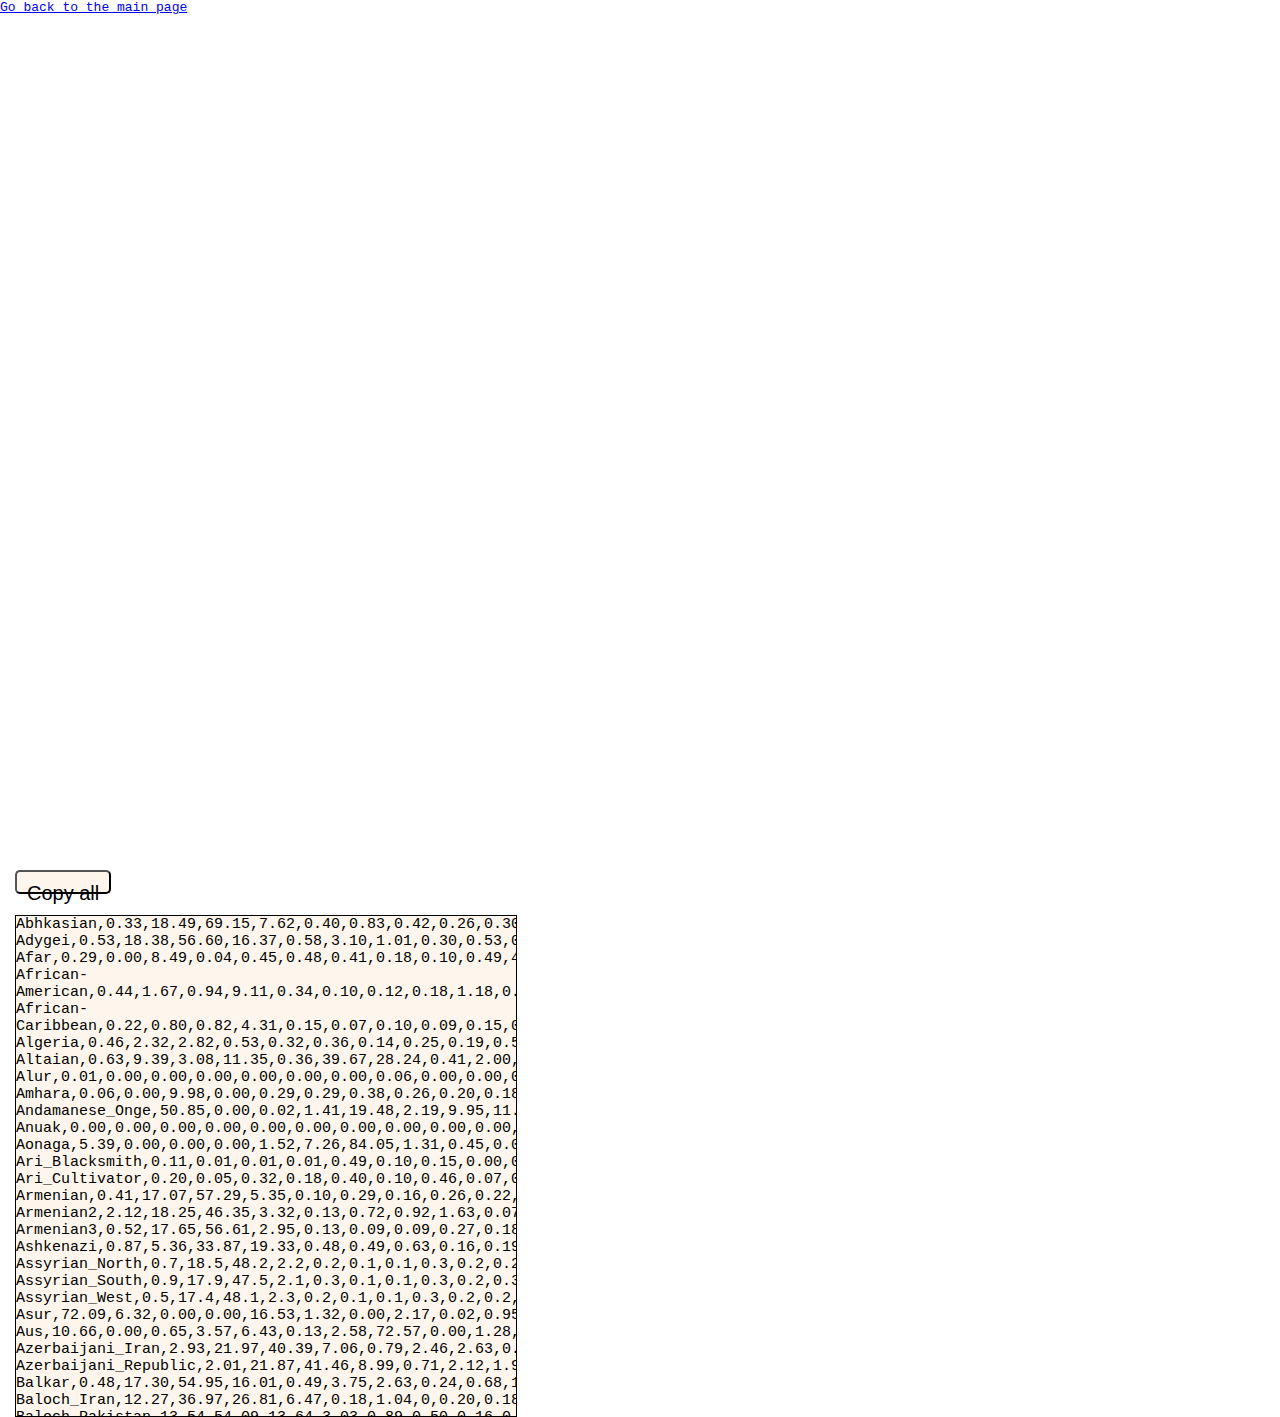
<file: harappaworld.html>
<!DOCTYPE html>
<html lang="en">
<head>
    <meta charset="UTF-8">
    <meta name="viewport" content="width=device-width, initial-scale=1.0">
    <title>HarappaWorld Updated</title>
    <link rel="stylesheet" href="style2.css">
    <script defer src="script.js"></script>
</head>
<body>
    <div id="link"><a href="index.html">Go back to the main page</a></div>
    <div id="button-div"><button id="button">Copy all</button><div id="textBox"></div></div>
    <div id="container">
<div id="content">Abhkasian,0.33,18.49,69.15,7.62,0.40,0.83,0.42,0.26,0.30,0.71,0.67,0.71,0.02,0.02,0.01,0.07
Adygei,0.53,18.38,56.60,16.37,0.58,3.10,1.01,0.30,0.53,0.67,1.70,0.23,0.00,0.00,0.00,0.00
Afar,0.29,0.00,8.49,0.04,0.45,0.48,0.41,0.18,0.10,0.49,4.46,31.62,0.04,52.93,0.00,0.00
African-American,0.44,1.67,0.94,9.11,0.34,0.10,0.12,0.18,1.18,0.26,6.21,0.40,1.02,2.00,2.86,73.15
African-Caribbean,0.22,0.80,0.82,4.31,0.15,0.07,0.10,0.09,0.15,0.08,3.23,0.41,1.24,0.69,1.95,85.69
Algeria,0.46,2.32,2.82,0.53,0.32,0.36,0.14,0.25,0.19,0.58,38.88,30.20,0.46,10.30,0.34,11.83
Altaian,0.63,9.39,3.08,11.35,0.36,39.67,28.24,0.41,2.00,3.19,1.49,0.15,0.00,0.00,0.01,0.01
Alur,0.01,0.00,0.00,0.00,0.00,0.00,0.00,0.06,0.00,0.00,0.00,0.00,1.10,38.22,17.71,42.89
Amhara,0.06,0.00,9.98,0.00,0.29,0.29,0.38,0.26,0.20,0.18,4.33,32.59,0.35,51.06,0.00,0.00
Andamanese_Onge,50.85,0.00,0.02,1.41,19.48,2.19,9.95,11.98,0.68,0.44,0.20,0.17,0.19,2.36,0.47,0.44
Anuak,0.00,0.00,0.00,0.00,0.00,0.00,0.00,0.00,0.00,0.00,0.00,0.00,0.00,85.85,1.53,12.60
Aonaga,5.39,0.00,0.00,0.00,1.52,7.26,84.05,1.31,0.45,0.00,0.00,0.00,0.00,0.00,0.00,0.00
Ari_Blacksmith,0.11,0.01,0.01,0.01,0.49,0.10,0.15,0.00,0.05,0.03,0.00,15.77,5.33,77.93,0.00,0.00
Ari_Cultivator,0.20,0.05,0.32,0.18,0.40,0.10,0.46,0.07,0.16,0.07,0.19,17.14,5.74,74.86,0.07,0.00
Armenian,0.41,17.07,57.29,5.35,0.10,0.29,0.16,0.26,0.22,0.23,8.21,10.40,0.00,0.01,0.00,0.00
Armenian2,2.12,18.25,46.35,3.32,0.13,0.72,0.92,1.63,0.07,0.62,10.29,14.55,0.57,0.35,0.11,0.00
Armenian3,0.52,17.65,56.61,2.95,0.13,0.09,0.09,0.27,0.18,0.20,8.40,12.91,0.00,0.00,0.00,0.00
Ashkenazi,0.87,5.36,33.87,19.33,0.48,0.49,0.63,0.16,0.19,0.25,24.00,13.60,0.14,0.46,0.15,0.03
Assyrian_North,0.7,18.5,48.2,2.2,0.2,0.1,0.1,0.3,0.2,0.2,10.4,18.8,0,0.1,0.1,0
Assyrian_South,0.9,17.9,47.5,2.1,0.3,0.1,0.1,0.3,0.2,0.3,10.8,19.1,0.1,0.2,0.1,0
Assyrian_West,0.5,17.4,48.1,2.3,0.2,0.1,0.1,0.3,0.2,0.2,11.5,18.9,0.1,0.1,0.1,0
Asur,72.09,6.32,0.00,0.00,16.53,1.32,0.00,2.17,0.02,0.95,0.59,0.00,0.02,0.00,0.00,0.00
Aus,10.66,0.00,0.65,3.57,6.43,0.13,2.58,72.57,0.00,1.28,1.82,0.01,0.29,0.00,0.00,0.00
Azerbaijani_Iran,2.93,21.97,40.39,7.06,0.79,2.46,2.63,0.21,0.58,0.67,7.92,12.03,0.01,0.44,0.09,0.05
Azerbaijani_Republic,2.01,21.87,41.46,8.99,0.71,2.12,1.94,0.45,0.38,0.71,7.51,11.42,0.10,0.56,0.50,0.48
Balkar,0.48,17.30,54.95,16.01,0.49,3.75,2.63,0.24,0.68,1.05,2.12,0.31,0.00,0.00,0.00,0.00
Baloch_Iran,12.27,36.97,26.81,6.47,0.18,1.04,0,0.20,0.18,0.46,0,11.39,0.17,1.14,0.50,2.26
Baloch_Pakistan,13.54,54.09,13.64,3.03,0.89,0.50,0.16,0.48,0.16,0.62,1.81,8.88,0.08,0.55,0.20,1.37
Bambaran,0.18,0.09,0.07,0.07,0.07,0.04,0.06,0.18,0.09,0.07,0.45,0.38,0.36,1.02,0.93,95.94
Bamoun,0.03,0.08,0.00,0.03,0.08,0.08,0.04,0.10,0.04,0.12,0.04,0.00,0.88,3.59,6.46,88.42
Bantu_Kenya,0.02,0.01,0.00,0.00,0.00,0.01,0.02,0.02,0.00,0.01,0.00,0.77,0.84,28.03,8.30,61.97
Bantu_South_Africa,0.00,0.00,0.00,0.00,0.00,0.00,0.00,0.03,0.00,0.00,0.00,0.00,16.73,5.58,5.63,72.02
Basque,0.14,7.59,0.72,32.67,0.04,0.06,0.01,0.09,0.13,0.05,58.28,0.21,0.00,0.00,0.00,0.00
Bedouin,0.32,4.71,21.40,2.08,0.08,0.17,0.20,0.19,0.20,0.16,7.01,55.60,0.15,4.85,0.34,2.52
Belorussian,0.65,5.50,9.95,64.48,0.51,0.72,0.37,0.23,0.22,0.04,16.09,1.23,0.01,0.00,0.00,0.00
Bengali_Brahmin,41.85,33.17,4.58,9.74,2.12,1.28,1.68,0.85,0.86,0.95,1.84,0.55,0.29,0.05,0.20,0.00
Bengali,47.15,27.17,2.29,4.48,6.23,2.08,5.09,1.27,0.75,1.16,1.35,0.69,0.12,0.13,0.03,0.00
Bhatia,24.64,45.65,12.22,11.08,0.13,0.83,1.16,0.13,2.00,0.00,0.48,1.66,0.00,0.01,0.00,0.00
Bhopal_Indo-Pashtun,30.48,34.36,11.68,9.76,1.24,0.44,1.32,0.00,1.52,1.56,3.52,3.12,0.00,0.68,0.00,0.32
Bhil,67.12,23.78,0.06,2.10,1.36,0.59,0.56,1.24,0.32,0.55,0.95,0.73,0.15,0.23,0.00,0.27
Bhunjia,73.39,0.50,0.00,0.75,19.56,2.31,0.00,1.93,0.74,0.81,0.00,0.00,0.00,0.00,0.00,0.00
Biaka_Pygmy,0.00,0.04,0.01,0.17,0.00,0.00,0.00,0.00,0.00,0.00,0.13,0.00,6.23,0.00,58.33,35.08
Bihari_Brahmin,39.13,37.51,4.73,10.59,0.00,0.00,2.13,1.29,1.40,0.04,2.67,0.49,0.00,0.00,0.00,0.00
Bihari_Kayastha,51.75,32.79,2.95,5.99,0.58,1.13,1.82,0.65,0.38,0.21,0.82,0.90,0.00,0.00,0.04,0.00
Bihari_Muslim,43.46,33.04,6.23,7.51,1.58,1.88,1.80,0.69,0.53,0.73,1.52,0.73,0.23,0.00,0.07,0.00
Bihari_Rajput,44.77,32.80,6.15,8.13,2.10,0.75,0.55,0.89,1.67,0.75,0.71,0.62,0.10,0.00,0.00,0.00
BMAC_Dzharkutan,9.64,48.04,34.57,0.02,0.00,0.13,0.00,0.07,1.34,0.27,0.00,4.78,0.00,0.00,0.14,0.99
Bolivian,0.25,0.83,1.22,2.20,0.05,0.12,0.06,0.05,90.06,0.13,3.70,0.81,0.09,0.18,0.05,0.19
Bonan,2.37,2.91,2.29,2.25,11.81,9.06,66.28,0.27,0.65,1.26,0.26,0.35,0.06,0.08,0.10,0.00
Bonda,63.20,0.00,0.00,0.00,31.91,1.90,0.00,2.47,0.13,0.39,0.00,0.00,0.00,0.00,0.00,0.00
Brahui,11.62,57.74,11.79,2.33,1.08,0.41,0.26,0.71,0.15,0.41,2.00,9.66,0.20,0.59,0.22,0.85
British,0.03,11.04,3.51,51.02,0.05,0.09,0.00,0.15,0.15,0.10,33.62,0.22,0.02,0.01,0.00,0.00
Brong,0.15,0.08,0.17,0.00,0.14,0.00,0.00,0.29,0.11,0.00,0.14,0.12,1.44,0.12,0.74,96.50
Bulala,0.12,0.15,0.00,0.10,0.00,0.02,0.05,0.10,0.01,0.07,0.12,0.25,0.00,54.65,1.22,43.14
Bulgarian,0.33,5.30,28.33,35.64,0.02,0.61,0.40,0.29,0.07,0.63,22.82,5.49,0.03,0.00,0.00,0.02
Burmanese,16.82,3.04,0.76,0.46,27.74,6.31,42.10,1.40,0.47,0.33,0.19,0.24,0.01,0.03,0.08,0.02
Burusho,23.25,40.96,11.65,10.12,0.52,2.71,7.55,0.66,1.21,1.06,0.05,0.21,0.00,0.04,0.01,0.00
Buryat,0.60,3.20,2.85,2.47,0.16,51.35,34.81,0.63,0.71,1.66,1.25,0.31,0.00,0.00,0.00,0.00
Buryat,1.27,3.14,2.99,1.90,0.91,48.41,36.86,0.40,1.40,1.27,0.90,0.38,0.11,0.02,0.02,0.02
Cambodian,11.15,0.69,0.89,0.50,70.80,3.37,9.53,1.72,0.38,0.39,0.18,0.33,0.02,0.03,0.02,0.00
Caribbean_Indian,51.26,30.28,3.66,5.44,1.53,0.50,1.52,0.86,0.89,0.70,1.91,0.16,0.00,0.00,0.01,1.28
Chamar,66.47,25.69,0.26,1.56,0.79,0.56,1.14,0.65,0.93,0.63,1.01,0.30,0.00,0.00,0.00,0.00
Chechen,0.15,22.44,51.00,20.05,0.40,1.89,0.62,0.30,0.91,0.70,0.87,0.67,0.00,0.00,0.00,0.00
Chenchu1,63.22,24.94,2.46,0.18,1.37,0.91,3.79,1.08,0.50,0.35,1.14,0.05,0.00,0.01,0.00,0.00
Chenchu2,68.63,15.48,2.78,3.96,4.21,0.91,1.77,0.37,1.10,0.25,0.35,0.00,0.01,0.07,0.03,0.08
Chinese,0.33,0.00,0.00,0.00,33.85,0.83,64.77,0.08,0.03,0.03,0.03,0.02,0.02,0.00,0.00,0.00
Chinese-American,0.05,0.05,0.03,0.06,29.98,0.88,68.48,0.06,0.07,0.18,0.06,0.01,0.00,0.01,0.00,0.06
Chukchi,0.02,0.38,0.74,4.68,0.06,11.63,0.05,0.08,1.21,79.85,1.14,0.17,0.00,0.00,0.00,0.00
Chuvash,0.67,9.13,6.95,50.13,0.56,17.46,2.15,0.27,0.77,3.50,6.79,1.60,0.01,0.01,0.00,0.00
Colombian1,0.31,5.13,5.65,17.45,0.21,0.31,0.13,0.36,26.36,0.44,32.51,3.90,0.20,0.72,0.43,5.89
Colombian2,0.29,3.99,5.40,15.25,0.28,0.32,0.08,0.30,33.38,0.44,27.55,3.55,0.17,0.78,0.38,7.85
Colombian3,0.00,0.02,0.00,0.07,0.00,0.00,0.01,0.00,99.66,0.00,0.11,0.00,0.00,0.01,0.00,0.12
Cypriot,0.24,7.44,48.86,5.55,0.13,0.09,0.09,0.37,0.04,0.13,19.13,17.39,0.02,0.42,0.04,0.07
Dai,0.20,0.02,0.00,0.00,70.68,0.27,28.33,0.28,0.01,0.20,0.00,0.00,0.00,0.00,0.00,0.00
Dai_Chinese,0.26,0.00,0.00,0.00,68.76,0.24,30.32,0.21,0.08,0.11,0.00,0.00,0.00,0.00,0.00,0.00
Dameli,20.79,39.89,18.46,14.41,0,2.06,0.85,0.27,1.01,0.96,0.7,0.59,0,0,0,0
Daur,0.27,0.30,1.15,0.20,3.35,32.43,59.51,0.41,0.26,1.56,0.28,0.28,0.01,0.00,0.00,0.00
Dharkar,52.85,34.12,1.07,4.97,1.07,0.75,0.85,0.41,0.49,0.64,2.25,0.53,0.00,0.00,0.00,0.00
Dhurwa,73.20,0.35,0.00,0.00,20.44,0.56,0.00,3.61,0.99,0.84,0.00,0.00,0.00,0.00,0.00,0.00
Dogon,0.03,0.01,0.00,0.01,0.11,0.03,0.01,0.05,0.09,0.05,0.21,0.81,0.06,0.78,0.22,97.53
Dolgan,1.14,1.81,2.15,10.23,0.77,68.99,10.01,0.09,0.45,1.34,2.30,0.67,0.04,0.00,0.00,0.00
Dominican,0.43,2.83,5.87,15.37,0.10,0.13,0.13,0.17,7.26,0.33,21.66,4.62,0.49,1.82,1.51,37.28
Dongxiang,2.43,3.98,5.35,2.91,13.10,9.42,60.28,0.09,1.40,0.58,0.21,0.23,0.00,0.00,0.00,0.01
Druze,1.71,5.04,58.26,1.88,0.10,0.08,0.04,0.41,0.33,0.18,8.91,21.23,0.07,1.17,0.16,0.44
Dusadh,59.69,31.36,0.64,1.99,1.51,0.26,1.23,0.83,0.20,0.70,1.18,0.41,0.00,0.00,0.00,0.00
East_Uttar_Pradesh_Brahmin,41.20,37.25,7.48,10.59,0.00,0.36,0.00,0.51,0.00,1.68,0.63,0.30,0.00,0.00,0.00,0.00
Ecuadorian,0.64,2.70,5.23,11.48,0.62,0.33,0.60,0.17,49.88,0.46,18.78,3.16,0.13,0.79,0.22,4.82
Egypt,1.02,2.55,28.48,0.76,0.14,0.26,0.10,0.42,0.23,0.25,16.60,32.75,0.08,11.30,0.54,4.53
Egyptian,0.26,3.06,30.48,0.36,0.27,0.14,0.11,0.35,0.19,0.29,12.84,33.11,0.26,12.42,0.15,5.69
Esomali,0.08,0.00,3.08,0.09,0.21,0.30,0.16,0.17,0.13,0.30,3.61,28.42,0.01,63.43,0.00,0.00
Ethiopian,0.15,0.04,6.14,0.00,0.19,0.05,0.05,0.31,0.05,0.10,3.78,34.54,2.72,50.84,0.91,0.13
Evenki,0.20,0.89,0.68,0.86,0.94,80.27,13.36,0.10,0.41,1.39,0.81,0.08,0.00,0.00,0.00,0.00
Fang,0.00,0.00,0.05,0.08,0.06,0.02,0.02,0.00,0.03,0.05,0.04,0.03,1.99,5.40,10.18,82.05
Farsiwan_Herat,11.09,30.57,26.33,10.48,0.14,3.63,3.40,0.40,1.23,1.25,3.56,7.35,0.02,0.52,0.01,0.15
Finnish,0.94,0.84,1.51,79.90,0.18,5.76,0.23,0.22,0.18,0.59,4.70,4.95,0.00,0.00,0.00,0.00
French,0.13,8.63,9.58,42.27,0.16,0.09,0.10,0.15,0.14,0.11,36.44,2.11,0.02,0.06,0.02,0.01
Fulani,0.24,0.13,0.00,0.00,0.03,0.29,0.23,0.27,0.08,0.52,18.54,10.42,0.10,10.42,0.07,58.67
Gadaba,64.79,0.00,0.00,0.00,29.93,0.93,0.00,3.86,0.13,0.34,0.00,0.00,0.00,0.00,0.00,0.00
Gangetic_Singapore,50.39,36.00,4.03,3.89,1.23,0.44,0.80,0.50,0.44,0.65,0.72,0.87,0.01,0.04,0.00,0.00
Garhwali_Brahmin,37.96,32.72,8.36,8.68,0.53,1.86,6.62,0.46,1.05,0.54,1.25,0.00,0.00,0.00,0.00,0.00
Garo,20.04,0.00,0.30,0.00,26.33,6.36,44.79,1.33,0.28,0.38,0.00,0.11,0.06,0.00,0.00,0.00
Gawar,29.77,42.48,14.22,7.77,0.07,0.73,0.78,0.58,0.47,0.99,2.09,0,0,0.08,0,0
Georgian1,0.29,17.46,71.97,6.38,0.12,0.33,0.23,0.32,0.24,0.37,1.10,1.16,0.02,0.00,0.00,0.00
Georgian2,0.05,19.93,62.40,6.08,0.40,0.26,0.79,0.55,0.18,0.86,1.83,6.38,0.22,0.06,0.00,0.00
Goan,47.75,38.65,5.73,3.79,0.00,0.00,1.06,0.84,0.00,1.21,0.96,0.00,0.00,0.00,0.00,0.00
Gond,65.87,16.97,1.19,2.28,8.87,1.06,0.23,1.83,0.09,0.90,0.48,0.22,0.00,0.00,0.00,0.00
Great_Andamanese,47.64,4.35,1.55,2.66,16.39,4.29,8.99,7.71,0.63,1.94,0.64,1.24,0.29,1.37,0.30,0.00
Greenlander_East,0.00,0.62,0.77,9.05,0.00,0.00,0.00,0.02,9.16,76.78,3.60,0.00,0.00,0.00,0.00,0.00
Greenlander_West,0.02,1.99,1.19,21.48,0.00,0.00,0.00,0.01,8.51,56.97,9.30,0.53,0.00,0.00,0.00,0.00
Gujarati_Bania,48.08,37.13,5.01,4.67,0.42,0.47,0.59,0.61,0.61,0.57,0.88,0.69,0.03,0.06,0.04,0.15
Gujarati_Brahmin,36.70,37.35,8.93,11.16,0.19,0.96,0.31,0.36,0.84,0.67,1.22,0.96,0.07,0.18,0.09,0.02
Gujarati_Khoja_Sheikh,27.68,47.15,13.61,6.46,0.00,0.00,2.46,0.78,0.21,0.28,0.00,0.85,0.00,0.00,0.00,0.46
Gujarati_Koli,57.63,30.71,1.80,2.01,1.46,0.61,0.96,1.06,0.71,0.53,1.08,1.13,0.11,0,0.05,0.13
Gujarati_Muslim,37.76,34.27,12.56,4.72,0.86,0.54,0.72,0.73,0.79,0.54,1.83,4.04,0.15,0.13,0.10,0.25
Gujarati_Patel,51.83,39.52,2.45,2.54,0.24,0.31,0.40,0.36,0.39,0.54,0.61,0.69,0.04,0.03,0.02,0.02
Gujarati_Rajput,41.53,35.29,6.88,8.66,0.46,0.60,1.03,0.40,0.97,0.96,1.66,1.18,0.06,0.06,0.10,0.14
Gujjar_Swat,31.39,42.24,12.71,8.70,0.15,0.88,0.40,0.10,0.60,0.65,0.18,1.71,0.03,0.02,0.15,0.08
Gurung,14.41,3.31,0.26,0.06,5.05,9.48,63.37,1.81,0.63,1.05,0.23,0.00,0.26,0.08,0.00,0.01
Gumuz,0.10,0.15,0.00,0.06,0.52,0.00,0.21,0.00,0.11,0.00,0.00,1.92,0.93,93.27,2.70,0.03
Hadza,0.37,0.28,0.14,2.49,2.59,0.22,0.02,0.00,0.06,0.03,0.02,5.40,14.30,58.80,9.00,6.27
Hakkipikki,70.22,20.99,1.83,0.46,1.13,0.41,1.01,1.10,0.08,1.28,0.05,1.43,0.00,0.00,0.00,0.00
Hallaki,61.97,28.00,3.08,1.08,1.12,0.18,1.00,0.32,0.11,0.79,1.48,0.72,0.02,0.07,0.00,0.06
Han,0.06,0.03,0.03,0.04,32.85,0.77,65.95,0.06,0.07,0.11,0.02,0.01,0.00,0.00,0.00,0.00
Han_Beijing,0.26,0.18,0.10,0.16,18.78,3.41,76.33,0.14,0.19,0.29,0.08,0.06,0.00,0.00,0.00,0.01
Han_Chongqing,0.03,0.12,0.08,0.00,32.94,1.53,64.73,0.37,0.00,0.05,0.13,0.02,0.00,0.00,0.00,0.00
Han_Fujian,0.00,0.12,0.00,0.01,34.03,0.13,65.23,0.11,0.00,0.38,0.00,0.00,0.00,0.00,0.00,0.00
Han_Guangdong,0.04,0.00,0.00,0.00,44.19,0.25,55.17,0.00,0.00,0.13,0.00,0.12,0.01,0.08,0.00,0.00
Han_Henan,0.14,0.40,0.29,0.64,14.84,6.09,76.35,0.30,0.48,0.12,0.27,0.06,0.01,0.01,0.00,0.00
Han_Hubei,0.04,0.11,0.00,0.00,27.50,2.18,69.29,0.12,0.28,0.46,0.00,0.01,0.01,0.00,0.00,0.00
Han_Jiangsu,0.11,0.01,0.03,0.00,20.97,3.54,74.88,0.07,0.04,0.25,0.01,0.08,0.00,0.00,0.00,0.00
Han_North_China,0.63,0.59,0.83,0.52,12.39,5.95,77.89,0.28,0.32,0.30,0.07,0.22,0.00,0.00,0.00,0.00
Han_Shandong,0.40,0.14,0.12,0.18,16.35,5.56,76.02,0.31,0.59,0.21,0.04,0.01,0.01,0.04,0.01,0.02
Han_Shanghai,0.00,0.77,0.20,0.00,19.26,2.97,76.54,0.00,0.26,0.00,0.00,0.00,0.00,0.00,0.00,0.00
Han_Shanxi,0.70,0.17,0.40,0.63,13.47,7.47,75.29,0.34,0.45,0.64,0.41,0.02,0.00,0.00,0.02,0.00
Han_Sichuan,0.41,0.00,0.00,0.01,30.08,2.69,65.71,0.23,0.27,0.49,0.02,0.05,0.00,0.02,0.01,0.00
Han_Singapore,0.10,0.06,0.00,0.00,36.36,0.08,63.18,0.07,0.05,0.06,0.00,0.01,0.00,0.00,0.00,0.02
Han_South_China,0.04,0.00,0.00,0.01,33.47,0.30,65.91,0.05,0.07,0.13,0.00,0.01,0.00,0.00,0.00,0.00
Han_Zhejiang,0.18,0.07,0.00,0.00,25.25,1.68,72.42,0.08,0.20,0.08,0.00,0.02,0.00,0.00,0.01,0.02
Haryana_Jatt,26.56,37.23,9.32,17.68,0.14,0.90,0.20,0.86,1.81,1.21,3.25,0.45,0.11,0.00,0.28,0.00
Haryana_Rajput,37.90,36.40,11.94,6.60,0.89,1.12,0.84,0.40,0.68,1.02,1.16,0.83,0.24,0.00,0.00,0.00
Haryana_Ror,25.73,35.80,10.92,19.55,0,1.57,0,0.38,1.43,0.36,3.64,0.54,0.10,0,0,0
Hausa,0.07,0.16,0.16,0.00,0.00,0.00,0.02,0.14,0.06,0.05,0.25,0.12,0.30,3.98,1.25,93.44
Hazara_Bamyan,7.18,14.67,11.76,9.33,1.11,18.62,28.33,0.65,0.59,2.46,2.95,2.15,0.03,0.11,0.00,0.07
Hazara_Ghazni,7.34,17.61,12.22,9.23,1.41,15.26,28.38,0.61,1.25,1.58,2.75,2.02,0.00,0.00,0.00,0.02
Hazara_Kabul,7.03,17.93,14.19,8.95,1.78,15.37,25.02,0.31,1.28,2.21,3.38,2.49,0.00,0.20,0.00,0.00
Hazara_Quetta,6.35,19.64,12.56,8.98,1.02,18.32,27.61,0.57,0.91,0.75,1.82,1.44,0.02,0.00,0.02,0.00
Hema,0.02,0.06,0.76,0.51,0.01,0.00,0.03,0.20,0.12,0.34,0.37,8.01,3.41,41.93,6.30,37.93
Hezhen,0.43,0.25,0.08,0.16,4.28,31.33,60.17,0.39,0.12,2.79,0.00,0.01,0.00,0.00,0.00,0.00
Himachal_Brahmin,36.67,33.28,11.27,9.34,0.94,2.55,1.23,1.19,0.57,1.71,0.00,1.25,0.00,0.00,0.00,0.00
Himachal_Rajput,39.73,33.58,9.99,3.61,1.59,1.41,6.37,0.70,2.80,0.48,0.00,0.00,0.00,0.00,0.00,0.00
Hindkowan_Tanoli,29.69,39.00,13.32,8.74,1.07,2.40,1.63,0.00,0.73,0.79,0.72,1.91,0.02,0.00,0.00,0.00
Ho,69.50,0.94,0.21,0.11,23.41,1.85,0.00,3.02,0.30,0.56,0.00,0.00,0.07,0.00,0.02,0.00
Hungarian,0.35,7.14,14.74,48.96,0.20,0.65,0.17,0.15,0.38,0.42,24.28,2.52,0.02,0.02,0.00,0.01
Hyderabad_Muslim,51.98,31.89,6.59,2.25,0.98,1.40,1.13,0.40,0.90,0.19,1.00,1.21,0.00,0.00,0.08,0.00
Iban,5.30,0.02,0.12,0.09,87.29,3.59,0.30,2.41,0.12,0.34,0.02,0.05,0.15,0.06,0.10,0.04
Igbo,0.00,0.22,0.15,0.01,0.05,0.00,0.08,0.23,0.07,0.03,0.14,0.09,1.13,0.47,1.94,95.38
Iranian_Bandari,10.48,34.69,27.47,5.55,0.59,0.23,0.00,0.61,0.52,0.16,1.65,11.03,0.26,2.01,0.94,3.82
Iranian_Kerman,5.45,29.92,34.44,7.18,0.75,0.77,0.21,0.52,1.01,0.70,6.01,11.81,0.88,0.42,0.00,0.18
Iranian_Khuzestan,5.90,26.92,39.29,4.74,0.15,0.79,0.60,0.30,0.60,0.17,5.48,13.25,0.10,0.35,0.15,1.20
Iranian_Lur,3.95,26.84,40.31,4.66,0.30,1.03,0.31,0.37,0.19,0.83,5.93,14.58,0.15,0.26,0.12,0.16
Iranian_Mashhad,7.25,27.32,33.01,8.49,0.52,1.72,2.60,0.47,0.69,0.55,6.40,9.96,0.11,0.17,0.09,0.07
Iranian_Shamal,5.11,32.76,43.52,3.90,0.38,0.43,0.27,0.26,0.47,0.20,1.72,10.33,0.21,0.13,0.16,0.13
Iranian_Shiraz,5.89,27.38,36.51,5.86,0.37,1.18,0.59,0.46,0.76,0.53,4.92,13.82,0.18,0.78,0.55,0.25
Iranian1,3.93,27.42,38.80,4.14,0.47,0.95,0.52,0.39,0.34,0.48,4.98,15.08,0.14,0.81,0.30,1.26
Iranian2,3.69,27.14,40.66,5.33,0.54,1.80,1.49,0.65,0.39,1.11,5.17,11.35,0.21,0.30,0.14,0.03
Iraq_Arab,3.80,18.72,37.81,2.05,0.18,0.92,0.97,0.77,0.17,0.76,8.03,21.89,0.48,2.33,0.57,0.56
Iraq_Domari,25.65,26.94,21.68,3.08,1.02,0.3,0,0.83,0.31,0.94,3.32,10.63,0.20,1.86,0.19,3.11
Iraq_Mandaean,0.84,20.18,47.80,0.00,0.06,0.00,0.00,0.18,0.59,0.60,7.08,22.21,0.00,0.45,0.00,0.00
Irula,83.22,0.86,12.55,0.34,0.19,0.68,0.19,0.48,0.53,0.87,0.00,0.03,0.07,0.00,0.00,0.00
Italian,0.27,5.09,22.17,29.12,0.07,0.02,0.03,0.15,0.14,0.18,37.19,5.55,0.00,0.01,0.01,0.00
Jammu_Brahmin,33.32,37.43,11.95,10.91,0.95,0.96,0.79,0.38,0.89,1.26,0.50,0.61,0.00,0.00,0.00,0.13
Jammu_Rajput,33.59,38.44,12.86,8.74,0.07,0.10,0.28,0.64,1.23,0.82,2.28,0.46,0.00,0.00,0.11,0.38
Japanese1,0.03,0.00,0.00,0.00,0.00,0.65,98.91,0.40,0.00,0.00,0.00,0.00,0.00,0.00,0.00,0.00
Japanese2,0.13,0.01,0.00,0.00,0.03,0.41,99.02,0.33,0.04,0.02,0.00,0.01,0.00,0.00,0.00,0.00
Japanese3,1.06,0.00,0.00,0.00,11.19,11.29,74.48,0.72,0.17,1.07,0.00,0.00,0.00,0.00,0.00,0.00
Japanese4,1.52,0.05,0.46,0.24,0.42,1.15,94.90,0.20,0.00,0.02,0.05,0.31,0.13,0.12,0.05,0.38
Jew_Ashkenazi,0.69,6.61,34.46,15.63,0.38,0.71,0.40,0.38,0.28,0.28,24.14,14.88,0.16,0.88,0.07,0.07
Jew_Azerbaijan,0.90,17.34,53.58,1.42,0.30,0.43,0.00,0.19,0.40,0.28,8.01,17.02,0.04,0.08,0.03,0.00
Jew_Bene_Israel,34.93,26.16,21.28,1.09,0.24,0.48,0.32,0.81,0.24,0.83,4.67,8.08,0.11,0.49,0.12,0.16
Jew_Cochin,43.87,31.21,10.37,1.38,2.07,0.47,0.58,0.73,0.48,0.29,3.06,5.36,0.01,0.10,0.02,0.01
Jew_Ethiopia,0.05,0.03,6.46,0.00,0.12,0.10,0.04,0.26,0.08,0.12,4.10,35.35,2.69,50.04,0.48,0.10
Jew_Georgia,0.34,15.80,52.14,2.36,0.51,0.12,0.04,0.12,0.42,0.30,7.96,19.42,0.00,0.46,0.00,0.00
Jew_Iran,0.47,18.93,49.60,0.00,0.50,0.20,0.33,0.15,0.19,0.22,7.06,21.97,0.04,0.26,0.07,0.00
Jew_Iraq,0.54,17.27,48.77,0.15,0.30,0.00,0.00,0.36,0.13,0.05,8.65,23.57,0.02,0.17,0.02,0.00
Jew_Morocco,0.86,6.36,32.76,8.33,0.16,0.04,0.06,0.13,0.10,0.15,27.54,20.00,0.22,1.96,0.06,1.26
Jew_Sephardic,0.79,6.61,36.38,9.22,0.18,0.33,0.09,0.28,0.10,0.15,25.60,18.42,0.10,1.07,0.19,0.49
Jew_Uzbekistan,1.44,20.59,46.03,3.99,0.22,0.42,0.16,0.70,0.29,0.25,7.41,18.31,0.00,0.19,0.00,0.00
Jew_Yemen,0.78,1.53,35.81,0.03,0.15,0.07,0.00,0.27,0.14,0.12,5.87,50.72,0.17,4.34,0.03,0.00
Jordanian,0.59,9.43,38.85,1.22,0.24,0.22,0.50,0.31,0.21,0.43,11.89,28.28,0.15,5.05,0.27,2.36
Juang,62.99,0.00,0.00,0.00,31.43,2.23,0.00,3.07,0.00,0.26,0.00,0.00,0.00,0.00,0.00,0.00
Kaba,0.08,0.00,0.00,0.04,0.15,0.01,0.00,0.13,0.04,0.04,0.00,0.00,0.42,14.33,4.22,80.52
Kalash,21.64,43.46,18.36,10.64,0.11,1.84,0.00,0.57,1.33,1.77,0.00,0.00,0.27,0.00,0.01,0.00
Kalash_Muslim,20.82,40.84,19.35,13.90,0.09,1.35,0.43,0.28,1.51,1.03,0.14,0.24,0.02,0.00,0.01,0.01
Kamsali,65.55,26.78,1.08,0.00,1.15,0.58,1.63,1.00,0.52,0.84,0.00,0.70,0.00,0.13,0.02,0.00
Kamboh,27.06,37.51,16.49,11.38,0.36,0.91,0.41,0.25,1.04,0.80,1.58,2.18,0.00,0.02,0.02,0.01
Kanjar,54.51,33.36,0.80,5.64,0.75,0.42,1.30,0.41,0.47,0.68,1.59,0.07,0.00,0.00,0.00,0.00
Kannadiga_Brahmin,46.40,35.71,6.24,5.90,1.07,0.41,0.37,0.48,0.64,0.90,0.72,0.84,0.10,0.12,0.04,0.05
Kannadiga_Bunt,51.53,34.49,5.61,2.56,0.88,0.30,0.67,0.84,0.19,0.35,0.68,1.38,0.10,0.29,0.03,0.10
Kannadiga_Gowda,53.59,36.87,3.81,0.44,0.63,0.66,0.66,0.68,0.37,0.54,0.16,1.30,0.21,0.00,0.09,0.00
Karakalpak,2.81,10.76,11.65,15.49,1.72,22.05,24.89,0.52,1.20,2.88,4.25,1.69,0.04,0.03,0.02,0.01
Karitiana,0.00,0.00,0.00,0.00,0.00,0.00,0.03,0.00,99.95,0.00,0.00,0.00,0.00,0.00,0.00,0.00
Kashmiri_Muslim,32.43,37.19,13.70,8.73,0.48,1.19,1.86,0.57,1.35,0.93,0.42,0.86,0.03,0.04,0.04,0.07
Kashmiri_Pandit,31.86,37.22,13.78,9.41,0.55,0.97,2.00,0.18,1.27,1.00,0.63,0.79,0.02,0.10,0.15,0.05
Kazakh,2.22,10.15,7.81,14.16,0.20,28.50,29.16,0.01,1.67,1.91,3.85,0.36,0.00,0.00,0.00,0.00
Ket,0.00,7.35,0.00,21.60,0.11,57.48,1.51,0.04,4.01,7.90,0.00,0.00,0.00,0.00,0.00,0.00
Kharia1,67.68,0.52,0.00,0.70,25.90,0.83,0.00,3.25,1.02,0.00,0.00,0.00,0.09,0.00,0.00,0.00
Kharia2,69.06,0.30,0.26,0.01,24.74,1.28,0.00,2.35,0.31,0.48,0.39,0.22,0.16,0.14,0.04,0.27
Khasi,30.29,4.53,1.84,2.49,29.00,5.11,23.37,1.78,0.79,0.58,0.08,0.00,0.10,0.00,0.03,0.00
Khmer_Cambodia,13.48,0.00,0.48,0.83,62.64,2.17,17.01,1.39,0.36,0.59,0.10,0.00,0.04,0.43,0.47,0.00
Kho,18.65,35.85,18.20,16.45,0.09,2.81,2.82,0.14,1.70,1.34,0.84,1.07,0.01,0,0.02,0
Kinh,1.98,0.28,0.04,0.03,61.62,0.50,34.66,0.40,0.14,0.25,0.03,0.05,0.00,0.00,0.00,0.00
Kirat_Rai,8.65,0.30,0.18,0.00,4.53,10.20,73.25,1.14,0.96,0.11,0.00,0.00,0.00,0.00,0.34,0.32
Kohistani,28.02,39.15,15.23,9.44,0.29,1.68,2.20,0.26,1.39,0.78,0.11,1.18,0.04,0.06,0.08,0.10
Kol,61.20,29.76,1.13,2.63,0.91,0.38,1.40,0.53,0.46,0.75,0.74,0.11,0.00,0.00,0.00,0.00
Kongo,0.04,0.00,0.00,0.00,0.00,0.02,0.07,0.08,0.02,0.03,0.00,0.00,0.58,5.15,8.48,85.52
Koryak,0.02,0.80,0.96,5.23,0.00,20.37,0.87,0.00,0.01,70.13,1.60,0.01,0.00,0.00,0.00,0.00
Kumyk,0.38,21.20,47.50,16.16,0.57,3.73,2.85,0.36,0.67,0.61,2.82,3.12,0.00,0.00,0.03,0.00
Kung,0.00,0.00,0.00,0.09,0.00,0.00,0.05,0.06,0.04,0.09,0.00,0.03,74.19,2.25,3.50,19.70
Kurd1,3.01,25.64,41.13,4.69,0.43,1.29,0.58,0.81,0.62,0.87,6.38,13.37,0.38,0.55,0.24,0.00
Kurd2,0.75,27.90,44.12,4.87,0.30,0.57,0.28,0.39,0.75,0.51,4.86,13.94,0.12,0.32,0.13,0.19
Kurd3,1.56,26.52,45.34,5.55,0.32,0.49,0.58,0.38,0.38,0.19,5.67,12.81,0.09,0.05,0.07,0.00
Kurmi,53.03,36.52,3.25,2.74,0.70,0.00,1.72,0.38,1.45,0.00,0.20,0.00,0.00,0.00,0.00,0.00
Kurumba1,60.71,31.25,2.72,0.34,0.64,1.03,0.38,0.97,0.33,0.55,0.32,0.75,0.00,0.00,0.00,0.00
Kurumba2,70.26,19.55,1.87,0.08,1.83,0.71,1.15,1.83,0.21,0.92,0.29,0.82,0.00,0.10,0.17,0.23
Kyrgyz1,1.91,8.33,7.67,10.57,0.92,29.87,33.67,0.25,1.59,1.90,2.65,0.39,0.00,0.01,0.00,0.26
Kyrgyz2,1.86,9.25,7.54,10.93,1.29,29.72,31.73,0.90,1.42,1.94,1.31,1.63,0.09,0.20,0.11,0.09
Lahu,2.87,0.00,0.00,0.00,55.19,3.38,37.41,0.78,0.12,0.24,0.00,0.00,0.00,0.00,0.00,0.00
Lambadi,52.10,33.81,3.78,2.84,1.71,0.04,2.50,0.57,0.00,0.47,2.18,0.00,0.00,0.00,0.00,0.00
Lebanese,0.54,10.84,41.42,2.87,0.61,0.58,0.61,0.33,0.24,0.21,13.09,23.47,0.19,3.35,0.14,1.49
Lebanese_Christian,0.36,9.86,49.26,0.10,0.34,0.45,0.32,1.06,0.50,0.72,11.66,22.86,0.66,1.63,0.23,0.00
Lebanese_Druze,0.76,10.65,49.86,0.35,0.44,0.46,0.20,1.27,0.47,1.07,10.58,20.74,0.54,1.93,0.51,0.17
Lebanese_Muslim,0.95,10.98,45.29,1.55,0.35,0.98,0.44,1.08,0.65,1.11,10.71,20.83,0.66,3.16,0.60,0.67
Lezgin,0.02,28.15,46.69,20.10,0.14,1.05,0.32,0.14,0.92,0.84,0.74,0.88,0.02,0.01,0.00,0.00
Libya,0.45,1.09,10.75,0.81,0.37,0.36,0.22,0.27,0.36,0.47,26.54,38.71,0.10,10.73,0.36,8.40
Lithuanian,0.05,6.80,4.54,71.67,0.16,0.30,0.02,0.38,0.05,0.42,15.27,0.34,0.00,0.00,0.00,0.00
Lodi,59.02,31.70,1.26,2.96,1.40,0.05,0.88,0.56,0.28,0.34,1.41,0.07,0.00,0.00,0.00,0.07
Luhya1,0.06,0.01,0.01,0.00,0.00,0.00,0.00,0.03,0.03,0.00,0.00,0.00,0.62,29.85,8.36,61.02
Luhya2,0.01,0.01,0.03,0.00,0.01,0.01,0.01,0.02,0.01,0.00,0.01,0.02,0.51,29.46,8.47,61.43
Maasai1,0.13,0.39,0.37,0.09,0.00,0.02,0.01,0.05,0.01,0.02,0.12,12.86,3.22,71.26,3.00,8.45
Maasai2,0.20,0.39,0.12,0.09,0.05,0.01,0.01,0.09,0.03,0.04,0.17,12.73,3.08,68.28,3.31,11.41
Mada,0.00,0.00,0.00,0.00,0.00,0.00,0.00,0.12,0.02,0.01,0.00,0.00,0.01,32.61,1.45,65.77
Madiga,69.83,24.12,0.00,0.00,1.68,0.31,1.08,0.85,0.43,0.45,0.16,0.00,0.16,0.42,0.00,0.51
Maharashtra_Brahmin,46.03,35.82,5.38,5.57,0.62,0.85,0.98,0.90,0.67,0.95,0.92,0.99,0.14,0.10,0.08,0.00
Makrani,10.29,53.84,14.77,1.56,0.70,0.37,0.16,0.52,0.22,0.20,1.49,10.70,0.12,1.06,0.49,3.50
Mala,72.93,20.65,0.60,0.14,1.70,1.25,0.19,1.22,0.43,0.28,0.00,0.45,0.10,0.00,0.00,0.06
Malayali_Brahmin,45.21,36.68,6.78,5.87,0.88,0.69,0.38,0.43,0.80,0.43,0.55,1.1,0.02,0.08,0.04,0.04
Malayali_Christian,49.21,34.86,6.42,2.20,1.03,0.53,1.02,1.04,0.58,0.50,0.48,1.82,0.05,0.11,0.08,0.07
Malayali_Knanaya,45.12,34.37,9.92,1.61,1.97,0.31,0.72,0.62,0.29,0.28,0.23,3.99,0.07,0.10,0.05,0.04
Malayali_Muslim,51.58,31.46,3.02,1.70,2.56,0.75,2.32,1.61,0.96,0.56,0.35,2.61,0.52,0.00,0.00,0.00
Malayali_Nair,47.77,36.45,6.63,3.25,0.68,0.52,0.57,0.82,0.65,0.44,0.40,1.54,0.10,0.06,0.05,0.07
Malayali_Thiyya&Ezhava,53.81,34.27,4.36,1.22,0.52,0.39,1.12,0.90,0.09,0.58,0.67,1.18,0.23,0.25,0.33,0.07
Malay_Singapore,10.53,1.17,0.87,0.33,72.05,3.48,6.38,3.79,0.41,0.43,0.18,0.29,0.02,0.04,0.01,0.02
Malayan1,79.06,8.31,0.92,0.00,3.02,2.04,0.67,3.44,0.70,0.67,0.00,0.84,0.01,0.33,0.00,0.00
Malayan2,75.49,9.50,1.44,1.16,5.14,1.01,0.68,2.50,0.99,1.39,0.69,0.00,0.00,0.00,0.00,0.00
Mandenka,0.04,0.00,0.01,0.00,0.02,0.00,0.01,0.16,0.02,0.01,0.33,1.62,1.13,3.44,0.72,92.49
Maratha,55.23,31.82,2.86,2.96,1.45,0.61,1.03,1.00,0.38,0.62,0.78,1.02,0.04,0.07,0.07,0.05
Mawasi,69.35,4.21,0.90,0.00,19.85,1.24,0.00,2.48,0.26,1.69,0.00,0.00,0.00,0.00,0.00,0.00
Maya,0.05,0.66,0.39,1.71,0.21,0.69,0.25,0.18,89.60,1.25,3.12,0.76,0.05,0.18,0.12,0.78
Mazandarani,5.33,32.64,43.13,3.89,0.29,0.42,0.38,0.20,0.39,0.41,2.17,10.07,0.15,0.09,0.25,0.19
Mbuti_Pygmy,0.00,0.00,0.00,0.00,0.00,0.00,0.00,0.00,0.00,0.00,0.00,0.00,0.00,0.01,99.97,0.01
Meena,42.04,41.36,4.84,5.66,1.38,0.16,0.00,0.00,1.41,0.21,2.64,0.29,0.00,0.00,0.00,0.00
Meghawal1,52.70,34.92,4.42,2.97,0.41,1.09,0.00,0.75,1.25,0.00,0.14,1.34,0.00,0.00,0.00,0.00
Meghawal2,45.46,37.49,4.93,6.10,0.70,1.11,0.18,0.81,0.35,0.59,0.87,1.06,0.00,0.12,0.06,0.18
Melanesian,0.00,0.00,0.00,0.00,20.78,0.45,0.93,77.72,0.02,0.09,0.00,0.00,0.00,0.00,0.00,0.00
Mexican1,0.49,3.40,5.68,12.48,0.54,0.69,0.60,0.26,46.36,1.42,20.31,3.37,0.24,0.59,0.28,3.30
Mexican2,1.73,4.67,8.37,16.44,0.41,0.00,0.19,0.21,27.42,2.42,26.23,3.69,0.24,0.20,0.59,7.19
Miao,0.03,0.00,0.00,0.00,37.31,0.98,61.23,0.24,0.13,0.08,0.00,0.00,0.00,0.00,0.00,0.00
Moldova_North,0.28,7.97,18.24,43.97,0.34,1.42,0.37,0.26,0.27,0.33,22.19,4.24,0.03,0.02,0.05,0.00
Moldova_Centre,0.76,7.69,19.65,41.28,0.16,1.13,0.58,0.18,0.42,0.51,22.96,4.52,0.04,0.01,0.06,0.05
Moldova_South,0.40,8.27,20.66,37.94,0.14,1.70,0.43,0.35,0.24,0.22,23.86,5.43,0.14,0.14,0.07,0.00
Mongola,0.47,1.57,1.43,1.33,7.18,23.16,62.18,0.24,0.61,1.04,0.62,0.17,0.00,0.00,0.00,0.00
Mongolian,0.87,5.07,4.68,5.92,0.34,37.61,39.26,0.45,1.28,2.07,2.06,0.38,0.00,0.00,0.00,0.00
Mordovian,0.78,8.13,9.00,60.67,0.58,5.83,0.46,0.18,0.47,1.25,11.96,0.70,0.00,0.00,0.00,0.00
Moroccan,0.90,0.30,3.71,0.58,0.07,0.20,0.08,0.21,0.19,0.05,35.13,32.21,0.00,10.61,0.02,15.75
Morocco_N,0.70,1.15,1.69,1.13,0.34,0.37,0.10,0.51,0.25,0.49,46.28,28.24,0.29,10.20,0.05,8.20
Morocco_S,0.31,0.00,0.05,0.06,0.18,0.32,0.04,0.28,0.04,0.17,36.35,23.01,0.26,12.53,0.40,25.99
Mozabite,0.39,0.32,0.56,0.54,0.08,0.61,0.03,0.10,0.03,0.26,39.57,33.74,0.01,10.07,0.00,13.67
Naga,5.02,0.00,0.00,0.00,2.95,7.73,82.61,1.46,0.06,0.16,0.00,0.00,0.00,0.00,0.00,0.00
Naidu,61.14,30.95,1.45,1.07,0.34,0.47,0.86,0.49,0.30,0.23,0.14,2.56,0.00,0.00,0.00,0.00
Naxi,4.19,0.00,0.00,0.00,14.79,7.21,72.60,1.00,0.01,0.19,0.00,0.00,0.00,0.00,0.00,0.00
Nepal_Chokhopani_2700BP,10.43,0.49,0.00,1.02,3.85,9.58,70.84,1.12,0.22,0.00,0.68,0.00,0.00,0.00,0.00,1.75
Nepali_Khas_Brahmin,34.42,33.96,8.18,12.43,0.67,1.36,3.75,0.56,1.32,1.05,1.84,0.30,0.08,0.04,0.01,0.04
Nepali_Khas_Brahmin,34.49,33.72,8.17,12.58,0.65,1.42,4.04,0.56,1.26,0.96,1.64,0.32,0.09,0.04,0.01,0.04
Nepali_Khas_Kshatriya,32.61,26.61,4.74,7.90,1.88,3.58,18.85,0.66,0.93,0.65,0.92,0.54,0.09,0.00,0.02,0.01
Newar_Shrestha,28.60,16.96,1.45,2.88,2.58,5.73,37.85,1.19,0.90,0.25,1.07,0.20,0.02,0.00,0.32,0.00
Nganassan,0.11,0.68,0.75,3.04,0.04,89.40,1.03,0.03,0.13,4.17,0.55,0.07,0.00,0.00,0.00,0.00
Nguni,0.00,0.07,0.00,0.00,0.00,0.00,0.00,0.10,0.02,0.00,0.00,0.00,17.67,8.83,3.72,69.59
Nihali,71.66,11.05,0.00,1.02,9.48,2.01,0.08,2.51,0.48,0.88,0.50,0.33,0.00,0.00,0.00,0.00
Nogai,0.70,14.38,36.74,19.20,0.52,11.08,10.13,0.31,0.74,1.22,4.27,0.69,0.01,0.00,0.00,0.00
North_European,0.55,8.66,6.12,52.33,0.12,0.10,0.01,0.16,0.24,0.36,29.84,1.00,0.13,0.12,0.03,0.22
North_Kannadi,70.13,20.45,2.56,1.03,0.74,0.33,1.26,1.19,0.34,1.45,0.26,0.25,0.00,0.00,0.00,0.00
Nuristani,20.79,40.94,18.69,13.56,0.00,1.33,0.40,0.13,1.54,1.13,0.00,1.40,0.00,0.08,0.00,0.00
Nysha,6.68,0.19,0.00,0.53,0.20,8.80,82.09,1.34,0.00,0.00,0.00,0.06,0.08,0.00,0.01,0.00
Onge,50.85,0.00,0.02,1.41,19.48,2.19,9.95,11.13,0.68,0.44,0.20,0.17,0.19,2.36,0.47,0.44
Orcadian,0.00,12.06,1.33,53.13,0.06,0.02,0.00,0.12,0.32,0.05,32.81,0.10,0.00,0.00,0.00,0.00
Oriya_Brahmin,45.54,34.61,3.76,8.23,1.76,0.60,0.99,0.40,0.60,0.99,1.78,0.25,0.25,0.00,0.00,0.00
Oriya_Kshatriya,53.09,26.62,0.19,5.06,7.77,1.21,1.57,1.21,0.90,0.09,1.74,0.04,0.41,0.00,0.12,0.00
Oromo,0.01,0.02,7.45,0.01,0.35,0.17,0.28,0.28,0.12,0.42,3.61,29.02,1.23,57.01,0.01,0.00
Oroqen,0.35,0.00,0.12,0.00,3.07,45.15,46.80,0.17,0.05,3.84,0.44,0.00,0.00,0.00,0.00,0.00
Ossetian_North,0.10,18.43,56.38,14.71,0.27,3.91,2.92,0.39,0.55,1.14,1.08,0.10,0.01,0.01,0.00,0.00
Pahari_AJK,33.99,41.44,9.76,7.97,0.00,0.42,1.92,0.34,0.53,0.72,1.74,1.15,0.00,0.00,0.00,0.00
Palestinian,0.88,7.40,39.30,1.03,0.26,0.14,0.10,0.35,0.19,0.17,11.81,31.00,0.23,4.70,0.19,2.26
Pamiri_Ishkashimi,12.89,32.88,19.40,20.74,0.37,3.74,2.96,0.60,1.76,0.98,2.90,0.75,0.00,0.00,0.04,0.00
Pamiri_Rushani,8.62,32.02,21.09,23.50,0.35,3.40,1.81,0.25,1.71,1.28,4.50,1.35,0.04,0.04,0.03,0.01
Pamiri_Shughnani,9.69,32.05,19.97,22.43,0.08,3.36,2.04,0.23,2.48,1.59,4.62,1.42,0.01,0.02,0,0.01
Pamiri_Wakhi,15.53,32.59,18.75,19.39,0,3.02,2.56,0.48,2.52,1.95,1.97,1.21,0.04,0,0,0
Paniya,83.99,0.00,2.60,0.00,3.73,2.20,2.22,4.05,0.82,0.31,0.00,0.00,0.00,0.00,0.06,0.00
Papuan,0.00,0.00,0.00,0.00,0.07,0.00,0.01,99.90,0.00,0.00,0.00,0.00,0.00,0.00,0.00,0.00
Pashtun_Dir,21.16,36.82,18.91,13.68,0.35,1.31,0.54,0.36,1.02,1.02,1.49,3.11,0.02,0.04,0.05,0.14
Pashtun_East_Afghanistan,21.73,37.27,19.55,11.95,0.36,1.85,0.61,0.48,1.17,0.78,1.18,2.80,0.05,0.00,0.06,0.14
Pashtun_Kabul,18.71,34.46,21.21,12.07,0.69,2.58,2.12,0.30,0.92,1.18,2.01,3.41,0.14,0.02,0.08,0.05
Pashtun_Kandahar,15.44,35.04,23.69,13.44,0.15,1.93,1.41,0.19,1.18,0.92,2.22,4.15,0.03,0.09,0.02,0.10
Pashtun_Loya_Paktia,15.90,35.88,23.20,14.29,0.30,1.93,0.26,0.43,1.22,0.99,2.30,2.89,0.00,0.04,0.08,0.29
Pashtun_Qataghan,15.95,34.54,22.09,14.79,0.00,2.53,2.45,0.50,1.07,0.81,2.16,3.11,0.02,0.11,0.03,0.00
Pashtun_Swat,23.30,36.87,18.83,12.19,0.47,1.53,0.63,0.53,1.02,0.81,1.26,2.26,0.07,0.10,0.07,0.07
Pedi,0.01,0.08,0.58,0.00,0.05,0.00,0.00,0.00,0.01,0.03,0.53,0.01,17.06,6.85,3.77,71.03
Peruvian,0.15,1.26,2.47,4.43,0.23,0.18,0.34,0.11,78.54,0.26,9.05,1.30,0.10,0.20,0.08,1.29
Phalura,24.54,38.77,16.49,13.65,0.56,3.47,0,0.12,1.2,0.61,0,0.59,0,0,0,0
Pima,0.09,0.07,0.04,0.37,0.13,0.58,0.11,0.06,95.32,2.92,0.29,0.02,0.00,0.00,0.00,0.00
Piramalai_Kallar,62.55,30.06,2.40,0.01,0.89,0.32,0.75,1.08,0.45,0.40,0.02,1.02,0.02,0.03,0.00,0.00
Puerto_Rican1,0.35,5.17,7.23,19.78,0.18,0.24,0.14,0.34,13.89,0.30,35.09,5.33,0.22,1.25,0.45,10.04
Puerto_Rican2,0.47,4.25,6.30,16.44,0.08,0.34,0.29,0.23,15.01,0.23,29.75,5.28,0.36,1.26,0.88,18.83
Pulliyar,83.21,0.03,9.31,0.00,0.80,1.33,1.98,2.06,0.75,0.53,0.00,0.00,0.00,0.00,0.00,0.00
Punjabi,32.79,39.00,10.73,8.35,0.48,1.22,1.16,0.87,0.86,1.35,0.67,2.05,0.26,0.08,0.11,0.00
Punjabi_Abbasi,31.88,39.38,14.25,7.03,0.55,0.97,2.21,0.28,0.91,1.69,0.00,0.85,0.00,0.00,0.00,0.00
Punjabi_Arain,30.78,44.23,9.91,7.15,0.52,0.80,0.39,0.58,1.17,0.44,2.02,1.70,0.09,0.06,0.07,0.08
Punjabi_Bania,45.26,35.05,7.07,6.40,0.36,0.60,1.88,0.34,0.57,0.70,1.04,0.65,0.07,0.00,0.00,0.02
Punjabi_Brahmin,33.76,40.21,10.42,10.43,0.00,0.62,0.55,0.06,1.16,1.32,0.97,0.50,0.00,0.00,0.00,0.00
Punjabi_Chuhra,54.91,31.45,2.17,3.73,2.31,0.42,0.99,1.04,0.24,0.67,0.96,0.92,0.00,0.17,0.00,0.00
Punjabi_Jatt_Muslim,30.61,38.25,12.05,8.19,0.83,1.04,0.34,1.75,0.75,2.47,0.78,2.25,0.51,0.06,0.13,0.00
Punjabi_Jatt_Sikh,27.94,40.02,10.07,12.38,0.39,1.46,0.13,0.77,1.21,1.20,2.04,1.78,0.24,0.15,0.21,0.00
Punjabi_Khatri,28.82,38.66,14.45,10.89,0.12,0.50,0.08,0.36,1.66,1.57,0.32,1.97,0.21,0.00,0.39,0.00
Punjabi_Malik,30.86,44.09,12.20,7.01,0.00,0.00,0.18,0.24,1.28,0.00,0.90,2.95,0.00,0.00,0.00,0.29
Punjabi_Pahari_Gujjar,31.94,44.32,12.90,8.24,0.64,0.65,0.12,0.00,0.08,0.14,0.47,0.51,0.00,0.00,0.00,0.00
Punjabi_Pahari_Rajput,33.75,42.56,11.17,7.08,0.00,0.25,2.35,0.48,0.05,0.74,0.00,1.58,0.00,0.00,0.00,0.00
Punjabi_Ramgarhia,34.42,41.52,8.47,8.79,0.23,1.55,0.71,0.32,0.45,0.62,2.19,0.72,0.00,0.00,0.00,0.00
Punjabi_Saini,34.29,38.26,13.12,7.74,0.33,1.04,0.79,0.69,0.94,0.71,0.96,1.03,0.06,0.02,0.00,0.01
Punjabi_Singapore,33.68,40.72,9.32,9.84,0.63,0.43,1.19,0.35,0.69,0.76,1.33,1.05,0.00,0.00,0.00,0.00
Punjabi_Tarkhan,33.55,38.24,11.88,9.93,0.11,0.88,1.14,0.30,0.91,0.79,1.13,0.81,0.07,0.17,0.03,0.07
Pushtikar_Brahmin,30.69,35.83,12.26,10.10,1.65,3.12,0.00,0.87,1.14,0.10,1.95,1.15,0.33,0.18,0.62,0.00
Pygmy,0.00,0.00,0.00,0.00,0.00,0.00,0.00,0.00,0.00,0.00,0.00,0.00,0.00,0.00,99.98,0.00
Qatari,3.40,8.84,16.91,3.05,0.54,0.29,0.27,0.47,0.36,0.31,1.93,53.66,0.44,4.00,0.82,4.70
Qizilbash_Kabul,13.18,28.88,26.68,10.21,0.67,3.73,5.37,0.24,1.18,0.73,2.58,5.99,0.07,0.00,0.35,0.58
Qiang_Danba,2.77,0.04,0.02,0.01,10.05,8.44,77.07,0.82,0.40,0.20,0.00,0.00,0.02,0.03,0.04,0.08
Qiang_Daofu,3.82,0.00,0.19,0.34,7.21,9.91,76.09,1.14,0.51,0.43,0.10,0.05,0.02,0.06,0.03,0.11
Rajasthani,48.13,35.38,5.38,4.09,0.39,1.37,1.35,0.70,0.50,0.98,0.44,0.96,0.21,0.11,0.02,0.00
Rajasthani_Bania,51.06,37.10,3.63,3.13,0.55,0.63,0.39,0.41,0.82,0.70,0.97,0.47,0.01,0.03,0.04,0.05
Rajasthani_Brahmin,32.31,37.83,9.37,14.75,0.00,0.00,2.08,0.00,0.84,0.74,1.96,0.11,0.00,0.00,0.00,0.00
Rajasthani_Gujjar_Jaipur,36.07,40.85,10.07,7.40,0.13,1.06,0.25,0.61,0.58,0.45,0.48,2.05,0.00,0.00,0.01,0.00
Roma_Romania,21.72,13.45,26.50,14.02,1.27,0.43,0.00,0.93,0.08,0.36,14.23,7.01,0.00,0.00,0.00,0.00
Romanian,0.97,6.22,25.70,36.22,0.27,0.79,0.47,0.24,0.23,0.34,23.24,5.28,0.00,0.00,0.02,0.00
Russian1,0.89,3.98,12.51,63.88,0.79,2.51,0.00,0.53,0.53,0.84,13.17,0.36,0.00,0.00,0.00,0.00
Russian2,0.72,6.83,6.22,63.91,0.24,6.75,0.30,0.23,0.51,1.22,11.55,1.50,0.01,0.00,0.00,0.00
Saharawi,0.24,0.00,0.00,0.00,0.08,0.22,0.03,0.12,0.07,0.39,38.51,34.98,0.06,13.50,0.09,11.71
Sahariya,63.75,10.89,0.00,3.07,15.71,1.25,0.00,1.87,0.58,0.51,0.76,0.57,0.09,0.95,0.00,0.00
Sakilli,67.59,25.86,1.37,0.00,1.40,0.22,1.04,1.34,0.20,0.00,0.20,0.78,0.00,0.00,0.00,0.00
Salar,2.84,4.70,5.00,2.69,10.23,9.17,60.17,0.56,0.74,1.51,0.89,1.16,0.10,0.09,0.06,0.09
Samaritian,0.78,5.14,47.78,0.00,0.28,0.00,0.00,0.01,0.00,0.00,13.36,31.57,0.09,0.98,0.02,0.00
Samoan,0.00,0.10,0.20,0.28,69.80,1.02,0.00,27.43,0.03,0.19,0.93,0.00,0.00,0.00,0.00,0.00
San1,1.73,1.36,0.40,2.68,0.64,0.17,0.07,0.21,0.10,0.13,2.21,1.65,78.89,2.47,0.41,6.88
San2,0.00,0.00,0.00,0.00,0.00,0.00,0.00,0.00,0.00,0.00,0.00,0.00,99.97,0.00,0.02,0.00
Sandawe,0.14,0.06,0.65,0.09,0.24,0.09,0.02,0.16,0.06,0.11,0.46,11.42,12.16,49.40,7.88,17.07
San-NB,0.01,0.00,0.00,0.01,0.00,0.03,0.00,0.00,0.04,0.00,0.00,0.04,97.09,0.60,0.30,1.88
Santhal1,73.25,4.72,0.00,0.00,14.65,1.10,2.29,2.90,0.95,0.12,0.00,0.00,0.00,0.00,0.00,0.00
Santhal2,72.41,4.51,0.35,0.03,16.86,0.90,0.29,2.49,0.25,0.81,0.44,0.07,0.25,0.08,0.22,0.03
Saraswat_Brahmin,30.81,37.92,12.35,9.69,1.31,0.61,2.50,0.00,0.73,1.36,0.33,2.38,0.00,0.00,0.00,0.00
Sardinian,0.30,0.02,20.13,12.04,0.07,0.06,0.02,0.06,0.00,0.03,60.38,6.75,0.04,0.01,0.09,0.01
Satnami,63.24,20.65,0.97,2.16,7.14,0.29,1.31,1.09,1.12,0.40,0.84,0.01,0.07,0.57,0.13,0.03
Saudi,0.86,4.89,26.18,1.16,0.16,0.16,0.16,0.22,0.30,0.16,3.39,57.74,0.31,3.03,0.34,0.93
Savara,68.71,0.00,0.00,0.51,24.30,3.22,0.00,3.12,0.08,0.00,0.00,0.05,0.00,0.00,0.00,0.00
Selkup,0.26,8.20,0.08,26.66,0.34,51.91,0.37,0.04,2.96,8.45,0.68,0.04,0.00,0.00,0.00,0.00
Serbian,0.00,7.69,23.43,42.16,0.85,0.36,0.33,0.07,0.00,0.06,21.84,3.20,0.00,0.00,0.00,0.00
She,0.00,0.00,0.00,0.00,34.82,0.00,65.09,0.06,0.00,0.02,0.00,0.00,0.00,0.00,0.00,0.00
Sherpa,8.74,0.72,0.77,0.69,2.52,11.99,70.47,1.62,1.20,0.95,0.00,0.03,0.05,0.23,0.00,0.00
Siddi,15.67,10.18,3.44,1.75,1.22,0.66,0.86,0.00,0.56,0.27,0.22,0.65,2.93,7.70,4.00,49.87
Sindhi_Hindu,29.15,40.35,14.99,9.67,0.10,1.69,0.00,0.98,0.60,0.44,0.00,2.03,0.00,0.00,0.00,0.00
Sindhi_Lohana,29.54,39.08,13.00,10.26,0.08,2.49,1.20,0.32,0.70,0.00,1.58,1.75,0.00,0.00,0.00,0.00
Sindhi_Memon,29.49,42.10,14.00,9.27,0.13,0.06,0.96,0.28,0.74,1.33,0.00,1.63,0.00,0.00,0.00,0.00
Sindhi_Muslim,29.23,46.19,9.56,6.18,0.39,0.55,0.26,0.45,0.58,0.70,1.44,2.87,0.05,0.29,0.07,0.36
Sinhala,57.15,31.65,2.23,0.54,2.29,0.72,1.41,1.09,0.37,0.62,0.49,1.10,0.07,0.16,0.05,0.06
Sintashta,0.00,17.64,0.00,58.44,0.00,0.00,0.00,0.00,0.00,0.00,23.06,0.00,0.00,0.00,0.00,0.82
SiS_BA3,58.39,37.77,0.00,0.00,0.00,0.18,1.10,0.40,0.00,0.64,0.00,0.00,0.27,0.00,0.62,0.63
Slovenian,0.78,6.34,14.66,50.77,0.10,0.25,0.13,0.35,0.22,0.42,22.86,2.63,0.09,0.06,0.15,0.19
Somali1,0.00,0.00,2.76,0.00,0.27,0.00,0.00,0.26,0.14,0.23,2.12,31.73,1.96,60.37,0.15,0.00
Somali2,0.02,0.00,3.48,0.07,0.12,0.22,0.34,0.04,0.08,0.18,3.36,28.76,0.00,63.31,0.00,0.00
Somali3,1.49,0.00,0.00,0.04,0.06,0.05,0.46,0.11,0.19,0.38,3.65,27.33,1.37,60.13,1.23,3.51
Sotho_Tswana,0.14,0.60,0.00,0.13,0.01,0.00,0.00,0.00,0.00,0.02,0.26,0.00,26.36,4.25,4.21,64.00
Sourastrian,52.86,31.53,4.61,4.58,1.58,1.81,0.42,0.61,0.88,0.00,0.95,0.17,0.00,0.00,0.00,0.00
South_African_Indian,55.58,28.91,1.63,1.79,1.98,2.69,0.62,1.70,0.21,1.72,1.02,0.53,0.82,0.80,0.00,0.00
South_Indian_Brahmin,46.78,37.79,5.80,4.11,0.77,0.67,0.00,0.54,0.00,1.65,1.02,0.87,0.00,0.00,0.00,0.00
Spain_Basc,0.11,7.83,0.77,32.81,0.22,0.09,0.13,0.22,0.35,0.20,56.19,0.73,0.09,0.00,0.03,0.25
Spaniard1,0.53,6.05,10.00,31.16,0.13,0.12,0.07,0.17,0.16,0.12,44.93,5.26,0.08,0.70,0.16,0.37
Spaniard2,0.20,6.53,10.93,31.83,0.10,0.22,0.10,0.17,0.09,0.08,44.11,4.67,0.05,0.48,0.19,0.25
Sri_Lankan,51.01,28.39,2.88,4.43,2.02,0.85,1.74,0.44,0.97,0.20,4.95,1.82,0.00,0.22,0.00,0.06
Srivastava,51.24,32.43,3.48,7.89,1.48,1.42,0.00,0.00,1.30,0.00,0.53,0.00,0.00,0.22,0.00,0.00
Stalskoe,0.07,23.71,40.73,20.55,1.65,2.76,0.81,0.59,1.56,1.34,3.97,1.55,0.20,0.07,0.24,0.21
Sudanese,0.00,0.01,0.00,0.00,0.03,0.00,0.00,0.00,0.00,0.00,0.00,0.21,0.00,84.03,1.45,14.26
Surui,0.00,0.00,0.00,0.00,0.00,0.00,0.00,0.00,99.98,0.00,0.00,0.00,0.00,0.00,0.00,0.00
Syrian,1.74,12.18,41.07,2.97,0.28,0.46,0.21,0.22,0.19,0.43,10.07,25.36,0.19,2.64,0.26,1.73
Tajik_Ayni,6.54,27.93,23.48,16.89,0.65,6.07,6.70,0.46,1.31,1.61,5.17,2.89,0.06,0.06,0.11,0
Tajik_Balkh,10.57,26.77,20.65,12.69,1.27,6.28,10.33,0.45,1.04,0.85,4.48,4.79,0.00,0.06,0.15,0.02
Tajik_Hisor,7.91,27.28,24.01,16.72,1.56,6.05,5.99,0.39,1.31,1.65,5.06,1.93,0.09,0.05,0,0
Tajik_Kabul,18.80,32.75,20.10,11.73,0.69,2.92,4.70,0.24,1.29,0.98,2.25,3.25,0.03,0.05,0.02,0.12
Tajik_Kulab,8.37,29.54,24.80,17.72,1.27,4.67,4.60,0.29,2.70,1.32,2.91,1.71,0,0,0.04,0.05
Tajik_Kapisa,18.55,36.62,22.76,13.26,0.63,1.70,1.02,0.33,0.83,1.36,0.62,2.15,0.04,0.00,0.03,0.09
Tajik_Panjshir,16.75,37.13,22.01,13.48,0.82,2.57,1.70,0.45,1.43,0.48,1.37,1.72,0.02,0.00,0.00,0.07
Tajik_Parwan,18.99,34.98,20.75,12.58,1.25,3.65,2.06,0.57,0.89,1.13,1.09,1.85,0.00,0.15,0.11,0.11
Tajik_Tajikistan,6.85,32.21,21.39,16.61,0.69,5.88,7.06,0.39,1.36,1.35,3.55,2.55,0.04,0.05,0.01,0.00
Talysh,2.76,24.95,43.63,6.17,0.60,0.92,1.12,0.46,0.48,0.50,6.19,11.90,0.01,0.15,0.06,0.10
Tamil,52.77,32.14,4.59,0.97,1.39,2.01,0.67,0.96,0.92,0.36,0.01,1.93,0.39,0.75,0.15,0.00
Tamil_Brahmin,46.67,36.02,5.63,5.65,0.71,0.53,0.46,0.60,0.61,0.56,1.28,1.05,0.09,0.06,0.03,0.05
Tamil_Nadar,58.96,30.80,1.88,0.00,1.34,0.81,0.91,1.76,0.57,0.85,0.08,1.94,0.06,0.00,0.04,0.00
Tamil_Nadu_Scheduled_Caste,58.84,32.27,2.84,0.07,1.80,0.00,0.50,1.35,0.20,0.00,0.00,2.11,0.00,0.00,0.00,0.00
Tamil_Singapore,61.95,30.24,1.92,0.08,1.30,0.47,0.91,1.09,0.35,0.38,0.40,0.86,0.00,0.02,0.00,0.01
Tamil_Vellalar,58.85,33.30,2.28,0.10,0.72,0.37,1.28,1.39,0.28,0.23,0.78,0.41,0.00,0.00,0.00,0.00
Tamil_Vishwakarma,68.01,24.20,1.95,0.00,0.77,0.91,1.95,1.37,0.00,0.00,0.00,0.80,0.03,0.00,0.00,0.00
Telugu_Brahmin,48.51,35.88,3.38,5.54,0.73,0.65,0.59,0.67,1.13,0.45,1.24,1.10,0.02,0.01,0.08,0.02
Telugu_Kamma,54.09,36.22,4.06,0.44,1.15,0.52,0.82,0.68,0.25,0.33,0.09,1.01,0.06,0.12,0.05,0.09
Telugu_Kapu,57.49,32.99,1.88,1.04,1.77,0.49,0.59,0.98,0.51,0.44,0.46,0.96,0.12,0.11,0.04,0.12
Telugu_Madiga,69.27,23.21,0.49,0.15,1.47,0.71,1.86,0.72,0.00,0.63,0.10,1.18,0.11,0.07,0.00,0.01
Telugu_Mala,72.20,20.31,0.16,0.41,2.82,0.52,0.55,1.16,0.43,0.50,0.51,0.12,0.23,0.00,0.00,0.06
Telugu_Reddy,53.65,36.44,2.91,0.18,0.68,0.64,1.73,1.07,0.30,0.35,0.00,1.67,0.21,0.00,0.13,0.02
Thai,14.40,2.38,1.51,1.32,60.92,3.35,11.98,1.67,0.51,0.29,0.18,0.49,0.35,0.17,0.20,0.30
Tharu1,53.82,33.54,2.88,3.94,1.21,0.47,1.02,0.49,0.60,0.97,1.04,0.00,0.00,0.00,0.00,0.00
Tharu2,58.32,22.83,4.14,3.26,5.14,1.38,0.71,1.15,0.49,0.77,0.76,0.48,0.01,0.04,0.09,0.43
Tibetan,5.92,0.04,0.49,0.61,0.00,11.71,77.97,1.33,0.39,0.47,0.49,0.19,0.10,0.10,0.06,0.11
Tibetan_Chamdo,5.61,0.13,0.45,0.14,0.80,12.28,77.61,1.55,0.35,0.84,0.07,0.10,0.05,0.01,0.03,0.00
Tibetan_Gangcha,4.76,1.57,1.37,1.10,2.40,14.81,69.55,1.34,0.88,1.13,0.53,0.49,0.03,0.01,0.03,0.01
Tibetan_Gannan,2.23,3.11,2.25,1.80,10.51,9.63,66.99,0.35,0.43,0.86,0.97,0.46,0.10,0.12,0.13,0.06
Tibetan_Lhasa,7.02,0.70,0.67,0.25,1.25,11.90,74.81,1.40,0.44,1.05,0.09,0.40,0.02,0.00,0.00,0.00
Tibetan_Nagqu,6.72,0.27,0.21,0.48,1.15,12.76,75.14,1.59,0.44,0.74,0.13,0.31,0.08,0.00,0.00,0.00
Tibetan_Shannan,7.45,0.94,0.75,0.29,1.42,12.27,72.56,2.08,0.80,0.90,0.05,0.28,0.03,0.07,0.07,0.01
Tibetan_Shigatse,7.56,0.88,0.30,0.40,1.53,12.45,73.16,2.06,0.84,0.53,0.07,0.08,0.02,0.13,0.01,0.00
Tibetan_Xinlong,3.50,0.10,0.17,0.13,15.17,7.95,70.97,0.64,0.28,0.65,0.02,0.17,0.05,0.02,0.04,0.13
Tibetan_Xunhua,4.18,1.71,0.83,1.77,7.45,11.15,68.17,1.33,0.28,0.55,0.51,0.66,0.20,0.13,0.07,1.03
Tibetan_Yajiang,4.03,0.28,0.74,0.30,5.61,10.20,75.62,1.11,0.67,0.43,0.16,0.28,0.05,0.19,0.04,0.30
Tibetan_Yunnan,4.34,0.00,0.00,0.05,8.39,11.87,73.45,1.29,0.38,0.12,0.07,0.04,0.01,0.00,0.00,0.00
TN_Dalit,72.65,21.62,0.87,0.17,0.67,0.74,0.48,1.16,0.41,0.31,0.38,0.41,0.00,0.11,0.01,0.01
Tongan,0.00,0.00,0.04,0.00,65.88,0.64,0.05,33.11,0.00,0.00,0.20,0.00,0.00,0.02,0.03,0.03
Totonac,0.14,0.34,0.04,0.71,0.17,0.62,0.57,0.02,94.92,1.37,0.80,0.19,0.01,0.05,0.04,0.02
Tu,3.22,1.47,2.11,1.80,7.33,9.48,72.20,0.61,0.71,0.47,0.30,0.21,0.02,0.06,0.00,0.00
Tujia,0.06,0.01,0.00,0.00,29.61,1.53,68.40,0.21,0.03,0.15,0.00,0.00,0.00,0.00,0.00,0.00
Tunisia,0.86,0.24,0.00,0.00,0.14,0.32,0.07,0.14,0.06,0.53,51.98,27.00,0.08,13.62,0.04,4.92
Turk,1.00,15.71,46.74,8.90,0.33,3.66,2.36,0.29,0.52,0.67,9.83,9.72,0.07,0.11,0.04,0.07
Turk_Aydin,0.86,11.66,38.15,14.31,0.35,6.04,3.98,0.46,0.48,0.68,13.63,8.64,0.09,0.25,0.02,0.40
Turk_Istanbul,1.13,15.51,45.12,10.68,0.53,3.04,3.09,0.38,0.21,0.71,10.66,8.72,0.05,0.11,0.05,0.01
Turk_Kayseri,0.82,15.41,45.47,8.48,0.69,3.55,2.30,0.41,0.34,0.79,11.13,10.48,0.03,0.05,0.02,0.03
Turkish,2.08,18.93,43.22,6.33,0.46,2.67,1.88,1.27,0.72,0.84,9.29,11.36,0.59,0.17,0.18,0.00
Turkmen,5.44,25.56,29.72,9.88,1.25,7.31,7.77,0.35,0.78,0.94,3.99,6.74,0.02,0.09,0.12,0.04
Turkmen_Iran,5.70,24.89,33.11,9.99,0.77,7.13,7.47,0.30,0.32,0.75,3.35,7.53,0.02,0,0.11,0.06
Turkmen_Iraq,3.93,21.70,39.61,4.78,0.16,1.69,1.14,0.48,0.20,0.59,7.80,16.35,0.27,0.51,0.29,0.50
Turkmen_Afghanistan,5.06,19.38,20.13,13.37,0.33,15.26,13.63,0.82,0.80,2.23,5.63,3.10,0.09,0.14,0.05,0.11
Turkmen_Uzbekistan,5.15,19.07,21.83,12.75,0.71,12.61,13.55,0.42,0.77,1.73,5.57,5.59,0.04,0.09,0.10,0.03
Tuscan,0.34,5.76,28.43,24.34,0.08,0.09,0.07,0.20,0.10,0.08,33.27,7.12,0.02,0.03,0.03,0.03
Tuvinian,0.66,4.19,2.40,6.17,0.39,49.99,29.83,0.61,1.11,3.54,0.71,0.40,0.01,0.00,0.00,0.00
Tygray,0.08,0.00,10.86,0.00,0.35,0.22,0.40,0.37,0.17,0.13,4.97,32.95,0.17,49.34,0.00,0.00
Ukranian,0.67,6.49,12.42,58.49,0.34,1.25,0.16,0.21,0.16,0.39,17.43,1.95,0.02,0.00,0.00,0.00
Urkarah,0.27,27.90,43.17,24.08,0.45,1.05,0.00,0.39,1.10,0.90,0.11,0.29,0.06,0.06,0.12,0.05
Utahn_White,0.12,10.26,5.21,50.60,0.05,0.11,0.06,0.16,0.17,0.16,32.49,0.51,0.02,0.04,0.03,0.02
Uttar_Pradesh_Brahmin,39.54,37.13,5.94,11.62,0.38,0.84,0.15,0.72,0.43,1.52,1.46,0.21,0.06,0.00,0.00,0.00
Uttar_Pradesh_Kayastha,49.55,35.17,4.04,5.24,0.22,1.22,1.47,0.40,0.71,0.81,0.71,0.42,0.00,0.00,0.02,0.00
Uttar_Pradesh_Kshatriya,45.09,36.82,4.00,8.11,0.82,1.24,0.37,0.31,0.81,0.31,2.09,0.01,0.00,0.00,0.01,0.00
Uttar_Pradesh_Muslim1,34.56,34.07,10.36,7.99,1.30,1.46,1.52,1.05,1.34,1.16,2.26,2.30,0.33,0.18,0.14,0.00
Uttar_Pradesh_Muslim2,53.31,32.65,2.78,5.15,0.66,0.22,1.80,0.54,0.48,0.98,1.36,0.05,0.00,0.00,0.00,0.00
Uttar_Pradesh_Scheduled_Caste,58.39,30.56,0.82,3.82,0.71,0.70,1.41,0.44,0.46,0.51,1.58,0.60,0.00,0.00,0.00,0.00
Uttarakhand_Brahmin,35.46,30.97,7.30,9.39,1.00,1.89,10.08,0.68,0.76,1.06,1.13,0.02,0.04,0,0.02,0.08
Uttarakhand_Rajput,42.38,30.94,4.72,7.23,2.34,0.09,8.79,0.70,1.09,0.65,1.27,0.18,0.05,0.00,0.00,0.00
Uyghur,5.18,16.48,13.02,12.03,2.07,14.63,29.73,0.48,1.48,1.68,1.88,1.30,0.03,0.02,0.00,0.00
Uzbek_Afghanistan,7.37,20.45,18.68,13.62,1.10,10.71,17.25,0.35,1.16,1.03,4.63,3.31,0.08,0.11,0.14,0.02
Uzbek_Uzbekistan,5.45,17.99,17.39,14.45,0.70,15.75,18.62,0.28,0.89,1.81,4.00,2.52,0.02,0.08,0.03,0.01
Vaish,44.34,35.22,3.89,9.91,0.32,0.56,0.49,0.93,0.58,0.31,2.14,0.78,0.00,0.40,0.01,0.12
Velama1,56.41,36.54,3.24,0.07,0.94,0.38,0.38,0.68,0.12,0.13,0.09,1.02,0.00,0.00,0.00,0.00
Velama2,56.68,35.86,4.15,0.00,0.09,0.77,0.22,0.71,0.47,0.00,0.00,0.67,0.00,0.37,0.01,0.00
Vietnamese,1.23,0.08,0.46,0.00,58.05,0.29,38.09,1.02,0.13,0.32,0.02,0.14,0.03,0.15,0.00,0.00
Vysya,64.11,31.69,1.11,0.09,0.83,0.59,0.58,0.70,0.00,0.07,0.00,0.15,0.00,0.00,0.00,0.07
West_Uttar_Pradesh_Jatt,26.65,33.81,9.85,20.99,0.00,0.44,0.10,0.49,2.59,0.64,4.02,0.00,0.00,0.00,0.00,0.40
Wolayta,0.00,0.03,4.74,0.22,0.35,0.29,0.45,0.23,0.23,0.36,3.06,24.86,2.50,62.66,0.00,0.00
Xhosa,0.00,0.00,0.58,0.00,0.00,0.00,0.00,0.00,0.00,0.38,0.15,0.01,26.32,8.83,3.16,60.58
Xibo,0.74,0.71,2.17,1.33,6.32,20.68,65.77,0.34,0.28,0.98,0.38,0.28,0.00,0.00,0.00,0.00
Yaghnobi,5.04,30.44,25.89,21.69,0.23,3.46,1.64,0.32,1.38,0.95,5.35,3.60,0.02,0.00,0.00,0.00
Yakut,0.13,2.58,1.20,2.03,1.12,73.43,16.74,0.16,0.68,0.31,1.44,0.18,0.00,0.00,0.00,0.00
Yemenese,2.44,7.85,26.76,0.93,0.46,0.24,0.21,0.43,0.28,0.55,5.40,35.59,0.33,8.24,1.44,8.85
Yi,3.75,0.00,0.00,0.00,16.20,6.10,72.67,1.04,0.17,0.07,0.00,0.00,0.00,0.00,0.00,0.00
Yoruba1,0.00,0.00,0.00,0.00,0.00,0.03,0.00,0.04,0.00,0.00,0.00,0.00,0.04,0.00,0.37,99.50
Yoruba2,0.01,0.00,0.01,0.00,0.00,0.00,0.00,0.01,0.00,0.01,0.01,0.02,0.22,0.16,0.62,98.93
Yoruba3,0.00,0.00,0.00,0.00,0.00,0.00,0.00,0.00,0.00,0.00,0.00,0.00,0.24,0.08,0.77,98.89
Yugur,1.41,1.42,1.53,1.34,12.68,9.46,69.07,0.57,0.60,0.93,0.32,0.42,0.06,0.10,0.04,0.04
Yukaghir,0.31,1.53,3.35,15.35,0.11,53.84,8.22,0.24,0.01,12.03,4.72,0.29,0.00,0.00,0.00,0.00
Zoroastrian_India_Parsi,16.95,30.86,28.87,5.11,0,0,0.53,0.73,0.19,0.64,3.32,11.91,0,0.88,0,0
Zoroastrian_India_Irani,6.80,28.79,37.85,7.08,0.00,0.72,0.25,0.31,0.44,0.35,5.29,11.38,0.03,0.55,0.00,0.14</div>
    </div>
</body>
</html>
</file>
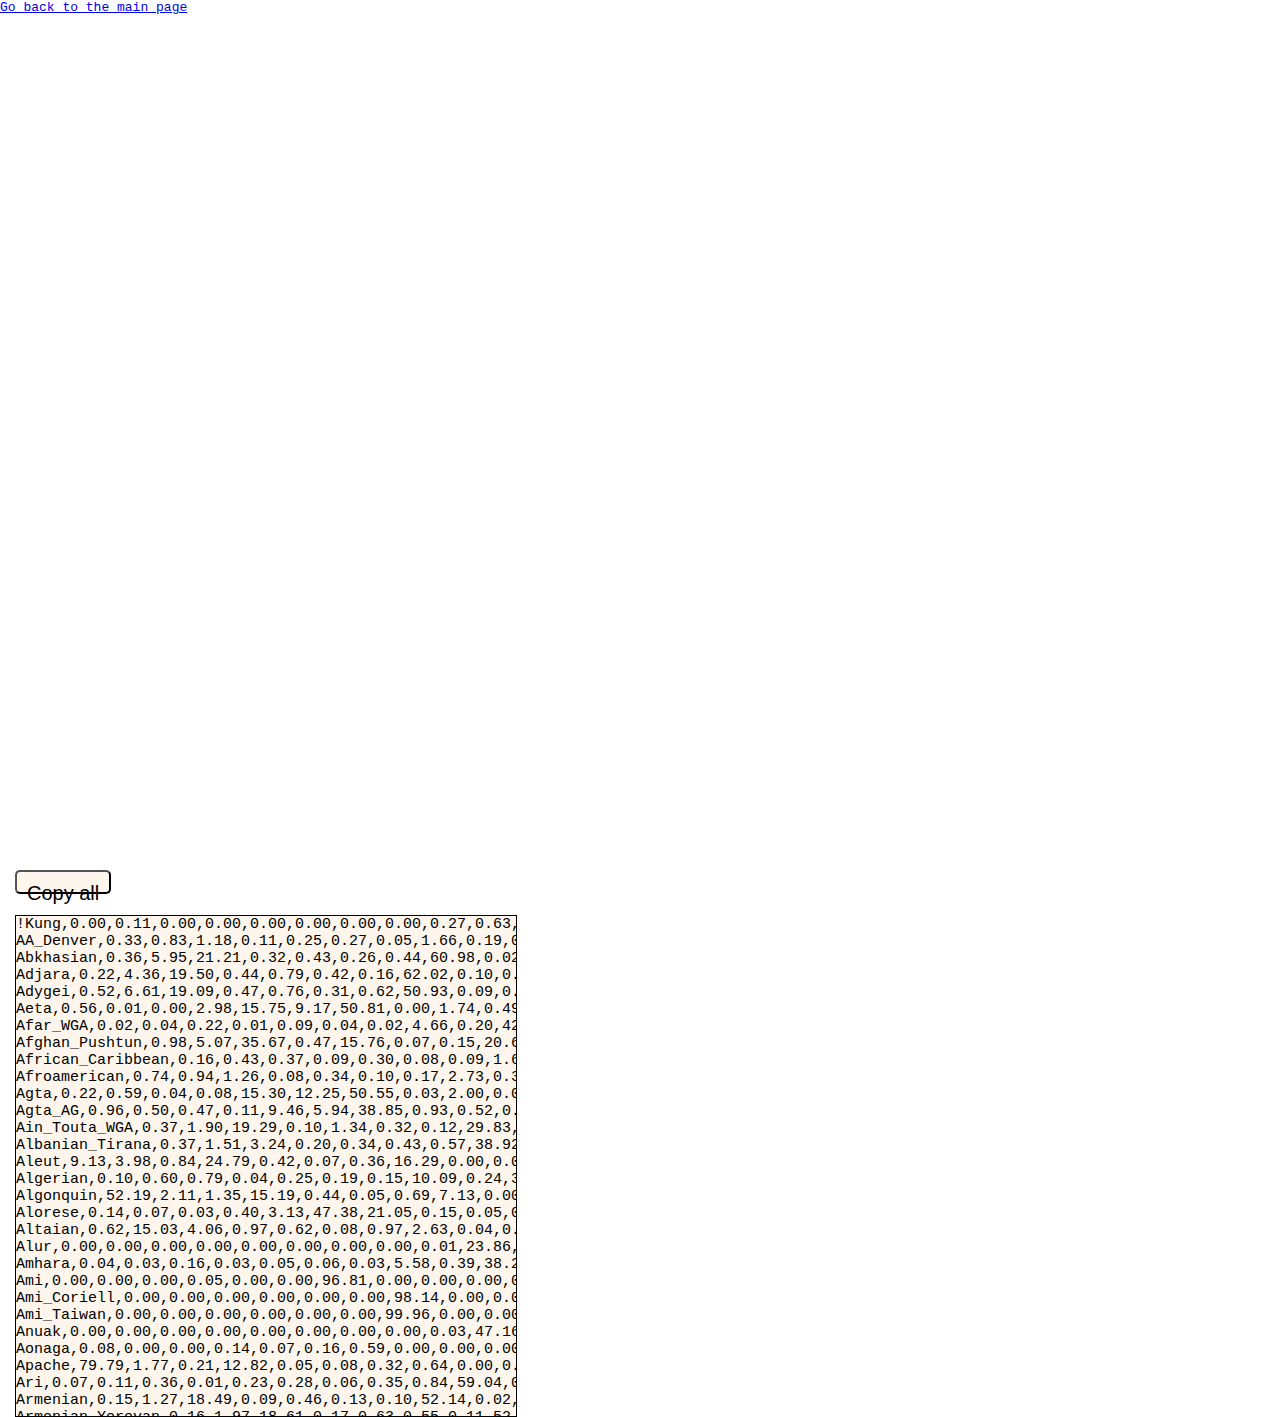
<file: mdlp23b.html>
<!DOCTYPE html>
<html lang="en">
<head>
    <meta charset="UTF-8">
    <meta name="viewport" content="width=device-width, initial-scale=1.0">
    <title>MDLP23b</title>
    <link rel="stylesheet" href="style2.css">
    <script defer src="script.js"></script>
</head>
<body>
    <div id="link"><a href="index.html">Go back to the main page</a></div>
    <div id="button-div"><button id="button">Copy all</button><div id="textBox"></div></div>
    <div id="container">
<div id="content">!Kung,0.00,0.11,0.00,0.00,0.00,0.00,0.00,0.00,0.27,0.63,0.00,0.00,50.77,0.00,21.70,0.01,0.02,0.00,0.11,0.00,26.38,0.00,0.00
AA_Denver,0.33,0.83,1.18,0.11,0.25,0.27,0.05,1.66,0.19,0.66,0.09,3.68,0.55,0.19,17.67,1.34,1.07,0.08,0.20,0.07,64.49,0.06,4.98
Abkhasian,0.36,5.95,21.21,0.32,0.43,0.26,0.44,60.98,0.02,0.09,0.46,1.68,0.11,0.18,0.13,1.78,0.99,0.39,0.39,0.23,0.23,0.47,2.90
Adjara,0.22,4.36,19.50,0.44,0.79,0.42,0.16,62.02,0.10,0.30,0.14,0.97,0.03,0.41,0.03,4.45,1.85,0.11,0.10,0.02,0.33,0.05,3.20
Adygei,0.52,6.61,19.09,0.47,0.76,0.31,0.62,50.93,0.09,0.17,0.95,2.38,0.06,0.54,0.04,1.26,0.36,0.54,0.06,0.45,0.06,2.30,11.42
Aeta,0.56,0.01,0.00,2.98,15.75,9.17,50.81,0.00,1.74,0.49,0.23,0.01,0.03,7.09,1.20,0.00,0.11,0.05,0.01,8.29,0.79,0.67,0.01
Afar_WGA,0.02,0.04,0.22,0.01,0.09,0.04,0.02,4.66,0.20,42.88,0.02,0.83,0.24,0.01,8.02,25.10,13.51,0.01,0.04,0.02,3.93,0.01,0.08
Afghan_Pushtun,0.98,5.07,35.67,0.47,15.76,0.07,0.15,20.66,0.03,0.47,0.56,3.14,0.08,0.21,0.04,3.05,2.16,0.60,0.12,0.36,0.08,0.84,9.43
African_Caribbean,0.16,0.43,0.37,0.09,0.30,0.08,0.09,1.64,0.48,0.38,0.05,1.65,0.25,0.08,17.99,0.47,1.08,0.08,0.16,0.06,71.29,0.06,2.76
Afroamerican,0.74,0.94,1.26,0.08,0.34,0.10,0.17,2.73,0.39,0.63,0.13,3.92,0.53,0.13,16.16,0.44,1.36,0.12,0.44,0.08,63.19,0.13,5.99
Agta,0.22,0.59,0.04,0.08,15.30,12.25,50.55,0.03,2.00,0.06,0.58,0.28,0.01,4.57,0.97,0.01,0.05,0.55,0.04,8.70,0.59,2.51,0.02
Agta_AG,0.96,0.50,0.47,0.11,9.46,5.94,38.85,0.93,0.52,0.03,1.74,1.78,0.47,8.89,0.70,0.16,0.07,0.61,0.26,23.57,0.65,3.30,0.04
Ain_Touta_WGA,0.37,1.90,19.29,0.10,1.34,0.32,0.12,29.83,0.18,10.81,0.06,4.07,0.11,0.23,2.41,16.42,4.97,0.08,0.20,0.15,4.04,0.05,2.95
Albanian_Tirana,0.37,1.51,3.24,0.20,0.34,0.43,0.57,38.92,0.05,0.04,0.10,24.06,0.16,0.17,0.01,6.53,2.12,0.10,0.13,0.08,0.02,0.10,20.76
Aleut,9.13,3.98,0.84,24.79,0.42,0.07,0.36,16.29,0.00,0.02,1.12,1.93,0.00,0.14,0.02,0.56,0.26,0.25,0.00,0.59,0.01,2.53,36.70
Algerian,0.10,0.60,0.79,0.04,0.25,0.19,0.15,10.09,0.24,3.88,0.07,17.02,0.42,0.12,3.41,13.10,39.67,0.06,0.21,0.11,7.71,0.08,1.70
Algonquin,52.19,2.11,1.35,15.19,0.44,0.05,0.69,7.13,0.00,0.00,0.45,5.71,0.00,0.17,0.00,0.24,0.40,0.45,0.00,0.28,0.00,2.86,10.30
Alorese,0.14,0.07,0.03,0.40,3.13,47.38,21.05,0.15,0.05,0.18,0.91,0.03,0.08,10.65,0.32,0.04,0.07,0.25,0.00,12.15,0.27,2.61,0.03
Altaian,0.62,15.03,4.06,0.97,0.62,0.08,0.97,2.63,0.04,0.04,20.24,1.69,0.01,0.18,0.02,0.89,0.29,1.23,0.04,7.79,0.01,38.91,3.65
Alur,0.00,0.00,0.00,0.00,0.00,0.00,0.00,0.00,0.01,23.86,0.00,0.00,0.32,0.00,30.86,0.00,0.00,0.00,0.31,0.00,44.64,0.00,0.00
Amhara,0.04,0.03,0.16,0.03,0.05,0.06,0.03,5.58,0.39,38.29,0.03,0.94,0.12,0.04,8.30,26.28,18.09,0.00,0.04,0.03,1.45,0.00,0.03
Ami,0.00,0.00,0.00,0.05,0.00,0.00,96.81,0.00,0.00,0.00,0.08,0.00,0.00,0.00,0.00,0.00,0.00,0.12,0.00,1.95,0.00,0.99,0.00
Ami_Coriell,0.00,0.00,0.00,0.00,0.00,0.00,98.14,0.00,0.00,0.00,0.02,0.00,0.00,0.00,0.00,0.00,0.00,0.01,0.00,1.60,0.00,0.23,0.00
Ami_Taiwan,0.00,0.00,0.00,0.00,0.00,0.00,99.96,0.00,0.00,0.00,0.00,0.00,0.00,0.00,0.00,0.00,0.00,0.00,0.00,0.00,0.00,0.04,0.00
Anuak,0.00,0.00,0.00,0.00,0.00,0.00,0.00,0.00,0.03,47.16,0.00,0.00,0.13,0.00,23.67,0.00,0.00,0.00,0.02,0.00,28.99,0.00,0.00
Aonaga,0.08,0.00,0.00,0.14,0.07,0.16,0.59,0.00,0.00,0.00,0.54,0.00,0.00,0.53,0.00,0.00,0.00,0.44,0.00,72.89,0.00,24.56,0.00
Apache,79.79,1.77,0.21,12.82,0.05,0.08,0.32,0.64,0.00,0.00,0.36,1.12,0.00,0.08,0.00,0.14,0.01,0.46,0.01,0.41,0.00,1.25,0.48
Ari,0.07,0.11,0.36,0.01,0.23,0.28,0.06,0.35,0.84,59.04,0.02,0.20,4.60,0.09,19.01,5.95,6.09,0.00,0.09,0.05,2.36,0.02,0.17
Armenian,0.15,1.27,18.49,0.09,0.46,0.13,0.10,52.14,0.02,0.26,0.08,8.34,0.34,0.58,0.03,11.96,2.03,0.08,0.10,0.08,0.03,0.08,3.15
Armenian_Yerevan,0.16,1.97,18.61,0.17,0.63,0.55,0.11,52.14,0.12,0.19,0.11,6.57,0.14,0.32,0.02,13.27,2.03,0.11,0.13,0.12,0.06,0.21,2.25
Ashkenazi,0.65,0.62,3.24,0.91,1.19,0.13,0.28,39.17,0.00,0.20,0.14,22.48,0.13,0.04,0.01,9.47,6.37,0.06,0.15,0.11,0.03,0.46,14.16
Ashkenazi_Jew,0.25,1.80,4.60,0.31,0.83,0.36,0.37,36.82,0.06,0.69,0.36,22.18,0.14,0.30,0.06,10.39,6.67,0.31,0.21,0.33,0.14,0.29,12.52
Assyrian_Arzni,0.10,1.21,17.69,0.17,0.49,0.32,0.26,51.38,0.04,0.25,0.13,6.33,0.04,0.33,0.02,15.44,3.86,0.33,0.07,0.20,0.07,0.15,1.12
Assyrian_Iraqi,0.08,1.85,17.75,0.16,0.76,0.68,0.14,44.10,0.07,0.34,0.08,10.94,0.36,0.34,0.20,17.16,3.75,0.21,0.20,0.06,0.03,0.05,0.69
Atayal,0.14,0.00,0.00,0.25,0.08,0.34,85.84,0.02,0.03,0.07,0.72,0.02,0.06,0.19,0.01,0.00,0.00,0.41,0.06,7.81,0.00,3.92,0.03
Atayal_Coriell,0.01,0.00,0.00,0.02,0.00,0.00,92.41,0.00,0.00,0.00,0.05,0.00,0.00,0.00,0.00,0.00,0.00,0.03,0.00,3.80,0.00,3.68,0.00
Athabask,58.18,2.14,0.15,33.79,0.09,0.01,1.77,0.02,0.00,0.00,0.10,0.02,0.00,0.03,0.00,0.02,0.01,0.05,0.00,1.59,0.00,1.95,0.08
Ati,0.06,0.05,0.70,0.20,9.95,8.15,36.23,0.22,0.40,0.52,0.93,0.21,0.32,9.40,1.08,0.01,0.37,1.32,0.12,23.30,1.03,5.08,0.34
Australian,0.04,0.01,0.06,0.06,1.65,49.96,0.37,0.31,0.06,0.00,0.13,0.92,0.00,41.08,0.21,0.05,0.20,0.03,0.00,2.45,0.00,1.26,1.14
Australian_ECCAC,0.04,1.22,2.91,0.07,3.04,35.77,1.00,3.91,0.26,0.15,0.11,10.27,0.04,27.24,0.64,0.55,0.28,0.04,0.00,1.46,0.39,0.13,10.48
Austrian,0.33,2.58,3.01,0.14,0.29,0.16,0.06,26.38,0.03,0.24,0.11,20.86,0.04,0.21,0.01,2.97,1.50,0.10,0.29,0.06,0.06,0.05,40.51
Avar,0.99,9.95,27.07,0.15,0.52,0.34,0.01,42.98,0.02,0.19,0.21,0.79,0.25,0.08,0.04,0.53,0.13,0.97,0.04,0.04,0.02,0.10,14.57
Aymara,98.26,0.02,0.08,0.06,0.00,0.00,0.00,0.26,0.00,0.02,0.01,1.12,0.00,0.00,0.02,0.05,0.01,0.01,0.00,0.00,0.00,0.01,0.07
Ayta_AE,0.47,0.16,1.74,0.36,20.69,10.44,22.46,0.38,1.82,0.70,1.97,0.25,0.55,11.62,2.62,0.73,0.50,0.05,0.00,17.91,0.01,3.87,0.71
Azeri,0.41,3.61,24.06,0.41,1.96,0.34,0.76,39.97,0.13,0.39,1.01,5.59,0.16,0.40,0.12,10.70,2.56,0.64,0.26,1.38,0.16,2.21,2.78
Azeri_Dagestan,0.67,7.96,26.92,0.58,0.43,0.22,0.36,43.70,0.04,0.11,0.67,3.43,0.03,0.22,0.02,3.78,0.77,0.57,0.22,1.18,0.08,0.38,7.66
Azov_Greek,0.52,1.47,10.36,0.27,0.67,0.36,0.30,43.96,0.05,0.06,0.51,13.90,0.02,0.40,0.01,7.68,2.31,0.39,0.11,0.37,0.02,1.49,14.78
Bajo,0.02,0.02,0.82,0.02,1.86,19.01,58.98,0.11,0.02,0.12,0.14,0.01,0.00,0.93,0.01,0.04,0.02,0.00,0.00,17.66,0.01,0.18,0.01
Baku_WGA,0.46,5.19,25.87,0.23,2.65,0.06,0.13,42.18,0.15,0.92,0.90,2.56,0.05,0.10,0.04,11.18,1.31,0.31,0.43,0.32,0.49,0.21,4.27
Balkar,0.71,6.48,17.31,0.62,0.61,0.27,1.27,51.49,0.10,0.25,1.85,1.93,0.05,0.39,0.06,1.05,0.43,0.90,0.08,0.84,0.11,2.59,10.61
Balochi,0.31,0.99,57.47,0.35,14.34,0.39,0.36,8.03,0.10,0.67,0.42,2.03,0.15,0.48,0.60,6.74,1.97,0.38,0.22,0.52,1.32,0.32,1.84
Balt,0.46,2.91,1.74,0.48,0.38,0.26,0.22,25.37,0.02,0.10,0.79,5.49,0.02,0.86,0.07,0.59,0.62,0.05,0.08,0.04,0.02,0.11,59.33
Bambaran,0.01,0.01,0.00,0.00,0.01,0.02,0.00,0.01,0.09,0.46,0.01,0.05,0.29,0.01,18.46,0.10,0.40,0.00,0.05,0.02,79.98,0.01,0.01
Bamoun,0.00,0.00,0.00,0.01,0.00,0.01,0.01,0.00,0.03,0.55,0.00,0.00,0.30,0.00,22.69,0.00,0.01,0.00,0.15,0.00,76.23,0.01,0.00
Bantu_SA_Herero,0.00,0.00,0.00,0.00,0.00,0.01,0.00,0.00,0.04,0.44,0.00,0.00,4.05,0.01,23.88,0.01,0.01,0.00,0.40,0.00,71.15,0.00,0.00
Bantu_SA_Ovambo,0.00,0.00,0.00,0.00,0.01,0.01,0.01,0.00,0.02,1.11,0.00,0.00,1.14,0.01,24.39,0.00,0.01,0.00,1.24,0.01,72.04,0.00,0.00
Bantu_SA_Pedi,0.00,0.00,0.00,0.00,0.00,0.00,0.00,0.00,0.07,0.44,0.00,0.00,19.52,0.00,22.96,0.00,0.00,0.00,0.14,0.00,56.87,0.00,0.00
Bantu_SA_S_Sotho,0.00,0.00,0.00,0.00,0.00,0.00,0.00,0.00,0.02,0.42,0.00,0.00,18.83,0.00,22.38,0.00,0.00,0.00,0.17,0.00,58.18,0.00,0.00
Bantu_SA_Tswana,0.00,0.00,0.00,0.00,0.00,0.00,0.00,0.00,0.08,0.20,0.00,0.00,22.31,0.00,22.03,0.00,0.00,0.00,0.18,0.00,55.20,0.00,0.00
Bantu_SA_Zulu,0.00,0.00,0.00,0.00,0.00,0.00,0.00,0.00,0.04,0.43,0.00,0.00,12.19,0.00,22.78,0.00,0.00,0.00,0.14,0.00,64.41,0.00,0.00
BantuKenya,0.01,0.01,0.07,0.01,0.03,0.02,0.02,0.05,0.03,16.25,0.02,0.03,0.53,0.01,22.61,0.77,0.33,0.02,0.22,0.01,58.92,0.01,0.02
Bashkir,1.16,15.56,6.98,1.68,0.68,0.09,0.58,13.93,0.12,0.05,14.81,2.36,0.05,0.14,0.03,1.18,0.31,0.89,0.02,3.00,0.03,11.20,25.15
Basque_French,0.10,3.02,7.18,0.06,0.11,0.07,0.03,2.21,0.02,0.02,0.09,71.05,0.02,0.07,0.02,0.69,0.16,0.05,0.01,0.04,0.01,0.04,14.92
Basque_Spanish,0.08,2.47,6.37,0.05,0.07,0.10,0.02,3.21,0.00,0.02,0.07,70.04,0.03,0.08,0.01,1.09,0.40,0.06,0.00,0.10,0.00,0.03,15.70
Batak_Karo,0.09,0.30,1.40,0.53,13.67,0.77,46.14,0.30,0.24,0.22,0.67,0.84,0.19,1.78,0.07,0.48,0.48,0.52,0.14,28.72,0.15,1.77,0.52
Batak_Toba,0.60,0.40,1.55,0.15,10.65,2.10,46.56,0.35,0.15,0.23,1.40,0.71,0.22,1.10,0.08,0.76,0.32,0.29,0.04,28.07,0.09,2.90,1.27
BedouinA,0.24,0.85,5.67,0.13,0.70,0.29,0.11,31.23,0.16,5.22,0.16,6.94,0.38,0.20,1.57,30.31,11.52,0.10,0.43,0.15,2.51,0.15,0.98
BedouinB,0.02,0.33,0.67,0.01,0.09,0.06,0.02,4.19,0.06,2.46,0.02,1.12,0.08,0.04,1.47,85.09,1.02,0.01,0.04,0.02,2.61,0.01,0.56
Belarusian,0.35,0.78,1.61,0.29,0.41,0.16,0.24,28.93,0.07,0.05,0.45,4.53,0.04,0.50,0.03,1.03,0.88,0.33,0.08,0.34,0.03,0.26,58.61
Belarusian-East,0.21,3.13,1.83,0.36,0.60,0.17,0.25,28.41,0.02,0.12,0.66,7.81,0.01,0.30,0.02,0.90,1.22,0.42,0.24,0.26,0.01,0.30,52.75
Belarusian_Russian,1.36,1.16,0.81,1.15,0.69,0.01,0.14,29.16,0.00,0.00,0.61,3.12,0.00,0.00,0.00,0.93,0.81,0.28,0.05,0.06,0.00,0.18,59.48
Belarusian_South,0.11,0.87,1.78,0.24,0.88,0.14,0.36,27.94,0.04,0.05,0.72,5.14,0.03,0.29,0.04,0.80,0.56,0.34,0.08,0.20,0.02,0.41,58.96
Belarusian_West,0.34,1.81,2.16,0.05,0.37,0.02,0.20,28.35,0.26,0.69,0.04,8.31,0.05,0.01,0.00,1.23,0.27,0.45,1.84,0.22,0.37,0.42,52.52
Belgian,0.04,5.02,4.39,0.03,0.31,0.14,0.09,21.82,0.01,0.06,0.04,28.31,0.01,0.41,0.00,0.97,0.92,0.06,0.02,0.02,0.01,0.10,37.23
Bengali,0.21,2.41,26.85,0.21,54.60,1.05,0.99,2.94,0.24,0.43,0.70,0.60,0.12,1.10,0.36,0.63,0.58,0.39,0.47,1.00,0.13,1.07,2.92
Bengali_Bangladesh_BEB,0.55,1.66,21.45,0.83,58.99,0.56,2.33,1.94,0.04,0.08,0.63,0.88,0.04,0.14,0.02,0.48,0.22,0.58,0.03,5.88,0.03,1.37,1.27
Berber_WGA,0.05,0.09,0.14,0.04,0.11,0.15,0.08,4.32,0.18,3.73,0.05,13.77,0.29,0.04,3.01,12.52,55.13,0.03,0.10,0.05,5.47,0.08,0.57
Bhil,0.29,1.97,18.25,0.23,71.34,0.31,0.26,0.82,0.12,0.12,0.75,0.66,0.06,0.36,0.01,0.71,0.32,0.54,0.11,0.98,0.21,0.59,1.00
Bhili,0.55,1.06,20.97,0.29,64.99,1.48,0.82,1.24,0.05,0.50,0.34,1.16,0.20,0.80,0.42,0.78,0.60,0.77,0.33,1.28,0.12,0.66,0.59
Bhunjia,0.16,0.01,0.01,0.30,74.66,1.99,9.78,0.00,0.00,0.01,0.89,0.01,0.02,0.65,0.02,0.00,0.01,0.97,0.00,10.22,0.01,0.27,0.01
BiakaPygmy,0.00,0.00,0.00,0.00,0.00,0.00,0.00,0.00,0.03,0.00,0.00,0.00,0.26,0.00,51.26,0.00,0.00,0.00,38.72,0.00,9.73,0.00,0.00
Bolivian,87.59,0.31,0.55,0.07,0.27,0.03,0.03,2.95,0.01,0.05,0.01,4.34,0.10,0.02,0.07,0.82,0.73,0.03,0.15,0.07,0.02,0.02,1.76
Bolivian_Cochabamba,92.55,0.49,0.10,0.10,0.02,0.03,0.00,1.44,0.03,0.03,0.01,3.45,0.04,0.02,0.03,0.09,0.46,0.01,0.01,0.01,0.31,0.01,0.76
Bolivian_LaPaz,97.59,0.05,0.08,0.05,0.02,0.00,0.00,0.23,0.08,0.04,0.01,1.24,0.03,0.00,0.02,0.12,0.28,0.02,0.01,0.00,0.01,0.01,0.11
Bolivian_Pando,90.80,0.12,0.29,0.16,0.03,0.01,0.03,1.32,0.02,0.07,0.02,4.29,0.02,0.10,0.15,0.39,0.67,0.06,0.01,0.02,0.21,0.05,1.16
Bosnian,0.42,1.07,2.08,0.28,0.98,0.17,0.18,33.01,0.05,0.05,0.18,15.99,0.01,0.20,0.01,2.96,1.70,0.18,0.09,0.09,0.01,0.12,40.18
Bougainville,0.00,0.00,0.00,0.00,0.00,0.73,0.00,0.00,0.00,0.00,0.00,0.00,0.00,99.27,0.00,0.00,0.00,0.00,0.00,0.00,0.00,0.00,0.00
Brahmin_Tamil,0.38,2.49,32.81,0.50,48.36,0.40,0.35,5.68,0.01,0.11,0.58,1.16,0.17,0.27,0.15,1.16,0.38,0.43,0.13,0.98,0.12,0.41,2.98
Brahmins_UP,0.49,5.33,28.90,0.10,50.10,0.42,0.33,4.76,0.02,0.07,0.33,1.42,0.01,0.17,0.00,0.51,0.55,0.34,0.06,0.43,0.05,0.35,5.26
Brahui,0.33,0.69,62.07,0.25,11.91,0.43,0.48,5.08,0.14,0.71,0.51,2.49,0.24,0.45,0.72,7.14,2.28,0.37,0.14,0.47,1.40,0.22,1.48
British,0.05,5.63,6.08,0.05,0.08,0.03,0.03,18.29,0.00,0.22,0.01,31.50,0.05,0.08,0.11,0.46,0.36,0.01,0.03,0.01,0.02,0.01,36.87
Brong,0.00,0.00,0.00,0.00,0.00,0.00,0.00,0.00,0.43,0.11,0.00,0.00,0.30,0.00,21.17,0.00,0.00,0.00,0.05,0.00,77.94,0.00,0.00
Bulala,0.00,0.00,0.01,0.00,0.01,0.00,0.00,0.00,0.10,34.03,0.00,0.00,0.12,0.00,15.89,0.01,0.05,0.00,0.05,0.00,49.72,0.00,0.00
Bulgarian,0.29,1.35,4.15,0.25,0.61,0.33,0.10,35.47,0.06,0.11,0.33,19.31,0.05,0.23,0.05,4.26,2.50,0.23,0.11,0.16,0.02,0.14,29.89
Burusho,0.93,9.33,38.58,0.60,25.64,0.46,0.64,8.68,0.07,0.11,0.72,0.91,0.04,0.29,0.06,0.56,0.34,0.64,0.07,4.63,0.03,3.38,3.28
Buryat,0.52,4.71,1.58,0.92,0.78,0.13,0.93,1.67,0.03,0.08,25.01,1.07,0.05,0.27,0.03,0.35,0.29,1.02,0.05,10.83,0.03,48.14,1.52
Cabecar,99.90,0.00,0.00,0.09,0.00,0.00,0.00,0.00,0.00,0.00,0.00,0.00,0.00,0.00,0.00,0.00,0.00,0.01,0.00,0.00,0.00,0.00,0.00
Cachi,96.83,0.33,0.01,0.17,0.02,0.00,0.01,0.71,0.06,0.36,0.03,0.55,0.00,0.00,0.01,0.21,0.01,0.01,0.00,0.01,0.05,0.00,0.62
Cambodian,0.18,0.21,0.57,0.15,11.32,1.16,40.78,0.32,0.04,0.13,0.43,0.19,0.06,0.34,0.07,0.21,0.10,0.18,0.02,41.93,0.07,1.26,0.27
Cantonese,0.26,0.05,0.05,0.38,0.19,0.20,38.27,0.03,0.05,0.00,0.58,0.00,0.02,0.70,0.07,0.02,0.02,0.42,0.05,45.37,0.03,13.23,0.01
Central_Greek,0.32,1.88,4.30,0.18,0.78,0.17,0.36,40.53,0.03,0.10,0.19,22.48,0.03,0.64,0.01,7.26,2.16,0.19,0.22,0.17,0.05,0.14,17.82
CEU,0.17,4.89,6.12,0.09,0.20,0.12,0.04,18.30,0.04,0.13,0.05,30.66,0.04,0.09,0.05,0.96,0.82,0.09,0.06,0.03,0.07,0.04,36.95
Chabakano,0.59,0.42,0.68,0.52,2.82,2.52,49.72,0.51,0.22,0.41,0.63,0.40,0.17,3.41,0.17,0.49,0.32,0.19,0.04,27.34,0.37,7.72,0.34
Chamar,0.63,1.49,16.01,0.67,74.47,0.62,1.00,0.39,0.01,0.05,0.46,0.26,0.02,0.30,0.03,0.27,0.24,0.22,0.02,1.68,0.04,0.42,0.70
Chane,99.93,0.00,0.00,0.06,0.00,0.00,0.00,0.00,0.00,0.00,0.00,0.00,0.00,0.00,0.00,0.00,0.00,0.01,0.00,0.00,0.00,0.00,0.00
Chechen,0.96,8.26,21.74,0.59,0.65,0.21,0.42,48.15,0.08,0.10,0.46,1.43,0.09,0.25,0.10,1.75,0.42,0.58,0.11,0.25,0.07,0.67,12.66
Chenchu,0.44,1.93,12.46,0.36,73.01,0.41,2.78,1.28,0.03,0.03,0.39,0.66,0.00,0.32,0.00,0.13,0.43,0.29,0.02,1.74,0.01,2.13,1.15
Chilote,65.75,0.52,0.87,0.98,0.15,0.11,0.08,4.94,0.06,0.07,0.30,16.15,0.04,0.08,0.01,2.28,2.23,0.21,0.05,0.10,0.02,0.13,4.87
Chinese_Dai,0.03,0.00,0.00,0.08,0.05,0.22,49.29,0.00,0.00,0.00,0.19,0.00,0.00,0.08,0.00,0.00,0.00,0.07,0.00,49.44,0.00,0.54,0.00
Chinese_Taiwan,0.36,0.05,0.00,0.28,0.17,0.22,33.42,0.02,0.06,0.03,0.67,0.00,0.01,0.14,0.01,0.01,0.00,0.74,0.02,44.18,0.02,19.59,0.00
Christian_Arabs_Israel,0.21,0.25,5.07,0.03,0.07,0.04,0.00,49.35,0.04,0.12,0.04,13.67,0.04,0.17,0.05,19.87,10.76,0.04,0.01,0.01,0.03,0.01,0.13
Chukchi,0.08,0.02,0.03,56.36,0.01,0.00,0.01,0.70,0.00,0.00,0.63,0.18,0.00,0.00,0.00,0.02,0.02,40.11,0.00,0.02,0.00,0.17,1.64
Chukchi_Sir,0.03,0.00,0.00,56.46,0.00,0.00,0.00,0.00,0.00,0.00,0.27,0.00,0.00,0.00,0.00,0.00,0.00,43.15,0.00,0.01,0.00,0.08,0.00
Chuvash,0.47,16.00,2.55,0.60,0.32,0.10,0.65,18.47,0.02,0.03,14.55,1.96,0.03,0.08,0.10,0.80,0.67,1.26,0.02,0.58,0.05,4.63,36.05
Chuvashs,0.62,12.83,5.35,1.34,1.07,0.10,0.13,19.27,0.00,0.00,13.70,2.87,0.00,0.09,0.00,0.22,0.18,2.23,0.00,1.19,0.00,5.63,33.18
Circassian,0.87,0.90,14.74,2.82,0.27,0.37,0.01,51.05,0.00,0.00,1.27,4.07,0.00,0.35,0.00,0.69,3.04,1.71,0.05,0.31,0.00,5.89,11.59
Cirkassian,0.27,5.22,18.00,1.30,1.07,0.40,0.64,46.58,0.00,0.01,3.63,7.42,0.00,0.15,0.00,0.48,0.82,0.97,0.02,1.16,0.01,2.35,9.49
Cochimi,63.74,0.66,5.55,1.54,0.36,0.16,0.16,2.83,0.00,0.02,1.77,13.19,0.12,0.25,0.52,0.31,2.55,0.14,0.02,0.17,0.03,0.25,5.66
Cochin_Jew,0.34,1.31,24.07,0.79,37.47,0.48,0.81,14.94,0.05,0.45,0.52,4.21,0.05,0.65,0.08,6.72,3.71,0.30,0.08,0.79,0.11,0.59,1.47
Colombian,21.63,1.47,2.57,0.17,0.59,0.08,0.11,13.93,0.09,0.68,0.18,32.98,0.14,0.35,1.51,2.59,3.95,0.14,0.18,0.17,3.98,0.13,12.39
Cree,51.50,5.78,1.43,14.66,0.46,0.08,0.40,5.14,0.00,0.01,0.46,7.32,0.00,0.03,0.00,0.42,0.18,0.18,0.00,0.42,0.00,2.58,8.94
Cretan,0.03,1.08,7.60,0.03,0.29,0.60,0.02,41.14,0.01,0.32,0.05,19.93,0.05,0.12,0.02,12.38,5.18,0.04,0.26,0.11,0.04,0.04,10.65
Crimean_Tatar_Coast,0.16,2.82,7.92,0.52,1.32,0.55,0.54,46.52,0.07,0.12,0.32,12.45,0.14,0.37,0.03,6.39,1.31,0.82,0.30,0.22,0.06,1.72,15.35
Crimean_Tatar_Mountain,1.17,2.87,8.03,0.46,1.07,0.06,0.27,39.20,0.00,0.01,1.59,17.24,0.01,0.65,0.02,4.24,3.25,0.06,0.04,0.14,0.01,2.97,16.65
Crimean_Tatar_Step,0.25,3.14,7.35,0.56,1.61,0.05,0.79,23.49,0.00,0.07,7.28,1.64,0.01,0.83,0.05,3.47,0.30,0.17,0.90,5.05,0.01,17.25,25.72
Croat,0.31,1.17,1.51,0.18,0.59,0.25,0.17,33.00,0.04,0.05,0.21,16.94,0.03,0.37,0.02,3.31,1.35,0.38,0.02,0.09,0.01,0.14,39.85
Croat_BH,0.14,1.08,1.70,0.09,0.71,0.17,0.13,33.30,0.04,0.08,0.20,15.09,0.03,0.10,0.02,3.06,1.32,0.13,0.09,0.04,0.02,0.12,42.35
Cucupa,74.73,1.42,1.07,2.99,0.37,0.62,0.63,4.00,0.00,0.05,0.18,7.09,0.00,0.04,0.05,2.01,1.27,0.19,0.03,0.22,0.13,0.25,2.66
Cypriot,0.20,0.62,7.40,0.10,0.63,0.18,0.13,45.68,0.11,0.42,0.19,17.94,0.08,0.42,0.06,16.81,5.78,0.16,0.20,0.14,0.08,0.20,2.46
Czech,0.31,1.43,2.85,0.25,1.83,0.20,0.18,28.24,0.08,0.15,0.20,15.25,0.05,0.21,0.03,2.12,1.50,0.16,0.16,0.19,0.05,0.13,44.43
Dai,0.03,0.00,0.00,0.06,0.19,0.12,49.92,0.00,0.00,0.00,0.15,0.00,0.00,0.06,0.00,0.00,0.00,0.05,0.00,49.02,0.00,0.41,0.00
Damara,0.01,0.07,0.02,0.01,0.01,0.01,0.00,0.09,0.06,0.22,0.00,0.08,2.98,0.01,23.82,0.11,0.04,0.00,0.14,0.00,71.98,0.00,0.34
Dane,0.52,5.03,4.34,0.38,0.47,0.18,0.03,20.48,0.01,0.07,0.46,22.78,0.01,0.12,0.01,0.70,1.18,0.10,0.03,0.04,0.01,0.14,42.92
Dargin_Urkarah,0.48,12.27,27.03,0.21,0.52,0.45,0.27,41.42,0.05,0.09,0.21,0.83,0.02,0.69,0.34,0.30,0.12,0.37,0.08,0.12,0.03,0.04,14.05
Datog,0.01,0.01,0.04,0.00,0.03,0.00,0.01,0.42,0.25,51.99,0.00,0.34,1.04,0.00,15.11,12.13,7.01,0.01,0.03,0.01,11.51,0.01,0.04
Daur,0.47,0.41,0.23,1.06,0.15,0.24,5.95,0.42,0.03,0.02,11.96,0.17,0.00,0.21,0.02,0.41,0.08,0.99,0.01,25.09,0.01,51.86,0.21
Dayak,0.45,0.48,0.22,0.10,5.05,2.19,50.52,0.17,0.57,0.05,0.85,0.77,0.11,1.65,0.12,0.03,0.18,0.08,0.11,32.94,0.46,2.54,0.36
Dhaka_mixed_popul,1.74,0.15,18.20,0.55,54.69,1.63,0.34,4.71,0.00,0.09,1.83,0.46,0.02,0.01,0.00,0.12,0.39,2.12,0.01,5.22,0.00,4.64,3.09
Dharkar,0.59,3.29,27.22,0.34,57.20,0.38,0.24,2.45,0.07,0.07,0.24,0.90,0.02,0.18,0.03,0.90,0.60,0.57,0.02,0.68,0.04,0.41,3.56
Dhurwa,0.15,0.00,0.00,0.17,74.68,2.29,10.03,0.00,0.01,0.04,0.17,0.00,0.01,0.46,0.25,0.00,0.00,0.03,0.00,11.22,0.03,0.46,0.00
Dinka,0.00,0.00,0.00,0.00,0.00,0.00,0.00,0.00,0.01,42.39,0.00,0.00,0.12,0.00,20.85,0.00,0.00,0.00,0.04,0.00,36.60,0.00,0.00
Dogon,0.00,0.01,0.01,0.00,0.03,0.01,0.02,0.00,0.12,1.17,0.01,0.01,0.19,0.00,16.64,0.03,0.12,0.00,0.17,0.01,81.44,0.01,0.00
Dolgan,0.29,0.24,0.69,0.36,0.74,0.06,0.82,0.69,0.03,0.02,56.05,0.68,0.02,0.04,0.01,0.13,0.46,0.18,0.01,0.18,0.01,35.31,2.98
Don_cossack,0.74,0.91,2.31,0.63,0.42,0.15,0.26,29.10,0.06,0.28,0.94,6.44,0.02,0.33,0.04,0.81,0.72,0.49,0.04,0.99,0.00,0.45,53.87
Druze,0.22,1.27,7.36,0.17,1.19,0.48,0.16,50.19,0.10,0.87,0.24,8.56,0.22,0.31,0.26,20.33,5.42,0.26,0.42,0.21,0.47,0.11,1.19
Dusadh,0.22,2.65,22.62,0.72,67.81,0.32,0.70,1.17,0.01,0.01,0.33,0.31,0.00,0.30,0.01,0.54,0.11,0.17,0.02,0.79,0.03,0.36,0.80
Dusun,0.21,0.01,0.06,1.22,2.19,0.11,71.86,0.00,0.35,0.01,0.25,0.00,0.01,0.71,0.35,0.02,0.01,0.49,0.00,22.11,0.00,0.02,0.01
Dutch,0.13,5.25,6.36,0.11,0.22,0.11,0.03,22.10,0.01,0.06,0.08,24.62,0.01,0.10,0.01,0.60,1.06,0.08,0.09,0.02,0.02,0.03,38.91
Egyptian_Cairo,0.03,0.10,3.15,0.02,0.24,0.05,0.02,29.87,0.04,7.38,0.02,6.51,0.09,0.06,4.17,29.32,14.59,0.01,0.16,0.02,3.71,0.02,0.43
Egyptian_Iskandaria,0.03,0.52,1.46,0.06,0.38,0.11,0.12,25.15,0.01,12.09,0.07,7.03,0.44,0.09,6.48,19.96,14.35,0.04,0.14,0.06,10.72,0.09,0.61
Egyptian_Kafar_Sheikh,0.09,0.09,0.85,0.04,1.23,0.26,0.25,31.20,0.08,8.34,0.24,7.90,0.17,0.19,1.93,25.92,16.89,0.05,0.18,0.15,3.54,0.11,0.31
Egyptian_Kairo,0.10,0.11,3.18,0.11,0.85,0.60,0.12,29.08,0.05,10.14,0.10,7.70,0.14,0.20,1.24,26.31,14.95,0.13,0.23,0.13,3.56,0.23,0.74
Egyptian_Kuwait,0.07,0.26,2.20,0.06,0.47,0.15,0.17,27.31,0.18,10.69,0.09,6.34,0.39,0.13,2.63,28.21,15.22,0.07,0.31,0.17,4.10,0.08,0.69
Egyptian_Mansoura,0.08,0.31,2.25,0.14,0.59,0.15,0.14,30.77,0.10,8.98,0.17,7.23,0.38,0.20,1.84,25.36,16.94,0.08,0.34,0.15,3.36,0.10,0.33
Egyptian_Tanta,0.16,0.34,1.56,0.20,0.57,0.28,0.10,29.38,0.06,7.17,0.10,9.96,0.73,0.47,1.62,25.68,18.19,0.13,0.84,0.16,1.92,0.06,0.32
English,0.07,4.81,5.92,0.03,0.18,0.02,0.03,20.26,0.00,0.03,0.11,28.40,0.01,0.03,0.01,1.17,1.56,0.50,0.02,0.02,0.01,0.01,36.81
English_Cornwall_GBR,0.10,5.75,6.14,0.04,0.27,0.13,0.03,19.19,0.01,0.05,0.03,31.52,0.00,0.09,0.03,0.67,0.79,0.07,0.02,0.03,0.01,0.01,35.02
English_Kent_GBR,0.09,4.93,4.93,0.03,0.29,0.25,0.02,19.95,0.01,0.09,0.03,31.36,0.02,0.06,0.06,0.90,0.63,0.04,0.03,0.01,0.02,0.02,36.23
Erzya,0.77,5.69,3.96,1.12,0.43,0.17,0.48,23.00,0.09,0.13,4.20,6.69,0.01,0.09,0.01,0.54,0.46,1.08,0.34,0.38,0.02,1.19,49.15
Esan_Nigeria_ESN,0.00,0.00,0.00,0.00,0.00,0.00,0.00,0.00,0.08,0.07,0.00,0.00,0.21,0.00,19.35,0.00,0.00,0.00,0.04,0.00,80.25,0.00,0.00
Eskimo_Chaplin,0.36,0.00,0.00,93.53,0.00,0.00,0.00,0.00,0.00,0.00,0.05,0.00,0.00,0.00,0.00,0.00,0.00,6.00,0.00,0.01,0.00,0.05,0.00
Eskimo_Naukan,0.37,0.23,0.68,92.36,0.03,0.06,0.00,2.42,0.01,0.01,0.04,1.25,0.02,0.03,0.02,0.60,0.09,0.59,0.01,0.01,0.01,0.04,1.12
Eskimo_Sireniki,0.62,0.00,0.00,84.74,0.00,0.00,0.00,0.00,0.00,0.00,0.11,0.00,0.00,0.00,0.00,0.00,0.00,14.46,0.00,0.01,0.00,0.06,0.00
Esomali,0.03,0.06,0.29,0.06,0.15,0.07,0.07,1.94,0.46,50.00,0.04,1.15,0.70,0.08,9.16,17.65,13.34,0.02,0.03,0.05,4.29,0.05,0.30
Estonian,0.50,2.57,1.21,0.35,0.51,0.19,0.10,23.68,0.00,0.04,1.29,4.68,0.00,0.26,0.01,0.53,0.51,0.39,0.03,0.31,0.01,0.10,62.72
Ethiopian_Jew,0.00,0.02,0.19,0.01,0.07,0.01,0.01,4.27,0.19,41.53,0.01,0.71,0.40,0.01,8.45,26.07,14.24,0.00,0.03,0.02,3.69,0.01,0.06
Ethiopian_Oromo,0.00,0.01,0.07,0.00,0.03,0.01,0.01,1.80,0.22,50.45,0.00,0.33,0.93,0.01,11.76,17.88,11.36,0.00,0.02,0.01,5.07,0.00,0.03
Ethiopian_Tygray,0.01,0.05,0.14,0.01,0.05,0.06,0.03,6.04,0.53,39.90,0.03,0.93,0.28,0.03,6.79,27.72,13.81,0.01,0.04,0.02,3.43,0.02,0.08
Even,0.12,1.54,1.20,0.81,0.25,0.23,0.32,9.01,0.03,0.01,35.00,1.46,0.01,0.03,0.11,0.86,0.08,3.56,0.01,0.52,0.01,23.79,21.05
Evenk,0.13,0.00,0.22,0.27,0.05,0.11,0.12,0.05,0.00,0.00,63.12,0.01,0.00,0.03,0.00,0.02,0.00,1.15,0.00,0.10,0.00,34.58,0.04
Fang,0.00,0.00,0.00,0.00,0.01,0.00,0.00,0.01,0.18,0.90,0.00,0.00,0.80,0.00,24.75,0.01,0.02,0.00,1.43,0.00,71.89,0.00,0.00
Filipino,0.42,0.26,0.25,0.43,3.63,0.78,51.93,0.79,0.03,0.08,0.48,0.41,0.08,1.38,0.09,0.50,0.20,0.22,0.01,30.61,0.09,6.95,0.38
Finn,0.43,7.11,1.38,0.63,0.24,0.17,0.10,18.30,0.03,0.09,5.72,7.08,0.03,0.05,0.06,1.01,0.81,0.81,0.16,0.30,0.03,0.13,55.33
Finn_East,0.60,7.66,1.55,0.15,1.55,0.16,0.58,19.05,0.00,0.01,6.15,8.43,0.00,0.18,0.00,0.21,0.81,0.83,0.01,0.16,0.00,0.58,51.33
Finn_West,0.50,5.79,2.84,0.77,0.68,0.23,0.26,20.05,0.01,0.03,2.69,13.83,0.00,0.60,0.00,0.48,1.42,0.30,0.03,0.31,0.00,0.43,48.76
Finnish-East,0.38,7.42,1.17,0.33,1.48,0.45,0.36,19.14,0.00,0.01,6.26,8.91,0.00,0.10,0.00,0.28,0.53,0.92,0.01,0.12,0.00,0.57,51.57
Finnish_FIN,0.40,6.61,1.09,0.62,0.59,0.07,0.33,19.57,0.00,0.04,5.46,8.20,0.01,0.21,0.02,1.14,0.65,0.42,0.01,0.15,0.00,0.24,54.16
French,0.21,3.94,4.53,0.06,0.33,0.19,0.10,20.16,0.03,0.11,0.06,36.44,0.06,0.12,0.03,1.71,1.70,0.07,0.07,0.09,0.03,0.07,29.90
French_Jew,0.54,0.68,5.89,0.12,0.57,0.16,0.14,37.65,0.12,0.48,0.17,24.05,0.04,0.48,0.08,11.92,9.16,0.09,0.27,0.09,0.17,0.09,7.05
French_South,0.12,2.29,5.85,0.17,0.38,0.06,0.10,13.09,0.02,0.12,0.14,53.58,0.02,0.15,0.04,1.70,1.91,0.18,0.08,0.08,0.03,0.17,19.72
Frisian,0.00,5.31,6.05,0.00,0.00,0.00,0.20,22.10,0.00,0.53,0.00,28.40,0.00,0.00,0.04,0.00,0.00,0.00,0.00,0.00,0.00,0.00,37.36
Gagauz,0.29,1.23,3.08,0.14,0.40,0.44,0.12,39.90,0.14,0.05,0.62,16.81,0.01,0.47,0.01,6.10,1.87,0.13,0.08,0.45,0.01,0.12,27.52
Gambian_GWD,0.00,0.01,0.01,0.00,0.01,0.02,0.00,0.05,0.15,0.81,0.00,0.14,0.60,0.00,18.73,0.06,0.97,0.00,0.07,0.00,78.35,0.00,0.02
Gana,0.00,0.00,0.00,0.00,0.00,0.00,0.00,0.01,0.08,0.64,0.00,0.01,59.84,0.00,19.42,0.04,0.04,0.00,0.04,0.00,19.87,0.00,0.01
Georgian,0.22,4.40,21.05,0.28,0.45,0.33,0.47,61.80,0.05,0.09,0.17,2.62,0.09,0.46,0.05,3.55,0.90,0.23,0.13,0.19,0.07,0.22,2.17
Georgian_Imereti,0.14,2.33,20.12,0.28,0.74,0.61,0.41,65.42,0.09,0.10,0.06,2.03,0.19,0.72,0.14,2.72,0.37,0.25,0.38,0.13,0.09,0.17,2.51
Georgian_Jew,0.33,1.60,17.09,0.23,0.95,0.30,0.22,43.99,0.04,0.27,0.16,8.10,0.05,0.36,0.04,14.98,3.79,0.18,0.18,0.53,0.11,0.13,6.37
Georgian_Laz,0.12,1.95,15.49,0.12,0.69,0.33,0.33,67.51,0.04,0.30,0.14,3.59,0.11,0.67,0.08,4.23,1.32,0.24,0.17,0.16,0.09,0.16,2.17
Georgian_Megrelia,0.28,3.44,20.22,0.37,0.56,0.32,0.33,63.37,0.13,0.14,0.11,2.25,0.20,0.66,0.10,2.73,1.12,0.24,0.19,0.17,0.13,0.17,2.77
Georgian_Svan,0.35,6.10,19.56,0.66,0.48,0.29,0.47,63.31,0.01,0.17,0.17,1.18,0.04,0.46,0.04,2.23,0.24,0.35,0.06,0.25,0.09,0.40,3.09
Georgian_Tbilisi,0.31,4.85,17.80,0.12,0.98,0.56,0.42,65.01,0.07,0.24,0.08,1.20,0.57,0.56,0.15,2.13,0.69,0.12,0.38,0.21,0.15,0.19,3.22
German,0.25,2.51,3.25,0.26,0.60,0.18,0.13,24.34,0.04,0.32,0.84,15.89,0.02,0.18,0.02,1.58,0.95,0.35,0.24,0.16,0.02,0.14,47.74
German-Volga,0.21,4.80,5.12,0.13,0.62,0.09,0.09,24.77,0.00,0.02,0.12,25.08,0.03,0.16,0.02,2.05,1.96,0.10,0.10,0.03,0.01,0.13,34.36
German_East,0.27,2.59,2.02,0.01,0.91,0.04,0.19,24.69,1.07,2.67,0.02,18.66,0.15,0.08,0.00,0.82,1.80,0.02,4.57,0.71,1.45,1.00,36.27
Gond,0.22,0.28,15.01,0.46,67.28,1.75,6.93,0.53,0.01,0.10,0.75,0.19,0.00,0.16,0.01,0.16,0.23,0.28,0.01,2.88,0.02,1.61,1.13
Greek,0.27,1.29,4.60,0.12,0.73,0.33,0.16,42.05,0.03,0.14,0.31,20.31,0.04,0.27,0.01,9.42,2.95,0.13,0.23,0.11,0.03,0.11,16.36
Greek_Athens,0.19,1.21,4.67,0.15,0.79,0.25,0.26,42.64,0.07,0.18,0.26,21.58,0.07,0.27,0.04,8.49,3.42,0.15,0.14,0.26,0.08,0.16,14.67
Greek_Islands,0.22,1.16,5.65,0.29,0.94,0.30,0.26,44.66,0.08,0.24,0.22,22.04,0.05,0.54,0.03,12.13,3.67,0.17,0.31,0.26,0.10,0.18,6.49
Greek_Macedonia,0.12,2.34,3.61,0.12,0.80,0.54,0.11,42.31,0.07,0.05,0.08,18.04,0.03,0.17,0.00,9.76,3.17,0.17,0.05,0.27,0.01,0.10,18.08
Greek_Northwest,0.07,1.77,5.44,0.43,0.08,0.02,0.58,36.39,0.23,0.08,0.00,24.64,0.00,0.00,0.20,6.56,2.01,0.06,0.10,0.12,0.06,0.09,21.06
Greek_Peloponnesos,0.09,1.57,3.68,0.07,0.16,0.08,0.50,38.13,0.06,0.07,0.12,22.49,0.05,0.29,0.03,8.79,2.55,0.08,0.06,0.41,0.32,0.28,20.12
Greek_Phokaia,0.12,3.38,1.93,0.69,1.14,0.28,0.04,41.64,0.11,0.02,0.33,20.67,0.02,0.67,0.01,11.90,2.70,0.08,0.02,0.05,0.00,0.20,13.99
Greek_Smyrna,0.06,0.96,9.04,0.03,0.54,0.17,0.21,43.04,0.04,0.13,0.30,22.02,0.11,0.21,0.06,12.16,2.74,0.22,0.08,0.12,0.05,0.10,7.61
Greek_Thessaloniki,0.37,1.18,3.53,0.23,0.70,0.27,0.13,38.89,0.11,0.10,0.23,22.09,0.06,0.23,0.03,6.82,2.98,0.16,0.07,0.16,0.04,0.11,21.51
Greek_Thessaly,0.05,1.32,3.05,0.80,0.10,0.37,0.05,38.55,0.08,0.02,0.31,23.54,0.01,0.27,0.00,7.39,2.50,0.14,0.08,0.03,0.01,0.34,20.98
Guarani,99.94,0.00,0.00,0.05,0.00,0.00,0.00,0.00,0.00,0.00,0.00,0.00,0.00,0.00,0.00,0.00,0.00,0.01,0.00,0.00,0.00,0.00,0.00
Gui,0.00,0.00,0.01,0.00,0.00,0.00,0.00,0.01,0.15,1.11,0.00,0.02,70.80,0.00,16.86,0.05,0.07,0.00,0.05,0.00,10.86,0.00,0.01
GujaratiA_GIH,0.45,6.12,37.77,0.46,37.32,0.21,0.16,6.20,0.05,0.14,0.44,1.62,0.05,0.21,0.04,0.83,0.43,0.30,0.03,0.15,0.04,0.10,6.87
GujaratiB_GIH,0.65,4.39,34.65,0.36,45.32,0.24,0.26,5.69,0.06,0.09,0.25,1.18,0.04,0.20,0.03,0.51,0.30,0.18,0.03,0.41,0.04,0.23,4.90
GujaratiC_GIH,0.38,3.92,32.28,0.29,53.53,0.24,0.29,4.02,0.01,0.04,0.22,0.83,0.01,0.24,0.01,0.37,0.23,0.14,0.11,0.33,0.02,0.26,2.23
GujaratiD_GIH,0.40,0.91,33.54,0.61,57.95,0.32,0.43,2.20,0.01,0.05,0.49,0.39,0.02,0.20,0.02,0.40,0.27,0.12,0.01,0.21,0.02,0.27,1.16
Gumuz,0.00,0.00,0.01,0.00,0.11,0.02,0.02,0.00,0.15,61.00,0.01,0.00,0.39,0.01,21.55,0.00,0.00,0.00,0.01,0.01,16.70,0.01,0.01
Hadza,0.00,0.01,0.02,0.00,0.02,0.02,0.00,0.04,0.03,51.87,0.00,0.02,1.41,0.01,32.86,0.22,0.16,0.00,0.06,0.00,13.23,0.00,0.02
Hadza_Henn,0.00,0.00,0.00,0.00,0.00,0.00,0.00,0.00,0.03,63.83,0.00,0.00,0.29,0.00,35.85,0.00,0.00,0.00,0.00,0.00,0.00,0.00,0.00
Hadza_Henn_WGA,0.00,0.00,0.00,0.00,0.00,0.00,0.00,0.00,0.00,64.35,0.00,0.00,0.25,0.00,35.40,0.00,0.00,0.00,0.00,0.00,0.00,0.00,0.00
Haida,41.38,2.27,3.55,23.14,0.10,0.07,0.18,5.80,0.01,0.05,0.07,10.52,0.03,0.04,0.02,1.01,0.30,0.16,0.03,0.14,0.03,0.13,10.97
Haiom,0.01,0.02,0.06,0.01,0.04,0.08,0.01,0.16,0.17,6.13,0.01,0.11,52.52,0.03,18.73,0.92,0.81,0.01,0.14,0.02,19.96,0.01,0.04
Hakas,1.60,20.57,5.82,1.53,0.39,0.13,0.84,1.60,0.10,0.03,20.05,1.24,0.01,0.08,0.02,0.38,0.19,0.91,0.00,5.24,0.01,32.15,7.12
Hakka,0.16,0.03,0.00,0.25,0.09,0.21,32.66,0.00,0.03,0.00,1.02,0.00,0.01,0.23,0.01,0.01,0.00,0.31,0.03,45.23,0.03,19.67,0.02
Hakkipikki,0.22,0.66,14.28,0.39,75.28,0.74,0.36,1.00,0.02,0.13,0.15,0.35,0.24,0.53,0.06,1.61,0.20,0.47,0.06,0.90,0.17,1.60,0.58
Hallaki,0.38,0.29,12.26,0.18,79.60,0.37,0.74,1.72,0.02,0.05,0.57,0.34,0.03,0.78,0.07,0.41,0.28,0.13,0.01,0.90,0.06,0.62,0.20
Han,0.05,0.00,0.00,0.09,0.01,0.01,32.72,0.00,0.00,0.00,0.22,0.00,0.00,0.02,0.00,0.00,0.00,0.10,0.00,50.37,0.00,16.41,0.00
Han-Mandarin,0.44,0.24,0.21,0.57,0.17,0.35,23.73,0.06,0.05,0.10,1.52,0.31,0.22,0.61,0.10,0.57,0.65,0.54,0.15,43.51,0.58,25.29,0.03
Han_North,0.28,0.08,0.24,0.34,0.09,0.03,15.43,0.09,0.00,0.01,0.59,0.04,0.00,0.18,0.01,0.06,0.04,0.25,0.00,52.17,0.00,29.95,0.12
Han_Singapore,0.31,0.01,0.01,0.78,0.15,0.21,33.14,0.01,0.05,0.06,1.14,0.01,0.07,0.23,0.02,0.05,0.01,0.44,0.04,45.54,0.03,17.67,0.02
Hausa,0.00,0.00,0.00,0.00,0.00,0.02,0.00,0.00,0.25,0.50,0.00,0.00,0.12,0.00,20.40,0.01,0.00,0.00,0.07,0.01,78.62,0.00,0.00
Hazara,0.62,5.38,18.83,0.84,5.77,0.28,1.93,11.48,0.08,0.11,6.75,1.95,0.05,0.40,0.07,1.57,0.56,0.79,0.06,12.17,0.06,25.12,5.14
Hema,0.01,0.10,0.08,0.02,0.06,0.08,0.08,0.35,0.19,30.37,0.02,0.43,0.54,0.05,20.33,6.24,2.88,0.11,0.12,0.02,37.83,0.02,0.07
Hezhen,0.26,0.13,0.07,0.91,0.05,0.05,7.46,0.01,0.00,0.00,11.46,0.01,0.00,0.07,0.00,0.01,0.01,2.18,0.00,25.50,0.00,51.78,0.04
Himba,0.00,0.00,0.00,0.00,0.00,0.00,0.00,0.00,0.04,0.45,0.00,0.00,2.97,0.00,23.73,0.00,0.01,0.00,0.38,0.00,72.42,0.00,0.00
Hindi,0.84,2.78,29.82,0.47,45.21,0.85,0.62,5.36,0.16,0.34,0.77,1.44,0.18,0.50,0.09,1.61,0.90,0.58,0.28,1.13,0.07,0.68,5.31
Hmong,0.26,0.19,0.22,0.42,0.51,0.57,37.41,0.06,0.07,0.01,0.74,0.24,0.11,0.26,0.04,0.15,0.02,0.37,0.24,48.31,0.05,9.62,0.13
Hmong_Miao,0.11,0.11,0.03,0.43,0.14,0.27,35.66,0.04,0.04,0.02,1.20,0.03,0.06,0.28,0.00,0.05,0.01,0.38,0.04,49.16,0.00,11.82,0.11
Ho,0.83,0.01,0.01,0.01,69.09,0.89,18.21,0.00,0.00,0.06,0.08,0.00,0.00,0.02,0.02,0.00,0.00,0.08,2.48,7.86,0.12,0.11,0.12
Hoan,0.00,0.00,0.00,0.00,0.00,0.00,0.00,0.00,0.07,0.16,0.00,0.00,68.34,0.00,18.49,0.00,0.00,0.00,0.02,0.00,12.92,0.00,0.00
Htin,0.21,0.17,0.30,0.13,8.80,1.41,39.42,0.07,0.07,0.13,1.52,0.17,0.14,0.32,0.09,0.06,0.16,0.26,0.03,43.98,0.30,2.13,0.13
Huichol,99.26,0.00,0.00,0.67,0.00,0.00,0.00,0.00,0.00,0.00,0.01,0.00,0.00,0.00,0.00,0.00,0.00,0.03,0.00,0.00,0.00,0.03,0.00
Hungarian,0.38,1.77,2.44,0.19,0.45,0.22,0.14,28.13,0.08,0.11,0.36,17.96,0.11,0.18,0.09,2.28,1.42,0.16,0.06,0.25,0.03,0.18,43.02
Hungarian_Budapest,0.46,1.33,3.24,0.33,0.67,0.17,0.19,28.84,0.08,0.07,0.46,16.85,0.02,0.20,0.01,2.72,1.42,0.42,0.05,0.18,0.02,0.19,42.07
Iban,0.10,0.01,0.00,0.14,5.42,2.68,62.47,0.03,0.02,0.17,0.05,0.04,0.19,0.25,0.03,0.08,0.00,0.42,0.00,27.81,0.05,0.04,0.00
Icelandic,0.17,5.49,6.50,0.06,0.23,0.05,0.05,16.34,0.00,0.06,0.06,27.23,0.02,0.07,0.01,0.73,0.80,0.08,0.02,0.03,0.02,0.03,41.95
Igbo,0.00,0.00,0.00,0.00,0.00,0.01,0.00,0.00,0.26,0.39,0.00,0.00,0.22,0.02,20.13,0.00,0.01,0.00,0.10,0.00,78.86,0.00,0.00
Igorot,0.01,0.00,0.00,0.03,0.00,0.00,97.34,0.00,0.00,0.00,0.01,0.00,0.00,0.00,0.00,0.00,0.00,0.03,0.00,0.97,0.00,1.61,0.00
Ilocano,0.44,0.10,0.11,0.31,1.21,0.71,58.95,0.24,0.12,0.15,0.53,0.07,0.12,2.52,0.01,0.09,0.15,0.19,0.05,26.72,0.04,7.06,0.11
Inga,92.79,0.19,0.14,0.14,0.15,0.14,0.40,1.36,0.00,0.02,0.02,2.90,0.00,0.04,0.00,0.57,0.22,0.03,0.00,0.05,0.01,0.10,0.73
Iraki,0.41,4.04,16.75,0.57,1.66,0.34,4.14,33.84,0.34,1.57,1.50,5.44,0.32,0.22,2.29,19.39,4.92,0.33,0.47,0.32,0.65,0.46,0.00
Iranian,1.48,2.37,28.05,0.19,6.56,0.44,0.29,30.83,0.19,1.53,0.30,4.87,0.43,0.47,0.76,13.44,3.56,0.21,0.11,0.27,1.70,0.19,1.77
Iranian_Jew,0.18,1.00,19.37,0.13,1.33,0.18,0.16,44.12,0.04,0.19,0.20,6.07,0.08,0.30,0.03,19.74,5.38,0.20,0.10,0.15,0.04,0.15,0.85
Iraqi_Chaldean,0.04,2.29,18.20,0.19,1.02,0.00,0.00,42.06,0.09,0.24,0.03,9.94,0.00,0.24,0.00,19.15,4.64,0.13,0.00,0.36,0.00,0.11,1.28
Iraqi_Jew,0.20,0.58,15.17,0.12,0.55,0.23,0.27,45.65,0.12,0.70,0.07,8.58,0.13,0.26,0.08,21.40,4.10,0.24,0.29,0.11,0.11,0.12,0.91
Iraqi_Mandean,0.80,0.71,20.26,0.20,2.17,0.00,0.10,41.52,0.10,0.11,0.04,6.66,0.00,0.29,0.00,19.15,7.10,0.41,0.00,0.00,0.00,0.00,0.37
Iraya,0.60,0.03,0.14,0.12,4.61,2.25,49.62,1.67,0.67,0.31,0.60,0.84,0.16,5.83,1.16,0.33,0.43,0.95,0.12,21.97,0.29,7.12,0.19
Irish,0.66,4.67,7.49,0.00,0.61,0.18,0.17,20.89,0.02,0.00,0.00,28.32,0.05,0.00,0.02,0.12,0.31,0.00,0.00,0.00,0.03,0.00,36.47
Italian_Abruzzo,0.17,1.39,4.92,0.28,0.63,0.36,0.06,35.27,0.03,0.16,0.24,30.31,0.05,0.29,0.24,9.53,3.29,0.15,0.07,0.10,0.06,0.10,12.30
Italian_Bergamo,0.13,1.88,3.61,0.14,0.35,0.11,0.15,28.43,0.05,0.07,0.10,37.77,0.02,0.40,0.01,4.15,3.02,0.18,0.05,0.07,0.02,0.08,19.22
Italian_Jew,0.16,1.00,4.54,0.28,0.91,0.28,0.11,37.92,0.09,0.53,0.15,22.80,0.17,0.81,0.09,14.16,9.88,0.26,0.18,0.21,0.13,0.21,5.14
Italian_North,0.00,3.18,5.03,0.00,0.20,0.00,0.00,29.03,0.00,0.00,0.00,27.88,0.00,0.74,0.00,4.22,4.16,0.00,0.00,0.00,0.00,0.00,25.56
Italian_Piedmont,0.20,1.81,2.94,0.11,0.39,0.06,0.06,32.04,0.02,0.17,0.13,34.00,0.02,0.45,0.03,6.25,3.22,0.11,0.10,0.08,0.07,0.05,17.70
Italian_South,0.58,0.54,3.87,0.14,0.56,0.01,0.31,43.00,0.07,0.42,0.09,21.96,0.18,0.06,0.05,9.47,5.35,0.36,0.13,0.15,0.18,0.12,12.39
Italian_Tuscan,0.22,1.56,4.21,0.09,0.35,0.13,0.08,33.16,0.03,0.12,0.10,32.44,0.05,0.16,0.04,7.09,3.16,0.13,0.09,0.20,0.07,0.09,16.42
Itelmen,0.00,0.00,0.00,0.11,0.00,0.00,0.00,0.00,0.00,0.00,6.69,0.00,0.00,0.00,0.00,0.00,0.00,90.23,0.00,0.00,0.00,2.97,0.00
Jagoi,0.29,0.12,0.08,0.28,5.83,2.14,47.28,0.22,0.16,0.24,1.30,0.20,0.04,1.30,0.10,0.11,0.26,0.14,0.02,38.55,0.10,1.12,0.11
Japanese,0.10,0.00,0.00,0.16,0.05,0.07,17.45,0.00,0.00,0.00,0.12,0.00,0.00,0.07,0.00,0.00,0.00,0.21,0.00,32.83,0.00,48.94,0.00
Japanese_ML,0.47,0.05,0.04,0.65,0.48,0.44,17.62,0.01,0.09,0.04,1.36,0.06,0.06,0.30,0.06,0.05,0.01,0.98,0.28,35.13,0.04,41.74,0.03
Jatt_Haryana,1.18,8.31,31.26,0.09,33.19,0.04,0.08,11.78,0.00,0.09,0.49,1.86,0.01,0.18,0.00,0.30,0.07,0.25,0.02,0.12,0.05,0.26,10.36
Jatt_Muslim,0.91,4.58,33.96,0.57,37.91,0.25,0.14,8.75,0.02,0.20,0.46,2.38,0.02,0.18,0.06,1.33,0.27,1.03,0.04,0.37,0.13,0.47,5.98
Jatt_Pahari,0.28,4.88,36.40,0.93,33.36,0.90,0.23,12.42,0.06,0.05,0.53,1.66,0.01,0.58,0.04,1.45,0.15,0.95,0.03,0.39,0.01,0.11,4.57
Javanese,0.21,0.19,0.25,0.32,7.55,2.54,44.59,0.08,0.19,0.06,0.81,0.35,0.15,1.67,0.11,0.23,0.25,0.33,0.04,38.21,0.11,1.51,0.25
Jehai,0.06,0.29,0.30,0.61,20.76,6.65,31.66,0.12,0.17,0.51,1.36,0.63,0.39,1.59,0.65,0.39,0.39,0.60,0.17,31.11,0.48,0.56,0.56
Jew_Tat,0.40,1.71,17.59,0.14,1.53,0.26,0.37,47.45,0.15,0.24,0.28,6.97,0.07,0.38,0.02,17.04,3.56,0.20,0.38,0.24,0.13,0.09,0.80
Jiamao,0.49,0.13,0.05,0.35,0.43,0.49,46.24,0.01,0.04,0.06,0.76,0.05,0.09,0.68,0.04,0.01,0.09,0.24,0.02,42.67,0.02,7.00,0.04
Jinuo,0.28,0.19,0.07,0.58,1.58,1.61,26.07,0.08,0.02,0.13,1.53,0.06,0.01,0.93,0.15,0.03,0.08,0.97,0.16,50.20,0.16,14.94,0.17
Jordanian,0.15,0.94,8.78,0.40,0.76,0.29,0.16,32.54,0.13,5.97,0.24,7.96,0.24,0.25,2.48,22.89,8.85,0.16,0.26,0.18,4.93,0.20,1.23
Ju_hoan_North,0.00,0.00,0.00,0.00,0.00,0.00,0.00,0.00,0.15,0.00,0.00,0.00,86.29,0.00,13.55,0.00,0.00,0.00,0.00,0.00,0.01,0.00,0.00
Ju_hoan_South,0.00,0.00,0.01,0.00,0.01,0.01,0.00,0.01,0.15,0.46,0.00,0.01,79.89,0.00,14.95,0.02,0.03,0.00,0.02,0.00,4.43,0.00,0.00
Kaba,0.00,0.00,0.00,0.00,0.01,0.00,0.01,0.00,0.11,6.49,0.00,0.00,0.28,0.01,20.30,0.01,0.03,0.00,0.15,0.01,72.59,0.00,0.00
Kabardin,0.08,4.34,19.13,1.22,0.34,0.47,1.68,48.43,0.21,0.09,2.35,1.80,0.11,0.16,0.03,2.62,0.35,0.72,0.34,0.36,0.03,2.04,13.11
Kakheti,0.10,4.50,21.68,0.17,0.30,0.16,0.14,57.35,0.08,0.14,0.13,3.40,0.01,0.08,0.08,7.50,0.58,0.26,0.11,0.98,0.06,0.43,1.75
Kalash,0.79,5.79,67.19,0.36,12.28,0.61,0.50,1.19,0.03,0.04,0.44,2.10,0.01,0.49,0.01,0.28,0.45,0.44,0.02,1.21,0.03,0.29,5.45
Kalmyk,0.54,5.71,3.30,0.98,0.45,0.18,1.57,3.25,0.09,0.05,16.87,1.43,0.02,0.24,0.02,0.62,0.40,1.07,0.04,13.89,0.02,45.89,3.36
Kambera,0.16,0.06,0.06,0.07,3.88,20.72,40.14,0.01,0.10,0.05,0.57,0.04,0.18,6.10,0.26,0.00,0.05,0.20,0.01,24.81,0.02,2.39,0.13
Kamsali,0.62,0.28,21.83,1.04,71.81,0.11,0.84,0.66,0.04,0.01,0.14,0.23,0.07,0.49,0.18,0.61,0.05,0.28,0.04,0.41,0.01,0.15,0.11
Kanjar,0.36,2.19,27.71,0.38,59.58,0.35,0.63,1.99,0.04,0.10,0.41,0.80,0.02,0.26,0.06,0.38,0.28,0.33,0.04,0.32,0.05,0.40,3.33
Kaqchikel,99.85,0.00,0.00,0.10,0.00,0.00,0.00,0.00,0.00,0.00,0.01,0.00,0.00,0.00,0.00,0.00,0.00,0.02,0.00,0.00,0.00,0.02,0.00
Karakalpak,0.18,7.57,10.65,1.23,1.23,0.07,1.52,16.19,0.16,0.20,8.35,1.49,0.01,1.30,0.08,1.46,0.82,1.00,0.03,9.85,0.05,26.05,10.50
Karelian,0.55,6.49,1.88,0.61,0.53,0.19,0.48,18.47,0.04,0.12,6.45,3.51,0.05,0.07,0.08,0.84,0.54,0.34,0.14,0.28,0.04,0.62,57.68
Karen,0.34,0.13,0.26,1.15,7.08,1.77,27.20,0.62,0.05,0.04,1.68,0.01,0.10,1.23,0.05,0.05,0.11,0.62,0.22,47.92,0.05,9.25,0.07
Karitiana,99.96,0.00,0.00,0.03,0.00,0.00,0.00,0.00,0.00,0.00,0.00,0.00,0.00,0.00,0.00,0.00,0.00,0.01,0.00,0.00,0.00,0.00,0.00
Kashub,0.12,2.01,2.63,0.04,0.26,0.11,0.23,27.20,0.10,0.25,0.08,12.59,0.04,0.09,0.04,0.72,0.51,0.05,0.42,0.10,0.12,0.13,52.15
Kazahs,1.23,5.41,9.33,1.66,1.35,0.30,3.23,9.42,0.01,0.11,12.48,3.94,0.01,0.17,0.10,0.91,0.55,1.54,0.02,11.98,0.03,27.40,8.82
Kazakh,0.41,7.47,6.64,1.68,1.39,0.22,0.85,11.16,0.13,0.06,12.53,2.30,0.01,0.17,0.02,1.60,0.51,1.36,0.06,9.73,0.04,32.96,8.71
Kensiu,0.28,0.21,0.13,0.99,28.92,8.26,26.61,0.15,0.07,0.29,1.39,1.30,0.06,1.74,0.69,0.57,0.54,0.50,0.33,25.51,0.55,0.57,0.33
Ket,1.76,36.34,0.11,2.77,0.07,0.02,0.35,0.01,0.00,0.00,49.16,0.01,0.00,0.01,0.00,0.00,0.00,1.37,0.00,0.76,0.00,6.13,1.14
Kgalagadi,0.00,0.00,0.00,0.00,0.00,0.00,0.00,0.00,0.14,0.14,0.00,0.00,32.55,0.00,21.63,0.00,0.00,0.00,0.11,0.00,45.44,0.00,0.00
Khant,0.09,46.83,0.06,0.69,0.07,0.02,0.09,0.11,0.00,0.00,46.63,0.29,0.00,0.05,0.00,0.10,0.02,0.77,0.00,0.43,0.00,0.14,3.60
Kharia,0.10,0.01,0.02,0.12,70.90,2.06,11.45,0.01,0.01,0.05,0.43,0.01,0.02,1.09,0.10,0.01,0.01,0.09,0.02,13.06,0.04,0.39,0.01
Khmer_Cambodian,0.02,0.04,0.51,0.16,11.20,2.12,39.20,0.10,0.00,0.06,0.55,0.02,0.06,0.23,0.35,0.26,0.12,0.09,0.11,43.85,0.05,0.88,0.02
Khomani,0.08,0.67,1.03,0.06,1.75,0.17,0.14,2.25,0.20,1.68,0.11,2.76,56.68,0.20,15.56,1.14,0.71,0.04,0.09,0.14,11.64,0.09,2.80
Khwe,0.01,0.03,0.15,0.01,0.06,0.03,0.02,0.11,0.18,5.99,0.01,0.08,33.56,0.03,21.34,0.72,0.30,0.01,0.28,0.02,36.98,0.02,0.07
Kikuyu,0.00,0.01,0.08,0.01,0.02,0.02,0.01,0.22,0.14,29.99,0.01,0.12,0.62,0.01,18.72,6.46,3.34,0.01,0.07,0.00,40.10,0.01,0.03
Kinh_Vietnam_KHV,0.12,0.01,0.07,0.15,1.43,0.28,44.88,0.11,0.02,0.03,0.49,0.07,0.01,0.10,0.01,0.02,0.01,0.24,0.00,50.06,0.05,1.78,0.06
Koinanbe,0.00,0.00,0.00,0.00,0.00,99.96,0.00,0.00,0.00,0.00,0.00,0.00,0.00,0.04,0.00,0.00,0.00,0.00,0.00,0.00,0.00,0.00,0.00
Kol,0.30,1.43,21.34,0.45,70.85,0.30,0.42,0.70,0.05,0.04,0.30,0.47,0.01,0.17,0.02,0.23,0.17,0.30,0.02,0.56,0.02,0.45,1.40
Komi,0.45,14.99,2.64,0.82,0.34,0.25,0.33,19.01,0.03,0.05,11.88,2.82,0.01,0.15,0.02,1.21,0.46,0.77,0.13,0.46,0.01,1.75,41.43
Korean,0.04,0.00,0.00,0.13,0.00,0.00,16.67,0.00,0.00,0.00,0.31,0.00,0.00,0.01,0.00,0.00,0.00,0.14,0.00,41.16,0.00,41.53,0.00
Korean_KR,0.24,0.08,0.01,0.33,0.20,0.17,18.56,0.07,0.03,0.04,1.73,0.35,0.12,0.18,0.01,0.01,0.04,0.69,0.60,39.41,0.05,36.98,0.10
Koryak,0.08,0.07,0.51,2.92,0.07,0.03,0.20,0.89,0.00,0.00,2.04,0.19,0.00,0.01,0.00,0.07,0.03,89.50,0.00,0.10,0.00,1.87,1.42
Kosipe,0.00,0.00,0.00,0.00,0.00,99.93,0.00,0.00,0.00,0.00,0.00,0.00,0.00,0.07,0.00,0.00,0.00,0.00,0.00,0.00,0.00,0.00,0.00
Kosovar,0.22,1.02,3.73,0.14,0.47,0.15,0.16,36.96,0.06,0.11,0.32,25.88,0.04,0.32,0.01,5.56,1.72,0.14,0.09,0.18,0.04,0.09,22.59
Kshatriya,0.60,5.02,32.42,0.29,47.87,0.22,0.46,3.94,0.03,0.14,0.27,1.07,0.05,0.22,0.03,0.77,0.62,0.09,0.08,0.29,0.03,0.38,5.11
Kuban_cossack,0.13,0.87,0.21,0.80,0.11,0.25,0.02,28.68,0.07,0.02,0.66,2.12,0.00,0.21,0.00,1.54,3.68,1.03,0.03,0.43,0.02,0.01,59.11
Kumiai,68.76,0.50,1.15,1.79,0.41,0.02,0.20,3.85,0.02,0.04,0.31,11.08,0.05,0.01,0.03,2.58,0.79,0.11,0.02,0.47,0.10,0.16,7.56
Kumyk,0.62,6.43,20.48,0.52,0.58,0.37,0.43,46.77,0.10,0.21,0.50,3.23,0.15,0.84,0.13,2.85,0.77,0.73,0.08,0.70,0.10,1.13,12.27
Kurd,0.52,3.36,27.85,0.37,1.57,0.43,0.25,39.74,0.09,0.25,0.47,5.32,0.12,0.33,0.11,12.14,3.19,0.27,0.14,0.32,0.13,0.28,2.76
Kurd_East,0.33,3.15,27.20,0.45,4.02,0.08,0.12,37.94,0.10,0.21,0.67,5.94,0.00,0.66,0.18,12.51,2.60,0.12,0.16,0.57,0.36,0.21,2.41
Kurd_Jew,0.23,0.67,20.36,0.37,1.42,0.30,0.12,43.12,0.12,0.46,0.50,5.75,0.08,0.43,0.08,19.08,4.68,0.16,0.18,0.37,0.06,0.34,1.13
Kurd_North,0.52,2.67,24.65,0.33,2.64,0.28,0.32,39.89,0.10,0.32,0.37,6.94,0.11,0.21,0.07,12.37,2.80,0.29,0.12,0.14,0.05,0.68,4.12
Kurd_South,0.43,3.01,26.23,0.78,3.67,0.07,0.24,36.57,0.13,0.46,0.37,6.44,0.28,0.46,0.25,12.97,2.99,0.56,0.00,0.00,0.39,0.14,3.57
Kurumba,0.28,0.28,12.72,0.29,76.71,1.15,1.82,0.59,0.07,0.37,0.43,0.16,0.02,1.21,0.25,0.57,0.22,0.57,0.04,1.14,0.12,0.87,0.12
Kusunda,0.58,0.47,1.90,0.26,26.35,1.01,0.38,0.22,0.04,0.07,0.56,0.26,0.04,0.97,0.03,0.10,0.06,0.66,0.04,47.25,0.01,18.50,0.24
Kyrgyz,0.78,6.50,6.96,1.10,2.23,0.10,1.01,7.95,0.03,0.03,13.01,2.73,0.02,0.16,0.02,0.48,0.45,1.28,0.02,10.58,0.01,39.43,5.14
Kyrgyz_Bishkek,0.75,7.88,7.05,0.77,1.24,0.14,1.77,9.06,0.03,0.10,12.60,2.34,0.02,0.25,0.04,0.57,0.49,1.33,0.03,12.04,0.03,35.70,5.78
Lahu,0.14,0.01,0.00,0.20,0.64,0.76,32.77,0.00,0.00,0.00,1.16,0.00,0.00,0.26,0.00,0.00,0.00,0.22,0.00,62.77,0.00,1.07,0.00
Lak,0.87,10.77,26.97,0.61,0.16,0.23,0.21,41.53,0.02,0.29,0.20,0.96,0.07,0.24,0.08,0.89,0.70,0.28,0.05,0.28,0.07,0.19,14.32
Lamaholt,0.31,0.03,0.09,0.13,5.88,33.18,29.90,0.12,0.31,0.08,0.46,0.05,0.31,8.42,0.28,0.00,0.06,0.37,0.00,16.83,0.08,3.06,0.05
Lambadi,0.13,1.07,27.73,0.44,58.07,0.45,1.28,3.17,0.01,0.10,0.15,0.57,0.06,0.15,0.07,0.56,0.31,0.17,0.03,1.14,0.04,1.58,2.72
Latvian,0.56,2.08,1.90,0.33,0.28,0.16,0.03,24.71,0.01,0.02,0.34,4.14,0.02,0.15,0.01,0.38,0.32,0.15,0.06,0.25,0.00,0.06,64.04
Lawa,0.55,0.12,0.35,0.89,3.15,2.78,29.21,0.10,0.25,0.10,1.67,0.02,0.05,0.87,0.17,0.13,0.02,0.53,0.09,48.19,0.10,10.57,0.10
Lebanese,0.27,1.02,10.49,0.23,0.89,0.40,0.15,40.15,0.10,1.92,0.41,9.88,0.24,0.35,0.43,21.28,7.89,0.28,0.25,0.29,0.86,0.30,1.91
Lebanese_Christian,0.13,0.59,7.89,0.10,0.83,0.30,0.14,46.80,0.09,0.49,0.09,10.97,0.09,0.30,0.06,22.31,7.44,0.11,0.18,0.12,0.09,0.10,0.78
Lebanese_Druze,0.18,0.81,9.91,0.17,0.86,0.51,0.18,46.73,0.06,0.64,0.17,10.43,0.13,0.44,0.15,20.36,6.04,0.15,0.36,0.13,0.31,0.10,1.18
Lebanese_Muslim,0.32,0.92,10.73,0.19,1.09,0.40,0.18,41.74,0.16,1.51,0.32,10.38,0.25,0.37,0.47,20.27,7.13,0.17,0.35,0.22,0.69,0.21,1.92
Lebbo,0.05,0.02,0.02,0.01,1.19,3.37,70.68,0.02,0.00,0.03,0.04,0.01,0.22,1.46,0.33,0.01,0.02,0.08,0.01,22.27,0.03,0.13,0.00
Lemba,0.04,0.09,0.15,0.03,0.05,0.02,0.03,0.28,0.11,14.52,0.05,0.34,1.28,0.01,20.72,2.58,3.19,0.01,0.43,0.02,55.95,0.02,0.08
Lembata,0.30,0.01,0.03,0.29,4.78,35.50,28.91,0.03,0.07,0.12,0.32,0.10,0.07,8.72,0.52,0.10,0.08,0.30,0.01,16.57,0.02,3.14,0.01
Lezgin,0.71,9.58,27.20,0.42,0.31,0.15,0.24,43.27,0.15,0.04,0.46,1.21,0.04,0.24,0.04,1.27,0.38,0.51,0.11,0.16,0.02,0.24,13.24
Libyan_Jew,0.16,0.48,3.89,0.11,0.96,0.20,0.11,34.51,0.12,1.24,0.13,21.79,0.27,0.15,0.61,16.21,15.86,0.10,0.20,0.13,0.63,0.10,2.03
Lithuanian,0.19,0.60,1.10,0.26,0.40,0.12,0.15,26.64,0.03,0.06,0.29,3.48,0.03,0.36,0.03,1.05,0.56,0.17,0.06,0.19,0.02,0.14,64.07
Lodhi,0.43,1.48,24.68,0.42,65.90,0.38,0.37,1.27,0.03,0.08,0.22,0.65,0.03,0.37,0.02,0.35,0.23,0.36,0.03,0.68,0.05,0.31,1.66
Luhya_Kenya_LWK,0.00,0.01,0.02,0.00,0.01,0.01,0.01,0.02,0.04,15.13,0.01,0.02,0.40,0.01,23.33,0.06,0.18,0.01,0.19,0.01,60.51,0.01,0.01
Luiseno,86.77,0.92,0.83,2.56,0.60,0.19,0.19,0.68,0.05,0.83,0.51,2.64,0.08,0.29,0.15,0.23,0.91,0.17,0.07,0.36,0.44,0.30,0.23
Luo,0.00,0.00,0.01,0.00,0.01,0.00,0.00,0.04,0.06,17.14,0.00,0.01,0.40,0.00,22.90,0.43,0.50,0.00,0.24,0.00,58.24,0.00,0.01
Macedonian,0.29,1.10,2.63,0.22,0.52,0.37,0.14,35.55,0.04,0.18,0.13,18.71,0.02,0.43,0.02,5.49,1.59,0.44,0.21,0.13,0.03,0.22,31.55
Mada,0.00,0.01,0.01,0.00,0.00,0.01,0.00,0.00,0.11,17.55,0.00,0.00,0.12,0.01,18.04,0.00,0.03,0.01,0.05,0.01,64.04,0.00,0.00
Madiga,0.91,0.40,11.65,1.10,79.44,0.23,0.28,0.14,0.23,0.04,0.29,0.05,0.01,2.59,0.02,0.08,0.65,0.15,0.10,0.90,0.03,0.50,0.21
Makrani,0.22,0.96,54.31,0.24,11.99,0.36,0.29,9.05,0.16,1.17,0.37,2.18,0.35,0.57,1.55,7.94,2.35,0.26,0.34,0.23,3.87,0.15,1.09
Mala,0.30,0.30,15.86,0.27,77.41,0.79,0.62,0.41,0.03,0.05,0.22,0.11,0.03,0.62,0.04,0.33,0.14,0.20,0.03,0.84,0.04,1.20,0.16
Malay,0.40,0.52,2.23,0.28,4.87,2.57,51.64,0.63,0.31,0.28,0.85,0.19,0.13,0.61,0.18,0.07,0.18,0.85,0.02,30.07,0.20,2.37,0.55
Malay_Malasia,0.23,0.70,2.91,0.33,14.51,2.30,38.99,0.62,0.12,0.42,1.16,0.92,0.18,1.66,0.10,0.49,0.76,0.68,0.21,29.85,0.14,1.94,0.78
Malay_Singapore,0.35,0.53,1.70,0.56,11.39,3.36,40.54,0.93,0.24,0.11,1.16,1.05,0.07,1.91,0.09,0.34,0.36,0.48,0.12,31.69,0.16,2.25,0.60
Malayan,0.22,0.07,4.46,0.54,82.24,1.69,2.13,0.26,0.00,0.24,0.49,0.34,0.02,1.59,0.49,0.57,0.16,0.37,0.04,2.06,0.11,1.63,0.29
Maltese,0.21,1.41,4.50,0.17,0.70,0.24,0.08,34.98,0.11,0.83,0.40,25.05,0.16,0.25,0.24,10.23,9.66,0.09,0.23,0.10,0.56,0.06,9.74
Mamanawa,0.03,0.06,0.73,0.51,11.32,10.88,33.21,0.40,0.97,0.13,3.41,1.17,0.23,7.43,1.39,0.29,1.36,0.65,0.14,19.36,0.32,5.49,0.51
Mandenka,0.00,0.01,0.01,0.00,0.02,0.03,0.00,0.02,0.10,0.46,0.00,0.02,0.36,0.01,18.10,0.08,1.19,0.00,0.04,0.00,79.54,0.00,0.01
Manggarai,0.31,0.11,0.27,0.26,6.82,26.08,34.53,0.02,0.10,0.17,0.77,0.07,0.07,6.28,0.38,0.04,0.06,0.27,0.04,20.78,0.15,2.29,0.13
Manobo,0.21,0.23,0.09,0.53,3.14,3.99,53.58,0.37,0.40,0.75,0.53,0.82,0.08,4.16,0.25,0.12,0.18,0.49,0.15,24.59,0.36,4.83,0.16
Mansi,0.67,39.68,0.40,0.90,0.25,0.03,0.36,1.62,0.00,0.01,39.89,1.34,0.00,0.04,0.00,0.23,0.09,0.99,0.00,1.01,0.00,1.03,11.45
Marathi,1.01,2.43,31.05,0.25,46.50,0.81,1.48,4.61,0.22,0.33,0.40,1.52,0.20,0.63,0.27,2.03,1.06,0.24,0.50,0.60,0.13,0.77,2.97
Mari,0.64,17.17,2.64,1.08,0.26,0.06,0.44,14.96,0.03,0.10,20.25,0.88,0.05,0.16,0.03,0.73,0.28,1.95,0.03,0.62,0.04,4.29,33.31
Marwadi_Middle_caste,0.73,0.42,23.63,0.64,60.53,0.08,0.67,6.85,0.00,0.00,1.23,0.04,0.95,0.09,0.05,2.07,0.03,0.05,0.00,0.26,0.00,0.51,1.17
Masai_Ayodo,0.00,0.03,0.14,0.00,0.07,0.01,0.01,0.29,0.06,42.00,0.01,0.23,0.47,0.01,18.48,8.36,3.55,0.01,0.02,0.01,26.16,0.01,0.07
Masai_Kinyawa_MKK,0.01,0.03,0.18,0.01,0.08,0.01,0.01,0.30,0.08,49.45,0.01,0.21,0.38,0.01,16.79,8.36,4.42,0.01,0.02,0.01,19.56,0.01,0.06
Mayan,91.60,0.23,0.44,0.16,0.03,0.07,0.04,1.28,0.01,0.25,0.17,2.81,0.03,0.03,0.13,0.31,0.77,0.06,0.03,0.06,0.34,0.05,1.10
MbutiPygmy,0.06,0.19,0.07,0.10,0.04,0.11,0.09,0.03,0.00,0.18,0.07,0.03,0.00,2.19,83.52,0.07,0.04,0.21,12.92,0.03,0.00,0.04,0.01
Meghawal,0.43,2.95,33.38,0.48,51.73,0.63,0.28,2.66,0.05,0.09,0.43,1.46,0.05,0.35,0.05,0.88,0.50,0.41,0.05,0.31,0.02,0.48,2.33
Mende_Sierra_Leone_MSL,0.00,0.00,0.00,0.00,0.00,0.00,0.00,0.00,0.54,0.23,0.00,0.00,0.90,0.00,21.45,0.00,0.01,0.00,0.15,0.00,76.72,0.00,0.00
Mentawai,0.09,0.08,0.25,0.29,4.22,1.50,53.49,0.03,0.07,0.07,1.03,0.07,0.01,2.23,0.05,0.02,0.28,0.06,0.08,29.86,0.01,6.00,0.21
Mexican,39.99,1.76,1.91,0.59,0.52,0.24,0.15,11.16,0.17,0.71,0.58,21.28,0.21,0.33,0.70,2.12,4.62,0.23,0.20,0.19,1.58,0.26,10.51
Mexican_CV,36.23,1.05,1.69,0.14,0.07,0.05,0.10,14.37,0.03,0.82,0.07,20.64,0.31,0.03,1.17,2.98,5.79,0.05,0.12,0.09,2.84,0.17,11.19
Miao,0.03,0.00,0.00,0.07,0.00,0.02,31.47,0.00,0.00,0.00,0.22,0.00,0.00,0.02,0.00,0.00,0.00,0.10,0.00,55.84,0.00,12.23,0.00
Miwok,36.64,4.05,4.62,0.19,0.79,0.23,0.55,9.27,0.25,0.26,0.16,23.13,0.11,0.21,0.50,4.15,1.71,0.68,0.23,0.42,1.00,0.19,10.66
Mixe,99.90,0.00,0.00,0.07,0.00,0.00,0.00,0.00,0.00,0.00,0.01,0.00,0.00,0.00,0.00,0.00,0.00,0.01,0.00,0.00,0.00,0.01,0.00
Mixed_East_Slav,1.37,1.13,0.82,1.15,0.71,0.01,0.14,29.16,0.00,0.00,0.60,3.09,0.00,0.00,0.00,0.94,0.85,0.28,0.05,0.06,0.00,0.18,59.46
Mixtec,96.40,0.18,0.11,0.42,0.05,0.03,0.04,0.23,0.01,0.04,0.28,0.45,0.07,0.03,0.12,0.11,0.24,0.10,0.01,0.06,0.19,0.09,0.74
Mlabri,0.03,0.02,0.00,0.68,7.04,3.31,43.21,0.00,0.00,0.01,0.23,0.00,0.07,2.22,0.01,0.14,0.07,0.07,0.00,38.24,0.76,3.87,0.02
Moksha,0.47,5.14,4.93,1.50,1.29,0.34,0.50,25.81,0.06,0.19,3.38,6.89,0.09,0.29,0.02,0.34,0.48,0.96,0.10,0.99,0.02,1.17,45.04
Mon,0.77,0.40,2.58,0.78,12.33,1.41,28.81,0.59,0.16,0.42,0.86,0.33,0.12,0.59,0.03,0.73,0.18,0.37,0.35,39.55,0.30,7.83,0.51
Mongol_Khalkha,0.56,2.78,1.37,0.48,0.35,0.33,3.86,2.09,0.05,0.03,13.52,0.34,0.01,0.20,0.00,0.29,0.12,0.82,0.01,24.38,0.01,46.74,1.65
Mongola_China,0.55,1.78,0.79,0.75,0.45,0.08,8.61,0.88,0.02,0.05,9.72,0.34,0.03,0.08,0.02,0.27,0.23,0.96,0.02,31.28,0.03,42.19,0.87
Mongolian,0.76,6.33,3.32,0.84,0.84,0.12,1.47,3.34,0.01,0.03,15.87,1.49,0.00,0.37,0.01,0.48,0.41,1.07,0.03,13.09,0.04,46.30,3.78
Mongolian_QH,0.69,3.20,2.25,1.34,1.64,0.08,2.41,2.09,0.07,0.06,10.20,0.63,0.02,0.21,0.01,0.63,0.34,0.70,0.10,28.89,0.01,42.64,1.80
Montenegrian,0.27,1.48,2.74,0.25,0.48,0.15,0.23,33.92,0.08,0.06,0.19,19.16,0.02,0.44,0.02,4.14,1.77,0.21,0.12,0.20,0.03,0.21,33.83
Mordovian,0.73,4.46,2.87,1.03,0.39,0.25,0.40,27.23,0.04,0.03,3.39,3.05,0.03,0.15,0.07,0.47,0.58,0.95,0.01,0.60,0.02,0.90,52.35
Moroccan,0.00,0.48,0.33,0.02,0.32,0.09,0.02,11.14,0.12,2.64,0.05,8.72,0.17,0.08,4.03,22.54,41.29,0.01,0.28,0.03,7.31,0.05,0.27
Moroccan_Jew,0.19,0.66,5.05,0.19,0.62,0.24,0.33,34.94,0.13,1.39,0.11,22.36,0.20,0.14,0.40,14.74,13.03,0.23,0.29,0.13,0.40,0.12,4.11
Morocco_South,0.03,0.19,0.18,0.06,0.33,0.04,0.04,5.20,0.18,5.07,0.10,17.66,0.43,0.03,3.90,12.06,46.62,0.03,0.11,0.16,6.74,0.02,0.81
Mozabite,0.02,0.17,0.35,0.01,0.11,0.04,0.02,2.20,0.11,0.95,0.02,4.57,0.21,0.02,5.08,2.72,75.44,0.02,0.07,0.03,6.69,0.02,1.13
Mumbai_Jew,0.30,0.61,26.02,0.73,36.74,0.88,0.37,17.88,0.01,1.07,0.13,2.79,0.12,0.75,0.05,6.25,3.51,0.24,0.05,0.16,0.10,0.28,0.97
Murut,0.12,0.06,0.01,0.15,0.25,0.04,73.94,0.00,0.35,0.00,1.00,0.00,0.00,0.01,0.00,0.00,0.00,0.04,0.00,23.84,0.00,0.19,0.00
Muslim_Arabs_Israel,0.04,0.13,12.85,1.01,0.42,0.20,0.53,34.56,0.08,0.88,0.13,8.63,0.22,0.69,0.45,23.76,8.60,1.28,2.42,0.05,1.98,0.19,0.91
Muslim_India,0.54,4.42,23.76,0.35,60.17,0.06,0.35,5.15,0.02,0.04,0.28,0.55,0.03,0.14,0.02,0.52,0.14,0.20,0.02,0.79,0.02,0.73,1.71
Naasioi,0.05,0.01,0.00,0.08,0.38,14.10,3.97,0.00,0.00,0.24,0.03,0.03,0.05,78.87,0.00,0.00,0.01,0.00,0.00,1.48,0.00,0.70,0.00
Naga,0.14,0.00,0.00,0.29,0.05,0.18,0.77,0.00,0.00,0.00,0.34,0.00,0.00,0.71,0.00,0.00,0.00,0.18,0.00,68.89,0.00,28.45,0.00
Naidu,0.30,0.06,28.28,0.18,65.96,0.15,0.67,0.71,0.00,0.13,0.30,0.14,0.08,0.14,0.00,0.78,0.46,0.37,0.03,0.72,0.03,0.34,0.17
Nama,0.03,0.17,0.62,0.04,0.36,0.15,0.04,1.90,0.16,5.91,0.04,1.41,57.49,0.08,15.77,2.61,1.56,0.04,0.05,0.04,9.43,0.02,2.08
Naro,0.01,0.01,0.04,0.01,0.01,0.00,0.00,0.39,0.24,0.15,0.01,0.18,83.70,0.00,14.53,0.08,0.09,0.01,0.00,0.00,0.06,0.00,0.48
Navajo,73.44,1.51,0.22,18.59,0.07,0.03,0.42,0.20,0.04,0.02,0.26,0.50,0.01,0.08,0.63,0.09,0.14,0.11,0.04,0.21,1.48,1.02,0.89
Naxi,0.11,0.00,0.00,0.30,0.29,0.27,9.84,0.00,0.00,0.00,0.96,0.00,0.00,0.35,0.00,0.00,0.00,0.53,0.00,63.50,0.00,23.85,0.00
Nenets,0.39,26.72,0.19,0.65,0.06,0.04,0.13,2.15,0.00,0.00,60.75,0.33,0.00,0.03,0.01,0.08,0.14,0.49,0.00,1.09,0.00,0.60,6.15
Nenets_Forest,0.45,28.61,0.00,0.11,0.01,0.01,0.15,0.00,0.00,0.00,69.72,0.01,0.00,0.01,0.00,0.00,0.00,0.17,0.00,0.38,0.00,0.27,0.10
Nenets_Tundra,0.61,28.04,0.03,0.98,0.02,0.00,0.15,0.02,0.00,0.00,68.47,0.01,0.00,0.00,0.01,0.01,0.01,0.64,0.00,0.72,0.00,0.24,0.05
Nepalese,0.65,3.90,19.61,0.14,31.50,0.18,0.64,4.20,0.05,0.06,0.55,1.21,0.02,0.39,0.09,0.76,0.75,0.55,0.05,21.03,0.02,10.25,3.39
Nganasan,0.11,2.09,0.00,0.12,0.00,0.00,0.02,0.00,0.00,0.00,96.78,0.04,0.00,0.00,0.00,0.00,0.00,0.33,0.00,0.06,0.00,0.37,0.08
Nguni,0.00,0.35,0.30,0.02,0.00,0.00,0.00,0.01,0.39,1.06,0.00,0.02,10.42,0.01,21.84,0.08,0.05,0.01,0.16,0.00,65.25,0.00,0.02
Nihali,0.28,0.44,7.01,0.66,76.95,2.05,4.69,0.17,0.01,0.07,0.45,0.53,0.07,0.61,0.02,0.14,0.09,0.37,0.02,4.47,0.06,0.65,0.20
Nogai,0.73,6.52,13.10,0.67,0.61,0.29,1.43,35.47,0.11,0.24,4.78,2.87,0.06,0.63,0.05,1.12,0.55,0.71,0.06,3.68,0.05,13.24,13.02
North_European,0.10,4.36,5.52,0.06,0.23,0.37,0.02,19.16,0.10,0.01,0.07,28.74,0.00,0.22,0.00,0.89,1.61,0.40,0.02,0.06,0.01,0.01,38.04
North_German,0.17,2.77,4.84,0.33,0.37,0.13,0.14,22.22,0.06,0.11,0.08,23.06,0.04,0.14,0.03,1.20,0.96,0.08,0.14,0.10,0.03,0.08,42.93
North_Ossetian,0.43,7.19,17.85,0.77,0.69,0.13,0.78,51.62,0.16,0.29,1.39,1.56,0.10,0.19,0.08,0.85,0.50,0.62,0.09,0.54,0.06,4.24,9.87
Norwegian_East,0.44,4.49,4.87,0.00,0.61,0.17,0.80,18.85,0.21,0.00,0.00,25.74,0.00,0.01,0.00,0.00,1.25,0.00,0.09,0.00,0.00,0.00,42.47
Norwegian_West,0.12,5.79,4.60,0.17,0.16,0.07,0.02,17.12,0.18,0.02,0.13,27.90,0.01,0.11,0.01,0.38,0.35,0.40,0.01,0.02,0.17,0.03,42.23
Nysha,0.11,0.13,0.30,0.17,1.66,0.38,0.30,0.01,0.02,0.00,0.69,0.01,0.00,0.47,0.01,0.02,0.00,0.31,0.01,69.06,0.00,25.85,0.49
Ojibwa,47.26,6.54,3.47,8.88,0.14,0.01,0.45,4.71,0.01,0.03,0.50,11.47,0.01,0.03,0.01,0.45,0.35,0.42,0.00,0.58,0.00,1.65,13.02
Onge,0.27,0.00,0.00,0.29,54.63,13.17,13.57,0.00,0.22,0.26,0.67,0.00,0.02,0.98,1.35,0.00,0.00,0.38,0.00,13.21,0.25,0.72,0.01
Orcadian,0.22,6.02,7.21,0.07,0.20,0.07,0.07,15.75,0.01,0.09,0.03,31.12,0.01,0.06,0.01,0.68,0.71,0.04,0.05,0.02,0.02,0.03,37.50
Oroqen,0.17,0.19,0.03,0.55,0.12,0.09,4.54,0.06,0.02,0.00,27.16,0.11,0.00,0.08,0.00,0.05,0.04,2.48,0.00,16.92,0.00,47.35,0.04
Ossetian,0.24,5.88,19.97,0.44,0.41,0.04,1.41,52.85,0.17,0.39,0.48,1.18,0.02,0.67,0.00,1.50,0.30,0.96,0.14,0.55,0.01,4.21,8.18
Pahari,1.03,2.22,5.17,1.09,29.86,1.61,3.51,0.15,0.19,0.22,1.88,0.28,0.17,1.27,0.30,0.58,0.41,1.13,0.38,31.79,0.37,16.02,0.37
Pakistani,0.58,4.17,38.29,0.34,38.43,0.24,0.51,8.69,0.02,0.16,0.38,1.06,0.17,0.37,0.09,1.18,0.39,0.26,0.02,0.34,0.04,0.81,3.46
Pakistani_Pushtun,1.52,6.08,30.38,0.24,23.80,0.12,1.35,18.42,0.01,0.68,0.70,0.42,0.00,0.30,0.95,3.81,0.22,1.19,0.01,1.27,0.51,0.95,7.06
Palestinian,0.18,0.62,7.14,0.15,0.99,0.29,0.16,36.98,0.11,4.01,0.20,8.58,0.33,0.23,1.19,25.22,9.61,0.11,0.52,0.21,1.97,0.15,1.05
Paluang,0.43,0.12,0.46,0.89,5.04,1.73,23.98,0.14,0.20,0.02,1.50,0.15,0.05,0.72,0.35,0.40,0.08,0.54,0.01,50.15,0.12,12.70,0.22
Paniya,0.14,0.03,0.03,0.19,86.94,2.53,2.23,0.04,0.08,0.07,0.50,0.02,0.05,1.66,0.21,0.04,0.02,0.26,0.03,2.96,0.04,1.92,0.01
Papuan,0.00,0.00,0.00,0.00,0.00,98.21,1.11,0.00,0.00,0.00,0.00,0.00,0.00,0.64,0.00,0.00,0.00,0.00,0.00,0.03,0.00,0.01,0.00
Parsi,0.15,1.29,32.29,0.43,17.93,0.61,0.34,27.56,0.05,0.35,0.41,2.22,0.07,0.43,0.04,11.12,1.56,0.23,0.06,0.48,0.06,0.27,2.05
Pashtun_Afghani,0.73,6.92,38.16,0.62,14.84,0.76,0.68,18.12,0.03,0.22,0.85,1.56,0.02,0.36,0.14,2.95,0.43,0.30,0.05,0.96,0.14,2.10,9.05
Pathan,0.73,5.99,40.42,0.46,26.12,0.33,0.31,13.28,0.02,0.12,0.57,1.33,0.08,0.24,0.08,1.91,0.54,0.40,0.07,0.35,0.07,0.71,5.88
Pedi,0.00,0.02,0.07,0.00,0.00,0.00,0.00,0.03,0.05,0.42,0.00,0.00,14.72,0.13,22.87,0.02,0.02,0.00,0.22,0.00,61.43,0.00,0.00
Piapoco,97.22,0.04,0.15,0.06,0.01,0.01,0.03,0.26,0.01,0.05,0.02,0.32,0.03,0.00,0.32,0.05,0.28,0.02,0.03,0.01,0.72,0.01,0.35
Pima,95.98,0.13,0.19,1.34,0.02,0.06,0.08,0.15,0.00,0.00,0.20,1.03,0.01,0.03,0.01,0.04,0.18,0.12,0.00,0.20,0.01,0.14,0.08
Piramalai_Kallar,0.50,0.21,27.95,0.14,64.75,0.68,1.25,0.50,0.06,0.05,0.34,0.08,0.09,0.65,0.08,0.44,0.19,0.14,0.06,0.45,0.07,1.04,0.28
Plang,0.29,0.09,0.09,0.94,4.93,1.70,32.61,0.17,0.23,0.16,1.71,0.16,0.00,1.37,0.14,0.11,0.08,0.46,0.14,48.72,0.09,5.73,0.07
Pole,0.20,0.85,1.01,0.09,0.39,0.25,0.64,29.59,0.03,0.11,0.18,5.87,0.05,0.25,0.08,1.61,0.59,0.09,0.14,0.12,0.02,0.13,57.72
Portugese,0.18,1.69,3.68,0.10,0.54,0.12,0.06,19.20,0.16,0.70,0.18,38.32,0.17,0.11,0.58,3.49,9.11,0.18,0.11,0.07,0.23,0.05,20.98
Puerto_Rican,13.48,2.18,2.66,0.13,0.39,0.12,0.07,13.60,0.23,1.06,0.05,25.31,0.12,0.08,3.89,4.04,6.03,0.17,0.11,0.09,12.96,0.11,13.14
Pulliyar,0.23,0.15,0.23,0.10,88.78,0.59,0.85,1.60,0.03,0.09,0.33,0.23,0.17,2.27,0.08,0.59,0.19,0.26,0.03,0.46,0.06,2.31,0.37
Punjabi_Gujjar,0.24,4.97,42.36,0.37,32.72,0.20,0.55,10.70,0.07,0.16,0.26,1.41,0.05,0.32,0.28,0.83,0.40,0.38,0.06,0.12,0.07,0.20,3.29
Punjabi_Lahore_PJL,0.37,2.04,29.40,0.51,55.48,0.33,0.65,3.33,0.01,0.07,0.38,1.12,0.02,0.43,0.03,0.61,0.54,0.33,0.04,0.61,0.04,0.40,3.26
Pygmy,0.06,0.10,0.06,0.30,0.10,0.59,0.02,0.04,0.00,0.09,0.15,0.02,0.00,2.10,85.73,0.04,0.03,0.07,10.29,0.09,0.03,0.07,0.02
Qatari,0.19,0.09,3.36,0.19,1.11,0.33,0.15,23.38,0.06,2.22,0.15,1.51,0.08,0.31,0.31,57.23,7.85,0.04,0.33,0.25,0.35,0.08,0.43
Quechua_Bolivia,99.17,0.03,0.05,0.11,0.02,0.01,0.01,0.03,0.00,0.01,0.03,0.05,0.00,0.01,0.02,0.18,0.04,0.07,0.00,0.04,0.03,0.03,0.06
Quechua_Peru,92.32,0.21,0.13,0.08,0.03,0.01,0.02,0.96,0.03,0.02,0.04,3.71,0.05,0.01,0.04,0.65,0.48,0.02,0.00,0.04,0.20,0.02,0.93
Roma,0.25,0.78,6.69,0.27,26.44,0.34,0.38,36.52,0.12,0.13,0.20,7.16,0.08,0.32,0.03,4.91,1.03,0.86,0.12,0.23,0.03,0.43,12.69
Roma_BH,0.43,0.43,5.46,0.05,27.74,1.11,0.59,34.93,0.31,0.41,0.03,11.80,0.08,0.51,0.03,4.10,2.20,0.94,0.04,0.06,0.06,0.05,8.64
Roma_Bulgarian,0.66,0.30,7.18,0.40,26.09,0.59,0.53,34.53,0.00,0.14,0.21,9.35,0.02,0.57,0.01,5.70,1.32,1.18,0.10,0.38,0.01,0.11,10.64
Roma_Macedonian,0.33,0.58,8.66,0.09,27.32,0.36,0.40,36.78,0.00,0.01,0.23,4.65,0.00,2.45,0.00,6.00,1.83,0.32,0.01,0.32,0.00,0.32,9.33
Roma_Slovenian,0.61,1.07,5.82,0.21,20.83,0.19,0.37,32.84,0.07,0.15,0.51,9.76,0.03,0.42,0.10,3.85,2.28,0.62,0.22,0.50,0.03,0.26,19.27
Romanian,0.33,1.50,3.68,0.33,6.87,0.35,0.44,36.22,0.09,0.11,0.51,16.76,0.04,0.40,0.06,4.07,1.92,0.33,0.12,0.23,0.03,0.24,25.36
Romanian_Jew,0.66,1.71,3.25,0.38,1.12,0.14,0.22,40.46,0.07,0.20,0.71,21.11,0.10,0.58,0.08,9.72,5.75,0.27,0.14,0.37,0.17,0.66,12.14
Russian-North,0.51,5.41,1.90,0.51,0.35,0.11,0.37,22.91,0.04,0.05,6.56,4.78,0.04,0.12,0.03,0.45,0.54,0.53,0.08,0.32,0.03,0.68,53.69
Russian-North-West,0.44,2.77,2.19,0.27,1.10,0.13,0.21,25.67,0.02,0.05,1.30,8.41,0.08,0.28,0.00,0.48,0.99,0.32,0.11,0.22,0.02,0.43,54.51
Russian-Upper-Volga,0.41,5.33,2.50,0.96,0.27,0.12,0.40,25.06,0.05,0.13,3.21,7.08,0.04,0.25,0.01,0.42,0.37,1.11,0.05,0.08,0.05,0.38,51.72
Russian-Ural,0.50,8.60,2.41,1.03,0.87,0.11,0.45,20.93,0.01,0.02,7.52,6.95,0.05,0.26,0.04,0.43,0.55,1.04,0.02,0.31,0.02,1.33,46.55
Russian-West,0.53,3.56,2.25,0.28,0.50,0.21,0.45,26.83,0.03,0.22,1.32,7.76,0.04,0.38,0.01,0.49,0.60,0.50,0.36,0.26,0.02,0.47,52.93
Russian_Center,0.38,1.17,1.54,0.60,0.74,0.31,0.24,27.81,0.05,0.10,0.88,3.25,0.01,0.39,0.02,1.28,1.16,0.47,0.06,0.16,0.02,0.37,58.99
Russian_Meshtchyora,0.58,4.19,3.80,0.57,0.47,0.27,0.44,25.61,0.02,0.06,1.95,7.47,0.14,0.42,0.03,0.94,0.80,0.42,0.28,0.27,0.07,0.59,50.61
Russian_North,0.34,3.55,2.59,0.59,0.12,0.13,1.51,26.60,0.01,0.34,2.05,7.74,0.01,0.07,0.07,0.37,1.75,0.42,0.27,0.18,0.17,0.06,51.06
Russian_South,0.40,2.74,2.23,0.62,0.80,0.20,0.44,28.23,0.04,0.05,0.76,7.13,0.02,0.21,0.01,1.30,1.04,0.62,0.07,0.21,0.03,0.19,52.66
Russian_Vologda,0.38,5.58,1.60,0.79,0.65,0.25,0.37,24.28,0.04,0.07,5.12,3.11,0.02,0.21,0.02,0.83,0.68,0.91,0.06,0.32,0.01,0.64,54.06
Ryukyuan,0.63,0.07,0.19,0.73,2.69,1.29,18.02,0.10,0.16,0.13,1.19,0.03,0.15,0.32,0.07,0.02,0.04,0.75,0.28,31.58,0.07,41.48,0.01
Saami,0.15,18.68,1.07,0.75,0.14,0.14,0.62,7.55,0.00,0.01,18.84,1.97,0.00,0.04,0.06,0.32,0.81,0.74,0.02,0.51,0.00,2.52,45.06
Saami_Finland,0.39,14.38,0.45,1.41,0.22,0.14,0.26,12.04,0.00,0.00,17.81,1.70,0.00,0.07,0.00,0.78,0.36,0.47,0.00,0.30,0.00,1.99,47.24
Saami_Kola,0.28,9.85,0.69,0.42,0.25,0.03,0.36,17.15,0.03,0.12,12.91,2.54,0.00,0.03,0.02,0.88,0.25,1.00,0.08,0.31,0.02,0.95,51.84
Saharawi,0.00,0.02,0.06,0.00,0.07,0.02,0.01,1.57,0.11,4.13,0.00,10.70,0.34,0.01,4.19,15.12,56.37,0.01,0.04,0.00,7.03,0.01,0.18
Sakilli,0.25,0.06,19.73,0.14,74.30,1.13,0.61,0.61,0.04,0.09,0.42,0.19,0.03,0.44,0.06,0.19,0.31,0.08,0.02,0.48,0.13,0.50,0.20
Samaritian,0.17,0.04,10.51,0.12,0.40,0.39,0.17,40.92,0.01,1.76,0.24,10.50,0.07,0.05,0.03,25.68,8.28,0.04,0.09,0.09,0.03,0.05,0.36
Samoan,0.00,0.00,0.00,0.00,0.00,0.06,64.41,0.16,0.00,0.00,0.00,0.02,0.00,35.25,0.00,0.00,0.00,0.00,0.00,0.01,0.00,0.07,0.02
Sandawe,0.00,0.02,0.09,0.00,0.05,0.03,0.01,0.40,0.10,41.40,0.01,0.33,6.17,0.02,21.78,6.31,2.71,0.01,0.07,0.01,20.40,0.01,0.07
Santhal,0.54,0.05,0.31,0.13,78.21,1.98,8.10,0.07,0.00,0.10,0.20,0.02,0.05,0.53,0.05,0.03,0.04,0.06,0.55,8.29,0.07,0.53,0.09
Sardinian,0.03,0.10,0.25,0.03,0.25,0.10,0.08,19.43,0.07,0.08,0.09,67.22,0.03,0.09,0.02,4.68,5.19,0.04,0.04,0.07,0.02,0.06,2.03
Satnami,0.92,2.15,10.82,0.28,68.33,0.60,6.11,0.97,0.16,0.12,0.34,0.71,0.02,1.47,0.09,0.45,0.14,0.35,0.01,4.91,0.05,0.44,0.57
Saudi,0.12,0.38,5.89,0.05,0.82,0.19,0.16,25.18,0.15,2.73,0.19,2.91,0.23,0.24,1.07,49.07,7.32,0.10,0.17,0.21,1.82,0.46,0.54
Scheduled_Caste_Tamil_Nadu,0.09,0.94,24.48,0.05,67.92,1.58,0.36,0.64,0.08,0.05,0.24,0.14,0.01,1.10,0.01,0.44,0.27,0.09,0.02,1.19,0.05,0.18,0.08
Scheduled_Caste_UP,0.43,1.70,22.66,0.51,67.17,0.31,0.57,0.88,0.01,0.01,0.47,0.60,0.03,0.09,0.10,0.12,0.34,0.29,0.01,0.78,0.02,1.02,1.88
Scottish_Argyll_Bute_GBR,0.27,5.47,8.01,0.16,0.16,0.05,0.05,16.42,0.01,0.06,0.10,30.11,0.02,0.07,0.01,0.68,0.61,0.14,0.01,0.02,0.02,0.05,37.50
Selkup,2.57,28.69,1.13,1.63,0.27,0.05,0.38,1.44,0.00,0.00,41.60,0.95,0.00,0.11,0.00,0.06,0.04,2.57,0.00,1.05,0.00,6.94,10.53
Sephardic_Jew,0.16,0.89,6.71,0.20,0.76,0.19,0.11,36.86,0.03,0.40,0.19,22.68,0.11,0.33,0.04,14.96,9.67,0.15,0.17,0.10,0.16,0.14,4.98
Serb_BH,0.34,0.97,1.97,0.17,0.85,0.22,0.46,33.11,0.06,0.08,0.20,17.05,0.04,0.10,0.02,3.19,1.29,0.27,0.22,0.15,0.01,0.17,39.06
Serb_Serbia,0.08,2.85,2.97,0.07,0.29,0.12,0.04,32.52,0.02,0.07,0.49,19.82,0.01,0.74,0.01,2.70,1.40,0.08,0.03,0.06,0.01,0.07,35.54
Serrano,49.16,1.28,1.28,0.35,0.08,0.03,2.15,11.47,0.14,0.21,0.17,16.37,0.69,1.12,1.17,0.51,4.30,0.56,0.39,0.05,0.46,0.27,7.79
Shaigi_Sudan,0.14,0.24,1.05,0.06,0.20,0.10,0.06,12.62,0.18,3.46,0.11,17.50,0.56,0.07,1.94,14.28,39.50,0.07,0.35,0.07,5.52,0.05,1.86
She,0.03,0.00,0.00,0.05,0.00,0.00,33.69,0.00,0.00,0.00,0.12,0.00,0.00,0.01,0.00,0.00,0.00,0.09,0.00,53.01,0.00,13.00,0.00
Shua,0.00,0.01,0.05,0.01,0.04,0.05,0.02,0.09,0.18,5.61,0.01,0.09,41.03,0.06,19.96,1.43,0.35,0.00,0.16,0.01,30.78,0.01,0.04
Sicilian_Agrigento,0.03,1.23,6.16,0.05,0.29,0.08,0.06,35.63,0.07,0.25,0.17,25.32,0.05,0.04,0.02,11.30,8.09,0.04,0.07,0.09,1.27,0.04,9.65
Sicilian_Center,0.32,0.52,1.59,0.16,0.44,0.45,0.10,41.27,0.10,0.40,0.48,24.09,0.33,0.18,0.51,10.35,6.30,0.48,0.44,0.20,0.35,0.10,10.85
Sicilian_East,0.06,0.30,4.99,0.05,0.22,0.03,0.11,38.71,0.01,0.04,0.10,23.95,0.06,0.03,0.12,11.68,7.84,0.02,0.06,0.19,0.07,0.02,11.31
Sicilian_Siracusa,0.18,0.98,3.95,0.21,0.81,0.25,0.21,37.46,0.11,0.30,0.17,24.85,0.12,0.43,0.27,11.02,6.05,0.21,0.16,0.12,0.12,0.08,11.93
Sicilian_Trapani,0.03,1.32,5.28,0.03,0.62,0.06,0.42,35.05,0.03,0.13,0.06,26.28,0.58,0.09,0.09,10.02,7.68,0.19,0.45,0.05,0.09,0.04,11.40
Sicilian_West,0.13,1.21,7.09,0.06,0.16,0.37,0.04,34.55,0.13,0.44,0.46,24.29,0.27,0.26,0.36,10.87,6.23,0.04,0.07,0.17,0.14,0.54,12.14
Sindhi,0.43,3.21,44.75,0.35,30.83,0.34,0.29,7.03,0.05,0.38,0.28,1.61,0.14,0.31,0.81,2.37,0.98,0.23,0.14,0.30,1.93,0.26,2.97
Slovak,0.39,2.02,2.55,0.09,0.78,0.48,0.22,27.96,0.06,0.07,0.17,13.69,0.06,0.26,0.02,2.40,0.95,0.11,0.20,0.15,0.02,0.09,47.27
Slovenian,0.33,1.18,2.62,0.18,0.72,0.11,0.11,28.44,0.11,0.21,0.13,18.01,0.04,0.17,0.01,2.22,1.26,0.17,0.05,0.23,0.02,0.19,43.48
Somali,0.00,0.00,0.03,0.00,0.01,0.00,0.00,0.57,0.17,52.02,0.00,0.23,0.30,0.00,10.19,18.56,11.45,0.00,0.01,0.00,6.43,0.00,0.02
Sorb,0.26,1.60,1.95,0.12,0.48,0.21,0.17,27.32,0.04,0.07,0.16,11.27,0.11,0.10,0.08,1.14,1.22,0.14,0.04,0.08,0.03,0.08,53.33
Sotho_Tswana,0.00,0.04,1.15,0.01,0.23,0.06,0.13,0.51,0.38,0.27,0.05,0.38,21.08,0.01,21.27,0.02,0.07,0.07,0.09,0.04,53.82,0.05,0.27
South_German,0.27,2.25,4.49,0.24,0.34,0.20,0.07,24.05,0.02,0.15,0.14,25.94,0.04,0.15,0.01,2.00,1.38,0.12,0.22,0.06,0.06,0.08,37.71
Spaniard,0.09,1.96,3.73,0.15,0.39,0.13,0.06,19.25,0.08,0.32,0.13,42.93,0.19,0.15,0.20,3.61,4.55,0.14,0.15,0.07,0.14,0.07,21.51
Spanish_Andalucia_IBS,0.20,1.89,4.28,0.08,0.30,0.14,0.14,17.25,0.10,0.52,0.11,46.62,0.24,0.28,0.18,3.90,5.62,0.14,0.39,0.10,0.15,0.09,17.28
Spanish_Aragon_IBS,0.08,3.27,4.06,0.07,0.52,0.11,0.12,14.73,0.02,0.21,0.09,49.76,0.09,0.18,0.05,3.03,4.47,0.08,0.07,0.07,0.06,0.08,18.79
Spanish_Baleares_IBS,0.15,2.74,3.24,0.09,0.39,0.12,0.17,23.03,0.04,0.47,0.14,40.95,0.13,0.51,0.15,4.27,3.58,0.15,0.12,0.10,0.15,0.12,19.19
Spanish_Canarias_IBS,0.18,1.51,2.93,0.08,0.53,0.25,0.08,15.49,0.12,1.55,0.09,39.56,0.37,0.14,0.76,4.09,14.78,0.07,0.15,0.06,0.41,0.04,16.76
Spanish_Cantabria_IBS,0.21,2.87,4.13,0.10,0.32,0.36,0.05,14.77,0.03,0.22,0.04,49.52,0.19,0.08,0.10,2.71,4.20,0.06,0.18,0.05,0.14,0.04,19.62
Spanish_Castilla_la_Mancha_IBS,0.12,2.57,4.06,0.13,0.37,0.14,0.10,15.76,0.03,0.45,0.15,48.83,0.05,0.09,0.08,3.67,4.59,0.07,0.11,0.07,0.11,0.05,18.41
Spanish_Castilla_y_Leon_IBS,0.11,2.09,3.64,0.16,0.54,0.08,0.11,16.65,0.04,0.33,0.11,43.89,0.09,0.15,0.12,3.73,7.66,0.09,0.34,0.12,0.17,0.09,19.68
Spanish_Cataluna_IBS,0.09,2.26,4.11,0.17,0.54,0.09,0.05,18.29,0.06,0.19,0.12,44.67,0.06,0.12,0.10,2.64,4.31,0.12,0.12,0.09,0.11,0.05,21.64
Spanish_Extremadura_IBS,0.17,2.66,4.03,0.10,0.68,0.12,0.05,17.32,0.07,0.35,0.10,42.69,0.14,0.15,0.35,4.57,6.44,0.05,0.11,0.06,0.29,0.05,19.44
Spanish_Galicia_IBS,0.21,2.37,3.40,0.18,0.40,0.17,0.18,16.89,0.14,0.43,0.15,43.05,0.19,0.11,0.41,4.01,5.82,0.12,0.17,0.08,0.58,0.12,20.82
Spanish_Murcia_IBS,0.32,1.82,3.67,0.10,0.69,0.19,0.25,17.55,0.08,0.75,0.12,44.44,0.14,0.14,0.41,4.63,6.43,0.15,0.23,0.09,0.34,0.14,17.32
Spanish_Pais_Vasco_IBS,0.08,3.03,6.74,0.03,0.06,0.05,0.03,6.91,0.02,0.06,0.05,61.87,0.06,0.04,0.06,1.00,1.29,0.04,0.08,0.02,0.02,0.04,18.42
Spanish_Valencia_IBS,0.11,2.53,3.84,0.20,0.57,0.13,0.09,16.86,0.06,0.26,0.14,47.91,0.06,0.18,0.05,2.63,4.86,0.19,0.08,0.09,0.13,0.05,18.97
Spiti,1.09,3.23,11.90,1.60,14.72,1.44,2.78,1.99,0.28,0.34,2.76,0.76,0.24,1.10,0.22,0.27,0.76,1.54,0.07,31.98,0.24,19.46,1.24
Srivastava,0.46,3.51,26.11,0.33,57.47,0.44,0.35,3.08,0.01,0.24,0.37,1.02,0.02,0.08,0.01,0.73,0.48,0.48,0.06,0.53,0.09,0.21,3.94
Stalskoe_Kumyk,1.60,9.64,21.82,0.45,0.81,0.13,1.83,40.33,0.17,0.10,0.87,6.21,0.06,0.19,0.16,0.95,0.66,1.76,0.06,1.02,0.09,0.26,10.84
Sudanese,0.00,0.00,0.00,0.00,0.00,0.00,0.00,0.00,0.01,45.38,0.00,0.00,0.11,0.00,22.72,0.00,0.00,0.00,0.05,0.00,31.72,0.00,0.00
Sunda,0.10,0.09,0.27,0.42,7.98,2.32,45.70,0.31,0.10,0.13,0.50,0.72,0.10,1.99,0.11,0.25,0.24,0.22,0.03,36.76,0.26,1.16,0.24
Surui,99.96,0.00,0.00,0.03,0.00,0.00,0.00,0.00,0.00,0.00,0.00,0.00,0.00,0.00,0.00,0.00,0.00,0.01,0.00,0.00,0.00,0.00,0.00
Swede,0.34,5.26,3.71,0.52,0.35,0.08,0.05,19.62,0.09,0.07,0.09,23.68,0.01,0.41,0.01,0.39,0.82,0.08,0.04,0.02,0.03,0.04,44.29
Swede_Saami,0.13,6.22,5.67,0.32,0.42,0.69,0.11,21.36,0.01,0.03,2.41,18.13,0.03,0.13,0.01,0.28,0.33,0.25,0.01,0.14,0.02,0.10,43.20
Syrian,0.29,1.18,11.93,0.19,1.54,0.26,0.20,37.55,0.17,3.07,0.23,6.29,0.25,0.19,1.14,24.37,6.64,0.31,0.36,0.21,1.55,0.26,1.82
Syrian_Jew,0.20,2.18,10.65,0.12,0.29,0.22,0.19,39.78,0.02,0.63,0.27,16.09,0.17,0.32,0.04,16.33,9.10,0.08,0.33,0.07,0.22,0.08,2.62
Taa_East,0.00,0.00,0.00,0.00,0.00,0.00,0.00,0.00,0.13,0.04,0.00,0.00,79.35,0.00,16.88,0.00,0.00,0.00,0.01,0.00,3.59,0.00,0.00
Taa_North,0.00,0.00,0.00,0.00,0.00,0.00,0.00,0.00,0.14,0.05,0.00,0.00,83.54,0.00,14.47,0.00,0.00,0.00,0.00,0.00,1.80,0.00,0.00
Taa_West,0.00,0.00,0.00,0.00,0.00,0.00,0.00,0.00,0.14,0.04,0.00,0.00,80.37,0.00,14.69,0.00,0.00,0.00,0.01,0.00,4.75,0.00,0.00
Tabassaran,1.63,7.64,26.82,0.33,0.60,0.48,0.22,42.24,0.03,0.12,0.15,1.03,0.41,0.12,0.02,0.48,0.38,1.15,1.12,0.02,0.06,0.04,14.91
Tagalog,0.23,0.26,0.23,0.21,1.88,1.34,49.92,0.35,0.37,0.25,1.03,0.15,0.18,2.95,0.22,0.02,0.10,0.39,0.20,30.57,0.13,8.82,0.20
Tai_Khuen,0.12,0.01,0.07,0.37,0.97,1.53,40.91,0.07,0.17,0.08,1.30,0.04,0.02,1.74,0.11,0.10,0.03,0.49,0.01,46.18,0.14,5.48,0.06
Tai_Lue,0.31,0.16,0.03,0.39,1.30,0.41,44.32,0.15,0.01,0.03,1.04,0.07,0.05,0.66,0.04,0.12,0.02,0.62,0.04,43.83,0.11,6.21,0.07
Tai_Yuan,0.22,0.15,0.14,0.91,3.45,0.81,38.65,0.08,0.09,0.04,0.85,0.21,0.04,0.79,0.05,0.13,0.12,0.70,0.04,46.68,0.10,5.69,0.07
Tajik_Afghan,0.78,6.35,28.10,1.14,10.92,0.50,1.71,19.70,0.13,0.14,2.92,2.86,0.08,0.38,0.09,2.27,1.07,0.73,0.21,4.21,0.07,10.04,5.62
Tajik_Pomiri_Ishkashim,1.48,10.00,36.19,0.30,12.12,0.75,0.56,16.96,0.22,0.08,0.89,1.36,0.04,0.26,0.04,1.33,0.15,0.35,0.04,1.17,0.05,2.57,13.09
Tajik_Pomiri_Rushan,1.14,10.16,33.68,1.75,7.40,0.15,0.22,19.90,0.01,0.28,0.70,3.34,0.11,0.09,0.03,0.83,0.54,0.65,0.08,1.19,0.08,2.18,15.50
Tajik_Pomiri_Shugnan,1.87,12.53,34.38,0.93,8.72,0.16,0.19,18.80,0.06,0.22,0.41,2.54,0.13,0.55,0.03,0.64,0.35,0.32,0.03,0.47,0.07,1.81,14.80
Tajik_Tajikistan,0.00,6.61,18.45,1.54,7.35,0.00,0.00,18.40,0.00,0.00,6.97,0.00,0.00,0.00,0.00,0.00,0.00,1.30,0.00,9.00,0.00,18.34,12.03
Tajik_Yagnobi,1.08,12.70,32.49,1.09,3.20,0.17,0.45,25.66,0.12,0.24,0.34,3.08,0.08,0.58,0.06,2.23,0.42,0.77,0.07,0.60,0.04,1.02,13.51
Tamil_Singapore,0.32,2.15,22.04,0.53,48.74,0.96,5.28,2.55,0.35,0.40,0.52,0.60,0.27,0.56,0.27,1.30,0.45,0.84,0.14,6.20,0.26,2.44,2.82
Tatar,0.43,11.09,5.07,1.33,0.58,0.25,0.88,20.60,0.06,0.13,9.52,4.83,0.04,0.58,0.02,1.21,0.88,0.62,0.04,1.32,0.02,5.39,35.10
Tatar-Kazan,1.35,6.60,5.79,0.76,1.27,0.21,1.05,22.74,0.02,0.07,6.72,5.95,0.00,0.08,0.02,1.64,0.80,0.54,0.02,2.24,0.02,6.49,35.62
Tatar-Lithuanian,0.97,3.43,4.94,1.26,1.14,0.26,2.88,22.92,0.00,0.15,2.31,8.29,0.35,0.69,0.03,1.03,1.56,0.57,0.04,3.93,0.01,9.69,33.55
Tatar-Mishar,0.91,5.97,5.45,0.43,0.62,0.32,1.18,22.08,0.02,0.20,6.20,6.82,0.01,0.18,0.03,1.53,0.84,0.35,0.03,2.91,0.02,6.06,37.84
Tatar-Siberian,0.37,13.36,8.97,0.72,1.17,0.21,1.23,11.96,0.28,0.01,17.72,1.30,0.00,0.69,0.00,1.63,0.27,1.08,0.00,7.39,0.00,17.09,14.55
Tatar_Kryashen,0.34,12.82,2.13,0.34,0.39,0.01,0.55,21.65,0.00,0.11,8.75,3.98,0.00,0.01,0.00,1.46,1.34,0.09,0.01,0.92,0.01,4.60,40.49
Tatar_Lithuania,1.11,1.93,6.00,1.04,1.31,0.23,2.77,21.23,0.02,0.29,6.24,3.77,0.03,0.23,0.00,2.37,0.40,0.34,0.07,6.06,0.04,11.44,33.10
Tatar_Mishar,0.58,7.67,6.56,0.71,0.28,0.70,1.31,21.69,0.00,0.01,8.15,1.64,0.00,0.36,0.00,3.04,0.98,0.06,0.04,0.37,0.00,3.20,42.66
Telugu_Kannada,0.43,1.65,27.65,0.47,54.45,1.22,1.29,3.71,0.23,0.33,0.53,1.45,0.16,0.62,0.14,1.11,0.78,0.40,0.18,0.76,0.12,0.50,1.82
Temuan,0.37,0.16,0.39,0.56,11.34,2.64,40.13,0.47,0.09,0.32,1.17,0.74,0.22,1.43,0.20,0.61,0.32,0.10,0.26,37.00,0.07,0.98,0.42
Thai,0.15,0.08,2.11,0.29,11.90,1.21,38.01,0.84,0.03,0.11,0.81,0.25,0.05,0.46,0.06,0.42,0.16,0.22,0.09,41.23,0.07,1.10,0.35
Tharu,0.64,1.97,17.98,0.57,65.05,0.73,3.16,1.57,0.08,0.17,0.59,0.51,0.02,1.02,0.07,0.57,0.40,0.36,0.06,2.75,0.11,0.47,1.15
Tibetian_Madou,0.35,1.19,0.41,0.75,1.60,0.22,0.09,0.11,0.03,0.07,1.85,0.24,0.02,0.53,0.07,0.26,0.08,0.70,0.03,60.85,0.06,30.38,0.11
Tibetian_TTR,0.24,0.77,0.75,0.60,1.36,0.42,0.52,0.12,0.05,0.07,1.29,0.09,0.01,0.77,0.11,0.06,0.05,0.82,0.01,62.04,0.02,29.65,0.18
Ticuna,99.93,0.00,0.00,0.07,0.00,0.00,0.00,0.00,0.00,0.00,0.00,0.00,0.00,0.00,0.00,0.00,0.00,0.00,0.00,0.00,0.00,0.00,0.00
Tiwari,0.91,5.54,31.10,0.32,43.43,0.26,0.20,6.47,0.02,0.07,0.24,1.27,0.03,0.29,0.02,0.47,0.40,0.43,0.05,0.30,0.03,0.24,7.90
Tlingit,11.74,4.66,1.85,36.35,0.17,0.03,0.46,11.73,0.03,0.02,1.96,0.98,0.01,0.06,0.00,0.23,0.29,0.09,0.01,0.51,0.01,1.68,27.13
TN_Brahmin,0.23,3.67,32.21,0.18,51.51,0.49,0.10,5.40,0.10,0.04,0.39,0.91,0.06,0.09,0.13,0.60,0.24,0.21,0.06,0.18,0.03,0.22,2.95
TN_Dalit,0.10,0.18,15.43,0.06,78.09,0.72,0.86,0.59,0.15,0.07,0.63,0.39,0.05,0.43,0.07,0.14,0.25,1.01,0.03,0.28,0.05,0.30,0.12
Tongan,0.00,0.00,0.00,0.00,0.00,0.18,58.98,0.00,0.03,0.00,0.00,0.00,0.00,40.74,0.03,0.00,0.00,0.00,0.00,0.00,0.00,0.04,0.00
Toraja,0.15,0.11,0.23,0.40,2.70,5.65,52.91,0.24,0.10,0.05,0.64,0.14,0.06,3.70,0.14,0.14,0.06,0.23,0.07,28.33,0.09,3.62,0.24
Totonac,95.96,0.68,0.11,0.80,0.04,0.00,0.14,0.38,0.05,0.00,0.16,0.19,0.00,0.02,0.00,0.02,0.30,0.18,0.00,0.43,0.00,0.33,0.21
Tshwa,0.00,0.01,0.02,0.01,0.02,0.02,0.01,0.02,0.13,1.98,0.00,0.02,46.93,0.01,20.18,0.11,0.14,0.01,0.20,0.01,30.15,0.01,0.01
Tsimsian,29.46,2.09,1.98,14.71,0.04,0.04,0.50,9.30,0.04,0.08,0.07,19.82,0.01,0.12,0.00,0.31,0.60,0.38,0.01,0.03,0.00,0.11,20.31
Tswana,0.00,0.00,0.00,0.00,0.00,0.00,0.00,0.00,0.06,0.40,0.00,0.00,20.46,0.00,22.58,0.00,0.00,0.00,0.10,0.00,56.40,0.00,0.00
Tu,0.58,1.23,1.79,0.61,0.61,0.24,8.50,0.75,0.04,0.08,2.11,0.37,0.02,0.31,0.06,0.39,0.29,0.50,0.01,50.44,0.04,30.48,0.55
Tubalar,0.63,40.55,2.36,0.96,0.37,0.07,0.36,2.86,0.02,0.01,7.01,1.32,0.00,0.07,0.01,0.38,0.20,0.55,0.00,0.87,0.01,37.98,3.42
Tujia,0.04,0.00,0.00,0.09,0.00,0.01,28.27,0.00,0.00,0.00,0.21,0.00,0.00,0.01,0.00,0.00,0.00,0.16,0.00,53.52,0.00,17.69,0.00
Tunisian,0.11,0.23,0.93,0.05,0.40,0.13,0.16,13.02,0.08,4.95,0.10,13.80,0.21,0.09,3.50,18.53,36.43,0.03,0.09,0.11,5.97,0.13,0.96
Tunisian_Jew,0.11,0.54,3.77,0.10,0.71,0.22,0.14,36.74,0.08,1.17,0.12,19.96,0.20,0.38,0.20,16.60,16.01,0.18,0.31,0.14,0.45,0.11,1.75
Turk,0.52,2.49,15.21,0.78,0.80,0.21,0.58,42.30,0.07,0.17,1.63,10.16,0.06,0.48,0.04,9.22,2.53,1.11,0.37,0.80,0.09,3.20,7.19
Turk_Adana,0.43,1.86,17.25,0.52,1.13,0.38,0.26,39.84,0.03,0.46,1.29,10.26,0.10,0.26,0.22,13.22,4.07,0.50,0.17,0.64,0.11,2.94,4.07
Turk_Aydin,0.62,2.31,10.96,0.81,0.78,0.39,0.59,38.95,0.16,0.35,2.75,11.41,0.11,0.46,0.20,8.38,2.25,0.84,0.28,1.57,0.51,4.73,10.60
Turk_Balikesir,0.54,2.17,9.91,0.60,0.97,0.34,0.68,38.19,0.09,1.17,1.84,14.57,0.17,0.51,0.42,7.93,3.42,0.52,0.25,1.28,1.01,3.36,10.05
Turk_Istanbul,0.51,2.46,12.83,1.01,2.10,0.34,0.82,41.92,0.03,0.25,1.34,11.50,0.10,0.42,0.07,7.23,1.88,0.69,0.21,1.24,0.09,2.19,10.75
Turk_Jew,0.19,1.12,5.07,0.22,0.69,0.19,0.14,37.29,0.14,0.89,0.31,21.97,0.19,0.20,0.14,15.36,9.57,0.16,0.20,0.17,0.22,0.14,5.43
Turk_Kayseri,0.49,2.37,16.54,0.63,0.99,0.29,0.77,43.00,0.04,0.22,1.45,11.18,0.05,0.54,0.02,10.56,2.35,0.34,0.32,0.76,0.12,3.13,3.85
Turk_Trabzon,0.42,1.41,13.42,0.57,0.91,0.51,0.33,59.74,0.03,0.21,0.35,7.84,0.05,0.43,0.04,8.37,1.80,0.22,0.20,0.15,0.07,0.57,2.35
Turkmen_Afghan,0.54,9.59,16.81,1.18,2.85,0.30,0.36,18.26,0.05,0.10,9.43,2.56,0.05,0.31,0.08,0.85,1.97,0.73,0.06,4.44,0.08,20.31,9.10
Turkmen_Uzbekistan,0.63,6.58,19.18,1.32,3.64,0.37,0.78,21.53,0.05,0.23,7.12,5.41,0.03,0.31,0.11,4.88,1.37,0.47,0.10,5.26,0.06,13.80,6.77
Tuvinian,0.49,9.87,1.49,0.95,0.63,0.23,0.96,1.30,0.02,0.09,29.01,0.59,0.03,0.21,0.08,0.25,0.47,0.73,0.02,10.55,0.03,40.38,1.61
Udmurd,1.13,25.35,4.08,1.34,0.62,0.12,0.73,15.10,0.01,0.06,13.47,3.54,0.00,0.06,0.01,0.60,0.86,0.63,0.00,0.98,0.09,1.47,29.74
Ukrainian,0.37,1.38,1.84,0.49,0.65,0.12,0.35,29.25,0.12,0.11,0.40,6.65,0.06,0.08,0.03,1.87,0.73,0.33,0.10,0.44,0.05,0.35,54.23
Ukrainian_Center,0.42,2.28,1.60,0.23,0.58,0.35,0.18,29.64,0.05,0.10,0.49,8.33,0.04,0.20,0.01,1.97,0.80,0.12,0.07,0.13,0.03,0.32,52.07
Ukrainian_East,0.26,1.79,2.05,0.16,0.37,0.29,0.20,29.60,0.07,0.11,0.84,7.87,0.09,0.31,0.05,1.26,0.75,0.15,0.16,0.19,0.02,0.29,53.13
Ukrainian_West,0.37,2.07,2.22,0.31,0.59,0.40,0.09,29.20,0.06,0.04,0.66,11.18,0.07,0.38,0.01,2.26,1.00,0.26,0.04,0.24,0.04,0.15,48.36
Ulchi,0.12,0.02,0.01,0.46,0.03,0.03,1.85,0.71,0.00,0.00,19.30,0.05,0.00,0.02,0.00,0.01,0.01,10.90,0.00,2.31,0.00,62.68,1.49
Uygur,1.01,6.60,16.67,0.83,4.11,0.31,3.62,11.77,0.01,0.15,5.12,2.25,0.02,0.40,0.06,1.35,0.59,1.29,0.04,15.22,0.05,21.90,6.64
Uygur-Han,1.95,5.21,14.94,1.45,6.26,0.51,3.90,12.68,0.28,0.16,4.94,2.94,0.05,0.76,0.17,1.97,1.10,2.02,0.20,13.88,0.37,15.95,8.28
Uzbek,0.50,6.89,15.95,0.84,5.59,0.12,1.28,17.38,0.08,0.33,8.04,1.86,0.04,0.42,0.08,2.23,0.95,0.98,0.05,8.59,0.07,18.36,9.38
Uzbek_Afghan,0.43,4.38,31.13,0.71,10.21,0.40,2.15,18.18,0.01,0.11,2.27,1.66,0.17,0.22,0.04,4.39,1.47,0.83,0.04,3.43,0.04,10.05,7.67
Uzbek_Tashkent,0.70,1.86,23.45,2.39,1.25,0.92,1.01,41.68,0.00,0.46,1.00,4.08,0.02,0.28,0.00,11.42,1.59,0.44,0.16,1.31,0.08,2.35,3.56
Uzbekistani_Jew,0.45,2.81,21.45,0.13,0.92,0.30,0.21,43.08,0.23,0.36,0.19,6.03,0.10,0.50,0.03,16.35,3.74,0.19,0.12,0.16,0.14,0.25,2.28
Vaish,0.57,3.08,30.52,0.47,48.43,0.60,0.17,5.25,0.09,0.13,0.33,1.10,0.03,0.34,0.03,0.88,0.46,0.11,0.07,0.68,0.06,0.41,6.19
Velama,0.34,0.58,30.44,0.11,61.64,0.55,0.17,3.27,0.02,0.24,0.21,0.15,0.09,0.18,0.17,0.52,0.16,0.18,0.04,0.41,0.07,0.26,0.20
Velamas,0.27,0.37,31.62,0.18,60.96,0.53,0.88,2.11,0.00,0.12,0.24,0.19,0.03,0.30,0.04,0.46,0.41,0.27,0.03,0.39,0.06,0.33,0.21
Vepsa,0.54,5.90,0.84,0.58,0.58,0.17,0.29,20.14,0.01,0.03,6.68,2.16,0.00,0.21,0.00,0.94,0.77,0.42,0.08,0.49,0.01,0.18,58.98
Vietnamese,0.06,0.04,0.04,0.08,0.94,0.51,44.05,0.01,0.08,0.00,0.30,0.01,0.00,0.39,0.00,0.00,0.00,0.11,0.01,46.51,0.00,6.84,0.01
Vietnamese_central,0.07,0.01,1.15,0.01,1.66,0.90,46.21,0.00,0.00,0.00,0.03,0.00,0.00,0.94,0.38,0.00,0.01,0.20,0.00,47.97,0.00,0.45,0.00
Vietnamese_north,0.66,0.11,0.41,0.11,0.14,0.36,45.47,0.08,0.00,0.00,1.22,0.00,0.00,0.08,0.00,0.00,0.00,0.44,0.00,48.24,0.00,2.67,0.01
Vietnamese_south,0.02,0.00,0.00,0.33,3.88,0.00,46.77,0.00,0.00,0.00,0.05,0.00,0.00,0.00,0.00,0.00,0.00,0.13,0.00,48.63,0.00,0.18,0.00
Vishwabrahmin,0.32,0.37,21.07,0.26,70.84,0.73,0.94,0.40,0.06,0.08,0.62,0.18,0.05,0.64,0.06,0.54,0.23,0.31,0.02,1.46,0.05,0.57,0.20
Vysya,0.13,0.11,26.62,0.14,69.73,0.37,0.52,0.34,0.00,0.01,0.16,0.04,0.01,0.22,0.00,0.15,0.08,0.25,0.02,0.29,0.00,0.79,0.02
Wa,0.23,0.11,0.19,0.45,4.09,2.19,29.34,0.13,0.09,0.06,1.76,0.23,0.06,1.27,0.16,0.37,0.14,0.62,0.11,50.03,0.12,8.09,0.16
Wambo,0.00,0.00,0.00,0.00,0.00,0.00,0.00,0.00,0.03,0.32,0.00,0.00,0.97,0.00,23.94,0.00,0.00,0.00,0.49,0.00,74.25,0.00,0.00
Wayuu,99.91,0.00,0.00,0.08,0.00,0.00,0.00,0.00,0.00,0.00,0.00,0.00,0.00,0.00,0.00,0.00,0.00,0.01,0.00,0.00,0.00,0.00,0.00
Welsh,0.12,4.60,6.51,0.09,0.20,0.08,0.08,18.38,0.02,0.13,0.06,31.78,0.02,0.09,0.03,1.03,0.93,0.20,0.05,0.05,0.03,0.04,35.47
West_Greenland,3.67,1.27,1.74,60.81,0.07,0.06,0.05,6.92,0.03,0.09,0.35,7.21,0.03,0.02,0.12,0.83,0.21,0.01,0.00,0.02,0.05,0.08,16.37
Wichi,99.96,0.00,0.00,0.04,0.00,0.00,0.00,0.00,0.00,0.00,0.00,0.00,0.00,0.00,0.00,0.00,0.00,0.00,0.00,0.00,0.00,0.00,0.00
Wolyata,0.05,0.03,0.31,0.02,0.11,0.02,0.05,1.41,0.38,49.52,0.03,0.76,1.34,0.01,12.84,18.10,12.19,0.02,0.02,0.04,2.47,0.16,0.13
Xhosa,0.01,0.03,0.03,0.01,0.01,0.01,0.00,0.12,0.26,2.46,0.00,0.03,21.71,0.01,20.63,0.08,0.18,0.01,0.23,0.01,54.14,0.00,0.03
Xibo,0.34,0.97,0.74,0.58,0.28,0.11,9.11,1.54,0.05,0.06,5.55,0.45,0.01,0.19,0.03,0.22,0.18,0.63,0.02,33.26,0.02,44.00,1.65
Xuun,0.00,0.00,0.00,0.00,0.00,0.00,0.00,0.01,0.14,0.59,0.00,0.01,71.32,0.00,18.71,0.01,0.02,0.00,0.04,0.00,9.14,0.00,0.00
Yakut,0.35,0.18,2.32,0.22,0.31,0.10,0.44,1.56,0.03,0.01,49.35,0.59,0.01,0.09,0.02,0.27,0.18,0.51,0.04,0.84,0.01,39.75,2.82
Yakut_Anabarsky_ulus,0.07,0.06,1.16,0.27,0.30,0.12,2.38,0.36,0.00,0.01,47.04,0.47,0.00,0.04,0.00,0.06,0.13,0.19,0.01,0.75,0.00,43.90,2.67
Yao,0.36,0.13,0.10,0.46,0.82,0.26,37.97,0.03,0.08,0.01,0.41,0.07,0.00,0.40,0.03,0.03,0.15,0.65,0.27,46.48,0.22,10.98,0.09
Yemen,0.17,0.48,7.38,0.21,2.77,0.20,0.24,26.02,0.21,6.84,0.25,3.40,0.35,0.50,3.04,32.43,8.07,0.18,0.23,0.20,6.21,0.14,0.49
Yemenite_Jew,0.10,0.17,1.56,0.07,0.61,0.35,0.06,35.61,0.12,4.37,0.10,3.25,0.30,0.21,0.17,42.23,10.12,0.15,0.10,0.13,0.06,0.09,0.07
Yi,0.11,0.00,0.00,0.50,0.16,0.23,10.53,0.00,0.00,0.00,0.98,0.00,0.00,0.23,0.02,0.00,0.00,0.33,0.00,64.07,0.00,22.84,0.00
Yong,0.24,0.07,0.30,0.54,1.80,0.47,43.47,0.05,0.11,0.11,0.84,0.11,0.03,0.92,0.29,0.10,0.00,0.79,0.02,44.27,0.16,5.07,0.25
Yoruba,0.00,0.00,0.00,0.00,0.00,0.00,0.00,0.00,0.06,0.12,0.00,0.00,0.18,0.00,19.13,0.00,0.00,0.00,0.04,0.00,80.46,0.00,0.01
Yukagir_Forest,0.23,0.85,0.44,0.98,0.36,0.07,0.07,15.81,0.00,0.01,25.83,3.13,0.00,0.00,0.00,0.13,0.14,5.32,0.00,0.21,0.00,13.69,32.73
Yukagir_Tundra,0.19,0.51,0.24,8.56,0.34,0.07,0.18,4.51,0.01,0.01,35.40,0.93,0.00,0.03,0.00,0.19,0.14,21.37,0.00,0.29,0.00,17.35,9.68
Zapotec,97.02,0.18,0.17,0.40,0.05,0.02,0.05,0.28,0.00,0.02,0.12,0.20,0.01,0.02,0.10,0.13,0.05,0.31,0.01,0.13,0.02,0.33,0.38
Zhuang,0.23,0.08,0.01,0.24,0.31,0.62,46.18,0.01,0.03,0.07,0.83,0.00,0.03,0.37,0.09,0.06,0.00,0.32,0.13,43.93,0.03,6.38,0.04</div>
    </div>
</body>
</html>
</file>
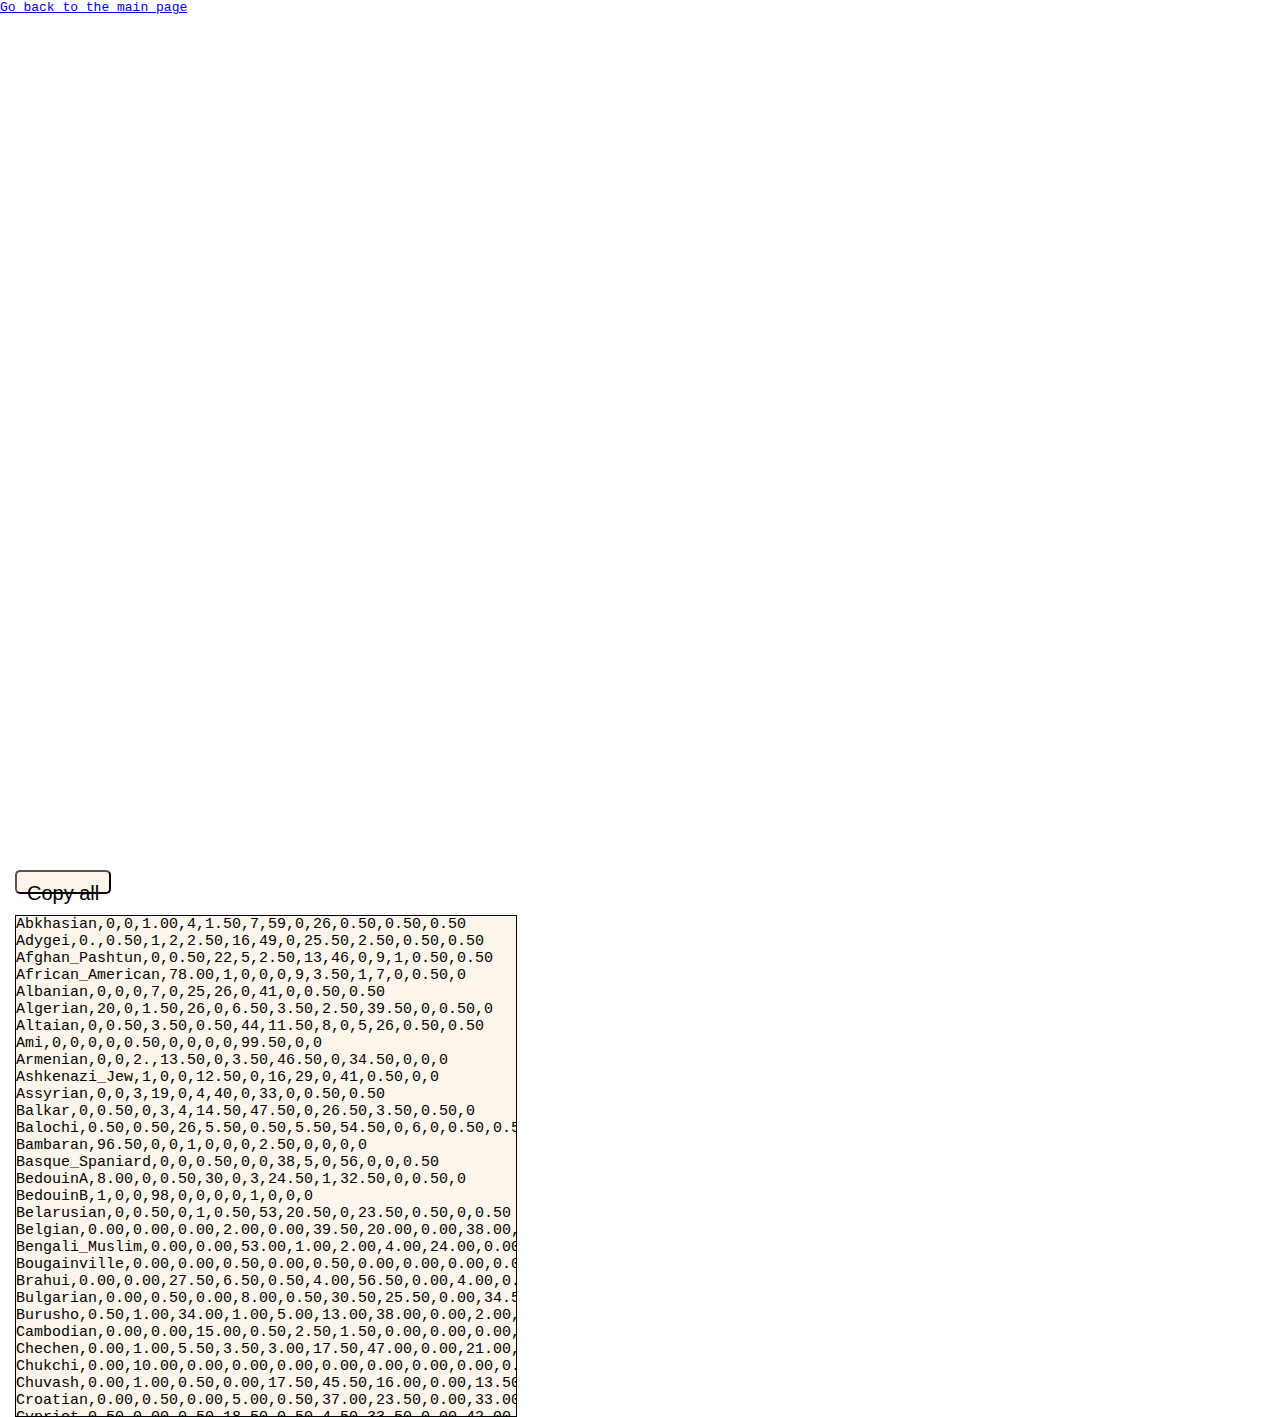
<file: puntdnal-k12-modern.html>
<!DOCTYPE html>
<html lang="en">
<head>
    <meta charset="UTF-8">
    <meta name="viewport" content="width=device-width, initial-scale=1.0">
    <title>PuntDNAL K12 Modern</title>
    <link rel="stylesheet" href="style2.css">
    <script defer src="script.js"></script>
</head>
<body>
    <div id="link"><a href="index.html">Go back to the main page</a></div>
    <div id="button-div"><button id="button">Copy all</button><div id="textBox"></div></div>
    <div id="container">
<div id="content">Abkhasian,0,0,1.00,4,1.50,7,59,0,26,0.50,0.50,0.50
Adygei,0.,0.50,1,2,2.50,16,49,0,25.50,2.50,0.50,0.50
Afghan_Pashtun,0,0.50,22,5,2.50,13,46,0,9,1,0.50,0.50
African_American,78.00,1,0,0,0,9,3.50,1,7,0,0.50,0
Albanian,0,0,0,7,0,25,26,0,41,0,0.50,0.50
Algerian,20,0,1.50,26,0,6.50,3.50,2.50,39.50,0,0.50,0
Altaian,0,0.50,3.50,0.50,44,11.50,8,0,5,26,0.50,0.50
Ami,0,0,0,0,0.50,0,0,0,0,99.50,0,0
Armenian,0,0,2.,13.50,0,3.50,46.50,0,34.50,0,0,0
Ashkenazi_Jew,1,0,0,12.50,0,16,29,0,41,0.50,0,0
Assyrian,0,0,3,19,0,4,40,0,33,0,0.50,0.50
Balkar,0,0.50,0,3,4,14.50,47.50,0,26.50,3.50,0.50,0
Balochi,0.50,0.50,26,5.50,0.50,5.50,54.50,0,6,0,0.50,0.50
Bambaran,96.50,0,0,1,0,0,0,2.50,0,0,0,0
Basque_Spaniard,0,0,0.50,0,0,38,5,0,56,0,0,0.50
BedouinA,8.00,0,0.50,30,0,3,24.50,1,32.50,0,0.50,0
BedouinB,1,0,0,98,0,0,0,0,1,0,0,0
Belarusian,0,0.50,0,1,0.50,53,20.50,0,23.50,0.50,0,0.50
Belgian,0.00,0.00,0.00,2.00,0.00,39.50,20.00,0.00,38.00,0.00,0.50,0.00
Bengali_Muslim,0.00,0.00,53.00,1.00,2.00,4.00,24.00,0.00,0.00,11.50,1.50,3.00
Bougainville,0.00,0.00,0.50,0.00,0.50,0.00,0.00,0.00,0.00,20.50,78.00,0.50
Brahui,0.00,0.00,27.50,6.50,0.50,4.00,56.50,0.00,4.00,0.00,0.50,0.50
Bulgarian,0.00,0.50,0.00,8.00,0.50,30.50,25.50,0.00,34.50,0.00,0.50,0.00
Burusho,0.50,1.00,34.00,1.00,5.00,13.00,38.00,0.00,2.00,5.00,0.50,0.00
Cambodian,0.00,0.00,15.00,0.50,2.50,1.50,0.00,0.00,0.00,78.00,1.00,1.50
Chechen,0.00,1.00,5.50,3.50,3.00,17.50,47.00,0.00,21.00,0.00,0.50,1.00
Chukchi,0.00,10.00,0.00,0.00,0.00,0.00,0.00,0.00,0.00,0.00,0.00,90.00
Chuvash,0.00,1.00,0.50,0.00,17.50,45.50,16.00,0.00,13.50,3.00,0.50,2.50
Croatian,0.00,0.50,0.00,5.00,0.50,37.00,23.50,0.00,33.00,0.50,0.00,0.00
Cypriot,0.50,0.00,0.50,18.50,0.50,4.50,33.50,0.00,42.00,0.00,0.00,0.00
Czech,0.00,0.50,0.50,2.50,0.00,46.00,19.50,0.00,30.50,0.00,0.00,0.50
Dolgan,0.00,0.00,0.00,0.00,64.00,11.00,2.50,0.00,4.50,16.00,0.00,2.00
Druze,1.50,0.50,1.50,19.50,0.00,0.50,37.50,0.00,38.50,0.00,0.50,0.00
Dutch_North,0.00,1.00,0.00,0.50,0.00,45.50,21.00,0.00,32.00,0.00,0.00,0.00
Dutch_South,0.00,1.00,0.50,1.00,0.00,40.50,22.00,0.00,34.50,0.00,0.50,0.00
Egyptian,11.00,0.00,0.50,30.50,0.00,1.00,21.00,2.50,33.00,0.00,0.50,0.00
English_South,0.00,1.00,0.50,0.50,0.00,43.50,19.00,0.00,35.00,0.00,0.50,0.00
Esan,95.50,0.00,0.00,1.00,0.00,0.00,0.00,3.50,0.00,0.00,0.00,0.00
Eskimo,0.00,25.00,0.00,0.00,11.00,0.00,0.00,0.00,0.00,3.00,0.00,61.00
Estonian,0,0.50,0.50,0,0.50,57.50,19,0,21,0,0.50,0.50
Ethiopian,38,0,0,27,0,0.50,8,5,21.50,0,0,0
Finnish,0,0,0,0,6.50,55,18,0,20,0,0,0.50
French,0,0.50,0,2.50,0,37.50,17,0,42,0,0.50,0
French_South,0.50,0,1,1,0,36,8.50,0,53,0,0,0
Georgian,0,0.50,0.50,4,0.50,5.50,56,0,31.50,1,0.50,0
Georgian_Jew,0.00,0.00,2.00,19.00,0.00,2.00,46.00,0.00,30.00,0.50,0.00,0.50
German_North,0.00,1.00,0.00,0.50,0.00,46.00,20.00,0.00,32.00,0.00,0.50,0.00
German_South,0.00,0.50,0.50,0.00,0.00,40.50,20.00,0.00,38.00,0.00,0.50,0.00
Greek,0.50,0.00,0.50,8.00,0.00,23.50,26.50,0.00,41.00,0.00,0.00,0.00
Gujarati,0.00,0.00,55.50,1.50,0.50,6.50,32.50,0.00,2.50,0.50,0.50,0.00
Hakkipikki,0.00,1.00,78.00,0.00,1.50,0.50,14.50,0.00,0.50,2.50,1.00,0.50
Han_Chinese,0.00,0.00,0.50,0.00,16.00,0.00,0.00,0.00,0.00,83.00,0.00,0.50
Haryana_Jatt,0.00,0.00,37.00,0.50,2.50,16.00,37.00,0.00,6.50,0.00,0.00,0.50
Hazara,0.00,1.50,8.50,0.00,23.50 ,9.50,24.50,0.00,7.50,25.00,0.00,0.00
Hungarian,0.00,0.50,0.00,3.00,0.00,42.00,21.50,0.00,32.00,0.50,0.00,0.50
Icelandic,0.00,0.50,0.50,0.00,0.50,51.00,18.00,0.00,29.50,0.00,0.00,0.00
Iranian,0.50,0.00,9.00,16.00,0.00,5.00,45.50,0.00,24.00,0.00,0.00,0.00
Iranian_Jew,0.00,0.00,3.00,19.00,0.50,1.00,42.50,0.00,33.50,0.00,0.50,0.00
Iraqi_Jew,0.00,0.00,0.50,24.50,0.50,0.5,40.00,0.00,33.50,0.00,0.50,0.00
Irish,0.00,0.50,0.50,0.50,0.00,45.00,19.00,0.00,34.00,0.00,0.50,0.00
Italian_Bergamo,0.50,0.00,0.00,4.00,0.00,30.00,18.50,0.00,47.00,0.00,0.00,0.00
Japanese,0.00,0.50,0.00,0.00,25.00,0.00,0.00,0.00,0.00,74.00,0.00,0.50
Jordanian,6.00,0.50,0.50,28.00,0.50,1.50,30.00,0.00,32.00,0.00,0.50,0.50
Kashmir,0.00,0.50,41.00,2.50,0.50,9.00,38.00,0.00,3.50,2.00,0.50,2.50
Keralam,0.50,0.50,60.00,2.50,1.50,1.50,27.50,0.00,0.00,3.00,1.00,2.00
Khomani,1.00,0.00,0.00,0.00,0.00,0.00,0.00,99.00,0.00,0.00,0.00,0.00
Korean,0.00,0.00,0.50,0.00,27.00,0.00,0.00,0.00,0.00,72.00,0.00,0.50
Koryak,0.00,0.00,0.00,0.00,5.00,0.00,0.00,0.00,0.00,0.00,0.00,95.00
Kumyk,0.00,0.50,1.50,7.00,2.00,14.50,47.00,0.0,24.50,2.50 ,0.00,0.50
Kurdish,0.00,0.50,8.00,11.00,0.00,9.00,42.50,0.00,29.00,0.00,0.00,0.00
Laz,0.00,0.00,2.00,11.50,0.00,6.00,47.50,0.00,32.50,0.50,0.0,0.00
Lebanese,4.50,0.50,2.00,24.00,0.00,5.50,29.00,0.00,34.00,0.00,0.50,0.00
Lezgin,0.00,0.50,2.00,2.00,2.00,18.50,54.00,0.00,19.00,0.00,0.50,1.50
Libyan_Jew,4.00,0.50,1.00,22.50,0.00,7.50,20.00,0.00,44.00,0.00,0.50,0.00
Lithuanian,0.00,0.00,0.00,1.00,0.00,58.50,19.00,0.00,20.50,0.00,0.50,0.50
Maasai,64.50,0.00,0.50,18.50,0.00,0.00,3.50,3.00,9.50,0.00,0.50,0.00
Makrani,2.00,0.50,24.00,9.00,0.00,5.00,55.50,0.50,3.00,0.00,0.50,0.00
Mandinka,95.00,0.00,0.00,1.00,0.00,0.00,0.00,3.00,1.00,0.00,0.00,0.00
Mayan,0.00,96.50,0.00,0.00,0.00,1.50,0.00,0.00,1.50,0.00,0.00,0.50
Mongolian,0.00,0.50,0.00,0.50,31.50,1.00,2.00,0.00,0.50,63.00 ,0.00,1.00
Mordovian,0.00,0.50,0.00,1.00,7.00,47.50,22.50,0.00,20.00,0.50,0.00,1.00
Moroccan_Jew,4.00,0.00,0.50,18.00,0.00,10.00,22.00,0.00,44.50,0.00,0.50,0.50
Mozabite_Berber,20.00,0.00,0.00,28.00,0.00,4.00,0.50,2.50,45.00,0.00,0.00,0.00
NE_Bantu,88.50,0.00,0.50,4.00,0.00,0.00,0.50,4.50,1.50,0.00,0.50,0.00
Nganasan,0.00,0.00,0.00,0.00,97.00,1.00,0.00,0.00,0.00,0.00,0.00,2.00
Nogai,0.00,0.50,1.00,3.50,9.00,17.50,36.00,0.00,20.00,10.00,0.00,2.50
North_Ossetian,0.00,0.50,0.50,4.50,0.50,13.00,52.50,0.00,22.00,4.00,0.50,2.00
Norwegian,0.00,0.50,0.50,0.00,0.00,48.00,18.00,0.00,33.00,0.00,0.00,0.00
Oromo,43.50,0.00,0.00,25.50,0.00,0.00,5.50,5.50,19.50,0.00,0.50,0.00
Pakistan_Pashtun,0.00,1.00,30.00,2.00,1.5,12.00,44.00,0.00,9.00,0.00,0.50,0.00
Palestinian,4.50,0.00,1.00,27.50,0.00,3.00,31.00,0.50,32.00,0.00,0.50,0.00
Paniya,0.00,0.50,82.50,0.50,2.50,0.50,2.50,0.00,1.00,7.50,2.00,0.50
Papuan,0.00,0.00,0.00,0.00,0.00,0.00,0.00,0.00,0.00,0.00,100.00,0.00
Pathan,0.50,1.00,35.50,1.00,1.50,12.00,43.00,0.00,4.50,1.00,0.00,0.00
Pima,0.00,100.00,0.00,0.00,0.00,0.00,0.00,0.00,0.00,0.00,0.00,0.00
Punjabi_Jatt_Muslim,0.00,1.00,40.50,2.00,1.00,11.00,35.50,0.00,5.50,0.50,1.00,2.00
Punjabi_Jatt_Sikh,0.00,1.50,36.00,2.00,0.50,13.00,38.50,0.00,6.50,0.50,0.50,1.00
Romanian,0.00,0.00,0.00,5.50,0.50,36.50,20.00,0.00,36.00,0.50,0.50,0.50
Russian,0.00,0.00,0.50,0.50,7.00,52.00,20.00,0.00,17.50,0.50,0.00,2.00
Saharawi,22.00,0.00,1.50,32.50,0.00,0.00,0.00,3.00,40.50,0.00,0.50,0.00
Sardinian,0.50,0.00,0.00,5.50,0.00,22.00,5.00,0.00,67.00,0.00,0.00,0.00
Saudi,2.00,0.00,0.00,66.00,0.00,1.00,13.00,0.50,17.50,0.00,0.00,0.00
Scottish_West,0.00,1.00,0.00,0.50,0.00,47.00,18.50,0.00,32.00,0.00,0.50,0.50
Selkup,0.00,3.50,1.00,0.0,58.00,23.50,5.00,0.00,0.00,1.00,0.00,8.00
Sicilian_East,2.00,0.00,0.00,13.50,0.00,15.00,27.0,0.00,42.00,0.00,0.50,0.00
Sicilian_West,2.00,0.00,0.00,14.50,0.00,17.00,24.00,0.00,42.00,0.00,0.50,0.00
Sindhi,0.50,1.00,41.00,3.50,0.50,5.5,41.50,0.00,4.50,0.50,1.00,0.50
Somali,46.00,0.00,0.00,25.00,0.00,0.00,4.00,5.50,18.00,1.00,0.50,0.00
Somali_Benadiri,31.50,0.00,14.00,17.50,0.00,1.00,16.00,5.00,14.00,1.00,0.00,0.00
Spanish_Canaries,5.50,0.00,0.50,7.50,0.00,26.50,11.50,0.00,48.00,0.00,0.50,0.00
Spanish_Northeast,1.00,0.00,0.50,3.00,0.00,34.00,13.00,0.00,48.00,0.00,0.50,0.00
Spanish_Southwest,2.00,0.00,0.50,8.00,0.00,31.00,12.00,0.00,46.50,0.00,0.00,0.00
Swedish,0.00,0.00,0.00,0.00,0.00,50.00,18.00,0.00,32.00,0.00,0.00,0.00
Syrian,5.00,0.00,1.00,26.00,0.00,4.00,32.00,0.00,32.00,0.0,0.00,0.00
Tajik_Pomiri,0.00,2.00,15.50,0.00,5.50,24.00,42.00,0.00,10.00,0.50,0.50,0.00
Tamil_Nadu,0.00,0.50,64.00,2.00,1.50,0.00,26.00,0.00,0.00,3.50,2.50,0.00
Tunisian,19.50,0.00,1.50,28.50,0.00,5.00,2.50,0.00,43.00,0.00,0.00,0.00
Tunisian_Jew,2.00,0.00,1.00,24.00,0.00,5.50,21.50,0.50,45.00,0.00,0.50,0.00
Turkish,0.00,0.50,5.50,11.50,4.00,9.50,38.00,0.00,28.50,2.00,0.50,0.00
Turkish_Aydin,0.00,0.50,1.50,8.50,6.00,13.50,32.50,0.00,31.00,4.00,0.50,2.00
Turkish_Jew,1.00,0.00,0.00,18.00,0.50,10.50,22.50,0.00,46.50,0.50,0.50,0.00
Turkish_Kayseri,0.00,0.00,2.00,12.00,4.00,6.00,41.00,0.00,33.00,2.00,0.00,0.00
Turkish_Trabzon,0.00,0.00,0.50,14.00,0.50,4.50,48.50,0.00,31.50,0.50,0.00,0.00
Turkmen,0.00,0.00,6.00,3.00,21.50,13.00,30.00,0.00,10.50,16.00,0.00,0.00
Tuscan,0.50,0.00,0.00,8.00,0.00,23.00,24.50,0.00,43.50,0.00,0.50,0.00
Tuvinian,0.00,0.00,3.50,0.50,51.50,9.50,3.00,0.00,1.50,30.00,0.50,0.00
UP_Muslim,0.00,0.50,46.00,0.50,1.00,10.00,33.50,0.00,6.00,0.00,0.50,2.00
Uzbek,0.00,0.50,8.50,3.00,15.00,14.50,31.00,0.00,12.00,14.00,0.00,1.50
Vietnamese,0.00,0.50,3.50,0.00,6.00,0.00,0.00,0.00,0.00,89.00,0.50,0.50
Yakut,0.00,0.50,0.00,0.00,70.50,4.50,2.50,0.00,1.50,20.00,0.50,0.00
Yemeni,16.50,0.00,1.00,36.00,0.00,1.50,18.00,2.50,24.00,0.00,0.50,0.00
Yemenite_Jew,3.50,0.00,0.50,42.00,0.00,0.00,22.00,0.00,31.50,0.00,0.50,0.00
Yoruba,98.50,0.00,0.00,0.50,0.00,0.00,0.00,1.00,0.00,0.00,0.00,0.00</div>
    </div>
</body>
</html>
</file>
<file: style.css>
*{
    margin:0;
    padding:0;
}
</file>
<file: style2.css>
*{
    padding:0;
    margin:0;
    
}

*{
    /* border:1px solid black; */
}

#container{
    height:500px;
    width:500px;
    background-color:rgb(254, 246, 236);
    border:1px solid black;
    overflow:hidden;
    overflow-y: scroll;
    overflow-x: scroll;
}

body{
    height:100vh;
    width:100vw;
    display:grid;
    
    grid-template-rows:95% 5%;

    font-family:monospace;
}

#content{
    font-size:15px;
}

#button-div{
    display:flex;
    flex-direction:row;
}

#main{
    display:grid;
    grid-template-columns: 30% 70%;
}

#text{
    font-size:30px;
    margin:15px;
    margin-bottom:20px;
    background-color:rgb(254, 246, 236);
    padding:10px;
}

#button{
    margin:15px;
    font-size:20px;
    padding:10px;
    background-color:rgb(254, 246, 236);
    border-radius:5px;
}

#textBox{
    font-size:20px;
    
}

#container{
    margin:15px;
}

#button-div{
    display:flex;
    flex-direction:row;
    justify-content: space-between;
}

#backBtn{
    font-size:20px;
    padding:10px;
    padding-left:30px;
    padding-right:30px;
    height:40px;
    background-color:rgb(254, 246, 236);
    border-radius:5px;
    margin-right:20px;
    margin-top:20px;
    display:flex;
    justify-content:center;
    align-items:center;
}
</file>
